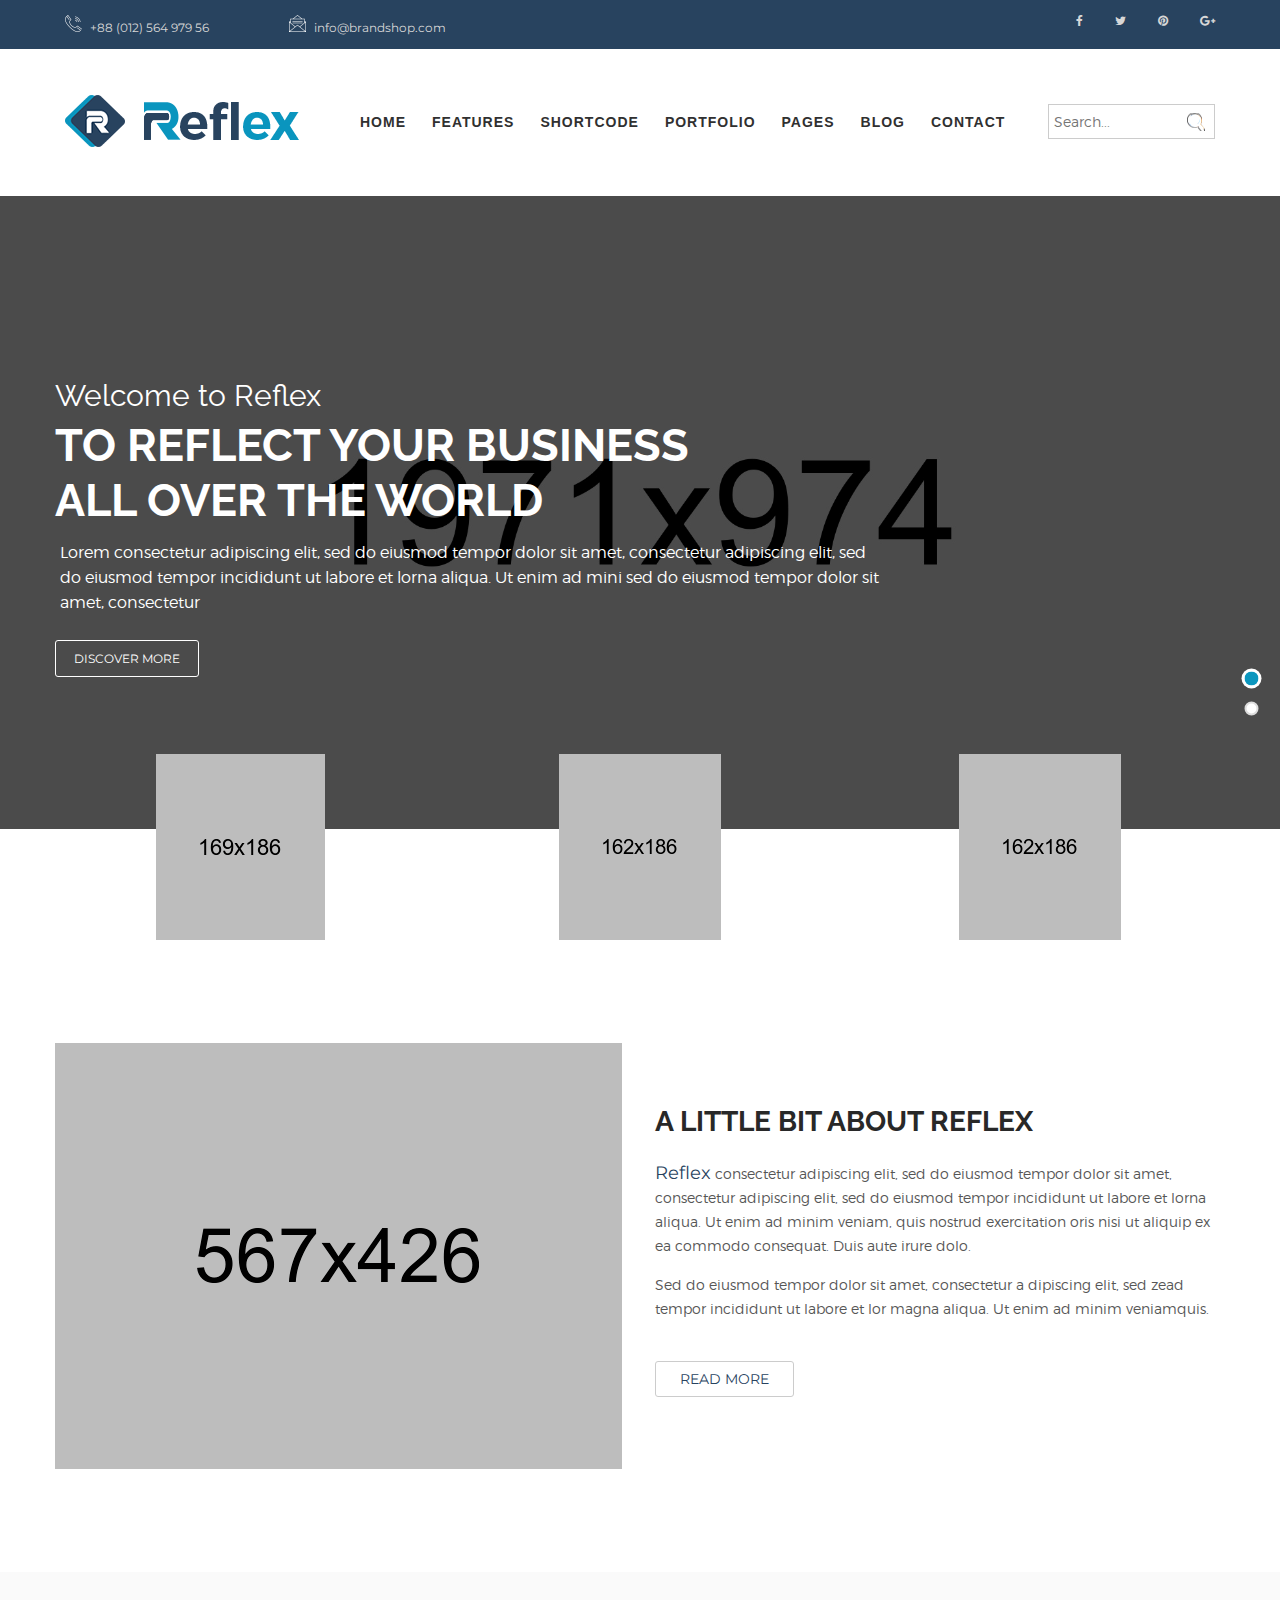
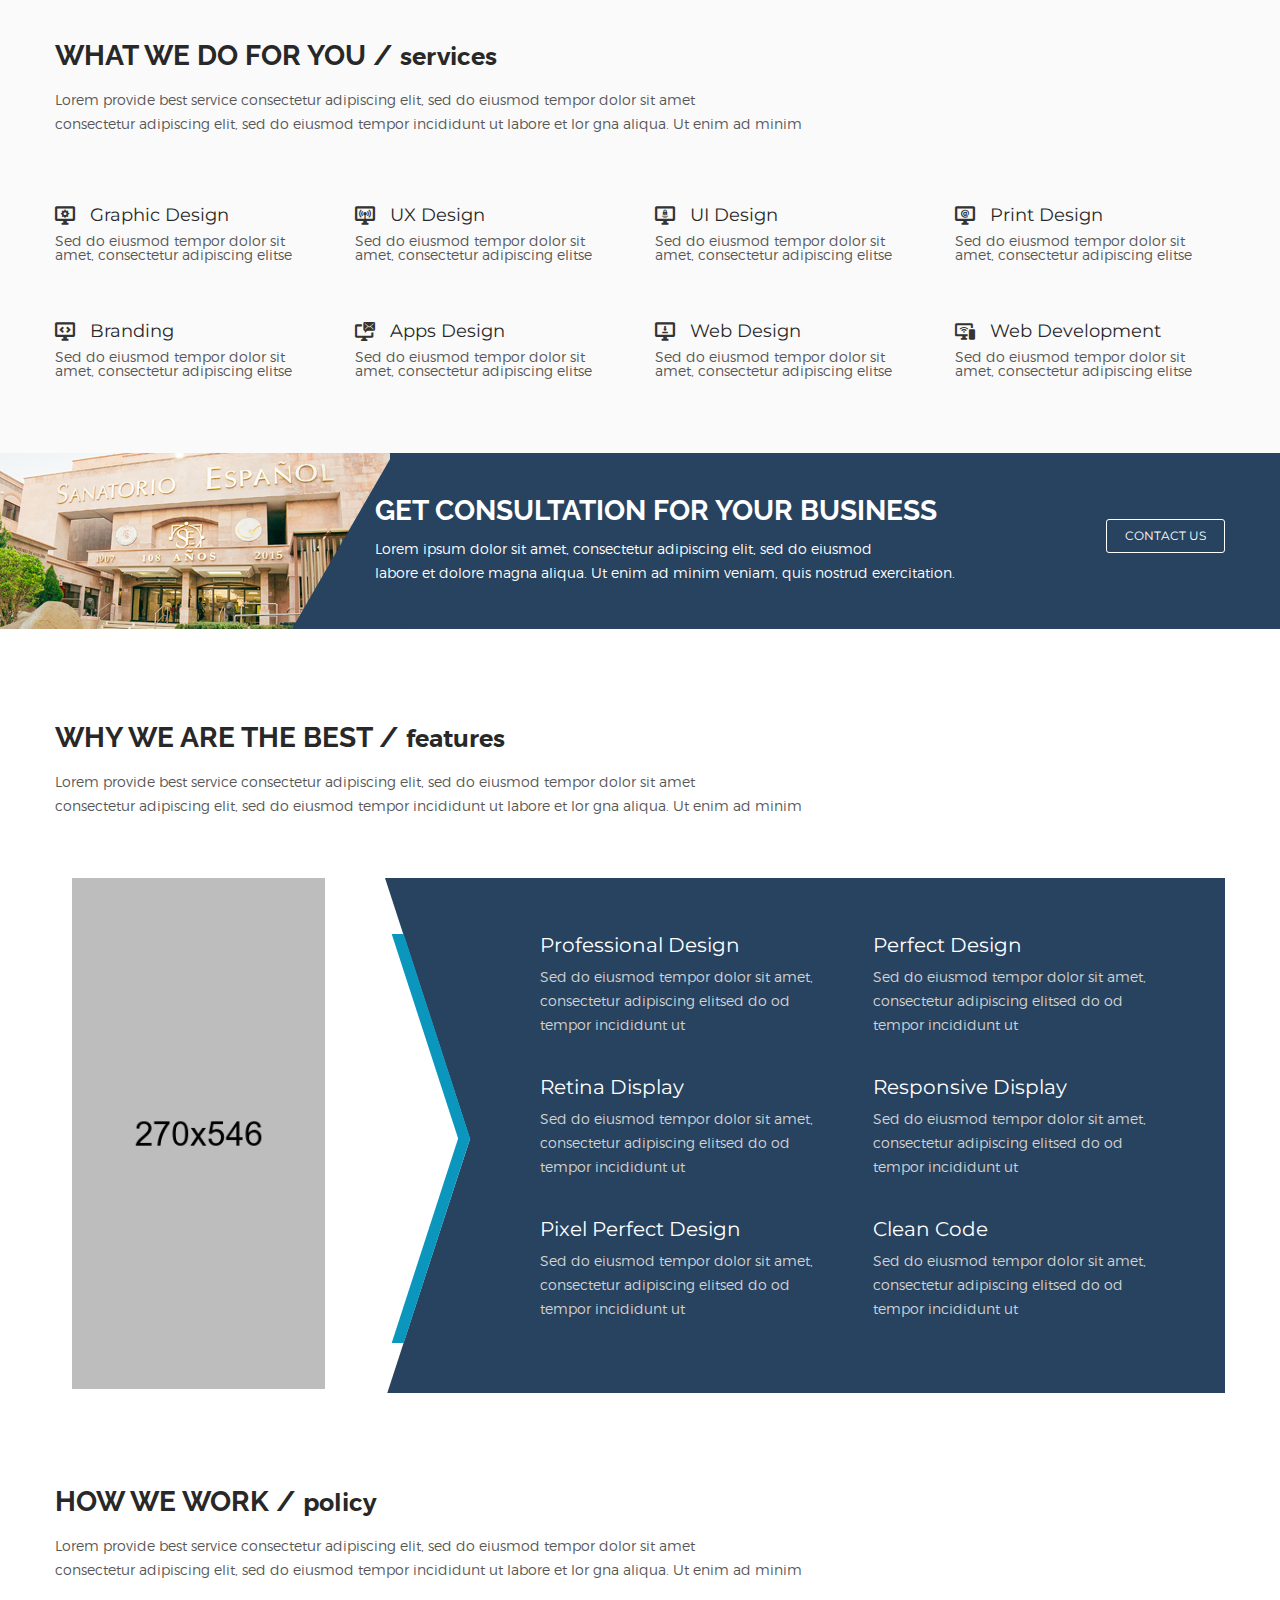
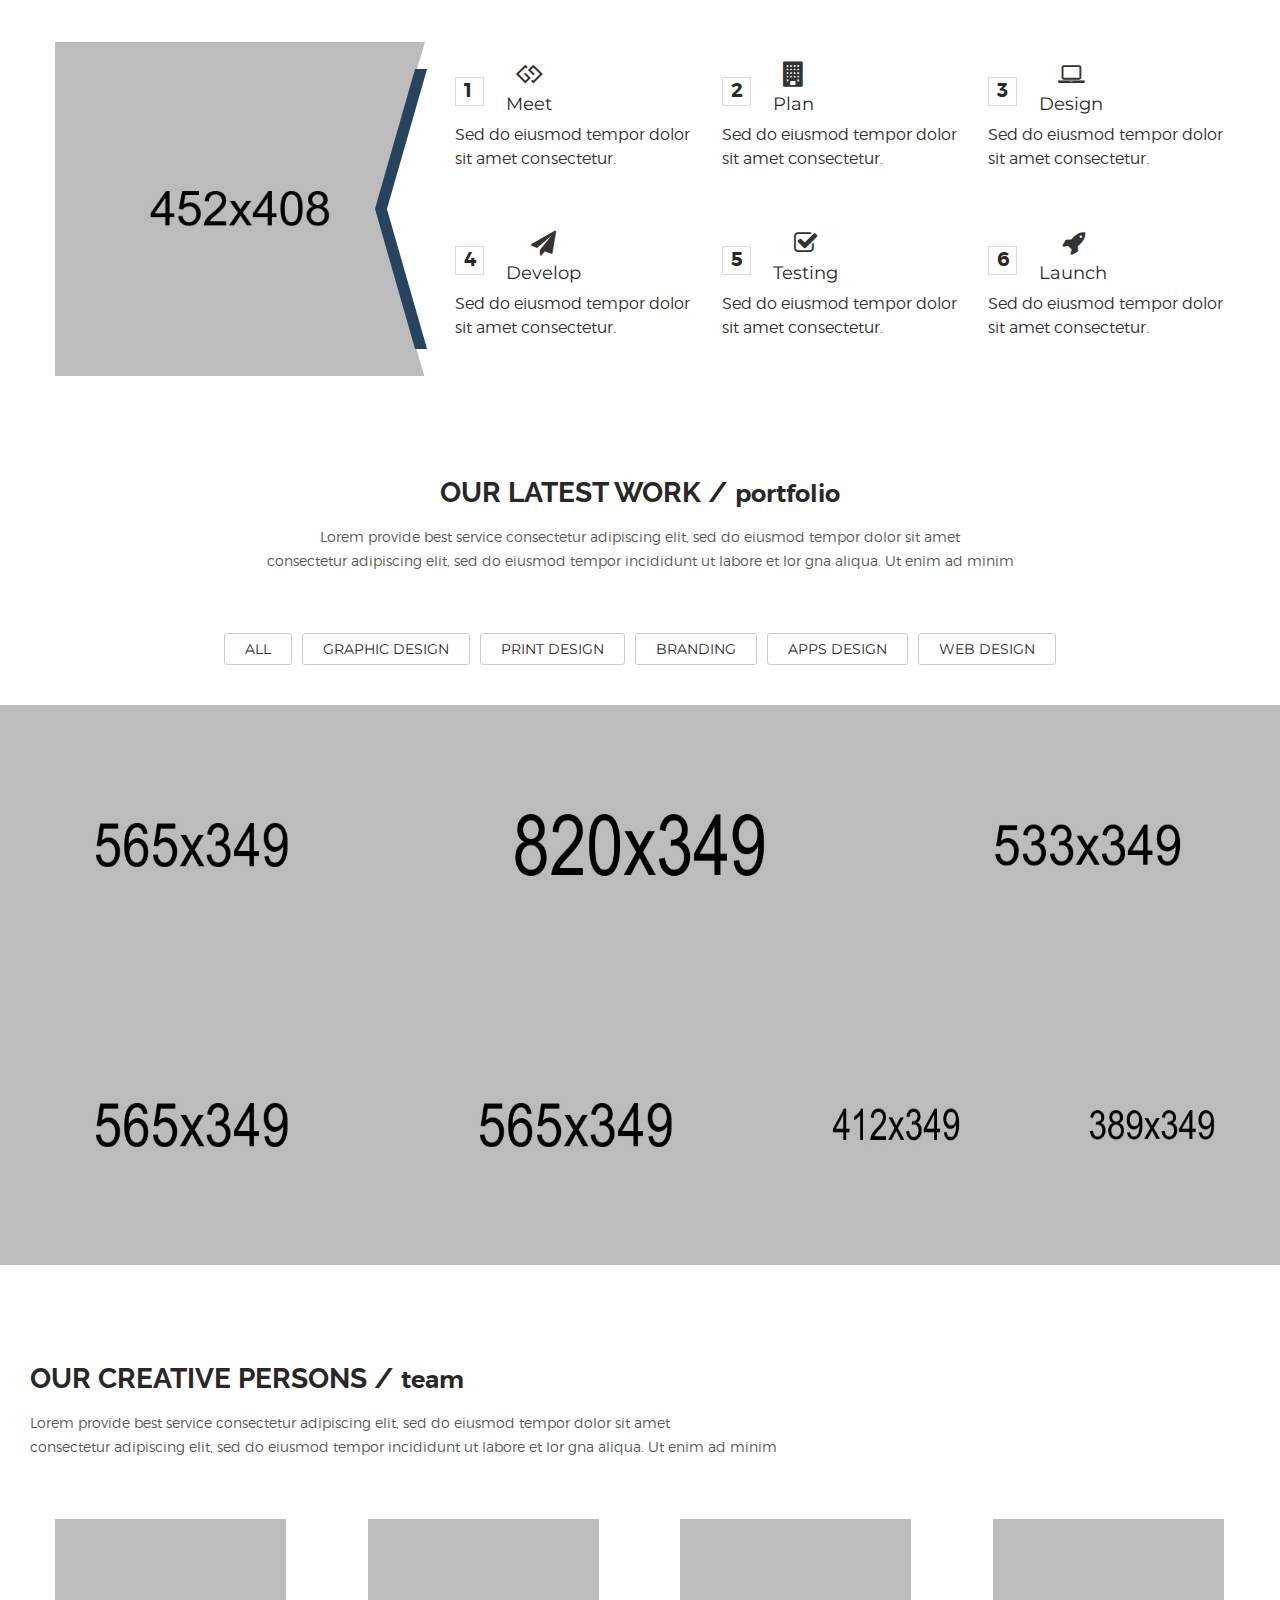
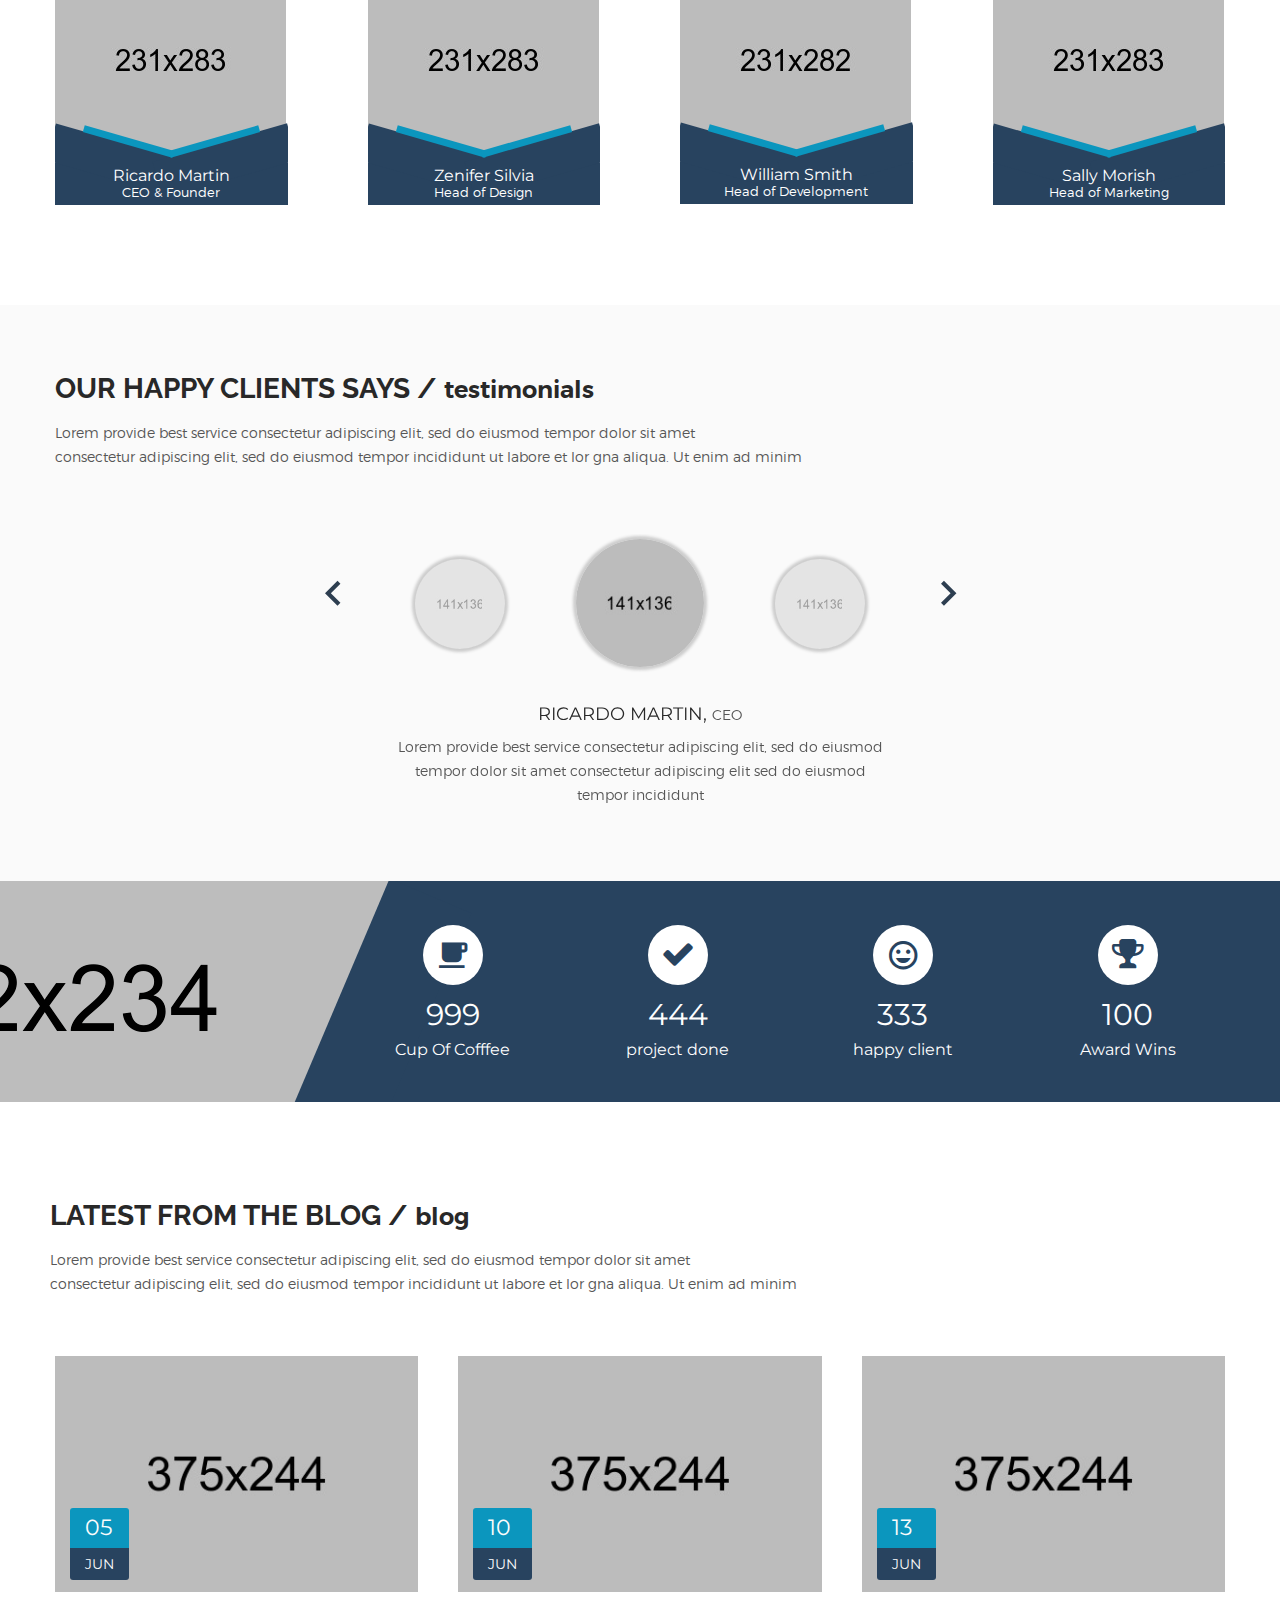
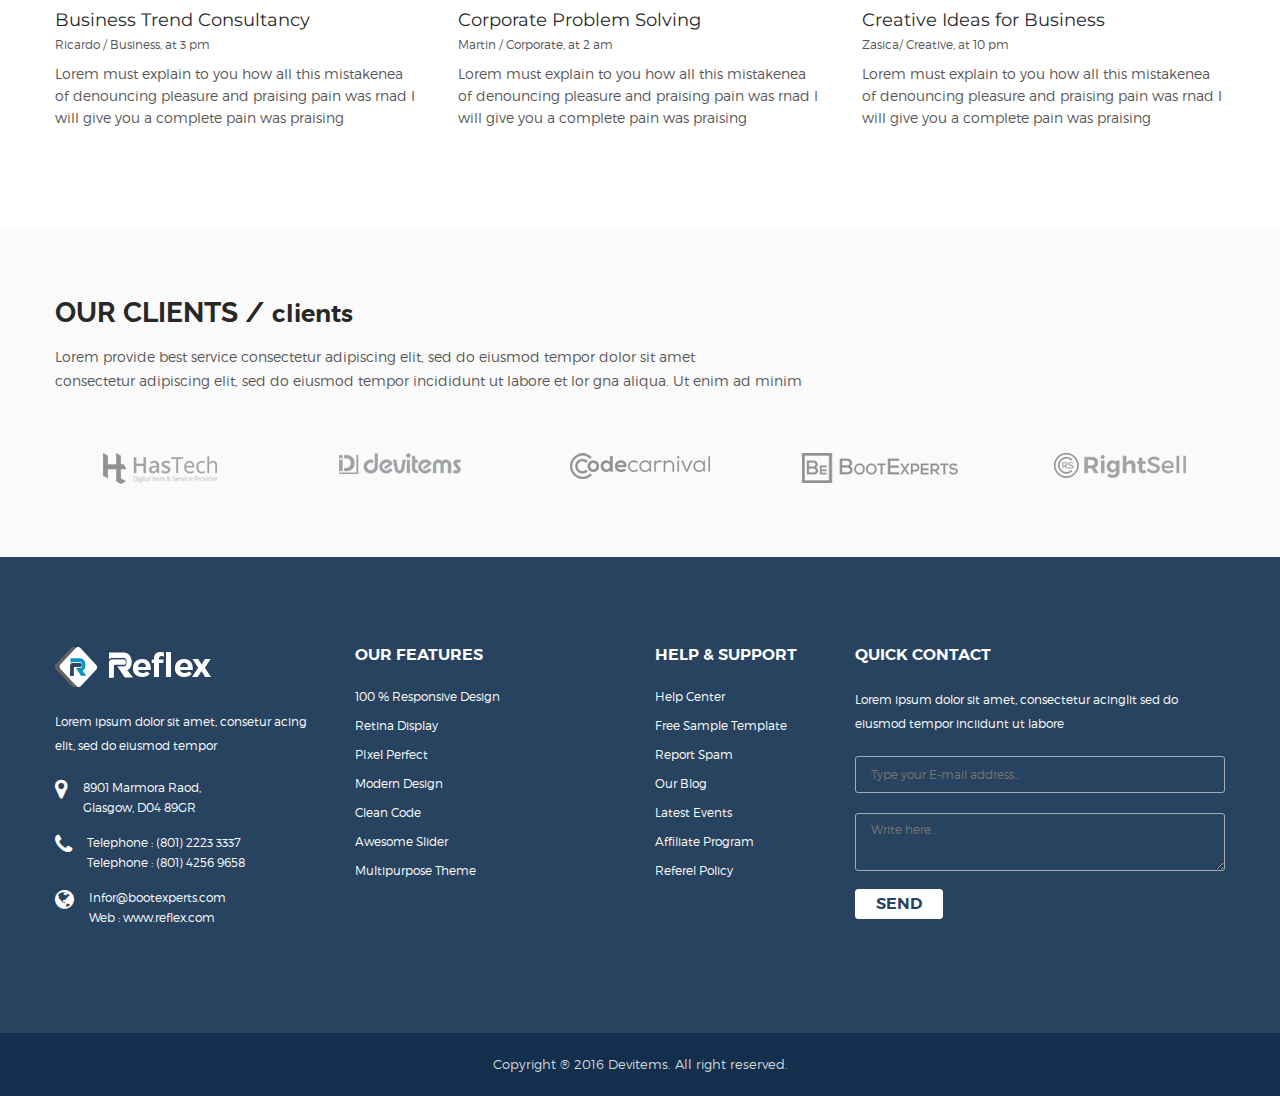
<file: index.html>
<!doctype html>
<html class="no-js" lang="en">
    <head>
        <meta charset="utf-8">
        <meta http-equiv="x-ua-compatible" content="ie=edge">
        <title>Home Page || Reflex</title>
        <meta name="description" content="">
        <meta name="viewport" content="width=device-width, initial-scale=1">
        
		<!-- favicon
		============================================ -->		
        <link rel="shortcut icon" type="image/x-icon" href="img/favicon.ico">
			   
		<!-- Bootstrap CSS
		============================================ -->		
        <link rel="stylesheet" href="css/bootstrap.min.css">
        
        <!-- Nivo slider CSS
		============================================ -->
		<link rel="stylesheet" type="text/css" href="lib/custom-slider/css/nivo-slider.css" media="screen" />	
		<link rel="stylesheet" type="text/css" href="lib/custom-slider/css/preview.css" media="screen" />
		
		<!-- Fontawsome CSS
		============================================ -->
        <link rel="stylesheet" href="css/font-awesome.min.css">
        
		<!-- Flaticon CSS
		============================================ -->
        <link rel="stylesheet" href="css/flaticon.css">
        
		<!-- material iconic CSS
		============================================ -->
        <link rel="stylesheet" href="css/material-design-iconic-font.css">
        <link rel="stylesheet" href="css/material-design-iconic-font.min.css">
                
		<!-- owl.carousel CSS
		============================================ -->
        <link rel="stylesheet" href="css/owl.carousel.css">
        
		<!-- jquery-ui CSS
		============================================ -->
        <link rel="stylesheet" href="css/jquery-ui.css">
        
		<!-- meanmenu CSS
		============================================ -->
        <link rel="stylesheet" href="css/meanmenu.min.css">
        
		<!-- animate CSS
		============================================ -->
        <link rel="stylesheet" href="css/animate.css">
        
        <!-- Slick CSS
		============================================ -->	
        <link rel="stylesheet" href="css/slick.css">
        
        <!-- Venobox CSS
		============================================ -->	
        <link rel="stylesheet" href="css/venobox.css">
          
        <!-- Circle Chart CSS
		============================================ -->
        <link rel="stylesheet" href="css/jquery.circliful.css">
          
        <!-- Color Switcher CSS
		============================================ -->
        <link rel="stylesheet" href="css/color.css">
        <link rel="stylesheet" href="css/color-switcher.css">
          
        <!-- Animate headline CSS
		============================================ -->
        <link rel="stylesheet" href="css/animate-heading.css">
        <link rel="stylesheet" href="css/reset.css">
        
		<!-- Video CSS
		============================================ -->
        <link rel="stylesheet" href="css/jquery.mb.YTPlayer.css">
        
		<!-- style CSS
		============================================ -->
        <link rel="stylesheet" href="style.css">
        
		<!-- Responsive CSS
		============================================ -->
        <link rel="stylesheet" href="css/responsive.css">
        
		<!-- Modernizr JS
		============================================ -->		
        <script src="js/vendor/modernizr-2.8.3.min.js"></script>
        
        <!-- Color Css Files Start -->
        <link rel="alternate stylesheet" type="text/css" href="switcher/color-one.css" title="color-one" media="screen" />
        <link rel="alternate stylesheet" type="text/css" href="switcher/color-two.css" title="color-two" media="screen" />
        <link rel="alternate stylesheet" type="text/css" href="switcher/color-three.css" title="color-three" media="screen" />
        <link rel="alternate stylesheet" type="text/css" href="switcher/color-four.css" title="color-four" media="screen" />
        <link rel="alternate stylesheet" type="text/css" href="switcher/color-five.css" title="color-five" media="screen" />
        <link rel="alternate stylesheet" type="text/css" href="switcher/color-six.css" title="color-six" media="screen" />
        <link rel="alternate stylesheet" type="text/css" href="switcher/color-seven.css" title="color-seven" media="screen" />
        <link rel="alternate stylesheet" type="text/css" href="switcher/color-eight.css" title="color-eight" media="screen" />
        <link rel="alternate stylesheet" type="text/css" href="switcher/color-nine.css" title="color-nine" media="screen" />
        <link rel="alternate stylesheet" type="text/css" href="switcher/color-ten.css" title="color-ten" media="screen" />
        <link rel="alternate stylesheet" type="text/css" href="switcher/color-ten.css" title="color-ten" media="screen" />
        <link rel="alternate stylesheet" type="text/css" href="switcher/pattren1.css" title="pattren1" media="screen" />
        <link rel="alternate stylesheet" type="text/css" href="switcher/pattren2.css" title="pattren2" media="screen" />
        <link rel="alternate stylesheet" type="text/css" href="switcher/pattren3.css" title="pattren3" media="screen" />
        <link rel="alternate stylesheet" type="text/css" href="switcher/pattren4.css" title="pattren4" media="screen" />
        <link rel="alternate stylesheet" type="text/css" href="switcher/pattren5.css" title="pattren5" media="screen" />
        <link rel="alternate stylesheet" type="text/css" href="switcher/background1.css" title="background1" media="screen" />
        <link rel="alternate stylesheet" type="text/css" href="switcher/background2.css" title="background2" media="screen" />
        <link rel="alternate stylesheet" type="text/css" href="switcher/background3.css" title="background3" media="screen" />
        <link rel="alternate stylesheet" type="text/css" href="switcher/background4.css" title="background4" media="screen" />
        <link rel="alternate stylesheet" type="text/css" href="switcher/background5.css" title="background5" media="screen" />
        <!-- Color Css Files End -->
    </head>
    <body>
    <!-- Pre Loader
    ============================================ -->
    <div class="preloader">
        <div class="loading-center">
            <div class="loading-center-absolute">
                <div class="object object_one"></div>
                <div class="object object_two"></div>
                <div class="object object_three"></div>
            </div>
        </div>
    </div>
        <!--[if lt IE 8]>
            <p class="browserupgrade">You are using an <strong>outdated</strong> browser. Please <a href="http://browsehappy.com/">upgrade your browser</a> to improve your experience.</p>
        <![endif]-->
        <div class="as-mainwrapper">
            <!-- header start -->
            <header class="header-area">
                <div class="header-top-area">
                    <div class="container-fluid">
                        <div class="row">
                            <div class="col-md-6 hidden-sm hidden-xs">
                                <div class="header-top-left">
                                    <div class="cell-letter">
                                        <ul>
                                            <li><img src="img/icon/cell.png" alt="cell-no">+88 (012) 564 979 56</li>
                                            <li><img src="img/icon/letter.png" alt="mail">info@brandshop.com</li>
                                        </ul>
                                    </div>
                                </div>
                            </div>
                            <div class="col-md-6 hidden-sm hidden-xs">
                                <div class="header-top-right">
                                    <div class="social-icons">
                                        <ul>
                                            <li><a href="www.facebook.com"><i class="fa fa-facebook"></i></a></li>
                                            <li><a href="www.twitter.com"><i class="fa fa-twitter"></i></a></li>
                                            <li><a href="www.pinterest.com"><i class="fa fa-pinterest"></i></a></li>
                                            <li><a href="www.google-plus.com"><i class="fa fa-google-plus"></i></a></li>
                                        </ul>
                                    </div>        
                                </div>
                            </div>
                        </div>
                    </div>
                </div>
                <div class="main-header-area bg-white sticker">
                    <div class="container-fluid">
                        <div class="row">
                            <div class="col-lg-3 col-md-2 col-sm-6 col-xs-12">
                                <div class="logo">
                                    <a href="index.html"><img src="img/logo/logo.png" alt="reflex"></a>
                                </div>
                            </div>
                            <div class="col-lg-7 col-md-8 hidden-sm hidden-xs">
                                <div class="mainmenu-area">
                                    <div class="mainmenu">
                                        <nav>
                                            <ul id="nav">
                                                <li><a href="index.html">Home</a>
                                                    <div class="mega-menu">
                                                        <span>
                                                            <a class="title" href="#">Home Versions</a>
                                                            <a href="index.html">Slider One</a> 
                                                            <a href="index-3.html">Slider Two</a> 
                                                            <a href="index-2.html">Fixed Image</a> 
                                                            <a href="index-4.html">Animated Text</a> 
                                                            <a href="index-6.html">Video Background 1</a>
                                                            <a href="index-7.html">Video Background 2</a>
                                                        </span>
                                                        <span>
                                                            <a class="title" href="#">Home Versions</a> 
                                                            <a href="index-15.html">Parallax 1</a> 
                                                            <a href="index-16.html">Parallax 2</a> 
                                                            <a href="index-5.html">Rotate Text 1</a> 
                                                            <a href="index-8.html">Rotate Text 2</a> 
                                                            <a href="index-9.html">Rotate Text 3</a> 
                                                            <a href="index-10.html">Rotate Text 4</a> 
                                                        </span>
                                                        <span>
                                                            <a class="title" href="#">Home Versions</a> 
                                                            <a href="index-11.html">Rotate Text 5</a> 
                                                            <a href="index-12.html">Rotate Text 6</a> 
                                                            <a href="index-13.html">Rotate Text 7</a> 
                                                            <a href="index-14.html">Rotate Text 8</a> 
                                                            <a href="index-17.html">Rotate Text 9</a> 
                                                            <a href="index-18.html">Rotate Text 10</a> 
                                                        </span>
                                                        <span>
                                                            <img alt="" src="img/menu/1.jpg">
                                                        </span>
                                                    </div>
                                                </li>
                                                <li><a href="index.html">Features</a>
                                                    <ul class="submenu-mainmenu">
                                                        <li><a href="parallax-one.html">Sliders<i class="fa fa-angle-right"></i></a>
                                                            <ul class="sub-submenu-mainmenu">
                                                                <li><a href="slider-one.html">Slider One</a></li>
                                                                <li><a href="slider-two.html">Slider Two</a></li>
                                                                <li><a href="video-one.html">Video One</a></li>
                                                                <li><a href="video-two.html">Video Two</a></li>
                                                                <li><a href="parallax-one.html">Parallax One</a></li>
                                                                <li><a href="parallax-two.html">Parallax Two</a></li>
                                                            </ul>
                                                        </li>
                                                        <li><a href="menu-default.html">Menu Style<i class="fa fa-angle-right"></i></a>
                                                            <ul class="sub-submenu-mainmenu">
                                                                <li><a href="menu-default.html">Menu Style One</a></li>
                                                                <li><a href="menu-style-two.html">Menu Style Two</a></li>
                                                                <li><a href="menu-style-three.html">Menu Style Three</a></li>
                                                                <li><a href="menu-style-four.html">Menu Style Four</a></li>
                                                            </ul>
                                                        </li>
                                                        <li><a href="title-one.html">Page Title<i class="fa fa-angle-right"></i></a>
                                                            <ul class="sub-submenu-mainmenu">
                                                                <li><a href="title-one.html">Title Style One</a></li>
                                                                <li><a href="title-two.html">Title Style Two</a></li>
                                                                <li><a href="title-three.html">Title Style Three</a></li>
                                                                <li><a href="title-four.html">Title Style Four</a></li>
                                                                <li><a href="title-five.html">Title Style Five</a></li>
                                                            </ul>
                                                        </li>
                                                        <li><a href="index-4.html">Footer<i class="fa fa-angle-right"></i></a>
                                                            <ul class="sub-submenu-mainmenu">
                                                                <li><a href="footer-one.html">Footer Style One</a></li>
                                                                <li><a href="footer-two.html">Footer Style Two</a></li>
                                                                <li><a href="footer-three.html">Footer Style Three</a></li>
                                                                <li><a href="footer-four.html">Footer Style Four</a></li>
                                                            </ul>
                                                        </li>
                                                    </ul>
                                                </li>
                                                <li class="shortcode"><a href="shortcode-alert.html">shortcode</a>
                                                    <div class="mega-menu">
                                                        <span>
                                                            <a class="title" href="shop-grid-left-sidebar.html">Shortcode</a>
                                                            <a href="shortcode-alert.html">alert</a>
                                                            <a href="shortcode-breadcrumb.html">breadcrumb</a>
                                                            <a href="shortcode-button.html">button</a>
                                                            <a href="shortcode-blog.html">blog</a>
                                                            <a href="shortcode-client.html">client</a>
                                                            <a href="shortcode-contact.html">contact</a>
                                                        </span>
                                                        <span>
                                                            <a class="title" href="shop-grid-left-sidebar.html">Shortcode</a>
                                                            <a href="shortcode-dropdown.html">dropdown</a>
                                                            <a href="shortcode-features.html">features</a>
                                                            <a href="shortcode-fun.html">fun</a>
                                                            <a href="shortcode-map.html">map</a>
                                                            <a href="shortcode-policy.html">policy</a>
                                                            <a href="shortcode-pagination.html">pagination</a>
                                                        </span>
                                                        <span>
                                                            <a class="title" href="shop-grid-left-sidebar.html">Shortcode</a>
                                                            <a href="shortcode-progressbar.html">progressbar</a>
                                                            <a href="shortcode-pricing.html">pricing</a>
                                                            <a href="shortcode-services.html">services</a>
                                                            <a href="shortcode-team.html">team</a>
                                                            <a href="shortcode-testimonial.html">testimonial</a>
                                                            <a href="shortcode-portfolio.html">portfolio</a>
                                                        </span>
                                                        <span>
                                                            <a class="title" href="shop-grid-left-sidebar.html">Shortcode</a>
                                                            <a href="slider-one.html">Slider 1</a>
                                                            <a href="slider-two.html">Slider 2</a>
                                                            <a href="video-one.html">Bg Video 1</a>
                                                            <a href="video-two.html">Bg Video 2</a>
                                                            <a href="parallax-one.html">Parallax 1</a>
                                                            <a href="parallax-two.html">Parallax 2</a>
                                                        </span>
                                                        <span>
                                                            <a class="title" href="shop-grid-left-sidebar.html">Shortcode</a>
                                                            <a href="rotate-text-one.html">Rotate Text 1</a>
                                                            <a href="rotate-text-two.html">Rotate Text 2</a>
                                                            <a href="rotate-text-three.html">Rotate Text 3</a>
                                                            <a href="rotate-text-four.html">Rotate Text 4</a>
                                                            <a href="rotate-text-five.html">Rotate Text 5</a>
                                                            <a href="rotate-text-six.html">Rotate Text 6</a>
                                                        </span>
                                                        </span>
                                                    </div>
                                                </li>
                                                <li><a href="portfolio.html">portfolio</a>
                                                    <ul class="submenu-mainmenu">
                                                        <li><a href="portfolio.html">portfolio 1</a></li>
                                                        <li><a href="portfolio-2.html">portfolio 2</a></li>
                                                    </ul>
                                                </li>
                                                <li><a href="service.html">pages</a>
                                                    <ul class="submenu-mainmenu">
                                                        <li><a href="team.html">Team</a></li>
                                                        <li><a href="about-us.html">About Us</a></li>
                                                        <li><a href="service.html">service</a></li>
                                                        <li><a href="single-service.html">single service</a></li>
                                                        <li><a href="single-project.html">single project</a></li>
                                                        <li><a href="pricing-table.html">pricing table</a></li>
                                                    </ul>
                                                </li>
                                                <li><a href="blog-details.html">blog</a>
                                                    <ul class="submenu-mainmenu">
                                                        <li><a href="blog.html">Blog</a></li>
                                                        <li><a href="blog-details.html">Blog Details</a></li>
                                                        <li><a href="blog-left-sidebar.html">Blog Left Sidebar</a></li>
                                                        <li><a href="blog-right-sidebar.html">Blog Right Sidebar</a></li>
                                                    </ul>
                                                </li>
                                                <li><a href="contact.html">contact</a></li>
                                            </ul>
                                        </nav>
                                    </div>
                                </div>
                            </div>
                            <div class="col-lg-2 col-md-2 col-sm-6 hidden-xs">
                                <div class="search-box">
                                    <form action="#">
                                        <input type="text" placeholder="Search...">
                                        <button type="submit"><i class="fa fa-search"></i></button>
                                    </form>
                                </div>
                            </div>
                        </div> 
                    </div>
                </div>
                <!-- Mobile Menu Area start -->
                <div class="mobile-menu-area">
                    <div class="container">
                        <div class="row">
                            <div class="col-lg-12 col-md-12 col-sm-12">
                                <div class="mobile-menu">
                                    <nav id="dropdown">
                                        <ul>
                                            <li><a href="index.html">HOME</a>
                                                <ul>
                                                    <li><a href="index.html">Home Slider One</a></li>
                                                    <li><a href="index-3.html">Home Slider Two</a></li>
                                                    <li><a href="index-2.html">Home Fixed Image</a></li>
                                                    <li><a href="index-4.html">Home Animated Text</a></li>
                                                    <li><a href="index-6.html">Home Video Background One</a></li>
                                                    <li><a href="index-7.html">Home Video Background Two</a></li>
                                                    <li><a href="index-15.html">Home Parallax Background One</a></li>
                                                    <li><a href="index-16.html">Home Parallax Background Two</a></li>
                                                    <li><a href="index-5.html">Home Rotate Text One</a></li>
                                                    <li><a href="index-8.html">Home Rotate Text Two</a></li>
                                                    <li><a href="index-9.html">Home Rotate Text Three</a></li>
                                                    <li><a href="index-10.html">Home Rotate Text Four</a></li>
                                                    <li><a href="index-11.html">Home Rotate Text Five</a></li>
                                                    <li><a href="index-12.html">Home Rotate Text Six</a></li>
                                                    <li><a href="index-13.html">Home Rotate Text Seven</a></li>
                                                    <li><a href="index-14.html">Home Rotate Text Eight</a></li>
                                                    <li><a href="index-17.html">Home Rotate Text Nine</a></li>
                                                    <li><a href="index-18.html">Home Rotate Text Ten</a></li>
                                                </ul>
                                            </li>
                                            <li><a href="about-us.html">Features</a>
                                                <ul>
                                                    <li><a href="slider-one.html">Slider One</a></li>
                                                    <li><a href="slider-two.html">Slider Two</a></li>
                                                    <li><a href="video-one.html">Video One</a></li>
                                                    <li><a href="video-two.html">Video Two</a></li>
                                                    <li><a href="parallax-one.html">Parallax One</a></li>
                                                    <li><a href="parallax-two.html">Parallax Two</a></li>
                                                    <li><a href="menu-default.html">Menu Style One</a></li>
                                                    <li><a href="transparent-menu.html">Menu Style Two</a></li>
                                                    <li><a href="menu-style-three.html">Menu Style Three</a></li>
                                                    <li><a href="menu-style-two.html">Menu Style Four</a></li>
                                                    <li><a href="menu-style-four.html">Menu Style Five</a></li>
                                                    <li><a href="title-one.html">Title Style One</a></li>
                                                    <li><a href="title-two.html">Title Style Two</a></li>
                                                    <li><a href="title-three.html">Title Style Three</a></li>
                                                    <li><a href="title-four.html">Title Style Four</a></li>
                                                                <li><a href="title-five.html">Title Style Five</a></li>
                                                    <li><a href="footer-one.html">Footer Style One</a></li>
                                                    <li><a href="footer-two.html">Footer Style Two</a></li>
                                                    <li><a href="footer-three.html">Footer Style Three</a></li>
                                                    <li><a href="footer-four.html">Footer Style Four</a></li>
                                                </ul>
                                            </li>
                                            <li><a href="shortcode-alert.html">shortcode</a>
                                                <ul>
                                                    <li><a href="shortcode-alert.html">shortcode alert</a></li>
                                                    <li><a href="shortcode-breadcrumb.html">shortcode breadcrumb</a></li>
                                                    <li><a href="shortcode-button.html">shortcode button</a></li>
                                                    <li><a href="shortcode-blog.html">shortcode blog</a></li>
                                                    <li><a href="shortcode-client.html">shortcode client</a></li>
                                                    <li><a href="shortcode-contact.html">shortcode contact</a></li>
                                                    <li><a href="shortcode-dropdown.html">shortcode dropdown</a></li>
                                                    <li><a href="shortcode-features.html">shortcode features</a></li>
                                                    <li><a href="shortcode-fun.html">shortcode fun</a></li>
                                                    <li><a href="shortcode-map.html">shortcode map</a></li>
                                                    <li><a href="shortcode-policy.html">shortcode policy</a></li>
                                                    <li><a href="shortcode-pagination.html">shortcode pagination</a></li>
                                                    <li><a href="shortcode-progressbar.html">shortcode progressbar</a></li>
                                                    <li><a href="shortcode-pricing.html">shortcode pricing</a></li>
                                                    <li><a href="shortcode-services.html">shortcode services</a></li>
                                                    <li><a href="shortcode-team.html">shortcode team</a></li>
                                                    <li><a href="shortcode-portfolio.html">shortcode portfolio</a></li>
                                                    <li><a href="shortcode-testimonial.html">shortcode testimonial</a></li>
                                                </ul>
                                            </li>
                                            <li><a href="portfolio.html">portfolio</a>
                                                <ul>
                                                    <li><a href="portfolio.html">portfolio one</a></li>
                                                    <li><a href="portfolio-2.html">portfolio two</a></li>
                                                </ul>
                                            </li>
                                            <li><a href="service.html">pages</a>
                                                <ul class="submenu-mainmenu">
                                                    <li><a href="team.html">Team</a></li>
                                                    <li><a href="about-us.html">About Us</a></li>
                                                    <li><a href="service.html">service</a></li>
                                                    <li><a href="single-service.html">single service</a></li>
                                                    <li><a href="single-project.html">single project</a></li>
                                                    <li><a href="pricing-table.html">pricing table</a></li>
                                                </ul>
                                            </li>
                                            <li><a href="blog.html">blog</a>
                                                <ul>
                                                    <li><a href="blog.html">Blog</a></li>
                                                    <li><a href="blog-details.html">Blog Details</a></li>
                                                    <li><a href="blog-left-sidebar.html">Blog Left Sidebar</a></li>
                                                    <li><a href="blog-right-sidebar.html">Blog Right Sidebar</a></li>
                                                </ul>
                                            </li>
                                            <li><a href="contact.html">contact</a></li>
                                        </ul>
                                    </nav>
                                </div>					
                            </div>
                        </div>
                    </div>
                </div>
                <!-- Mobile Menu Area end -->		   
            </header>
            <!-- header end -->
            <div class="main-content-wrapper">
                <!-- slider start -->
                <div class="slider-wrap">
                    <div class="preview-2">
                        <div id="nivoslider" class="slides"> 
                             <img src="img/slider/1.jpg" alt="" title="#slider-direction-1"  />
                             <img src="img/slider/2.jpg" alt="" title="#slider-direction-2"  />
                        </div>
                        <!-- direction 1 -->
                        <div id="slider-direction-1" class="t-cn slider-direction">
                            <div class="container">
                                <div class="row">
                                    <div class="col-lg-12">
                                        <div class="nivo_text">       
                                            <div class="nivo_text-wrapper">       
                                                <div class="slider-content slider-text-1 text-left">
                                                    <div class="wow bounceInDown" data-wow-duration="3s" data-wow-delay="0.3s">
                                                        <h2>Welcome to Reflex</h2>
                                                    </div>
                                                </div>     
                                                <div class="slider-content slider-text-2 text-left hidden-xs">
                                                    <div class="wow bounceInDown" data-wow-duration="3s" data-wow-delay="0.3s">
                                                        <h1>TO REFLECT YOUR BUSINESS </h1>
                                                    </div>
                                                </div>     
                                                <div class="slider-content slider-text-3 text-left hidden-xs">
                                                    <div class="wow bounceInDown" data-wow-duration="3s" data-wow-delay="0.3s">
                                                        <h1>ALL OVER THE WORLD</h1>
                                                    </div>
                                                </div>
                                                <div class="slider-content slider-text-4 text-left hidden-sm hidden-xs">
                                                    <div class="wow bounceInLeft" data-wow-duration="3s" data-wow-delay="1s">
                                                        <p>Lorem consectetur adipiscing elit, sed do eiusmod tempor dolor sit amet, consectetur           adipiscing elit, sed<br> do  eiusmod tempor incididunt ut labore et lorna aliqua. Ut enim ad mini sed do eiusmod tempor dolor sit<br> amet, consectetur</p>
                                                    </div>
                                                </div>
                                                <div class="slider-content slider-text-3 text-left hidden-sm hidden-xs">
                                                    <div class="wow bounceInUp" data-wow-duration="3s" data-wow-delay="1s">
                                                        <a href='#' class='slider-button'>DISCOVER MORE</a>
                                                    </div>
                                                </div>
                                            </div>
                                        </div>    
                                    </div>
                                </div>            
                            </div>    
                        </div>
                        <!-- direction 2 -->
                        <div id="slider-direction-2" class="slider-direction">
                           <div class="container">
                                <div class="row">
                                    <div class="col-lg-12">
                                        <div class="nivo_text">       
                                            <div class="nivo_text-wrapper">       
                                                <div class="slider-content slider-text-1 text-left">
                                                    <div class="wow bounceInDown" data-wow-duration="3s" data-wow-delay="0.3s">
                                                        <h2>Welcome to Reflex</h2>
                                                    </div>
                                                </div>     
                                                <div class="slider-content slider-text-2 text-left hidden-xs">
                                                    <div class="wow bounceInDown" data-wow-duration="3s" data-wow-delay="0.3s">
                                                        <h1>TO REFLECT YOUR BUSINESS </h1>
                                                    </div>
                                                </div>     
                                                <div class="slider-content slider-text-3 text-left hidden-xs">
                                                    <div class="wow bounceInDown" data-wow-duration="3s" data-wow-delay="0.3s">
                                                        <h1>ALL OVER THE WORLD</h1>
                                                    </div>
                                                </div>
                                                <div class="slider-content slider-text-4 text-left hidden-sm hidden-xs">
                                                    <div class="wow bounceInLeft" data-wow-duration="3s" data-wow-delay="1s">
                                                        <p>Lorem consectetur adipiscing elit, sed do eiusmod tempor dolor sit amet, consectetur           adipiscing elit, sed<br> do  eiusmod tempor incididunt ut labore et lorna aliqua. Ut enim ad mini sed do eiusmod tempor dolor sit<br> amet, consectetur</p>
                                                    </div>
                                                </div>
                                                <div class="slider-content slider-text-3 text-left hidden-sm hidden-xs">
                                                    <div class="wow bounceInUp" data-wow-duration="3s" data-wow-delay="1s">
                                                        <a href='#' class='slider-button'>DISCOVER MORE</a>
                                                    </div>
                                                </div>
                                            </div>
                                        </div>    
                                    </div>
                                </div>
                            </div>    
                        </div>
                    </div>
                </div>
                <!-- slider end -->
                <!-- service start -->
                <div class="service-area bg-white text-center bg-white">
                    <div class="container">
                        <div class="row">
                            <div class="col-md-4 col-sm-6 col-xs-12">
                                <div class="single-service">
                                    <img src="img/service/1.png" alt="">
                                </div>
                            </div> 
                            <div class="col-md-4 col-sm-6 col-xs-12">
                                <div class="single-service">
                                    <img src="img/service/2.png" alt="">
                                </div>
                            </div> 
                            <div class="col-md-4 hidden-sm col-xs-12">
                                <div class="single-service">
                                    <img src="img/service/3.png" alt="">
                                </div>
                            </div>      
                        </div>
                    </div>
                </div>
                <!-- service end -->
                <!-- about start-->
                <div class="about-reflex-area bg-white bg-white ptb-100">
                    <div class="container">
                        <div class="row">
                            <div class="col-md-6 col-sm-12 col-xs-12">
                                <div class="about-reflex-img">
                                    <img src="img/about/1.png" alt="">
                                </div>
                            </div>
                            <div class="col-md-6 col-sm-12 col-xs-12">
                                <div class="about-reflex-info default-title marg-65">
                                    <h2>A LITTLE BIT ABOUT REFLEX</h2>
                                    <p><span>Reflex</span> consectetur adipiscing elit, sed do eiusmod tempor dolor sit amet,        consectetur adipiscing elit, sed do eiusmod tempor incididunt ut labore et lorna aliqua. Ut enim ad minim veniam, quis nostrud exercitation oris nisi ut aliquip ex ea commodo consequat. Duis aute irure dolo.</p>
                                    <p class="hidden-md">Sed do eiusmod tempor dolor sit amet, consectetur a dipiscing elit, sed zead tempor incididunt ut labore et lor magna aliqua. Ut enim ad minim veniamquis.</p>
                                    <a href="#" class="default-button">read more</a>
                                </div>
                            </div>
                        </div>
                    </div>
                </div>
                <!-- about end -->
                <!-- what-we-do start -->
                <div class="what-we-do-area bg-white ptb-70 bg-white">
                    <div class="container">
                        <div class="row">
                            <div class="col-xs-12">
                                <div class="default-title">
                                    <h2>what we do for you / <span>services</span></h2>
                                    <p>Lorem provide best service consectetur adipiscing elit, sed do eiusmod tempor dolor sit amet<br>                                         consectetur adipiscing elit, sed do eiusmod tempor incididunt ut labore et lor gna aliqua. Ut enim ad minim </p> 
                                </div>
                            </div>  
                        </div>
                        <div class="row">       
                            <div class="col-lg-3 col-md-4 col-sm-6 col-xs-12">
                                <div class="single-do-service">
                                    <div class="single-do-title">
                                        <div class="single-do-icon1"></div>
                                        <div class="single-do-title-info">
                                            <h4>graphic design</h4>
                                        </div>
                                    </div>
                                    <div class="single-do-info">
                                        <p>Sed do eiusmod tempor dolor sit amet, consectetur adipiscing elitse</p>
                                    </div>
                                </div>
                            </div>      
                            <div class="col-lg-3 col-md-4 col-sm-6 col-xs-12">
                                <div class="single-do-service">
                                    <div class="single-do-title">
                                        <div class="single-do-icon2"></div>
                                        <div class="single-do-title-info">
                                            <h4>UX design</h4>
                                        </div>
                                    </div>
                                    <div class="single-do-info">
                                        <p>Sed do eiusmod tempor dolor sit amet, consectetur adipiscing elitse</p>
                                    </div>
                                </div>
                            </div>     
                            <div class="col-lg-3 col-md-4 col-sm-6 col-xs-12">
                                <div class="single-do-service">
                                    <div class="single-do-title">
                                        <div class="single-do-icon3"></div>
                                        <div class="single-do-title-info">
                                            <h4>UI design</h4>
                                        </div>
                                    </div>
                                    <div class="single-do-info">
                                        <p>Sed do eiusmod tempor dolor sit amet, consectetur adipiscing elitse</p>
                                    </div>
                                </div>
                            </div>    
                            <div class="col-lg-3 col-md-4 col-sm-6 col-xs-12">
                                <div class="single-do-service">
                                    <div class="single-do-title">
                                        <div class="single-do-icon4"></div>
                                        <div class="single-do-title-info">
                                            <h4>print design</h4>
                                        </div>
                                    </div>
                                    <div class="single-do-info">
                                        <p>Sed do eiusmod tempor dolor sit amet, consectetur adipiscing elitse</p>
                                    </div>
                                </div>
                            </div>     
                            <div class="col-lg-3 col-md-4 col-sm-6 col-xs-12">
                                <div class="single-do-service">
                                    <div class="single-do-title">
                                        <div class="single-do-icon5"></div>
                                        <div class="single-do-title-info">
                                            <h4>Branding</h4>
                                        </div>
                                    </div>
                                    <div class="single-do-info">
                                        <p>Sed do eiusmod tempor dolor sit amet, consectetur adipiscing elitse</p>
                                    </div>
                                </div>
                            </div>     
                            <div class="col-lg-3 col-md-4 col-sm-6 col-xs-12">
                                <div class="single-do-service">
                                    <div class="single-do-title">
                                        <div class="single-do-icon6"></div>
                                        <div class="single-do-title-info">
                                            <h4>Apps Design</h4>
                                        </div>
                                    </div>
                                    <div class="single-do-info">
                                        <p>Sed do eiusmod tempor dolor sit amet, consectetur adipiscing elitse</p>
                                    </div>
                                </div>
                            </div>   
                            <div class="col-lg-3 hidden-md col-sm-6 col-xs-12">
                                <div class="single-do-service">
                                    <div class="single-do-title">
                                        <div class="single-do-icon7"></div>
                                        <div class="single-do-title-info">
                                            <h4>Web Design</h4>
                                        </div>
                                    </div>
                                    <div class="single-do-info">
                                        <p>Sed do eiusmod tempor dolor sit amet, consectetur adipiscing elitse</p>
                                    </div>
                                </div>
                            </div>   
                            <div class="col-lg-3 hidden-md col-sm-6 col-xs-12">
                                <div class="single-do-service">
                                    <div class="single-do-title">
                                        <div class="single-do-icon8"></div>
                                        <div class="single-do-title-info">
                                            <h4>Web Development</h4>
                                        </div>
                                    </div>
                                    <div class="single-do-info">
                                        <p>Sed do eiusmod tempor dolor sit amet, consectetur adipiscing elitse</p>
                                    </div>
                                </div>
                            </div>      
                        </div>
                    </div>
                </div>
                <!-- what-we-do end -->
                <!-- consultation area start -->
                <div class="consultation-area">
                    <div class="container">
                        <div class="row">
                            <div class="col-lg-offset-3 col-lg-7 col-md-offset-0 col-md-10 col-sm-9 col-xs-12">
                                <div class="consultation-info default-title">
                                    <h2>GET CONSULTATION FOR YOUR BUSINESS</h2>
                                    <p class="hidden-sm">Lorem ipsum dolor sit amet, consectetur adipiscing elit, sed do eiusmod<br>            labore et dolore magna aliqua. Ut enim ad minim veniam, quis nostrud exercitation. </p>
                                </div>
                            </div>
                            <div class="col-lg-2 col-md-2 col-sm-3 col-xs-12">
                                <div class="consultation-button">
                                    <a href="contact.html" class="slider-button">contact us</a>
                                </div>    
                            </div>
                        </div>
                    </div>
                    <div class="consultation-angle"></div>
                </div>
                <!-- consultation area end -->
                <!-- features area start -->
                <div class="features-area ptb-95 bg-white">
                    <div class="container">
                        <div class="row">
                            <div class="col-xs-12">
                                <div class="default-title">
                                    <h2>why we are the best / <span>features</span></h2>
                                    <p>Lorem provide best service consectetur adipiscing elit, sed do eiusmod tempor dolor sit amet<br>                                         consectetur adipiscing elit, sed do eiusmod tempor incididunt ut labore et lor gna aliqua. Ut enim ad minim </p> 
                                </div>
                            </div>
                        </div>
                        <div class="row">   
                            <div class="col-lg-3 col-md-3 col-sm-12 col-xs-12">
                                <div class="feature-img">
                                    <img src="img/feature/1.png" alt="">
                                </div>
                            </div>
                            <div class="col-lg-9 col-md-9 col-sm-12 col-xs-12">
                                <div class="feature-info">
                                    <div class="row">
                                        <div class="col-md-6">
                                            <div class="single-feature">
                                                <h4>Professional Design</h4>
                                                <p>Sed do eiusmod tempor dolor sit amet, consectetur adipiscing elitsed do od tempor incididunt ut </p>
                                            </div>
                                            <div class="single-feature">
                                                <h4>Retina Display</h4>
                                                <p>Sed do eiusmod tempor dolor sit amet, consectetur adipiscing elitsed do od tempor incididunt ut </p>
                                            </div>
                                            <div class="single-feature hidden-sm">
                                                <h4>Pixel Perfect Design</h4>
                                                <p>Sed do eiusmod tempor dolor sit amet, consectetur adipiscing elitsed do od tempor incididunt ut </p>
                                            </div>
                                        </div>
                                        <div class="col-md-6">
                                            <div class="single-feature">
                                                <h4>Perfect Design</h4>
                                                <p>Sed do eiusmod tempor dolor sit amet, consectetur adipiscing elitsed do od tempor incididunt ut </p>
                                            </div>
                                            <div class="single-feature">
                                                <h4>Responsive Display</h4>
                                                <p>Sed do eiusmod tempor dolor sit amet, consectetur adipiscing elitsed do od tempor incididunt ut </p>
                                            </div>
                                            <div class="single-feature hidden-sm">
                                                <h4>Clean Code</h4>
                                                <p>Sed do eiusmod tempor dolor sit amet, consectetur adipiscing elitsed do od tempor incididunt ut </p>
                                            </div>
                                        </div>
                                    </div>
                                </div>
                                <div class="declarations"></div>
                            </div>
                        </div>
                    </div>
                </div>
                <!-- features-area end -->
                <!-- policy area start -->
                <div class="policy-area bg-white">
                    <div class="container">
                        <div class="row">
                            <div class="col-xs-12">
                                <div class="default-title">
                                    <h2>how we work / <span>policy</span></h2>
                                    <p>Lorem provide best service consectetur adipiscing elit, sed do eiusmod tempor dolor sit amet<br>                                         consectetur adipiscing elit, sed do eiusmod tempor incididunt ut labore et lor gna aliqua. Ut enim ad minim </p> 
                                </div>
                            </div>
                            <div class="col-lg-4 col-md-5 col-xs-12">
                                <div class="policy-img">
                                    <img src="img/policy/1.jpg" alt="">
                                </div>
                                <div class="style-declarations"></div>
                            </div>
                            <div class="col-lg-8 col-md-7 col-xs-12">
                                <div class="policy-info marg-20">
                                    <div class="row">
                                        <div class="col-lg-4 col-md-6 col-sm-4 col-xs-12">
                                            <div class="single-police">
                                                <div class="single-policy-title">
                                                    <div class="single-policy-no">
                                                        <h4>1</h4>
                                                    </div>
                                                    <div class="single-policy-right">
                                                        <div class="single-policy-icon text-center">
                                                            <i class="fa fa-gg"></i>
                                                        </div>
                                                        <div class="single-policy-icon-info text-center">
                                                            <h3>Meet</h3>
                                                        </div>
                                                    </div>    
                                                </div>
                                                <div class="single-policy-info">
                                                    <p>Sed do eiusmod tempor dolor sit amet consectetur.</p>
                                                </div>
                                            </div>
                                        </div>
                                        <div class="col-lg-4 col-md-6 col-sm-4 col-xs-12">
                                            <div class="single-police">
                                                <div class="single-policy-title">
                                                    <div class="single-policy-no">
                                                        <h4>2</h4>
                                                    </div>
                                                    <div class="single-policy-right">
                                                        <div class="single-policy-icon text-center">
                                                            <i class="fa fa-building"></i>
                                                        </div>
                                                        <div class="single-policy-icon-info text-center">
                                                            <h3>plan</h3>
                                                        </div>
                                                    </div>    
                                                </div>
                                                <div class="single-policy-info">
                                                    <p>Sed do eiusmod tempor dolor sit amet consectetur.</p>
                                                </div>
                                            </div>
                                        </div>
                                        <div class="col-lg-4 col-md-6 col-sm-4 col-xs-12">
                                            <div class="single-police">
                                                <div class="single-policy-title">
                                                    <div class="single-policy-no">
                                                        <h4>3</h4>
                                                    </div>
                                                    <div class="single-policy-right">
                                                        <div class="single-policy-icon text-center">
                                                            <i class="fa fa-laptop"></i>
                                                        </div>
                                                        <div class="single-policy-icon-info text-center">
                                                            <h3>design</h3>
                                                        </div>
                                                    </div>    
                                                </div>
                                                <div class="single-policy-info">
                                                    <p>Sed do eiusmod tempor dolor sit amet consectetur.</p>
                                                </div>
                                            </div>
                                        </div>
                                        <div class="col-lg-4 col-md-6 col-sm-4 col-xs-12">
                                            <div class="single-police">
                                                <div class="single-policy-title">
                                                    <div class="single-policy-no">
                                                        <h4>4</h4>
                                                    </div>
                                                    <div class="single-policy-right">
                                                        <div class="single-policy-icon text-center">
                                                            <i class="fa fa-send"></i>
                                                        </div>
                                                        <div class="single-policy-icon-info text-center">
                                                            <h3>develop</h3>
                                                        </div>
                                                    </div>    
                                                </div>
                                                <div class="single-policy-info">
                                                    <p>Sed do eiusmod tempor dolor sit amet consectetur.</p>
                                                </div>
                                            </div>
                                        </div>
                                        <div class="col-lg-4 hidden-md col-sm-4 col-xs-12">
                                            <div class="single-police">
                                                <div class="single-policy-title">
                                                    <div class="single-policy-no">
                                                        <h4>5</h4>
                                                    </div>
                                                    <div class="single-policy-right">
                                                        <div class="single-policy-icon text-center">
                                                            <i class="fa fa-check-square-o"></i>
                                                        </div>
                                                        <div class="single-policy-icon-info text-center">
                                                            <h3>Testing</h3>
                                                        </div>
                                                    </div>    
                                                </div>
                                                <div class="single-policy-info">
                                                    <p>Sed do eiusmod tempor dolor sit amet consectetur.</p>
                                                </div>
                                            </div>
                                        </div>
                                        <div class="col-lg-4 hidden-md col-sm-4 col-xs-12">
                                            <div class="single-police">
                                                <div class="single-policy-title">
                                                    <div class="single-policy-no">
                                                        <h4>6</h4>
                                                    </div>
                                                    <div class="single-policy-right">
                                                        <div class="single-policy-icon text-center">
                                                            <i class="fa fa-rocket"></i>
                                                        </div>
                                                        <div class="single-policy-icon-info text-center">
                                                            <h3>launch</h3>
                                                        </div>
                                                    </div>    
                                                </div>
                                                <div class="single-policy-info">
                                                    <p>Sed do eiusmod tempor dolor sit amet consectetur.</p>
                                                </div>
                                            </div>
                                        </div>
                                    </div>
                                </div>
                            </div>
                        </div>
                    </div>
                </div>
                <!-- policy area end -->
                <!-- latest area start -->
                <div class="latest-area ptb-100 text-center bg-white">
                    <div class="container-fluid">
                        <div class="row">
                            <div class="col-xs-12">
                                <div class="default-title">
                                    <h2>our latest work / <span>portfolio</span></h2>
                                    <p>Lorem provide best service consectetur adipiscing elit, sed do eiusmod tempor dolor sit amet<br>                                         consectetur adipiscing elit, sed do eiusmod tempor incididunt ut labore et lor gna aliqua. Ut enim ad minim </p> 
                                </div>
                            </div>
                        </div>
                        <div class="row">            
                            <div class="portfolio_gallery_area">
                            <div class="gallery">
                                <div class="gallery_menu portfolio-menu">
                                    <ul id="filter" class="filter-menu">
                                        <li class="current_menu_item" data-filter="*">All </li>
                                        <li data-filter=".graphic">graphic design</li>
                                        <li data-filter=".print">print design</li>
                                        <li data-filter=".Branding">Branding</li>
                                        <li data-filter=".app">APPs DESIGN</li>
                                        <li data-filter=".web">WEB DESIGN</li>
                                    </ul>
                                </div><!-- gallery_menu End --> 
                                <div class="gallery_items clearfix">
                                    <div class="grid-item single-portfolio graphic Branding app">
                                        <div class="portfolio_effect single-portfolio-item">
                                            <img class="img-responsive" src="img/portfolio/1.jpg" alt="gallery image 1">
                                            <div class="portfolio-detail">
                                                <a class="venobox vbox-item" href="img/portfolio/1.jpg">
                                                    <i class="zmdi zmdi-fullscreen"></i>
                                                </a>
                                                <div class="portfolio-detail-info">
                                                    <h5>Project Name</h5>
                                                    <h6>Category</h6>
                                                </div>
                                            </div>
                                        </div>
                                    </div><!-- grid-item End --> 
                                    <div class="grid-item single-portfolio grid-item-1 graphic print Branding">
                                        <div class="portfolio_effect single-portfolio-item">
                                            <img class="img-responsive" src="img/portfolio/2.jpg" alt="gallery image 1">
                                            <div class="portfolio-detail">
                                                <a class="venobox vbox-item" href="img/portfolio/2.jpg">
                                                    <i class="zmdi zmdi-fullscreen"></i>
                                                </a>
                                                <div class="portfolio-detail-info">
                                                    <h5>Project Name</h5>
                                                    <h6>Category</h6>
                                                </div>
                                            </div>
                                        </div>
                                    </div><!-- grid-item End --> 
                                    <div class="grid-item single-portfolio Branding app web">
                                        <div class="portfolio_effect single-portfolio-item">
                                            <img class="img-responsive" src="img/portfolio/3.jpg" alt="gallery image 1">
                                            <div class="portfolio-detail">
                                                <a class="venobox vbox-item" href="img/portfolio/3.jpg">
                                                    <i class="zmdi zmdi-fullscreen"></i>
                                                </a>
                                                <div class="portfolio-detail-info">
                                                    <h5>Project Name</h5>
                                                    <h6>Category</h6>
                                                </div>
                                            </div>
                                        </div>
                                    </div><!-- grid-item End --> 
                                    <div class="grid-item single-portfolio graphic Branding print web">
                                        <div class="portfolio_effect single-portfolio-item">
                                            <img class="img-responsive" src="img/portfolio/4.jpg" alt="gallery image 1">
                                            <div class="portfolio-detail">
                                                <a class="venobox vbox-item" href="img/portfolio/4.jpg">
                                                    <i class="zmdi zmdi-fullscreen"></i>
                                                </a>
                                                <div class="portfolio-detail-info">
                                                    <h5>Project Name</h5>
                                                    <h6>Category</h6>
                                                </div>
                                            </div>
                                        </div>
                                    </div><!-- grid-item End --> 
                                    <div class="grid-item single-portfolio graphic print app web">
                                        <div class="portfolio_effect single-portfolio-item">
                                            <img class="img-responsive" src="img/portfolio/5.jpg" alt="gallery image 1">
                                            <div class="portfolio-detail">
                                                <a class="venobox vbox-item" href="img/portfolio/5.jpg">
                                                    <i class="zmdi zmdi-fullscreen"></i>
                                                </a>
                                                <div class="portfolio-detail-info">
                                                    <h5>Project Name</h5>
                                                    <h6>Category</h6>
                                                </div>
                                            </div>
                                        </div>
                                    </div><!-- grid-item End --> 
                                    <div class="grid-item single-portfolio web Branding grid-item-3">
                                        <div class="portfolio_effect single-portfolio-item">
                                            <img class="img-responsive" src="img/portfolio/6.jpg" alt="gallery image 1">
                                            <div class="portfolio-detail">
                                                <a class="venobox vbox-item" href="img/portfolio/6.jpg">
                                                    <i class="zmdi zmdi-fullscreen"></i>
                                                </a>
                                                <div class="portfolio-detail-info">
                                                    <h5>Project Name</h5>
                                                    <h6>Category</h6>
                                                </div>
                                            </div>
                                        </div>
                                    </div><!-- grid-item End --> 
                                    <div class="grid-item single-portfolio web Branding grid-item-3">
                                        <div class="portfolio_effect single-portfolio-item">
                                            <img class="img-responsive" src="img/portfolio/7.jpg" alt="gallery image 1">
                                            <div class="portfolio-detail">
                                                <a class="venobox vbox-item" href="img/portfolio/7.jpg">
                                                    <i class="zmdi zmdi-fullscreen"></i>
                                                </a>
                                                <div class="portfolio-detail-info">
                                                    <h5>Project Name</h5>
                                                    <h6>Category</h6>
                                                </div>
                                            </div>
                                        </div>
                                    </div><!-- grid-item End --> 
                                </div><!-- gallery-items End --> 
                            </div><!-- gallery End --> 
                        </div><!-- portfolio_gallery_area End -->  
                       </div>  
                    </div>
                </div>
                <!-- latest area end -->
                <!-- creative area start -->
                <div class="creative-area pb-100 bg-white">
                    <div class="container">
                        <div class="row">
                            <div class="col-xs-12">
                                <div class="default-title">
                                    <h2>our creative persons / <span>team</span></h2>
                                    <p>Lorem provide best service consectetur adipiscing elit, sed do eiusmod tempor dolor sit amet<br>                                         consectetur adipiscing elit, sed do eiusmod tempor incididunt ut labore et lor gna aliqua. Ut enim ad minim </p> 
                                </div>
                            </div>
                        </div>
                        <div class="row">
                            <div class="col-lg-3 col-md-4 col-sm-4 col-xs-12">
                                <div class="single-member">
                                    <div class="single-member-img">
                                        <img src="img/team/1.jpg" alt="">
                                    </div>
                                    <div class="single-member-info text-center">
                                        <div class="single-member-info-wrapper">
                                            <h5>Ricardo Martin</h5>
                                            <p>CEO &amp; Founder</p>
                                        </div> 
                                        <div class="single-member-social">
                                            <ul>
                                                <li><a href="#"><i class="fa fa-facebook"></i></a></li>
                                                <li><a href="#"><i class="fa fa-twitter"></i></a></li>
                                                <li><a href="#"><i class="fa fa-pinterest"></i></a></li>
                                                <li><a href="#"><i class="fa fa-google-plus"></i></a></li>
                                            </ul>
                                        </div>   
                                    </div>
                                </div>
                            </div>
                            <div class="col-lg-3 col-md-4 col-sm-4 col-xs-12">
                                <div class="single-member">
                                    <div class="single-member-img">
                                        <img src="img/team/2.jpg" alt="">
                                    </div>
                                    <div class="single-member-info text-center">
                                        <div class="single-member-info-wrapper">
                                            <h5>Zenifer Silvia</h5>
                                            <p>Head of Design</p>
                                        </div> 
                                        <div class="single-member-social">
                                            <ul>
                                                <li><a href="#"><i class="fa fa-facebook"></i></a></li>
                                                <li><a href="#"><i class="fa fa-twitter"></i></a></li>
                                                <li><a href="#"><i class="fa fa-pinterest"></i></a></li>
                                                <li><a href="#"><i class="fa fa-google-plus"></i></a></li>
                                            </ul>
                                        </div>    
                                    </div>
                                </div>
                            </div>
                            <div class="col-lg-3 col-md-4 col-sm-4 col-xs-12">
                                <div class="single-member">
                                    <div class="single-member-img">
                                        <img src="img/team/3.jpg" alt="">
                                    </div>
                                    <div class="single-member-info text-center">
                                        <div class="single-member-info-wrapper">
                                            <h5>William Smith</h5>
                                            <p>Head of Development</p>
                                        </div> 
                                        <div class="single-member-social">
                                            <ul>
                                                <li><a href="#"><i class="fa fa-facebook"></i></a></li>
                                                <li><a href="#"><i class="fa fa-twitter"></i></a></li>
                                                <li><a href="#"><i class="fa fa-pinterest"></i></a></li>
                                                <li><a href="#"><i class="fa fa-google-plus"></i></a></li>
                                            </ul>
                                        </div>
                                    </div>
                                </div>
                            </div>
                            <div class="col-lg-3 hidden-md hidden-sm col-xs-12">
                                <div class="single-member">
                                    <div class="single-member-img">
                                        <img src="img/team/4.jpg" alt="">
                                    </div>
                                    <div class="single-member-info text-center">
                                        <div class="single-member-info-wrapper">
                                            <h5>Sally Morish</h5>
                                            <p>Head of Marketing</p>
                                        </div>  
                                        <div class="single-member-social">
                                            <ul>
                                                <li><a href="#"><i class="fa fa-facebook"></i></a></li>
                                                <li><a href="#"><i class="fa fa-twitter"></i></a></li>
                                                <li><a href="#"><i class="fa fa-pinterest"></i></a></li>
                                                <li><a href="#"><i class="fa fa-google-plus"></i></a></li>
                                            </ul>
                                        </div>   
                                    </div>
                                </div>
                            </div>
                        </div>
                    </div>
                </div>
                <!-- creative area end -->
                <!-- testimonial area start -->
                <div class="testimonial-area ptb-70 text-center">
                    <div class="container">
                        <div class="row">
                            <div class="col-xs-12">
                                <div class="default-title text-left">
                                    <h2>our happy clients says / <span>testimonials</span></h2>
                                    <p>Lorem provide best service consectetur adipiscing elit, sed do eiusmod tempor dolor sit amet<br>                                         consectetur adipiscing elit, sed do eiusmod tempor incididunt ut labore et lor gna aliqua. Ut enim ad minim </p> 
                                </div>
                            </div>
                        </div>
                        <div class="row">
                            <div class=" col-lg-12 col-lg-offset-0 col-md-offset-1 col-md-10 col-sm-offset-0 col-sm-12">
                                <div class="row">
                                    <div class="col-lg-6 col-lg-offset-3 col-md-8 col-md-offset-2">
                                        <div class="testimonial-image-slider text-center">
                                            <div class="sin-testiImage">
                                                <div class="sin-opacity">
                                                    <img src="img/testimonial/1.jpg" alt="testimonial 1" /> 
                                                </div>
                                            </div>
                                            <div class="sin-testiImage">
                                                <div class="sin-opacity">
                                                    <img src="img/testimonial/2.jpg" alt="testimonial 2" />
                                                </div>    
                                            </div>
                                            <div class="sin-testiImage">
                                                <div class="sin-opacity">
                                                    <img src="img/testimonial/3.jpg" alt="testimonial 3" />
                                                </div>    
                                            </div>
                                            <div class="sin-testiImage">
                                                <div class="sin-opacity">
                                                    <img src="img/testimonial/1.jpg" alt="testimonial 1" />
                                                </div>    
                                            </div>
                                            <div class="sin-testiImage">
                                                <div class="sin-opacity">
                                                    <img src="img/testimonial/2.jpg" alt="testimonial 2" />
                                                </div>    
                                            </div>
                                            <div class="sin-testiImage">
                                                <div class="sin-opacity">
                                                    <img src="img/testimonial/3.jpg" alt="testimonial 3" />
                                                </div>    
                                            </div>
                                        </div>
                                    </div>
                                </div> 
                                <div class="testimonial-text-slider text-center">
                                    <div class="sin-testiText">
                                        <h2>Ricardo Martin, <span>CEO</span></h2>
                                        <p>Lorem provide best service consectetur adipiscing elit, sed do eiusmod tempor dolor sit amet  consectetur adipiscing elit sed do eiusmod tempor incididunt</p>
                                    </div>
                                    <div class="sin-testiText">
                                        <h2>Chowchilla Madera <span>CEO</span></h2>
                                        <p>Lorem provide best service consectetur adipiscing elit, sed do eiusmod tempor dolor sit amet  consectetur adipiscing elit sed do eiusmod tempor incididunt</p>
                                    </div>
                                    <div class="sin-testiText">
                                        <h2>Kattie Luis <span>CEO</span></h2>
                                        <p>Lorem provide best service consectetur adipiscing elit, sed do eiusmod tempor dolor sit amet  consectetur adipiscing elit sed do eiusmod tempor incididunt</p>
                                    </div>
                                    <div class="sin-testiText">
                                        <h2>M S Nawaz  <span>CEO</span></h2>
                                        <p>Lorem provide best service consectetur adipiscing elit, sed do eiusmod tempor dolor sit amet  consectetur adipiscing elit sed do eiusmod tempor incididunt</p>
                                    </div>
                                    <div class="sin-testiText">
                                        <h2>Chowchilla Madera <span>CEO</span></h2>
                                        <p>Lorem provide best service consectetur adipiscing elit, sed do eiusmod tempor dolor sit amet  consectetur adipiscing elit sed do eiusmod tempor incididunt</p>
                                    </div>
                                    <div class="sin-testiText">
                                        <h2>Kattie Luis <span>CEO</span></h2>
                                        <p>Lorem provide best service consectetur adipiscing elit, sed do eiusmod tempor dolor sit amet  consectetur adipiscing elit sed do eiusmod tempor incididunt</p>
                                    </div>
                                </div>   
                            </div>
                        </div>
                    </div>
                </div>
                <!-- testimonial area end -->
                <!-- fun area start -->
                <div class="fun-area">
                    <div class="container">
                        <div class="row">
                            <div class="col-lg-offset-3 col-lg-9 col-md-offset-0 col-md-12">
                                <div class="row">
                                    <div class="col-lg-3 col-md-4 col-sm-4 col-xs-12">
                                        <div class="single-fun-factor-wrapper text-center">
                                            <div class="single-fun-factor">
                                                <i class="zmdi zmdi-coffee"></i>
                                            </div>
                                            <div class="single-fun-factor-info">
                                                <h2><span class="counter">999</span></h2>
                                                <h5>Cup Of Cofffee</h5>
                                            </div>
                                        </div>
                                    </div>
                                    <div class="col-lg-3 col-md-4 col-sm-4 col-xs-12">
                                        <div class="single-fun-factor-wrapper text-center">
                                            <div class="single-fun-factor">
                                                <i class="fa fa-check"></i>
                                            </div>
                                            <div class="single-fun-factor-info">
                                                <h2><span class="counter">444</span></h2>
                                                <h5>project done</h5>
                                            </div>
                                        </div>
                                    </div>
                                    <div class="col-lg-3 col-md-4 col-sm-4 col-xs-12">
                                        <div class="single-fun-factor-wrapper text-center">
                                            <div class="single-fun-factor">
                                                <i class="zmdi zmdi-mood"></i>
                                            </div>
                                            <div class="single-fun-factor-info">
                                                <h2><span class="counter">333</span></h2>
                                                <h5>happy client</h5>
                                            </div>
                                        </div>
                                    </div>
                                    <div class="col-lg-3 hidden-md hidden-sm col-xs-12">
                                        <div class="single-fun-factor-wrapper text-center">
                                            <div class="single-fun-factor">
                                                <i class="fa fa-trophy"></i>
                                            </div>
                                            <div class="single-fun-factor-info">
                                                <h2><span class="counter">100</span></h2>
                                                <h5>Award Wins</h5>
                                            </div>
                                        </div>
                                    </div>
                                </div>
                            </div>
                        </div>
                    </div>
                    <div class="fun-angle"></div>
                </div>
                <!-- fun area end -->
                <!-- latest blog area start -->
                <div class="latest-blog home-one ptb-100 bg-white">
                    <div class="container">
                        <div class="row">
                            <div class="col-xs-12">
                                <div class="default-title">
                                    <h2>latest from the blog / <span>blog</span></h2>
                                    <p>Lorem provide best service consectetur adipiscing elit, sed do eiusmod tempor dolor sit amet<br>                                         consectetur adipiscing elit, sed do eiusmod tempor incididunt ut labore et lor gna aliqua. Ut enim ad minim </p> 
                                </div>
                            </div>
                        </div>
                        <div class="row">
                            <div class="col-md-4 col-sm-6 col-xs-12">
                                <div class="single-latest-blog">
                                    <div class="single-latest-blog-img">
                                        <img src="img/blog/1.jpg" alt="">
                                        <div class="single-latest-blog-date">
                                            <h4>05</h4>
                                            <h6>JUN</h6>
                                        </div>
                                        <a class="read-more">read-more</a>
                                    </div>
                                    <div class="single-latest-blog-info">
                                        <h4><a href="#">Business Trend Consultancy</a></h4>
                                        <h6>Ricardo / Business, at 3 pm</h6>
                                        <p>Lorem must explain to you how all this mistakenea  of denouncing pleasure and praising pain was rnad I will give you a complete pain was praising</p>
                                    </div>
                                </div>
                            </div>
                            <div class="col-md-4 col-sm-6 col-xs-12">
                                <div class="single-latest-blog">
                                    <div class="single-latest-blog-img">
                                        <img src="img/blog/2.jpg" alt="">
                                        <div class="single-latest-blog-date">
                                            <h4>10</h4>
                                            <h6>JUN</h6>
                                        </div>
                                        <a class="read-more">read-more</a>
                                    </div>
                                    <div class="single-latest-blog-info">
                                        <h4><a href="#">Corporate Problem Solving</a></h4>
                                        <h6>Martin / Corporate, at 2 am</h6>
                                        <p>Lorem must explain to you how all this mistakenea  of denouncing pleasure and praising pain was rnad I will give you a complete pain was praising</p>
                                    </div>
                                </div>
                            </div>
                            <div class="col-md-4 hidden-sm col-xs-12">
                                <div class="single-latest-blog">
                                    <div class="single-latest-blog-img">
                                        <img src="img/blog/3.jpg" alt="">
                                        <div class="single-latest-blog-date">
                                            <h4>13</h4>
                                            <h6>JUN</h6>
                                        </div>
                                        <a class="read-more">read-more</a>
                                    </div>
                                    <div class="single-latest-blog-info">
                                        <h4><a href="#">Creative Ideas for Business</a></h4>
                                        <h6>Zasica/ Creative, at 10 pm</h6>
                                        <p>Lorem must explain to you how all this mistakenea  of denouncing pleasure and praising pain was rnad I will give you a complete pain was praising</p>
                                    </div>
                                </div>
                            </div>
                        </div>
                    </div>
                </div>
                <!-- latest blog area end -->
                <!-- client area start -->
                <div class="client-area ptb-70">
                    <div class="container">
                        <div class="row">
                            <div class="col-xs-12">
                                <div class="default-title">
                                    <h2>our clients / <span>clients</span></h2>
                                    <p>Lorem provide best service consectetur adipiscing elit, sed do eiusmod tempor dolor sit amet<br>                                         consectetur adipiscing elit, sed do eiusmod tempor incididunt ut labore et lor gna aliqua. Ut enim ad minim </p> 
                                </div>
                            </div>
                        </div>
                        <div class="row">
                            <div class="client-owl">
                                <div class="col-xs-12">
                                    <div class="single-client">
                                        <div class="single-client-img">
                                            <a href="#"><img src="img/client/1.png" alt=""></a>
                                        </div>
                                    </div>
                                </div>
                                <div class="col-xs-12">
                                    <div class="single-client">
                                        <div class="single-client-img">
                                            <a href="#"><img src="img/client/2.png" alt=""></a>
                                        </div>
                                    </div>
                                </div>
                                <div class="col-xs-12">
                                    <div class="single-client">
                                        <div class="single-client-img">
                                            <a href="#"><img src="img/client/3.png" alt=""></a>
                                        </div>
                                    </div>
                                </div>
                                <div class="col-xs-12">
                                    <div class="single-client">
                                        <div class="single-client-img">
                                            <a href="#"><img src="img/client/4.png" alt=""></a>
                                        </div>
                                    </div>
                                </div>
                                <div class="col-xs-12">
                                    <div class="single-client">
                                        <div class="single-client-img">
                                            <a href="#"><img src="img/client/5.png" alt=""></a>
                                        </div>
                                    </div>
                                </div>
                                <div class="col-xs-12">
                                    <div class="single-client">
                                        <div class="single-client-img">
                                            <a href="#"><img src="img/client/1.png" alt=""></a>
                                        </div>
                                    </div>
                                </div>
                                <div class="col-xs-12">
                                    <div class="single-client">
                                        <div class="single-client-img">
                                            <a href="#"><img src="img/client/2.png" alt=""></a>
                                        </div>
                                    </div>
                                </div>
                                <div class="col-xs-12">
                                    <div class="single-client">
                                        <div class="single-client-img">
                                            <a href="#"><img src="img/client/3.png" alt=""></a>
                                        </div>
                                    </div>
                                </div>
                                <div class="col-xs-12">
                                    <div class="single-client">
                                        <div class="single-client-img">
                                            <a href="#"><img src="img/client/4.png" alt=""></a>
                                        </div>
                                    </div>
                                </div>
                                <div class="col-xs-12">
                                    <div class="single-client">
                                        <div class="single-client-img">
                                            <a href="#"><img src="img/client/5.png" alt=""></a>
                                        </div>
                                    </div>
                                </div>
                            </div>    
                        </div>
                    </div>
                </div>
                <!-- client area end -->
                <!-- footer start -->
                <footer class="footer-area">
                    <div class="main-footer-area ptb-90">
                        <div class="container">
                            <div class="row">
                                <div class="col-lg-3 col-md-5 col-sm-6 col-xs-12">
                                    <div class="footer-widget address">
                                        <div class="footer-logo">
                                            <a href="index.html"><img src="img/logo/footer-logo.png" alt="reflex"></a>
                                            <p>Lorem ipsum dolor sit amet, consetur acing elit, sed do eiusmod tempor </p>
                                        </div>
                                        <div class="footer-address">
                                            <div class="footer-add-icon">
                                                <i class="fa fa-map-marker"></i>
                                            </div>
                                            <div class="footer-add-info">
                                                <p>8901 Marmora Raod,<br>Glasgow, D04  89GR</p>
                                            </div>    
                                            <div class="footer-add-icon">
                                                <i class="fa fa-phone"></i>
                                            </div> 
                                            <div class="footer-add-info">   
                                                <p>Telephone : (801) 2223 3337<br>Telephone : (801) 4256  9658</p>
                                            </div>
                                            <div class="footer-add-icon"> 
                                                <i class="fa fa-globe"></i>
                                            </div> 
                                            <div class="footer-add-info">        
                                                <p>Infor@bootexperts.com<br>Web : www.reflex.com</p>
                                            </div>    
                                        </div>
                                    </div>
                                </div>
                                <div class="col-lg-3 col-md-3 hidden-sm col-xs-12">
                                    <div class="footer-widget">
                                        <h5>OUR FEATURES</h5>
                                        <ul>
                                            <li><a href="#">100 % Responsive design</a></li>
                                            <li><a href="#">Retina Display</a></li>
                                            <li><a href="#">PIxel Perfect</a></li>
                                            <li><a href="#">Modern Design</a></li>
                                            <li><a href="#">Clean Code</a></li>
                                            <li><a href="#">Awesome Slider</a></li>
                                            <li><a href="#">Multipurpose Theme</a></li>
                                        </ul>
                                    </div>
                                </div>
                                <div class="col-lg-2 hidden-md hidden-sm col-xs-12">
                                    <div class="footer-widget">
                                        <h5>HELP &amp; SUPPORT</h5>
                                        <ul>
                                            <li><a href="#">Help Center</a></li>
                                            <li><a href="#">Free Sample Template</a></li>
                                            <li><a href="#">Report Spam</a></li>
                                            <li><a href="#">Our Blog</a></li>
                                            <li><a href="#">Latest Events</a></li>
                                            <li><a href="#">Affiliate Program</a></li>
                                            <li><a href="#">Referel Policy</a></li>
                                        </ul>
                                    </div>
                                </div>
                                <div class="col-lg-4 col-md-4 col-sm-6 col-xs-12">
                                    <div class="footer-widget">
                                        <h5>QUICK CONTACT</h5>
                                        <p>Lorem ipsum dolor sit amet, consectetur acinglit sed do eiusmod tempor inciidunt ut labore </p>
                                        <form action="#" id="mc-form" class="mc-form">
                                            <input id="mc-email" type="text" name="email" placeholder="Type your E-mail address...">
                                            <textarea cols="30" name="message" rows="3" placeholder="Write here..."></textarea>
                                            <button id="mc-submit" type="submit">send</button>
                                        </form>
                                        <!-- mailchimp-alerts Start -->
                                        <div class="mailchimp-alerts text-centre fix pull-right">
                                            <div class="mailchimp-submitting"></div><!-- mailchimp-submitting end -->
                                            <div class="mailchimp-success"></div><!-- mailchimp-success end -->
                                            <div class="mailchimp-error"></div><!-- mailchimp-error end -->
                                        </div>
                                        <!-- mailchimp-alerts end -->
                                    </div>
                                </div>
                            </div>
                        </div>
                    </div>
                    <div class="footer-bottom-area">
                        <div class="container">
                            <div class="row">
                                <div class="col-xs-12">
                                    <div class="copyright">  
                                        <p>Copyright ® 2016 <a href="https://devitems.com/">Devitems</a>. All right reserved.</p>
                                    </div>
                                </div>
                            </div>
                        </div>
                    </div>
                </footer>
                <!-- footer end -->
            </div>    
        </div>    
      
       	<!-- jquery
		============================================ -->		
        <script src="js/vendor/jquery-1.12.4.min.js"></script>
		<!-- bootstrap JS
		============================================ -->		
        <script src="js/bootstrap.min.js"></script>		
		<!-- meanmenu JS
		============================================ -->		
        <script src="js/jquery.meanmenu.js"></script>
		<!-- wow JS
		============================================ -->		
        <script src="js/wow.min.js"></script>
		<!-- owl.carousel JS
		============================================ -->		
        <script src="js/owl.carousel.min.js"></script>
		<!-- scrollUp JS
		============================================ -->		
        <script src="js/jquery.scrollUp.min.js"></script>
        <!-- Counter up js
		============================================ -->  
        <script src="js/jquery.counterup.min.js"></script>       		 
        <script src="js/waypoints.min.js"></script> 
		<!-- Video Player JS
		============================================ -->		
        <script src="js/jquery.mb.YTPlayer.js"></script>
        <!-- AJax Chimp JS
        ============================================ -->		
        <script src="js/jquery.ajaxchimp.min.js"></script>
		<!-- plugins JS
		============================================ -->		
        <script src="js/plugins.js"></script>
   		<!-- Nevo Slider js
		============================================ -->         
		<script type="text/javascript" src="lib/custom-slider/js/jquery.nivo.slider.js"></script>
        <script type="text/javascript" src="lib/custom-slider/home.js"></script>   
        <!-- Slick js
		============================================ -->         
        <script src="js/slick.min.js"></script> 
        <!--Circle chart js-->
        <script src="js/jquery.circliful.min.js"></script>  
        <!--Venobox js-->
        <script src="js/venobox.min.js"></script>      
        <!-- Isotope js
		============================================ -->         
        <script src="js/isotope.pkgd.min.js"></script>  
        <!-- textillate js
		============================================ -->         
        <script src="js/jquery.textillate.js"></script>      		 
        <script src="js/jquery.lettering.js"></script>  
        <!-- animated headline js
		============================================ -->         
        <script src="js/animate-heading.js"></script>  
        <!-- ajax js
		============================================ -->         
        <script src="js/ajax-mail.js"></script>     		 
		<!-- main JS
		============================================ -->	
        <script src="js/styleswitch.js"></script>	
        <script src="js/main.js"></script>
    </body>
</html>
</file>
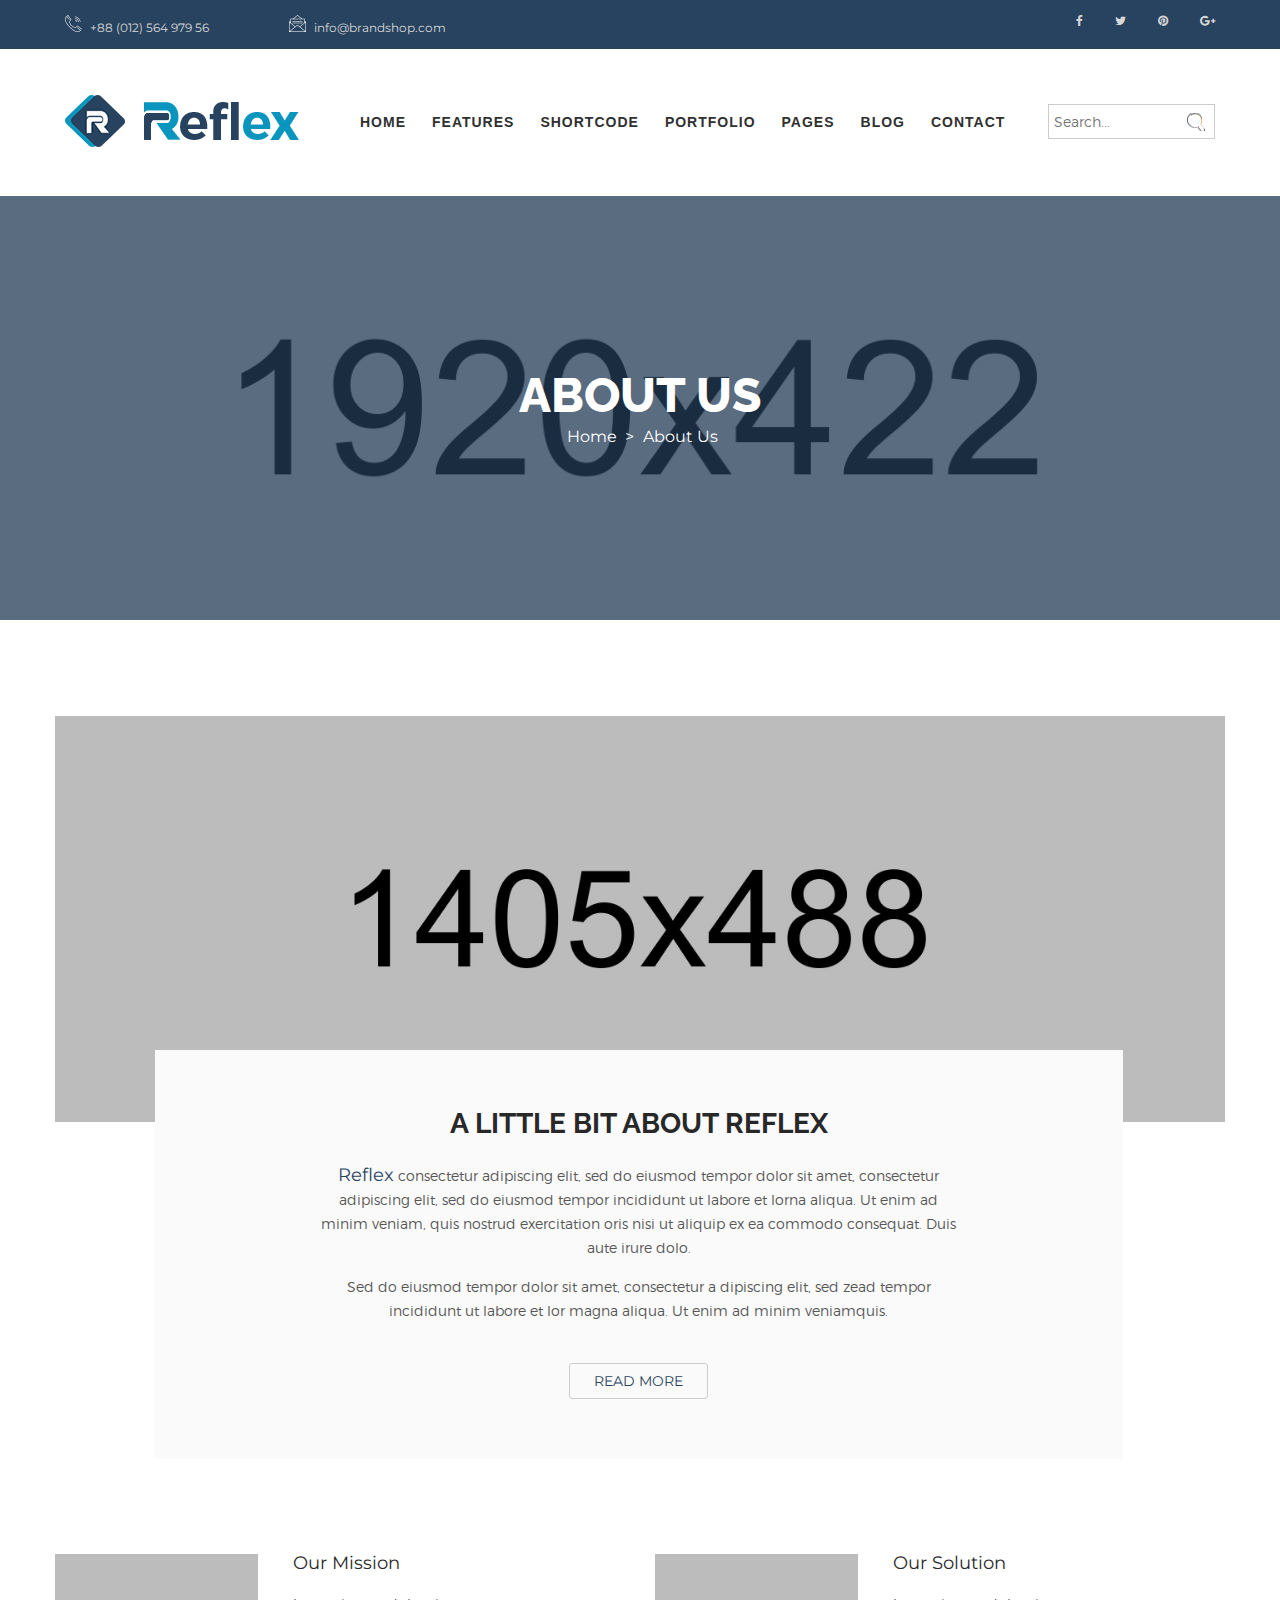
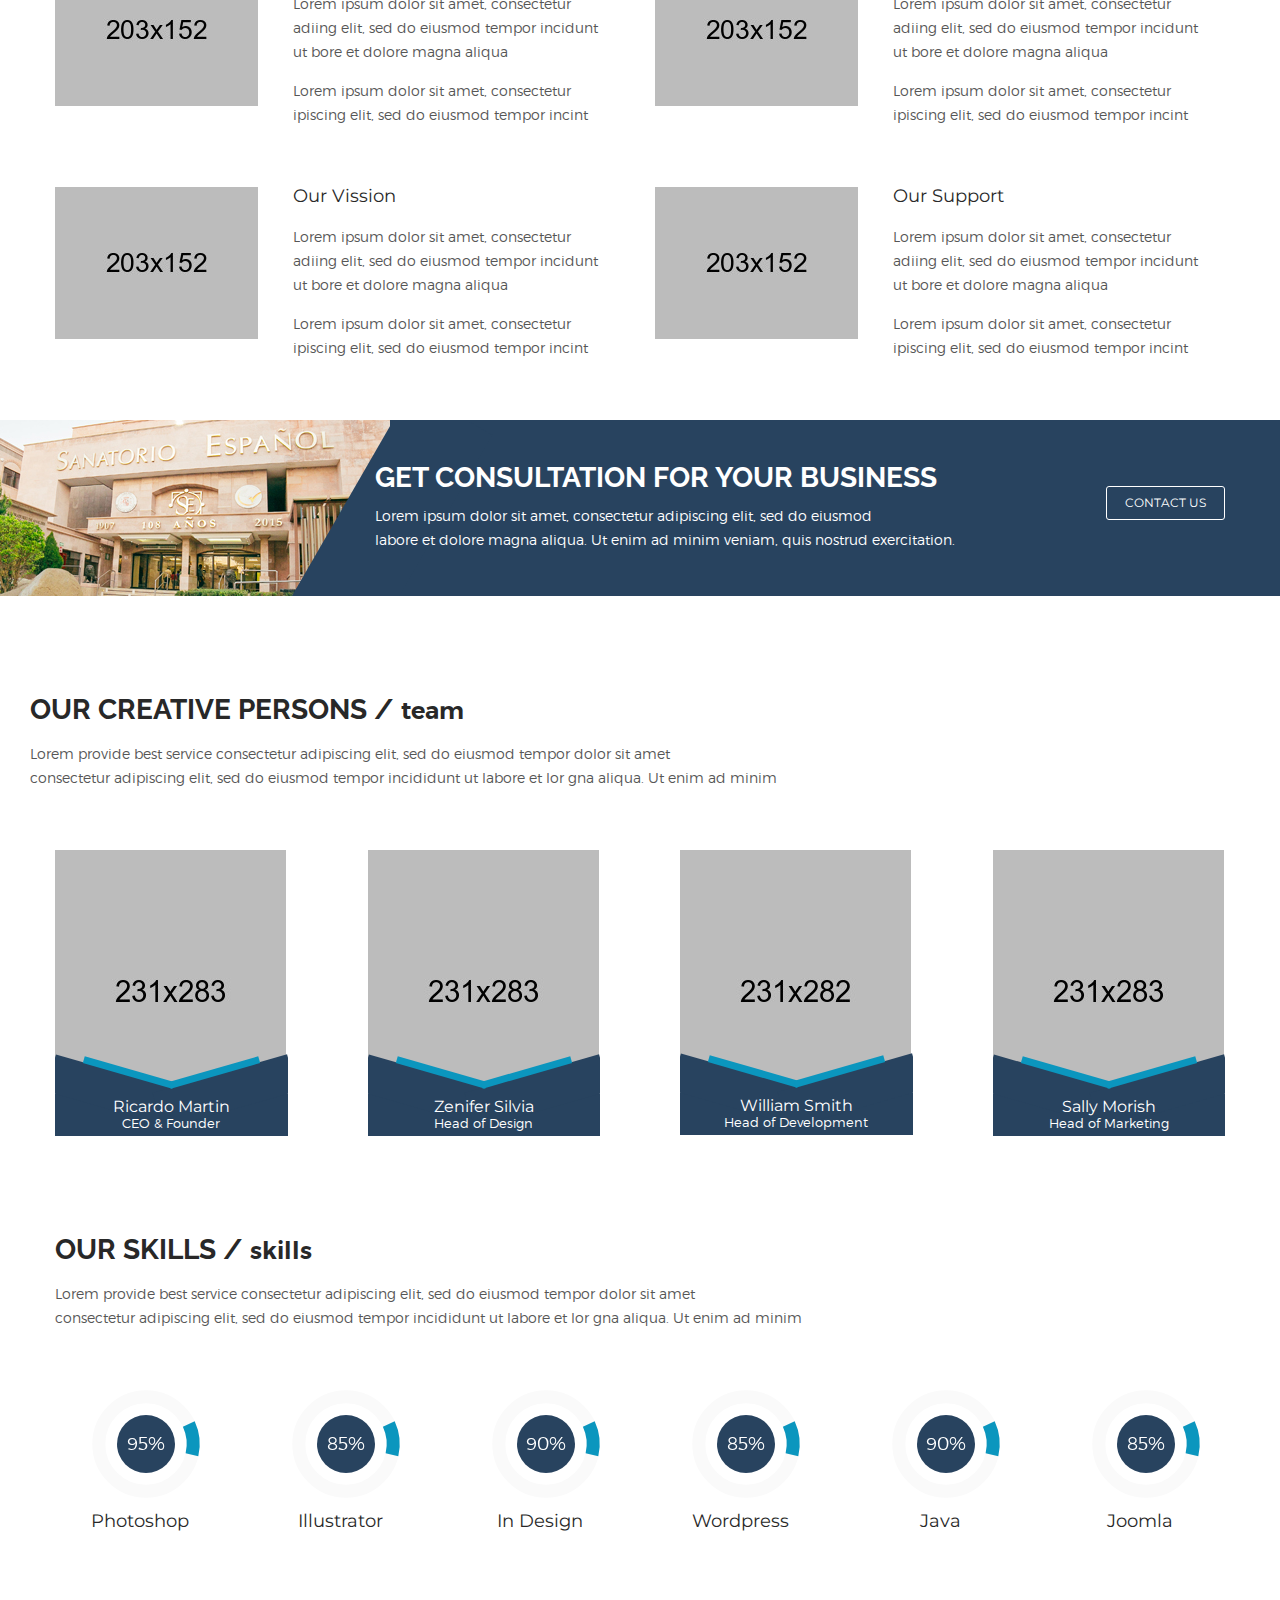
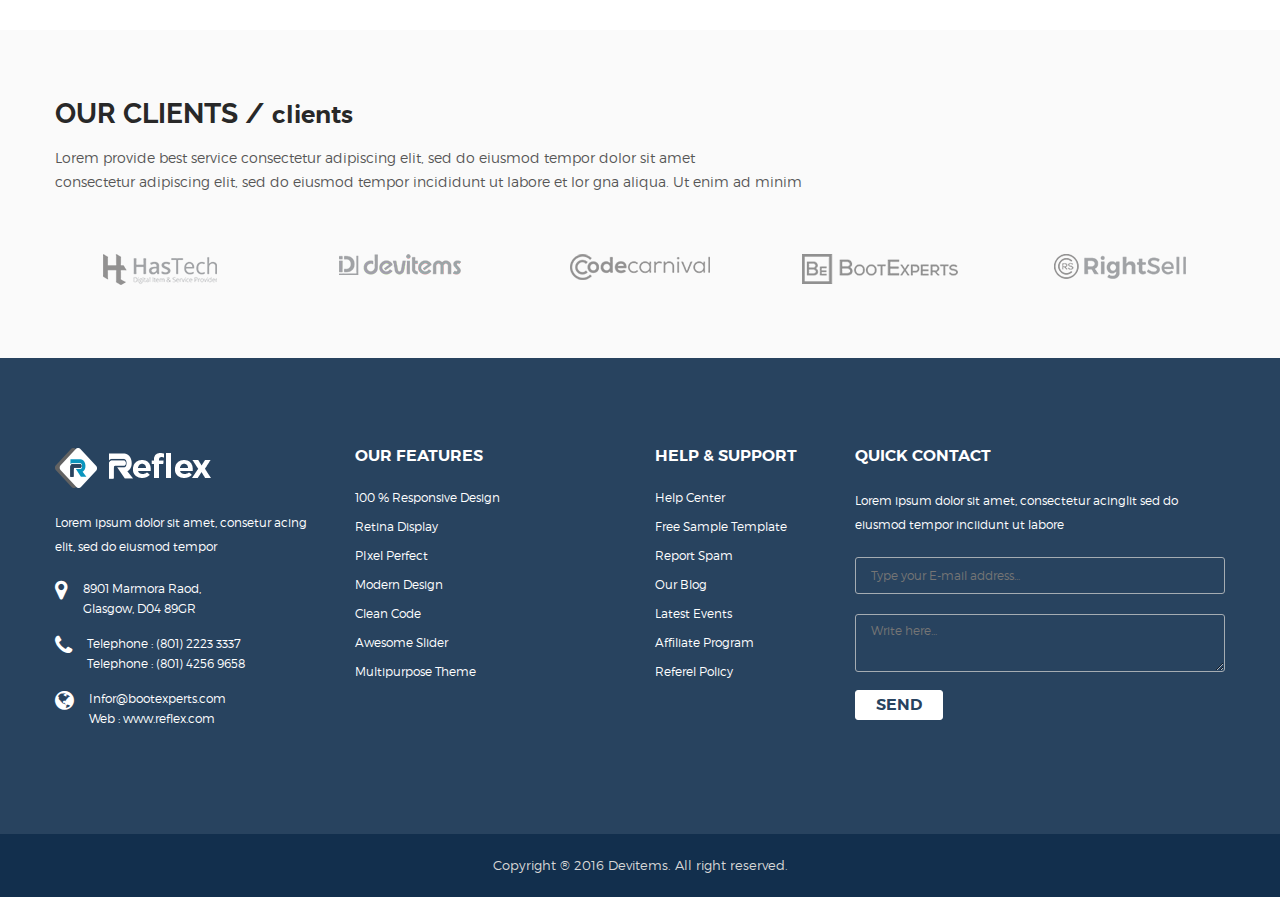
<file: about-us.html>
<!doctype html>
<html class="no-js" lang="zxx">
    <head>
        <meta charset="utf-8">
        <meta http-equiv="x-ua-compatible" content="ie=edge">
        <title>About Us || Reflex</title>
        <meta name="description" content="">
        <meta name="viewport" content="width=device-width, initial-scale=1">
        
		<!-- favicon
		============================================ -->		
        <link rel="shortcut icon" type="image/x-icon" href="img/favicon.ico">
			   
		<!-- Bootstrap CSS
		============================================ -->		
        <link rel="stylesheet" href="css/bootstrap.min.css">
        
        <!-- Nivo slider CSS
		============================================ -->
		<link rel="stylesheet" type="text/css" href="lib/custom-slider/css/nivo-slider.css" media="screen" />	
		<link rel="stylesheet" type="text/css" href="lib/custom-slider/css/preview.css" media="screen" />
		
		<!-- Fontawsome CSS
		============================================ -->
        <link rel="stylesheet" href="css/font-awesome.min.css">
        
		<!-- Flaticon CSS
		============================================ -->
        <link rel="stylesheet" href="css/flaticon.css">
        
		<!-- material iconic CSS
		============================================ -->
        <link rel="stylesheet" href="css/material-design-iconic-font.css">
        <link rel="stylesheet" href="css/material-design-iconic-font.min.css">
                
		<!-- owl.carousel CSS
		============================================ -->
        <link rel="stylesheet" href="css/owl.carousel.css">
        
		<!-- jquery-ui CSS
		============================================ -->
        <link rel="stylesheet" href="css/jquery-ui.css">
        
		<!-- meanmenu CSS
		============================================ -->
        <link rel="stylesheet" href="css/meanmenu.min.css">
        
		<!-- animate CSS
		============================================ -->
        <link rel="stylesheet" href="css/animate.css">
        
        <!-- Slick CSS
		============================================ -->	
        <link rel="stylesheet" href="css/slick.css">
        
        <!-- Venobox CSS
		============================================ -->	
        <link rel="stylesheet" href="css/venobox.css">
          
        <!-- Circle Chart CSS
		============================================ -->
        <link rel="stylesheet" href="css/jquery.circliful.css">
          
        <!-- Color Switcher CSS
		============================================ -->
        <link rel="stylesheet" href="css/color.css">
        <link rel="stylesheet" href="css/color-switcher.css">
          
        <!-- Animate headline CSS
		============================================ -->
        <link rel="stylesheet" href="css/animate-heading.css">
        <link rel="stylesheet" href="css/reset.css">
        
		<!-- Video CSS
		============================================ -->
        <link rel="stylesheet" href="css/jquery.mb.YTPlayer.css">
        
		<!-- style CSS
		============================================ -->
        <link rel="stylesheet" href="style.css">
        
		<!-- Responsive CSS
		============================================ -->
        <link rel="stylesheet" href="css/responsive.css">
        
		<!-- Modernizr JS
		============================================ -->		
        <script src="js/vendor/modernizr-2.8.3.min.js"></script>
        
        <!-- Color Css Files Start -->
        <link rel="alternate stylesheet" type="text/css" href="switcher/color-one.css" title="color-one" media="screen" />
        <link rel="alternate stylesheet" type="text/css" href="switcher/color-two.css" title="color-two" media="screen" />
        <link rel="alternate stylesheet" type="text/css" href="switcher/color-three.css" title="color-three" media="screen" />
        <link rel="alternate stylesheet" type="text/css" href="switcher/color-four.css" title="color-four" media="screen" />
        <link rel="alternate stylesheet" type="text/css" href="switcher/color-five.css" title="color-five" media="screen" />
        <link rel="alternate stylesheet" type="text/css" href="switcher/color-six.css" title="color-six" media="screen" />
        <link rel="alternate stylesheet" type="text/css" href="switcher/color-seven.css" title="color-seven" media="screen" />
        <link rel="alternate stylesheet" type="text/css" href="switcher/color-eight.css" title="color-eight" media="screen" />
        <link rel="alternate stylesheet" type="text/css" href="switcher/color-nine.css" title="color-nine" media="screen" />
        <link rel="alternate stylesheet" type="text/css" href="switcher/color-ten.css" title="color-ten" media="screen" />
        <link rel="alternate stylesheet" type="text/css" href="switcher/color-ten.css" title="color-ten" media="screen" />
        <link rel="alternate stylesheet" type="text/css" href="switcher/pattren1.css" title="pattren1" media="screen" />
        <link rel="alternate stylesheet" type="text/css" href="switcher/pattren2.css" title="pattren2" media="screen" />
        <link rel="alternate stylesheet" type="text/css" href="switcher/pattren3.css" title="pattren3" media="screen" />
        <link rel="alternate stylesheet" type="text/css" href="switcher/pattren4.css" title="pattren4" media="screen" />
        <link rel="alternate stylesheet" type="text/css" href="switcher/pattren5.css" title="pattren5" media="screen" />
        <link rel="alternate stylesheet" type="text/css" href="switcher/background1.css" title="background1" media="screen" />
        <link rel="alternate stylesheet" type="text/css" href="switcher/background2.css" title="background2" media="screen" />
        <link rel="alternate stylesheet" type="text/css" href="switcher/background3.css" title="background3" media="screen" />
        <link rel="alternate stylesheet" type="text/css" href="switcher/background4.css" title="background4" media="screen" />
        <link rel="alternate stylesheet" type="text/css" href="switcher/background5.css" title="background5" media="screen" />
        <!-- Color Css Files End -->
    </head>
    <body>
    <!-- Pre Loader
    ============================================ -->
    <div class="preloader">
        <div class="loading-center">
            <div class="loading-center-absolute">
                <div class="object object_one"></div>
                <div class="object object_two"></div>
                <div class="object object_three"></div>
            </div>
        </div>
    </div>
        <!--[if lt IE 8]>
            <p class="browserupgrade">You are using an <strong>outdated</strong> browser. Please <a href="http://browsehappy.com/">upgrade your browser</a> to improve your experience.</p>
        <![endif]-->

        <div class="as-mainwrapper">
            <!-- header start -->
            <header class="header-area">
                <div class="header-top-area">
                    <div class="container-fluid">
                        <div class="row">
                            <div class="col-md-6 hidden-sm hidden-xs">
                                <div class="header-top-left">
                                    <div class="cell-letter">
                                        <ul>
                                            <li><img src="img/icon/cell.png" alt="cell-no">+88 (012) 564 979 56</li>
                                            <li><img src="img/icon/letter.png" alt="mail">info@brandshop.com</li>
                                        </ul>
                                    </div>
                                </div>
                            </div>
                            <div class="col-md-6 hidden-sm hidden-xs">
                                <div class="header-top-right">
                                    <div class="social-icons">
                                        <ul>
                                            <li><a href="www.facebook.com"><i class="fa fa-facebook"></i></a></li>
                                            <li><a href="www.twitter.com"><i class="fa fa-twitter"></i></a></li>
                                            <li><a href="www.pinterest.com"><i class="fa fa-pinterest"></i></a></li>
                                            <li><a href="www.google-plus.com"><i class="fa fa-google-plus"></i></a></li>
                                        </ul>
                                    </div>        
                                </div>
                            </div>
                        </div>
                    </div>
                </div>
                <div class="main-header-area bg-white bg-white sticker">
                    <div class="container-fluid">
                        <div class="row">
                            <div class="col-lg-3 col-md-2 col-sm-6 col-xs-12">
                                <div class="logo">
                                    <a href="index.html"><img src="img/logo/logo.png" alt="reflex"></a>
                                </div>
                            </div>
                            <div class="col-lg-7 col-md-8 hidden-sm hidden-xs">
                                <div class="mainmenu-area">
                                    <div class="mainmenu">
                                        <nav>
                                            <ul id="nav">
                                                <li><a href="index.html">Home</a>
                                                    <div class="mega-menu">
                                                        <span>
                                                            <a class="title" href="#">Home Versions</a>
                                                            <a href="index.html">Slider One</a> 
                                                            <a href="index-3.html">Slider Two</a> 
                                                            <a href="index-2.html">Fixed Image</a> 
                                                            <a href="index-4.html">Animated Text</a> 
                                                            <a href="index-6.html">Video Background 1</a>
                                                            <a href="index-7.html">Video Background 2</a>
                                                        </span>
                                                        <span>
                                                            <a class="title" href="#">Home Versions</a> 
                                                            <a href="index-15.html">Parallax 1</a> 
                                                            <a href="index-16.html">Parallax 2</a> 
                                                            <a href="index-5.html">Rotate Text 1</a> 
                                                            <a href="index-8.html">Rotate Text 2</a> 
                                                            <a href="index-9.html">Rotate Text 3</a> 
                                                            <a href="index-10.html">Rotate Text 4</a> 
                                                        </span>
                                                        <span>
                                                            <a class="title" href="#">Home Versions</a> 
                                                            <a href="index-11.html">Rotate Text 5</a> 
                                                            <a href="index-12.html">Rotate Text 6</a> 
                                                            <a href="index-13.html">Rotate Text 7</a> 
                                                            <a href="index-14.html">Rotate Text 8</a> 
                                                            <a href="index-17.html">Rotate Text 9</a> 
                                                            <a href="index-18.html">Rotate Text 10</a> 
                                                        </span>
                                                        <span>
                                                            <img alt="" src="img/menu/1.jpg">
                                                        </span>
                                                    </div>
                                                </li>
                                                <li><a href="index.html">Features</a>
                                                    <ul class="submenu-mainmenu">
                                                        <li><a href="parallax-one.html">Sliders<i class="fa fa-angle-right"></i></a>
                                                            <ul class="sub-submenu-mainmenu">
                                                                <li><a href="slider-one.html">Slider One</a></li>
                                                                <li><a href="slider-two.html">Slider Two</a></li>
                                                                <li><a href="video-one.html">Video One</a></li>
                                                                <li><a href="video-two.html">Video Two</a></li>
                                                                <li><a href="parallax-one.html">Parallax One</a></li>
                                                                <li><a href="parallax-two.html">Parallax Two</a></li>
                                                            </ul>
                                                        </li>
                                                        <li><a href="menu-default.html">Menu Style<i class="fa fa-angle-right"></i></a>
                                                            <ul class="sub-submenu-mainmenu">
                                                                <li><a href="menu-default.html">Menu Style One</a></li>
                                                                <li><a href="menu-style-two.html">Menu Style Two</a></li>
                                                                <li><a href="menu-style-three.html">Menu Style Three</a></li>
                                                                <li><a href="menu-style-four.html">Menu Style Four</a></li>
                                                            </ul>
                                                        </li>
                                                        <li><a href="title-one.html">Page Title<i class="fa fa-angle-right"></i></a>
                                                            <ul class="sub-submenu-mainmenu">
                                                                <li><a href="title-one.html">Title Style One</a></li>
                                                                <li><a href="title-two.html">Title Style Two</a></li>
                                                                <li><a href="title-three.html">Title Style Three</a></li>
                                                                <li><a href="title-four.html">Title Style Four</a></li>
                                                                <li><a href="title-five.html">Title Style Five</a></li>
                                                            </ul>
                                                        </li>
                                                        <li><a href="index-4.html">Footer<i class="fa fa-angle-right"></i></a>
                                                            <ul class="sub-submenu-mainmenu">
                                                                <li><a href="footer-one.html">Footer Style One</a></li>
                                                                <li><a href="footer-two.html">Footer Style Two</a></li>
                                                                <li><a href="footer-three.html">Footer Style Three</a></li>
                                                                <li><a href="footer-four.html">Footer Style Four</a></li>
                                                            </ul>
                                                        </li>
                                                    </ul>
                                                </li>
                                                <li class="shortcode"><a href="shortcode-alert.html">shortcode</a>
                                                    <div class="mega-menu">
                                                        <span>
                                                            <a class="title" href="shop-grid-left-sidebar.html">Shortcode</a>
                                                            <a href="shortcode-alert.html">alert</a>
                                                            <a href="shortcode-breadcrumb.html">breadcrumb</a>
                                                            <a href="shortcode-button.html">button</a>
                                                            <a href="shortcode-blog.html">blog</a>
                                                            <a href="shortcode-client.html">client</a>
                                                            <a href="shortcode-contact.html">contact</a>
                                                        </span>
                                                        <span>
                                                            <a class="title" href="shop-grid-left-sidebar.html">Shortcode</a>
                                                            <a href="shortcode-dropdown.html">dropdown</a>
                                                            <a href="shortcode-features.html">features</a>
                                                            <a href="shortcode-fun.html">fun</a>
                                                            <a href="shortcode-map.html">map</a>
                                                            <a href="shortcode-policy.html">policy</a>
                                                            <a href="shortcode-pagination.html">pagination</a>
                                                        </span>
                                                        <span>
                                                            <a class="title" href="shop-grid-left-sidebar.html">Shortcode</a>
                                                            <a href="shortcode-progressbar.html">progressbar</a>
                                                            <a href="shortcode-pricing.html">pricing</a>
                                                            <a href="shortcode-services.html">services</a>
                                                            <a href="shortcode-team.html">team</a>
                                                            <a href="shortcode-testimonial.html">testimonial</a>
                                                            <a href="shortcode-portfolio.html">portfolio</a>
                                                        </span>
                                                        <span>
                                                            <a class="title" href="shop-grid-left-sidebar.html">Shortcode</a>
                                                            <a href="slider-one.html">Slider 1</a>
                                                            <a href="slider-two.html">Slider 2</a>
                                                            <a href="video-one.html">Bg Video 1</a>
                                                            <a href="video-two.html">Bg Video 2</a>
                                                            <a href="parallax-one.html">Parallax 1</a>
                                                            <a href="parallax-two.html">Parallax 2</a>
                                                        </span>
                                                        <span>
                                                            <a class="title" href="shop-grid-left-sidebar.html">Shortcode</a>
                                                            <a href="rotate-text-one.html">Rotate Text 1</a>
                                                            <a href="rotate-text-two.html">Rotate Text 2</a>
                                                            <a href="rotate-text-three.html">Rotate Text 3</a>
                                                            <a href="rotate-text-four.html">Rotate Text 4</a>
                                                            <a href="rotate-text-five.html">Rotate Text 5</a>
                                                            <a href="rotate-text-six.html">Rotate Text 6</a>
                                                        </span>
                                                        </span>
                                                    </div>
                                                </li>
                                                <li><a href="portfolio.html">portfolio</a>
                                                    <ul class="submenu-mainmenu">
                                                        <li><a href="portfolio.html">portfolio 1</a></li>
                                                        <li><a href="portfolio-2.html">portfolio 2</a></li>
                                                    </ul>
                                                </li>
                                                <li><a href="service.html">pages</a>
                                                    <ul class="submenu-mainmenu">
                                                        <li><a href="team.html">Team</a></li>
                                                        <li><a href="about-us.html">About Us</a></li>
                                                        <li><a href="service.html">service</a></li>
                                                        <li><a href="single-service.html">single service</a></li>
                                                        <li><a href="single-project.html">single project</a></li>
                                                        <li><a href="pricing-table.html">pricing table</a></li>
                                                    </ul>
                                                </li>
                                                <li><a href="blog-details.html">blog</a>
                                                    <ul class="submenu-mainmenu">
                                                        <li><a href="blog.html">Blog</a></li>
                                                        <li><a href="blog-details.html">Blog Details</a></li>
                                                        <li><a href="blog-left-sidebar.html">Blog Left Sidebar</a></li>
                                                        <li><a href="blog-right-sidebar.html">Blog Right Sidebar</a></li>
                                                    </ul>
                                                </li>
                                                <li><a href="contact.html">contact</a></li>
                                            </ul>
                                        </nav>
                                    </div>
                                </div>
                            </div>
                            <div class="col-lg-2 col-md-2 col-sm-6 hidden-xs">
                                <div class="search-box">
                                    <form action="#">
                                        <input type="text" placeholder="Search...">
                                        <button type="submit"><i class="fa fa-search"></i></button>
                                    </form>
                                </div>
                            </div>
                        </div> 
                    </div>
                </div>
                <!-- Mobile Menu Area start -->
                <div class="mobile-menu-area">
                    <div class="container">
                        <div class="row">
                            <div class="col-lg-12 col-md-12 col-sm-12">
                                <div class="mobile-menu">
                                    <nav id="dropdown">
                                        <ul>
                                            <li><a href="index.html">HOME</a>
                                                <ul>
                                                    <li><a href="index.html">Home Slider One</a></li>
                                                    <li><a href="index-3.html">Home Slider Two</a></li>
                                                    <li><a href="index-2.html">Home Fixed Image</a></li>
                                                    <li><a href="index-4.html">Home Animated Text</a></li>
                                                    <li><a href="index-6.html">Home Video Background One</a></li>
                                                    <li><a href="index-7.html">Home Video Background Two</a></li>
                                                    <li><a href="index-15.html">Home Parallax Background One</a></li>
                                                    <li><a href="index-16.html">Home Parallax Background Two</a></li>
                                                    <li><a href="index-5.html">Home Rotate Text One</a></li>
                                                    <li><a href="index-8.html">Home Rotate Text Two</a></li>
                                                    <li><a href="index-9.html">Home Rotate Text Three</a></li>
                                                    <li><a href="index-10.html">Home Rotate Text Four</a></li>
                                                    <li><a href="index-11.html">Home Rotate Text Five</a></li>
                                                    <li><a href="index-12.html">Home Rotate Text Six</a></li>
                                                    <li><a href="index-13.html">Home Rotate Text Seven</a></li>
                                                    <li><a href="index-14.html">Home Rotate Text Eight</a></li>
                                                    <li><a href="index-17.html">Home Rotate Text Nine</a></li>
                                                    <li><a href="index-18.html">Home Rotate Text Ten</a></li>
                                                </ul>
                                            </li>
                                            <li><a href="about-us.html">Features</a>
                                                <ul>
                                                    <li><a href="slider-one.html">Slider One</a></li>
                                                    <li><a href="slider-two.html">Slider Two</a></li>
                                                    <li><a href="video-one.html">Video One</a></li>
                                                    <li><a href="video-two.html">Video Two</a></li>
                                                    <li><a href="parallax-one.html">Parallax One</a></li>
                                                    <li><a href="parallax-two.html">Parallax Two</a></li>
                                                    <li><a href="menu-default.html">Menu Style One</a></li>
                                                    <li><a href="transparent-menu.html">Menu Style Two</a></li>
                                                    <li><a href="menu-style-three.html">Menu Style Three</a></li>
                                                    <li><a href="menu-style-two.html">Menu Style Four</a></li>
                                                    <li><a href="menu-style-four.html">Menu Style Five</a></li>
                                                    <li><a href="title-one.html">Title Style One</a></li>
                                                    <li><a href="title-two.html">Title Style Two</a></li>
                                                    <li><a href="title-three.html">Title Style Three</a></li>
                                                    <li><a href="title-four.html">Title Style Four</a></li>
                                                                <li><a href="title-five.html">Title Style Five</a></li>
                                                    <li><a href="footer-one.html">Footer Style One</a></li>
                                                    <li><a href="footer-two.html">Footer Style Two</a></li>
                                                    <li><a href="footer-three.html">Footer Style Three</a></li>
                                                    <li><a href="footer-four.html">Footer Style Four</a></li>
                                                </ul>
                                            </li>
                                            <li><a href="shortcode-alert.html">shortcode</a>
                                                <ul>
                                                    <li><a href="shortcode-alert.html">shortcode alert</a></li>
                                                    <li><a href="shortcode-breadcrumb.html">shortcode breadcrumb</a></li>
                                                    <li><a href="shortcode-button.html">shortcode button</a></li>
                                                    <li><a href="shortcode-blog.html">shortcode blog</a></li>
                                                    <li><a href="shortcode-client.html">shortcode client</a></li>
                                                    <li><a href="shortcode-contact.html">shortcode contact</a></li>
                                                    <li><a href="shortcode-dropdown.html">shortcode dropdown</a></li>
                                                    <li><a href="shortcode-features.html">shortcode features</a></li>
                                                    <li><a href="shortcode-fun.html">shortcode fun</a></li>
                                                    <li><a href="shortcode-map.html">shortcode map</a></li>
                                                    <li><a href="shortcode-policy.html">shortcode policy</a></li>
                                                    <li><a href="shortcode-pagination.html">shortcode pagination</a></li>
                                                    <li><a href="shortcode-progressbar.html">shortcode progressbar</a></li>
                                                    <li><a href="shortcode-pricing.html">shortcode pricing</a></li>
                                                    <li><a href="shortcode-services.html">shortcode services</a></li>
                                                    <li><a href="shortcode-team.html">shortcode team</a></li>
                                                    <li><a href="shortcode-portfolio.html">shortcode portfolio</a></li>
                                                    <li><a href="shortcode-testimonial.html">shortcode testimonial</a></li>
                                                </ul>
                                            </li>
                                            <li><a href="portfolio.html">portfolio</a>
                                                <ul>
                                                    <li><a href="portfolio.html">portfolio one</a></li>
                                                    <li><a href="portfolio-2.html">portfolio two</a></li>
                                                </ul>
                                            </li>
                                            <li><a href="service.html">pages</a>
                                                <ul class="submenu-mainmenu">
                                                    <li><a href="team.html">Team</a></li>
                                                    <li><a href="about-us.html">About Us</a></li>
                                                    <li><a href="service.html">service</a></li>
                                                    <li><a href="single-service.html">single service</a></li>
                                                    <li><a href="single-project.html">single project</a></li>
                                                    <li><a href="pricing-table.html">pricing table</a></li>
                                                </ul>
                                            </li>
                                            <li><a href="blog.html">blog</a>
                                                <ul>
                                                    <li><a href="blog.html">Blog</a></li>
                                                    <li><a href="blog-details.html">Blog Details</a></li>
                                                    <li><a href="blog-left-sidebar.html">Blog Left Sidebar</a></li>
                                                    <li><a href="blog-right-sidebar.html">Blog Right Sidebar</a></li>
                                                </ul>
                                            </li>
                                            <li><a href="contact.html">contact</a></li>
                                        </ul>
                                    </nav>
                                </div>					
                            </div>
                        </div>
                    </div>
                </div>
                <!-- Mobile Menu Area end -->		   
            </header>
            <!-- header end -->
            <div class="main-content-wrapper">
                <!-- banner start -->
                <div class="banner-area about-us">
                    <div class="container">
                        <div class="row">
                            <div class="col-xs-12">
                                <div class="banner-text text-center">
                                    <div class="banner-title">
                                        <h2>about us</h2>
                                    </div>
                                    <div class="breadcrumbs">
                                        <ul>
                                            <li><a href="index.html">Home</a>></li>
                                            <li>about us</li>
                                        </ul>
                                    </div>
                                </div>
                            </div>
                        </div>
                    </div>
                </div>
                <!-- banner end -->
                <!-- about start-->
                <div class="about-reflex-area-two">
                    <div class="container">
                        <div class="row">
                            <div class="col-xs-12">
                                <div class="about-reflex-img">
                                    <img src="img/about/1.jpg" alt="">
                                </div>
                            </div>
                            <div class="col-lg-10 col-lg-offset-1 col-md-10 col-md-offset-1 col-sm-12 col-xs-12">
                                <div class="about-reflex-info default-title marg-65 text-center">
                                    <div class="row">
                                        <div class="col-lg-8 col-lg-offset-2 col-md-8 col-md-offset-2">
                                            <h2>A LITTLE BIT ABOUT REFLEX</h2>
                                            <p><span>Reflex</span> consectetur adipiscing elit, sed do eiusmod tempor dolor sit amet, consectetur adipiscing elit, sed do eiusmod tempor incididunt ut labore et lorna aliqua. Ut enim ad minim veniam, quis nostrud exercitation oris nisi ut aliquip ex ea commodo consequat. Duis aute irure dolo.</p>
                                            <p>Sed do eiusmod tempor dolor sit amet, consectetur a dipiscing elit, sed zead tempor incididunt ut labore et lor magna aliqua. Ut enim ad minim veniamquis.</p>
                                            <a href="#" class="default-button color-one color-two color-three color-four color-five color-six color-seven color-eight color-nine color-ten">read more</a>
                                        </div>
                                    </div>
                                </div>
                            </div>
                        </div>
                    </div>
                </div>
                <!-- about end -->
                <!-- mission end -->
                <div class="mission-area">
                    <div class="container">
                        <div class="row">
                            <div class="col-md-6">
                                <div class="single-mission">
                                    <div class="single-mission-img">
                                        <img src="img/mission/1.jpg" alt="mission">
                                    </div>
                                    <div class="single-mission-info">
                                        <h2>our mission</h2>
                                        <p>Lorem ipsum dolor sit amet, consectetur adiing elit, sed do eiusmod tempor incidunt ut bore et dolore magna aliqua</p>
                                        <p class="hidden-md">Lorem ipsum dolor sit amet, consectetur ipiscing elit, sed do eiusmod tempor incint  </p>
                                    </div>    
                                </div>
                                <div class="single-mission">
                                    <div class="single-mission-img">
                                        <img src="img/mission/2.jpg" alt="mission">
                                    </div>
                                    <div class="single-mission-info">
                                        <h2>our vission</h2>
                                        <p>Lorem ipsum dolor sit amet, consectetur adiing elit, sed do eiusmod tempor incidunt ut bore et dolore magna aliqua</p>
                                        <p class="hidden-md">Lorem ipsum dolor sit amet, consectetur ipiscing elit, sed do eiusmod tempor incint  </p>
                                    </div>    
                                </div>
                            </div>
                            <div class="col-md-6">
                                <div class="single-mission">
                                    <div class="single-mission-img">
                                        <img src="img/mission/3.jpg" alt="mission">
                                    </div>
                                    <div class="single-mission-info">
                                        <h2>our solution</h2>
                                        <p>Lorem ipsum dolor sit amet, consectetur adiing elit, sed do eiusmod tempor incidunt ut bore et dolore magna aliqua</p>
                                        <p class="hidden-md">Lorem ipsum dolor sit amet, consectetur ipiscing elit, sed do eiusmod tempor incint  </p>
                                    </div>    
                                </div>
                                <div class="single-mission">
                                    <div class="single-mission-img">
                                        <img src="img/mission/4.jpg" alt="mission">
                                    </div>
                                    <div class="single-mission-info">
                                        <h2>our support</h2>
                                        <p>Lorem ipsum dolor sit amet, consectetur adiing elit, sed do eiusmod tempor incidunt ut bore et dolore magna aliqua</p>
                                        <p class="hidden-md">Lorem ipsum dolor sit amet, consectetur ipiscing elit, sed do eiusmod tempor incint  </p>
                                    </div>    
                                </div>
                            </div>
                        </div>
                    </div>
                </div>
                <!-- mission end -->
                <!-- consultation area start -->
                <div class="consultation-area">
                    <div class="container">
                        <div class="row">
                            <div class="col-lg-offset-3 col-lg-7 col-md-offset-0 col-md-10 col-sm-9 col-xs-12">
                                <div class="consultation-info default-title">
                                    <h2>GET CONSULTATION FOR YOUR BUSINESS</h2>
                                    <p class="hidden-sm">Lorem ipsum dolor sit amet, consectetur adipiscing elit, sed do eiusmod<br>            labore et dolore magna aliqua. Ut enim ad minim veniam, quis nostrud exercitation. </p>
                                </div>
                            </div>
                            <div class="col-lg-2 col-md-2 col-sm-3 col-xs-12">
                                <div class="consultation-button">
                                    <a href="contact.html" class="slider-button">contact us</a>
                                </div>    
                            </div>
                        </div>
                    </div>
                    <div class="consultation-angle"></div>
                </div>
                <!-- consultation area end -->
                <!-- creative area start -->
                <div class="creative-area marg-100">
                    <div class="container">
                        <div class="row">
                            <div class="col-xs-12">
                                <div class="default-title">
                                    <h2>our creative persons / <span>team</span></h2>
                                    <p>Lorem provide best service consectetur adipiscing elit, sed do eiusmod tempor dolor sit amet<br>                                         consectetur adipiscing elit, sed do eiusmod tempor incididunt ut labore et lor gna aliqua. Ut enim ad minim </p> 
                                </div>
                            </div>
                        </div>
                        <div class="row">
                            <div class="col-lg-3 col-md-4 col-sm-4 col-xs-12">
                                <div class="single-member">
                                    <div class="single-member-img">
                                        <img src="img/team/1.jpg" alt="">
                                    </div>
                                    <div class="single-member-info text-center">
                                        <div class="single-member-info-wrapper">
                                            <h5>Ricardo Martin</h5>
                                            <p>CEO &amp; Founder</p>
                                        </div> 
                                        <div class="single-member-social">
                                            <ul>
                                                <li><a href="#"><i class="fa fa-facebook"></i></a></li>
                                                <li><a href="#"><i class="fa fa-twitter"></i></a></li>
                                                <li><a href="#"><i class="fa fa-pinterest"></i></a></li>
                                                <li><a href="#"><i class="fa fa-google-plus"></i></a></li>
                                            </ul>
                                        </div>   
                                    </div>
                                </div>
                            </div>
                            <div class="col-lg-3 col-md-4 col-sm-4 col-xs-12">
                                <div class="single-member">
                                    <div class="single-member-img">
                                        <img src="img/team/2.jpg" alt="">
                                    </div>
                                    <div class="single-member-info text-center">
                                        <div class="single-member-info-wrapper">
                                            <h5>Zenifer Silvia</h5>
                                            <p>Head of Design</p>
                                        </div> 
                                        <div class="single-member-social">
                                            <ul>
                                                <li><a href="#"><i class="fa fa-facebook"></i></a></li>
                                                <li><a href="#"><i class="fa fa-twitter"></i></a></li>
                                                <li><a href="#"><i class="fa fa-pinterest"></i></a></li>
                                                <li><a href="#"><i class="fa fa-google-plus"></i></a></li>
                                            </ul>
                                        </div>    
                                    </div>
                                </div>
                            </div>
                            <div class="col-lg-3 col-md-4 col-sm-4 col-xs-12">
                                <div class="single-member">
                                    <div class="single-member-img">
                                        <img src="img/team/3.jpg" alt="">
                                    </div>
                                    <div class="single-member-info text-center">
                                        <div class="single-member-info-wrapper">
                                            <h5>William Smith</h5>
                                            <p>Head of Development</p>
                                        </div> 
                                        <div class="single-member-social">
                                            <ul>
                                                <li><a href="#"><i class="fa fa-facebook"></i></a></li>
                                                <li><a href="#"><i class="fa fa-twitter"></i></a></li>
                                                <li><a href="#"><i class="fa fa-pinterest"></i></a></li>
                                                <li><a href="#"><i class="fa fa-google-plus"></i></a></li>
                                            </ul>
                                        </div>
                                    </div>
                                </div>
                            </div>
                            <div class="col-lg-3 hidden-md hidden-sm col-xs-12">
                                <div class="single-member">
                                    <div class="single-member-img">
                                        <img src="img/team/4.jpg" alt="">
                                    </div>
                                    <div class="single-member-info text-center">
                                        <div class="single-member-info-wrapper">
                                            <h5>Sally Morish</h5>
                                            <p>Head of Marketing</p>
                                        </div>  
                                        <div class="single-member-social">
                                            <ul>
                                                <li><a href="#"><i class="fa fa-facebook"></i></a></li>
                                                <li><a href="#"><i class="fa fa-twitter"></i></a></li>
                                                <li><a href="#"><i class="fa fa-pinterest"></i></a></li>
                                                <li><a href="#"><i class="fa fa-google-plus"></i></a></li>
                                            </ul>
                                        </div>   
                                    </div>
                                </div>
                            </div>
                        </div>
                    </div>
                </div>
                <!-- creative area end -->
                <!-- skill area start -->
                <div class="skill-area marg-100">
                    <div class="container">
                        <div class="row">
                            <div class="col-xs-12">
                                <div class="default-title">
                                    <h2>our skills / <span>skills</span></h2>
                                    <p>Lorem provide best service consectetur adipiscing elit, sed do eiusmod tempor dolor sit amet<br>                                         consectetur adipiscing elit, sed do eiusmod tempor incididunt ut labore et lor gna aliqua. Ut enim ad minim </p> 
                                </div>
                            </div>
                        </div>
                        <div class="row">
                            <div class="col-md-2 col-sm-3">
                                <div class="single-skill-wrapper">
                                    <div class="single-skill">
                                        <div class="skill-text-bg"></div>
                                        <div class="myStat" data-startdegree="65" data-dimension="118" data-text="95%" data-width="12" data-fontsize="18" data-percent="95" data-fgcolor="#0B96BE" data-bgcolor="#FAFAFA"></div>
                                    </div>    
                                    <h4>Photoshop</h4>
                                </div>
                            </div>  
                            <div class="col-md-2 col-sm-3">  
                                <div class="single-skill-wrapper">
                                    <div class="single-skill">
                                        <div class="skill-text-bg"></div>
                                        <div class="myStat" data-startdegree="65" data-dimension="118" data-text="85%" data-width="12" data-fontsize="18" data-percent="85" data-fgcolor="#0B96BE" data-bgcolor="#FAFAFA"></div>
                                    </div>    
                                    <h4>Illustrator</h4>
                                </div> 
                            </div>
                            <div class="col-md-2 col-sm-3">                
                                <div class="single-skill-wrapper">
                                    <div class="single-skill">
                                        <div class="skill-text-bg"></div>
                                        <div class="myStat" data-startdegree="65" data-dimension="118" data-text="90%" data-width="12" data-fontsize="18" data-percent="90" data-fgcolor="#0B96BE" data-bgcolor="#FAFAFA"></div>
                                    </div>    
                                    <h4>In Design</h4>
                                </div>  
                            </div> 
                            <div class="col-md-2 col-sm-3">                        
                                <div class="single-skill-wrapper">
                                    <div class="single-skill">
                                        <div class="skill-text-bg"></div>
                                        <div class="myStat" data-startdegree="65" data-dimension="118" data-text="85%" data-width="12" data-fontsize="18" data-percent="85" data-fgcolor="#0B96BE" data-bgcolor="#FAFAFA"></div>
                                    </div>    
                                    <h4>Wordpress</h4>
                                </div> 
                            </div>
                            <div class="col-md-2 hidden-sm">                          
                                <div class="single-skill-wrapper">
                                    <div class="single-skill">
                                        <div class="skill-text-bg"></div>
                                        <div class="myStat" data-startdegree="65" data-dimension="118" data-text="90%" data-width="12" data-fontsize="18" data-percent="90" data-fgcolor="#0B96BE" data-bgcolor="#FAFAFA"></div>
                                    </div>    
                                    <h4>Java</h4>
                                </div>
                            </div>
                            <div class="col-md-2 hidden-sm">                           
                                <div class="single-skill-wrapper">
                                    <div class="single-skill">
                                        <div class="skill-text-bg"></div>
                                        <div class="myStat" data-startdegree="65" data-dimension="118" data-text="85%" data-width="12" data-fontsize="18" data-percent="85" data-fgcolor="#0B96BE" data-bgcolor="#FAFAFA"></div>
                                    </div>    
                                    <h4>Joomla</h4>
                                </div>
                            </div>    
                        </div>
                    </div>
                </div>
                <!-- skill area end -->
                <!-- client area start -->
                <div class="client-area ptb-70">
                    <div class="container">
                        <div class="row">
                            <div class="col-xs-12">
                                <div class="default-title">
                                    <h2>our clients / <span>clients</span></h2>
                                    <p>Lorem provide best service consectetur adipiscing elit, sed do eiusmod tempor dolor sit amet<br>                                         consectetur adipiscing elit, sed do eiusmod tempor incididunt ut labore et lor gna aliqua. Ut enim ad minim </p> 
                                </div>
                            </div>
                        </div>
                        <div class="row">
                            <div class="client-owl">
                                <div class="col-xs-12">
                                    <div class="single-client">
                                        <div class="single-client-img">
                                            <a href="#"><img src="img/client/1.png" alt=""></a>
                                        </div>
                                    </div>
                                </div>
                                <div class="col-xs-12">
                                    <div class="single-client">
                                        <div class="single-client-img">
                                            <a href="#"><img src="img/client/2.png" alt=""></a>
                                        </div>
                                    </div>
                                </div>
                                <div class="col-xs-12">
                                    <div class="single-client">
                                        <div class="single-client-img">
                                            <a href="#"><img src="img/client/3.png" alt=""></a>
                                        </div>
                                    </div>
                                </div>
                                <div class="col-xs-12">
                                    <div class="single-client">
                                        <div class="single-client-img">
                                            <a href="#"><img src="img/client/4.png" alt=""></a>
                                        </div>
                                    </div>
                                </div>
                                <div class="col-xs-12">
                                    <div class="single-client">
                                        <div class="single-client-img">
                                            <a href="#"><img src="img/client/5.png" alt=""></a>
                                        </div>
                                    </div>
                                </div>
                                <div class="col-xs-12">
                                    <div class="single-client">
                                        <div class="single-client-img">
                                            <a href="#"><img src="img/client/1.png" alt=""></a>
                                        </div>
                                    </div>
                                </div>
                                <div class="col-xs-12">
                                    <div class="single-client">
                                        <div class="single-client-img">
                                            <a href="#"><img src="img/client/2.png" alt=""></a>
                                        </div>
                                    </div>
                                </div>
                                <div class="col-xs-12">
                                    <div class="single-client">
                                        <div class="single-client-img">
                                            <a href="#"><img src="img/client/3.png" alt=""></a>
                                        </div>
                                    </div>
                                </div>
                                <div class="col-xs-12">
                                    <div class="single-client">
                                        <div class="single-client-img">
                                            <a href="#"><img src="img/client/4.png" alt=""></a>
                                        </div>
                                    </div>
                                </div>
                                <div class="col-xs-12">
                                    <div class="single-client">
                                        <div class="single-client-img">
                                            <a href="#"><img src="img/client/5.png" alt=""></a>
                                        </div>
                                    </div>
                                </div>
                            </div>    
                        </div>
                    </div>
                </div>
                <!-- client area end -->
                <!-- footer start -->
                <footer class="footer-area">
                    <div class="main-footer-area ptb-90">
                        <div class="container">
                            <div class="row">
                                <div class="col-lg-3 col-md-5 col-sm-6 col-xs-12">
                                    <div class="footer-widget address">
                                        <div class="footer-logo">
                                            <a href="index.html"><img src="img/logo/footer-logo.png" alt="reflex"></a>
                                            <p>Lorem ipsum dolor sit amet, consetur acing elit, sed do eiusmod tempor </p>
                                        </div>
                                        <div class="footer-address">
                                            <div class="footer-add-icon">
                                                <i class="fa fa-map-marker"></i>
                                            </div>
                                            <div class="footer-add-info">
                                                <p>8901 Marmora Raod,<br>Glasgow, D04  89GR</p>
                                            </div>    
                                            <div class="footer-add-icon">
                                                <i class="fa fa-phone"></i>
                                            </div> 
                                            <div class="footer-add-info">   
                                                <p>Telephone : (801) 2223 3337<br>Telephone : (801) 4256  9658</p>
                                            </div>
                                            <div class="footer-add-icon"> 
                                                <i class="fa fa-globe"></i>
                                            </div> 
                                            <div class="footer-add-info">        
                                                <p>Infor@bootexperts.com<br>Web : www.reflex.com</p>
                                            </div>    
                                        </div>
                                    </div>
                                </div>
                                <div class="col-lg-3 col-md-3 hidden-sm col-xs-12">
                                    <div class="footer-widget">
                                        <h5>OUR FEATURES</h5>
                                        <ul>
                                            <li><a href="#">100 % Responsive design</a></li>
                                            <li><a href="#">Retina Display</a></li>
                                            <li><a href="#">PIxel Perfect</a></li>
                                            <li><a href="#">Modern Design</a></li>
                                            <li><a href="#">Clean Code</a></li>
                                            <li><a href="#">Awesome Slider</a></li>
                                            <li><a href="#">Multipurpose Theme</a></li>
                                        </ul>
                                    </div>
                                </div>
                                <div class="col-lg-2 hidden-md hidden-sm col-xs-12">
                                    <div class="footer-widget">
                                        <h5>HELP &amp; SUPPORT</h5>
                                        <ul>
                                            <li><a href="#">Help Center</a></li>
                                            <li><a href="#">Free Sample Template</a></li>
                                            <li><a href="#">Report Spam</a></li>
                                            <li><a href="#">Our Blog</a></li>
                                            <li><a href="#">Latest Events</a></li>
                                            <li><a href="#">Affiliate Program</a></li>
                                            <li><a href="#">Referel Policy</a></li>
                                        </ul>
                                    </div>
                                </div>
                                <div class="col-lg-4 col-md-4 col-sm-6 col-xs-12">
                                    <div class="footer-widget">
                                        <h5>QUICK CONTACT</h5>
                                        <p>Lorem ipsum dolor sit amet, consectetur acinglit sed do eiusmod tempor inciidunt ut labore </p>
                                        <form method="post" action="mail.php">
                                            <input type="text" name="email" placeholder="Type your E-mail address...">
                                            <textarea cols="30" name="message" rows="3" placeholder="Write here..."></textarea>
                                            <button type="submit">send</button>
                                        </form>
                                        <!-- mailchimp-alerts Start -->
                                        <div class="mailchimp-alerts text-centre fix pull-right">
                                            <div class="mailchimp-submitting"></div><!-- mailchimp-submitting end -->
                                            <div class="mailchimp-success"></div><!-- mailchimp-success end -->
                                            <div class="mailchimp-error"></div><!-- mailchimp-error end -->
                                        </div>
                                        <!-- mailchimp-alerts end -->
                                    </div>
                                </div>
                            </div>
                        </div>
                    </div>
                    <div class="footer-bottom-area">
                        <div class="container">
                            <div class="row">
                                <div class="col-xs-12">
                                    <div class="copyright">  
                                        <p>Copyright ® 2016 <a href="https://devitems.com/">Devitems</a>. All right reserved.</p>
                                    </div>
                                </div>
                            </div>
                        </div>
                    </div>
                </footer>
                <!-- footer end -->
            </div>    
        </div>
        	
       	<!-- jquery
		============================================ -->		
        <script src="js/vendor/jquery-1.12.4.min.js"></script>
		<!-- bootstrap JS
		============================================ -->		
        <script src="js/bootstrap.min.js"></script>		
		<!-- meanmenu JS
		============================================ -->		
        <script src="js/jquery.meanmenu.js"></script>
		<!-- wow JS
		============================================ -->		
        <script src="js/wow.min.js"></script>
		<!-- owl.carousel JS
		============================================ -->		
        <script src="js/owl.carousel.min.js"></script>
		<!-- scrollUp JS
		============================================ -->		
        <script src="js/jquery.scrollUp.min.js"></script>
        <!-- Counter up js
		============================================ -->  
        <script src="js/jquery.counterup.min.js"></script>       		 
        <script src="js/waypoints.min.js"></script> 
		<!-- Video Player JS
		============================================ -->		
        <script src="js/jquery.mb.YTPlayer.js"></script>
        <!-- AJax Chimp JS
        ============================================ -->		
        <script src="js/jquery.ajaxchimp.min.js"></script>
		<!-- plugins JS
		============================================ -->		
        <script src="js/plugins.js"></script>
   		<!-- Nevo Slider js
		============================================ -->         
		<script type="text/javascript" src="lib/custom-slider/js/jquery.nivo.slider.js"></script>
        <script type="text/javascript" src="lib/custom-slider/home.js"></script>   
        <!-- Slick js
		============================================ -->         
        <script src="js/slick.min.js"></script> 
        <!--Circle chart js-->
        <script src="js/jquery.circliful.min.js"></script>  
        <!--Venobox js-->
        <script src="js/venobox.min.js"></script>      
        <!-- Isotope js
		============================================ -->         
        <script src="js/isotope.pkgd.min.js"></script>  
        <!-- textillate js
		============================================ -->         
        <script src="js/jquery.textillate.js"></script>      		 
        <script src="js/jquery.lettering.js"></script>  
        <!-- animated headline js
		============================================ -->         
        <script src="js/animate-heading.js"></script>  
        <!-- ajax js
		============================================ -->         
        <script src="js/ajax-mail.js"></script>     		 
		<!-- main JS
		============================================ -->	
        <script src="js/styleswitch.js"></script>	
        <script src="js/main.js"></script>
    </body>
</html>
</file>
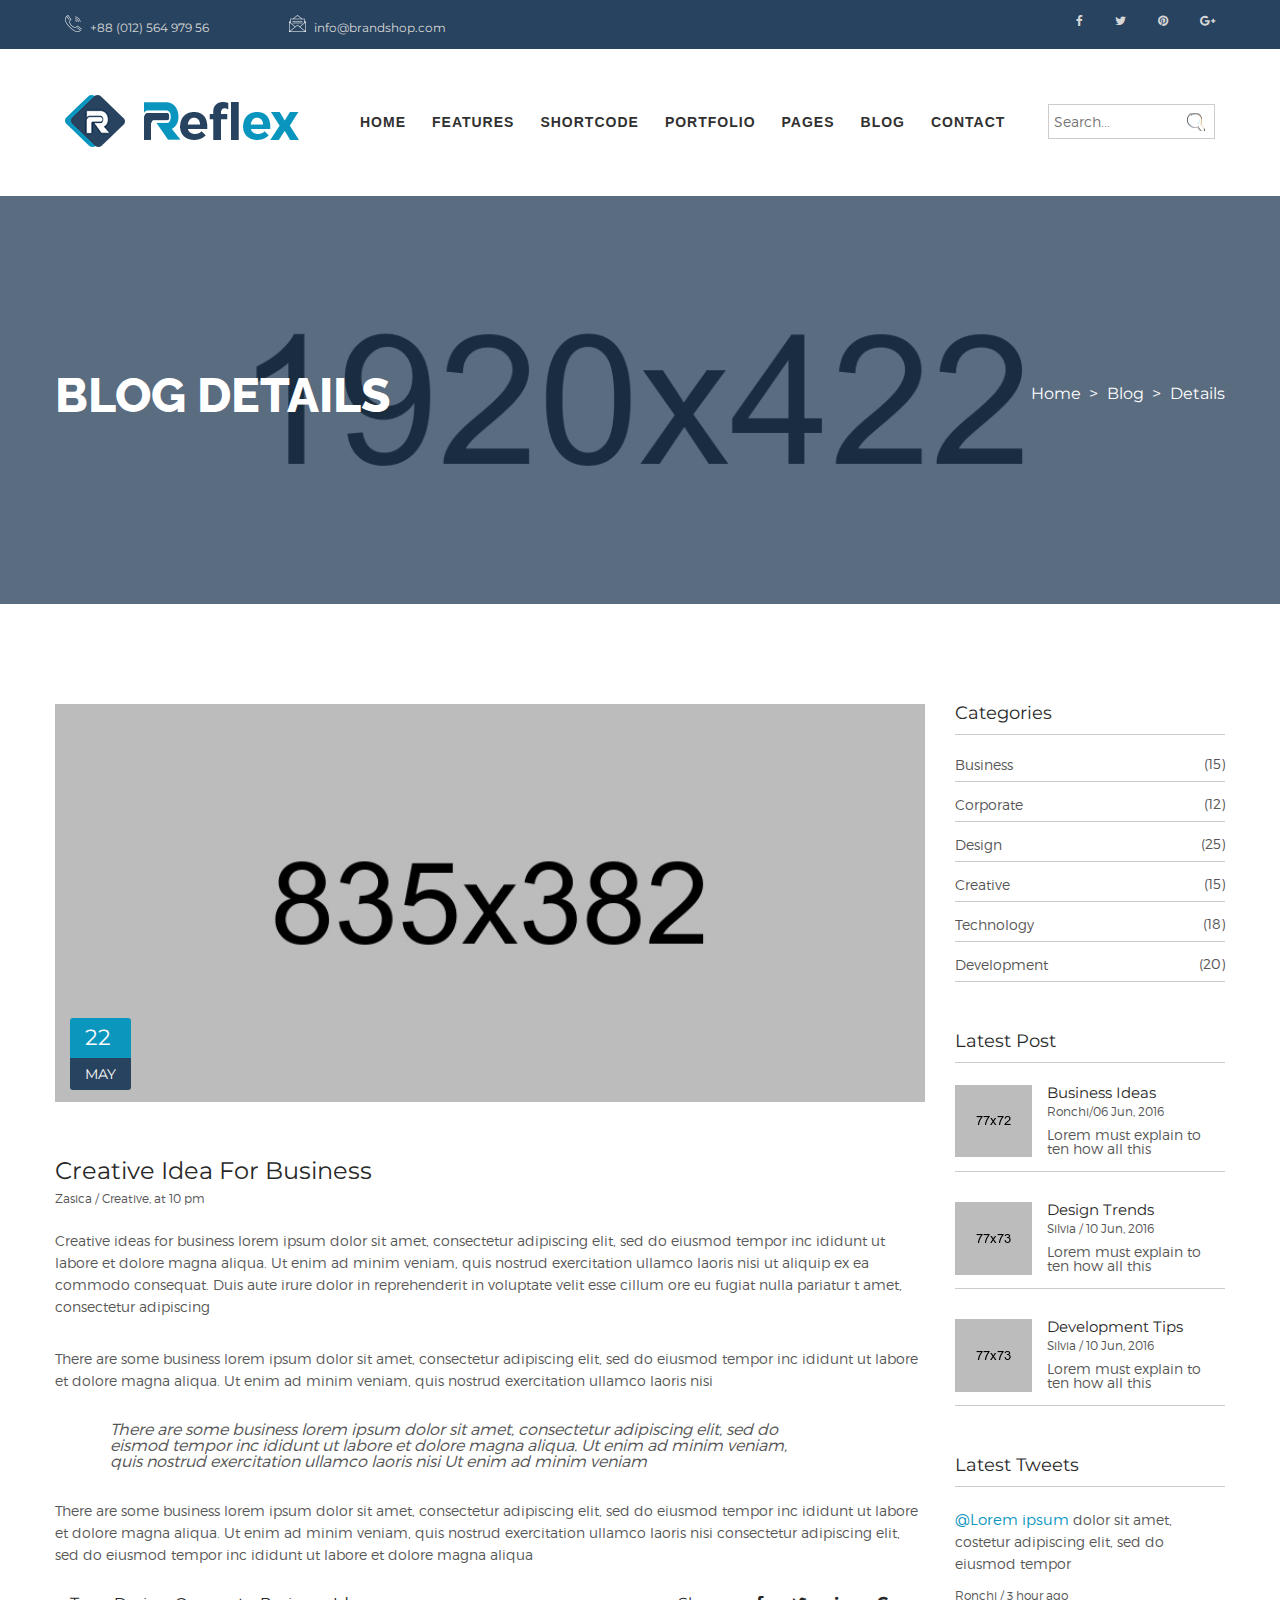
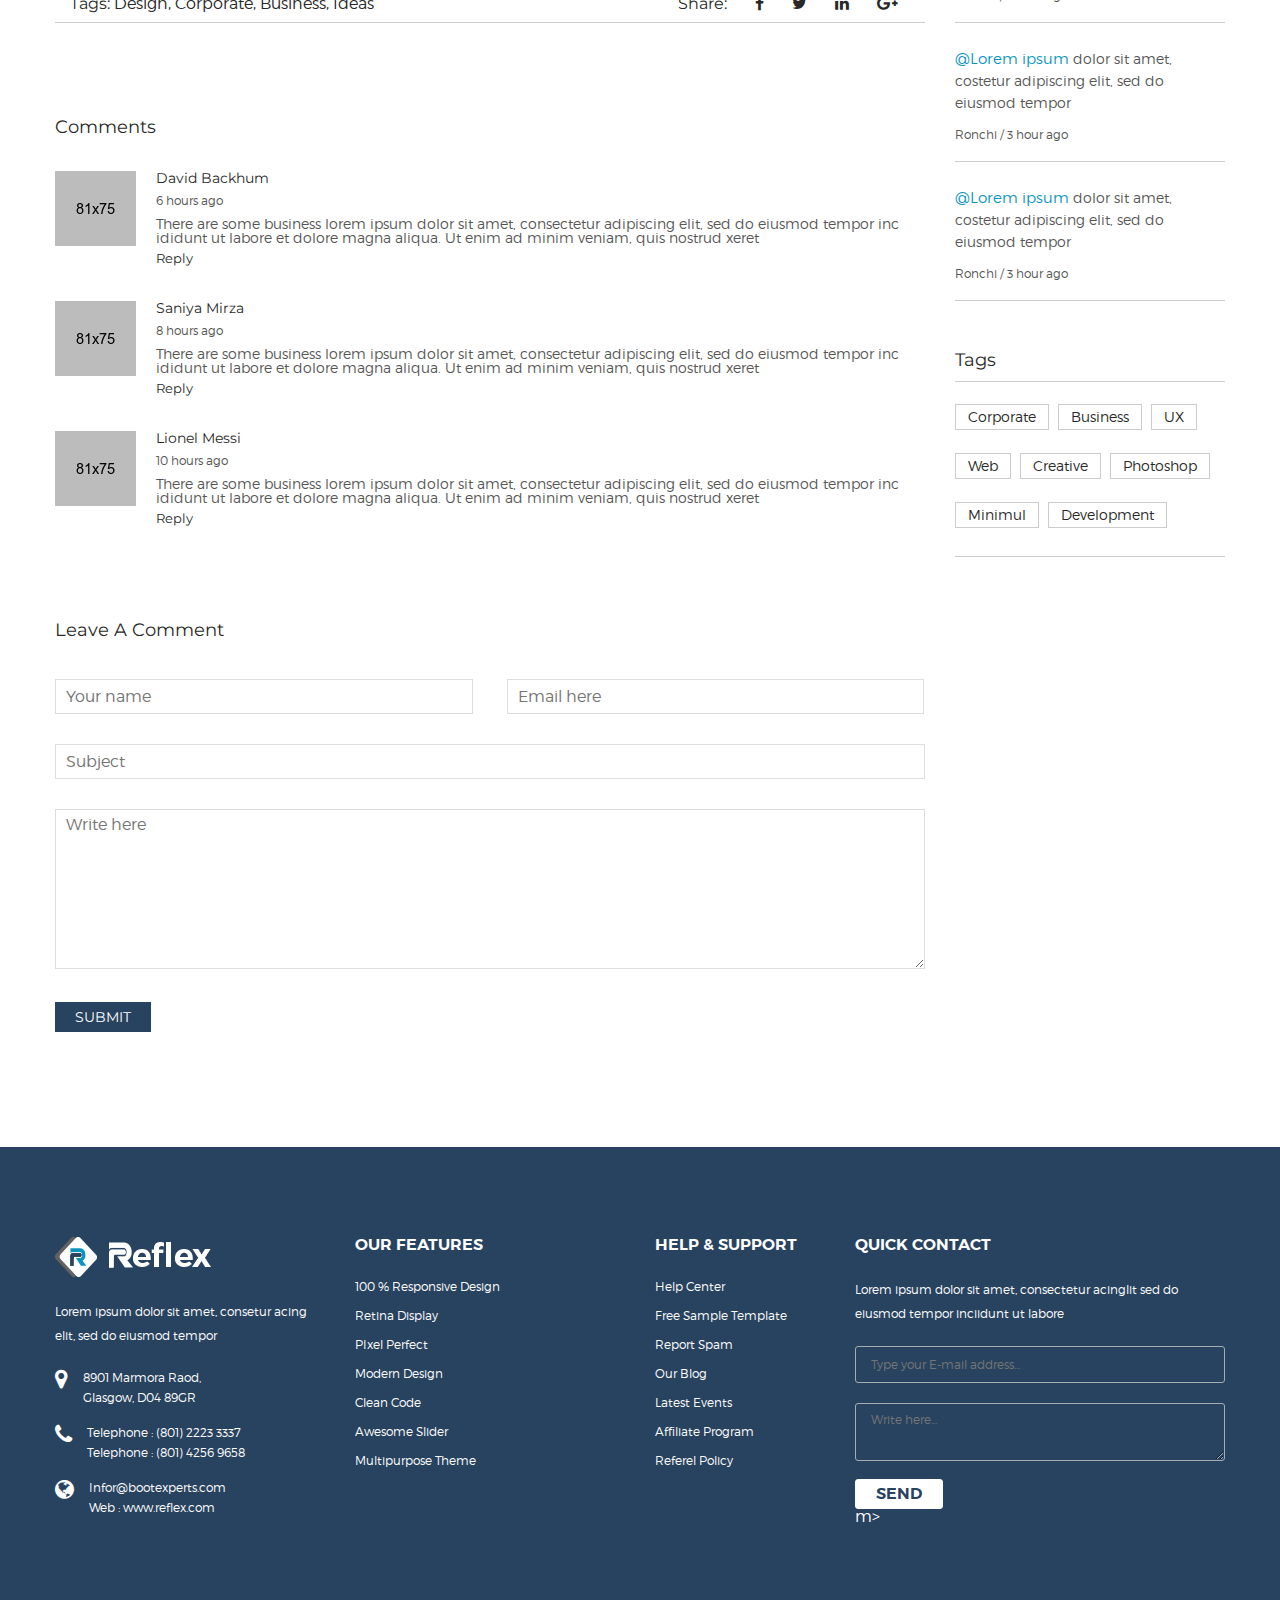
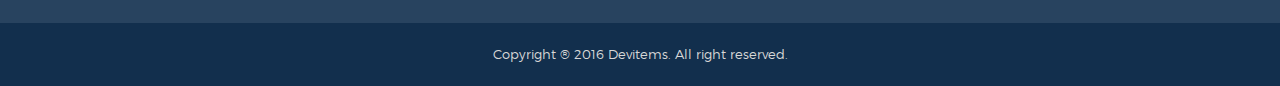
<file: blog-details.html>
<!doctype html>
<html class="no-js" lang="en">
    <head>
        <meta charset="utf-8">
        <meta http-equiv="x-ua-compatible" content="ie=edge">
        <title>Blog Details || Reflex</title>
        <meta name="description" content="">
        <meta name="viewport" content="width=device-width, initial-scale=1">
        
		<!-- favicon
		============================================ -->		
        <link rel="shortcut icon" type="image/x-icon" href="img/favicon.ico">
			   
		<!-- Bootstrap CSS
		============================================ -->		
        <link rel="stylesheet" href="css/bootstrap.min.css">
        
        <!-- Nivo slider CSS
		============================================ -->
		<link rel="stylesheet" type="text/css" href="lib/custom-slider/css/nivo-slider.css" media="screen" />	
		<link rel="stylesheet" type="text/css" href="lib/custom-slider/css/preview.css" media="screen" />
		
		<!-- Fontawsome CSS
		============================================ -->
        <link rel="stylesheet" href="css/font-awesome.min.css">
        
		<!-- Flaticon CSS
		============================================ -->
        <link rel="stylesheet" href="css/flaticon.css">
        
		<!-- material iconic CSS
		============================================ -->
        <link rel="stylesheet" href="css/material-design-iconic-font.css">
        <link rel="stylesheet" href="css/material-design-iconic-font.min.css">
                
		<!-- owl.carousel CSS
		============================================ -->
        <link rel="stylesheet" href="css/owl.carousel.css">
        
		<!-- jquery-ui CSS
		============================================ -->
        <link rel="stylesheet" href="css/jquery-ui.css">
        
		<!-- meanmenu CSS
		============================================ -->
        <link rel="stylesheet" href="css/meanmenu.min.css">
        
		<!-- animate CSS
		============================================ -->
        <link rel="stylesheet" href="css/animate.css">
        
        <!-- Slick CSS
		============================================ -->	
        <link rel="stylesheet" href="css/slick.css">
        
        <!-- Venobox CSS
		============================================ -->	
        <link rel="stylesheet" href="css/venobox.css">
          
        <!-- Circle Chart CSS
		============================================ -->
        <link rel="stylesheet" href="css/jquery.circliful.css">
          
        <!-- Color Switcher CSS
		============================================ -->
        <link rel="stylesheet" href="css/color.css">
        <link rel="stylesheet" href="css/color-switcher.css">
          
        <!-- Animate headline CSS
		============================================ -->
        <link rel="stylesheet" href="css/animate-heading.css">
        <link rel="stylesheet" href="css/reset.css">
        
		<!-- Video CSS
		============================================ -->
        <link rel="stylesheet" href="css/jquery.mb.YTPlayer.css">
        
		<!-- style CSS
		============================================ -->
        <link rel="stylesheet" href="style.css">
        
		<!-- Responsive CSS
		============================================ -->
        <link rel="stylesheet" href="css/responsive.css">
        
		<!-- Modernizr JS
		============================================ -->		
        <script src="js/vendor/modernizr-2.8.3.min.js"></script>
        
        <!-- Color Css Files Start -->
        <link rel="alternate stylesheet" type="text/css" href="switcher/color-one.css" title="color-one" media="screen" />
        <link rel="alternate stylesheet" type="text/css" href="switcher/color-two.css" title="color-two" media="screen" />
        <link rel="alternate stylesheet" type="text/css" href="switcher/color-three.css" title="color-three" media="screen" />
        <link rel="alternate stylesheet" type="text/css" href="switcher/color-four.css" title="color-four" media="screen" />
        <link rel="alternate stylesheet" type="text/css" href="switcher/color-five.css" title="color-five" media="screen" />
        <link rel="alternate stylesheet" type="text/css" href="switcher/color-six.css" title="color-six" media="screen" />
        <link rel="alternate stylesheet" type="text/css" href="switcher/color-seven.css" title="color-seven" media="screen" />
        <link rel="alternate stylesheet" type="text/css" href="switcher/color-eight.css" title="color-eight" media="screen" />
        <link rel="alternate stylesheet" type="text/css" href="switcher/color-nine.css" title="color-nine" media="screen" />
        <link rel="alternate stylesheet" type="text/css" href="switcher/color-ten.css" title="color-ten" media="screen" />
        <link rel="alternate stylesheet" type="text/css" href="switcher/color-ten.css" title="color-ten" media="screen" />
        <link rel="alternate stylesheet" type="text/css" href="switcher/pattren1.css" title="pattren1" media="screen" />
        <link rel="alternate stylesheet" type="text/css" href="switcher/pattren2.css" title="pattren2" media="screen" />
        <link rel="alternate stylesheet" type="text/css" href="switcher/pattren3.css" title="pattren3" media="screen" />
        <link rel="alternate stylesheet" type="text/css" href="switcher/pattren4.css" title="pattren4" media="screen" />
        <link rel="alternate stylesheet" type="text/css" href="switcher/pattren5.css" title="pattren5" media="screen" />
        <link rel="alternate stylesheet" type="text/css" href="switcher/background1.css" title="background1" media="screen" />
        <link rel="alternate stylesheet" type="text/css" href="switcher/background2.css" title="background2" media="screen" />
        <link rel="alternate stylesheet" type="text/css" href="switcher/background3.css" title="background3" media="screen" />
        <link rel="alternate stylesheet" type="text/css" href="switcher/background4.css" title="background4" media="screen" />
        <link rel="alternate stylesheet" type="text/css" href="switcher/background5.css" title="background5" media="screen" />
        <!-- Color Css Files End -->
    </head>
    <body>
    <!-- Pre Loader
    ============================================ -->
    <div class="preloader">
        <div class="loading-center">
            <div class="loading-center-absolute">
                <div class="object object_one"></div>
                <div class="object object_two"></div>
                <div class="object object_three"></div>
            </div>
        </div>
    </div>
        <!--[if lt IE 8]>
            <p class="browserupgrade">You are using an <strong>outdated</strong> browser. Please <a href="http://browsehappy.com/">upgrade your browser</a> to improve your experience.</p>
        <![endif]-->
        
        <div class="as-mainwrapper">
            <!-- header start -->
            <header class="header-area">
                <div class="header-top-area">
                    <div class="container-fluid">
                        <div class="row">
                            <div class="col-md-6 hidden-sm hidden-xs">
                                <div class="header-top-left">
                                    <div class="cell-letter">
                                        <ul>
                                            <li><img src="img/icon/cell.png" alt="cell-no">+88 (012) 564 979 56</li>
                                            <li><img src="img/icon/letter.png" alt="mail">info@brandshop.com</li>
                                        </ul>
                                    </div>
                                </div>
                            </div>
                            <div class="col-md-6 hidden-sm hidden-xs">
                                <div class="header-top-right">
                                    <div class="social-icons">
                                        <ul>
                                            <li><a href="www.facebook.com"><i class="fa fa-facebook"></i></a></li>
                                            <li><a href="www.twitter.com"><i class="fa fa-twitter"></i></a></li>
                                            <li><a href="www.pinterest.com"><i class="fa fa-pinterest"></i></a></li>
                                            <li><a href="www.google-plus.com"><i class="fa fa-google-plus"></i></a></li>
                                        </ul>
                                    </div>        
                                </div>
                            </div>
                        </div>
                    </div>
                </div>
                <div class="main-header-area bg-white sticker">
                    <div class="container-fluid">
                        <div class="row">
                            <div class="col-lg-3 col-md-2 col-sm-6 col-xs-12">
                                <div class="logo">
                                    <a href="index.html"><img src="img/logo/logo.png" alt="reflex"></a>
                                </div>
                            </div>
                            <div class="col-lg-7 col-md-8 hidden-sm hidden-xs">
                                <div class="mainmenu-area">
                                    <div class="mainmenu">
                                        <nav>
                                            <ul id="nav">
                                                <li><a href="index.html">Home</a>
                                                    <div class="mega-menu">
                                                        <span>
                                                            <a class="title" href="#">Home Versions</a>
                                                            <a href="index.html">Slider One</a> 
                                                            <a href="index-3.html">Slider Two</a> 
                                                            <a href="index-2.html">Fixed Image</a> 
                                                            <a href="index-4.html">Animated Text</a> 
                                                            <a href="index-6.html">Video Background 1</a>
                                                            <a href="index-7.html">Video Background 2</a>
                                                        </span>
                                                        <span>
                                                            <a class="title" href="#">Home Versions</a> 
                                                            <a href="index-15.html">Parallax 1</a> 
                                                            <a href="index-16.html">Parallax 2</a> 
                                                            <a href="index-5.html">Rotate Text 1</a> 
                                                            <a href="index-8.html">Rotate Text 2</a> 
                                                            <a href="index-9.html">Rotate Text 3</a> 
                                                            <a href="index-10.html">Rotate Text 4</a> 
                                                        </span>
                                                        <span>
                                                            <a class="title" href="#">Home Versions</a> 
                                                            <a href="index-11.html">Rotate Text 5</a> 
                                                            <a href="index-12.html">Rotate Text 6</a> 
                                                            <a href="index-13.html">Rotate Text 7</a> 
                                                            <a href="index-14.html">Rotate Text 8</a> 
                                                            <a href="index-17.html">Rotate Text 9</a> 
                                                            <a href="index-18.html">Rotate Text 10</a> 
                                                        </span>
                                                        <span>
                                                            <img alt="" src="img/menu/1.jpg">
                                                        </span>
                                                    </div>
                                                </li>
                                                <li><a href="index.html">Features</a>
                                                    <ul class="submenu-mainmenu">
                                                        <li><a href="parallax-one.html">Sliders<i class="fa fa-angle-right"></i></a>
                                                            <ul class="sub-submenu-mainmenu">
                                                                <li><a href="slider-one.html">Slider One</a></li>
                                                                <li><a href="slider-two.html">Slider Two</a></li>
                                                                <li><a href="video-one.html">Video One</a></li>
                                                                <li><a href="video-two.html">Video Two</a></li>
                                                                <li><a href="parallax-one.html">Parallax One</a></li>
                                                                <li><a href="parallax-two.html">Parallax Two</a></li>
                                                            </ul>
                                                        </li>
                                                        <li><a href="menu-default.html">Menu Style<i class="fa fa-angle-right"></i></a>
                                                            <ul class="sub-submenu-mainmenu">
                                                                <li><a href="menu-default.html">Menu Style One</a></li>
                                                                <li><a href="menu-style-two.html">Menu Style Two</a></li>
                                                                <li><a href="menu-style-three.html">Menu Style Three</a></li>
                                                                <li><a href="menu-style-four.html">Menu Style Four</a></li>
                                                            </ul>
                                                        </li>
                                                        <li><a href="title-one.html">Page Title<i class="fa fa-angle-right"></i></a>
                                                            <ul class="sub-submenu-mainmenu">
                                                                <li><a href="title-one.html">Title Style One</a></li>
                                                                <li><a href="title-two.html">Title Style Two</a></li>
                                                                <li><a href="title-three.html">Title Style Three</a></li>
                                                                <li><a href="title-four.html">Title Style Four</a></li>
                                                                <li><a href="title-five.html">Title Style Five</a></li>
                                                            </ul>
                                                        </li>
                                                        <li><a href="index-4.html">Footer<i class="fa fa-angle-right"></i></a>
                                                            <ul class="sub-submenu-mainmenu">
                                                                <li><a href="footer-one.html">Footer Style One</a></li>
                                                                <li><a href="footer-two.html">Footer Style Two</a></li>
                                                                <li><a href="footer-three.html">Footer Style Three</a></li>
                                                                <li><a href="footer-four.html">Footer Style Four</a></li>
                                                            </ul>
                                                        </li>
                                                    </ul>
                                                </li>
                                                <li class="shortcode"><a href="shortcode-alert.html">shortcode</a>
                                                    <div class="mega-menu">
                                                        <span>
                                                            <a class="title" href="shop-grid-left-sidebar.html">Shortcode</a>
                                                            <a href="shortcode-alert.html">alert</a>
                                                            <a href="shortcode-breadcrumb.html">breadcrumb</a>
                                                            <a href="shortcode-button.html">button</a>
                                                            <a href="shortcode-blog.html">blog</a>
                                                            <a href="shortcode-client.html">client</a>
                                                            <a href="shortcode-contact.html">contact</a>
                                                        </span>
                                                        <span>
                                                            <a class="title" href="shop-grid-left-sidebar.html">Shortcode</a>
                                                            <a href="shortcode-dropdown.html">dropdown</a>
                                                            <a href="shortcode-features.html">features</a>
                                                            <a href="shortcode-fun.html">fun</a>
                                                            <a href="shortcode-map.html">map</a>
                                                            <a href="shortcode-policy.html">policy</a>
                                                            <a href="shortcode-pagination.html">pagination</a>
                                                        </span>
                                                        <span>
                                                            <a class="title" href="shop-grid-left-sidebar.html">Shortcode</a>
                                                            <a href="shortcode-progressbar.html">progressbar</a>
                                                            <a href="shortcode-pricing.html">pricing</a>
                                                            <a href="shortcode-services.html">services</a>
                                                            <a href="shortcode-team.html">team</a>
                                                            <a href="shortcode-testimonial.html">testimonial</a>
                                                            <a href="shortcode-portfolio.html">portfolio</a>
                                                        </span>
                                                        <span>
                                                            <a class="title" href="shop-grid-left-sidebar.html">Shortcode</a>
                                                            <a href="slider-one.html">Slider 1</a>
                                                            <a href="slider-two.html">Slider 2</a>
                                                            <a href="video-one.html">Bg Video 1</a>
                                                            <a href="video-two.html">Bg Video 2</a>
                                                            <a href="parallax-one.html">Parallax 1</a>
                                                            <a href="parallax-two.html">Parallax 2</a>
                                                        </span>
                                                        <span>
                                                            <a class="title" href="shop-grid-left-sidebar.html">Shortcode</a>
                                                            <a href="rotate-text-one.html">Rotate Text 1</a>
                                                            <a href="rotate-text-two.html">Rotate Text 2</a>
                                                            <a href="rotate-text-three.html">Rotate Text 3</a>
                                                            <a href="rotate-text-four.html">Rotate Text 4</a>
                                                            <a href="rotate-text-five.html">Rotate Text 5</a>
                                                            <a href="rotate-text-six.html">Rotate Text 6</a>
                                                        </span>
                                                        </span>
                                                    </div>
                                                </li>
                                                <li><a href="portfolio.html">portfolio</a>
                                                    <ul class="submenu-mainmenu">
                                                        <li><a href="portfolio.html">portfolio 1</a></li>
                                                        <li><a href="portfolio-2.html">portfolio 2</a></li>
                                                    </ul>
                                                </li>
                                                <li><a href="service.html">pages</a>
                                                    <ul class="submenu-mainmenu">
                                                        <li><a href="team.html">Team</a></li>
                                                        <li><a href="about-us.html">About Us</a></li>
                                                        <li><a href="service.html">service</a></li>
                                                        <li><a href="single-service.html">single service</a></li>
                                                        <li><a href="single-project.html">single project</a></li>
                                                        <li><a href="pricing-table.html">pricing table</a></li>
                                                    </ul>
                                                </li>
                                                <li><a href="blog-details.html">blog</a>
                                                    <ul class="submenu-mainmenu">
                                                        <li><a href="blog.html">Blog</a></li>
                                                        <li><a href="blog-details.html">Blog Details</a></li>
                                                        <li><a href="blog-left-sidebar.html">Blog Left Sidebar</a></li>
                                                        <li><a href="blog-right-sidebar.html">Blog Right Sidebar</a></li>
                                                    </ul>
                                                </li>
                                                <li><a href="contact.html">contact</a></li>
                                            </ul>
                                        </nav>
                                    </div>
                                </div>
                            </div>
                            <div class="col-lg-2 col-md-2 col-sm-6 hidden-xs">
                                <div class="search-box">
                                    <form action="#">
                                        <input type="text" placeholder="Search...">
                                        <button type="submit"><i class="fa fa-search"></i></button>
                                    </form>
                                </div>
                            </div>
                        </div> 
                    </div>
                </div>
                <!-- Mobile Menu Area start -->
                <div class="mobile-menu-area">
                    <div class="container">
                        <div class="row">
                            <div class="col-lg-12 col-md-12 col-sm-12">
                                <div class="mobile-menu">
                                    <nav id="dropdown">
                                        <ul>
                                            <li><a href="index.html">HOME</a>
                                                <ul>
                                                    <li><a href="index.html">Home Slider One</a></li>
                                                    <li><a href="index-3.html">Home Slider Two</a></li>
                                                    <li><a href="index-2.html">Home Fixed Image</a></li>
                                                    <li><a href="index-4.html">Home Animated Text</a></li>
                                                    <li><a href="index-6.html">Home Video Background One</a></li>
                                                    <li><a href="index-7.html">Home Video Background Two</a></li>
                                                    <li><a href="index-15.html">Home Parallax Background One</a></li>
                                                    <li><a href="index-16.html">Home Parallax Background Two</a></li>
                                                    <li><a href="index-5.html">Home Rotate Text One</a></li>
                                                    <li><a href="index-8.html">Home Rotate Text Two</a></li>
                                                    <li><a href="index-9.html">Home Rotate Text Three</a></li>
                                                    <li><a href="index-10.html">Home Rotate Text Four</a></li>
                                                    <li><a href="index-11.html">Home Rotate Text Five</a></li>
                                                    <li><a href="index-12.html">Home Rotate Text Six</a></li>
                                                    <li><a href="index-13.html">Home Rotate Text Seven</a></li>
                                                    <li><a href="index-14.html">Home Rotate Text Eight</a></li>
                                                    <li><a href="index-17.html">Home Rotate Text Nine</a></li>
                                                    <li><a href="index-18.html">Home Rotate Text Ten</a></li>
                                                </ul>
                                            </li>
                                            <li><a href="about-us.html">Features</a>
                                                <ul>
                                                    <li><a href="slider-one.html">Slider One</a></li>
                                                    <li><a href="slider-two.html">Slider Two</a></li>
                                                    <li><a href="video-one.html">Video One</a></li>
                                                    <li><a href="video-two.html">Video Two</a></li>
                                                    <li><a href="parallax-one.html">Parallax One</a></li>
                                                    <li><a href="parallax-two.html">Parallax Two</a></li>
                                                    <li><a href="menu-default.html">Menu Style One</a></li>
                                                    <li><a href="transparent-menu.html">Menu Style Two</a></li>
                                                    <li><a href="menu-style-three.html">Menu Style Three</a></li>
                                                    <li><a href="menu-style-two.html">Menu Style Four</a></li>
                                                    <li><a href="menu-style-four.html">Menu Style Five</a></li>
                                                    <li><a href="title-one.html">Title Style One</a></li>
                                                    <li><a href="title-two.html">Title Style Two</a></li>
                                                    <li><a href="title-three.html">Title Style Three</a></li>
                                                    <li><a href="title-four.html">Title Style Four</a></li>
                                                                <li><a href="title-five.html">Title Style Five</a></li>
                                                    <li><a href="footer-one.html">Footer Style One</a></li>
                                                    <li><a href="footer-two.html">Footer Style Two</a></li>
                                                    <li><a href="footer-three.html">Footer Style Three</a></li>
                                                    <li><a href="footer-four.html">Footer Style Four</a></li>
                                                </ul>
                                            </li>
                                            <li><a href="shortcode-alert.html">shortcode</a>
                                                <ul>
                                                    <li><a href="shortcode-alert.html">shortcode alert</a></li>
                                                    <li><a href="shortcode-breadcrumb.html">shortcode breadcrumb</a></li>
                                                    <li><a href="shortcode-button.html">shortcode button</a></li>
                                                    <li><a href="shortcode-blog.html">shortcode blog</a></li>
                                                    <li><a href="shortcode-client.html">shortcode client</a></li>
                                                    <li><a href="shortcode-contact.html">shortcode contact</a></li>
                                                    <li><a href="shortcode-dropdown.html">shortcode dropdown</a></li>
                                                    <li><a href="shortcode-features.html">shortcode features</a></li>
                                                    <li><a href="shortcode-fun.html">shortcode fun</a></li>
                                                    <li><a href="shortcode-map.html">shortcode map</a></li>
                                                    <li><a href="shortcode-policy.html">shortcode policy</a></li>
                                                    <li><a href="shortcode-pagination.html">shortcode pagination</a></li>
                                                    <li><a href="shortcode-progressbar.html">shortcode progressbar</a></li>
                                                    <li><a href="shortcode-pricing.html">shortcode pricing</a></li>
                                                    <li><a href="shortcode-services.html">shortcode services</a></li>
                                                    <li><a href="shortcode-team.html">shortcode team</a></li>
                                                    <li><a href="shortcode-portfolio.html">shortcode portfolio</a></li>
                                                    <li><a href="shortcode-testimonial.html">shortcode testimonial</a></li>
                                                </ul>
                                            </li>
                                            <li><a href="portfolio.html">portfolio</a>
                                                <ul>
                                                    <li><a href="portfolio.html">portfolio one</a></li>
                                                    <li><a href="portfolio-2.html">portfolio two</a></li>
                                                </ul>
                                            </li>
                                            <li><a href="service.html">pages</a>
                                                <ul class="submenu-mainmenu">
                                                    <li><a href="team.html">Team</a></li>
                                                    <li><a href="about-us.html">About Us</a></li>
                                                    <li><a href="service.html">service</a></li>
                                                    <li><a href="single-service.html">single service</a></li>
                                                    <li><a href="single-project.html">single project</a></li>
                                                    <li><a href="pricing-table.html">pricing table</a></li>
                                                </ul>
                                            </li>
                                            <li><a href="blog.html">blog</a>
                                                <ul>
                                                    <li><a href="blog.html">Blog</a></li>
                                                    <li><a href="blog-details.html">Blog Details</a></li>
                                                    <li><a href="blog-left-sidebar.html">Blog Left Sidebar</a></li>
                                                    <li><a href="blog-right-sidebar.html">Blog Right Sidebar</a></li>
                                                </ul>
                                            </li>
                                            <li><a href="contact.html">contact</a></li>
                                        </ul>
                                    </nav>
                                </div>					
                            </div>
                        </div>
                    </div>
                </div>
                <!-- Mobile Menu Area end -->		   
            </header>
            <!-- header end -->
            <div class="main-content-wrapper">
                <!-- banner start -->
                <div class="banner-area blog style-two">
                    <div class="container">
                        <div class="row">
                            <div class="col-xs-12">
                                <div class="banner-text">
                                    <div class="banner-title">
                                        <h2>blog details</h2>
                                    </div>
                                    <div class="breadcrumbs">
                                        <ul>
                                            <li><a href="index.html">Home</a>></li>
                                            <li><a href="blog.html">Blog</a>></li>
                                            <li>details</li>
                                        </ul>
                                    </div>
                                </div>
                            </div>
                        </div>
                    </div>
                </div>
                <!-- banner end -->
                <!-- blog details area start -->
                <div class="blog-details marg-100">
                    <div class="container">
                        <div class="row">
                            <div class="col-lg-9 col-md-8 col-sm-12 col-xs-12">
                                <div class="single-latest-blog bg-white">
                                    <div class="single-latest-blog-img">
                                        <img src="img/blog/13.jpg" alt="">
                                        <div class="single-latest-blog-date">
                                            <h4>22</h4>
                                            <h6>MAY</h6>
                                        </div>
                                    </div>
                                    <div class="single-latest-blog-info">
                                        <h4>Creative Idea For Business</h4>
                                        <h6>Zasica / Creative, at 10 pm</h6>
                                        <p>Creative ideas for business lorem ipsum dolor sit amet, consectetur adipiscing elit, sed do eiusmod tempor inc  ididunt ut labore et dolore magna aliqua. Ut enim ad minim veniam, quis nostrud exercitation ullamco laoris nisi ut aliquip ex ea commodo consequat. Duis aute irure dolor in reprehenderit in voluptate velit esse cillum ore eu fugiat nulla pariatur t amet, consectetur adipiscing</p>
                                        <p>There are some business lorem ipsum dolor sit amet, consectetur adipiscing elit, sed do eiusmod tempor inc    ididunt ut labore et dolore magna aliqua. Ut enim ad minim veniam, quis nostrud exercitation ullamco laoris nisi</p>
                                        <quotation>There are some business lorem ipsum dolor sit amet, consectetur adipiscing elit, sed do eismod tempor inc ididunt ut labore et dolore magna aliqua. Ut enim ad minim veniam, quis nostrud exercitation ullamco laoris nisi Ut enim ad minim veniam</quotation>
                                        <p>There are some business lorem ipsum dolor sit amet, consectetur adipiscing elit, sed do eiusmod tempor inc    ididunt ut labore et dolore magna aliqua. Ut enim ad minim veniam, quis nostrud exercitation ullamco laoris nisi consectetur adipiscing elit, sed do eiusmod tempor inc    ididunt ut labore et dolore magna aliqua</p>
                                    </div>
                                </div>
                                <div class="tag-share">
                                    <div class="col-sm-6 col-xs-12">
                                        <div class="tags">
                                            <ul>
                                                <li class="title">tags:</li>
                                                <li><a href="#">Design, </a></li>
                                                <li><a href="#">Corporate, </a></li>
                                                <li><a href="#">Business, </a></li>
                                                <li><a href="#">Ideas</a></li>
                                            </ul>
                                        </div>
                                    </div>
                                    <div class="col-sm-6 col-xs-12">
                                        <div class="share">
                                            <ul>
                                                <li class="title">Share: </li>
                                                <li><a href="#"><i class="fa fa-facebook"></i></a></li>
                                                <li><a href="#"><i class="fa fa-twitter"></i></a></li>
                                                <li><a href="#"><i class="fa fa-linkedin"></i></a></li>
                                                <li><a href="#"><i class="fa fa-google-plus"></i></a></li>
                                            </ul>
                                        </div>
                                    </div>
                                </div> 
                                <div class="comments">
                                    <div class="comments-title">
                                        <h4>Comments</h4>
                                    </div>
                                    <div class="single-comment">
                                        <div class="comment-img">
                                            <img src="img/blog/c1.jpg" alt="">
                                        </div>
                                        <div class="comment-info">
                                            <h5>David Backhum</h5>
                                            <h6>6 hours ago</h6>
                                            <p>There are some business lorem ipsum dolor sit amet, consectetur adipiscing elit, sed do eiusmod tempor inc ididunt ut labore et dolore magna aliqua. Ut enim ad minim veniam, quis nostrud xeret</p>
                                            <a href="#" class="reply">reply</a>
                                        </div>
                                    </div>
                                    <div class="single-comment">
                                        <div class="comment-img">
                                            <img src="img/blog/c2.jpg" alt="">
                                        </div>
                                        <div class="comment-info">
                                            <h5>Saniya Mirza</h5>
                                            <h6>8 hours ago</h6>
                                            <p>There are some business lorem ipsum dolor sit amet, consectetur adipiscing elit, sed do eiusmod tempor inc ididunt ut labore et dolore magna aliqua. Ut enim ad minim veniam, quis nostrud xeret</p>
                                            <a href="#" class="reply">reply</a>
                                        </div>
                                    </div>
                                    <div class="single-comment">
                                        <div class="comment-img">
                                            <img src="img/blog/c3.jpg" alt="">
                                        </div>
                                        <div class="comment-info">
                                            <h5>Lionel Messi</h5>
                                            <h6>10 hours ago</h6>
                                            <p>There are some business lorem ipsum dolor sit amet, consectetur adipiscing elit, sed do eiusmod tempor inc ididunt ut labore et dolore magna aliqua. Ut enim ad minim veniam, quis nostrud xeret</p>
                                            <a href="#" class="reply">reply</a>
                                        </div>
                                    </div>   
                                </div>
                                <div class="leave-comment comments">
                                    <div class="comments-title">
                                        <h4>leave a comment</h4>
                                    </div>
                                    <div class="comment-form">
                                        <form id="contact-form" action="mail.php" method="post">
                                            <input type="text" placeholder="Your name" name="name">
                                            <input type="text" placeholder="Email here" name="email">
                                            <input class="f-wid" type="text" placeholder="Subject" name="subject">
                                            <textarea cols="30" rows="9" placeholder="Write here" name="message"></textarea>
                                            <button type="submit">submit</button>
                                        </form>
                                        <p class="form-message"></p>
                                    </div>
                                </div>
                            </div> 
                            <div class="col-lg-3 col-md-4 col-sm-12 col-xs-12">
                                <div class="blog-sidebar">
                                    <div class="blog-single-sidebar">
                                        <h3>categories</h3>
                                        <ul>
                                            <li><a href="#">business <span>(15)</span></a></li>
                                            <li><a href="#">corporate <span>(12)</span></a></li>
                                            <li><a href="#">design <span>(25)</span></a></li>
                                            <li><a href="#">creative <span>(15)</span></a></li>
                                            <li><a href="#">technology <span>(18)</span></a></li>
                                            <li><a href="#">development <span>(20)</span></a></li>
                                        </ul>
                                    </div>
                                    <div class="blog-single-sidebar">
                                        <h3>latest post</h3>
                                        <div class="latest-post-img">
                                            <img src="img/blog/l1.jpg" alt="">
                                        </div>
                                        <div class="latest-post-info">
                                            <h4><a href="#">Business Ideas</a></h4>
                                            <h6>Ronchi/06 Jun, 2016</h6>
                                            <p>Lorem must explain to ten how all this </p>
                                        </div>
                                        <div class="latest-post-img">
                                            <img src="img/blog/l2.jpg" alt="">
                                        </div>
                                        <div class="latest-post-info">
                                            <h4><a href="#">Design Trends</a></h4>
                                            <h6>Silvia / 10 Jun, 2016</h6>
                                            <p>Lorem must explain to ten how all this </p>
                                        </div>
                                        <div class="latest-post-img">
                                            <img src="img/blog/l3.jpg" alt="">
                                        </div>
                                        <div class="latest-post-info">
                                            <h4><a href="#">Development Tips</a></h4>
                                            <h6>Silvia / 10 Jun, 2016</h6>
                                            <p>Lorem must explain to ten how all this </p>
                                        </div>
                                    </div>
                                    <div class="blog-single-sidebar">
                                        <h3>latest tweets</h3>
                                        <div class="single-tweets">
                                            <p><span>@Lorem ipsum</span> dolor sit amet, costetur adipiscing elit, sed do eiusmod tempor </p>
                                            <h6>Ronchi / 3 hour ago</h6>
                                        </div>
                                        <div class="single-tweets">
                                            <p><span>@Lorem ipsum</span> dolor sit amet, costetur adipiscing elit, sed do eiusmod tempor </p>
                                            <h6>Ronchi / 3 hour ago</h6>
                                        </div>
                                        <div class="single-tweets">
                                            <p><span>@Lorem ipsum</span> dolor sit amet, costetur adipiscing elit, sed do eiusmod tempor </p>
                                            <h6>Ronchi / 3 hour ago</h6>
                                        </div>
                                    </div>
                                    <div class="blog-single-sidebar">
                                        <h3>tags</h3>
                                        <div class="tag-wrapper">
                                            <ul>
                                                <li><a href="#">Corporate</a></li>
                                                <li><a href="#">business</a></li>
                                                <li><a href="#">UX</a></li>
                                                <li><a href="#">Web</a></li>
                                                <li><a href="#">creative</a></li>
                                                <li><a href="#">photoshop</a></li>
                                                <li><a href="#">minimul</a></li>
                                                <li><a href="#">development</a></li>
                                            </ul>
                                        </div>
                                    </div>
                                </div>
                            </div>  
                        </div>
                    </div>
                </div>
                <!-- blog area end -->
                <!-- footer start -->
                <footer class="footer-area">
                    <div class="main-footer-area ptb-90">
                        <div class="container">
                            <div class="row">
                                <div class="col-lg-3 col-md-5 col-sm-6 col-xs-12">
                                    <div class="footer-widget address">
                                        <div class="footer-logo">
                                            <a href="index.html"><img src="img/logo/footer-logo.png" alt="reflex"></a>
                                            <p>Lorem ipsum dolor sit amet, consetur acing elit, sed do eiusmod tempor </p>
                                        </div>
                                        <div class="footer-address">
                                            <div class="footer-add-icon">
                                                <i class="fa fa-map-marker"></i>
                                            </div>
                                            <div class="footer-add-info">
                                                <p>8901 Marmora Raod,<br>Glasgow, D04  89GR</p>
                                            </div>    
                                            <div class="footer-add-icon">
                                                <i class="fa fa-phone"></i>
                                            </div> 
                                            <div class="footer-add-info">   
                                                <p>Telephone : (801) 2223 3337<br>Telephone : (801) 4256  9658</p>
                                            </div>
                                            <div class="footer-add-icon"> 
                                                <i class="fa fa-globe"></i>
                                            </div> 
                                            <div class="footer-add-info">        
                                                <p>Infor@bootexperts.com<br>Web : www.reflex.com</p>
                                            </div>    
                                        </div>
                                    </div>
                                </div>
                                <div class="col-lg-3 col-md-3 hidden-sm col-xs-12">
                                    <div class="footer-widget">
                                        <h5>OUR FEATURES</h5>
                                        <ul>
                                            <li><a href="#">100 % Responsive design</a></li>
                                            <li><a href="#">Retina Display</a></li>
                                            <li><a href="#">PIxel Perfect</a></li>
                                            <li><a href="#">Modern Design</a></li>
                                            <li><a href="#">Clean Code</a></li>
                                            <li><a href="#">Awesome Slider</a></li>
                                            <li><a href="#">Multipurpose Theme</a></li>
                                        </ul>
                                    </div>
                                </div>
                                <div class="col-lg-2 hidden-md hidden-sm col-xs-12">
                                    <div class="footer-widget">
                                        <h5>HELP &amp; SUPPORT</h5>
                                        <ul>
                                            <li><a href="#">Help Center</a></li>
                                            <li><a href="#">Free Sample Template</a></li>
                                            <li><a href="#">Report Spam</a></li>
                                            <li><a href="#">Our Blog</a></li>
                                            <li><a href="#">Latest Events</a></li>
                                            <li><a href="#">Affiliate Program</a></li>
                                            <li><a href="#">Referel Policy</a></li>
                                        </ul>
                                    </div>
                                </div>
                                <div class="col-lg-4 col-md-4 col-sm-6 col-xs-12">
                                    <div class="footer-widget">
                                        <h5>QUICK CONTACT</h5>
                                        <p>Lorem ipsum dolor sit amet, consectetur acinglit sed do eiusmod tempor inciidunt ut labore </p>
                                        <form action="#" id="mc-form" class="mc-form">
                                            <input id="mc-email" type="text" name="email" placeholder="Type your E-mail address...">
                                            <textarea cols="30" name="message" rows="3" placeholder="Write here..."></textarea>
                                            <button id="mc-submit" type="submit">send</button>
                                        </form>
                                        <!-- mailchimp-alerts Start -->
                                        <div class="mailchimp-alerts text-centre fix pull-right">
                                            <div class="mailchimp-submitting"></div><!-- mailchimp-submitting end -->
                                            <div class="mailchimp-success"></div><!-- mailchimp-success end -->
                                            <div class="mailchimp-error"></div><!-- mailchimp-error end -->
                                        </div>
                                        <!-- mailchimp-alerts end -->m>
                                    </div>
                                </div>
                            </div>
                        </div>
                    </div>
                    <div class="footer-bottom-area">
                        <div class="container">
                            <div class="row">
                                <div class="col-xs-12">
                                    <div class="copyright">  
                                        <p>Copyright ® 2016 <a href="https://devitems.com/">Devitems</a>. All right reserved.</p>
                                    </div>
                                </div>
                            </div>
                        </div>
                    </div>
                </footer>
                <!-- footer end -->
            </div>    
        </div>    
        
       	<!-- jquery
		============================================ -->		
        <script src="js/vendor/jquery-1.12.4.min.js"></script>
		<!-- bootstrap JS
		============================================ -->		
        <script src="js/bootstrap.min.js"></script>		
		<!-- meanmenu JS
		============================================ -->		
        <script src="js/jquery.meanmenu.js"></script>
		<!-- wow JS
		============================================ -->		
        <script src="js/wow.min.js"></script>
		<!-- owl.carousel JS
		============================================ -->		
        <script src="js/owl.carousel.min.js"></script>
		<!-- scrollUp JS
		============================================ -->		
        <script src="js/jquery.scrollUp.min.js"></script>
        <!-- Counter up js
		============================================ -->  
        <script src="js/jquery.counterup.min.js"></script>       		 
        <script src="js/waypoints.min.js"></script> 
		<!-- Video Player JS
		============================================ -->		
        <script src="js/jquery.mb.YTPlayer.js"></script>
        <!-- AJax Chimp JS
        ============================================ -->		
        <script src="js/jquery.ajaxchimp.min.js"></script>
		<!-- plugins JS
		============================================ -->		
        <script src="js/plugins.js"></script>
   		<!-- Nevo Slider js
		============================================ -->         
		<script type="text/javascript" src="lib/custom-slider/js/jquery.nivo.slider.js"></script>
        <script type="text/javascript" src="lib/custom-slider/home.js"></script>   
        <!-- Slick js
		============================================ -->         
        <script src="js/slick.min.js"></script> 
        <!--Circle chart js-->
        <script src="js/jquery.circliful.min.js"></script>  
        <!--Venobox js-->
        <script src="js/venobox.min.js"></script>      
        <!-- Isotope js
		============================================ -->         
        <script src="js/isotope.pkgd.min.js"></script>  
        <!-- textillate js
		============================================ -->         
        <script src="js/jquery.textillate.js"></script>      		 
        <script src="js/jquery.lettering.js"></script>  
        <!-- animated headline js
		============================================ -->         
        <script src="js/animate-heading.js"></script>  
        <!-- ajax js
		============================================ -->         
        <script src="js/ajax-mail.js"></script>     		 
		<!-- main JS
		============================================ -->	
        <script src="js/styleswitch.js"></script>	
        <script src="js/main.js"></script>
    </body>
</html>
</file>
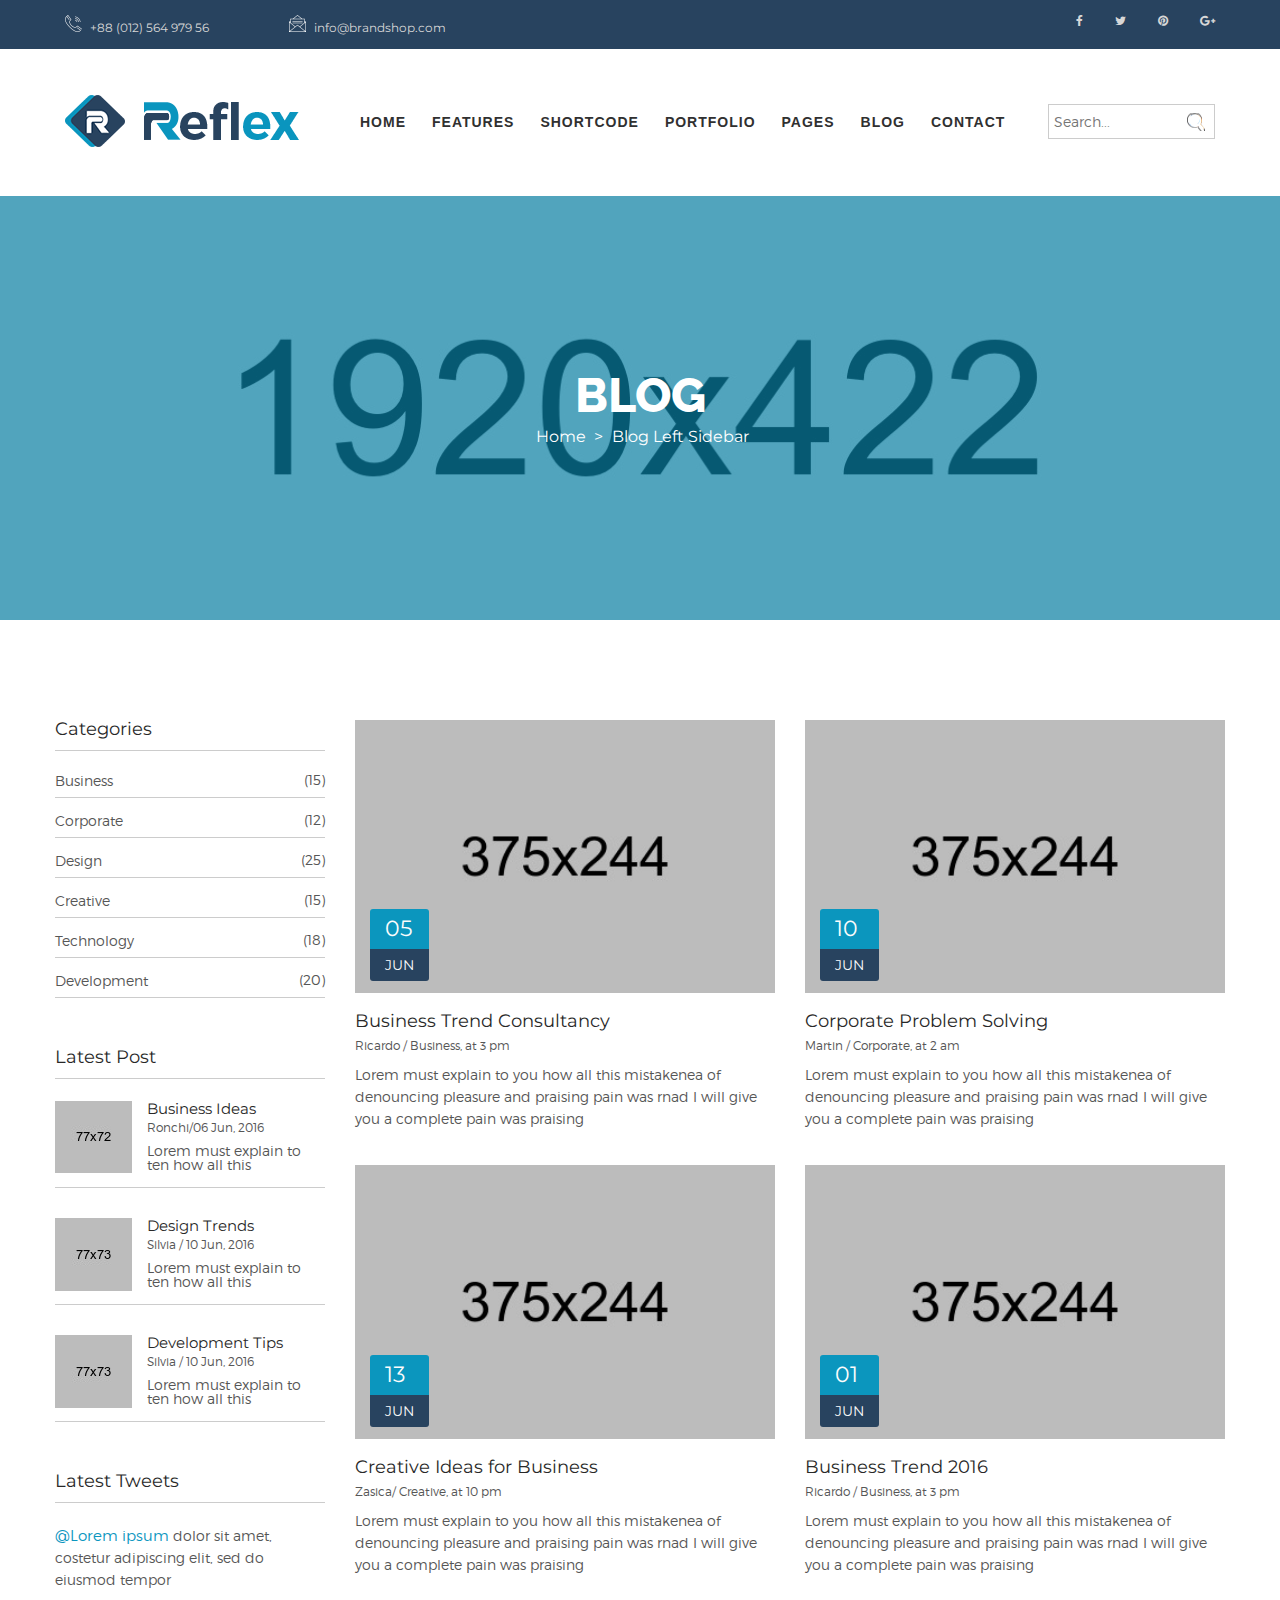
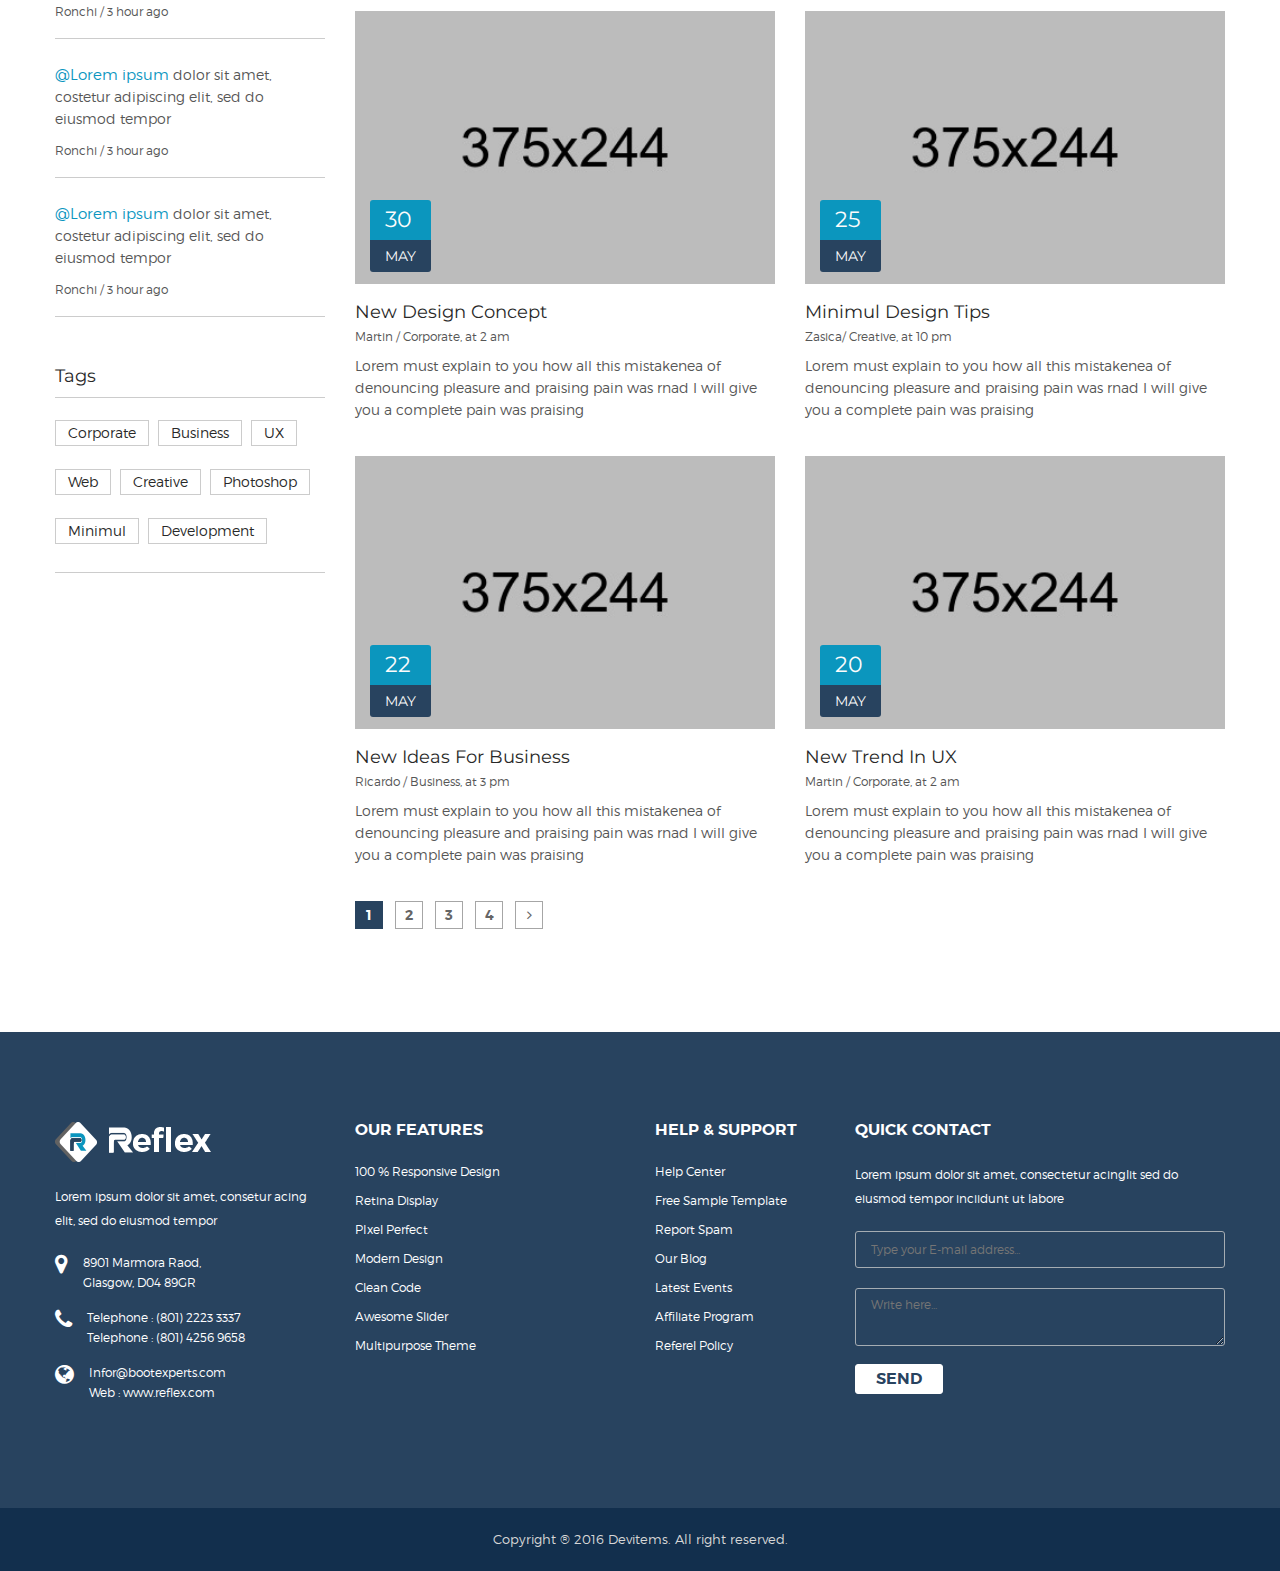
<file: blog-left-sidebar.html>
<!doctype html>
<html class="no-js" lang="en">
    <head>
        <meta charset="utf-8">
        <meta http-equiv="x-ua-compatible" content="ie=edge">
        <title>Blog Left Sidebar || Reflex</title>
        <meta name="description" content="">
        <meta name="viewport" content="width=device-width, initial-scale=1">
        
		<!-- favicon
		============================================ -->		
        <link rel="shortcut icon" type="image/x-icon" href="img/favicon.ico">
			   
		<!-- Bootstrap CSS
		============================================ -->		
        <link rel="stylesheet" href="css/bootstrap.min.css">
        
        <!-- Nivo slider CSS
		============================================ -->
		<link rel="stylesheet" type="text/css" href="lib/custom-slider/css/nivo-slider.css" media="screen" />	
		<link rel="stylesheet" type="text/css" href="lib/custom-slider/css/preview.css" media="screen" />
		
		<!-- Fontawsome CSS
		============================================ -->
        <link rel="stylesheet" href="css/font-awesome.min.css">
        
		<!-- Flaticon CSS
		============================================ -->
        <link rel="stylesheet" href="css/flaticon.css">
        
		<!-- material iconic CSS
		============================================ -->
        <link rel="stylesheet" href="css/material-design-iconic-font.css">
        <link rel="stylesheet" href="css/material-design-iconic-font.min.css">
                
		<!-- owl.carousel CSS
		============================================ -->
        <link rel="stylesheet" href="css/owl.carousel.css">
        
		<!-- jquery-ui CSS
		============================================ -->
        <link rel="stylesheet" href="css/jquery-ui.css">
        
		<!-- meanmenu CSS
		============================================ -->
        <link rel="stylesheet" href="css/meanmenu.min.css">
        
		<!-- animate CSS
		============================================ -->
        <link rel="stylesheet" href="css/animate.css">
        
        <!-- Slick CSS
		============================================ -->	
        <link rel="stylesheet" href="css/slick.css">
        
        <!-- Venobox CSS
		============================================ -->	
        <link rel="stylesheet" href="css/venobox.css">
          
        <!-- Circle Chart CSS
		============================================ -->
        <link rel="stylesheet" href="css/jquery.circliful.css">
          
        <!-- Color Switcher CSS
		============================================ -->
        <link rel="stylesheet" href="css/color.css">
        <link rel="stylesheet" href="css/color-switcher.css">
          
        <!-- Animate headline CSS
		============================================ -->
        <link rel="stylesheet" href="css/animate-heading.css">
        <link rel="stylesheet" href="css/reset.css">
        
		<!-- Video CSS
		============================================ -->
        <link rel="stylesheet" href="css/jquery.mb.YTPlayer.css">
        
		<!-- style CSS
		============================================ -->
        <link rel="stylesheet" href="style.css">
        
		<!-- Responsive CSS
		============================================ -->
        <link rel="stylesheet" href="css/responsive.css">
        
		<!-- Modernizr JS
		============================================ -->		
        <script src="js/vendor/modernizr-2.8.3.min.js"></script>
        
        <!-- Color Css Files Start -->
        <link rel="alternate stylesheet" type="text/css" href="switcher/color-one.css" title="color-one" media="screen" />
        <link rel="alternate stylesheet" type="text/css" href="switcher/color-two.css" title="color-two" media="screen" />
        <link rel="alternate stylesheet" type="text/css" href="switcher/color-three.css" title="color-three" media="screen" />
        <link rel="alternate stylesheet" type="text/css" href="switcher/color-four.css" title="color-four" media="screen" />
        <link rel="alternate stylesheet" type="text/css" href="switcher/color-five.css" title="color-five" media="screen" />
        <link rel="alternate stylesheet" type="text/css" href="switcher/color-six.css" title="color-six" media="screen" />
        <link rel="alternate stylesheet" type="text/css" href="switcher/color-seven.css" title="color-seven" media="screen" />
        <link rel="alternate stylesheet" type="text/css" href="switcher/color-eight.css" title="color-eight" media="screen" />
        <link rel="alternate stylesheet" type="text/css" href="switcher/color-nine.css" title="color-nine" media="screen" />
        <link rel="alternate stylesheet" type="text/css" href="switcher/color-ten.css" title="color-ten" media="screen" />
        <link rel="alternate stylesheet" type="text/css" href="switcher/color-ten.css" title="color-ten" media="screen" />
        <link rel="alternate stylesheet" type="text/css" href="switcher/pattren1.css" title="pattren1" media="screen" />
        <link rel="alternate stylesheet" type="text/css" href="switcher/pattren2.css" title="pattren2" media="screen" />
        <link rel="alternate stylesheet" type="text/css" href="switcher/pattren3.css" title="pattren3" media="screen" />
        <link rel="alternate stylesheet" type="text/css" href="switcher/pattren4.css" title="pattren4" media="screen" />
        <link rel="alternate stylesheet" type="text/css" href="switcher/pattren5.css" title="pattren5" media="screen" />
        <link rel="alternate stylesheet" type="text/css" href="switcher/background1.css" title="background1" media="screen" />
        <link rel="alternate stylesheet" type="text/css" href="switcher/background2.css" title="background2" media="screen" />
        <link rel="alternate stylesheet" type="text/css" href="switcher/background3.css" title="background3" media="screen" />
        <link rel="alternate stylesheet" type="text/css" href="switcher/background4.css" title="background4" media="screen" />
        <link rel="alternate stylesheet" type="text/css" href="switcher/background5.css" title="background5" media="screen" />
        <!-- Color Css Files End -->
    </head>
    <body>
    <!-- Pre Loader
    ============================================ -->
    <div class="preloader">
        <div class="loading-center">
            <div class="loading-center-absolute">
                <div class="object object_one"></div>
                <div class="object object_two"></div>
                <div class="object object_three"></div>
            </div>
        </div>
    </div>
        <!--[if lt IE 8]>
            <p class="browserupgrade">You are using an <strong>outdated</strong> browser. Please <a href="http://browsehappy.com/">upgrade your browser</a> to improve your experience.</p>
        <![endif]-->

        <div class="as-mainwrapper">
            <!-- header start -->
            <header class="header-area">
                <div class="header-top-area">
                    <div class="container-fluid">
                        <div class="row">
                            <div class="col-md-6 hidden-sm hidden-xs">
                                <div class="header-top-left">
                                    <div class="cell-letter">
                                        <ul>
                                            <li><img src="img/icon/cell.png" alt="cell-no">+88 (012) 564 979 56</li>
                                            <li><img src="img/icon/letter.png" alt="mail">info@brandshop.com</li>
                                        </ul>
                                    </div>
                                </div>
                            </div>
                            <div class="col-md-6 hidden-sm hidden-xs">
                                <div class="header-top-right">
                                    <div class="social-icons">
                                        <ul>
                                            <li><a href="www.facebook.com"><i class="fa fa-facebook"></i></a></li>
                                            <li><a href="www.twitter.com"><i class="fa fa-twitter"></i></a></li>
                                            <li><a href="www.pinterest.com"><i class="fa fa-pinterest"></i></a></li>
                                            <li><a href="www.google-plus.com"><i class="fa fa-google-plus"></i></a></li>
                                        </ul>
                                    </div>        
                                </div>
                            </div>
                        </div>
                    </div>
                </div>
                <div class="main-header-area bg-white sticker">
                    <div class="container-fluid">
                        <div class="row">
                            <div class="col-lg-3 col-md-2 col-sm-6 col-xs-12">
                                <div class="logo">
                                    <a href="index.html"><img src="img/logo/logo.png" alt="reflex"></a>
                                </div>
                            </div>
                            <div class="col-lg-7 col-md-8 hidden-sm hidden-xs">
                                <div class="mainmenu-area">
                                    <div class="mainmenu">
                                        <nav>
                                            <ul id="nav">
                                                <li><a href="index.html">Home</a>
                                                    <div class="mega-menu">
                                                        <span>
                                                            <a class="title" href="#">Home Versions</a>
                                                            <a href="index.html">Slider One</a> 
                                                            <a href="index-3.html">Slider Two</a> 
                                                            <a href="index-2.html">Fixed Image</a> 
                                                            <a href="index-4.html">Animated Text</a> 
                                                            <a href="index-6.html">Video Background 1</a>
                                                            <a href="index-7.html">Video Background 2</a>
                                                        </span>
                                                        <span>
                                                            <a class="title" href="#">Home Versions</a> 
                                                            <a href="index-15.html">Parallax 1</a> 
                                                            <a href="index-16.html">Parallax 2</a> 
                                                            <a href="index-5.html">Rotate Text 1</a> 
                                                            <a href="index-8.html">Rotate Text 2</a> 
                                                            <a href="index-9.html">Rotate Text 3</a> 
                                                            <a href="index-10.html">Rotate Text 4</a> 
                                                        </span>
                                                        <span>
                                                            <a class="title" href="#">Home Versions</a> 
                                                            <a href="index-11.html">Rotate Text 5</a> 
                                                            <a href="index-12.html">Rotate Text 6</a> 
                                                            <a href="index-13.html">Rotate Text 7</a> 
                                                            <a href="index-14.html">Rotate Text 8</a> 
                                                            <a href="index-17.html">Rotate Text 9</a> 
                                                            <a href="index-18.html">Rotate Text 10</a> 
                                                        </span>
                                                        <span>
                                                            <img alt="" src="img/menu/1.jpg">
                                                        </span>
                                                    </div>
                                                </li>
                                                <li><a href="index.html">Features</a>
                                                    <ul class="submenu-mainmenu">
                                                        <li><a href="parallax-one.html">Sliders<i class="fa fa-angle-right"></i></a>
                                                            <ul class="sub-submenu-mainmenu">
                                                                <li><a href="slider-one.html">Slider One</a></li>
                                                                <li><a href="slider-two.html">Slider Two</a></li>
                                                                <li><a href="video-one.html">Video One</a></li>
                                                                <li><a href="video-two.html">Video Two</a></li>
                                                                <li><a href="parallax-one.html">Parallax One</a></li>
                                                                <li><a href="parallax-two.html">Parallax Two</a></li>
                                                            </ul>
                                                        </li>
                                                        <li><a href="menu-default.html">Menu Style<i class="fa fa-angle-right"></i></a>
                                                            <ul class="sub-submenu-mainmenu">
                                                                <li><a href="menu-default.html">Menu Style One</a></li>
                                                                <li><a href="menu-style-two.html">Menu Style Two</a></li>
                                                                <li><a href="menu-style-three.html">Menu Style Three</a></li>
                                                                <li><a href="menu-style-four.html">Menu Style Four</a></li>
                                                            </ul>
                                                        </li>
                                                        <li><a href="title-one.html">Page Title<i class="fa fa-angle-right"></i></a>
                                                            <ul class="sub-submenu-mainmenu">
                                                                <li><a href="title-one.html">Title Style One</a></li>
                                                                <li><a href="title-two.html">Title Style Two</a></li>
                                                                <li><a href="title-three.html">Title Style Three</a></li>
                                                                <li><a href="title-four.html">Title Style Four</a></li>
                                                                <li><a href="title-five.html">Title Style Five</a></li>
                                                            </ul>
                                                        </li>
                                                        <li><a href="index-4.html">Footer<i class="fa fa-angle-right"></i></a>
                                                            <ul class="sub-submenu-mainmenu">
                                                                <li><a href="footer-one.html">Footer Style One</a></li>
                                                                <li><a href="footer-two.html">Footer Style Two</a></li>
                                                                <li><a href="footer-three.html">Footer Style Three</a></li>
                                                                <li><a href="footer-four.html">Footer Style Four</a></li>
                                                            </ul>
                                                        </li>
                                                    </ul>
                                                </li>
                                                <li class="shortcode"><a href="shortcode-alert.html">shortcode</a>
                                                    <div class="mega-menu">
                                                        <span>
                                                            <a class="title" href="shop-grid-left-sidebar.html">Shortcode</a>
                                                            <a href="shortcode-alert.html">alert</a>
                                                            <a href="shortcode-breadcrumb.html">breadcrumb</a>
                                                            <a href="shortcode-button.html">button</a>
                                                            <a href="shortcode-blog.html">blog</a>
                                                            <a href="shortcode-client.html">client</a>
                                                            <a href="shortcode-contact.html">contact</a>
                                                        </span>
                                                        <span>
                                                            <a class="title" href="shop-grid-left-sidebar.html">Shortcode</a>
                                                            <a href="shortcode-dropdown.html">dropdown</a>
                                                            <a href="shortcode-features.html">features</a>
                                                            <a href="shortcode-fun.html">fun</a>
                                                            <a href="shortcode-map.html">map</a>
                                                            <a href="shortcode-policy.html">policy</a>
                                                            <a href="shortcode-pagination.html">pagination</a>
                                                        </span>
                                                        <span>
                                                            <a class="title" href="shop-grid-left-sidebar.html">Shortcode</a>
                                                            <a href="shortcode-progressbar.html">progressbar</a>
                                                            <a href="shortcode-pricing.html">pricing</a>
                                                            <a href="shortcode-services.html">services</a>
                                                            <a href="shortcode-team.html">team</a>
                                                            <a href="shortcode-testimonial.html">testimonial</a>
                                                            <a href="shortcode-portfolio.html">portfolio</a>
                                                        </span>
                                                        <span>
                                                            <a class="title" href="shop-grid-left-sidebar.html">Shortcode</a>
                                                            <a href="slider-one.html">Slider 1</a>
                                                            <a href="slider-two.html">Slider 2</a>
                                                            <a href="video-one.html">Bg Video 1</a>
                                                            <a href="video-two.html">Bg Video 2</a>
                                                            <a href="parallax-one.html">Parallax 1</a>
                                                            <a href="parallax-two.html">Parallax 2</a>
                                                        </span>
                                                        <span>
                                                            <a class="title" href="shop-grid-left-sidebar.html">Shortcode</a>
                                                            <a href="rotate-text-one.html">Rotate Text 1</a>
                                                            <a href="rotate-text-two.html">Rotate Text 2</a>
                                                            <a href="rotate-text-three.html">Rotate Text 3</a>
                                                            <a href="rotate-text-four.html">Rotate Text 4</a>
                                                            <a href="rotate-text-five.html">Rotate Text 5</a>
                                                            <a href="rotate-text-six.html">Rotate Text 6</a>
                                                        </span>
                                                        </span>
                                                    </div>
                                                </li>
                                                <li><a href="portfolio.html">portfolio</a>
                                                    <ul class="submenu-mainmenu">
                                                        <li><a href="portfolio.html">portfolio 1</a></li>
                                                        <li><a href="portfolio-2.html">portfolio 2</a></li>
                                                    </ul>
                                                </li>
                                                <li><a href="service.html">pages</a>
                                                    <ul class="submenu-mainmenu">
                                                        <li><a href="team.html">Team</a></li>
                                                        <li><a href="about-us.html">About Us</a></li>
                                                        <li><a href="service.html">service</a></li>
                                                        <li><a href="single-service.html">single service</a></li>
                                                        <li><a href="single-project.html">single project</a></li>
                                                        <li><a href="pricing-table.html">pricing table</a></li>
                                                    </ul>
                                                </li>
                                                <li><a href="blog-details.html">blog</a>
                                                    <ul class="submenu-mainmenu">
                                                        <li><a href="blog.html">Blog</a></li>
                                                        <li><a href="blog-details.html">Blog Details</a></li>
                                                        <li><a href="blog-left-sidebar.html">Blog Left Sidebar</a></li>
                                                        <li><a href="blog-right-sidebar.html">Blog Right Sidebar</a></li>
                                                    </ul>
                                                </li>
                                                <li><a href="contact.html">contact</a></li>
                                            </ul>
                                        </nav>
                                    </div>
                                </div>
                            </div>
                            <div class="col-lg-2 col-md-2 col-sm-6 hidden-xs">
                                <div class="search-box">
                                    <form action="#">
                                        <input type="text" placeholder="Search...">
                                        <button type="submit"><i class="fa fa-search"></i></button>
                                    </form>
                                </div>
                            </div>
                        </div> 
                    </div>
                </div>
                <!-- Mobile Menu Area start -->
                <div class="mobile-menu-area">
                    <div class="container">
                        <div class="row">
                            <div class="col-lg-12 col-md-12 col-sm-12">
                                <div class="mobile-menu">
                                    <nav id="dropdown">
                                        <ul>
                                            <li><a href="index.html">HOME</a>
                                                <ul>
                                                    <li><a href="index.html">Home Slider One</a></li>
                                                    <li><a href="index-3.html">Home Slider Two</a></li>
                                                    <li><a href="index-2.html">Home Fixed Image</a></li>
                                                    <li><a href="index-4.html">Home Animated Text</a></li>
                                                    <li><a href="index-6.html">Home Video Background One</a></li>
                                                    <li><a href="index-7.html">Home Video Background Two</a></li>
                                                    <li><a href="index-15.html">Home Parallax Background One</a></li>
                                                    <li><a href="index-16.html">Home Parallax Background Two</a></li>
                                                    <li><a href="index-5.html">Home Rotate Text One</a></li>
                                                    <li><a href="index-8.html">Home Rotate Text Two</a></li>
                                                    <li><a href="index-9.html">Home Rotate Text Three</a></li>
                                                    <li><a href="index-10.html">Home Rotate Text Four</a></li>
                                                    <li><a href="index-11.html">Home Rotate Text Five</a></li>
                                                    <li><a href="index-12.html">Home Rotate Text Six</a></li>
                                                    <li><a href="index-13.html">Home Rotate Text Seven</a></li>
                                                    <li><a href="index-14.html">Home Rotate Text Eight</a></li>
                                                    <li><a href="index-17.html">Home Rotate Text Nine</a></li>
                                                    <li><a href="index-18.html">Home Rotate Text Ten</a></li>
                                                </ul>
                                            </li>
                                            <li><a href="about-us.html">Features</a>
                                                <ul>
                                                    <li><a href="slider-one.html">Slider One</a></li>
                                                    <li><a href="slider-two.html">Slider Two</a></li>
                                                    <li><a href="video-one.html">Video One</a></li>
                                                    <li><a href="video-two.html">Video Two</a></li>
                                                    <li><a href="parallax-one.html">Parallax One</a></li>
                                                    <li><a href="parallax-two.html">Parallax Two</a></li>
                                                    <li><a href="menu-default.html">Menu Style One</a></li>
                                                    <li><a href="transparent-menu.html">Menu Style Two</a></li>
                                                    <li><a href="menu-style-three.html">Menu Style Three</a></li>
                                                    <li><a href="menu-style-two.html">Menu Style Four</a></li>
                                                    <li><a href="menu-style-four.html">Menu Style Five</a></li>
                                                    <li><a href="title-one.html">Title Style One</a></li>
                                                    <li><a href="title-two.html">Title Style Two</a></li>
                                                    <li><a href="title-three.html">Title Style Three</a></li>
                                                    <li><a href="title-four.html">Title Style Four</a></li>
                                                                <li><a href="title-five.html">Title Style Five</a></li>
                                                    <li><a href="footer-one.html">Footer Style One</a></li>
                                                    <li><a href="footer-two.html">Footer Style Two</a></li>
                                                    <li><a href="footer-three.html">Footer Style Three</a></li>
                                                    <li><a href="footer-four.html">Footer Style Four</a></li>
                                                </ul>
                                            </li>
                                            <li><a href="shortcode-alert.html">shortcode</a>
                                                <ul>
                                                    <li><a href="shortcode-alert.html">shortcode alert</a></li>
                                                    <li><a href="shortcode-breadcrumb.html">shortcode breadcrumb</a></li>
                                                    <li><a href="shortcode-button.html">shortcode button</a></li>
                                                    <li><a href="shortcode-blog.html">shortcode blog</a></li>
                                                    <li><a href="shortcode-client.html">shortcode client</a></li>
                                                    <li><a href="shortcode-contact.html">shortcode contact</a></li>
                                                    <li><a href="shortcode-dropdown.html">shortcode dropdown</a></li>
                                                    <li><a href="shortcode-features.html">shortcode features</a></li>
                                                    <li><a href="shortcode-fun.html">shortcode fun</a></li>
                                                    <li><a href="shortcode-map.html">shortcode map</a></li>
                                                    <li><a href="shortcode-policy.html">shortcode policy</a></li>
                                                    <li><a href="shortcode-pagination.html">shortcode pagination</a></li>
                                                    <li><a href="shortcode-progressbar.html">shortcode progressbar</a></li>
                                                    <li><a href="shortcode-pricing.html">shortcode pricing</a></li>
                                                    <li><a href="shortcode-services.html">shortcode services</a></li>
                                                    <li><a href="shortcode-team.html">shortcode team</a></li>
                                                    <li><a href="shortcode-portfolio.html">shortcode portfolio</a></li>
                                                    <li><a href="shortcode-testimonial.html">shortcode testimonial</a></li>
                                                </ul>
                                            </li>
                                            <li><a href="portfolio.html">portfolio</a>
                                                <ul>
                                                    <li><a href="portfolio.html">portfolio one</a></li>
                                                    <li><a href="portfolio-2.html">portfolio two</a></li>
                                                </ul>
                                            </li>
                                            <li><a href="service.html">pages</a>
                                                <ul class="submenu-mainmenu">
                                                    <li><a href="team.html">Team</a></li>
                                                    <li><a href="about-us.html">About Us</a></li>
                                                    <li><a href="service.html">service</a></li>
                                                    <li><a href="single-service.html">single service</a></li>
                                                    <li><a href="single-project.html">single project</a></li>
                                                    <li><a href="pricing-table.html">pricing table</a></li>
                                                </ul>
                                            </li>
                                            <li><a href="blog.html">blog</a>
                                                <ul>
                                                    <li><a href="blog.html">Blog</a></li>
                                                    <li><a href="blog-details.html">Blog Details</a></li>
                                                    <li><a href="blog-left-sidebar.html">Blog Left Sidebar</a></li>
                                                    <li><a href="blog-right-sidebar.html">Blog Right Sidebar</a></li>
                                                </ul>
                                            </li>
                                            <li><a href="contact.html">contact</a></li>
                                        </ul>
                                    </nav>
                                </div>					
                            </div>
                        </div>
                    </div>
                </div>
                <!-- Mobile Menu Area end -->		   
            </header>
            <!-- header end -->
            <div class="main-content-wrapper">
                <!-- banner start -->
                <div class="banner-area blog animated-background video-overlay">
                    <div class="container">
                        <div class="row">
                            <div class="col-xs-12">
                                <div class="banner-text text-center">
                                    <div class="banner-title">
                                        <h2>blog</h2>
                                    </div>
                                    <div class="breadcrumbs">
                                        <ul>
                                            <li><a href="index.html">Home</a>></li>
                                            <li>blog left sidebar</li>
                                        </ul>
                                    </div>
                                </div>
                            </div>
                        </div>
                    </div>
                </div>
                <!-- banner end -->
                <!-- blog area start -->
                <div class="latest-blog bg-white marg-100 sidebar">
                    <div class="container">
                        <div class="row">
                            <div class="col-md-3 col-sm-12 col-xs-12">
                                <div class="blog-sidebar">
                                    <div class="blog-single-sidebar">
                                        <h3>categories</h3>
                                        <ul>
                                            <li><a href="#">business <span>(15)</span></a></li>
                                            <li><a href="#">corporate <span>(12)</span></a></li>
                                            <li><a href="#">design <span>(25)</span></a></li>
                                            <li><a href="#">creative <span>(15)</span></a></li>
                                            <li><a href="#">technology <span>(18)</span></a></li>
                                            <li><a href="#">development <span>(20)</span></a></li>
                                        </ul>
                                    </div>
                                    <div class="blog-single-sidebar">
                                        <h3>latest post</h3>
                                        <div class="latest-post-img">
                                            <img src="img/blog/l1.jpg" alt="">
                                        </div>
                                        <div class="latest-post-info">
                                            <h4><a href="#">Business Ideas</a></h4>
                                            <h6>Ronchi/06 Jun, 2016</h6>
                                            <p>Lorem must explain to ten how all this </p>
                                        </div>
                                        <div class="latest-post-img">
                                            <img src="img/blog/l2.jpg" alt="">
                                        </div>
                                        <div class="latest-post-info">
                                            <h4><a href="#">Design Trends</a></h4>
                                            <h6>Silvia / 10 Jun, 2016</h6>
                                            <p>Lorem must explain to ten how all this </p>
                                        </div>
                                        <div class="latest-post-img">
                                            <img src="img/blog/l3.jpg" alt="">
                                        </div>
                                        <div class="latest-post-info">
                                            <h4><a href="#">Development Tips</a></h4>
                                            <h6>Silvia / 10 Jun, 2016</h6>
                                            <p>Lorem must explain to ten how all this </p>
                                        </div>
                                    </div>
                                    <div class="blog-single-sidebar">
                                        <h3>latest tweets</h3>
                                        <div class="single-tweets">
                                            <p><span>@Lorem ipsum</span> dolor sit amet, costetur adipiscing elit, sed do eiusmod tempor </p>
                                            <h6>Ronchi / 3 hour ago</h6>
                                        </div>
                                        <div class="single-tweets">
                                            <p><span>@Lorem ipsum</span> dolor sit amet, costetur adipiscing elit, sed do eiusmod tempor </p>
                                            <h6>Ronchi / 3 hour ago</h6>
                                        </div>
                                        <div class="single-tweets">
                                            <p><span>@Lorem ipsum</span> dolor sit amet, costetur adipiscing elit, sed do eiusmod tempor </p>
                                            <h6>Ronchi / 3 hour ago</h6>
                                        </div>
                                    </div>
                                    <div class="blog-single-sidebar">
                                        <h3>tags</h3>
                                        <div class="tag-wrapper">
                                            <ul>
                                                <li><a href="#">Corporate</a></li>
                                                <li><a href="#">business</a></li>
                                                <li><a href="#">UX</a></li>
                                                <li><a href="#">Web</a></li>
                                                <li><a href="#">creative</a></li>
                                                <li><a href="#">photoshop</a></li>
                                                <li><a href="#">minimul</a></li>
                                                <li><a href="#">development</a></li>
                                            </ul>
                                        </div>
                                    </div>
                                </div>
                            </div>
                            <div class="col-md-9 col-sm-12 col-xs-12">
                                <div class="row">
                                    <div class="col-md-6 col-sm-6 col-xs-12">
                                        <div class="single-latest-blog">
                                            <div class="single-latest-blog-img">
                                                <img src="img/blog/1.jpg" alt="">
                                                <div class="single-latest-blog-date">
                                                    <h4>05</h4>
                                                    <h6>JUN</h6>
                                                </div>
                                                <a class="read-more">read-more</a>
                                            </div>
                                            <div class="single-latest-blog-info">
                                                <h4><a href="#">Business Trend Consultancy</a></h4>
                                                <h6>Ricardo / Business, at 3 pm</h6>
                                                <p>Lorem must explain to you how all this mistakenea  of denouncing pleasure and praising pain was rnad I will give you a complete pain was praising</p>
                                            </div>
                                        </div>
                                    </div>
                                    <div class="col-md-6 col-sm-6 col-xs-12">
                                        <div class="single-latest-blog">
                                            <div class="single-latest-blog-img">
                                                <img src="img/blog/2.jpg" alt="">
                                                <div class="single-latest-blog-date">
                                                    <h4>10</h4>
                                                    <h6>JUN</h6>
                                                </div>
                                                <a class="read-more">read-more</a>
                                            </div>
                                            <div class="single-latest-blog-info">
                                                <h4><a href="#">Corporate Problem Solving</a></h4>
                                                <h6>Martin / Corporate, at 2 am</h6>
                                                <p>Lorem must explain to you how all this mistakenea  of denouncing pleasure and praising pain was rnad I will give you a complete pain was praising</p>
                                            </div>
                                        </div>
                                    </div>
                                    <div class="col-md-6 col-sm-6 col-xs-12">
                                        <div class="single-latest-blog">
                                            <div class="single-latest-blog-img">
                                                <img src="img/blog/3.jpg" alt="">
                                                <div class="single-latest-blog-date">
                                                    <h4>13</h4>
                                                    <h6>JUN</h6>
                                                </div>
                                                <a class="read-more">read-more</a>
                                            </div>
                                            <div class="single-latest-blog-info">
                                                <h4><a href="#">Creative Ideas for Business</a></h4>
                                                <h6>Zasica/ Creative, at 10 pm</h6>
                                                <p>Lorem must explain to you how all this mistakenea  of denouncing pleasure and praising pain was rnad I will give you a complete pain was praising</p>
                                            </div>
                                        </div>
                                    </div>
                                    <div class="col-md-6 col-sm-6 col-xs-12">
                                        <div class="single-latest-blog">
                                            <div class="single-latest-blog-img">
                                                <img src="img/blog/4.jpg" alt="">
                                                <div class="single-latest-blog-date">
                                                    <h4>01</h4>
                                                    <h6>JUN</h6>
                                                </div>
                                                <a class="read-more">read-more</a>
                                            </div>
                                            <div class="single-latest-blog-info">
                                                <h4><a href="#">Business Trend 2016</a></h4>
                                                <h6>Ricardo / Business, at 3 pm</h6>
                                                <p>Lorem must explain to you how all this mistakenea  of denouncing pleasure and praising pain was rnad I will give you a complete pain was praising</p>
                                            </div>
                                        </div>
                                    </div>
                                    <div class="col-md-6 col-sm-6 col-xs-12">
                                        <div class="single-latest-blog">
                                            <div class="single-latest-blog-img">
                                                <img src="img/blog/5.jpg" alt="">
                                                <div class="single-latest-blog-date">
                                                    <h4>30</h4>
                                                    <h6>MAY</h6>
                                                </div>
                                                <a class="read-more">read-more</a>
                                            </div>
                                            <div class="single-latest-blog-info">
                                                <h4><a href="#">New Design Concept</a></h4>
                                                <h6>Martin / Corporate, at 2 am</h6>
                                                <p>Lorem must explain to you how all this mistakenea  of denouncing pleasure and praising pain was rnad I will give you a complete pain was praising</p>
                                            </div>
                                        </div>
                                    </div>
                                    <div class="col-md-6 col-sm-6 col-xs-12">
                                        <div class="single-latest-blog">
                                            <div class="single-latest-blog-img">
                                                <img src="img/blog/6.jpg" alt="">
                                                <div class="single-latest-blog-date">
                                                    <h4>25</h4>
                                                    <h6>MAY</h6>
                                                </div>
                                                <a class="read-more">read-more</a>
                                            </div>
                                            <div class="single-latest-blog-info">
                                                <h4><a href="#">Minimul Design Tips</a></h4>
                                                <h6>Zasica/ Creative, at 10 pm</h6>
                                                <p>Lorem must explain to you how all this mistakenea  of denouncing pleasure and praising pain was rnad I will give you a complete pain was praising</p>
                                            </div>
                                        </div>
                                    </div>
                                    <div class="col-md-6 col-sm-6 col-xs-12">
                                        <div class="single-latest-blog">
                                            <div class="single-latest-blog-img">
                                                <img src="img/blog/7.jpg" alt="">
                                                <div class="single-latest-blog-date">
                                                    <h4>22</h4>
                                                    <h6>MAY</h6>
                                                </div>
                                                <a class="read-more">read-more</a>
                                            </div>
                                            <div class="single-latest-blog-info">
                                                <h4><a href="#">New Ideas For Business</a></h4>
                                                <h6>Ricardo / Business, at 3 pm</h6>
                                                <p>Lorem must explain to you how all this mistakenea  of denouncing pleasure and praising pain was rnad I will give you a complete pain was praising</p>
                                            </div>
                                        </div>
                                    </div>
                                    <div class="col-md-6 col-sm-6 col-xs-12">
                                        <div class="single-latest-blog">
                                            <div class="single-latest-blog-img">
                                                <img src="img/blog/8.jpg" alt="">
                                                <div class="single-latest-blog-date">
                                                    <h4>20</h4>
                                                    <h6>MAY</h6>
                                                </div>
                                                <a class="read-more">read-more</a>
                                            </div>
                                            <div class="single-latest-blog-info">
                                                <h4><a href="#">New Trend In UX</a></h4>
                                                <h6>Martin / Corporate, at 2 am</h6>
                                                <p>Lorem must explain to you how all this mistakenea  of denouncing pleasure and praising pain was rnad I will give you a complete pain was praising</p>
                                            </div>
                                        </div>
                                    </div>
                                </div>
                                <div class="row">
                                    <div class="col-xs-12">
                                        <div class="page-indicators">
                                            <ul>
                                                <li class="active"><a href="#">1</a></li>
                                                <li><a href="#">2</a></li>
                                                <li><a href="#">3</a></li>
                                                <li><a href="#">4</a></li>
                                                <li><a href="#"><i class="fa fa-angle-right"></i></a></li>
                                            </ul>
                                        </div>
                                    </div>
                                </div>
                            </div> 
                        </div>
                    </div>
                </div>
                <!-- blog area end -->
                <!-- footer start -->
                <footer class="footer-area">
                    <div class="main-footer-area ptb-90">
                        <div class="container">
                            <div class="row">
                                <div class="col-lg-3 col-md-5 col-sm-6 col-xs-12">
                                    <div class="footer-widget address">
                                        <div class="footer-logo">
                                            <a href="index.html"><img src="img/logo/footer-logo.png" alt="reflex"></a>
                                            <p>Lorem ipsum dolor sit amet, consetur acing elit, sed do eiusmod tempor </p>
                                        </div>
                                        <div class="footer-address">
                                            <div class="footer-add-icon">
                                                <i class="fa fa-map-marker"></i>
                                            </div>
                                            <div class="footer-add-info">
                                                <p>8901 Marmora Raod,<br>Glasgow, D04  89GR</p>
                                            </div>    
                                            <div class="footer-add-icon">
                                                <i class="fa fa-phone"></i>
                                            </div> 
                                            <div class="footer-add-info">   
                                                <p>Telephone : (801) 2223 3337<br>Telephone : (801) 4256  9658</p>
                                            </div>
                                            <div class="footer-add-icon"> 
                                                <i class="fa fa-globe"></i>
                                            </div> 
                                            <div class="footer-add-info">        
                                                <p>Infor@bootexperts.com<br>Web : www.reflex.com</p>
                                            </div>    
                                        </div>
                                    </div>
                                </div>
                                <div class="col-lg-3 col-md-3 hidden-sm col-xs-12">
                                    <div class="footer-widget">
                                        <h5>OUR FEATURES</h5>
                                        <ul>
                                            <li><a href="#">100 % Responsive design</a></li>
                                            <li><a href="#">Retina Display</a></li>
                                            <li><a href="#">PIxel Perfect</a></li>
                                            <li><a href="#">Modern Design</a></li>
                                            <li><a href="#">Clean Code</a></li>
                                            <li><a href="#">Awesome Slider</a></li>
                                            <li><a href="#">Multipurpose Theme</a></li>
                                        </ul>
                                    </div>
                                </div>
                                <div class="col-lg-2 hidden-md hidden-sm col-xs-12">
                                    <div class="footer-widget">
                                        <h5>HELP &amp; SUPPORT</h5>
                                        <ul>
                                            <li><a href="#">Help Center</a></li>
                                            <li><a href="#">Free Sample Template</a></li>
                                            <li><a href="#">Report Spam</a></li>
                                            <li><a href="#">Our Blog</a></li>
                                            <li><a href="#">Latest Events</a></li>
                                            <li><a href="#">Affiliate Program</a></li>
                                            <li><a href="#">Referel Policy</a></li>
                                        </ul>
                                    </div>
                                </div>
                                <div class="col-lg-4 col-md-4 col-sm-6 col-xs-12">
                                    <div class="footer-widget">
                                        <h5>QUICK CONTACT</h5>
                                        <p>Lorem ipsum dolor sit amet, consectetur acinglit sed do eiusmod tempor inciidunt ut labore </p>
                                        <form action="#" id="mc-form" class="mc-form">
                                            <input id="mc-email" type="text" name="email" placeholder="Type your E-mail address...">
                                            <textarea cols="30" name="message" rows="3" placeholder="Write here..."></textarea>
                                            <button id="mc-submit" type="submit">send</button>
                                        </form>
                                        <!-- mailchimp-alerts Start -->
                                        <div class="mailchimp-alerts text-centre fix pull-right">
                                            <div class="mailchimp-submitting"></div><!-- mailchimp-submitting end -->
                                            <div class="mailchimp-success"></div><!-- mailchimp-success end -->
                                            <div class="mailchimp-error"></div><!-- mailchimp-error end -->
                                        </div>
                                        <!-- mailchimp-alerts end -->
                                    </div>
                                </div>
                            </div>
                        </div>
                    </div>
                    <div class="footer-bottom-area">
                        <div class="container">
                            <div class="row">
                                <div class="col-xs-12">
                                    <div class="copyright">  
                                        <p>Copyright ® 2016 <a href="https://devitems.com/">Devitems</a>. All right reserved.</p>
                                    </div>
                                </div>
                            </div>
                        </div>
                    </div>
                </footer>
                <!-- footer end -->
            </div>    
        </div>    
        	
       	<!-- jquery
		============================================ -->		
        <script src="js/vendor/jquery-1.12.4.min.js"></script>
		<!-- bootstrap JS
		============================================ -->		
        <script src="js/bootstrap.min.js"></script>		
		<!-- meanmenu JS
		============================================ -->		
        <script src="js/jquery.meanmenu.js"></script>
		<!-- wow JS
		============================================ -->		
        <script src="js/wow.min.js"></script>
		<!-- owl.carousel JS
		============================================ -->		
        <script src="js/owl.carousel.min.js"></script>
		<!-- scrollUp JS
		============================================ -->		
        <script src="js/jquery.scrollUp.min.js"></script>
        <!-- Counter up js
		============================================ -->  
        <script src="js/jquery.counterup.min.js"></script>       		 
        <script src="js/waypoints.min.js"></script> 
		<!-- Video Player JS
		============================================ -->		
        <script src="js/jquery.mb.YTPlayer.js"></script>
        <!-- AJax Chimp JS
        ============================================ -->		
        <script src="js/jquery.ajaxchimp.min.js"></script>
		<!-- plugins JS
		============================================ -->		
        <script src="js/plugins.js"></script>
   		<!-- Nevo Slider js
		============================================ -->         
		<script type="text/javascript" src="lib/custom-slider/js/jquery.nivo.slider.js"></script>
        <script type="text/javascript" src="lib/custom-slider/home.js"></script>   
        <!-- Slick js
		============================================ -->         
        <script src="js/slick.min.js"></script> 
        <!--Circle chart js-->
        <script src="js/jquery.circliful.min.js"></script>  
        <!--Venobox js-->
        <script src="js/venobox.min.js"></script>      
        <!-- Isotope js
		============================================ -->         
        <script src="js/isotope.pkgd.min.js"></script>  
        <!-- textillate js
		============================================ -->         
        <script src="js/jquery.textillate.js"></script>      		 
        <script src="js/jquery.lettering.js"></script>  
        <!-- animated headline js
		============================================ -->         
        <script src="js/animate-heading.js"></script>  
        <!-- ajax js
		============================================ -->         
        <script src="js/ajax-mail.js"></script>     		 
		<!-- main JS
		============================================ -->	
        <script src="js/styleswitch.js"></script>	
        <script src="js/main.js"></script>
    </body>
</html>
</file>
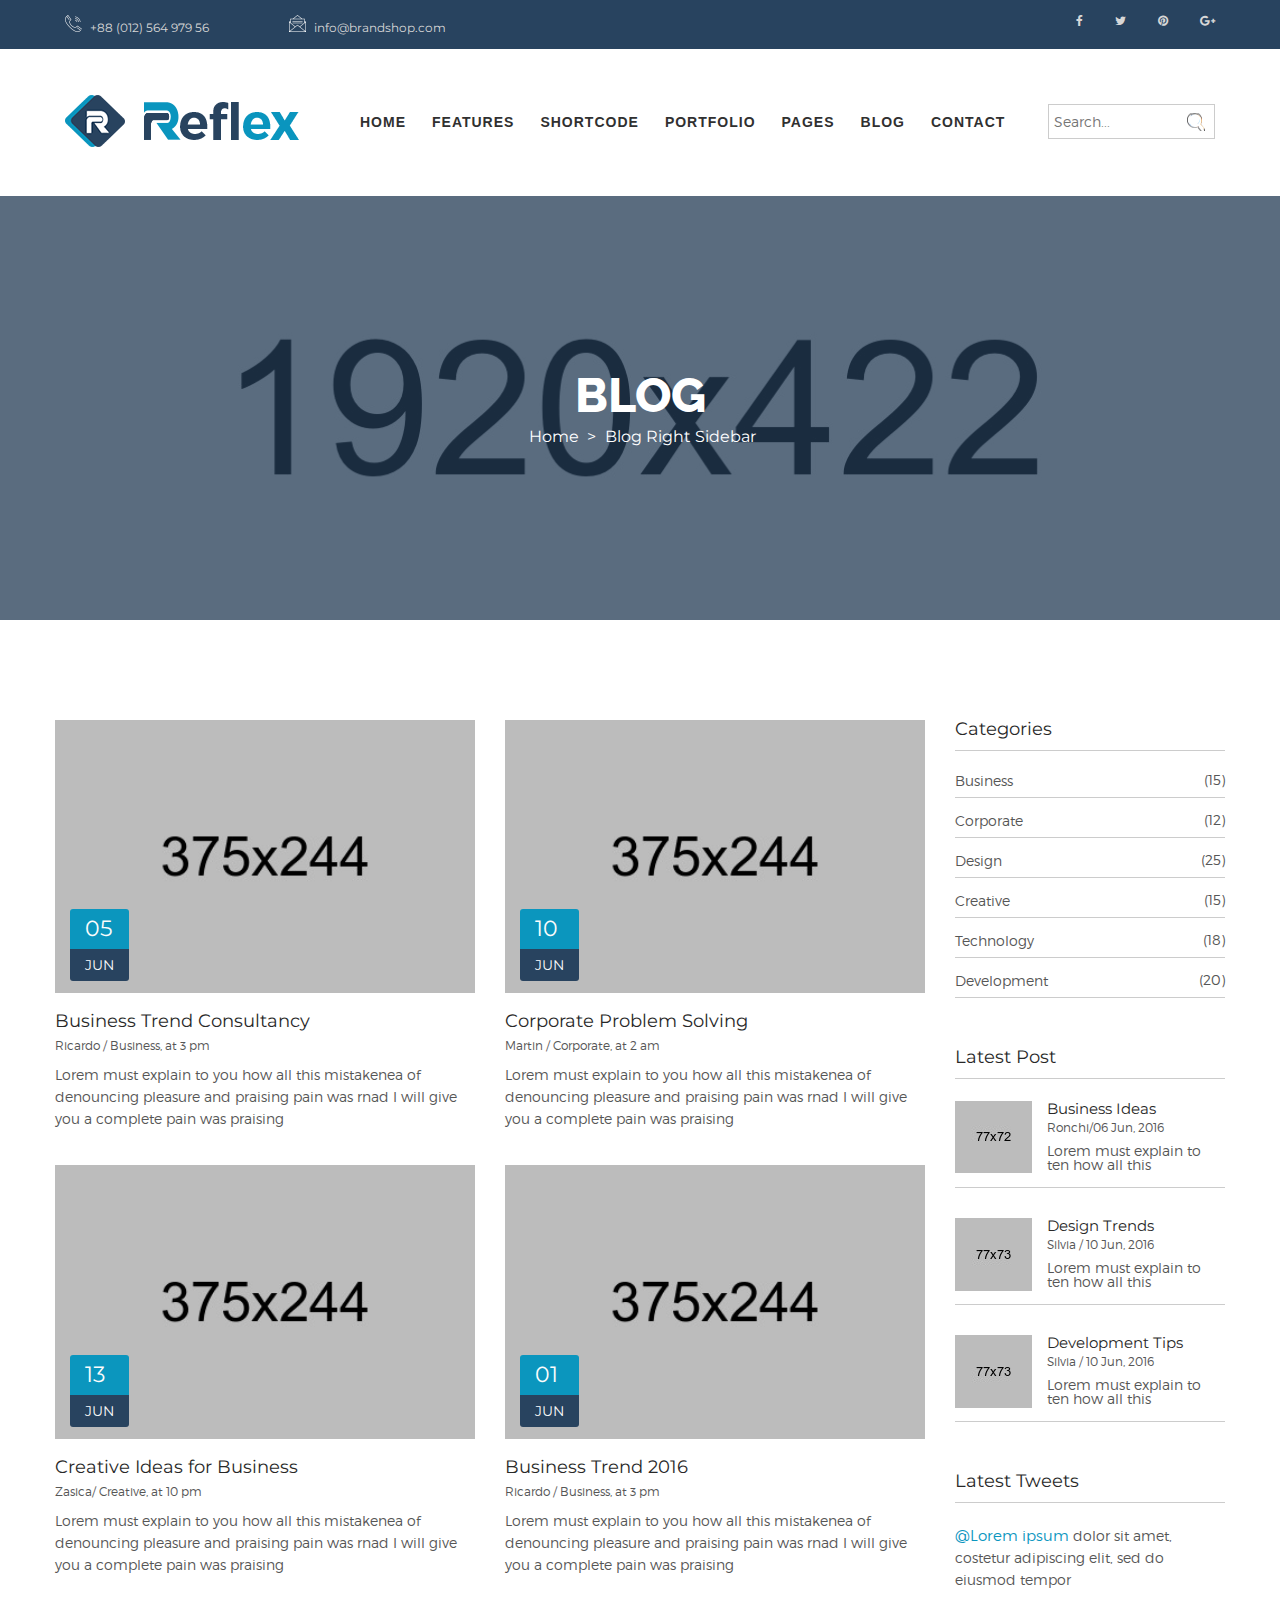
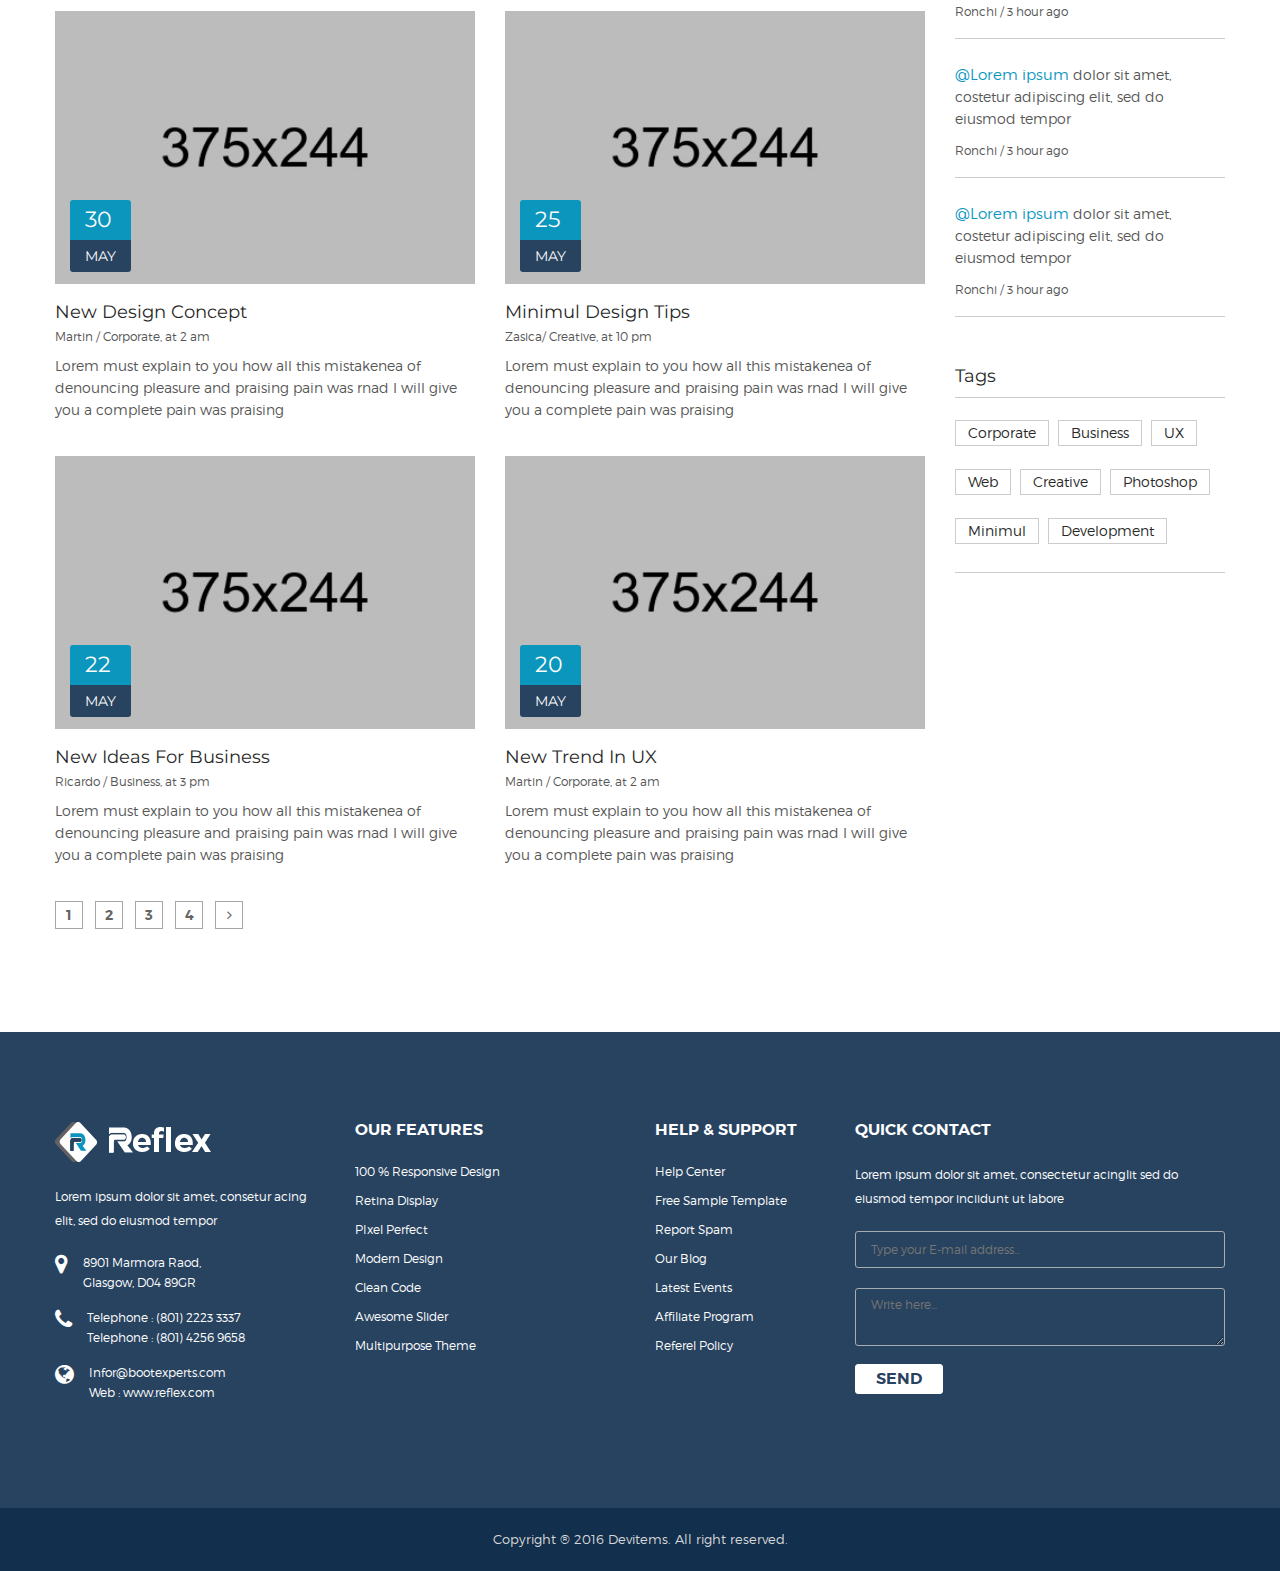
<file: blog-right-sidebar.html>
<!doctype html>
<html class="no-js" lang="en">
    <head>
        <meta charset="utf-8">
        <meta http-equiv="x-ua-compatible" content="ie=edge">
        <title>Blog Right Sidebar || Reflex</title>
        <meta name="description" content="">
        <meta name="viewport" content="width=device-width, initial-scale=1">
        
		<!-- favicon
		============================================ -->		
        <link rel="shortcut icon" type="image/x-icon" href="img/favicon.ico">
			   
		<!-- Bootstrap CSS
		============================================ -->		
        <link rel="stylesheet" href="css/bootstrap.min.css">
        
        <!-- Nivo slider CSS
		============================================ -->
		<link rel="stylesheet" type="text/css" href="lib/custom-slider/css/nivo-slider.css" media="screen" />	
		<link rel="stylesheet" type="text/css" href="lib/custom-slider/css/preview.css" media="screen" />
		
		<!-- Fontawsome CSS
		============================================ -->
        <link rel="stylesheet" href="css/font-awesome.min.css">
        
		<!-- Flaticon CSS
		============================================ -->
        <link rel="stylesheet" href="css/flaticon.css">
        
		<!-- material iconic CSS
		============================================ -->
        <link rel="stylesheet" href="css/material-design-iconic-font.css">
        <link rel="stylesheet" href="css/material-design-iconic-font.min.css">
                
		<!-- owl.carousel CSS
		============================================ -->
        <link rel="stylesheet" href="css/owl.carousel.css">
        
		<!-- jquery-ui CSS
		============================================ -->
        <link rel="stylesheet" href="css/jquery-ui.css">
        
		<!-- meanmenu CSS
		============================================ -->
        <link rel="stylesheet" href="css/meanmenu.min.css">
        
		<!-- animate CSS
		============================================ -->
        <link rel="stylesheet" href="css/animate.css">
        
        <!-- Slick CSS
		============================================ -->	
        <link rel="stylesheet" href="css/slick.css">
        
        <!-- Venobox CSS
		============================================ -->	
        <link rel="stylesheet" href="css/venobox.css">
          
        <!-- Circle Chart CSS
		============================================ -->
        <link rel="stylesheet" href="css/jquery.circliful.css">
          
        <!-- Color Switcher CSS
		============================================ -->
        <link rel="stylesheet" href="css/color.css">
        <link rel="stylesheet" href="css/color-switcher.css">
          
        <!-- Animate headline CSS
		============================================ -->
        <link rel="stylesheet" href="css/animate-heading.css">
        <link rel="stylesheet" href="css/reset.css">
        
		<!-- Video CSS
		============================================ -->
        <link rel="stylesheet" href="css/jquery.mb.YTPlayer.css">
        
		<!-- style CSS
		============================================ -->
        <link rel="stylesheet" href="style.css">
        
		<!-- Responsive CSS
		============================================ -->
        <link rel="stylesheet" href="css/responsive.css">
        
		<!-- Modernizr JS
		============================================ -->		
        <script src="js/vendor/modernizr-2.8.3.min.js"></script>
        
        <!-- Color Css Files Start -->
        <link rel="alternate stylesheet" type="text/css" href="switcher/color-one.css" title="color-one" media="screen" />
        <link rel="alternate stylesheet" type="text/css" href="switcher/color-two.css" title="color-two" media="screen" />
        <link rel="alternate stylesheet" type="text/css" href="switcher/color-three.css" title="color-three" media="screen" />
        <link rel="alternate stylesheet" type="text/css" href="switcher/color-four.css" title="color-four" media="screen" />
        <link rel="alternate stylesheet" type="text/css" href="switcher/color-five.css" title="color-five" media="screen" />
        <link rel="alternate stylesheet" type="text/css" href="switcher/color-six.css" title="color-six" media="screen" />
        <link rel="alternate stylesheet" type="text/css" href="switcher/color-seven.css" title="color-seven" media="screen" />
        <link rel="alternate stylesheet" type="text/css" href="switcher/color-eight.css" title="color-eight" media="screen" />
        <link rel="alternate stylesheet" type="text/css" href="switcher/color-nine.css" title="color-nine" media="screen" />
        <link rel="alternate stylesheet" type="text/css" href="switcher/color-ten.css" title="color-ten" media="screen" />
        <link rel="alternate stylesheet" type="text/css" href="switcher/color-ten.css" title="color-ten" media="screen" />
        <link rel="alternate stylesheet" type="text/css" href="switcher/pattren1.css" title="pattren1" media="screen" />
        <link rel="alternate stylesheet" type="text/css" href="switcher/pattren2.css" title="pattren2" media="screen" />
        <link rel="alternate stylesheet" type="text/css" href="switcher/pattren3.css" title="pattren3" media="screen" />
        <link rel="alternate stylesheet" type="text/css" href="switcher/pattren4.css" title="pattren4" media="screen" />
        <link rel="alternate stylesheet" type="text/css" href="switcher/pattren5.css" title="pattren5" media="screen" />
        <link rel="alternate stylesheet" type="text/css" href="switcher/background1.css" title="background1" media="screen" />
        <link rel="alternate stylesheet" type="text/css" href="switcher/background2.css" title="background2" media="screen" />
        <link rel="alternate stylesheet" type="text/css" href="switcher/background3.css" title="background3" media="screen" />
        <link rel="alternate stylesheet" type="text/css" href="switcher/background4.css" title="background4" media="screen" />
        <link rel="alternate stylesheet" type="text/css" href="switcher/background5.css" title="background5" media="screen" />
        <!-- Color Css Files End -->
    </head>
    <body>
    <!-- Pre Loader
    ============================================ -->
    <div class="preloader">
        <div class="loading-center">
            <div class="loading-center-absolute">
                <div class="object object_one"></div>
                <div class="object object_two"></div>
                <div class="object object_three"></div>
            </div>
        </div>
    </div>
        <!--[if lt IE 8]>
            <p class="browserupgrade">You are using an <strong>outdated</strong> browser. Please <a href="http://browsehappy.com/">upgrade your browser</a> to improve your experience.</p>
        <![endif]-->

        <div class="as-mainwrapper">
            <!-- header start -->
            <header class="header-area">
                <div class="header-top-area">
                    <div class="container-fluid">
                        <div class="row">
                            <div class="col-md-6 hidden-sm hidden-xs">
                                <div class="header-top-left">
                                    <div class="cell-letter">
                                        <ul>
                                            <li><img src="img/icon/cell.png" alt="cell-no">+88 (012) 564 979 56</li>
                                            <li><img src="img/icon/letter.png" alt="mail">info@brandshop.com</li>
                                        </ul>
                                    </div>
                                </div>
                            </div>
                            <div class="col-md-6 hidden-sm hidden-xs">
                                <div class="header-top-right">
                                    <div class="social-icons">
                                        <ul>
                                            <li><a href="www.facebook.com"><i class="fa fa-facebook"></i></a></li>
                                            <li><a href="www.twitter.com"><i class="fa fa-twitter"></i></a></li>
                                            <li><a href="www.pinterest.com"><i class="fa fa-pinterest"></i></a></li>
                                            <li><a href="www.google-plus.com"><i class="fa fa-google-plus"></i></a></li>
                                        </ul>
                                    </div>        
                                </div>
                            </div>
                        </div>
                    </div>
                </div>
                <div class="main-header-area bg-white bg-white sticker">
                    <div class="container-fluid">
                        <div class="row">
                            <div class="col-lg-3 col-md-2 col-sm-6 col-xs-12">
                                <div class="logo">
                                    <a href="index.html"><img src="img/logo/logo.png" alt="reflex"></a>
                                </div>
                            </div>
                            <div class="col-lg-7 col-md-8 hidden-sm hidden-xs">
                                <div class="mainmenu-area">
                                    <div class="mainmenu">
                                        <nav>
                                            <ul id="nav">
                                                <li><a href="index.html">Home</a>
                                                    <div class="mega-menu">
                                                        <span>
                                                            <a class="title" href="#">Home Versions</a>
                                                            <a href="index.html">Slider One</a> 
                                                            <a href="index-3.html">Slider Two</a> 
                                                            <a href="index-2.html">Fixed Image</a> 
                                                            <a href="index-4.html">Animated Text</a> 
                                                            <a href="index-6.html">Video Background 1</a>
                                                            <a href="index-7.html">Video Background 2</a>
                                                        </span>
                                                        <span>
                                                            <a class="title" href="#">Home Versions</a> 
                                                            <a href="index-15.html">Parallax 1</a> 
                                                            <a href="index-16.html">Parallax 2</a> 
                                                            <a href="index-5.html">Rotate Text 1</a> 
                                                            <a href="index-8.html">Rotate Text 2</a> 
                                                            <a href="index-9.html">Rotate Text 3</a> 
                                                            <a href="index-10.html">Rotate Text 4</a> 
                                                        </span>
                                                        <span>
                                                            <a class="title" href="#">Home Versions</a> 
                                                            <a href="index-11.html">Rotate Text 5</a> 
                                                            <a href="index-12.html">Rotate Text 6</a> 
                                                            <a href="index-13.html">Rotate Text 7</a> 
                                                            <a href="index-14.html">Rotate Text 8</a> 
                                                            <a href="index-17.html">Rotate Text 9</a> 
                                                            <a href="index-18.html">Rotate Text 10</a> 
                                                        </span>
                                                        <span>
                                                            <img alt="" src="img/menu/1.jpg">
                                                        </span>
                                                    </div>
                                                </li>
                                                <li><a href="index.html">Features</a>
                                                    <ul class="submenu-mainmenu">
                                                        <li><a href="parallax-one.html">Sliders<i class="fa fa-angle-right"></i></a>
                                                            <ul class="sub-submenu-mainmenu">
                                                                <li><a href="slider-one.html">Slider One</a></li>
                                                                <li><a href="slider-two.html">Slider Two</a></li>
                                                                <li><a href="video-one.html">Video One</a></li>
                                                                <li><a href="video-two.html">Video Two</a></li>
                                                                <li><a href="parallax-one.html">Parallax One</a></li>
                                                                <li><a href="parallax-two.html">Parallax Two</a></li>
                                                            </ul>
                                                        </li>
                                                        <li><a href="menu-default.html">Menu Style<i class="fa fa-angle-right"></i></a>
                                                            <ul class="sub-submenu-mainmenu">
                                                                <li><a href="menu-default.html">Menu Style One</a></li>
                                                                <li><a href="menu-style-two.html">Menu Style Two</a></li>
                                                                <li><a href="menu-style-three.html">Menu Style Three</a></li>
                                                                <li><a href="menu-style-four.html">Menu Style Four</a></li>
                                                            </ul>
                                                        </li>
                                                        <li><a href="title-one.html">Page Title<i class="fa fa-angle-right"></i></a>
                                                            <ul class="sub-submenu-mainmenu">
                                                                <li><a href="title-one.html">Title Style One</a></li>
                                                                <li><a href="title-two.html">Title Style Two</a></li>
                                                                <li><a href="title-three.html">Title Style Three</a></li>
                                                                <li><a href="title-four.html">Title Style Four</a></li>
                                                                <li><a href="title-five.html">Title Style Five</a></li>
                                                            </ul>
                                                        </li>
                                                        <li><a href="index-4.html">Footer<i class="fa fa-angle-right"></i></a>
                                                            <ul class="sub-submenu-mainmenu">
                                                                <li><a href="footer-one.html">Footer Style One</a></li>
                                                                <li><a href="footer-two.html">Footer Style Two</a></li>
                                                                <li><a href="footer-three.html">Footer Style Three</a></li>
                                                                <li><a href="footer-four.html">Footer Style Four</a></li>
                                                            </ul>
                                                        </li>
                                                    </ul>
                                                </li>
                                                <li class="shortcode"><a href="shortcode-alert.html">shortcode</a>
                                                    <div class="mega-menu">
                                                        <span>
                                                            <a class="title" href="shop-grid-left-sidebar.html">Shortcode</a>
                                                            <a href="shortcode-alert.html">alert</a>
                                                            <a href="shortcode-breadcrumb.html">breadcrumb</a>
                                                            <a href="shortcode-button.html">button</a>
                                                            <a href="shortcode-blog.html">blog</a>
                                                            <a href="shortcode-client.html">client</a>
                                                            <a href="shortcode-contact.html">contact</a>
                                                        </span>
                                                        <span>
                                                            <a class="title" href="shop-grid-left-sidebar.html">Shortcode</a>
                                                            <a href="shortcode-dropdown.html">dropdown</a>
                                                            <a href="shortcode-features.html">features</a>
                                                            <a href="shortcode-fun.html">fun</a>
                                                            <a href="shortcode-map.html">map</a>
                                                            <a href="shortcode-policy.html">policy</a>
                                                            <a href="shortcode-pagination.html">pagination</a>
                                                        </span>
                                                        <span>
                                                            <a class="title" href="shop-grid-left-sidebar.html">Shortcode</a>
                                                            <a href="shortcode-progressbar.html">progressbar</a>
                                                            <a href="shortcode-pricing.html">pricing</a>
                                                            <a href="shortcode-services.html">services</a>
                                                            <a href="shortcode-team.html">team</a>
                                                            <a href="shortcode-testimonial.html">testimonial</a>
                                                            <a href="shortcode-portfolio.html">portfolio</a>
                                                        </span>
                                                        <span>
                                                            <a class="title" href="shop-grid-left-sidebar.html">Shortcode</a>
                                                            <a href="slider-one.html">Slider 1</a>
                                                            <a href="slider-two.html">Slider 2</a>
                                                            <a href="video-one.html">Bg Video 1</a>
                                                            <a href="video-two.html">Bg Video 2</a>
                                                            <a href="parallax-one.html">Parallax 1</a>
                                                            <a href="parallax-two.html">Parallax 2</a>
                                                        </span>
                                                        <span>
                                                            <a class="title" href="shop-grid-left-sidebar.html">Shortcode</a>
                                                            <a href="rotate-text-one.html">Rotate Text 1</a>
                                                            <a href="rotate-text-two.html">Rotate Text 2</a>
                                                            <a href="rotate-text-three.html">Rotate Text 3</a>
                                                            <a href="rotate-text-four.html">Rotate Text 4</a>
                                                            <a href="rotate-text-five.html">Rotate Text 5</a>
                                                            <a href="rotate-text-six.html">Rotate Text 6</a>
                                                        </span>
                                                        </span>
                                                    </div>
                                                </li>
                                                <li><a href="portfolio.html">portfolio</a>
                                                    <ul class="submenu-mainmenu">
                                                        <li><a href="portfolio.html">portfolio 1</a></li>
                                                        <li><a href="portfolio-2.html">portfolio 2</a></li>
                                                    </ul>
                                                </li>
                                                <li><a href="service.html">pages</a>
                                                    <ul class="submenu-mainmenu">
                                                        <li><a href="team.html">Team</a></li>
                                                        <li><a href="about-us.html">About Us</a></li>
                                                        <li><a href="service.html">service</a></li>
                                                        <li><a href="single-service.html">single service</a></li>
                                                        <li><a href="single-project.html">single project</a></li>
                                                        <li><a href="pricing-table.html">pricing table</a></li>
                                                    </ul>
                                                </li>
                                                <li><a href="blog-details.html">blog</a>
                                                    <ul class="submenu-mainmenu">
                                                        <li><a href="blog.html">Blog</a></li>
                                                        <li><a href="blog-details.html">Blog Details</a></li>
                                                        <li><a href="blog-left-sidebar.html">Blog Left Sidebar</a></li>
                                                        <li><a href="blog-right-sidebar.html">Blog Right Sidebar</a></li>
                                                    </ul>
                                                </li>
                                                <li><a href="contact.html">contact</a></li>
                                            </ul>
                                        </nav>
                                    </div>
                                </div>
                            </div>
                            <div class="col-lg-2 col-md-2 col-sm-6 hidden-xs">
                                <div class="search-box">
                                    <form action="#">
                                        <input type="text" placeholder="Search...">
                                        <button type="submit"><i class="fa fa-search"></i></button>
                                    </form>
                                </div>
                            </div>
                        </div> 
                    </div>
                </div>
                <!-- Mobile Menu Area start -->
                <div class="mobile-menu-area">
                    <div class="container">
                        <div class="row">
                            <div class="col-lg-12 col-md-12 col-sm-12">
                                <div class="mobile-menu">
                                    <nav id="dropdown">
                                        <ul>
                                            <li><a href="index.html">HOME</a>
                                                <ul>
                                                    <li><a href="index.html">Home Slider One</a></li>
                                                    <li><a href="index-3.html">Home Slider Two</a></li>
                                                    <li><a href="index-2.html">Home Fixed Image</a></li>
                                                    <li><a href="index-4.html">Home Animated Text</a></li>
                                                    <li><a href="index-6.html">Home Video Background One</a></li>
                                                    <li><a href="index-7.html">Home Video Background Two</a></li>
                                                    <li><a href="index-15.html">Home Parallax Background One</a></li>
                                                    <li><a href="index-16.html">Home Parallax Background Two</a></li>
                                                    <li><a href="index-5.html">Home Rotate Text One</a></li>
                                                    <li><a href="index-8.html">Home Rotate Text Two</a></li>
                                                    <li><a href="index-9.html">Home Rotate Text Three</a></li>
                                                    <li><a href="index-10.html">Home Rotate Text Four</a></li>
                                                    <li><a href="index-11.html">Home Rotate Text Five</a></li>
                                                    <li><a href="index-12.html">Home Rotate Text Six</a></li>
                                                    <li><a href="index-13.html">Home Rotate Text Seven</a></li>
                                                    <li><a href="index-14.html">Home Rotate Text Eight</a></li>
                                                    <li><a href="index-17.html">Home Rotate Text Nine</a></li>
                                                    <li><a href="index-18.html">Home Rotate Text Ten</a></li>
                                                </ul>
                                            </li>
                                            <li><a href="about-us.html">Features</a>
                                                <ul>
                                                    <li><a href="slider-one.html">Slider One</a></li>
                                                    <li><a href="slider-two.html">Slider Two</a></li>
                                                    <li><a href="video-one.html">Video One</a></li>
                                                    <li><a href="video-two.html">Video Two</a></li>
                                                    <li><a href="parallax-one.html">Parallax One</a></li>
                                                    <li><a href="parallax-two.html">Parallax Two</a></li>
                                                    <li><a href="menu-default.html">Menu Style One</a></li>
                                                    <li><a href="transparent-menu.html">Menu Style Two</a></li>
                                                    <li><a href="menu-style-three.html">Menu Style Three</a></li>
                                                    <li><a href="menu-style-two.html">Menu Style Four</a></li>
                                                    <li><a href="menu-style-four.html">Menu Style Five</a></li>
                                                    <li><a href="title-one.html">Title Style One</a></li>
                                                    <li><a href="title-two.html">Title Style Two</a></li>
                                                    <li><a href="title-three.html">Title Style Three</a></li>
                                                    <li><a href="title-four.html">Title Style Four</a></li>
                                                                <li><a href="title-five.html">Title Style Five</a></li>
                                                    <li><a href="footer-one.html">Footer Style One</a></li>
                                                    <li><a href="footer-two.html">Footer Style Two</a></li>
                                                    <li><a href="footer-three.html">Footer Style Three</a></li>
                                                    <li><a href="footer-four.html">Footer Style Four</a></li>
                                                </ul>
                                            </li>
                                            <li><a href="shortcode-alert.html">shortcode</a>
                                                <ul>
                                                    <li><a href="shortcode-alert.html">shortcode alert</a></li>
                                                    <li><a href="shortcode-breadcrumb.html">shortcode breadcrumb</a></li>
                                                    <li><a href="shortcode-button.html">shortcode button</a></li>
                                                    <li><a href="shortcode-blog.html">shortcode blog</a></li>
                                                    <li><a href="shortcode-client.html">shortcode client</a></li>
                                                    <li><a href="shortcode-contact.html">shortcode contact</a></li>
                                                    <li><a href="shortcode-dropdown.html">shortcode dropdown</a></li>
                                                    <li><a href="shortcode-features.html">shortcode features</a></li>
                                                    <li><a href="shortcode-fun.html">shortcode fun</a></li>
                                                    <li><a href="shortcode-map.html">shortcode map</a></li>
                                                    <li><a href="shortcode-policy.html">shortcode policy</a></li>
                                                    <li><a href="shortcode-pagination.html">shortcode pagination</a></li>
                                                    <li><a href="shortcode-progressbar.html">shortcode progressbar</a></li>
                                                    <li><a href="shortcode-pricing.html">shortcode pricing</a></li>
                                                    <li><a href="shortcode-services.html">shortcode services</a></li>
                                                    <li><a href="shortcode-team.html">shortcode team</a></li>
                                                    <li><a href="shortcode-portfolio.html">shortcode portfolio</a></li>
                                                    <li><a href="shortcode-testimonial.html">shortcode testimonial</a></li>
                                                </ul>
                                            </li>
                                            <li><a href="portfolio.html">portfolio</a>
                                                <ul>
                                                    <li><a href="portfolio.html">portfolio one</a></li>
                                                    <li><a href="portfolio-2.html">portfolio two</a></li>
                                                </ul>
                                            </li>
                                            <li><a href="service.html">pages</a>
                                                <ul class="submenu-mainmenu">
                                                    <li><a href="team.html">Team</a></li>
                                                    <li><a href="about-us.html">About Us</a></li>
                                                    <li><a href="service.html">service</a></li>
                                                    <li><a href="single-service.html">single service</a></li>
                                                    <li><a href="single-project.html">single project</a></li>
                                                    <li><a href="pricing-table.html">pricing table</a></li>
                                                </ul>
                                            </li>
                                            <li><a href="blog.html">blog</a>
                                                <ul>
                                                    <li><a href="blog.html">Blog</a></li>
                                                    <li><a href="blog-details.html">Blog Details</a></li>
                                                    <li><a href="blog-left-sidebar.html">Blog Left Sidebar</a></li>
                                                    <li><a href="blog-right-sidebar.html">Blog Right Sidebar</a></li>
                                                </ul>
                                            </li>
                                            <li><a href="contact.html">contact</a></li>
                                        </ul>
                                    </nav>
                                </div>					
                            </div>
                        </div>
                    </div>
                </div>
                <!-- Mobile Menu Area end -->		   
            </header>
            <!-- header end -->
            <div class="main-content-wrapper">
                <!-- banner start -->
                <div class="banner-area blog">
                    <div class="container">
                        <div class="row">
                            <div class="col-xs-12">
                                <div class="banner-text text-center">
                                    <div class="banner-title">
                                        <h2>blog</h2>
                                    </div>
                                    <div class="breadcrumbs">
                                        <ul>
                                            <li><a href="index.html">Home</a>></li>
                                            <li>blog right sidebar</li>
                                        </ul>
                                    </div>
                                </div>
                            </div>
                        </div>
                    </div>
                </div>
                <!-- banner end -->
                <!-- blog area start -->
                <div class="latest-blog bg-white marg-100 sidebar right">
                    <div class="container">
                        <div class="row">
                            <div class="col-md-9 col-sm-12 col-xs-12">
                                <div class="row">
                                    <div class="col-md-6 col-sm-6 col-xs-12">
                                        <div class="single-latest-blog">
                                            <div class="single-latest-blog-img">
                                                <img src="img/blog/1.jpg" alt="">
                                                <div class="single-latest-blog-date">
                                                    <h4>05</h4>
                                                    <h6>JUN</h6>
                                                </div>
                                                <a class="read-more">read-more</a>
                                            </div>
                                            <div class="single-latest-blog-info">
                                                <h4><a href="#">Business Trend Consultancy</a></h4>
                                                <h6>Ricardo / Business, at 3 pm</h6>
                                                <p>Lorem must explain to you how all this mistakenea  of denouncing pleasure and praising pain was rnad I will give you a complete pain was praising</p>
                                            </div>
                                        </div>
                                    </div>
                                    <div class="col-md-6 col-sm-6 col-xs-12">
                                        <div class="single-latest-blog">
                                            <div class="single-latest-blog-img">
                                                <img src="img/blog/2.jpg" alt="">
                                                <div class="single-latest-blog-date">
                                                    <h4>10</h4>
                                                    <h6>JUN</h6>
                                                </div>
                                                <a class="read-more">read-more</a>
                                            </div>
                                            <div class="single-latest-blog-info">
                                                <h4><a href="#">Corporate Problem Solving</a></h4>
                                                <h6>Martin / Corporate, at 2 am</h6>
                                                <p>Lorem must explain to you how all this mistakenea  of denouncing pleasure and praising pain was rnad I will give you a complete pain was praising</p>
                                            </div>
                                        </div>
                                    </div>
                                    <div class="col-md-6 col-sm-6 col-xs-12">
                                        <div class="single-latest-blog">
                                            <div class="single-latest-blog-img">
                                                <img src="img/blog/3.jpg" alt="">
                                                <div class="single-latest-blog-date">
                                                    <h4>13</h4>
                                                    <h6>JUN</h6>
                                                </div>
                                                <a class="read-more">read-more</a>
                                            </div>
                                            <div class="single-latest-blog-info">
                                                <h4><a href="#">Creative Ideas for Business</a></h4>
                                                <h6>Zasica/ Creative, at 10 pm</h6>
                                                <p>Lorem must explain to you how all this mistakenea  of denouncing pleasure and praising pain was rnad I will give you a complete pain was praising</p>
                                            </div>
                                        </div>
                                    </div>
                                    <div class="col-md-6 col-sm-6 col-xs-12">
                                        <div class="single-latest-blog">
                                            <div class="single-latest-blog-img">
                                                <img src="img/blog/4.jpg" alt="">
                                                <div class="single-latest-blog-date">
                                                    <h4>01</h4>
                                                    <h6>JUN</h6>
                                                </div>
                                                <a class="read-more">read-more</a>
                                            </div>
                                            <div class="single-latest-blog-info">
                                                <h4><a href="#">Business Trend 2016</a></h4>
                                                <h6>Ricardo / Business, at 3 pm</h6>
                                                <p>Lorem must explain to you how all this mistakenea  of denouncing pleasure and praising pain was rnad I will give you a complete pain was praising</p>
                                            </div>
                                        </div>
                                    </div>
                                    <div class="col-md-6 col-sm-6 col-xs-12">
                                        <div class="single-latest-blog">
                                            <div class="single-latest-blog-img">
                                                <img src="img/blog/5.jpg" alt="">
                                                <div class="single-latest-blog-date">
                                                    <h4>30</h4>
                                                    <h6>MAY</h6>
                                                </div>
                                                <a class="read-more">read-more</a>
                                            </div>
                                            <div class="single-latest-blog-info">
                                                <h4><a href="#">New Design Concept</a></h4>
                                                <h6>Martin / Corporate, at 2 am</h6>
                                                <p>Lorem must explain to you how all this mistakenea  of denouncing pleasure and praising pain was rnad I will give you a complete pain was praising</p>
                                            </div>
                                        </div>
                                    </div>
                                    <div class="col-md-6 col-sm-6 col-xs-12">
                                        <div class="single-latest-blog">
                                            <div class="single-latest-blog-img">
                                                <img src="img/blog/6.jpg" alt="">
                                                <div class="single-latest-blog-date">
                                                    <h4>25</h4>
                                                    <h6>MAY</h6>
                                                </div>
                                                <a class="read-more">read-more</a>
                                            </div>
                                            <div class="single-latest-blog-info">
                                                <h4><a href="#">Minimul Design Tips</a></h4>
                                                <h6>Zasica/ Creative, at 10 pm</h6>
                                                <p>Lorem must explain to you how all this mistakenea  of denouncing pleasure and praising pain was rnad I will give you a complete pain was praising</p>
                                            </div>
                                        </div>
                                    </div>
                                    <div class="col-md-6 col-sm-6 col-xs-12">
                                        <div class="single-latest-blog">
                                            <div class="single-latest-blog-img">
                                                <img src="img/blog/7.jpg" alt="">
                                                <div class="single-latest-blog-date">
                                                    <h4>22</h4>
                                                    <h6>MAY</h6>
                                                </div>
                                                <a class="read-more">read-more</a>
                                            </div>
                                            <div class="single-latest-blog-info">
                                                <h4><a href="#">New Ideas For Business</a></h4>
                                                <h6>Ricardo / Business, at 3 pm</h6>
                                                <p>Lorem must explain to you how all this mistakenea  of denouncing pleasure and praising pain was rnad I will give you a complete pain was praising</p>
                                            </div>
                                        </div>
                                    </div>
                                    <div class="col-md-6 col-sm-6 col-xs-12">
                                        <div class="single-latest-blog">
                                            <div class="single-latest-blog-img">
                                                <img src="img/blog/8.jpg" alt="">
                                                <div class="single-latest-blog-date">
                                                    <h4>20</h4>
                                                    <h6>MAY</h6>
                                                </div>
                                                <a class="read-more">read-more</a>
                                            </div>
                                            <div class="single-latest-blog-info">
                                                <h4><a href="#">New Trend In UX</a></h4>
                                                <h6>Martin / Corporate, at 2 am</h6>
                                                <p>Lorem must explain to you how all this mistakenea  of denouncing pleasure and praising pain was rnad I will give you a complete pain was praising</p>
                                            </div>
                                        </div>
                                    </div>
                                </div>
                                <div class="row">
                                    <div class="col-xs-12">
                                        <div class="page-indicators">
                                            <ul>
                                                <li><a href="#">1</a></li>
                                                <li><a href="#">2</a></li>
                                                <li><a href="#">3</a></li>
                                                <li><a href="#">4</a></li>
                                                <li><a href="#"><i class="fa fa-angle-right"></i></a></li>
                                            </ul>
                                        </div>
                                    </div>
                                </div>
                            </div>
                            <div class="col-md-3 col-sm-12 col-xs-12">
                                <div class="blog-sidebar">
                                    <div class="blog-single-sidebar">
                                        <h3>categories</h3>
                                        <ul>
                                            <li><a href="#">business <span>(15)</span></a></li>
                                            <li><a href="#">corporate <span>(12)</span></a></li>
                                            <li><a href="#">design <span>(25)</span></a></li>
                                            <li><a href="#">creative <span>(15)</span></a></li>
                                            <li><a href="#">technology <span>(18)</span></a></li>
                                            <li><a href="#">development <span>(20)</span></a></li>
                                        </ul>
                                    </div>
                                    <div class="blog-single-sidebar">
                                        <h3>latest post</h3>
                                        <div class="latest-post-img">
                                            <img src="img/blog/l1.jpg" alt="">
                                        </div>
                                        <div class="latest-post-info">
                                            <h4><a href="#">Business Ideas</a></h4>
                                            <h6>Ronchi/06 Jun, 2016</h6>
                                            <p>Lorem must explain to ten how all this </p>
                                        </div>
                                        <div class="latest-post-img">
                                            <img src="img/blog/l2.jpg" alt="">
                                        </div>
                                        <div class="latest-post-info">
                                            <h4><a href="#">Design Trends</a></h4>
                                            <h6>Silvia / 10 Jun, 2016</h6>
                                            <p>Lorem must explain to ten how all this </p>
                                        </div>
                                        <div class="latest-post-img">
                                            <img src="img/blog/l3.jpg" alt="">
                                        </div>
                                        <div class="latest-post-info">
                                            <h4><a href="#">Development Tips</a></h4>
                                            <h6>Silvia / 10 Jun, 2016</h6>
                                            <p>Lorem must explain to ten how all this </p>
                                        </div>
                                    </div>
                                    <div class="blog-single-sidebar">
                                        <h3>latest tweets</h3>
                                        <div class="single-tweets">
                                            <p><span>@Lorem ipsum</span> dolor sit amet, costetur adipiscing elit, sed do eiusmod tempor </p>
                                            <h6>Ronchi / 3 hour ago</h6>
                                        </div>
                                        <div class="single-tweets">
                                            <p><span>@Lorem ipsum</span> dolor sit amet, costetur adipiscing elit, sed do eiusmod tempor </p>
                                            <h6>Ronchi / 3 hour ago</h6>
                                        </div>
                                        <div class="single-tweets">
                                            <p><span>@Lorem ipsum</span> dolor sit amet, costetur adipiscing elit, sed do eiusmod tempor </p>
                                            <h6>Ronchi / 3 hour ago</h6>
                                        </div>
                                    </div>
                                    <div class="blog-single-sidebar">
                                        <h3>tags</h3>
                                        <div class="tag-wrapper">
                                            <ul>
                                                <li><a href="#">Corporate</a></li>
                                                <li><a href="#">business</a></li>
                                                <li><a href="#">UX</a></li>
                                                <li><a href="#">Web</a></li>
                                                <li><a href="#">creative</a></li>
                                                <li><a href="#">photoshop</a></li>
                                                <li><a href="#">minimul</a></li>
                                                <li><a href="#">development</a></li>
                                            </ul>
                                        </div>
                                    </div>
                                </div>
                            </div> 
                        </div>
                    </div>
                </div>
                <!-- blog area end -->
                <!-- footer start -->
                <footer class="footer-area">
                    <div class="main-footer-area ptb-90">
                        <div class="container">
                            <div class="row">
                                <div class="col-lg-3 col-md-5 col-sm-6 col-xs-12">
                                    <div class="footer-widget address">
                                        <div class="footer-logo">
                                            <a href="index.html"><img src="img/logo/footer-logo.png" alt="reflex"></a>
                                            <p>Lorem ipsum dolor sit amet, consetur acing elit, sed do eiusmod tempor </p>
                                        </div>
                                        <div class="footer-address">
                                            <div class="footer-add-icon">
                                                <i class="fa fa-map-marker"></i>
                                            </div>
                                            <div class="footer-add-info">
                                                <p>8901 Marmora Raod,<br>Glasgow, D04  89GR</p>
                                            </div>    
                                            <div class="footer-add-icon">
                                                <i class="fa fa-phone"></i>
                                            </div> 
                                            <div class="footer-add-info">   
                                                <p>Telephone : (801) 2223 3337<br>Telephone : (801) 4256  9658</p>
                                            </div>
                                            <div class="footer-add-icon"> 
                                                <i class="fa fa-globe"></i>
                                            </div> 
                                            <div class="footer-add-info">        
                                                <p>Infor@bootexperts.com<br>Web : www.reflex.com</p>
                                            </div>    
                                        </div>
                                    </div>
                                </div>
                                <div class="col-lg-3 col-md-3 hidden-sm col-xs-12">
                                    <div class="footer-widget">
                                        <h5>OUR FEATURES</h5>
                                        <ul>
                                            <li><a href="#">100 % Responsive design</a></li>
                                            <li><a href="#">Retina Display</a></li>
                                            <li><a href="#">PIxel Perfect</a></li>
                                            <li><a href="#">Modern Design</a></li>
                                            <li><a href="#">Clean Code</a></li>
                                            <li><a href="#">Awesome Slider</a></li>
                                            <li><a href="#">Multipurpose Theme</a></li>
                                        </ul>
                                    </div>
                                </div>
                                <div class="col-lg-2 hidden-md hidden-sm col-xs-12">
                                    <div class="footer-widget">
                                        <h5>HELP &amp; SUPPORT</h5>
                                        <ul>
                                            <li><a href="#">Help Center</a></li>
                                            <li><a href="#">Free Sample Template</a></li>
                                            <li><a href="#">Report Spam</a></li>
                                            <li><a href="#">Our Blog</a></li>
                                            <li><a href="#">Latest Events</a></li>
                                            <li><a href="#">Affiliate Program</a></li>
                                            <li><a href="#">Referel Policy</a></li>
                                        </ul>
                                    </div>
                                </div>
                                <div class="col-lg-4 col-md-4 col-sm-6 col-xs-12">
                                    <div class="footer-widget">
                                        <h5>QUICK CONTACT</h5>
                                        <p>Lorem ipsum dolor sit amet, consectetur acinglit sed do eiusmod tempor inciidunt ut labore </p>
                                        <form action="#" id="mc-form" class="mc-form">
                                            <input id="mc-email" type="text" name="email" placeholder="Type your E-mail address...">
                                            <textarea cols="30" name="message" rows="3" placeholder="Write here..."></textarea>
                                            <button id="mc-submit" type="submit">send</button>
                                        </form>
                                        <!-- mailchimp-alerts Start -->
                                        <div class="mailchimp-alerts text-centre fix pull-right">
                                            <div class="mailchimp-submitting"></div><!-- mailchimp-submitting end -->
                                            <div class="mailchimp-success"></div><!-- mailchimp-success end -->
                                            <div class="mailchimp-error"></div><!-- mailchimp-error end -->
                                        </div>
                                        <!-- mailchimp-alerts end -->
                                    </div>
                                </div>
                            </div>
                        </div>
                    </div>
                    <div class="footer-bottom-area">
                        <div class="container">
                            <div class="row">
                                <div class="col-xs-12">
                                    <div class="copyright">  
                                        <p>Copyright ® 2016 <a href="https://devitems.com/">Devitems</a>. All right reserved.</p>
                                    </div>
                                </div>
                            </div>
                        </div>
                    </div>
                </footer>
                <!-- footer end -->
            </div>    
        </div>    
        
       	
       	<!-- jquery
		============================================ -->		
        <script src="js/vendor/jquery-1.12.4.min.js"></script>
		<!-- bootstrap JS
		============================================ -->		
        <script src="js/bootstrap.min.js"></script>		
		<!-- meanmenu JS
		============================================ -->		
        <script src="js/jquery.meanmenu.js"></script>
		<!-- wow JS
		============================================ -->		
        <script src="js/wow.min.js"></script>
		<!-- owl.carousel JS
		============================================ -->		
        <script src="js/owl.carousel.min.js"></script>
		<!-- scrollUp JS
		============================================ -->		
        <script src="js/jquery.scrollUp.min.js"></script>
        <!-- Counter up js
		============================================ -->  
        <script src="js/jquery.counterup.min.js"></script>       		 
        <script src="js/waypoints.min.js"></script> 
		<!-- Video Player JS
		============================================ -->		
        <script src="js/jquery.mb.YTPlayer.js"></script>
        <!-- AJax Chimp JS
        ============================================ -->		
        <script src="js/jquery.ajaxchimp.min.js"></script>
		<!-- plugins JS
		============================================ -->		
        <script src="js/plugins.js"></script>
   		<!-- Nevo Slider js
		============================================ -->         
		<script type="text/javascript" src="lib/custom-slider/js/jquery.nivo.slider.js"></script>
        <script type="text/javascript" src="lib/custom-slider/home.js"></script>   
        <!-- Slick js
		============================================ -->         
        <script src="js/slick.min.js"></script> 
        <!--Circle chart js-->
        <script src="js/jquery.circliful.min.js"></script>  
        <!--Venobox js-->
        <script src="js/venobox.min.js"></script>      
        <!-- Isotope js
		============================================ -->         
        <script src="js/isotope.pkgd.min.js"></script>  
        <!-- textillate js
		============================================ -->         
        <script src="js/jquery.textillate.js"></script>      		 
        <script src="js/jquery.lettering.js"></script>  
        <!-- animated headline js
		============================================ -->         
        <script src="js/animate-heading.js"></script>  
        <!-- ajax js
		============================================ -->         
        <script src="js/ajax-mail.js"></script>     		 
		<!-- main JS
		============================================ -->	
        <script src="js/styleswitch.js"></script>	
        <script src="js/main.js"></script>
    </body>
</html>
</file>
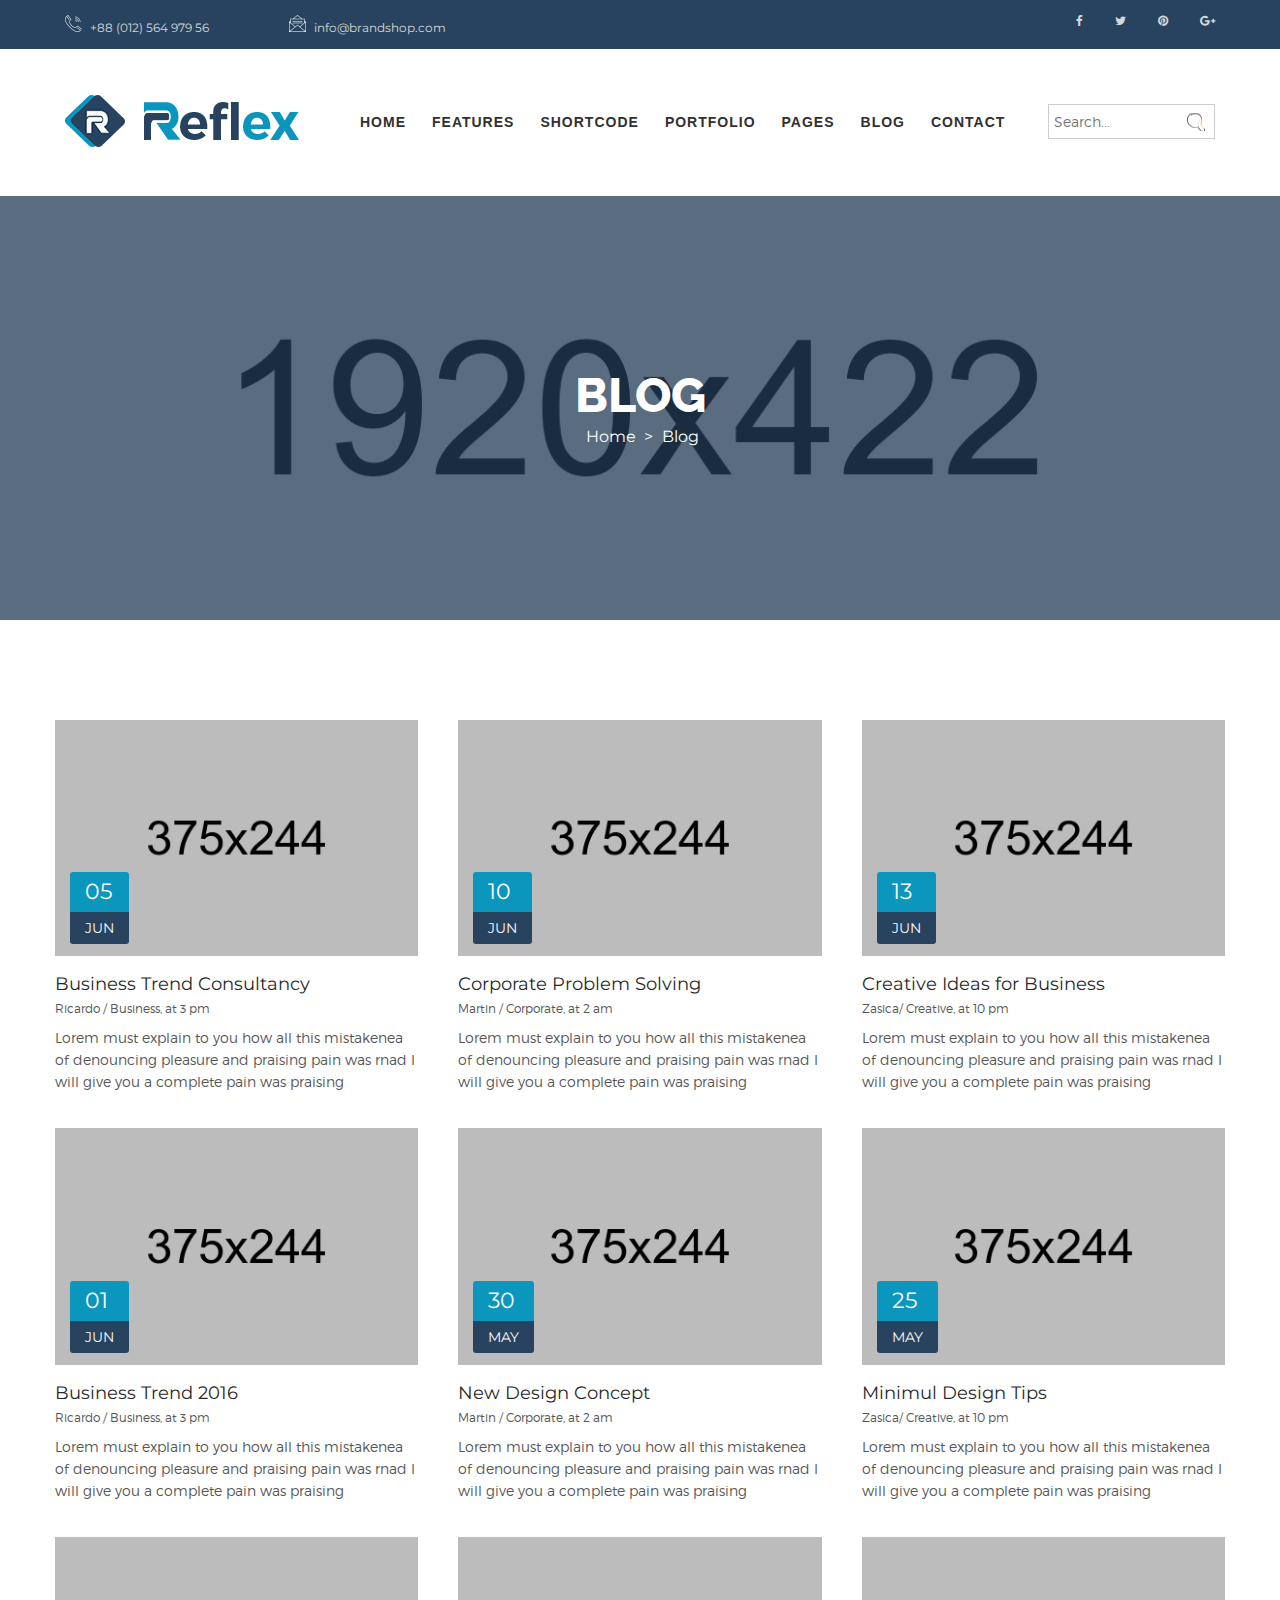
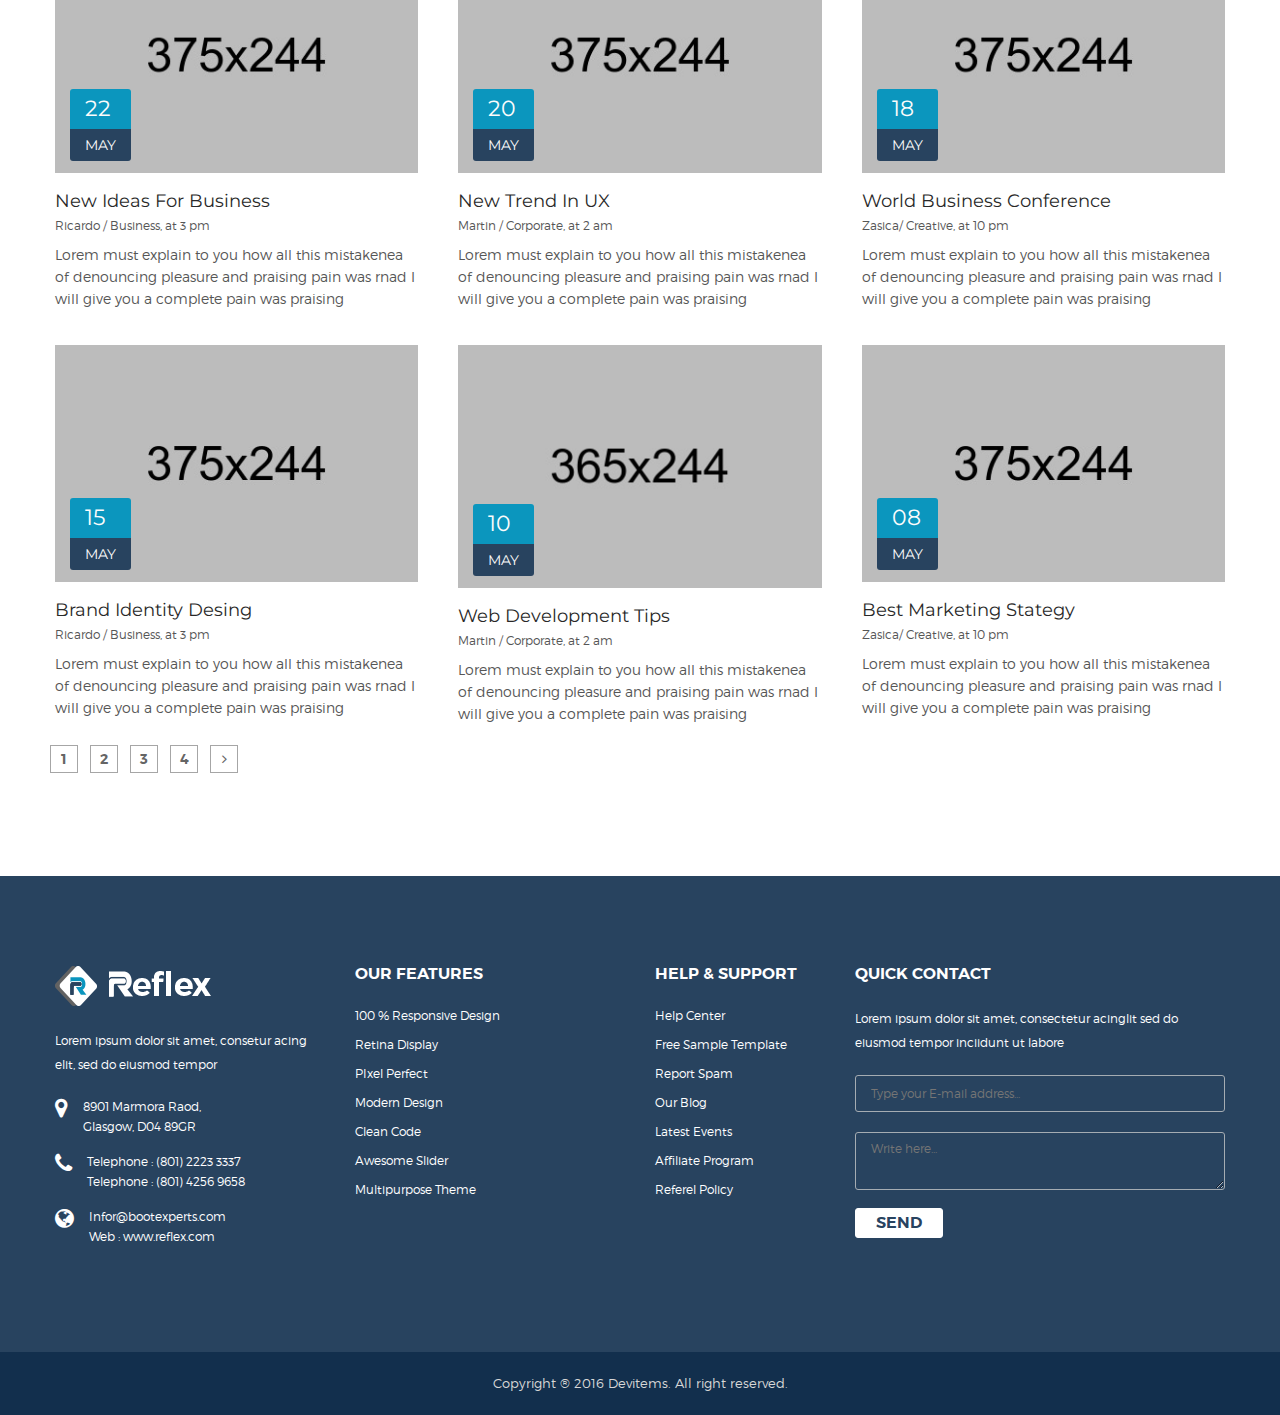
<file: blog.html>
<!doctype html>
<html class="no-js" lang="en">
    <head>
        <meta charset="utf-8">
        <meta http-equiv="x-ua-compatible" content="ie=edge">
        <title>Blog || Reflex</title>
        <meta name="description" content="">
        <meta name="viewport" content="width=device-width, initial-scale=1">
        
		<!-- favicon
		============================================ -->		
        <link rel="shortcut icon" type="image/x-icon" href="img/favicon.ico">
			   
		<!-- Bootstrap CSS
		============================================ -->		
        <link rel="stylesheet" href="css/bootstrap.min.css">
        
        <!-- Nivo slider CSS
		============================================ -->
		<link rel="stylesheet" type="text/css" href="lib/custom-slider/css/nivo-slider.css" media="screen" />	
		<link rel="stylesheet" type="text/css" href="lib/custom-slider/css/preview.css" media="screen" />
		
		<!-- Fontawsome CSS
		============================================ -->
        <link rel="stylesheet" href="css/font-awesome.min.css">
        
		<!-- Flaticon CSS
		============================================ -->
        <link rel="stylesheet" href="css/flaticon.css">
        
		<!-- material iconic CSS
		============================================ -->
        <link rel="stylesheet" href="css/material-design-iconic-font.css">
        <link rel="stylesheet" href="css/material-design-iconic-font.min.css">
                
		<!-- owl.carousel CSS
		============================================ -->
        <link rel="stylesheet" href="css/owl.carousel.css">
        
		<!-- jquery-ui CSS
		============================================ -->
        <link rel="stylesheet" href="css/jquery-ui.css">
        
		<!-- meanmenu CSS
		============================================ -->
        <link rel="stylesheet" href="css/meanmenu.min.css">
        
		<!-- animate CSS
		============================================ -->
        <link rel="stylesheet" href="css/animate.css">
        
        <!-- Slick CSS
		============================================ -->	
        <link rel="stylesheet" href="css/slick.css">
        
        <!-- Venobox CSS
		============================================ -->	
        <link rel="stylesheet" href="css/venobox.css">
          
        <!-- Circle Chart CSS
		============================================ -->
        <link rel="stylesheet" href="css/jquery.circliful.css">
          
        <!-- Color Switcher CSS
		============================================ -->
        <link rel="stylesheet" href="css/color.css">
        <link rel="stylesheet" href="css/color-switcher.css">
          
        <!-- Animate headline CSS
		============================================ -->
        <link rel="stylesheet" href="css/animate-heading.css">
        <link rel="stylesheet" href="css/reset.css">
        
		<!-- Video CSS
		============================================ -->
        <link rel="stylesheet" href="css/jquery.mb.YTPlayer.css">
        
		<!-- style CSS
		============================================ -->
        <link rel="stylesheet" href="style.css">
        
		<!-- Responsive CSS
		============================================ -->
        <link rel="stylesheet" href="css/responsive.css">
        
		<!-- Modernizr JS
		============================================ -->		
        <script src="js/vendor/modernizr-2.8.3.min.js"></script>
        
        <!-- Color Css Files Start -->
        <link rel="alternate stylesheet" type="text/css" href="switcher/color-one.css" title="color-one" media="screen" />
        <link rel="alternate stylesheet" type="text/css" href="switcher/color-two.css" title="color-two" media="screen" />
        <link rel="alternate stylesheet" type="text/css" href="switcher/color-three.css" title="color-three" media="screen" />
        <link rel="alternate stylesheet" type="text/css" href="switcher/color-four.css" title="color-four" media="screen" />
        <link rel="alternate stylesheet" type="text/css" href="switcher/color-five.css" title="color-five" media="screen" />
        <link rel="alternate stylesheet" type="text/css" href="switcher/color-six.css" title="color-six" media="screen" />
        <link rel="alternate stylesheet" type="text/css" href="switcher/color-seven.css" title="color-seven" media="screen" />
        <link rel="alternate stylesheet" type="text/css" href="switcher/color-eight.css" title="color-eight" media="screen" />
        <link rel="alternate stylesheet" type="text/css" href="switcher/color-nine.css" title="color-nine" media="screen" />
        <link rel="alternate stylesheet" type="text/css" href="switcher/color-ten.css" title="color-ten" media="screen" />
        <link rel="alternate stylesheet" type="text/css" href="switcher/color-ten.css" title="color-ten" media="screen" />
        <link rel="alternate stylesheet" type="text/css" href="switcher/pattren1.css" title="pattren1" media="screen" />
        <link rel="alternate stylesheet" type="text/css" href="switcher/pattren2.css" title="pattren2" media="screen" />
        <link rel="alternate stylesheet" type="text/css" href="switcher/pattren3.css" title="pattren3" media="screen" />
        <link rel="alternate stylesheet" type="text/css" href="switcher/pattren4.css" title="pattren4" media="screen" />
        <link rel="alternate stylesheet" type="text/css" href="switcher/pattren5.css" title="pattren5" media="screen" />
        <link rel="alternate stylesheet" type="text/css" href="switcher/background1.css" title="background1" media="screen" />
        <link rel="alternate stylesheet" type="text/css" href="switcher/background2.css" title="background2" media="screen" />
        <link rel="alternate stylesheet" type="text/css" href="switcher/background3.css" title="background3" media="screen" />
        <link rel="alternate stylesheet" type="text/css" href="switcher/background4.css" title="background4" media="screen" />
        <link rel="alternate stylesheet" type="text/css" href="switcher/background5.css" title="background5" media="screen" />
        <!-- Color Css Files End -->
    </head>
    <body>
    <!-- Pre Loader
    ============================================ -->
    <div class="preloader">
        <div class="loading-center">
            <div class="loading-center-absolute">
                <div class="object object_one"></div>
                <div class="object object_two"></div>
                <div class="object object_three"></div>
            </div>
        </div>
    </div>
        <!--[if lt IE 8]>
            <p class="browserupgrade">You are using an <strong>outdated</strong> browser. Please <a href="http://browsehappy.com/">upgrade your browser</a> to improve your experience.</p>
        <![endif]-->

        <div class="as-mainwrapper">
            <!-- header start -->
            <header class="header-area">
                <div class="header-top-area">
                    <div class="container-fluid">
                        <div class="row">
                            <div class="col-md-6 hidden-sm hidden-xs">
                                <div class="header-top-left">
                                    <div class="cell-letter">
                                        <ul>
                                            <li><img src="img/icon/cell.png" alt="cell-no">+88 (012) 564 979 56</li>
                                            <li><img src="img/icon/letter.png" alt="mail">info@brandshop.com</li>
                                        </ul>
                                    </div>
                                </div>
                            </div>
                            <div class="col-md-6 hidden-sm hidden-xs">
                                <div class="header-top-right">
                                    <div class="social-icons">
                                        <ul>
                                            <li><a href="www.facebook.com"><i class="fa fa-facebook"></i></a></li>
                                            <li><a href="www.twitter.com"><i class="fa fa-twitter"></i></a></li>
                                            <li><a href="www.pinterest.com"><i class="fa fa-pinterest"></i></a></li>
                                            <li><a href="www.google-plus.com"><i class="fa fa-google-plus"></i></a></li>
                                        </ul>
                                    </div>        
                                </div>
                            </div>
                        </div>
                    </div>
                </div>
                <div class="main-header-area bg-white bg-white sticker">
                    <div class="container-fluid">
                        <div class="row">
                            <div class="col-lg-3 col-md-2 col-sm-6 col-xs-12">
                                <div class="logo">
                                    <a href="index.html"><img src="img/logo/logo.png" alt="reflex"></a>
                                </div>
                            </div>
                            <div class="col-lg-7 col-md-8 hidden-sm hidden-xs">
                                <div class="mainmenu-area">
                                    <div class="mainmenu">
                                        <nav>
                                            <ul id="nav">
                                                <li><a href="index.html">Home</a>
                                                    <div class="mega-menu">
                                                        <span>
                                                            <a class="title" href="#">Home Versions</a>
                                                            <a href="index.html">Slider One</a> 
                                                            <a href="index-3.html">Slider Two</a> 
                                                            <a href="index-2.html">Fixed Image</a> 
                                                            <a href="index-4.html">Animated Text</a> 
                                                            <a href="index-6.html">Video Background 1</a>
                                                            <a href="index-7.html">Video Background 2</a>
                                                        </span>
                                                        <span>
                                                            <a class="title" href="#">Home Versions</a> 
                                                            <a href="index-15.html">Parallax 1</a> 
                                                            <a href="index-16.html">Parallax 2</a> 
                                                            <a href="index-5.html">Rotate Text 1</a> 
                                                            <a href="index-8.html">Rotate Text 2</a> 
                                                            <a href="index-9.html">Rotate Text 3</a> 
                                                            <a href="index-10.html">Rotate Text 4</a> 
                                                        </span>
                                                        <span>
                                                            <a class="title" href="#">Home Versions</a> 
                                                            <a href="index-11.html">Rotate Text 5</a> 
                                                            <a href="index-12.html">Rotate Text 6</a> 
                                                            <a href="index-13.html">Rotate Text 7</a> 
                                                            <a href="index-14.html">Rotate Text 8</a> 
                                                            <a href="index-17.html">Rotate Text 9</a> 
                                                            <a href="index-18.html">Rotate Text 10</a> 
                                                        </span>
                                                        <span>
                                                            <img alt="" src="img/menu/1.jpg">
                                                        </span>
                                                    </div>
                                                </li>
                                                <li><a href="index.html">Features</a>
                                                    <ul class="submenu-mainmenu">
                                                        <li><a href="parallax-one.html">Sliders<i class="fa fa-angle-right"></i></a>
                                                            <ul class="sub-submenu-mainmenu">
                                                                <li><a href="slider-one.html">Slider One</a></li>
                                                                <li><a href="slider-two.html">Slider Two</a></li>
                                                                <li><a href="video-one.html">Video One</a></li>
                                                                <li><a href="video-two.html">Video Two</a></li>
                                                                <li><a href="parallax-one.html">Parallax One</a></li>
                                                                <li><a href="parallax-two.html">Parallax Two</a></li>
                                                            </ul>
                                                        </li>
                                                        <li><a href="menu-default.html">Menu Style<i class="fa fa-angle-right"></i></a>
                                                            <ul class="sub-submenu-mainmenu">
                                                                <li><a href="menu-default.html">Menu Style One</a></li>
                                                                <li><a href="menu-style-two.html">Menu Style Two</a></li>
                                                                <li><a href="menu-style-three.html">Menu Style Three</a></li>
                                                                <li><a href="menu-style-four.html">Menu Style Four</a></li>
                                                            </ul>
                                                        </li>
                                                        <li><a href="title-one.html">Page Title<i class="fa fa-angle-right"></i></a>
                                                            <ul class="sub-submenu-mainmenu">
                                                                <li><a href="title-one.html">Title Style One</a></li>
                                                                <li><a href="title-two.html">Title Style Two</a></li>
                                                                <li><a href="title-three.html">Title Style Three</a></li>
                                                                <li><a href="title-four.html">Title Style Four</a></li>
                                                                <li><a href="title-five.html">Title Style Five</a></li>
                                                            </ul>
                                                        </li>
                                                        <li><a href="index-4.html">Footer<i class="fa fa-angle-right"></i></a>
                                                            <ul class="sub-submenu-mainmenu">
                                                                <li><a href="footer-one.html">Footer Style One</a></li>
                                                                <li><a href="footer-two.html">Footer Style Two</a></li>
                                                                <li><a href="footer-three.html">Footer Style Three</a></li>
                                                                <li><a href="footer-four.html">Footer Style Four</a></li>
                                                            </ul>
                                                        </li>
                                                    </ul>
                                                </li>
                                                <li class="shortcode"><a href="shortcode-alert.html">shortcode</a>
                                                    <div class="mega-menu">
                                                        <span>
                                                            <a class="title" href="shop-grid-left-sidebar.html">Shortcode</a>
                                                            <a href="shortcode-alert.html">alert</a>
                                                            <a href="shortcode-breadcrumb.html">breadcrumb</a>
                                                            <a href="shortcode-button.html">button</a>
                                                            <a href="shortcode-blog.html">blog</a>
                                                            <a href="shortcode-client.html">client</a>
                                                            <a href="shortcode-contact.html">contact</a>
                                                        </span>
                                                        <span>
                                                            <a class="title" href="shop-grid-left-sidebar.html">Shortcode</a>
                                                            <a href="shortcode-dropdown.html">dropdown</a>
                                                            <a href="shortcode-features.html">features</a>
                                                            <a href="shortcode-fun.html">fun</a>
                                                            <a href="shortcode-map.html">map</a>
                                                            <a href="shortcode-policy.html">policy</a>
                                                            <a href="shortcode-pagination.html">pagination</a>
                                                        </span>
                                                        <span>
                                                            <a class="title" href="shop-grid-left-sidebar.html">Shortcode</a>
                                                            <a href="shortcode-progressbar.html">progressbar</a>
                                                            <a href="shortcode-pricing.html">pricing</a>
                                                            <a href="shortcode-services.html">services</a>
                                                            <a href="shortcode-team.html">team</a>
                                                            <a href="shortcode-testimonial.html">testimonial</a>
                                                            <a href="shortcode-portfolio.html">portfolio</a>
                                                        </span>
                                                        <span>
                                                            <a class="title" href="shop-grid-left-sidebar.html">Shortcode</a>
                                                            <a href="slider-one.html">Slider 1</a>
                                                            <a href="slider-two.html">Slider 2</a>
                                                            <a href="video-one.html">Bg Video 1</a>
                                                            <a href="video-two.html">Bg Video 2</a>
                                                            <a href="parallax-one.html">Parallax 1</a>
                                                            <a href="parallax-two.html">Parallax 2</a>
                                                        </span>
                                                        <span>
                                                            <a class="title" href="shop-grid-left-sidebar.html">Shortcode</a>
                                                            <a href="rotate-text-one.html">Rotate Text 1</a>
                                                            <a href="rotate-text-two.html">Rotate Text 2</a>
                                                            <a href="rotate-text-three.html">Rotate Text 3</a>
                                                            <a href="rotate-text-four.html">Rotate Text 4</a>
                                                            <a href="rotate-text-five.html">Rotate Text 5</a>
                                                            <a href="rotate-text-six.html">Rotate Text 6</a>
                                                        </span>
                                                        </span>
                                                    </div>
                                                </li>
                                                <li><a href="portfolio.html">portfolio</a>
                                                    <ul class="submenu-mainmenu">
                                                        <li><a href="portfolio.html">portfolio 1</a></li>
                                                        <li><a href="portfolio-2.html">portfolio 2</a></li>
                                                    </ul>
                                                </li>
                                                <li><a href="service.html">pages</a>
                                                    <ul class="submenu-mainmenu">
                                                        <li><a href="team.html">Team</a></li>
                                                        <li><a href="about-us.html">About Us</a></li>
                                                        <li><a href="service.html">service</a></li>
                                                        <li><a href="single-service.html">single service</a></li>
                                                        <li><a href="single-project.html">single project</a></li>
                                                        <li><a href="pricing-table.html">pricing table</a></li>
                                                    </ul>
                                                </li>
                                                <li><a href="blog-details.html">blog</a>
                                                    <ul class="submenu-mainmenu">
                                                        <li><a href="blog.html">Blog</a></li>
                                                        <li><a href="blog-details.html">Blog Details</a></li>
                                                        <li><a href="blog-left-sidebar.html">Blog Left Sidebar</a></li>
                                                        <li><a href="blog-right-sidebar.html">Blog Right Sidebar</a></li>
                                                    </ul>
                                                </li>
                                                <li><a href="contact.html">contact</a></li>
                                            </ul>
                                        </nav>
                                    </div>
                                </div>
                            </div>
                            <div class="col-lg-2 col-md-2 col-sm-6 hidden-xs">
                                <div class="search-box">
                                    <form action="#">
                                        <input type="text" placeholder="Search...">
                                        <button type="submit"><i class="fa fa-search"></i></button>
                                    </form>
                                </div>
                            </div>
                        </div> 
                    </div>
                </div>
                <!-- Mobile Menu Area start -->
                <div class="mobile-menu-area">
                    <div class="container">
                        <div class="row">
                            <div class="col-lg-12 col-md-12 col-sm-12">
                                <div class="mobile-menu">
                                    <nav id="dropdown">
                                        <ul>
                                            <li><a href="index.html">HOME</a>
                                                <ul>
                                                    <li><a href="index.html">Home Slider One</a></li>
                                                    <li><a href="index-3.html">Home Slider Two</a></li>
                                                    <li><a href="index-2.html">Home Fixed Image</a></li>
                                                    <li><a href="index-4.html">Home Animated Text</a></li>
                                                    <li><a href="index-6.html">Home Video Background One</a></li>
                                                    <li><a href="index-7.html">Home Video Background Two</a></li>
                                                    <li><a href="index-15.html">Home Parallax Background One</a></li>
                                                    <li><a href="index-16.html">Home Parallax Background Two</a></li>
                                                    <li><a href="index-5.html">Home Rotate Text One</a></li>
                                                    <li><a href="index-8.html">Home Rotate Text Two</a></li>
                                                    <li><a href="index-9.html">Home Rotate Text Three</a></li>
                                                    <li><a href="index-10.html">Home Rotate Text Four</a></li>
                                                    <li><a href="index-11.html">Home Rotate Text Five</a></li>
                                                    <li><a href="index-12.html">Home Rotate Text Six</a></li>
                                                    <li><a href="index-13.html">Home Rotate Text Seven</a></li>
                                                    <li><a href="index-14.html">Home Rotate Text Eight</a></li>
                                                    <li><a href="index-17.html">Home Rotate Text Nine</a></li>
                                                    <li><a href="index-18.html">Home Rotate Text Ten</a></li>
                                                </ul>
                                            </li>
                                            <li><a href="about-us.html">Features</a>
                                                <ul>
                                                    <li><a href="slider-one.html">Slider One</a></li>
                                                    <li><a href="slider-two.html">Slider Two</a></li>
                                                    <li><a href="video-one.html">Video One</a></li>
                                                    <li><a href="video-two.html">Video Two</a></li>
                                                    <li><a href="parallax-one.html">Parallax One</a></li>
                                                    <li><a href="parallax-two.html">Parallax Two</a></li>
                                                    <li><a href="menu-default.html">Menu Style One</a></li>
                                                    <li><a href="transparent-menu.html">Menu Style Two</a></li>
                                                    <li><a href="menu-style-three.html">Menu Style Three</a></li>
                                                    <li><a href="menu-style-two.html">Menu Style Four</a></li>
                                                    <li><a href="menu-style-four.html">Menu Style Five</a></li>
                                                    <li><a href="title-one.html">Title Style One</a></li>
                                                    <li><a href="title-two.html">Title Style Two</a></li>
                                                    <li><a href="title-three.html">Title Style Three</a></li>
                                                    <li><a href="title-four.html">Title Style Four</a></li>
                                                                <li><a href="title-five.html">Title Style Five</a></li>
                                                    <li><a href="footer-one.html">Footer Style One</a></li>
                                                    <li><a href="footer-two.html">Footer Style Two</a></li>
                                                    <li><a href="footer-three.html">Footer Style Three</a></li>
                                                    <li><a href="footer-four.html">Footer Style Four</a></li>
                                                </ul>
                                            </li>
                                            <li><a href="shortcode-alert.html">shortcode</a>
                                                <ul>
                                                    <li><a href="shortcode-alert.html">shortcode alert</a></li>
                                                    <li><a href="shortcode-breadcrumb.html">shortcode breadcrumb</a></li>
                                                    <li><a href="shortcode-button.html">shortcode button</a></li>
                                                    <li><a href="shortcode-blog.html">shortcode blog</a></li>
                                                    <li><a href="shortcode-client.html">shortcode client</a></li>
                                                    <li><a href="shortcode-contact.html">shortcode contact</a></li>
                                                    <li><a href="shortcode-dropdown.html">shortcode dropdown</a></li>
                                                    <li><a href="shortcode-features.html">shortcode features</a></li>
                                                    <li><a href="shortcode-fun.html">shortcode fun</a></li>
                                                    <li><a href="shortcode-map.html">shortcode map</a></li>
                                                    <li><a href="shortcode-policy.html">shortcode policy</a></li>
                                                    <li><a href="shortcode-pagination.html">shortcode pagination</a></li>
                                                    <li><a href="shortcode-progressbar.html">shortcode progressbar</a></li>
                                                    <li><a href="shortcode-pricing.html">shortcode pricing</a></li>
                                                    <li><a href="shortcode-services.html">shortcode services</a></li>
                                                    <li><a href="shortcode-team.html">shortcode team</a></li>
                                                    <li><a href="shortcode-portfolio.html">shortcode portfolio</a></li>
                                                    <li><a href="shortcode-testimonial.html">shortcode testimonial</a></li>
                                                </ul>
                                            </li>
                                            <li><a href="portfolio.html">portfolio</a>
                                                <ul>
                                                    <li><a href="portfolio.html">portfolio one</a></li>
                                                    <li><a href="portfolio-2.html">portfolio two</a></li>
                                                </ul>
                                            </li>
                                            <li><a href="service.html">pages</a>
                                                <ul class="submenu-mainmenu">
                                                    <li><a href="team.html">Team</a></li>
                                                    <li><a href="about-us.html">About Us</a></li>
                                                    <li><a href="service.html">service</a></li>
                                                    <li><a href="single-service.html">single service</a></li>
                                                    <li><a href="single-project.html">single project</a></li>
                                                    <li><a href="pricing-table.html">pricing table</a></li>
                                                </ul>
                                            </li>
                                            <li><a href="blog.html">blog</a>
                                                <ul>
                                                    <li><a href="blog.html">Blog</a></li>
                                                    <li><a href="blog-details.html">Blog Details</a></li>
                                                    <li><a href="blog-left-sidebar.html">Blog Left Sidebar</a></li>
                                                    <li><a href="blog-right-sidebar.html">Blog Right Sidebar</a></li>
                                                </ul>
                                            </li>
                                            <li><a href="contact.html">contact</a></li>
                                        </ul>
                                    </nav>
                                </div>					
                            </div>
                        </div>
                    </div>
                </div>
                <!-- Mobile Menu Area end -->		   
            </header>
            <!-- header end -->
            <div class="main-content-wrapper">
                <!-- banner start -->
                <div class="banner-area blog">
                    <div class="container">
                        <div class="row">
                            <div class="col-xs-12">
                                <div class="banner-text text-center">
                                    <div class="banner-title">
                                        <h2>blog</h2>
                                    </div>
                                    <div class="breadcrumbs">
                                        <ul>
                                            <li><a href="index.html">Home</a>></li>
                                            <li>blog</li>
                                        </ul>
                                    </div>
                                </div>
                            </div>
                        </div>
                    </div>
                </div>
                <!-- banner end -->
                <!-- blog area start -->
                <div class="latest-blog bg-white marg-100">
                    <div class="container">
                        <div class="row">
                            <div class="col-md-4 col-sm-6 col-xs-12">
                                <div class="single-latest-blog bg-white">
                                    <div class="single-latest-blog-img">
                                        <img src="img/blog/1.jpg" alt="">
                                        <div class="single-latest-blog-date">
                                            <h4>05</h4>
                                            <h6>JUN</h6>
                                        </div>
                                        <a class="read-more">read-more</a>
                                    </div>
                                    <div class="single-latest-blog-info">
                                        <h4><a href="#">Business Trend Consultancy</a></h4>
                                        <h6>Ricardo / Business, at 3 pm</h6>
                                        <p>Lorem must explain to you how all this mistakenea  of denouncing pleasure and praising pain was rnad I will give you a complete pain was praising</p>
                                    </div>
                                </div>
                            </div>
                            <div class="col-md-4 col-sm-6 col-xs-12">
                                <div class="single-latest-blog bg-white">
                                    <div class="single-latest-blog-img">
                                        <img src="img/blog/2.jpg" alt="">
                                        <div class="single-latest-blog-date">
                                            <h4>10</h4>
                                            <h6>JUN</h6>
                                        </div>
                                        <a class="read-more">read-more</a>
                                    </div>
                                    <div class="single-latest-blog-info">
                                        <h4><a href="#">Corporate Problem Solving</a></h4>
                                        <h6>Martin / Corporate, at 2 am</h6>
                                        <p>Lorem must explain to you how all this mistakenea  of denouncing pleasure and praising pain was rnad I will give you a complete pain was praising</p>
                                    </div>
                                </div>
                            </div>
                            <div class="col-md-4 col-sm-6 col-xs-12">
                                <div class="single-latest-blog bg-white">
                                    <div class="single-latest-blog-img">
                                        <img src="img/blog/3.jpg" alt="">
                                        <div class="single-latest-blog-date">
                                            <h4>13</h4>
                                            <h6>JUN</h6>
                                        </div>
                                        <a class="read-more">read-more</a>
                                    </div>
                                    <div class="single-latest-blog-info">
                                        <h4><a href="#">Creative Ideas for Business</a></h4>
                                        <h6>Zasica/ Creative, at 10 pm</h6>
                                        <p>Lorem must explain to you how all this mistakenea  of denouncing pleasure and praising pain was rnad I will give you a complete pain was praising</p>
                                    </div>
                                </div>
                            </div>
                            <div class="col-md-4 col-sm-6 col-xs-12">
                                <div class="single-latest-blog bg-white">
                                    <div class="single-latest-blog-img">
                                        <img src="img/blog/4.jpg" alt="">
                                        <div class="single-latest-blog-date">
                                            <h4>01</h4>
                                            <h6>JUN</h6>
                                        </div>
                                        <a class="read-more">read-more</a>
                                    </div>
                                    <div class="single-latest-blog-info">
                                        <h4><a href="#">Business Trend 2016</a></h4>
                                        <h6>Ricardo / Business, at 3 pm</h6>
                                        <p>Lorem must explain to you how all this mistakenea  of denouncing pleasure and praising pain was rnad I will give you a complete pain was praising</p>
                                    </div>
                                </div>
                            </div>
                            <div class="col-md-4 col-sm-6 col-xs-12">
                                <div class="single-latest-blog bg-white">
                                    <div class="single-latest-blog-img">
                                        <img src="img/blog/5.jpg" alt="">
                                        <div class="single-latest-blog-date">
                                            <h4>30</h4>
                                            <h6>MAY</h6>
                                        </div>
                                        <a class="read-more">read-more</a>
                                    </div>
                                    <div class="single-latest-blog-info">
                                        <h4><a href="#">New Design Concept</a></h4>
                                        <h6>Martin / Corporate, at 2 am</h6>
                                        <p>Lorem must explain to you how all this mistakenea  of denouncing pleasure and praising pain was rnad I will give you a complete pain was praising</p>
                                    </div>
                                </div>
                            </div>
                            <div class="col-md-4 col-sm-6 col-xs-12">
                                <div class="single-latest-blog bg-white">
                                    <div class="single-latest-blog-img">
                                        <img src="img/blog/6.jpg" alt="">
                                        <div class="single-latest-blog-date">
                                            <h4>25</h4>
                                            <h6>MAY</h6>
                                        </div>
                                        <a class="read-more">read-more</a>
                                    </div>
                                    <div class="single-latest-blog-info">
                                        <h4><a href="#">Minimul Design Tips</a></h4>
                                        <h6>Zasica/ Creative, at 10 pm</h6>
                                        <p>Lorem must explain to you how all this mistakenea  of denouncing pleasure and praising pain was rnad I will give you a complete pain was praising</p>
                                    </div>
                                </div>
                            </div>
                            <div class="col-md-4 col-sm-6 col-xs-12">
                                <div class="single-latest-blog bg-white">
                                    <div class="single-latest-blog-img">
                                        <img src="img/blog/7.jpg" alt="">
                                        <div class="single-latest-blog-date">
                                            <h4>22</h4>
                                            <h6>MAY</h6>
                                        </div>
                                        <a class="read-more">read-more</a>
                                    </div>
                                    <div class="single-latest-blog-info">
                                        <h4><a href="#">New Ideas For Business</a></h4>
                                        <h6>Ricardo / Business, at 3 pm</h6>
                                        <p>Lorem must explain to you how all this mistakenea  of denouncing pleasure and praising pain was rnad I will give you a complete pain was praising</p>
                                    </div>
                                </div>
                            </div>
                            <div class="col-md-4 col-sm-6 col-xs-12">
                                <div class="single-latest-blog bg-white">
                                    <div class="single-latest-blog-img">
                                        <img src="img/blog/8.jpg" alt="">
                                        <div class="single-latest-blog-date">
                                            <h4>20</h4>
                                            <h6>MAY</h6>
                                        </div>
                                        <a class="read-more">read-more</a>
                                    </div>
                                    <div class="single-latest-blog-info">
                                        <h4><a href="#">New Trend In UX</a></h4>
                                        <h6>Martin / Corporate, at 2 am</h6>
                                        <p>Lorem must explain to you how all this mistakenea  of denouncing pleasure and praising pain was rnad I will give you a complete pain was praising</p>
                                    </div>
                                </div>
                            </div>
                            <div class="col-md-4 col-sm-6 col-xs-12">
                                <div class="single-latest-blog bg-white">
                                    <div class="single-latest-blog-img">
                                        <img src="img/blog/9.jpg" alt="">
                                        <div class="single-latest-blog-date">
                                            <h4>18</h4>
                                            <h6>MAY</h6>
                                        </div>
                                        <a class="read-more">read-more</a>
                                    </div>
                                    <div class="single-latest-blog-info">
                                        <h4><a href="#">World Business Conference</a></h4>
                                        <h6>Zasica/ Creative, at 10 pm</h6>
                                        <p>Lorem must explain to you how all this mistakenea  of denouncing pleasure and praising pain was rnad I will give you a complete pain was praising</p>
                                    </div>
                                </div>
                            </div>
                            <div class="col-md-4 col-sm-6 col-xs-12">
                                <div class="single-latest-blog bg-white">
                                    <div class="single-latest-blog-img">
                                        <img src="img/blog/10.jpg" alt="">
                                        <div class="single-latest-blog-date">
                                            <h4>15</h4>
                                            <h6>MAY</h6>
                                        </div>
                                        <a class="read-more">read-more</a>
                                    </div>
                                    <div class="single-latest-blog-info">
                                        <h4><a href="#">Brand Identity Desing</a></h4>
                                        <h6>Ricardo / Business, at 3 pm</h6>
                                        <p>Lorem must explain to you how all this mistakenea  of denouncing pleasure and praising pain was rnad I will give you a complete pain was praising</p>
                                    </div>
                                </div>
                            </div>
                            <div class="col-md-4 col-sm-6 col-xs-12">
                                <div class="single-latest-blog bg-white">
                                    <div class="single-latest-blog-img">
                                        <img src="img/blog/11.jpg" alt="">
                                        <div class="single-latest-blog-date">
                                            <h4>10</h4>
                                            <h6>MAY</h6>
                                        </div>
                                        <a class="read-more">read-more</a>
                                    </div>
                                    <div class="single-latest-blog-info">
                                        <h4><a href="#">Web Development Tips</a></h4>
                                        <h6>Martin / Corporate, at 2 am</h6>
                                        <p>Lorem must explain to you how all this mistakenea  of denouncing pleasure and praising pain was rnad I will give you a complete pain was praising</p>
                                    </div>
                                </div>
                            </div>
                            <div class="col-md-4 col-sm-6 col-xs-12">
                                <div class="single-latest-blog bg-white">
                                    <div class="single-latest-blog-img">
                                        <img src="img/blog/12.jpg" alt="">
                                        <div class="single-latest-blog-date">
                                            <h4>08</h4>
                                            <h6>MAY</h6>
                                        </div>
                                        <a class="read-more">read-more</a>
                                    </div>
                                    <div class="single-latest-blog-info">
                                        <h4><a href="#">Best Marketing Stategy</a></h4>
                                        <h6>Zasica/ Creative, at 10 pm</h6>
                                        <p>Lorem must explain to you how all this mistakenea  of denouncing pleasure and praising pain was rnad I will give you a complete pain was praising</p>
                                    </div>
                                </div>
                            </div>
                        </div>
                        <div class="row">
                            <div class="col-xs-12">
                                <div class="page-indicators">
                                    <ul>
                                        <li><a href="#">1</a></li>
                                        <li><a href="#">2</a></li>
                                        <li><a href="#">3</a></li>
                                        <li><a href="#">4</a></li>
                                        <li><a href="#"><i class="fa fa-angle-right"></i></a></li>
                                    </ul>
                                </div>
                            </div>
                        </div>
                    </div>
                </div>
                <!-- blog area end -->
                <!-- footer start -->
                <footer class="footer-area">
                    <div class="main-footer-area ptb-90">
                        <div class="container">
                            <div class="row">
                                <div class="col-lg-3 col-md-5 col-sm-6 col-xs-12">
                                    <div class="footer-widget address">
                                        <div class="footer-logo">
                                            <a href="index.html"><img src="img/logo/footer-logo.png" alt="reflex"></a>
                                            <p>Lorem ipsum dolor sit amet, consetur acing elit, sed do eiusmod tempor </p>
                                        </div>
                                        <div class="footer-address">
                                            <div class="footer-add-icon">
                                                <i class="fa fa-map-marker"></i>
                                            </div>
                                            <div class="footer-add-info">
                                                <p>8901 Marmora Raod,<br>Glasgow, D04  89GR</p>
                                            </div>    
                                            <div class="footer-add-icon">
                                                <i class="fa fa-phone"></i>
                                            </div> 
                                            <div class="footer-add-info">   
                                                <p>Telephone : (801) 2223 3337<br>Telephone : (801) 4256  9658</p>
                                            </div>
                                            <div class="footer-add-icon"> 
                                                <i class="fa fa-globe"></i>
                                            </div> 
                                            <div class="footer-add-info">        
                                                <p>Infor@bootexperts.com<br>Web : www.reflex.com</p>
                                            </div>    
                                        </div>
                                    </div>
                                </div>
                                <div class="col-lg-3 col-md-3 hidden-sm col-xs-12">
                                    <div class="footer-widget">
                                        <h5>OUR FEATURES</h5>
                                        <ul>
                                            <li><a href="#">100 % Responsive design</a></li>
                                            <li><a href="#">Retina Display</a></li>
                                            <li><a href="#">PIxel Perfect</a></li>
                                            <li><a href="#">Modern Design</a></li>
                                            <li><a href="#">Clean Code</a></li>
                                            <li><a href="#">Awesome Slider</a></li>
                                            <li><a href="#">Multipurpose Theme</a></li>
                                        </ul>
                                    </div>
                                </div>
                                <div class="col-lg-2 hidden-md hidden-sm col-xs-12">
                                    <div class="footer-widget">
                                        <h5>HELP &amp; SUPPORT</h5>
                                        <ul>
                                            <li><a href="#">Help Center</a></li>
                                            <li><a href="#">Free Sample Template</a></li>
                                            <li><a href="#">Report Spam</a></li>
                                            <li><a href="#">Our Blog</a></li>
                                            <li><a href="#">Latest Events</a></li>
                                            <li><a href="#">Affiliate Program</a></li>
                                            <li><a href="#">Referel Policy</a></li>
                                        </ul>
                                    </div>
                                </div>
                                <div class="col-lg-4 col-md-4 col-sm-6 col-xs-12">
                                    <div class="footer-widget">
                                        <h5>QUICK CONTACT</h5>
                                        <p>Lorem ipsum dolor sit amet, consectetur acinglit sed do eiusmod tempor inciidunt ut labore </p>
                                        <form action="#" id="mc-form" class="mc-form">
                                            <input id="mc-email" type="text" name="email" placeholder="Type your E-mail address...">
                                            <textarea cols="30" name="message" rows="3" placeholder="Write here..."></textarea>
                                            <button id="mc-submit" type="submit">send</button>
                                        </form>
                                        <!-- mailchimp-alerts Start -->
                                        <div class="mailchimp-alerts text-centre fix pull-right">
                                            <div class="mailchimp-submitting"></div><!-- mailchimp-submitting end -->
                                            <div class="mailchimp-success"></div><!-- mailchimp-success end -->
                                            <div class="mailchimp-error"></div><!-- mailchimp-error end -->
                                        </div>
                                        <!-- mailchimp-alerts end -->
                                    </div>
                                </div>
                            </div>
                        </div>
                    </div>
                    <div class="footer-bottom-area">
                        <div class="container">
                            <div class="row">
                                <div class="col-xs-12">
                                    <div class="copyright">  
                                        <p>Copyright ® 2016 <a href="https://devitems.com/">Devitems</a>. All right reserved.</p>
                                    </div>
                                </div>
                            </div>
                        </div>
                    </div>
                </footer>
                <!-- footer end -->
            </div>    
        </div>    
        
       	<!-- jquery
		============================================ -->		
        <script src="js/vendor/jquery-1.12.4.min.js"></script>
		<!-- bootstrap JS
		============================================ -->		
        <script src="js/bootstrap.min.js"></script>		
		<!-- meanmenu JS
		============================================ -->		
        <script src="js/jquery.meanmenu.js"></script>
		<!-- wow JS
		============================================ -->		
        <script src="js/wow.min.js"></script>
		<!-- owl.carousel JS
		============================================ -->		
        <script src="js/owl.carousel.min.js"></script>
		<!-- scrollUp JS
		============================================ -->		
        <script src="js/jquery.scrollUp.min.js"></script>
        <!-- Counter up js
		============================================ -->  
        <script src="js/jquery.counterup.min.js"></script>       		 
        <script src="js/waypoints.min.js"></script> 
		<!-- Video Player JS
		============================================ -->		
        <script src="js/jquery.mb.YTPlayer.js"></script>
        <!-- AJax Chimp JS
        ============================================ -->		
        <script src="js/jquery.ajaxchimp.min.js"></script>
		<!-- plugins JS
		============================================ -->		
        <script src="js/plugins.js"></script>
   		<!-- Nevo Slider js
		============================================ -->         
		<script type="text/javascript" src="lib/custom-slider/js/jquery.nivo.slider.js"></script>
        <script type="text/javascript" src="lib/custom-slider/home.js"></script>   
        <!-- Slick js
		============================================ -->         
        <script src="js/slick.min.js"></script> 
        <!--Circle chart js-->
        <script src="js/jquery.circliful.min.js"></script>  
        <!--Venobox js-->
        <script src="js/venobox.min.js"></script>      
        <!-- Isotope js
		============================================ -->         
        <script src="js/isotope.pkgd.min.js"></script>  
        <!-- textillate js
		============================================ -->         
        <script src="js/jquery.textillate.js"></script>      		 
        <script src="js/jquery.lettering.js"></script>  
        <!-- animated headline js
		============================================ -->         
        <script src="js/animate-heading.js"></script>  
        <!-- ajax js
		============================================ -->         
        <script src="js/ajax-mail.js"></script>     		 
		<!-- main JS
		============================================ -->	
        <script src="js/styleswitch.js"></script>	
        <script src="js/main.js"></script>
    </body>
</html>
</file>
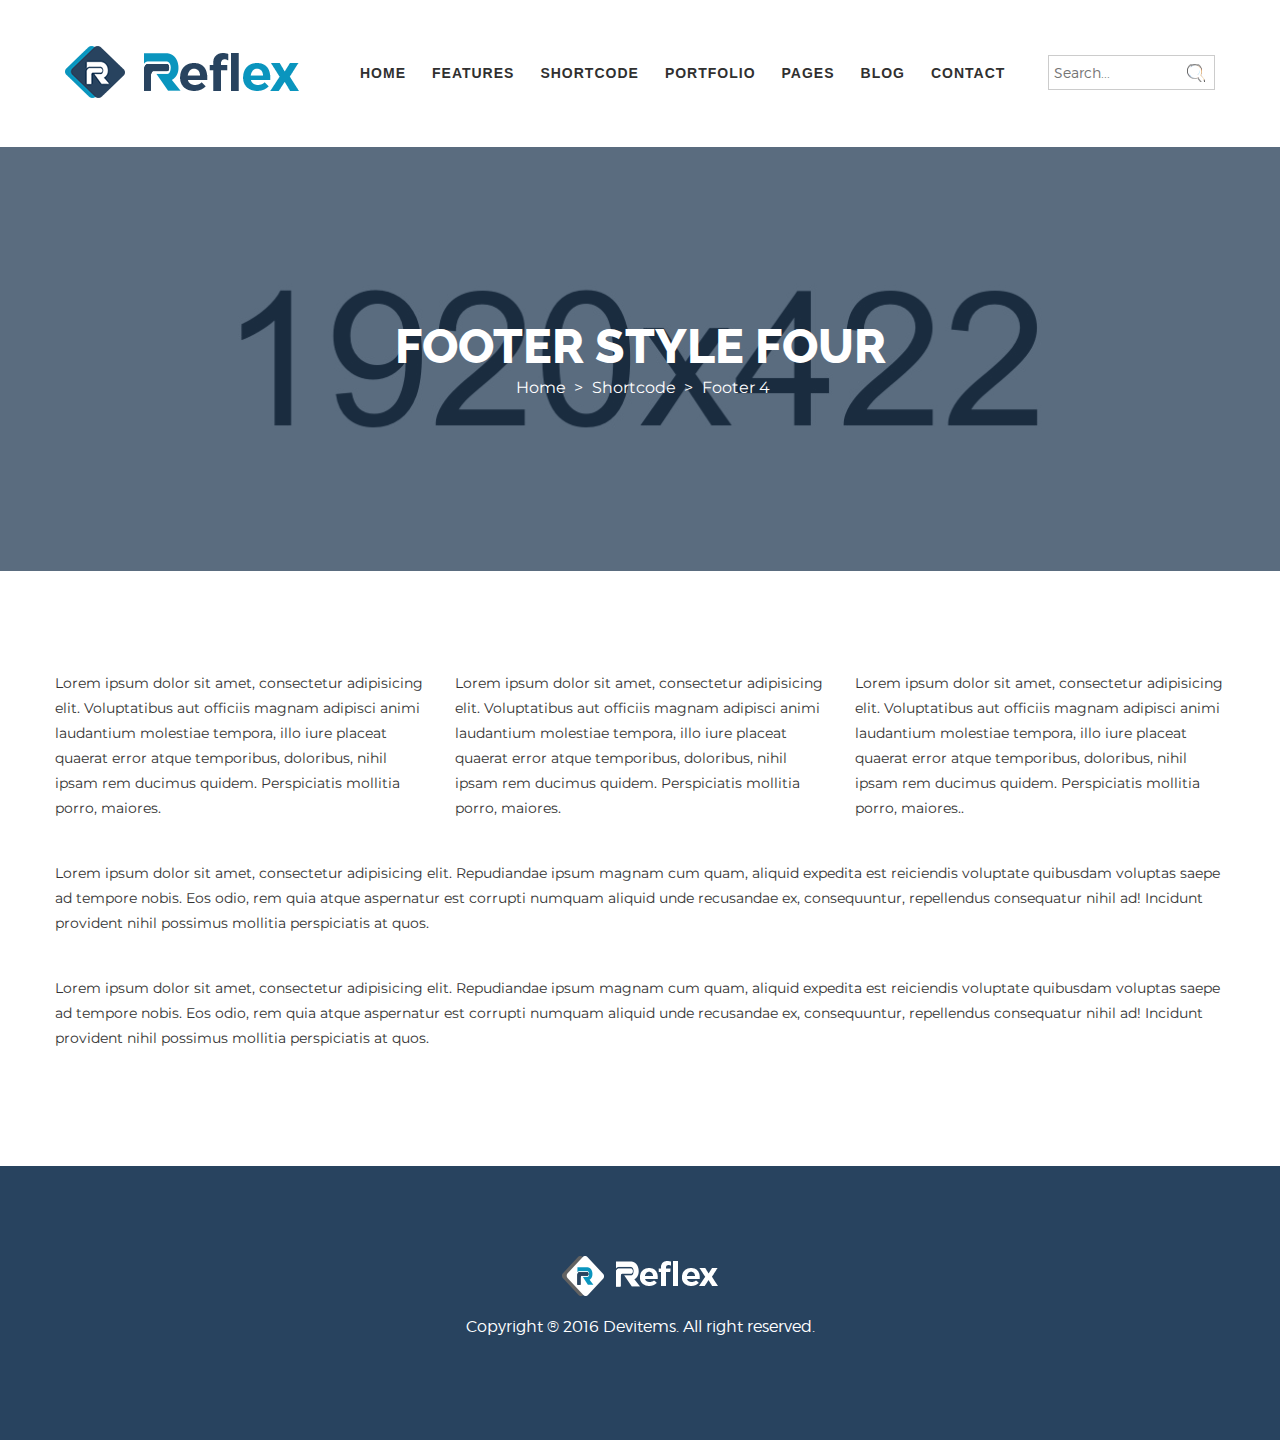
<file: footer-four.html>
<!doctype html>
<html class="no-js" lang="en">
    <head>
        <meta charset="utf-8">
        <meta http-equiv="x-ua-compatible" content="ie=edge">
        <title>Footer Style Four || Reflex</title>
        <meta name="description" content="">
        <meta name="viewport" content="width=device-width, initial-scale=1">
        
		<!-- favicon
		============================================ -->		
        <link rel="shortcut icon" type="image/x-icon" href="img/favicon.ico">
			   
		<!-- Bootstrap CSS
		============================================ -->		
        <link rel="stylesheet" href="css/bootstrap.min.css">
        
        <!-- Nivo slider CSS
		============================================ -->
		<link rel="stylesheet" type="text/css" href="lib/custom-slider/css/nivo-slider.css" media="screen" />	
		<link rel="stylesheet" type="text/css" href="lib/custom-slider/css/preview.css" media="screen" />
		
		<!-- Fontawsome CSS
		============================================ -->
        <link rel="stylesheet" href="css/font-awesome.min.css">
        
		<!-- Flaticon CSS
		============================================ -->
        <link rel="stylesheet" href="css/flaticon.css">
        
		<!-- material iconic CSS
		============================================ -->
        <link rel="stylesheet" href="css/material-design-iconic-font.css">
        <link rel="stylesheet" href="css/material-design-iconic-font.min.css">
                
		<!-- owl.carousel CSS
		============================================ -->
        <link rel="stylesheet" href="css/owl.carousel.css">
        
		<!-- jquery-ui CSS
		============================================ -->
        <link rel="stylesheet" href="css/jquery-ui.css">
        
		<!-- meanmenu CSS
		============================================ -->
        <link rel="stylesheet" href="css/meanmenu.min.css">
        
		<!-- animate CSS
		============================================ -->
        <link rel="stylesheet" href="css/animate.css">
        
        <!-- Slick CSS
		============================================ -->	
        <link rel="stylesheet" href="css/slick.css">
        
        <!-- Venobox CSS
		============================================ -->	
        <link rel="stylesheet" href="css/venobox.css">
          
        <!-- Circle Chart CSS
		============================================ -->
        <link rel="stylesheet" href="css/jquery.circliful.css">
          
        <!-- Color Switcher CSS
		============================================ -->
        <link rel="stylesheet" href="css/color.css">
        <link rel="stylesheet" href="css/color-switcher.css">
          
        <!-- Animate headline CSS
		============================================ -->
        <link rel="stylesheet" href="css/animate-heading.css">
        <link rel="stylesheet" href="css/reset.css">
        
		<!-- Video CSS
		============================================ -->
        <link rel="stylesheet" href="css/jquery.mb.YTPlayer.css">
        
		<!-- style CSS
		============================================ -->
        <link rel="stylesheet" href="style.css">
        
		<!-- Responsive CSS
		============================================ -->
        <link rel="stylesheet" href="css/responsive.css">
        
		<!-- Modernizr JS
		============================================ -->		
        <script src="js/vendor/modernizr-2.8.3.min.js"></script>
        
        <!-- Color Css Files Start -->
        <link rel="alternate stylesheet" type="text/css" href="switcher/color-one.css" title="color-one" media="screen" />
        <link rel="alternate stylesheet" type="text/css" href="switcher/color-two.css" title="color-two" media="screen" />
        <link rel="alternate stylesheet" type="text/css" href="switcher/color-three.css" title="color-three" media="screen" />
        <link rel="alternate stylesheet" type="text/css" href="switcher/color-four.css" title="color-four" media="screen" />
        <link rel="alternate stylesheet" type="text/css" href="switcher/color-five.css" title="color-five" media="screen" />
        <link rel="alternate stylesheet" type="text/css" href="switcher/color-six.css" title="color-six" media="screen" />
        <link rel="alternate stylesheet" type="text/css" href="switcher/color-seven.css" title="color-seven" media="screen" />
        <link rel="alternate stylesheet" type="text/css" href="switcher/color-eight.css" title="color-eight" media="screen" />
        <link rel="alternate stylesheet" type="text/css" href="switcher/color-nine.css" title="color-nine" media="screen" />
        <link rel="alternate stylesheet" type="text/css" href="switcher/color-ten.css" title="color-ten" media="screen" />
        <link rel="alternate stylesheet" type="text/css" href="switcher/color-ten.css" title="color-ten" media="screen" />
        <link rel="alternate stylesheet" type="text/css" href="switcher/pattren1.css" title="pattren1" media="screen" />
        <link rel="alternate stylesheet" type="text/css" href="switcher/pattren2.css" title="pattren2" media="screen" />
        <link rel="alternate stylesheet" type="text/css" href="switcher/pattren3.css" title="pattren3" media="screen" />
        <link rel="alternate stylesheet" type="text/css" href="switcher/pattren4.css" title="pattren4" media="screen" />
        <link rel="alternate stylesheet" type="text/css" href="switcher/pattren5.css" title="pattren5" media="screen" />
        <link rel="alternate stylesheet" type="text/css" href="switcher/background1.css" title="background1" media="screen" />
        <link rel="alternate stylesheet" type="text/css" href="switcher/background2.css" title="background2" media="screen" />
        <link rel="alternate stylesheet" type="text/css" href="switcher/background3.css" title="background3" media="screen" />
        <link rel="alternate stylesheet" type="text/css" href="switcher/background4.css" title="background4" media="screen" />
        <link rel="alternate stylesheet" type="text/css" href="switcher/background5.css" title="background5" media="screen" />
        <!-- Color Css Files End -->
    </head>
    <body>
    <!-- Pre Loader
    ============================================ -->
    <div class="preloader">
        <div class="loading-center">
            <div class="loading-center-absolute">
                <div class="object object_one"></div>
                <div class="object object_two"></div>
                <div class="object object_three"></div>
            </div>
        </div>
    </div>
        <!--[if lt IE 8]>
            <p class="browserupgrade">You are using an <strong>outdated</strong> browser. Please <a href="http://browsehappy.com/">upgrade your browser</a> to improve your experience.</p>
        <![endif]-->

        <div class="as-mainwrapper">   
            <!-- header start -->
            <header class="header-area">
                <div class="main-header-area bg-white bg-white sticker">
                    <div class="container-fluid">
                        <div class="row">
                            <div class="col-lg-3 col-md-2 col-sm-6 col-xs-12">
                                <div class="logo">
                                    <a href="index.html"><img src="img/logo/logo.png" alt="reflex"></a>
                                </div>
                            </div>
                            <div class="col-lg-7 col-md-8 hidden-sm hidden-xs">
                                <div class="mainmenu-area">
                                    <div class="mainmenu">
                                        <nav>
                                            <ul id="nav">
                                                <li><a href="index.html">Home</a>
                                                    <div class="mega-menu">
                                                        <span>
                                                            <a class="title" href="#">Home Versions</a>
                                                            <a href="index.html">Slider One</a> 
                                                            <a href="index-3.html">Slider Two</a> 
                                                            <a href="index-2.html">Fixed Image</a> 
                                                            <a href="index-4.html">Animated Text</a> 
                                                            <a href="index-6.html">Video Background 1</a>
                                                            <a href="index-7.html">Video Background 2</a>
                                                        </span>
                                                        <span>
                                                            <a class="title" href="#">Home Versions</a> 
                                                            <a href="index-15.html">Parallax 1</a> 
                                                            <a href="index-16.html">Parallax 2</a> 
                                                            <a href="index-5.html">Rotate Text 1</a> 
                                                            <a href="index-8.html">Rotate Text 2</a> 
                                                            <a href="index-9.html">Rotate Text 3</a> 
                                                            <a href="index-10.html">Rotate Text 4</a> 
                                                        </span>
                                                        <span>
                                                            <a class="title" href="#">Home Versions</a> 
                                                            <a href="index-11.html">Rotate Text 5</a> 
                                                            <a href="index-12.html">Rotate Text 6</a> 
                                                            <a href="index-13.html">Rotate Text 7</a> 
                                                            <a href="index-14.html">Rotate Text 8</a> 
                                                            <a href="index-17.html">Rotate Text 9</a> 
                                                            <a href="index-18.html">Rotate Text 10</a> 
                                                        </span>
                                                        <span>
                                                            <img alt="" src="img/menu/1.jpg">
                                                        </span>
                                                    </div>
                                                </li>
                                                <li><a href="index.html">Features</a>
                                                    <ul class="submenu-mainmenu">
                                                        <li><a href="parallax-one.html">Sliders<i class="fa fa-angle-right"></i></a>
                                                            <ul class="sub-submenu-mainmenu">
                                                                <li><a href="slider-one.html">Slider One</a></li>
                                                                <li><a href="slider-two.html">Slider Two</a></li>
                                                                <li><a href="video-one.html">Video One</a></li>
                                                                <li><a href="video-two.html">Video Two</a></li>
                                                                <li><a href="parallax-one.html">Parallax One</a></li>
                                                                <li><a href="parallax-two.html">Parallax Two</a></li>
                                                            </ul>
                                                        </li>
                                                        <li><a href="menu-default.html">Menu Style<i class="fa fa-angle-right"></i></a>
                                                            <ul class="sub-submenu-mainmenu">
                                                                <li><a href="menu-default.html">Menu Style One</a></li>
                                                                <li><a href="menu-style-two.html">Menu Style Two</a></li>
                                                                <li><a href="menu-style-three.html">Menu Style Three</a></li>
                                                                <li><a href="menu-style-four.html">Menu Style Four</a></li>
                                                            </ul>
                                                        </li>
                                                        <li><a href="title-one.html">Page Title<i class="fa fa-angle-right"></i></a>
                                                            <ul class="sub-submenu-mainmenu">
                                                                <li><a href="title-one.html">Title Style One</a></li>
                                                                <li><a href="title-two.html">Title Style Two</a></li>
                                                                <li><a href="title-three.html">Title Style Three</a></li>
                                                                <li><a href="title-four.html">Title Style Four</a></li>
                                                                <li><a href="title-five.html">Title Style Five</a></li>
                                                            </ul>
                                                        </li>
                                                        <li><a href="index-4.html">Footer<i class="fa fa-angle-right"></i></a>
                                                            <ul class="sub-submenu-mainmenu">
                                                                <li><a href="footer-one.html">Footer Style One</a></li>
                                                                <li><a href="footer-two.html">Footer Style Two</a></li>
                                                                <li><a href="footer-three.html">Footer Style Three</a></li>
                                                                <li><a href="footer-four.html">Footer Style Four</a></li>
                                                            </ul>
                                                        </li>
                                                    </ul>
                                                </li>
                                                <li class="shortcode"><a href="shortcode-alert.html">shortcode</a>
                                                    <div class="mega-menu">
                                                        <span>
                                                            <a class="title" href="shop-grid-left-sidebar.html">Shortcode</a>
                                                            <a href="shortcode-alert.html">alert</a>
                                                            <a href="shortcode-breadcrumb.html">breadcrumb</a>
                                                            <a href="shortcode-button.html">button</a>
                                                            <a href="shortcode-blog.html">blog</a>
                                                            <a href="shortcode-client.html">client</a>
                                                            <a href="shortcode-contact.html">contact</a>
                                                        </span>
                                                        <span>
                                                            <a class="title" href="shop-grid-left-sidebar.html">Shortcode</a>
                                                            <a href="shortcode-dropdown.html">dropdown</a>
                                                            <a href="shortcode-features.html">features</a>
                                                            <a href="shortcode-fun.html">fun</a>
                                                            <a href="shortcode-map.html">map</a>
                                                            <a href="shortcode-policy.html">policy</a>
                                                            <a href="shortcode-pagination.html">pagination</a>
                                                        </span>
                                                        <span>
                                                            <a class="title" href="shop-grid-left-sidebar.html">Shortcode</a>
                                                            <a href="shortcode-progressbar.html">progressbar</a>
                                                            <a href="shortcode-pricing.html">pricing</a>
                                                            <a href="shortcode-services.html">services</a>
                                                            <a href="shortcode-team.html">team</a>
                                                            <a href="shortcode-testimonial.html">testimonial</a>
                                                            <a href="shortcode-portfolio.html">portfolio</a>
                                                        </span>
                                                        <span>
                                                            <a class="title" href="shop-grid-left-sidebar.html">Shortcode</a>
                                                            <a href="slider-one.html">Slider 1</a>
                                                            <a href="slider-two.html">Slider 2</a>
                                                            <a href="video-one.html">Bg Video 1</a>
                                                            <a href="video-two.html">Bg Video 2</a>
                                                            <a href="parallax-one.html">Parallax 1</a>
                                                            <a href="parallax-two.html">Parallax 2</a>
                                                        </span>
                                                        <span>
                                                            <a class="title" href="shop-grid-left-sidebar.html">Shortcode</a>
                                                            <a href="rotate-text-one.html">Rotate Text 1</a>
                                                            <a href="rotate-text-two.html">Rotate Text 2</a>
                                                            <a href="rotate-text-three.html">Rotate Text 3</a>
                                                            <a href="rotate-text-four.html">Rotate Text 4</a>
                                                            <a href="rotate-text-five.html">Rotate Text 5</a>
                                                            <a href="rotate-text-six.html">Rotate Text 6</a>
                                                        </span>
                                                        </span>
                                                    </div>
                                                </li>
                                                <li><a href="portfolio.html">portfolio</a>
                                                    <ul class="submenu-mainmenu">
                                                        <li><a href="portfolio.html">portfolio 1</a></li>
                                                        <li><a href="portfolio-2.html">portfolio 2</a></li>
                                                    </ul>
                                                </li>
                                                <li><a href="service.html">pages</a>
                                                    <ul class="submenu-mainmenu">
                                                        <li><a href="team.html">Team</a></li>
                                                        <li><a href="about-us.html">About Us</a></li>
                                                        <li><a href="service.html">service</a></li>
                                                        <li><a href="single-service.html">single service</a></li>
                                                        <li><a href="single-project.html">single project</a></li>
                                                        <li><a href="pricing-table.html">pricing table</a></li>
                                                    </ul>
                                                </li>
                                                <li><a href="blog-details.html">blog</a>
                                                    <ul class="submenu-mainmenu">
                                                        <li><a href="blog.html">Blog</a></li>
                                                        <li><a href="blog-details.html">Blog Details</a></li>
                                                        <li><a href="blog-left-sidebar.html">Blog Left Sidebar</a></li>
                                                        <li><a href="blog-right-sidebar.html">Blog Right Sidebar</a></li>
                                                    </ul>
                                                </li>
                                                <li><a href="contact.html">contact</a></li>
                                            </ul>
                                        </nav>
                                    </div>
                                </div>
                            </div>
                            <div class="col-lg-2 col-md-2 col-sm-6 hidden-xs">
                                <div class="search-box">
                                    <form action="#">
                                        <input type="text" placeholder="Search...">
                                        <button type="submit"><i class="fa fa-search"></i></button>
                                    </form>
                                </div>
                            </div>
                        </div> 
                    </div>
                </div>
                <!-- Mobile Menu Area start -->
                <div class="mobile-menu-area">
                    <div class="container">
                        <div class="row">
                            <div class="col-lg-12 col-md-12 col-sm-12">
                                <div class="mobile-menu">
                                    <nav id="dropdown">
                                        <ul>
                                            <li><a href="index.html">HOME</a>
                                                <ul>
                                                    <li><a href="index.html">Home Slider One</a></li>
                                                    <li><a href="index-3.html">Home Slider Two</a></li>
                                                    <li><a href="index-2.html">Home Fixed Image</a></li>
                                                    <li><a href="index-4.html">Home Animated Text</a></li>
                                                    <li><a href="index-6.html">Home Video Background One</a></li>
                                                    <li><a href="index-7.html">Home Video Background Two</a></li>
                                                    <li><a href="index-15.html">Home Parallax Background One</a></li>
                                                    <li><a href="index-16.html">Home Parallax Background Two</a></li>
                                                    <li><a href="index-5.html">Home Rotate Text One</a></li>
                                                    <li><a href="index-8.html">Home Rotate Text Two</a></li>
                                                    <li><a href="index-9.html">Home Rotate Text Three</a></li>
                                                    <li><a href="index-10.html">Home Rotate Text Four</a></li>
                                                    <li><a href="index-11.html">Home Rotate Text Five</a></li>
                                                    <li><a href="index-12.html">Home Rotate Text Six</a></li>
                                                    <li><a href="index-13.html">Home Rotate Text Seven</a></li>
                                                    <li><a href="index-14.html">Home Rotate Text Eight</a></li>
                                                    <li><a href="index-17.html">Home Rotate Text Nine</a></li>
                                                    <li><a href="index-18.html">Home Rotate Text Ten</a></li>
                                                </ul>
                                            </li>
                                            <li><a href="about-us.html">Features</a>
                                                <ul>
                                                    <li><a href="slider-one.html">Slider One</a></li>
                                                    <li><a href="slider-two.html">Slider Two</a></li>
                                                    <li><a href="video-one.html">Video One</a></li>
                                                    <li><a href="video-two.html">Video Two</a></li>
                                                    <li><a href="parallax-one.html">Parallax One</a></li>
                                                    <li><a href="parallax-two.html">Parallax Two</a></li>
                                                    <li><a href="menu-default.html">Menu Style One</a></li>
                                                    <li><a href="transparent-menu.html">Menu Style Two</a></li>
                                                    <li><a href="menu-style-three.html">Menu Style Three</a></li>
                                                    <li><a href="menu-style-two.html">Menu Style Four</a></li>
                                                    <li><a href="menu-style-four.html">Menu Style Five</a></li>
                                                    <li><a href="title-one.html">Title Style One</a></li>
                                                    <li><a href="title-two.html">Title Style Two</a></li>
                                                    <li><a href="title-three.html">Title Style Three</a></li>
                                                    <li><a href="title-four.html">Title Style Four</a></li>
                                                                <li><a href="title-five.html">Title Style Five</a></li>
                                                    <li><a href="footer-one.html">Footer Style One</a></li>
                                                    <li><a href="footer-two.html">Footer Style Two</a></li>
                                                    <li><a href="footer-three.html">Footer Style Three</a></li>
                                                    <li><a href="footer-four.html">Footer Style Four</a></li>
                                                </ul>
                                            </li>
                                            <li><a href="shortcode-alert.html">shortcode</a>
                                                <ul>
                                                    <li><a href="shortcode-alert.html">shortcode alert</a></li>
                                                    <li><a href="shortcode-breadcrumb.html">shortcode breadcrumb</a></li>
                                                    <li><a href="shortcode-button.html">shortcode button</a></li>
                                                    <li><a href="shortcode-blog.html">shortcode blog</a></li>
                                                    <li><a href="shortcode-client.html">shortcode client</a></li>
                                                    <li><a href="shortcode-contact.html">shortcode contact</a></li>
                                                    <li><a href="shortcode-dropdown.html">shortcode dropdown</a></li>
                                                    <li><a href="shortcode-features.html">shortcode features</a></li>
                                                    <li><a href="shortcode-fun.html">shortcode fun</a></li>
                                                    <li><a href="shortcode-map.html">shortcode map</a></li>
                                                    <li><a href="shortcode-policy.html">shortcode policy</a></li>
                                                    <li><a href="shortcode-pagination.html">shortcode pagination</a></li>
                                                    <li><a href="shortcode-progressbar.html">shortcode progressbar</a></li>
                                                    <li><a href="shortcode-pricing.html">shortcode pricing</a></li>
                                                    <li><a href="shortcode-services.html">shortcode services</a></li>
                                                    <li><a href="shortcode-team.html">shortcode team</a></li>
                                                    <li><a href="shortcode-portfolio.html">shortcode portfolio</a></li>
                                                    <li><a href="shortcode-testimonial.html">shortcode testimonial</a></li>
                                                </ul>
                                            </li>
                                            <li><a href="portfolio.html">portfolio</a>
                                                <ul>
                                                    <li><a href="portfolio.html">portfolio one</a></li>
                                                    <li><a href="portfolio-2.html">portfolio two</a></li>
                                                </ul>
                                            </li>
                                            <li><a href="service.html">pages</a>
                                                <ul class="submenu-mainmenu">
                                                    <li><a href="team.html">Team</a></li>
                                                    <li><a href="about-us.html">About Us</a></li>
                                                    <li><a href="service.html">service</a></li>
                                                    <li><a href="single-service.html">single service</a></li>
                                                    <li><a href="single-project.html">single project</a></li>
                                                    <li><a href="pricing-table.html">pricing table</a></li>
                                                </ul>
                                            </li>
                                            <li><a href="blog.html">blog</a>
                                                <ul>
                                                    <li><a href="blog.html">Blog</a></li>
                                                    <li><a href="blog-details.html">Blog Details</a></li>
                                                    <li><a href="blog-left-sidebar.html">Blog Left Sidebar</a></li>
                                                    <li><a href="blog-right-sidebar.html">Blog Right Sidebar</a></li>
                                                </ul>
                                            </li>
                                            <li><a href="contact.html">contact</a></li>
                                        </ul>
                                    </nav>
                                </div>					
                            </div>
                        </div>
                    </div>
                </div>
                <!-- Mobile Menu Area end -->		   
            </header>
            <!-- header end -->
            <div class="main-content-wrapper">
                <!-- breadcrumb start -->
                <div class="banner-area blog">
                    <div class="container">
                        <div class="row">
                            <div class="col-xs-12">
                                <div class="banner-text text-center">
                                    <div class="banner-title">
                                        <h2>Footer Style Four</h2>
                                    </div>
                                    <div class="breadcrumbs">
                                        <ul>
                                            <li><a href="index.html">Home</a>></li>
                                            <li><a href="shortcode-button.html">shortcode</a>></li>
                                            <li>Footer 4</li>
                                        </ul>
                                    </div>
                                </div>
                            </div>
                        </div>
                    </div>
                </div>
                <!-- breadcrumb end -->
                <!-- common start -->
                <div class="common-area ptb-100">
                    <div class="container">
                        <div class="row">
                            <div class="col-md-4 col-sm-4 col-xs-12">
                                <div class="common-para">
                                    <p>Lorem ipsum dolor sit amet, consectetur adipisicing elit. Voluptatibus aut officiis magnam adipisci animi laudantium molestiae tempora, illo iure placeat quaerat error atque temporibus, doloribus, nihil ipsam rem ducimus quidem. Perspiciatis mollitia porro, maiores.</p>
                                </div>
                            </div>
                            <div class="col-md-4 col-sm-4 col-xs-12">
                                <div class="common-para">
                                    <p>Lorem ipsum dolor sit amet, consectetur adipisicing elit. Voluptatibus aut officiis magnam adipisci animi laudantium molestiae tempora, illo iure placeat quaerat error atque temporibus, doloribus, nihil ipsam rem ducimus quidem. Perspiciatis mollitia porro, maiores.</p>
                                </div>
                            </div>
                            <div class="col-md-4 col-sm-4 col-xs-12">
                                <div class="common-para">
                                    <p>Lorem ipsum dolor sit amet, consectetur adipisicing elit. Voluptatibus aut officiis magnam adipisci animi laudantium molestiae tempora, illo iure placeat quaerat error atque temporibus, doloribus, nihil ipsam rem ducimus quidem. Perspiciatis mollitia porro, maiores..</p>
                                </div>
                            </div>
                        </div>
                        <div class="row">
                            <div class="col-xs-12">
                                    <p>Lorem ipsum dolor sit amet, consectetur adipisicing elit. Repudiandae ipsum magnam cum quam, aliquid expedita est reiciendis voluptate quibusdam voluptas saepe ad tempore nobis. Eos odio, rem quia atque aspernatur est corrupti numquam aliquid unde recusandae ex, consequuntur, repellendus consequatur nihil ad! Incidunt provident nihil possimus mollitia perspiciatis at quos.</p>
                                    <p>Lorem ipsum dolor sit amet, consectetur adipisicing elit. Repudiandae ipsum magnam cum quam, aliquid expedita est reiciendis voluptate quibusdam voluptas saepe ad tempore nobis. Eos odio, rem quia atque aspernatur est corrupti numquam aliquid unde recusandae ex, consequuntur, repellendus consequatur nihil ad! Incidunt provident nihil possimus mollitia perspiciatis at quos.</p>

                            </div>
                        </div>
                    </div>
                </div>
                <!-- common end -->
                <!-- footer start -->
                <footer class="footer-area text-center style-four">
                    <div class="main-footer-area ptb-90">
                        <div class="container">
                            <div class="row">
                                <div class="col-xs-12">
                                    <div class="footer-widget address">
                                        <div class="footer-logo">
                                            <a href="index.html"><img src="img/logo/footer-logo.png" alt="reflex"></a>
                                        </div>
                                    </div>
                                </div>
                                <div class="col-xs-12">
                                    <div class="copyright">  
                                        <p>Copyright ® 2016 <a href="https://devitems.com/">Devitems</a>. All right reserved.</p>
                                    </div>
                                </div>
                            </div>
                        </div>
                    </div>
                </footer>
                <!-- footer end -->
            </div>    
        </div>
        	
       	<!-- jquery
		============================================ -->		
        <script src="js/vendor/jquery-1.12.4.min.js"></script>
		<!-- bootstrap JS
		============================================ -->		
        <script src="js/bootstrap.min.js"></script>		
		<!-- meanmenu JS
		============================================ -->		
        <script src="js/jquery.meanmenu.js"></script>
		<!-- wow JS
		============================================ -->		
        <script src="js/wow.min.js"></script>
		<!-- owl.carousel JS
		============================================ -->		
        <script src="js/owl.carousel.min.js"></script>
		<!-- scrollUp JS
		============================================ -->		
        <script src="js/jquery.scrollUp.min.js"></script>
        <!-- Counter up js
		============================================ -->  
        <script src="js/jquery.counterup.min.js"></script>       		 
        <script src="js/waypoints.min.js"></script> 
		<!-- Video Player JS
		============================================ -->		
        <script src="js/jquery.mb.YTPlayer.js"></script>
        <!-- AJax Chimp JS
        ============================================ -->		
        <script src="js/jquery.ajaxchimp.min.js"></script>
		<!-- plugins JS
		============================================ -->		
        <script src="js/plugins.js"></script>
   		<!-- Nevo Slider js
		============================================ -->         
		<script type="text/javascript" src="lib/custom-slider/js/jquery.nivo.slider.js"></script>
        <script type="text/javascript" src="lib/custom-slider/home.js"></script>   
        <!-- Slick js
		============================================ -->         
        <script src="js/slick.min.js"></script> 
        <!--Circle chart js-->
        <script src="js/jquery.circliful.min.js"></script>  
        <!--Venobox js-->
        <script src="js/venobox.min.js"></script>      
        <!-- Isotope js
		============================================ -->         
        <script src="js/isotope.pkgd.min.js"></script>  
        <!-- textillate js
		============================================ -->         
        <script src="js/jquery.textillate.js"></script>      		 
        <script src="js/jquery.lettering.js"></script>  
        <!-- animated headline js
		============================================ -->         
        <script src="js/animate-heading.js"></script>  
        <!-- ajax js
		============================================ -->         
        <script src="js/ajax-mail.js"></script>     		 
		<!-- main JS
		============================================ -->	
        <script src="js/styleswitch.js"></script>	
        <script src="js/main.js"></script>
    </body>
</html>
</file>
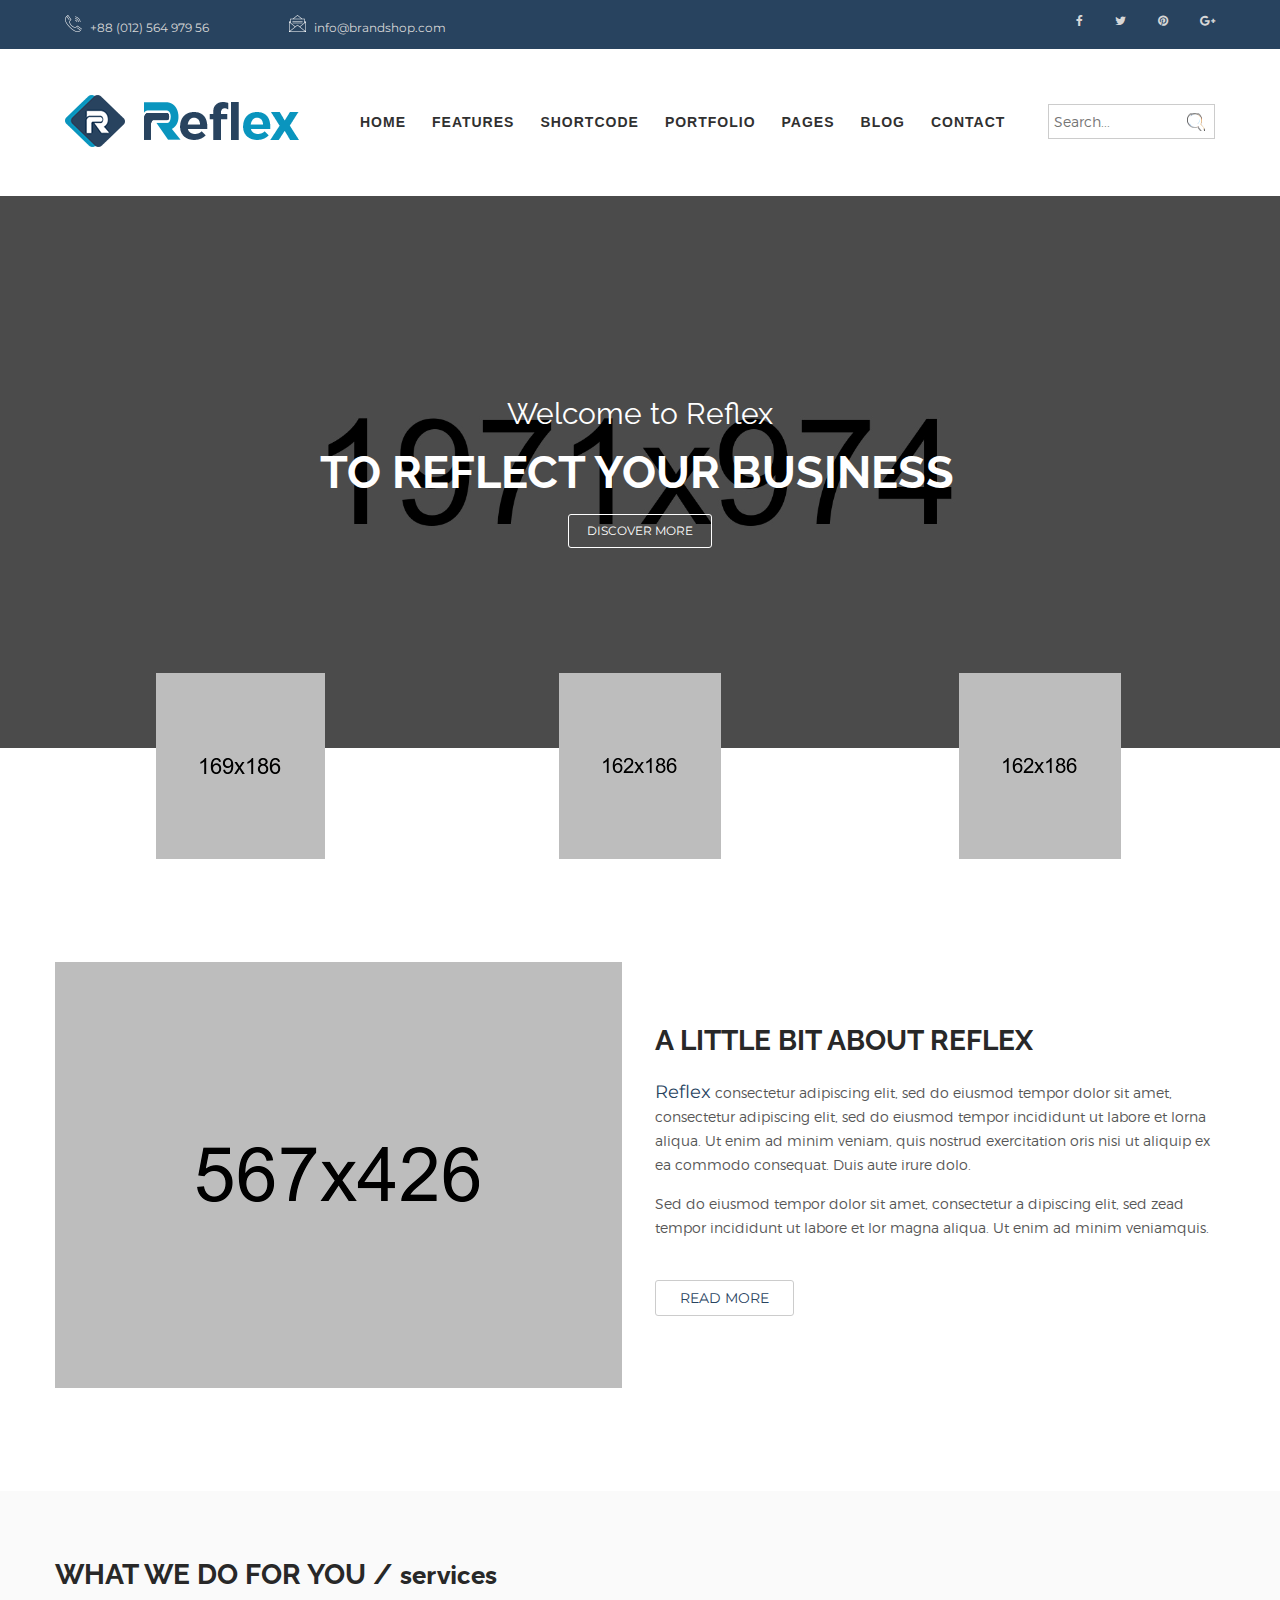
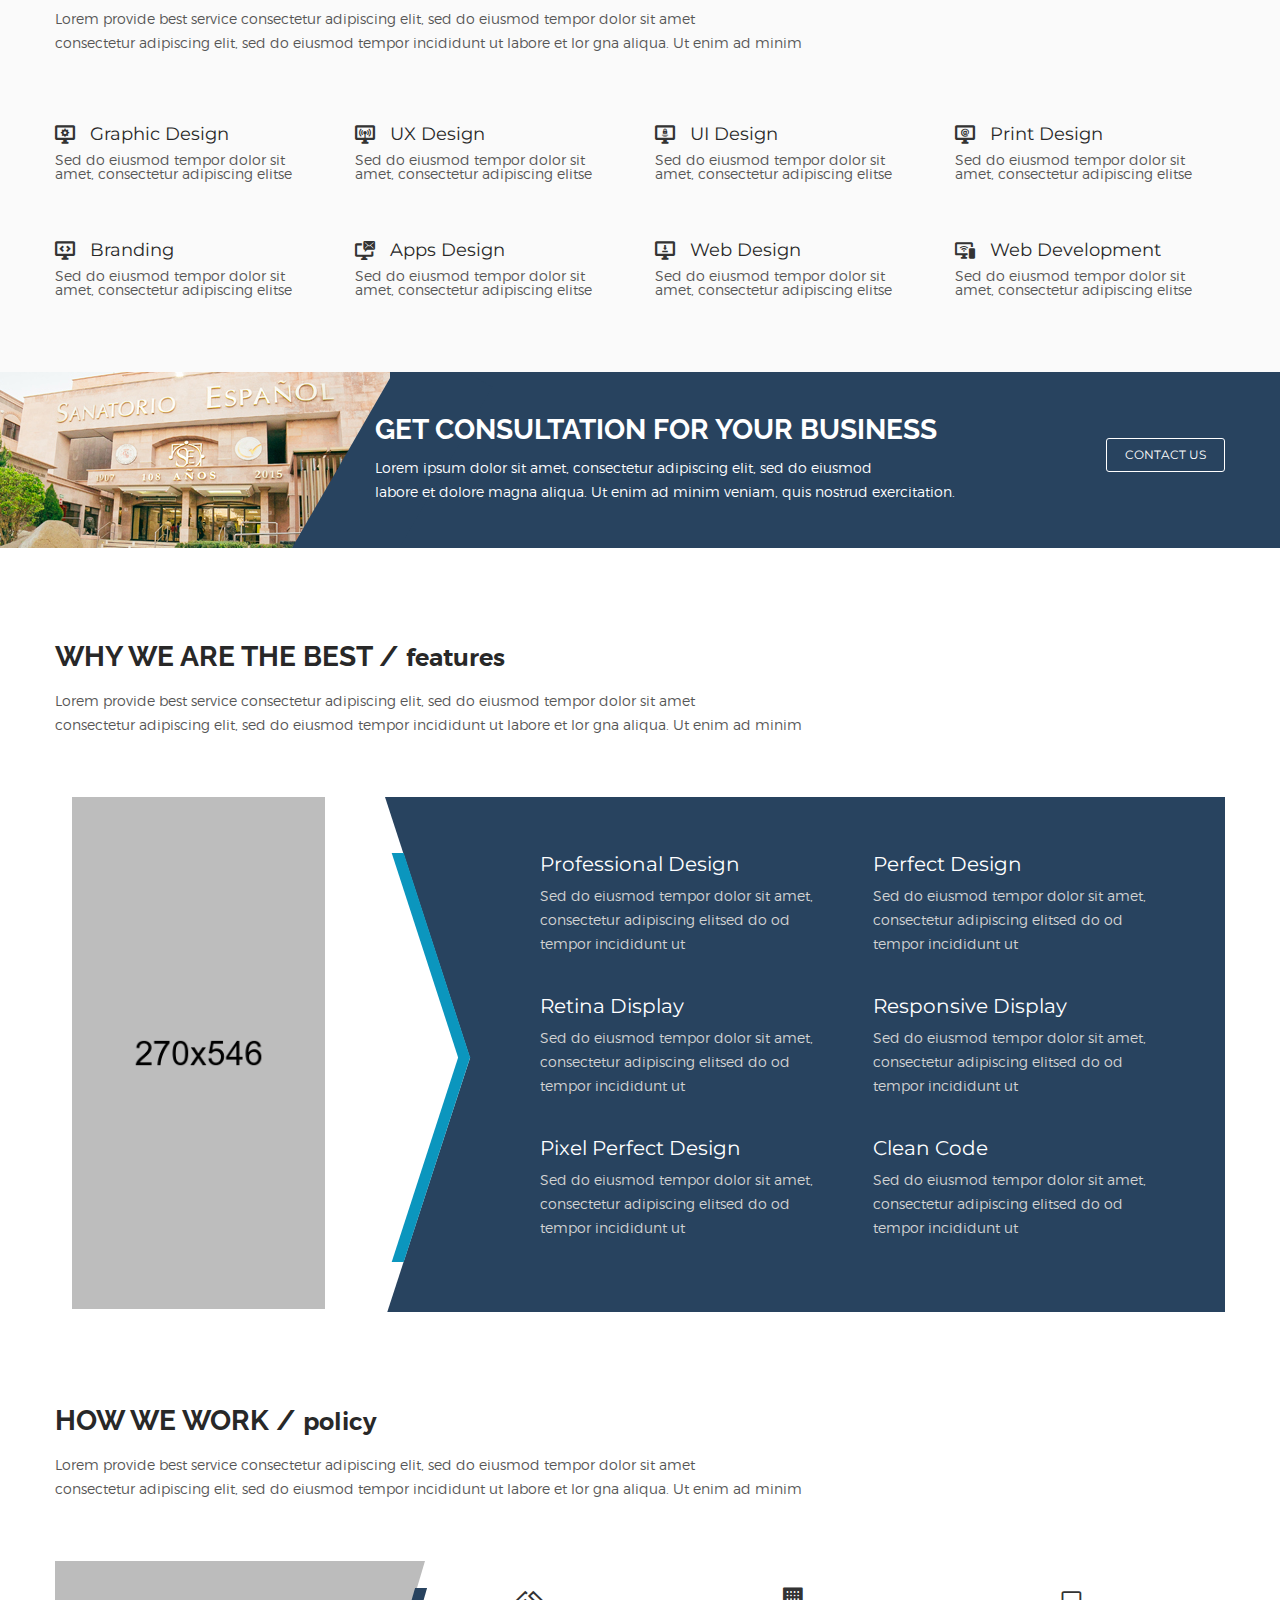
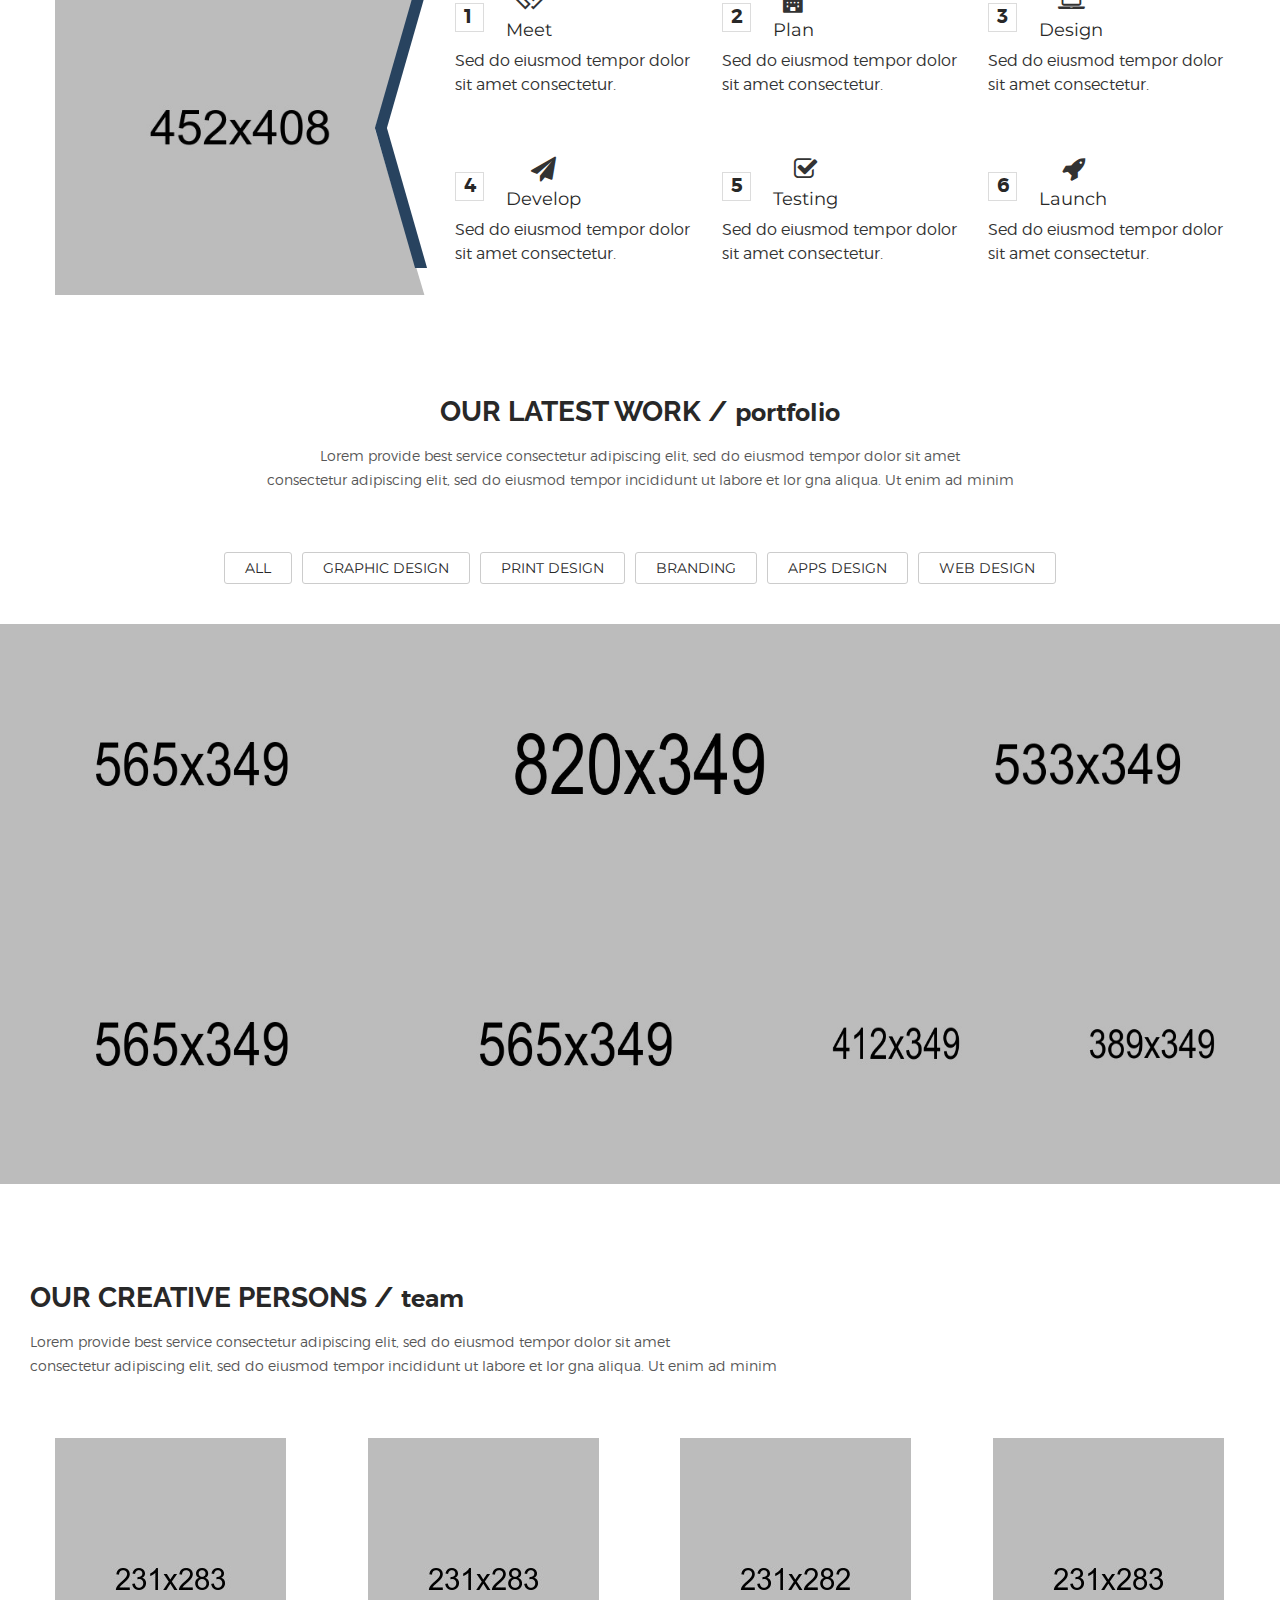
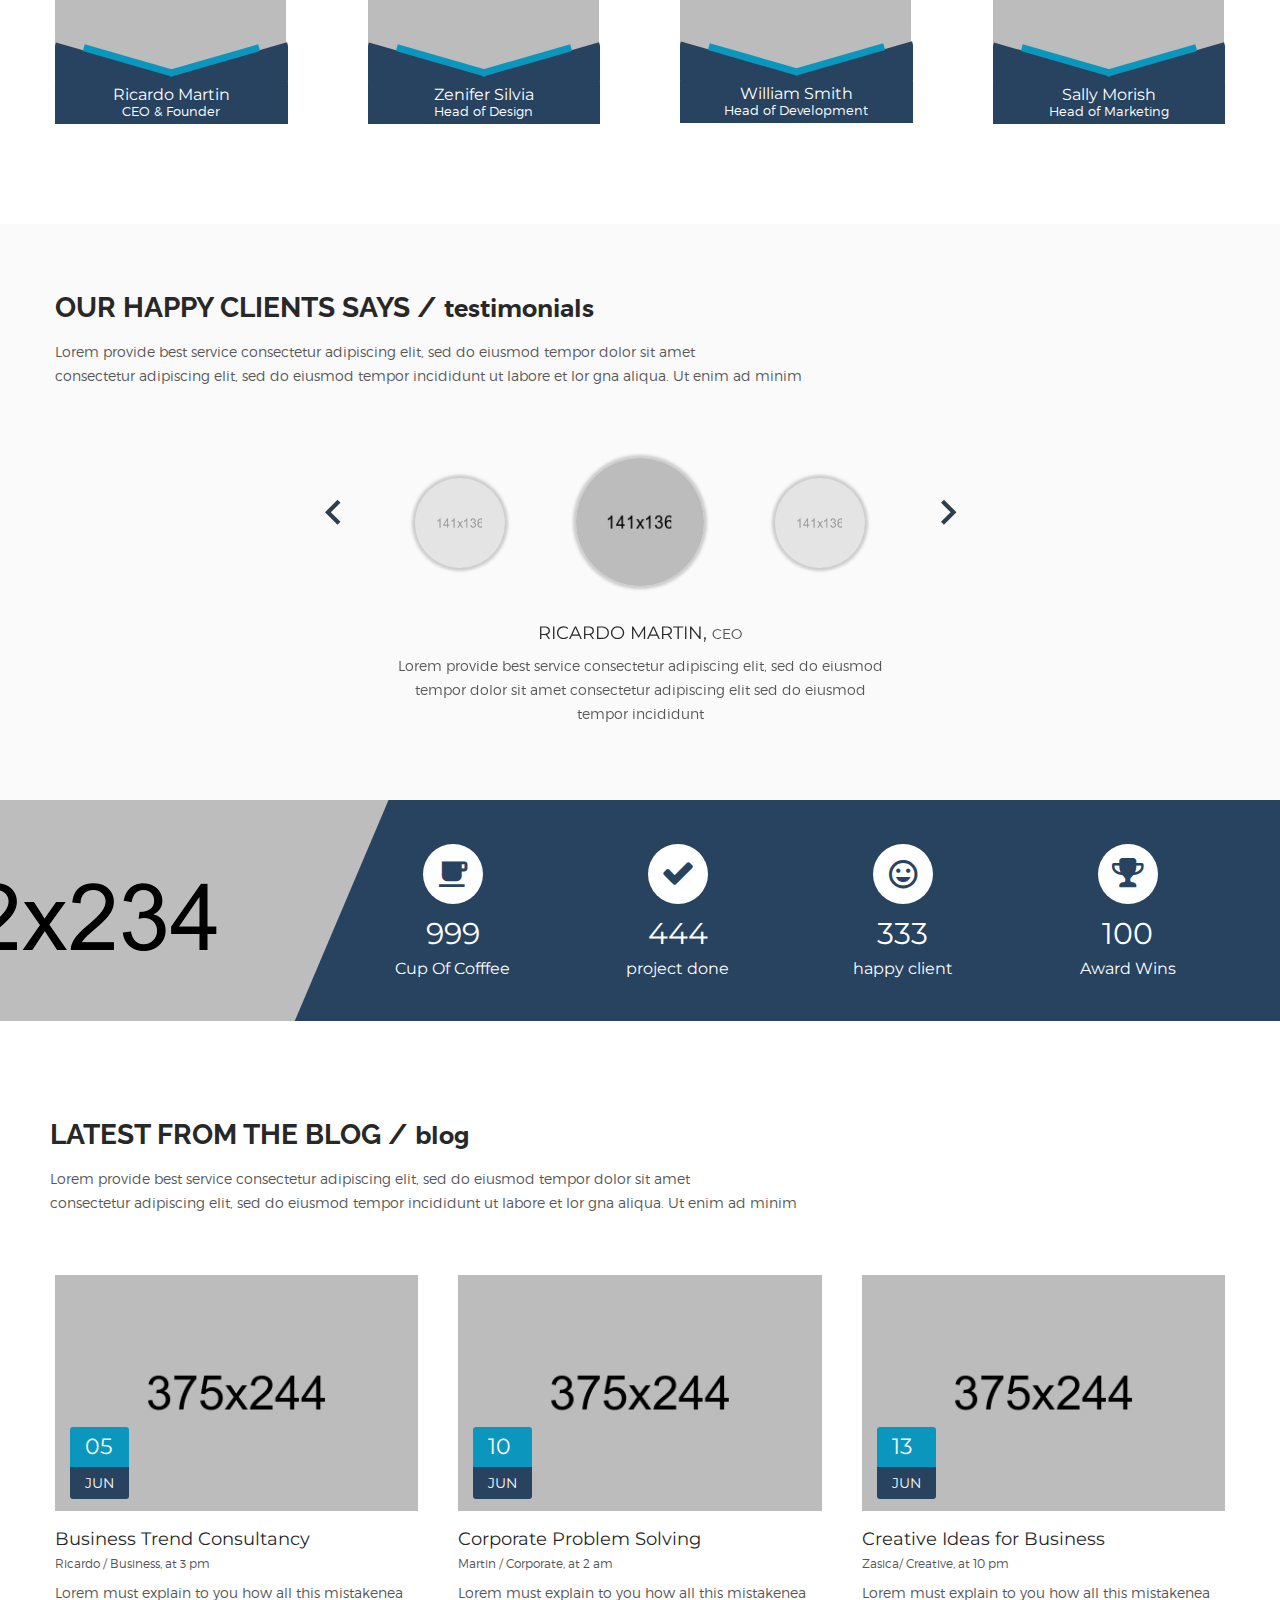
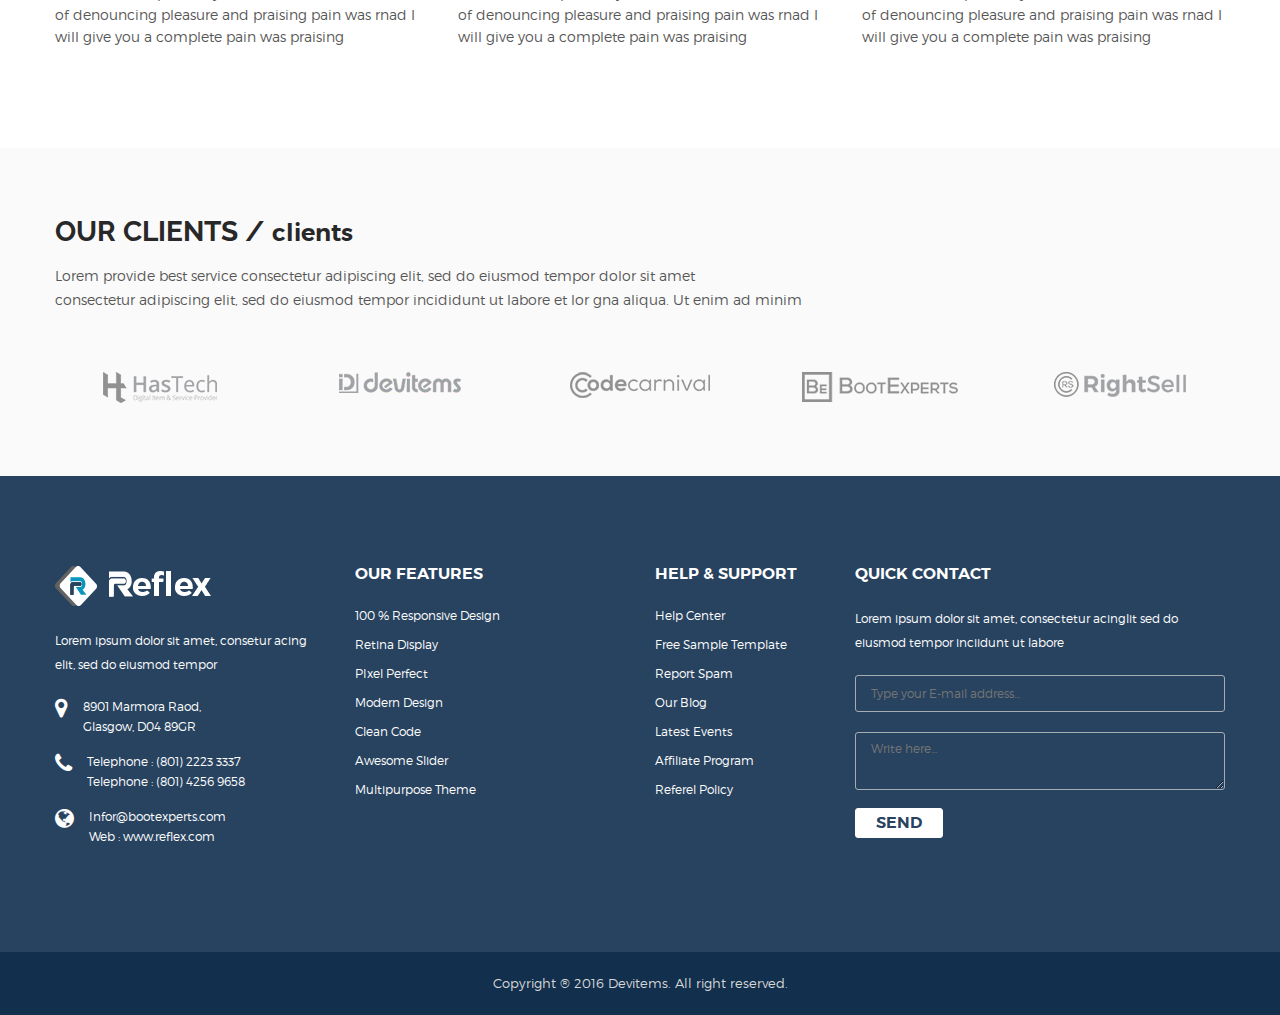
<file: index-10.html>
<!doctype html>
<html class="no-js" lang="en">
    <head>
        <meta charset="utf-8">
        <meta http-equiv="x-ua-compatible" content="ie=edge">
        <title>Home Page Ten || Reflex</title>
        <meta name="description" content="">
        <meta name="viewport" content="width=device-width, initial-scale=1">
        
		<!-- favicon
		============================================ -->		
        <link rel="shortcut icon" type="image/x-icon" href="img/favicon.ico">
			   
		<!-- Bootstrap CSS
		============================================ -->		
        <link rel="stylesheet" href="css/bootstrap.min.css">
        
        <!-- Nivo slider CSS
		============================================ -->
		<link rel="stylesheet" type="text/css" href="lib/custom-slider/css/nivo-slider.css" media="screen" />	
		<link rel="stylesheet" type="text/css" href="lib/custom-slider/css/preview.css" media="screen" />
		
		<!-- Fontawsome CSS
		============================================ -->
        <link rel="stylesheet" href="css/font-awesome.min.css">
        
		<!-- Flaticon CSS
		============================================ -->
        <link rel="stylesheet" href="css/flaticon.css">
        
		<!-- material iconic CSS
		============================================ -->
        <link rel="stylesheet" href="css/material-design-iconic-font.css">
        <link rel="stylesheet" href="css/material-design-iconic-font.min.css">
                
		<!-- owl.carousel CSS
		============================================ -->
        <link rel="stylesheet" href="css/owl.carousel.css">
        
		<!-- jquery-ui CSS
		============================================ -->
        <link rel="stylesheet" href="css/jquery-ui.css">
        
		<!-- meanmenu CSS
		============================================ -->
        <link rel="stylesheet" href="css/meanmenu.min.css">
        
		<!-- animate CSS
		============================================ -->
        <link rel="stylesheet" href="css/animate.css">
        
        <!-- Slick CSS
		============================================ -->	
        <link rel="stylesheet" href="css/slick.css">
        
        <!-- Venobox CSS
		============================================ -->	
        <link rel="stylesheet" href="css/venobox.css">
          
        <!-- Circle Chart CSS
		============================================ -->
        <link rel="stylesheet" href="css/jquery.circliful.css">
          
        <!-- Color Switcher CSS
		============================================ -->
        <link rel="stylesheet" href="css/color.css">
        <link rel="stylesheet" href="css/color-switcher.css">
          
        <!-- Animate headline CSS
		============================================ -->
        <link rel="stylesheet" href="css/animate-heading.css">
        <link rel="stylesheet" href="css/reset.css">
        
		<!-- Video CSS
		============================================ -->
        <link rel="stylesheet" href="css/jquery.mb.YTPlayer.css">
        
		<!-- style CSS
		============================================ -->
        <link rel="stylesheet" href="style.css">
        
		<!-- Responsive CSS
		============================================ -->
        <link rel="stylesheet" href="css/responsive.css">
        
		<!-- Modernizr JS
		============================================ -->		
        <script src="js/vendor/modernizr-2.8.3.min.js"></script>
        
        <!-- Color Css Files Start -->
        <link rel="alternate stylesheet" type="text/css" href="switcher/color-one.css" title="color-one" media="screen" />
        <link rel="alternate stylesheet" type="text/css" href="switcher/color-two.css" title="color-two" media="screen" />
        <link rel="alternate stylesheet" type="text/css" href="switcher/color-three.css" title="color-three" media="screen" />
        <link rel="alternate stylesheet" type="text/css" href="switcher/color-four.css" title="color-four" media="screen" />
        <link rel="alternate stylesheet" type="text/css" href="switcher/color-five.css" title="color-five" media="screen" />
        <link rel="alternate stylesheet" type="text/css" href="switcher/color-six.css" title="color-six" media="screen" />
        <link rel="alternate stylesheet" type="text/css" href="switcher/color-seven.css" title="color-seven" media="screen" />
        <link rel="alternate stylesheet" type="text/css" href="switcher/color-eight.css" title="color-eight" media="screen" />
        <link rel="alternate stylesheet" type="text/css" href="switcher/color-nine.css" title="color-nine" media="screen" />
        <link rel="alternate stylesheet" type="text/css" href="switcher/color-ten.css" title="color-ten" media="screen" />
        <link rel="alternate stylesheet" type="text/css" href="switcher/color-ten.css" title="color-ten" media="screen" />
        <link rel="alternate stylesheet" type="text/css" href="switcher/pattren1.css" title="pattren1" media="screen" />
        <link rel="alternate stylesheet" type="text/css" href="switcher/pattren2.css" title="pattren2" media="screen" />
        <link rel="alternate stylesheet" type="text/css" href="switcher/pattren3.css" title="pattren3" media="screen" />
        <link rel="alternate stylesheet" type="text/css" href="switcher/pattren4.css" title="pattren4" media="screen" />
        <link rel="alternate stylesheet" type="text/css" href="switcher/pattren5.css" title="pattren5" media="screen" />
        <link rel="alternate stylesheet" type="text/css" href="switcher/background1.css" title="background1" media="screen" />
        <link rel="alternate stylesheet" type="text/css" href="switcher/background2.css" title="background2" media="screen" />
        <link rel="alternate stylesheet" type="text/css" href="switcher/background3.css" title="background3" media="screen" />
        <link rel="alternate stylesheet" type="text/css" href="switcher/background4.css" title="background4" media="screen" />
        <link rel="alternate stylesheet" type="text/css" href="switcher/background5.css" title="background5" media="screen" />
        <!-- Color Css Files End -->
    </head>
    <body>
    <!-- Pre Loader
    ============================================ -->
    <div class="preloader">
        <div class="loading-center">
            <div class="loading-center-absolute">
                <div class="object object_one"></div>
                <div class="object object_two"></div>
                <div class="object object_three"></div>
            </div>
        </div>
    </div>
        <!--[if lt IE 8]>
            <p class="browserupgrade">You are using an <strong>outdated</strong> browser. Please <a href="http://browsehappy.com/">upgrade your browser</a> to improve your experience.</p>
        <![endif]-->

        <div class="as-mainwrapper">   
            <!-- header start -->
            <header class="header-area">
                <div class="header-top-area">
                    <div class="container-fluid">
                        <div class="row">
                            <div class="col-md-6 hidden-sm hidden-xs">
                                <div class="header-top-left">
                                    <div class="cell-letter">
                                        <ul>
                                            <li><img src="img/icon/cell.png" alt="cell-no">+88 (012) 564 979 56</li>
                                            <li><img src="img/icon/letter.png" alt="mail">info@brandshop.com</li>
                                        </ul>
                                    </div>
                                </div>
                            </div>
                            <div class="col-md-6 hidden-sm hidden-xs">
                                <div class="header-top-right">
                                    <div class="social-icons">
                                        <ul>
                                            <li><a href="www.facebook.com"><i class="fa fa-facebook"></i></a></li>
                                            <li><a href="www.twitter.com"><i class="fa fa-twitter"></i></a></li>
                                            <li><a href="www.pinterest.com"><i class="fa fa-pinterest"></i></a></li>
                                            <li><a href="www.google-plus.com"><i class="fa fa-google-plus"></i></a></li>
                                        </ul>
                                    </div>        
                                </div>
                            </div>
                        </div>
                    </div>
                </div>
                <div class="main-header-area bg-white bg-white sticker">
                    <div class="container-fluid">
                        <div class="row">
                            <div class="col-lg-3 col-md-2 col-sm-6 col-xs-12">
                                <div class="logo">
                                    <a href="index.html"><img src="img/logo/logo.png" alt="reflex"></a>
                                </div>
                            </div>
                            <div class="col-lg-7 col-md-8 hidden-sm hidden-xs">
                                <div class="mainmenu-area">
                                    <div class="mainmenu">
                                        <nav>
                                            <ul id="nav">
                                                <li><a href="index.html">Home</a>
                                                    <div class="mega-menu">
                                                        <span>
                                                            <a class="title" href="#">Home Versions</a>
                                                            <a href="index.html">Slider One</a> 
                                                            <a href="index-3.html">Slider Two</a> 
                                                            <a href="index-2.html">Fixed Image</a> 
                                                            <a href="index-4.html">Animated Text</a> 
                                                            <a href="index-6.html">Video Background 1</a>
                                                            <a href="index-7.html">Video Background 2</a>
                                                        </span>
                                                        <span>
                                                            <a class="title" href="#">Home Versions</a> 
                                                            <a href="index-15.html">Parallax 1</a> 
                                                            <a href="index-16.html">Parallax 2</a> 
                                                            <a href="index-5.html">Rotate Text 1</a> 
                                                            <a href="index-8.html">Rotate Text 2</a> 
                                                            <a href="index-9.html">Rotate Text 3</a> 
                                                            <a href="index-10.html">Rotate Text 4</a> 
                                                        </span>
                                                        <span>
                                                            <a class="title" href="#">Home Versions</a> 
                                                            <a href="index-11.html">Rotate Text 5</a> 
                                                            <a href="index-12.html">Rotate Text 6</a> 
                                                            <a href="index-13.html">Rotate Text 7</a> 
                                                            <a href="index-14.html">Rotate Text 8</a> 
                                                            <a href="index-17.html">Rotate Text 9</a> 
                                                            <a href="index-18.html">Rotate Text 10</a> 
                                                        </span>
                                                        <span>
                                                            <img alt="" src="img/menu/1.jpg">
                                                        </span>
                                                    </div>
                                                </li>
                                                <li><a href="index.html">Features</a>
                                                    <ul class="submenu-mainmenu">
                                                        <li><a href="parallax-one.html">Sliders<i class="fa fa-angle-right"></i></a>
                                                            <ul class="sub-submenu-mainmenu">
                                                                <li><a href="slider-one.html">Slider One</a></li>
                                                                <li><a href="slider-two.html">Slider Two</a></li>
                                                                <li><a href="video-one.html">Video One</a></li>
                                                                <li><a href="video-two.html">Video Two</a></li>
                                                                <li><a href="parallax-one.html">Parallax One</a></li>
                                                                <li><a href="parallax-two.html">Parallax Two</a></li>
                                                            </ul>
                                                        </li>
                                                        <li><a href="menu-default.html">Menu Style<i class="fa fa-angle-right"></i></a>
                                                            <ul class="sub-submenu-mainmenu">
                                                                <li><a href="menu-default.html">Menu Style One</a></li>
                                                                <li><a href="menu-style-two.html">Menu Style Two</a></li>
                                                                <li><a href="menu-style-three.html">Menu Style Three</a></li>
                                                                <li><a href="menu-style-four.html">Menu Style Four</a></li>
                                                            </ul>
                                                        </li>
                                                        <li><a href="title-one.html">Page Title<i class="fa fa-angle-right"></i></a>
                                                            <ul class="sub-submenu-mainmenu">
                                                                <li><a href="title-one.html">Title Style One</a></li>
                                                                <li><a href="title-two.html">Title Style Two</a></li>
                                                                <li><a href="title-three.html">Title Style Three</a></li>
                                                                <li><a href="title-four.html">Title Style Four</a></li>
                                                                <li><a href="title-five.html">Title Style Five</a></li>
                                                            </ul>
                                                        </li>
                                                        <li><a href="index-4.html">Footer<i class="fa fa-angle-right"></i></a>
                                                            <ul class="sub-submenu-mainmenu">
                                                                <li><a href="footer-one.html">Footer Style One</a></li>
                                                                <li><a href="footer-two.html">Footer Style Two</a></li>
                                                                <li><a href="footer-three.html">Footer Style Three</a></li>
                                                                <li><a href="footer-four.html">Footer Style Four</a></li>
                                                            </ul>
                                                        </li>
                                                    </ul>
                                                </li>
                                                <li class="shortcode"><a href="shortcode-alert.html">shortcode</a>
                                                    <div class="mega-menu">
                                                        <span>
                                                            <a class="title" href="shop-grid-left-sidebar.html">Shortcode</a>
                                                            <a href="shortcode-alert.html">alert</a>
                                                            <a href="shortcode-breadcrumb.html">breadcrumb</a>
                                                            <a href="shortcode-button.html">button</a>
                                                            <a href="shortcode-blog.html">blog</a>
                                                            <a href="shortcode-client.html">client</a>
                                                            <a href="shortcode-contact.html">contact</a>
                                                        </span>
                                                        <span>
                                                            <a class="title" href="shop-grid-left-sidebar.html">Shortcode</a>
                                                            <a href="shortcode-dropdown.html">dropdown</a>
                                                            <a href="shortcode-features.html">features</a>
                                                            <a href="shortcode-fun.html">fun</a>
                                                            <a href="shortcode-map.html">map</a>
                                                            <a href="shortcode-policy.html">policy</a>
                                                            <a href="shortcode-pagination.html">pagination</a>
                                                        </span>
                                                        <span>
                                                            <a class="title" href="shop-grid-left-sidebar.html">Shortcode</a>
                                                            <a href="shortcode-progressbar.html">progressbar</a>
                                                            <a href="shortcode-pricing.html">pricing</a>
                                                            <a href="shortcode-services.html">services</a>
                                                            <a href="shortcode-team.html">team</a>
                                                            <a href="shortcode-testimonial.html">testimonial</a>
                                                            <a href="shortcode-portfolio.html">portfolio</a>
                                                        </span>
                                                        <span>
                                                            <a class="title" href="shop-grid-left-sidebar.html">Shortcode</a>
                                                            <a href="slider-one.html">Slider 1</a>
                                                            <a href="slider-two.html">Slider 2</a>
                                                            <a href="video-one.html">Bg Video 1</a>
                                                            <a href="video-two.html">Bg Video 2</a>
                                                            <a href="parallax-one.html">Parallax 1</a>
                                                            <a href="parallax-two.html">Parallax 2</a>
                                                        </span>
                                                        <span>
                                                            <a class="title" href="shop-grid-left-sidebar.html">Shortcode</a>
                                                            <a href="rotate-text-one.html">Rotate Text 1</a>
                                                            <a href="rotate-text-two.html">Rotate Text 2</a>
                                                            <a href="rotate-text-three.html">Rotate Text 3</a>
                                                            <a href="rotate-text-four.html">Rotate Text 4</a>
                                                            <a href="rotate-text-five.html">Rotate Text 5</a>
                                                            <a href="rotate-text-six.html">Rotate Text 6</a>
                                                        </span>
                                                        </span>
                                                    </div>
                                                </li>
                                                <li><a href="portfolio.html">portfolio</a>
                                                    <ul class="submenu-mainmenu">
                                                        <li><a href="portfolio.html">portfolio 1</a></li>
                                                        <li><a href="portfolio-2.html">portfolio 2</a></li>
                                                    </ul>
                                                </li>
                                                <li><a href="service.html">pages</a>
                                                    <ul class="submenu-mainmenu">
                                                        <li><a href="team.html">Team</a></li>
                                                        <li><a href="about-us.html">About Us</a></li>
                                                        <li><a href="service.html">service</a></li>
                                                        <li><a href="single-service.html">single service</a></li>
                                                        <li><a href="single-project.html">single project</a></li>
                                                        <li><a href="pricing-table.html">pricing table</a></li>
                                                    </ul>
                                                </li>
                                                <li><a href="blog-details.html">blog</a>
                                                    <ul class="submenu-mainmenu">
                                                        <li><a href="blog.html">Blog</a></li>
                                                        <li><a href="blog-details.html">Blog Details</a></li>
                                                        <li><a href="blog-left-sidebar.html">Blog Left Sidebar</a></li>
                                                        <li><a href="blog-right-sidebar.html">Blog Right Sidebar</a></li>
                                                    </ul>
                                                </li>
                                                <li><a href="contact.html">contact</a></li>
                                            </ul>
                                        </nav>
                                    </div>
                                </div>
                            </div>
                            <div class="col-lg-2 col-md-2 col-sm-6 hidden-xs">
                                <div class="search-box">
                                    <form action="#">
                                        <input type="text" placeholder="Search...">
                                        <button type="submit"><i class="fa fa-search"></i></button>
                                    </form>
                                </div>
                            </div>
                        </div> 
                    </div>
                </div>
                <!-- Mobile Menu Area start -->
                <div class="mobile-menu-area">
                    <div class="container">
                        <div class="row">
                            <div class="col-lg-12 col-md-12 col-sm-12">
                                <div class="mobile-menu">
                                    <nav id="dropdown">
                                        <ul>
                                            <li><a href="index.html">HOME</a>
                                                <ul>
                                                    <li><a href="index.html">Home Slider One</a></li>
                                                    <li><a href="index-3.html">Home Slider Two</a></li>
                                                    <li><a href="index-2.html">Home Fixed Image</a></li>
                                                    <li><a href="index-4.html">Home Animated Text</a></li>
                                                    <li><a href="index-6.html">Home Video Background One</a></li>
                                                    <li><a href="index-7.html">Home Video Background Two</a></li>
                                                    <li><a href="index-15.html">Home Parallax Background One</a></li>
                                                    <li><a href="index-16.html">Home Parallax Background Two</a></li>
                                                    <li><a href="index-5.html">Home Rotate Text One</a></li>
                                                    <li><a href="index-8.html">Home Rotate Text Two</a></li>
                                                    <li><a href="index-9.html">Home Rotate Text Three</a></li>
                                                    <li><a href="index-10.html">Home Rotate Text Four</a></li>
                                                    <li><a href="index-11.html">Home Rotate Text Five</a></li>
                                                    <li><a href="index-12.html">Home Rotate Text Six</a></li>
                                                    <li><a href="index-13.html">Home Rotate Text Seven</a></li>
                                                    <li><a href="index-14.html">Home Rotate Text Eight</a></li>
                                                    <li><a href="index-17.html">Home Rotate Text Nine</a></li>
                                                    <li><a href="index-18.html">Home Rotate Text Ten</a></li>
                                                </ul>
                                            </li>
                                            <li><a href="about-us.html">Features</a>
                                                <ul>
                                                    <li><a href="slider-one.html">Slider One</a></li>
                                                    <li><a href="slider-two.html">Slider Two</a></li>
                                                    <li><a href="video-one.html">Video One</a></li>
                                                    <li><a href="video-two.html">Video Two</a></li>
                                                    <li><a href="parallax-one.html">Parallax One</a></li>
                                                    <li><a href="parallax-two.html">Parallax Two</a></li>
                                                    <li><a href="menu-default.html">Menu Style One</a></li>
                                                    <li><a href="transparent-menu.html">Menu Style Two</a></li>
                                                    <li><a href="menu-style-three.html">Menu Style Three</a></li>
                                                    <li><a href="menu-style-two.html">Menu Style Four</a></li>
                                                    <li><a href="menu-style-four.html">Menu Style Five</a></li>
                                                    <li><a href="title-one.html">Title Style One</a></li>
                                                    <li><a href="title-two.html">Title Style Two</a></li>
                                                    <li><a href="title-three.html">Title Style Three</a></li>
                                                    <li><a href="title-four.html">Title Style Four</a></li>
                                                                <li><a href="title-five.html">Title Style Five</a></li>
                                                    <li><a href="footer-one.html">Footer Style One</a></li>
                                                    <li><a href="footer-two.html">Footer Style Two</a></li>
                                                    <li><a href="footer-three.html">Footer Style Three</a></li>
                                                    <li><a href="footer-four.html">Footer Style Four</a></li>
                                                </ul>
                                            </li>
                                            <li><a href="shortcode-alert.html">shortcode</a>
                                                <ul>
                                                    <li><a href="shortcode-alert.html">shortcode alert</a></li>
                                                    <li><a href="shortcode-breadcrumb.html">shortcode breadcrumb</a></li>
                                                    <li><a href="shortcode-button.html">shortcode button</a></li>
                                                    <li><a href="shortcode-blog.html">shortcode blog</a></li>
                                                    <li><a href="shortcode-client.html">shortcode client</a></li>
                                                    <li><a href="shortcode-contact.html">shortcode contact</a></li>
                                                    <li><a href="shortcode-dropdown.html">shortcode dropdown</a></li>
                                                    <li><a href="shortcode-features.html">shortcode features</a></li>
                                                    <li><a href="shortcode-fun.html">shortcode fun</a></li>
                                                    <li><a href="shortcode-map.html">shortcode map</a></li>
                                                    <li><a href="shortcode-policy.html">shortcode policy</a></li>
                                                    <li><a href="shortcode-pagination.html">shortcode pagination</a></li>
                                                    <li><a href="shortcode-progressbar.html">shortcode progressbar</a></li>
                                                    <li><a href="shortcode-pricing.html">shortcode pricing</a></li>
                                                    <li><a href="shortcode-services.html">shortcode services</a></li>
                                                    <li><a href="shortcode-team.html">shortcode team</a></li>
                                                    <li><a href="shortcode-portfolio.html">shortcode portfolio</a></li>
                                                    <li><a href="shortcode-testimonial.html">shortcode testimonial</a></li>
                                                </ul>
                                            </li>
                                            <li><a href="portfolio.html">portfolio</a>
                                                <ul>
                                                    <li><a href="portfolio.html">portfolio one</a></li>
                                                    <li><a href="portfolio-2.html">portfolio two</a></li>
                                                </ul>
                                            </li>
                                            <li><a href="service.html">pages</a>
                                                <ul class="submenu-mainmenu">
                                                    <li><a href="team.html">Team</a></li>
                                                    <li><a href="about-us.html">About Us</a></li>
                                                    <li><a href="service.html">service</a></li>
                                                    <li><a href="single-service.html">single service</a></li>
                                                    <li><a href="single-project.html">single project</a></li>
                                                    <li><a href="pricing-table.html">pricing table</a></li>
                                                </ul>
                                            </li>
                                            <li><a href="blog.html">blog</a>
                                                <ul>
                                                    <li><a href="blog.html">Blog</a></li>
                                                    <li><a href="blog-details.html">Blog Details</a></li>
                                                    <li><a href="blog-left-sidebar.html">Blog Left Sidebar</a></li>
                                                    <li><a href="blog-right-sidebar.html">Blog Right Sidebar</a></li>
                                                </ul>
                                            </li>
                                            <li><a href="contact.html">contact</a></li>
                                        </ul>
                                    </nav>
                                </div>					
                            </div>
                        </div>
                    </div>
                </div>
                <!-- Mobile Menu Area end -->		   
            </header>
            <!-- header end -->
            <div class="main-content-wrapper">
                <!-- banner start -->
                <div class="banner-wrap ptb-200">
                    <div class="container">
                        <div class="row">
                            <div class="col-lg-12">
                                <div class="banner-text-wrapper text-center">        
                                    <div class="slider-content slider-text-1">
                                        <h2>Welcome to Reflex</h2>
                                    </div>     
                                    <div class="slider-content slider-text-2 hidden-xs">
                                        <h1 class="cd-headline slide">
                                            <span>TO REFLECT YOUR</span>
                                            <span class="cd-words-wrapper">
                                                <b class="is-visible">BUSINESS</b>
                                                <b>Future</b>
                                                <b>Career</b>
                                            </span>
                                        </h1>
                                    </div>
                                    <div class="slider-content slider-text-3 hidden-sm hidden-xs">
                                        <a href='#' class='slider-button'>DISCOVER MORE</a>
                                    </div>
                                </div>    
                            </div>
                        </div>            
                    </div>
                </div>
                <!-- banner end -->
                <!-- service start -->
                <div class="service-area bg-white text-center">
                    <div class="container">
                        <div class="row">
                            <div class="col-md-4 col-sm-6 col-xs-12">
                                <div class="single-service">
                                    <img src="img/service/1.png" alt="">
                                </div>
                            </div> 
                            <div class="col-md-4 col-sm-6 col-xs-12">
                                <div class="single-service">
                                    <img src="img/service/2.png" alt="">
                                </div>
                            </div> 
                            <div class="col-md-4 hidden-sm col-xs-12">
                                <div class="single-service">
                                    <img src="img/service/3.png" alt="">
                                </div>
                            </div>      
                        </div>
                    </div>
                </div>
                <!-- service end -->
                <!-- about start-->
                <div class="about-reflex-area bg-white ptb-100">
                    <div class="container">
                        <div class="row">
                            <div class="col-md-6 col-sm-12 col-xs-12">
                                <div class="about-reflex-img">
                                    <img src="img/about/1.png" alt="">
                                </div>
                            </div>
                            <div class="col-md-6 col-sm-12 col-xs-12">
                                <div class="about-reflex-info default-title marg-65">
                                    <h2>A LITTLE BIT ABOUT REFLEX</h2>
                                    <p><span>Reflex</span> consectetur adipiscing elit, sed do eiusmod tempor dolor sit amet,        consectetur adipiscing elit, sed do eiusmod tempor incididunt ut labore et lorna aliqua. Ut enim ad minim veniam, quis nostrud exercitation oris nisi ut aliquip ex ea commodo consequat. Duis aute irure dolo.</p>
                                    <p class="hidden-md">Sed do eiusmod tempor dolor sit amet, consectetur a dipiscing elit, sed zead tempor incididunt ut labore et lor magna aliqua. Ut enim ad minim veniamquis.</p>
                                    <a href="#" class="default-button color-one color-two color-three color-four color-five color-six color-seven color-eight color-nine color-ten">read more</a>
                                </div>
                            </div>
                        </div>
                    </div>
                </div>
                <!-- about end -->
                <!-- what-we-do start -->
                <div class="what-we-do-area bg-white ptb-70">
                    <div class="container">
                        <div class="row">
                            <div class="col-xs-12">
                                <div class="default-title">
                                    <h2>what we do for you / <span>services</span></h2>
                                    <p>Lorem provide best service consectetur adipiscing elit, sed do eiusmod tempor dolor sit amet<br>                                         consectetur adipiscing elit, sed do eiusmod tempor incididunt ut labore et lor gna aliqua. Ut enim ad minim </p> 
                                </div>
                            </div>  
                        </div>
                        <div class="row">       
                            <div class="col-lg-3 col-md-4 col-sm-6 col-xs-12">
                                <div class="single-do-service">
                                    <div class="single-do-title">
                                        <div class="single-do-icon1"></div>
                                        <div class="single-do-title-info">
                                            <h4>graphic design</h4>
                                        </div>
                                    </div>
                                    <div class="single-do-info">
                                        <p>Sed do eiusmod tempor dolor sit amet, consectetur adipiscing elitse</p>
                                    </div>
                                </div>
                            </div>      
                            <div class="col-lg-3 col-md-4 col-sm-6 col-xs-12">
                                <div class="single-do-service">
                                    <div class="single-do-title">
                                        <div class="single-do-icon2"></div>
                                        <div class="single-do-title-info">
                                            <h4>UX design</h4>
                                        </div>
                                    </div>
                                    <div class="single-do-info">
                                        <p>Sed do eiusmod tempor dolor sit amet, consectetur adipiscing elitse</p>
                                    </div>
                                </div>
                            </div>     
                            <div class="col-lg-3 col-md-4 col-sm-6 col-xs-12">
                                <div class="single-do-service">
                                    <div class="single-do-title">
                                        <div class="single-do-icon3"></div>
                                        <div class="single-do-title-info">
                                            <h4>UI design</h4>
                                        </div>
                                    </div>
                                    <div class="single-do-info">
                                        <p>Sed do eiusmod tempor dolor sit amet, consectetur adipiscing elitse</p>
                                    </div>
                                </div>
                            </div>    
                            <div class="col-lg-3 col-md-4 col-sm-6 col-xs-12">
                                <div class="single-do-service">
                                    <div class="single-do-title">
                                        <div class="single-do-icon4"></div>
                                        <div class="single-do-title-info">
                                            <h4>print design</h4>
                                        </div>
                                    </div>
                                    <div class="single-do-info">
                                        <p>Sed do eiusmod tempor dolor sit amet, consectetur adipiscing elitse</p>
                                    </div>
                                </div>
                            </div>     
                            <div class="col-lg-3 col-md-4 col-sm-6 col-xs-12">
                                <div class="single-do-service">
                                    <div class="single-do-title">
                                        <div class="single-do-icon5"></div>
                                        <div class="single-do-title-info">
                                            <h4>Branding</h4>
                                        </div>
                                    </div>
                                    <div class="single-do-info">
                                        <p>Sed do eiusmod tempor dolor sit amet, consectetur adipiscing elitse</p>
                                    </div>
                                </div>
                            </div>     
                            <div class="col-lg-3 col-md-4 col-sm-6 col-xs-12">
                                <div class="single-do-service">
                                    <div class="single-do-title">
                                        <div class="single-do-icon6"></div>
                                        <div class="single-do-title-info">
                                            <h4>Apps Design</h4>
                                        </div>
                                    </div>
                                    <div class="single-do-info">
                                        <p>Sed do eiusmod tempor dolor sit amet, consectetur adipiscing elitse</p>
                                    </div>
                                </div>
                            </div>   
                            <div class="col-lg-3 hidden-md col-sm-6 col-xs-12">
                                <div class="single-do-service">
                                    <div class="single-do-title">
                                        <div class="single-do-icon7"></div>
                                        <div class="single-do-title-info">
                                            <h4>Web Design</h4>
                                        </div>
                                    </div>
                                    <div class="single-do-info">
                                        <p>Sed do eiusmod tempor dolor sit amet, consectetur adipiscing elitse</p>
                                    </div>
                                </div>
                            </div>   
                            <div class="col-lg-3 hidden-md col-sm-6 col-xs-12">
                                <div class="single-do-service">
                                    <div class="single-do-title">
                                        <div class="single-do-icon8"></div>
                                        <div class="single-do-title-info">
                                            <h4>Web Development</h4>
                                        </div>
                                    </div>
                                    <div class="single-do-info">
                                        <p>Sed do eiusmod tempor dolor sit amet, consectetur adipiscing elitse</p>
                                    </div>
                                </div>
                            </div>      
                        </div>
                    </div>
                </div>
                <!-- what-we-do end -->
                <!-- consultation area start -->
                <div class="consultation-area">
                    <div class="container">
                        <div class="row">
                            <div class="col-lg-offset-3 col-lg-7 col-md-offset-0 col-md-10 col-sm-9 col-xs-12">
                                <div class="consultation-info default-title">
                                    <h2>GET CONSULTATION FOR YOUR BUSINESS</h2>
                                    <p class="hidden-sm">Lorem ipsum dolor sit amet, consectetur adipiscing elit, sed do eiusmod<br>            labore et dolore magna aliqua. Ut enim ad minim veniam, quis nostrud exercitation. </p>
                                </div>
                            </div>
                            <div class="col-lg-2 col-md-2 col-sm-3 col-xs-12">
                                <div class="consultation-button">
                                    <a href="contact.html" class="slider-button">contact us</a>
                                </div>    
                            </div>
                        </div>
                    </div>
                    <div class="consultation-angle"></div>
                </div>
                <!-- consultation area end -->
                <!-- features area start -->
                <div class="features-area  ptb-95">
                    <div class="container">
                        <div class="row">
                            <div class="col-xs-12">
                                <div class="default-title">
                                    <h2>why we are the best / <span>features</span></h2>
                                    <p>Lorem provide best service consectetur adipiscing elit, sed do eiusmod tempor dolor sit amet<br>                                         consectetur adipiscing elit, sed do eiusmod tempor incididunt ut labore et lor gna aliqua. Ut enim ad minim </p> 
                                </div>
                            </div>
                        </div>
                        <div class="row">   
                            <div class="col-lg-3 col-md-3 col-sm-12 col-xs-12">
                                <div class="feature-img">
                                    <img src="img/feature/1.png" alt="">
                                </div>
                            </div>
                            <div class="col-lg-9 col-md-9 col-sm-12 col-xs-12">
                                <div class="feature-info">
                                    <div class="row">
                                        <div class="col-md-6">
                                            <div class="single-feature">
                                                <h4>Professional Design</h4>
                                                <p>Sed do eiusmod tempor dolor sit amet, consectetur adipiscing elitsed do od tempor incididunt ut </p>
                                            </div>
                                            <div class="single-feature">
                                                <h4>Retina Display</h4>
                                                <p>Sed do eiusmod tempor dolor sit amet, consectetur adipiscing elitsed do od tempor incididunt ut </p>
                                            </div>
                                            <div class="single-feature hidden-sm">
                                                <h4>Pixel Perfect Design</h4>
                                                <p>Sed do eiusmod tempor dolor sit amet, consectetur adipiscing elitsed do od tempor incididunt ut </p>
                                            </div>
                                        </div>
                                        <div class="col-md-6">
                                            <div class="single-feature">
                                                <h4>Perfect Design</h4>
                                                <p>Sed do eiusmod tempor dolor sit amet, consectetur adipiscing elitsed do od tempor incididunt ut </p>
                                            </div>
                                            <div class="single-feature">
                                                <h4>Responsive Display</h4>
                                                <p>Sed do eiusmod tempor dolor sit amet, consectetur adipiscing elitsed do od tempor incididunt ut </p>
                                            </div>
                                            <div class="single-feature hidden-sm">
                                                <h4>Clean Code</h4>
                                                <p>Sed do eiusmod tempor dolor sit amet, consectetur adipiscing elitsed do od tempor incididunt ut </p>
                                            </div>
                                        </div>
                                    </div>
                                </div>
                                <div class="declarations color-one color-two color-three color-four color-five color-six color-seven color-eight color-nine color-ten"></div>
                            </div>
                        </div>
                    </div>
                </div>
                <!-- features-area end -->
                <!-- policy area start -->
                <div class="policy-area">
                    <div class="container">
                        <div class="row">
                            <div class="col-xs-12">
                                <div class="default-title">
                                    <h2>how we work / <span>policy</span></h2>
                                    <p>Lorem provide best service consectetur adipiscing elit, sed do eiusmod tempor dolor sit amet<br>                                         consectetur adipiscing elit, sed do eiusmod tempor incididunt ut labore et lor gna aliqua. Ut enim ad minim </p> 
                                </div>
                            </div>
                            <div class="col-lg-4 col-md-5 col-xs-12">
                                <div class="policy-img">
                                    <img src="img/policy/1.jpg" alt="">
                                </div>
                                <div class="style-declarations color-one color-two color-three color-four color-five color-six color-seven color-eight color-nine color-ten"></div>
                            </div>
                            <div class="col-lg-8 col-md-7 col-xs-12">
                                <div class="policy-info marg-27">
                                    <div class="row">
                                        <div class="col-lg-4 col-md-6 col-sm-4 col-xs-12">
                                            <div class="single-police">
                                                <div class="single-policy-title">
                                                    <div class="single-policy-no">
                                                        <h4>1</h4>
                                                    </div>
                                                    <div class="single-policy-right">
                                                        <div class="single-policy-icon text-center">
                                                            <i class="fa fa-gg"></i>
                                                        </div>
                                                        <div class="single-policy-icon-info text-center">
                                                            <h3>Meet</h3>
                                                        </div>
                                                    </div>    
                                                </div>
                                                <div class="single-policy-info">
                                                    <p>Sed do eiusmod tempor dolor sit amet consectetur.</p>
                                                </div>
                                            </div>
                                        </div>
                                        <div class="col-lg-4 col-md-6 col-sm-4 col-xs-12">
                                            <div class="single-police">
                                                <div class="single-policy-title">
                                                    <div class="single-policy-no">
                                                        <h4>2</h4>
                                                    </div>
                                                    <div class="single-policy-right">
                                                        <div class="single-policy-icon text-center">
                                                            <i class="fa fa-building"></i>
                                                        </div>
                                                        <div class="single-policy-icon-info text-center">
                                                            <h3>plan</h3>
                                                        </div>
                                                    </div>    
                                                </div>
                                                <div class="single-policy-info">
                                                    <p>Sed do eiusmod tempor dolor sit amet consectetur.</p>
                                                </div>
                                            </div>
                                        </div>
                                        <div class="col-lg-4 col-md-6 col-sm-4 col-xs-12">
                                            <div class="single-police">
                                                <div class="single-policy-title">
                                                    <div class="single-policy-no">
                                                        <h4>3</h4>
                                                    </div>
                                                    <div class="single-policy-right">
                                                        <div class="single-policy-icon text-center">
                                                            <i class="fa fa-laptop"></i>
                                                        </div>
                                                        <div class="single-policy-icon-info text-center">
                                                            <h3>design</h3>
                                                        </div>
                                                    </div>    
                                                </div>
                                                <div class="single-policy-info">
                                                    <p>Sed do eiusmod tempor dolor sit amet consectetur.</p>
                                                </div>
                                            </div>
                                        </div>
                                        <div class="col-lg-4 col-md-6 col-sm-4 col-xs-12">
                                            <div class="single-police">
                                                <div class="single-policy-title">
                                                    <div class="single-policy-no">
                                                        <h4>4</h4>
                                                    </div>
                                                    <div class="single-policy-right">
                                                        <div class="single-policy-icon text-center">
                                                            <i class="fa fa-send"></i>
                                                        </div>
                                                        <div class="single-policy-icon-info text-center">
                                                            <h3>develop</h3>
                                                        </div>
                                                    </div>    
                                                </div>
                                                <div class="single-policy-info">
                                                    <p>Sed do eiusmod tempor dolor sit amet consectetur.</p>
                                                </div>
                                            </div>
                                        </div>
                                        <div class="col-lg-4 hidden-md col-sm-4 col-xs-12">
                                            <div class="single-police">
                                                <div class="single-policy-title">
                                                    <div class="single-policy-no">
                                                        <h4>5</h4>
                                                    </div>
                                                    <div class="single-policy-right">
                                                        <div class="single-policy-icon text-center">
                                                            <i class="fa fa-check-square-o"></i>
                                                        </div>
                                                        <div class="single-policy-icon-info text-center">
                                                            <h3>Testing</h3>
                                                        </div>
                                                    </div>    
                                                </div>
                                                <div class="single-policy-info">
                                                    <p>Sed do eiusmod tempor dolor sit amet consectetur.</p>
                                                </div>
                                            </div>
                                        </div>
                                        <div class="col-lg-4 hidden-md col-sm-4 col-xs-12">
                                            <div class="single-police">
                                                <div class="single-policy-title">
                                                    <div class="single-policy-no">
                                                        <h4>6</h4>
                                                    </div>
                                                    <div class="single-policy-right">
                                                        <div class="single-policy-icon text-center">
                                                            <i class="fa fa-rocket"></i>
                                                        </div>
                                                        <div class="single-policy-icon-info text-center">
                                                            <h3>launch</h3>
                                                        </div>
                                                    </div>    
                                                </div>
                                                <div class="single-policy-info">
                                                    <p>Sed do eiusmod tempor dolor sit amet consectetur.</p>
                                                </div>
                                            </div>
                                        </div>
                                    </div>
                                </div>
                            </div>
                        </div>
                    </div>
                </div>
                <!-- policy area end -->
                <!-- latest area start -->
                <div class="latest-area marg-100 text-center">
                    <div class="container-fluid">
                        <div class="row">
                            <div class="col-xs-12">
                                <div class="default-title">
                                    <h2>our latest work / <span>portfolio</span></h2>
                                    <p>Lorem provide best service consectetur adipiscing elit, sed do eiusmod tempor dolor sit amet<br>                                         consectetur adipiscing elit, sed do eiusmod tempor incididunt ut labore et lor gna aliqua. Ut enim ad minim </p> 
                                </div>
                            </div>
                        </div>
                        <div class="row">            
                            <div class="portfolio_gallery_area">
                            <div class="gallery">
                                <div class="gallery_menu portfolio-menu">
                                    <ul id="filter" class="filter-menu">
                                        <li class="current_menu_item" data-filter="*">All </li>
                                        <li data-filter=".graphic">graphic design</li>
                                        <li data-filter=".print">print design</li>
                                        <li data-filter=".Branding">Branding</li>
                                        <li data-filter=".app">APPs DESIGN</li>
                                        <li data-filter=".web">WEB DESIGN</li>
                                    </ul>
                                </div><!-- gallery_menu End --> 
                                <div class="gallery_items clearfix">
                                    <div class="grid-item single-portfolio graphic Branding app">
                                        <div class="portfolio_effect single-portfolio-item">
                                            <img class="img-responsive" src="img/portfolio/1.jpg" alt="gallery image 1">
                                            <div class="portfolio-detail">
                                                <a class="venobox vbox-item" href="img/portfolio/1.jpg">
                                                    <i class="zmdi zmdi-fullscreen"></i>
                                                </a>
                                                <div class="portfolio-detail-info">
                                                    <h5>Project Name</h5>
                                                    <h6>Category</h6>
                                                </div>
                                            </div>
                                        </div>
                                    </div><!-- grid-item End --> 
                                    <div class="grid-item single-portfolio grid-item-1 graphic print Branding">
                                        <div class="portfolio_effect single-portfolio-item">
                                            <img class="img-responsive" src="img/portfolio/2.jpg" alt="gallery image 1">
                                            <div class="portfolio-detail">
                                                <a class="venobox vbox-item" href="img/portfolio/2.jpg">
                                                    <i class="zmdi zmdi-fullscreen"></i>
                                                </a>
                                                <div class="portfolio-detail-info">
                                                    <h5>Project Name</h5>
                                                    <h6>Category</h6>
                                                </div>
                                            </div>
                                        </div>
                                    </div><!-- grid-item End --> 
                                    <div class="grid-item single-portfolio Branding app web">
                                        <div class="portfolio_effect single-portfolio-item">
                                            <img class="img-responsive" src="img/portfolio/3.jpg" alt="gallery image 1">
                                            <div class="portfolio-detail">
                                                <a class="venobox vbox-item" href="img/portfolio/3.jpg">
                                                    <i class="zmdi zmdi-fullscreen"></i>
                                                </a>
                                                <div class="portfolio-detail-info">
                                                    <h5>Project Name</h5>
                                                    <h6>Category</h6>
                                                </div>
                                            </div>
                                        </div>
                                    </div><!-- grid-item End --> 
                                    <div class="grid-item single-portfolio graphic Branding print web">
                                        <div class="portfolio_effect single-portfolio-item">
                                            <img class="img-responsive" src="img/portfolio/4.jpg" alt="gallery image 1">
                                            <div class="portfolio-detail">
                                                <a class="venobox vbox-item" href="img/portfolio/4.jpg">
                                                    <i class="zmdi zmdi-fullscreen"></i>
                                                </a>
                                                <div class="portfolio-detail-info">
                                                    <h5>Project Name</h5>
                                                    <h6>Category</h6>
                                                </div>
                                            </div>
                                        </div>
                                    </div><!-- grid-item End --> 
                                    <div class="grid-item single-portfolio graphic print app web">
                                        <div class="portfolio_effect single-portfolio-item">
                                            <img class="img-responsive" src="img/portfolio/5.jpg" alt="gallery image 1">
                                            <div class="portfolio-detail">
                                                <a class="venobox vbox-item" href="img/portfolio/5.jpg">
                                                    <i class="zmdi zmdi-fullscreen"></i>
                                                </a>
                                                <div class="portfolio-detail-info">
                                                    <h5>Project Name</h5>
                                                    <h6>Category</h6>
                                                </div>
                                            </div>
                                        </div>
                                    </div><!-- grid-item End --> 
                                    <div class="grid-item single-portfolio web Branding grid-item-3">
                                        <div class="portfolio_effect single-portfolio-item">
                                            <img class="img-responsive" src="img/portfolio/6.jpg" alt="gallery image 1">
                                            <div class="portfolio-detail">
                                                <a class="venobox vbox-item" href="img/portfolio/6.jpg">
                                                    <i class="zmdi zmdi-fullscreen"></i>
                                                </a>
                                                <div class="portfolio-detail-info">
                                                    <h5>Project Name</h5>
                                                    <h6>Category</h6>
                                                </div>
                                            </div>
                                        </div>
                                    </div><!-- grid-item End --> 
                                    <div class="grid-item single-portfolio web Branding grid-item-3">
                                        <div class="portfolio_effect single-portfolio-item">
                                            <img class="img-responsive" src="img/portfolio/7.jpg" alt="gallery image 1">
                                            <div class="portfolio-detail">
                                                <a class="venobox vbox-item" href="img/portfolio/7.jpg">
                                                    <i class="zmdi zmdi-fullscreen"></i>
                                                </a>
                                                <div class="portfolio-detail-info">
                                                    <h5>Project Name</h5>
                                                    <h6>Category</h6>
                                                </div>
                                            </div>
                                        </div>
                                    </div><!-- grid-item End --> 
                                </div><!-- gallery-items End --> 
                            </div><!-- gallery End --> 
                        </div><!-- portfolio_gallery_area End -->  
                       </div>  
                    </div>
                </div>
                <!-- latest area end -->
                <!-- creative area start -->
                <div class="creative-area marg-100">
                    <div class="container">
                        <div class="row">
                            <div class="col-xs-12">
                                <div class="default-title">
                                    <h2>our creative persons / <span>team</span></h2>
                                    <p>Lorem provide best service consectetur adipiscing elit, sed do eiusmod tempor dolor sit amet<br>                                         consectetur adipiscing elit, sed do eiusmod tempor incididunt ut labore et lor gna aliqua. Ut enim ad minim </p> 
                                </div>
                            </div>
                        </div>
                        <div class="row">
                            <div class="col-lg-3 col-md-4 col-sm-4 col-xs-12">
                                <div class="single-member">
                                    <div class="single-member-img">
                                        <img src="img/team/1.jpg" alt="">
                                    </div>
                                    <div class="single-member-info text-center">
                                        <div class="single-member-info-wrapper">
                                            <h5>Ricardo Martin</h5>
                                            <p>CEO &amp; Founder</p>
                                        </div> 
                                        <div class="single-member-social">
                                            <ul>
                                                <li><a href="#"><i class="fa fa-facebook"></i></a></li>
                                                <li><a href="#"><i class="fa fa-twitter"></i></a></li>
                                                <li><a href="#"><i class="fa fa-pinterest"></i></a></li>
                                                <li><a href="#"><i class="fa fa-google-plus"></i></a></li>
                                            </ul>
                                        </div>   
                                    </div>
                                </div>
                            </div>
                            <div class="col-lg-3 col-md-4 col-sm-4 col-xs-12">
                                <div class="single-member">
                                    <div class="single-member-img">
                                        <img src="img/team/2.jpg" alt="">
                                    </div>
                                    <div class="single-member-info text-center">
                                        <div class="single-member-info-wrapper">
                                            <h5>Zenifer Silvia</h5>
                                            <p>Head of Design</p>
                                        </div> 
                                        <div class="single-member-social">
                                            <ul>
                                                <li><a href="#"><i class="fa fa-facebook"></i></a></li>
                                                <li><a href="#"><i class="fa fa-twitter"></i></a></li>
                                                <li><a href="#"><i class="fa fa-pinterest"></i></a></li>
                                                <li><a href="#"><i class="fa fa-google-plus"></i></a></li>
                                            </ul>
                                        </div>    
                                    </div>
                                </div>
                            </div>
                            <div class="col-lg-3 col-md-4 col-sm-4 col-xs-12">
                                <div class="single-member">
                                    <div class="single-member-img">
                                        <img src="img/team/3.jpg" alt="">
                                    </div>
                                    <div class="single-member-info text-center">
                                        <div class="single-member-info-wrapper">
                                            <h5>William Smith</h5>
                                            <p>Head of Development</p>
                                        </div> 
                                        <div class="single-member-social">
                                            <ul>
                                                <li><a href="#"><i class="fa fa-facebook"></i></a></li>
                                                <li><a href="#"><i class="fa fa-twitter"></i></a></li>
                                                <li><a href="#"><i class="fa fa-pinterest"></i></a></li>
                                                <li><a href="#"><i class="fa fa-google-plus"></i></a></li>
                                            </ul>
                                        </div>
                                    </div>
                                </div>
                            </div>
                            <div class="col-lg-3 hidden-md hidden-sm col-xs-12">
                                <div class="single-member">
                                    <div class="single-member-img">
                                        <img src="img/team/4.jpg" alt="">
                                    </div>
                                    <div class="single-member-info text-center">
                                        <div class="single-member-info-wrapper">
                                            <h5>Sally Morish</h5>
                                            <p>Head of Marketing</p>
                                        </div>  
                                        <div class="single-member-social">
                                            <ul>
                                                <li><a href="#"><i class="fa fa-facebook"></i></a></li>
                                                <li><a href="#"><i class="fa fa-twitter"></i></a></li>
                                                <li><a href="#"><i class="fa fa-pinterest"></i></a></li>
                                                <li><a href="#"><i class="fa fa-google-plus"></i></a></li>
                                            </ul>
                                        </div>   
                                    </div>
                                </div>
                            </div>
                        </div>
                    </div>
                </div>
                <!-- creative area end -->
                <!-- testimonial area start -->
                <div class="testimonial-area ptb-70 text-center">
                    <div class="container">
                        <div class="row">
                            <div class="col-xs-12">
                                <div class="default-title text-left">
                                    <h2>our happy clients says / <span>testimonials</span></h2>
                                    <p>Lorem provide best service consectetur adipiscing elit, sed do eiusmod tempor dolor sit amet<br>                                         consectetur adipiscing elit, sed do eiusmod tempor incididunt ut labore et lor gna aliqua. Ut enim ad minim </p> 
                                </div>
                            </div>
                        </div>
                        <div class="row">
                            <div class=" col-lg-12 col-lg-offset-0 col-md-offset-1 col-md-10 col-sm-offset-0 col-sm-12">
                                <div class="row">
                                    <div class="col-lg-6 col-lg-offset-3 col-md-8 col-md-offset-2">
                                        <div class="testimonial-image-slider text-center">
                                            <div class="sin-testiImage">
                                                <div class="sin-opacity">
                                                    <img src="img/testimonial/1.jpg" alt="testimonial 1" /> 
                                                </div>
                                            </div>
                                            <div class="sin-testiImage">
                                                <div class="sin-opacity">
                                                    <img src="img/testimonial/2.jpg" alt="testimonial 2" />
                                                </div>    
                                            </div>
                                            <div class="sin-testiImage">
                                                <div class="sin-opacity">
                                                    <img src="img/testimonial/3.jpg" alt="testimonial 3" />
                                                </div>    
                                            </div>
                                            <div class="sin-testiImage">
                                                <div class="sin-opacity">
                                                    <img src="img/testimonial/1.jpg" alt="testimonial 1" />
                                                </div>    
                                            </div>
                                            <div class="sin-testiImage">
                                                <div class="sin-opacity">
                                                    <img src="img/testimonial/2.jpg" alt="testimonial 2" />
                                                </div>    
                                            </div>
                                            <div class="sin-testiImage">
                                                <div class="sin-opacity">
                                                    <img src="img/testimonial/3.jpg" alt="testimonial 3" />
                                                </div>    
                                            </div>
                                        </div>
                                    </div>
                                </div> 
                                <div class="testimonial-text-slider text-center">
                                    <div class="sin-testiText">
                                        <h2>Ricardo Martin, <span>CEO</span></h2>
                                        <p>Lorem provide best service consectetur adipiscing elit, sed do eiusmod tempor dolor sit amet  consectetur adipiscing elit sed do eiusmod tempor incididunt</p>
                                    </div>
                                    <div class="sin-testiText">
                                        <h2>Chowchilla Madera <span>CEO</span></h2>
                                        <p>Lorem provide best service consectetur adipiscing elit, sed do eiusmod tempor dolor sit amet  consectetur adipiscing elit sed do eiusmod tempor incididunt</p>
                                    </div>
                                    <div class="sin-testiText">
                                        <h2>Kattie Luis <span>CEO</span></h2>
                                        <p>Lorem provide best service consectetur adipiscing elit, sed do eiusmod tempor dolor sit amet  consectetur adipiscing elit sed do eiusmod tempor incididunt</p>
                                    </div>
                                    <div class="sin-testiText">
                                        <h2>M S Nawaz  <span>CEO</span></h2>
                                        <p>Lorem provide best service consectetur adipiscing elit, sed do eiusmod tempor dolor sit amet  consectetur adipiscing elit sed do eiusmod tempor incididunt</p>
                                    </div>
                                    <div class="sin-testiText">
                                        <h2>Chowchilla Madera <span>CEO</span></h2>
                                        <p>Lorem provide best service consectetur adipiscing elit, sed do eiusmod tempor dolor sit amet  consectetur adipiscing elit sed do eiusmod tempor incididunt</p>
                                    </div>
                                    <div class="sin-testiText">
                                        <h2>Kattie Luis <span>CEO</span></h2>
                                        <p>Lorem provide best service consectetur adipiscing elit, sed do eiusmod tempor dolor sit amet  consectetur adipiscing elit sed do eiusmod tempor incididunt</p>
                                    </div>
                                </div>   
                            </div>
                        </div>
                    </div>
                </div>
                <!-- testimonial area end -->
                <!-- fun area start -->
                <div class="fun-area">
                    <div class="container">
                        <div class="row">
                            <div class="col-lg-offset-3 col-lg-9 col-md-offset-0 col-md-12">
                                <div class="row">
                                    <div class="col-lg-3 col-md-4 col-sm-4 col-xs-12">
                                        <div class="single-fun-factor-wrapper text-center">
                                            <div class="single-fun-factor">
                                                <i class="zmdi zmdi-coffee"></i>
                                            </div>
                                            <div class="single-fun-factor-info">
                                                <h2><span class="counter">999</span></h2>
                                                <h5>Cup Of Cofffee</h5>
                                            </div>
                                        </div>
                                    </div>
                                    <div class="col-lg-3 col-md-4 col-sm-4 col-xs-12">
                                        <div class="single-fun-factor-wrapper text-center">
                                            <div class="single-fun-factor">
                                                <i class="fa fa-check"></i>
                                            </div>
                                            <div class="single-fun-factor-info">
                                                <h2><span class="counter">444</span></h2>
                                                <h5>project done</h5>
                                            </div>
                                        </div>
                                    </div>
                                    <div class="col-lg-3 col-md-4 col-sm-4 col-xs-12">
                                        <div class="single-fun-factor-wrapper text-center">
                                            <div class="single-fun-factor">
                                                <i class="zmdi zmdi-mood"></i>
                                            </div>
                                            <div class="single-fun-factor-info">
                                                <h2><span class="counter">333</span></h2>
                                                <h5>happy client</h5>
                                            </div>
                                        </div>
                                    </div>
                                    <div class="col-lg-3 hidden-md hidden-sm col-xs-12">
                                        <div class="single-fun-factor-wrapper text-center">
                                            <div class="single-fun-factor">
                                                <i class="fa fa-trophy"></i>
                                            </div>
                                            <div class="single-fun-factor-info">
                                                <h2><span class="counter">100</span></h2>
                                                <h5>Award Wins</h5>
                                            </div>
                                        </div>
                                    </div>
                                </div>
                            </div>
                        </div>
                    </div>
                    <div class="fun-angle"></div>
                </div>
                <!-- fun area end -->
                <!-- latest blog area start -->
                <div class="latest-blog home-one ptb-100 bg-white">
                    <div class="container">
                        <div class="row">
                            <div class="col-xs-12">
                                <div class="default-title">
                                    <h2>latest from the blog / <span>blog</span></h2>
                                    <p>Lorem provide best service consectetur adipiscing elit, sed do eiusmod tempor dolor sit amet<br>                                         consectetur adipiscing elit, sed do eiusmod tempor incididunt ut labore et lor gna aliqua. Ut enim ad minim </p> 
                                </div>
                            </div>
                        </div>
                        <div class="row">
                            <div class="col-md-4 col-sm-6 col-xs-12">
                                <div class="single-latest-blog">
                                    <div class="single-latest-blog-img">
                                        <img src="img/blog/1.jpg" alt="">
                                        <div class="single-latest-blog-date">
                                            <h4>05</h4>
                                            <h6>JUN</h6>
                                        </div>
                                        <a class="read-more">read-more</a>
                                    </div>
                                    <div class="single-latest-blog-info">
                                        <h4><a href="#">Business Trend Consultancy</a></h4>
                                        <h6>Ricardo / Business, at 3 pm</h6>
                                        <p>Lorem must explain to you how all this mistakenea  of denouncing pleasure and praising pain was rnad I will give you a complete pain was praising</p>
                                    </div>
                                </div>
                            </div>
                            <div class="col-md-4 col-sm-6 col-xs-12">
                                <div class="single-latest-blog">
                                    <div class="single-latest-blog-img">
                                        <img src="img/blog/2.jpg" alt="">
                                        <div class="single-latest-blog-date">
                                            <h4>10</h4>
                                            <h6>JUN</h6>
                                        </div>
                                        <a class="read-more">read-more</a>
                                    </div>
                                    <div class="single-latest-blog-info">
                                        <h4><a href="#">Corporate Problem Solving</a></h4>
                                        <h6>Martin / Corporate, at 2 am</h6>
                                        <p>Lorem must explain to you how all this mistakenea  of denouncing pleasure and praising pain was rnad I will give you a complete pain was praising</p>
                                    </div>
                                </div>
                            </div>
                            <div class="col-md-4 hidden-sm col-xs-12">
                                <div class="single-latest-blog">
                                    <div class="single-latest-blog-img">
                                        <img src="img/blog/3.jpg" alt="">
                                        <div class="single-latest-blog-date">
                                            <h4>13</h4>
                                            <h6>JUN</h6>
                                        </div>
                                        <a class="read-more">read-more</a>
                                    </div>
                                    <div class="single-latest-blog-info">
                                        <h4><a href="#">Creative Ideas for Business</a></h4>
                                        <h6>Zasica/ Creative, at 10 pm</h6>
                                        <p>Lorem must explain to you how all this mistakenea  of denouncing pleasure and praising pain was rnad I will give you a complete pain was praising</p>
                                    </div>
                                </div>
                            </div>
                        </div>
                    </div>
                </div>
                <!-- latest blog area end -->
                <!-- client area start -->
                <div class="client-area ptb-70">
                    <div class="container">
                        <div class="row">
                            <div class="col-xs-12">
                                <div class="default-title">
                                    <h2>our clients / <span>clients</span></h2>
                                    <p>Lorem provide best service consectetur adipiscing elit, sed do eiusmod tempor dolor sit amet<br>                                         consectetur adipiscing elit, sed do eiusmod tempor incididunt ut labore et lor gna aliqua. Ut enim ad minim </p> 
                                </div>
                            </div>
                        </div>
                        <div class="row">
                            <div class="client-owl">
                                <div class="col-xs-12">
                                    <div class="single-client">
                                        <div class="single-client-img">
                                            <a href="#"><img src="img/client/1.png" alt=""></a>
                                        </div>
                                    </div>
                                </div>
                                <div class="col-xs-12">
                                    <div class="single-client">
                                        <div class="single-client-img">
                                            <a href="#"><img src="img/client/2.png" alt=""></a>
                                        </div>
                                    </div>
                                </div>
                                <div class="col-xs-12">
                                    <div class="single-client">
                                        <div class="single-client-img">
                                            <a href="#"><img src="img/client/3.png" alt=""></a>
                                        </div>
                                    </div>
                                </div>
                                <div class="col-xs-12">
                                    <div class="single-client">
                                        <div class="single-client-img">
                                            <a href="#"><img src="img/client/4.png" alt=""></a>
                                        </div>
                                    </div>
                                </div>
                                <div class="col-xs-12">
                                    <div class="single-client">
                                        <div class="single-client-img">
                                            <a href="#"><img src="img/client/5.png" alt=""></a>
                                        </div>
                                    </div>
                                </div>
                                <div class="col-xs-12">
                                    <div class="single-client">
                                        <div class="single-client-img">
                                            <a href="#"><img src="img/client/1.png" alt=""></a>
                                        </div>
                                    </div>
                                </div>
                                <div class="col-xs-12">
                                    <div class="single-client">
                                        <div class="single-client-img">
                                            <a href="#"><img src="img/client/2.png" alt=""></a>
                                        </div>
                                    </div>
                                </div>
                                <div class="col-xs-12">
                                    <div class="single-client">
                                        <div class="single-client-img">
                                            <a href="#"><img src="img/client/3.png" alt=""></a>
                                        </div>
                                    </div>
                                </div>
                                <div class="col-xs-12">
                                    <div class="single-client">
                                        <div class="single-client-img">
                                            <a href="#"><img src="img/client/4.png" alt=""></a>
                                        </div>
                                    </div>
                                </div>
                                <div class="col-xs-12">
                                    <div class="single-client">
                                        <div class="single-client-img">
                                            <a href="#"><img src="img/client/5.png" alt=""></a>
                                        </div>
                                    </div>
                                </div>
                            </div>    
                        </div>
                    </div>
                </div>
                <!-- client area end -->
                <!-- footer start -->
                <footer class="footer-area">
                    <div class="main-footer-area ptb-90">
                        <div class="container">
                            <div class="row">
                                <div class="col-lg-3 col-md-5 col-sm-6 col-xs-12">
                                    <div class="footer-widget address">
                                        <div class="footer-logo">
                                            <a href="index.html"><img src="img/logo/footer-logo.png" alt="reflex"></a>
                                            <p>Lorem ipsum dolor sit amet, consetur acing elit, sed do eiusmod tempor </p>
                                        </div>
                                        <div class="footer-address">
                                            <div class="footer-add-icon">
                                                <i class="fa fa-map-marker"></i>
                                            </div>
                                            <div class="footer-add-info">
                                                <p>8901 Marmora Raod,<br>Glasgow, D04  89GR</p>
                                            </div>    
                                            <div class="footer-add-icon">
                                                <i class="fa fa-phone"></i>
                                            </div> 
                                            <div class="footer-add-info">   
                                                <p>Telephone : (801) 2223 3337<br>Telephone : (801) 4256  9658</p>
                                            </div>
                                            <div class="footer-add-icon"> 
                                                <i class="fa fa-globe"></i>
                                            </div> 
                                            <div class="footer-add-info">        
                                                <p>Infor@bootexperts.com<br>Web : www.reflex.com</p>
                                            </div>    
                                        </div>
                                    </div>
                                </div>
                                <div class="col-lg-3 col-md-3 hidden-sm col-xs-12">
                                    <div class="footer-widget">
                                        <h5>OUR FEATURES</h5>
                                        <ul>
                                            <li><a href="#">100 % Responsive design</a></li>
                                            <li><a href="#">Retina Display</a></li>
                                            <li><a href="#">PIxel Perfect</a></li>
                                            <li><a href="#">Modern Design</a></li>
                                            <li><a href="#">Clean Code</a></li>
                                            <li><a href="#">Awesome Slider</a></li>
                                            <li><a href="#">Multipurpose Theme</a></li>
                                        </ul>
                                    </div>
                                </div>
                                <div class="col-lg-2 hidden-md hidden-sm col-xs-12">
                                    <div class="footer-widget">
                                        <h5>HELP &amp; SUPPORT</h5>
                                        <ul>
                                            <li><a href="#">Help Center</a></li>
                                            <li><a href="#">Free Sample Template</a></li>
                                            <li><a href="#">Report Spam</a></li>
                                            <li><a href="#">Our Blog</a></li>
                                            <li><a href="#">Latest Events</a></li>
                                            <li><a href="#">Affiliate Program</a></li>
                                            <li><a href="#">Referel Policy</a></li>
                                        </ul>
                                    </div>
                                </div>
                                <div class="col-lg-4 col-md-4 col-sm-6 col-xs-12">
                                    <div class="footer-widget">
                                        <h5>QUICK CONTACT</h5>
                                        <p>Lorem ipsum dolor sit amet, consectetur acinglit sed do eiusmod tempor inciidunt ut labore </p>
                                        <form action="#" id="mc-form" class="mc-form">
                                            <input id="mc-email" type="text" name="email" placeholder="Type your E-mail address...">
                                            <textarea cols="30" name="message" rows="3" placeholder="Write here..."></textarea>
                                            <button id="mc-submit" type="submit">send</button>
                                        </form>
                                        <!-- mailchimp-alerts Start -->
                                        <div class="mailchimp-alerts text-centre fix pull-right">
                                            <div class="mailchimp-submitting"></div><!-- mailchimp-submitting end -->
                                            <div class="mailchimp-success"></div><!-- mailchimp-success end -->
                                            <div class="mailchimp-error"></div><!-- mailchimp-error end -->
                                        </div>
                                        <!-- mailchimp-alerts end -->
                                    </div>
                                </div>
                            </div>
                        </div>
                    </div>
                    <div class="footer-bottom-area">
                        <div class="container">
                            <div class="row">
                                <div class="col-xs-12">
                                    <div class="copyright">  
                                        <p>Copyright ® 2016 <a href="https://devitems.com/">Devitems</a>. All right reserved.</p>
                                    </div>
                                </div>
                            </div>
                        </div>
                    </div>
                </footer>
                <!-- footer end -->
            </div>    
        </div>
        
       
       	<!-- jquery
		============================================ -->		
        <script src="js/vendor/jquery-1.12.4.min.js"></script>
		<!-- bootstrap JS
		============================================ -->		
        <script src="js/bootstrap.min.js"></script>		
		<!-- meanmenu JS
		============================================ -->		
        <script src="js/jquery.meanmenu.js"></script>
		<!-- wow JS
		============================================ -->		
        <script src="js/wow.min.js"></script>
		<!-- owl.carousel JS
		============================================ -->		
        <script src="js/owl.carousel.min.js"></script>
		<!-- scrollUp JS
		============================================ -->		
        <script src="js/jquery.scrollUp.min.js"></script>
        <!-- Counter up js
		============================================ -->  
        <script src="js/jquery.counterup.min.js"></script>       		 
        <script src="js/waypoints.min.js"></script> 
		<!-- Video Player JS
		============================================ -->		
        <script src="js/jquery.mb.YTPlayer.js"></script>
        <!-- AJax Chimp JS
        ============================================ -->		
        <script src="js/jquery.ajaxchimp.min.js"></script>
		<!-- plugins JS
		============================================ -->		
        <script src="js/plugins.js"></script>
   		<!-- Nevo Slider js
		============================================ -->         
		<script type="text/javascript" src="lib/custom-slider/js/jquery.nivo.slider.js"></script>
        <script type="text/javascript" src="lib/custom-slider/home.js"></script>   
        <!-- Slick js
		============================================ -->         
        <script src="js/slick.min.js"></script> 
        <!--Circle chart js-->
        <script src="js/jquery.circliful.min.js"></script>  
        <!--Venobox js-->
        <script src="js/venobox.min.js"></script>      
        <!-- Isotope js
		============================================ -->         
        <script src="js/isotope.pkgd.min.js"></script>  
        <!-- textillate js
		============================================ -->         
        <script src="js/jquery.textillate.js"></script>      		 
        <script src="js/jquery.lettering.js"></script>  
        <!-- animated headline js
		============================================ -->         
        <script src="js/animate-heading.js"></script>  
        <!-- ajax js
		============================================ -->         
        <script src="js/ajax-mail.js"></script>     		 
		<!-- main JS
		============================================ -->	
        <script src="js/styleswitch.js"></script>	
        <script src="js/main.js"></script>
    </body>
</html>
</file>
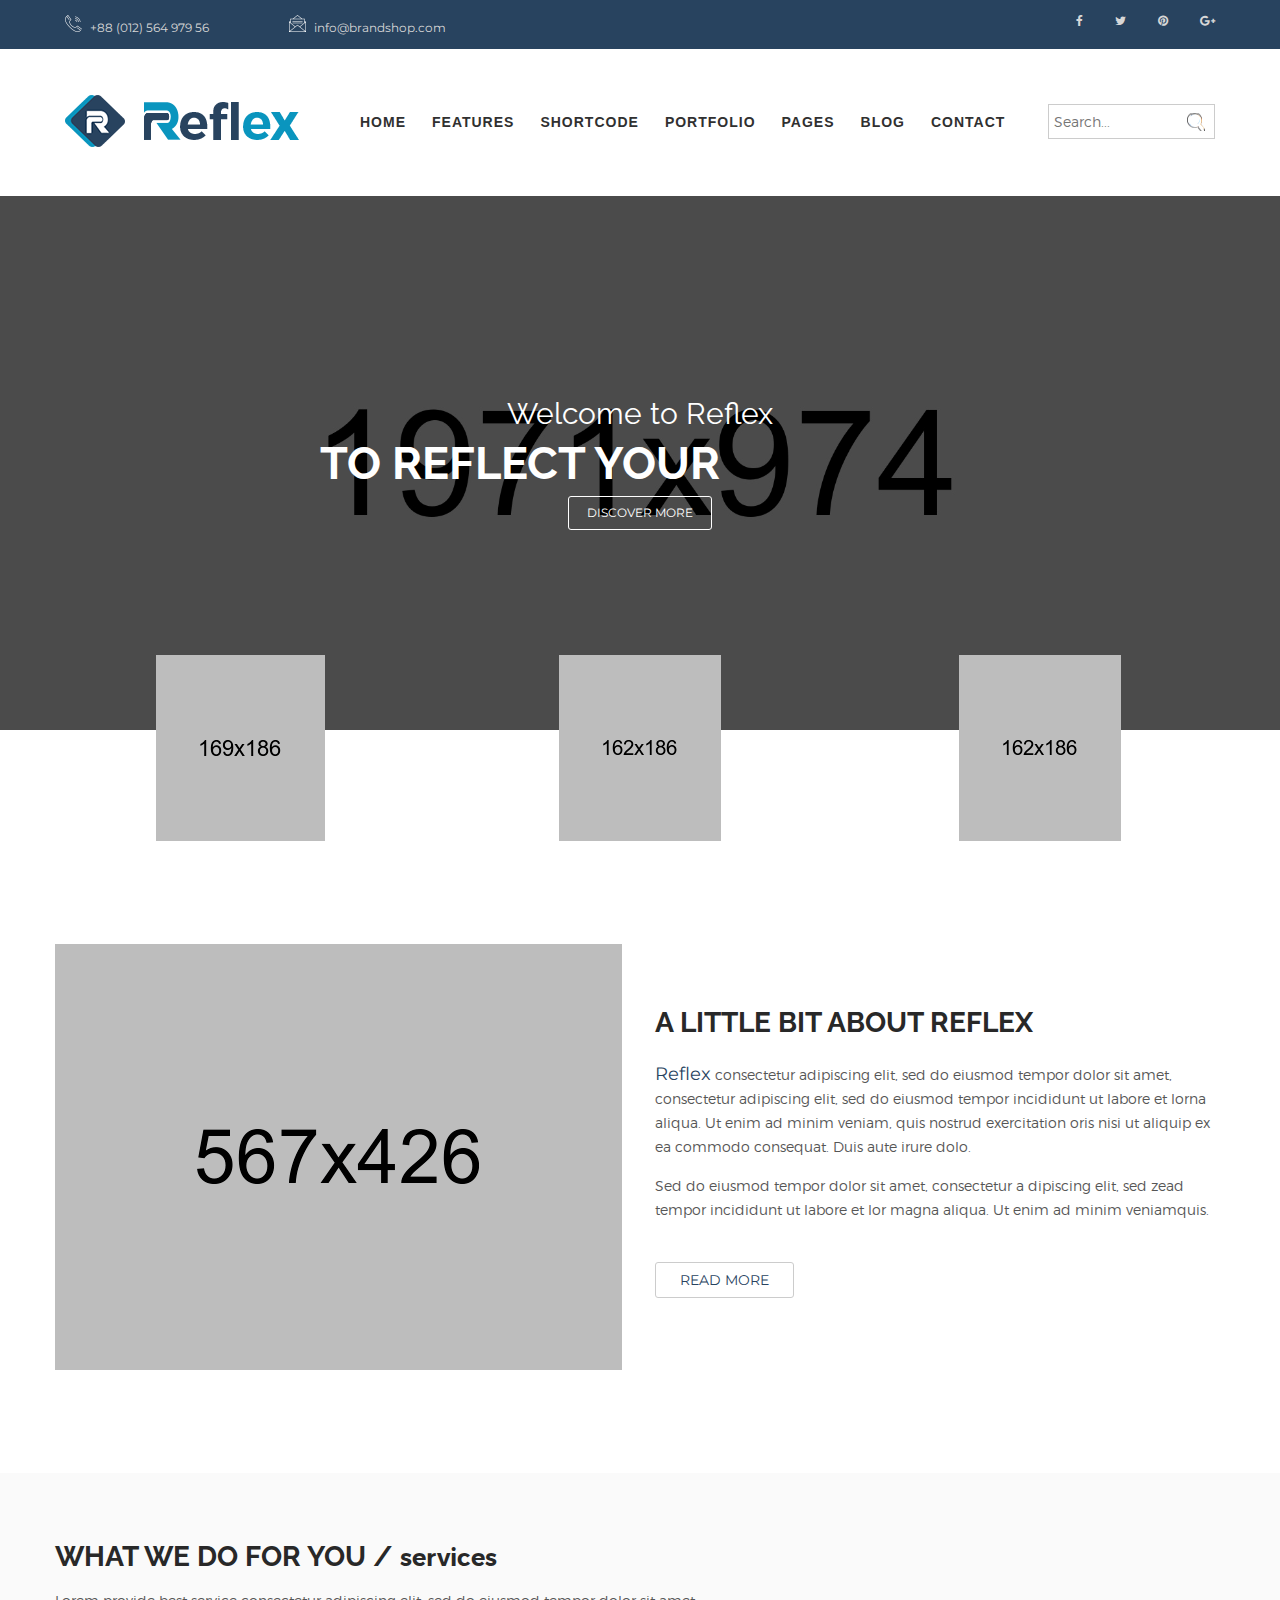
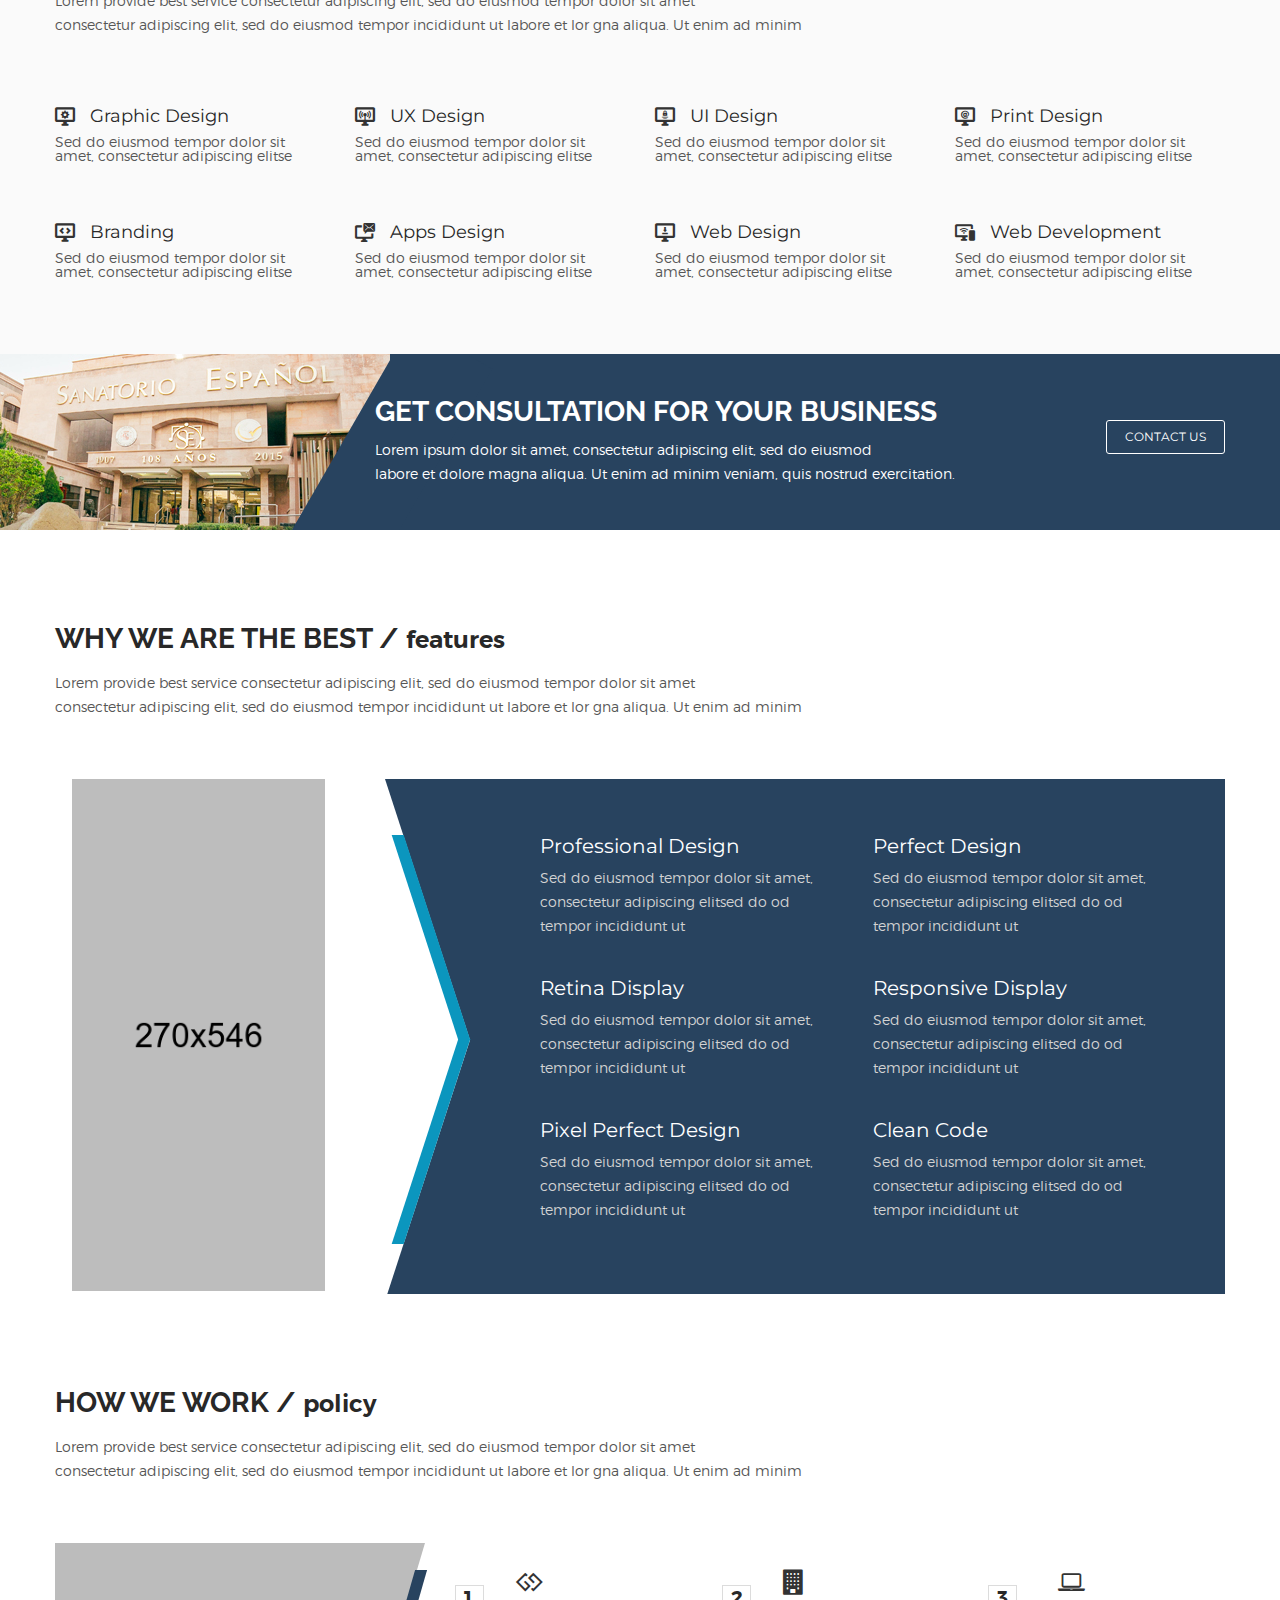
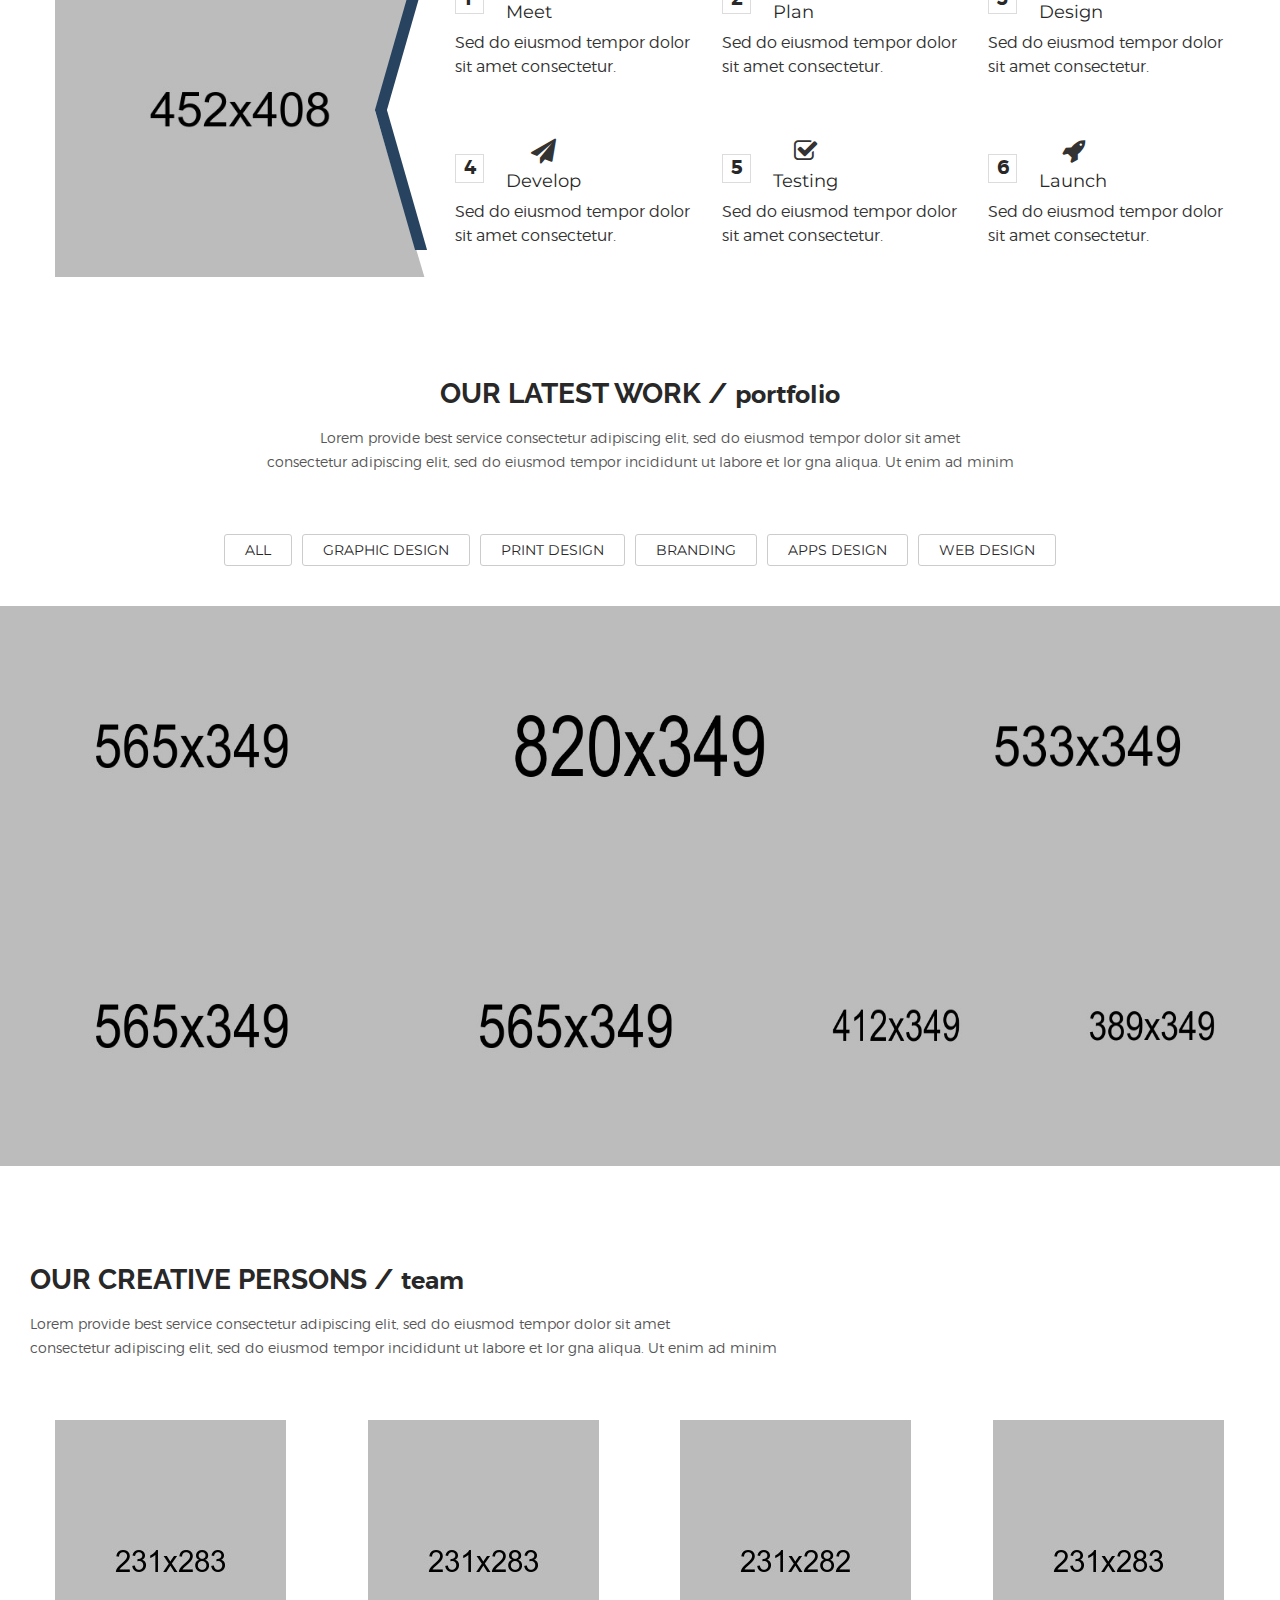
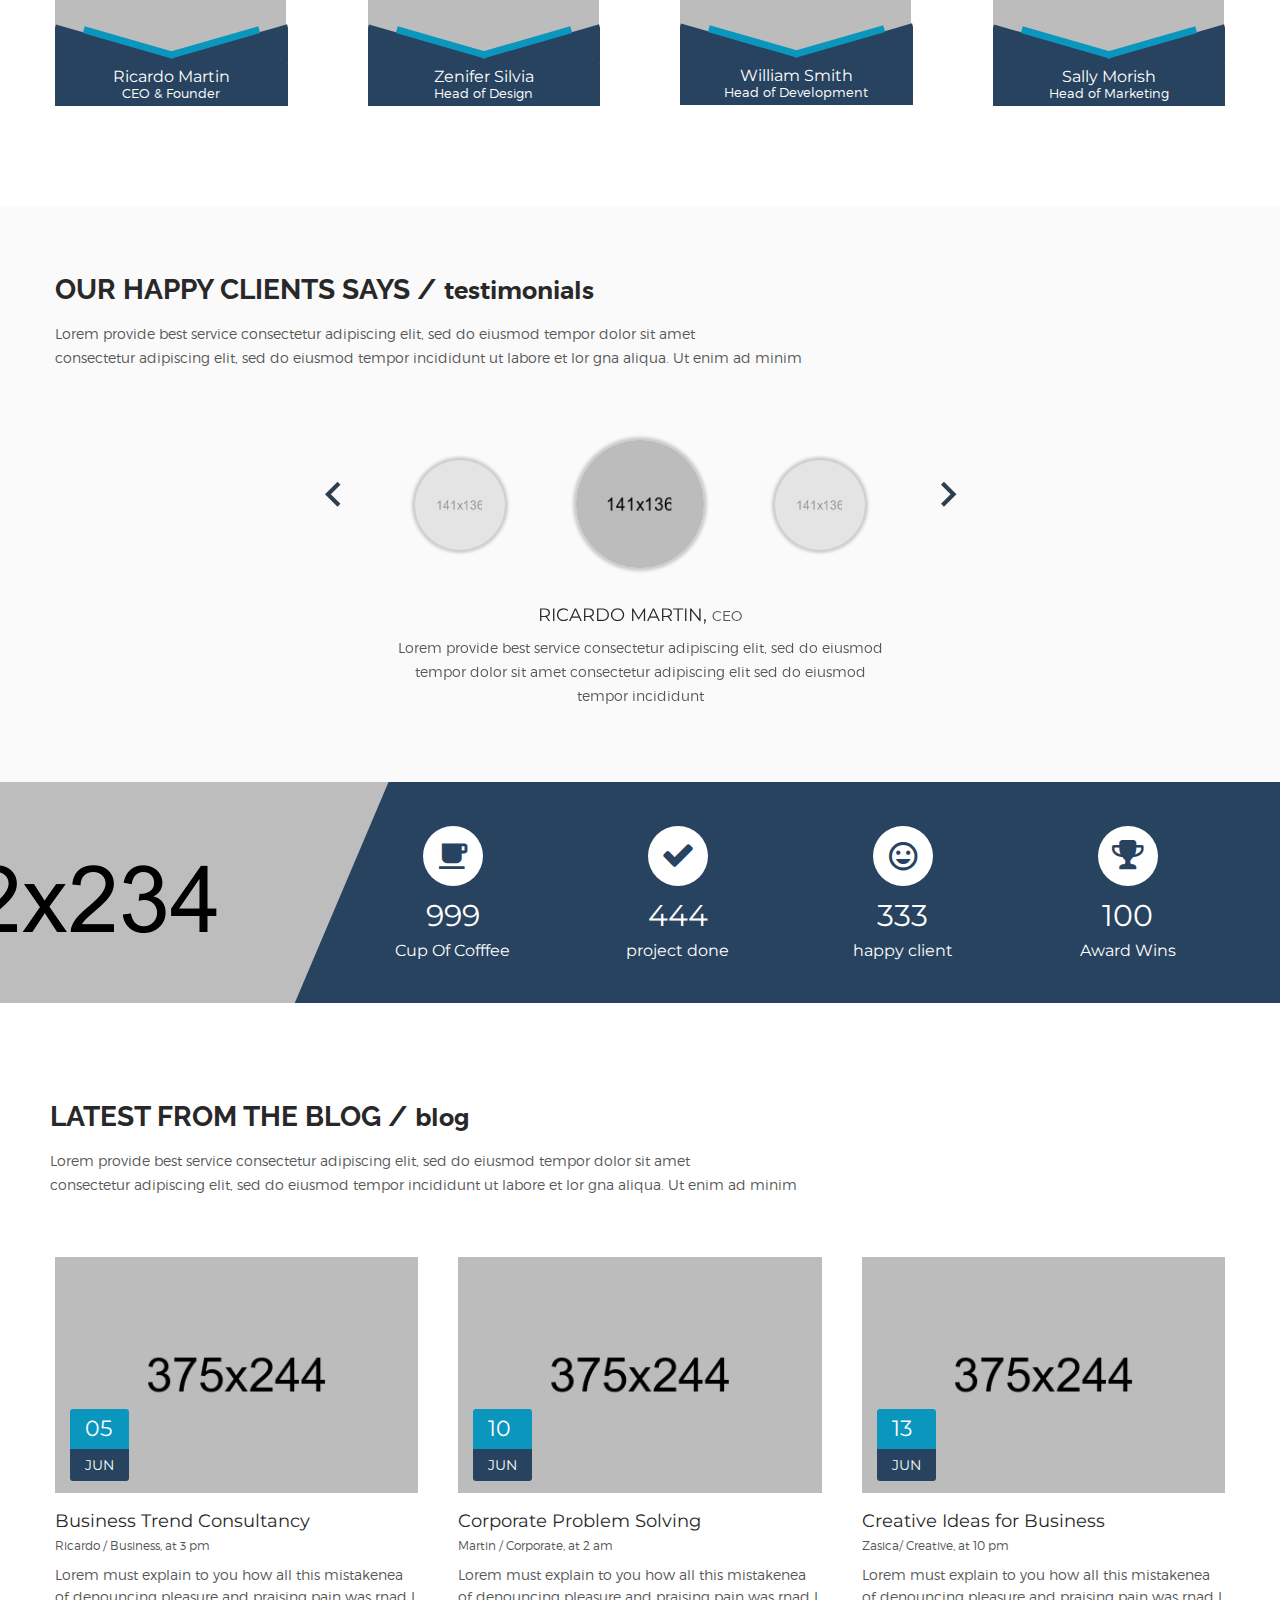
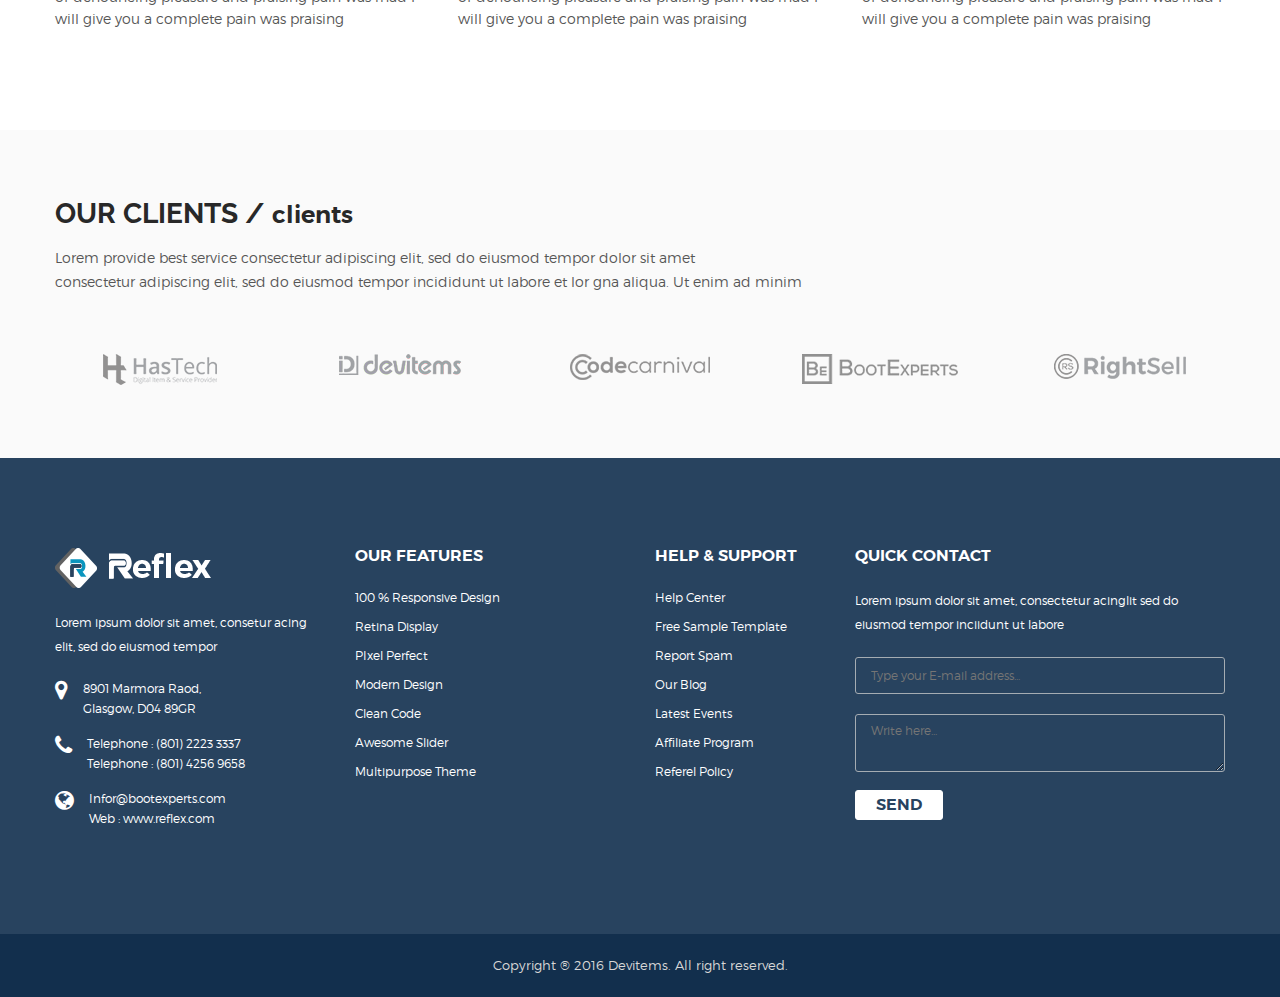
<file: index-11.html>
<!doctype html>
<html class="no-js" lang="en">
    <head>
        <meta charset="utf-8">
        <meta http-equiv="x-ua-compatible" content="ie=edge">
        <title>Home Page Eleven || Reflex</title>
        <meta name="description" content="">
        <meta name="viewport" content="width=device-width, initial-scale=1">
        
		<!-- favicon
		============================================ -->		
        <link rel="shortcut icon" type="image/x-icon" href="img/favicon.ico">
			   
		<!-- Bootstrap CSS
		============================================ -->		
        <link rel="stylesheet" href="css/bootstrap.min.css">
        
        <!-- Nivo slider CSS
		============================================ -->
		<link rel="stylesheet" type="text/css" href="lib/custom-slider/css/nivo-slider.css" media="screen" />	
		<link rel="stylesheet" type="text/css" href="lib/custom-slider/css/preview.css" media="screen" />
		
		<!-- Fontawsome CSS
		============================================ -->
        <link rel="stylesheet" href="css/font-awesome.min.css">
        
		<!-- Flaticon CSS
		============================================ -->
        <link rel="stylesheet" href="css/flaticon.css">
        
		<!-- material iconic CSS
		============================================ -->
        <link rel="stylesheet" href="css/material-design-iconic-font.css">
        <link rel="stylesheet" href="css/material-design-iconic-font.min.css">
                
		<!-- owl.carousel CSS
		============================================ -->
        <link rel="stylesheet" href="css/owl.carousel.css">
        
		<!-- jquery-ui CSS
		============================================ -->
        <link rel="stylesheet" href="css/jquery-ui.css">
        
		<!-- meanmenu CSS
		============================================ -->
        <link rel="stylesheet" href="css/meanmenu.min.css">
        
		<!-- animate CSS
		============================================ -->
        <link rel="stylesheet" href="css/animate.css">
        
        <!-- Slick CSS
		============================================ -->	
        <link rel="stylesheet" href="css/slick.css">
        
        <!-- Venobox CSS
		============================================ -->	
        <link rel="stylesheet" href="css/venobox.css">
          
        <!-- Circle Chart CSS
		============================================ -->
        <link rel="stylesheet" href="css/jquery.circliful.css">
          
        <!-- Color Switcher CSS
		============================================ -->
        <link rel="stylesheet" href="css/color.css">
        <link rel="stylesheet" href="css/color-switcher.css">
          
        <!-- Animate headline CSS
		============================================ -->
        <link rel="stylesheet" href="css/animate-heading.css">
        <link rel="stylesheet" href="css/reset.css">
        
		<!-- Video CSS
		============================================ -->
        <link rel="stylesheet" href="css/jquery.mb.YTPlayer.css">
        
		<!-- style CSS
		============================================ -->
        <link rel="stylesheet" href="style.css">
        
		<!-- Responsive CSS
		============================================ -->
        <link rel="stylesheet" href="css/responsive.css">
        
		<!-- Modernizr JS
		============================================ -->		
        <script src="js/vendor/modernizr-2.8.3.min.js"></script>
        
        <!-- Color Css Files Start -->
        <link rel="alternate stylesheet" type="text/css" href="switcher/color-one.css" title="color-one" media="screen" />
        <link rel="alternate stylesheet" type="text/css" href="switcher/color-two.css" title="color-two" media="screen" />
        <link rel="alternate stylesheet" type="text/css" href="switcher/color-three.css" title="color-three" media="screen" />
        <link rel="alternate stylesheet" type="text/css" href="switcher/color-four.css" title="color-four" media="screen" />
        <link rel="alternate stylesheet" type="text/css" href="switcher/color-five.css" title="color-five" media="screen" />
        <link rel="alternate stylesheet" type="text/css" href="switcher/color-six.css" title="color-six" media="screen" />
        <link rel="alternate stylesheet" type="text/css" href="switcher/color-seven.css" title="color-seven" media="screen" />
        <link rel="alternate stylesheet" type="text/css" href="switcher/color-eight.css" title="color-eight" media="screen" />
        <link rel="alternate stylesheet" type="text/css" href="switcher/color-nine.css" title="color-nine" media="screen" />
        <link rel="alternate stylesheet" type="text/css" href="switcher/color-ten.css" title="color-ten" media="screen" />
        <link rel="alternate stylesheet" type="text/css" href="switcher/color-ten.css" title="color-ten" media="screen" />
        <link rel="alternate stylesheet" type="text/css" href="switcher/pattren1.css" title="pattren1" media="screen" />
        <link rel="alternate stylesheet" type="text/css" href="switcher/pattren2.css" title="pattren2" media="screen" />
        <link rel="alternate stylesheet" type="text/css" href="switcher/pattren3.css" title="pattren3" media="screen" />
        <link rel="alternate stylesheet" type="text/css" href="switcher/pattren4.css" title="pattren4" media="screen" />
        <link rel="alternate stylesheet" type="text/css" href="switcher/pattren5.css" title="pattren5" media="screen" />
        <link rel="alternate stylesheet" type="text/css" href="switcher/background1.css" title="background1" media="screen" />
        <link rel="alternate stylesheet" type="text/css" href="switcher/background2.css" title="background2" media="screen" />
        <link rel="alternate stylesheet" type="text/css" href="switcher/background3.css" title="background3" media="screen" />
        <link rel="alternate stylesheet" type="text/css" href="switcher/background4.css" title="background4" media="screen" />
        <link rel="alternate stylesheet" type="text/css" href="switcher/background5.css" title="background5" media="screen" />
        <!-- Color Css Files End -->
    </head>
    <body>
    <!-- Pre Loader
    ============================================ -->
    <div class="preloader">
        <div class="loading-center">
            <div class="loading-center-absolute">
                <div class="object object_one"></div>
                <div class="object object_two"></div>
                <div class="object object_three"></div>
            </div>
        </div>
    </div>
        <!--[if lt IE 8]>
            <p class="browserupgrade">You are using an <strong>outdated</strong> browser. Please <a href="http://browsehappy.com/">upgrade your browser</a> to improve your experience.</p>
        <![endif]-->

        <div class="as-mainwrapper">   
            <!-- header start -->
            <header class="header-area">
                <div class="header-top-area">
                    <div class="container-fluid">
                        <div class="row">
                            <div class="col-md-6 hidden-sm hidden-xs">
                                <div class="header-top-left">
                                    <div class="cell-letter">
                                        <ul>
                                            <li><img src="img/icon/cell.png" alt="cell-no">+88 (012) 564 979 56</li>
                                            <li><img src="img/icon/letter.png" alt="mail">info@brandshop.com</li>
                                        </ul>
                                    </div>
                                </div>
                            </div>
                            <div class="col-md-6 hidden-sm hidden-xs">
                                <div class="header-top-right">
                                    <div class="social-icons">
                                        <ul>
                                            <li><a href="www.facebook.com"><i class="fa fa-facebook"></i></a></li>
                                            <li><a href="www.twitter.com"><i class="fa fa-twitter"></i></a></li>
                                            <li><a href="www.pinterest.com"><i class="fa fa-pinterest"></i></a></li>
                                            <li><a href="www.google-plus.com"><i class="fa fa-google-plus"></i></a></li>
                                        </ul>
                                    </div>        
                                </div>
                            </div>
                        </div>
                    </div>
                </div>
                <div class="main-header-area bg-white bg-white sticker">
                    <div class="container-fluid">
                        <div class="row">
                            <div class="col-lg-3 col-md-2 col-sm-6 col-xs-12">
                                <div class="logo">
                                    <a href="index.html"><img src="img/logo/logo.png" alt="reflex"></a>
                                </div>
                            </div>
                            <div class="col-lg-7 col-md-8 hidden-sm hidden-xs">
                                <div class="mainmenu-area">
                                    <div class="mainmenu">
                                        <nav>
                                            <ul id="nav">
                                                <li><a href="index.html">Home</a>
                                                    <div class="mega-menu">
                                                        <span>
                                                            <a class="title" href="#">Home Versions</a>
                                                            <a href="index.html">Slider One</a> 
                                                            <a href="index-3.html">Slider Two</a> 
                                                            <a href="index-2.html">Fixed Image</a> 
                                                            <a href="index-4.html">Animated Text</a> 
                                                            <a href="index-6.html">Video Background 1</a>
                                                            <a href="index-7.html">Video Background 2</a>
                                                        </span>
                                                        <span>
                                                            <a class="title" href="#">Home Versions</a> 
                                                            <a href="index-15.html">Parallax 1</a> 
                                                            <a href="index-16.html">Parallax 2</a> 
                                                            <a href="index-5.html">Rotate Text 1</a> 
                                                            <a href="index-8.html">Rotate Text 2</a> 
                                                            <a href="index-9.html">Rotate Text 3</a> 
                                                            <a href="index-10.html">Rotate Text 4</a> 
                                                        </span>
                                                        <span>
                                                            <a class="title" href="#">Home Versions</a> 
                                                            <a href="index-11.html">Rotate Text 5</a> 
                                                            <a href="index-12.html">Rotate Text 6</a> 
                                                            <a href="index-13.html">Rotate Text 7</a> 
                                                            <a href="index-14.html">Rotate Text 8</a> 
                                                            <a href="index-17.html">Rotate Text 9</a> 
                                                            <a href="index-18.html">Rotate Text 10</a> 
                                                        </span>
                                                        <span>
                                                            <img alt="" src="img/menu/1.jpg">
                                                        </span>
                                                    </div>
                                                </li>
                                                <li><a href="index.html">Features</a>
                                                    <ul class="submenu-mainmenu">
                                                        <li><a href="parallax-one.html">Sliders<i class="fa fa-angle-right"></i></a>
                                                            <ul class="sub-submenu-mainmenu">
                                                                <li><a href="slider-one.html">Slider One</a></li>
                                                                <li><a href="slider-two.html">Slider Two</a></li>
                                                                <li><a href="video-one.html">Video One</a></li>
                                                                <li><a href="video-two.html">Video Two</a></li>
                                                                <li><a href="parallax-one.html">Parallax One</a></li>
                                                                <li><a href="parallax-two.html">Parallax Two</a></li>
                                                            </ul>
                                                        </li>
                                                        <li><a href="menu-default.html">Menu Style<i class="fa fa-angle-right"></i></a>
                                                            <ul class="sub-submenu-mainmenu">
                                                                <li><a href="menu-default.html">Menu Style One</a></li>
                                                                <li><a href="menu-style-two.html">Menu Style Two</a></li>
                                                                <li><a href="menu-style-three.html">Menu Style Three</a></li>
                                                                <li><a href="menu-style-four.html">Menu Style Four</a></li>
                                                            </ul>
                                                        </li>
                                                        <li><a href="title-one.html">Page Title<i class="fa fa-angle-right"></i></a>
                                                            <ul class="sub-submenu-mainmenu">
                                                                <li><a href="title-one.html">Title Style One</a></li>
                                                                <li><a href="title-two.html">Title Style Two</a></li>
                                                                <li><a href="title-three.html">Title Style Three</a></li>
                                                                <li><a href="title-four.html">Title Style Four</a></li>
                                                                <li><a href="title-five.html">Title Style Five</a></li>
                                                            </ul>
                                                        </li>
                                                        <li><a href="index-4.html">Footer<i class="fa fa-angle-right"></i></a>
                                                            <ul class="sub-submenu-mainmenu">
                                                                <li><a href="footer-one.html">Footer Style One</a></li>
                                                                <li><a href="footer-two.html">Footer Style Two</a></li>
                                                                <li><a href="footer-three.html">Footer Style Three</a></li>
                                                                <li><a href="footer-four.html">Footer Style Four</a></li>
                                                            </ul>
                                                        </li>
                                                    </ul>
                                                </li>
                                                <li class="shortcode"><a href="shortcode-alert.html">shortcode</a>
                                                    <div class="mega-menu">
                                                        <span>
                                                            <a class="title" href="shop-grid-left-sidebar.html">Shortcode</a>
                                                            <a href="shortcode-alert.html">alert</a>
                                                            <a href="shortcode-breadcrumb.html">breadcrumb</a>
                                                            <a href="shortcode-button.html">button</a>
                                                            <a href="shortcode-blog.html">blog</a>
                                                            <a href="shortcode-client.html">client</a>
                                                            <a href="shortcode-contact.html">contact</a>
                                                        </span>
                                                        <span>
                                                            <a class="title" href="shop-grid-left-sidebar.html">Shortcode</a>
                                                            <a href="shortcode-dropdown.html">dropdown</a>
                                                            <a href="shortcode-features.html">features</a>
                                                            <a href="shortcode-fun.html">fun</a>
                                                            <a href="shortcode-map.html">map</a>
                                                            <a href="shortcode-policy.html">policy</a>
                                                            <a href="shortcode-pagination.html">pagination</a>
                                                        </span>
                                                        <span>
                                                            <a class="title" href="shop-grid-left-sidebar.html">Shortcode</a>
                                                            <a href="shortcode-progressbar.html">progressbar</a>
                                                            <a href="shortcode-pricing.html">pricing</a>
                                                            <a href="shortcode-services.html">services</a>
                                                            <a href="shortcode-team.html">team</a>
                                                            <a href="shortcode-testimonial.html">testimonial</a>
                                                            <a href="shortcode-portfolio.html">portfolio</a>
                                                        </span>
                                                        <span>
                                                            <a class="title" href="shop-grid-left-sidebar.html">Shortcode</a>
                                                            <a href="slider-one.html">Slider 1</a>
                                                            <a href="slider-two.html">Slider 2</a>
                                                            <a href="video-one.html">Bg Video 1</a>
                                                            <a href="video-two.html">Bg Video 2</a>
                                                            <a href="parallax-one.html">Parallax 1</a>
                                                            <a href="parallax-two.html">Parallax 2</a>
                                                        </span>
                                                        <span>
                                                            <a class="title" href="shop-grid-left-sidebar.html">Shortcode</a>
                                                            <a href="rotate-text-one.html">Rotate Text 1</a>
                                                            <a href="rotate-text-two.html">Rotate Text 2</a>
                                                            <a href="rotate-text-three.html">Rotate Text 3</a>
                                                            <a href="rotate-text-four.html">Rotate Text 4</a>
                                                            <a href="rotate-text-five.html">Rotate Text 5</a>
                                                            <a href="rotate-text-six.html">Rotate Text 6</a>
                                                        </span>
                                                        </span>
                                                    </div>
                                                </li>
                                                <li><a href="portfolio.html">portfolio</a>
                                                    <ul class="submenu-mainmenu">
                                                        <li><a href="portfolio.html">portfolio 1</a></li>
                                                        <li><a href="portfolio-2.html">portfolio 2</a></li>
                                                    </ul>
                                                </li>
                                                <li><a href="service.html">pages</a>
                                                    <ul class="submenu-mainmenu">
                                                        <li><a href="team.html">Team</a></li>
                                                        <li><a href="about-us.html">About Us</a></li>
                                                        <li><a href="service.html">service</a></li>
                                                        <li><a href="single-service.html">single service</a></li>
                                                        <li><a href="single-project.html">single project</a></li>
                                                        <li><a href="pricing-table.html">pricing table</a></li>
                                                    </ul>
                                                </li>
                                                <li><a href="blog-details.html">blog</a>
                                                    <ul class="submenu-mainmenu">
                                                        <li><a href="blog.html">Blog</a></li>
                                                        <li><a href="blog-details.html">Blog Details</a></li>
                                                        <li><a href="blog-left-sidebar.html">Blog Left Sidebar</a></li>
                                                        <li><a href="blog-right-sidebar.html">Blog Right Sidebar</a></li>
                                                    </ul>
                                                </li>
                                                <li><a href="contact.html">contact</a></li>
                                            </ul>
                                        </nav>
                                    </div>
                                </div>
                            </div>
                            <div class="col-lg-2 col-md-2 col-sm-6 hidden-xs">
                                <div class="search-box">
                                    <form action="#">
                                        <input type="text" placeholder="Search...">
                                        <button type="submit"><i class="fa fa-search"></i></button>
                                    </form>
                                </div>
                            </div>
                        </div> 
                    </div>
                </div>
                <!-- Mobile Menu Area start -->
                <div class="mobile-menu-area">
                    <div class="container">
                        <div class="row">
                            <div class="col-lg-12 col-md-12 col-sm-12">
                                <div class="mobile-menu">
                                    <nav id="dropdown">
                                        <ul>
                                            <li><a href="index.html">HOME</a>
                                                <ul>
                                                    <li><a href="index.html">Home Slider One</a></li>
                                                    <li><a href="index-3.html">Home Slider Two</a></li>
                                                    <li><a href="index-2.html">Home Fixed Image</a></li>
                                                    <li><a href="index-4.html">Home Animated Text</a></li>
                                                    <li><a href="index-6.html">Home Video Background One</a></li>
                                                    <li><a href="index-7.html">Home Video Background Two</a></li>
                                                    <li><a href="index-15.html">Home Parallax Background One</a></li>
                                                    <li><a href="index-16.html">Home Parallax Background Two</a></li>
                                                    <li><a href="index-5.html">Home Rotate Text One</a></li>
                                                    <li><a href="index-8.html">Home Rotate Text Two</a></li>
                                                    <li><a href="index-9.html">Home Rotate Text Three</a></li>
                                                    <li><a href="index-10.html">Home Rotate Text Four</a></li>
                                                    <li><a href="index-11.html">Home Rotate Text Five</a></li>
                                                    <li><a href="index-12.html">Home Rotate Text Six</a></li>
                                                    <li><a href="index-13.html">Home Rotate Text Seven</a></li>
                                                    <li><a href="index-14.html">Home Rotate Text Eight</a></li>
                                                    <li><a href="index-17.html">Home Rotate Text Nine</a></li>
                                                    <li><a href="index-18.html">Home Rotate Text Ten</a></li>
                                                </ul>
                                            </li>
                                            <li><a href="about-us.html">Features</a>
                                                <ul>
                                                    <li><a href="slider-one.html">Slider One</a></li>
                                                    <li><a href="slider-two.html">Slider Two</a></li>
                                                    <li><a href="video-one.html">Video One</a></li>
                                                    <li><a href="video-two.html">Video Two</a></li>
                                                    <li><a href="parallax-one.html">Parallax One</a></li>
                                                    <li><a href="parallax-two.html">Parallax Two</a></li>
                                                    <li><a href="menu-default.html">Menu Style One</a></li>
                                                    <li><a href="transparent-menu.html">Menu Style Two</a></li>
                                                    <li><a href="menu-style-three.html">Menu Style Three</a></li>
                                                    <li><a href="menu-style-two.html">Menu Style Four</a></li>
                                                    <li><a href="menu-style-four.html">Menu Style Five</a></li>
                                                    <li><a href="title-one.html">Title Style One</a></li>
                                                    <li><a href="title-two.html">Title Style Two</a></li>
                                                    <li><a href="title-three.html">Title Style Three</a></li>
                                                    <li><a href="title-four.html">Title Style Four</a></li>
                                                                <li><a href="title-five.html">Title Style Five</a></li>
                                                    <li><a href="footer-one.html">Footer Style One</a></li>
                                                    <li><a href="footer-two.html">Footer Style Two</a></li>
                                                    <li><a href="footer-three.html">Footer Style Three</a></li>
                                                    <li><a href="footer-four.html">Footer Style Four</a></li>
                                                </ul>
                                            </li>
                                            <li><a href="shortcode-alert.html">shortcode</a>
                                                <ul>
                                                    <li><a href="shortcode-alert.html">shortcode alert</a></li>
                                                    <li><a href="shortcode-breadcrumb.html">shortcode breadcrumb</a></li>
                                                    <li><a href="shortcode-button.html">shortcode button</a></li>
                                                    <li><a href="shortcode-blog.html">shortcode blog</a></li>
                                                    <li><a href="shortcode-client.html">shortcode client</a></li>
                                                    <li><a href="shortcode-contact.html">shortcode contact</a></li>
                                                    <li><a href="shortcode-dropdown.html">shortcode dropdown</a></li>
                                                    <li><a href="shortcode-features.html">shortcode features</a></li>
                                                    <li><a href="shortcode-fun.html">shortcode fun</a></li>
                                                    <li><a href="shortcode-map.html">shortcode map</a></li>
                                                    <li><a href="shortcode-policy.html">shortcode policy</a></li>
                                                    <li><a href="shortcode-pagination.html">shortcode pagination</a></li>
                                                    <li><a href="shortcode-progressbar.html">shortcode progressbar</a></li>
                                                    <li><a href="shortcode-pricing.html">shortcode pricing</a></li>
                                                    <li><a href="shortcode-services.html">shortcode services</a></li>
                                                    <li><a href="shortcode-team.html">shortcode team</a></li>
                                                    <li><a href="shortcode-portfolio.html">shortcode portfolio</a></li>
                                                    <li><a href="shortcode-testimonial.html">shortcode testimonial</a></li>
                                                </ul>
                                            </li>
                                            <li><a href="portfolio.html">portfolio</a>
                                                <ul>
                                                    <li><a href="portfolio.html">portfolio one</a></li>
                                                    <li><a href="portfolio-2.html">portfolio two</a></li>
                                                </ul>
                                            </li>
                                            <li><a href="service.html">pages</a>
                                                <ul class="submenu-mainmenu">
                                                    <li><a href="team.html">Team</a></li>
                                                    <li><a href="about-us.html">About Us</a></li>
                                                    <li><a href="service.html">service</a></li>
                                                    <li><a href="single-service.html">single service</a></li>
                                                    <li><a href="single-project.html">single project</a></li>
                                                    <li><a href="pricing-table.html">pricing table</a></li>
                                                </ul>
                                            </li>
                                            <li><a href="blog.html">blog</a>
                                                <ul>
                                                    <li><a href="blog.html">Blog</a></li>
                                                    <li><a href="blog-details.html">Blog Details</a></li>
                                                    <li><a href="blog-left-sidebar.html">Blog Left Sidebar</a></li>
                                                    <li><a href="blog-right-sidebar.html">Blog Right Sidebar</a></li>
                                                </ul>
                                            </li>
                                            <li><a href="contact.html">contact</a></li>
                                        </ul>
                                    </nav>
                                </div>					
                            </div>
                        </div>
                    </div>
                </div>
                <!-- Mobile Menu Area end -->		   
            </header>
            <!-- header end -->
            <div class="main-content-wrapper">
                <!-- banner start -->
                <div class="banner-wrap ptb-200">
                    <div class="container">
                        <div class="row">
                            <div class="col-lg-12">
                                <div class="banner-text-wrapper text-center">           
                                    <div class="slider-content slider-text-1">
                                        <h2>Welcome to Reflex</h2>
                                    </div>     
                                    <div class="slider-content slider-text-2 hidden-xs">
                                        <h1 class="cd-headline letters rotate-2">
                                            <span>TO REFLECT YOUR</span>
                                            <span class="cd-words-wrapper">
                                                <b class="is-visible">BUSINESS</b>
                                                <b>Future</b>
                                                <b>Career</b>
                                            </span>
                                        </h1>
                                    </div>
                                    <div class="slider-content slider-text-3 hidden-sm hidden-xs">
                                        <a href='#' class='slider-button'>DISCOVER MORE</a>
                                    </div>
                                </div>    
                            </div>
                        </div>            
                    </div>
                </div>
                <!-- banner end -->
                <!-- service start -->
                <div class="service-area bg-white text-center">
                    <div class="container">
                        <div class="row">
                            <div class="col-md-4 col-sm-6 col-xs-12">
                                <div class="single-service">
                                    <img src="img/service/1.png" alt="">
                                </div>
                            </div> 
                            <div class="col-md-4 col-sm-6 col-xs-12">
                                <div class="single-service">
                                    <img src="img/service/2.png" alt="">
                                </div>
                            </div> 
                            <div class="col-md-4 hidden-sm col-xs-12">
                                <div class="single-service">
                                    <img src="img/service/3.png" alt="">
                                </div>
                            </div>      
                        </div>
                    </div>
                </div>
                <!-- service end -->
                <!-- about start-->
                <div class="about-reflex-area bg-white ptb-100">
                    <div class="container">
                        <div class="row">
                            <div class="col-md-6 col-sm-12 col-xs-12">
                                <div class="about-reflex-img">
                                    <img src="img/about/1.png" alt="">
                                </div>
                            </div>
                            <div class="col-md-6 col-sm-12 col-xs-12">
                                <div class="about-reflex-info default-title marg-65">
                                    <h2>A LITTLE BIT ABOUT REFLEX</h2>
                                    <p><span>Reflex</span> consectetur adipiscing elit, sed do eiusmod tempor dolor sit amet,        consectetur adipiscing elit, sed do eiusmod tempor incididunt ut labore et lorna aliqua. Ut enim ad minim veniam, quis nostrud exercitation oris nisi ut aliquip ex ea commodo consequat. Duis aute irure dolo.</p>
                                    <p class="hidden-md">Sed do eiusmod tempor dolor sit amet, consectetur a dipiscing elit, sed zead tempor incididunt ut labore et lor magna aliqua. Ut enim ad minim veniamquis.</p>
                                    <a href="#" class="default-button color-one color-two color-three color-four color-five color-six color-seven color-eight color-nine color-ten">read more</a>
                                </div>
                            </div>
                        </div>
                    </div>
                </div>
                <!-- about end -->
                <!-- what-we-do start -->
                <div class="what-we-do-area bg-white ptb-70">
                    <div class="container">
                        <div class="row">
                            <div class="col-xs-12">
                                <div class="default-title">
                                    <h2>what we do for you / <span>services</span></h2>
                                    <p>Lorem provide best service consectetur adipiscing elit, sed do eiusmod tempor dolor sit amet<br>                                         consectetur adipiscing elit, sed do eiusmod tempor incididunt ut labore et lor gna aliqua. Ut enim ad minim </p> 
                                </div>
                            </div>  
                        </div>
                        <div class="row">       
                            <div class="col-lg-3 col-md-4 col-sm-6 col-xs-12">
                                <div class="single-do-service">
                                    <div class="single-do-title">
                                        <div class="single-do-icon1"></div>
                                        <div class="single-do-title-info">
                                            <h4>graphic design</h4>
                                        </div>
                                    </div>
                                    <div class="single-do-info">
                                        <p>Sed do eiusmod tempor dolor sit amet, consectetur adipiscing elitse</p>
                                    </div>
                                </div>
                            </div>      
                            <div class="col-lg-3 col-md-4 col-sm-6 col-xs-12">
                                <div class="single-do-service">
                                    <div class="single-do-title">
                                        <div class="single-do-icon2"></div>
                                        <div class="single-do-title-info">
                                            <h4>UX design</h4>
                                        </div>
                                    </div>
                                    <div class="single-do-info">
                                        <p>Sed do eiusmod tempor dolor sit amet, consectetur adipiscing elitse</p>
                                    </div>
                                </div>
                            </div>     
                            <div class="col-lg-3 col-md-4 col-sm-6 col-xs-12">
                                <div class="single-do-service">
                                    <div class="single-do-title">
                                        <div class="single-do-icon3"></div>
                                        <div class="single-do-title-info">
                                            <h4>UI design</h4>
                                        </div>
                                    </div>
                                    <div class="single-do-info">
                                        <p>Sed do eiusmod tempor dolor sit amet, consectetur adipiscing elitse</p>
                                    </div>
                                </div>
                            </div>    
                            <div class="col-lg-3 col-md-4 col-sm-6 col-xs-12">
                                <div class="single-do-service">
                                    <div class="single-do-title">
                                        <div class="single-do-icon4"></div>
                                        <div class="single-do-title-info">
                                            <h4>print design</h4>
                                        </div>
                                    </div>
                                    <div class="single-do-info">
                                        <p>Sed do eiusmod tempor dolor sit amet, consectetur adipiscing elitse</p>
                                    </div>
                                </div>
                            </div>     
                            <div class="col-lg-3 col-md-4 col-sm-6 col-xs-12">
                                <div class="single-do-service">
                                    <div class="single-do-title">
                                        <div class="single-do-icon5"></div>
                                        <div class="single-do-title-info">
                                            <h4>Branding</h4>
                                        </div>
                                    </div>
                                    <div class="single-do-info">
                                        <p>Sed do eiusmod tempor dolor sit amet, consectetur adipiscing elitse</p>
                                    </div>
                                </div>
                            </div>     
                            <div class="col-lg-3 col-md-4 col-sm-6 col-xs-12">
                                <div class="single-do-service">
                                    <div class="single-do-title">
                                        <div class="single-do-icon6"></div>
                                        <div class="single-do-title-info">
                                            <h4>Apps Design</h4>
                                        </div>
                                    </div>
                                    <div class="single-do-info">
                                        <p>Sed do eiusmod tempor dolor sit amet, consectetur adipiscing elitse</p>
                                    </div>
                                </div>
                            </div>   
                            <div class="col-lg-3 hidden-md col-sm-6 col-xs-12">
                                <div class="single-do-service">
                                    <div class="single-do-title">
                                        <div class="single-do-icon7"></div>
                                        <div class="single-do-title-info">
                                            <h4>Web Design</h4>
                                        </div>
                                    </div>
                                    <div class="single-do-info">
                                        <p>Sed do eiusmod tempor dolor sit amet, consectetur adipiscing elitse</p>
                                    </div>
                                </div>
                            </div>   
                            <div class="col-lg-3 hidden-md col-sm-6 col-xs-12">
                                <div class="single-do-service">
                                    <div class="single-do-title">
                                        <div class="single-do-icon8"></div>
                                        <div class="single-do-title-info">
                                            <h4>Web Development</h4>
                                        </div>
                                    </div>
                                    <div class="single-do-info">
                                        <p>Sed do eiusmod tempor dolor sit amet, consectetur adipiscing elitse</p>
                                    </div>
                                </div>
                            </div>      
                        </div>
                    </div>
                </div>
                <!-- what-we-do end -->
                <!-- consultation area start -->
                <div class="consultation-area">
                    <div class="container">
                        <div class="row">
                            <div class="col-lg-offset-3 col-lg-7 col-md-offset-0 col-md-10 col-sm-9 col-xs-12">
                                <div class="consultation-info default-title">
                                    <h2>GET CONSULTATION FOR YOUR BUSINESS</h2>
                                    <p class="hidden-sm">Lorem ipsum dolor sit amet, consectetur adipiscing elit, sed do eiusmod<br>            labore et dolore magna aliqua. Ut enim ad minim veniam, quis nostrud exercitation. </p>
                                </div>
                            </div>
                            <div class="col-lg-2 col-md-2 col-sm-3 col-xs-12">
                                <div class="consultation-button">
                                    <a href="contact.html" class="slider-button">contact us</a>
                                </div>    
                            </div>
                        </div>
                    </div>
                    <div class="consultation-angle"></div>
                </div>
                <!-- consultation area end -->
                <!-- features area start -->
                <div class="features-area  ptb-95">
                    <div class="container">
                        <div class="row">
                            <div class="col-xs-12">
                                <div class="default-title">
                                    <h2>why we are the best / <span>features</span></h2>
                                    <p>Lorem provide best service consectetur adipiscing elit, sed do eiusmod tempor dolor sit amet<br>                                         consectetur adipiscing elit, sed do eiusmod tempor incididunt ut labore et lor gna aliqua. Ut enim ad minim </p> 
                                </div>
                            </div>
                        </div>
                        <div class="row">   
                            <div class="col-lg-3 col-md-3 col-sm-12 col-xs-12">
                                <div class="feature-img">
                                    <img src="img/feature/1.png" alt="">
                                </div>
                            </div>
                            <div class="col-lg-9 col-md-9 col-sm-12 col-xs-12">
                                <div class="feature-info">
                                    <div class="row">
                                        <div class="col-md-6">
                                            <div class="single-feature">
                                                <h4>Professional Design</h4>
                                                <p>Sed do eiusmod tempor dolor sit amet, consectetur adipiscing elitsed do od tempor incididunt ut </p>
                                            </div>
                                            <div class="single-feature">
                                                <h4>Retina Display</h4>
                                                <p>Sed do eiusmod tempor dolor sit amet, consectetur adipiscing elitsed do od tempor incididunt ut </p>
                                            </div>
                                            <div class="single-feature hidden-sm">
                                                <h4>Pixel Perfect Design</h4>
                                                <p>Sed do eiusmod tempor dolor sit amet, consectetur adipiscing elitsed do od tempor incididunt ut </p>
                                            </div>
                                        </div>
                                        <div class="col-md-6">
                                            <div class="single-feature">
                                                <h4>Perfect Design</h4>
                                                <p>Sed do eiusmod tempor dolor sit amet, consectetur adipiscing elitsed do od tempor incididunt ut </p>
                                            </div>
                                            <div class="single-feature">
                                                <h4>Responsive Display</h4>
                                                <p>Sed do eiusmod tempor dolor sit amet, consectetur adipiscing elitsed do od tempor incididunt ut </p>
                                            </div>
                                            <div class="single-feature hidden-sm">
                                                <h4>Clean Code</h4>
                                                <p>Sed do eiusmod tempor dolor sit amet, consectetur adipiscing elitsed do od tempor incididunt ut </p>
                                            </div>
                                        </div>
                                    </div>
                                </div>
                                <div class="declarations color-one color-two color-three color-four color-five color-six color-seven color-eight color-nine color-ten"></div>
                            </div>
                        </div>
                    </div>
                </div>
                <!-- features-area end -->
                <!-- policy area start -->
                <div class="policy-area">
                    <div class="container">
                        <div class="row">
                            <div class="col-xs-12">
                                <div class="default-title">
                                    <h2>how we work / <span>policy</span></h2>
                                    <p>Lorem provide best service consectetur adipiscing elit, sed do eiusmod tempor dolor sit amet<br>                                         consectetur adipiscing elit, sed do eiusmod tempor incididunt ut labore et lor gna aliqua. Ut enim ad minim </p> 
                                </div>
                            </div>
                            <div class="col-lg-4 col-md-5 col-xs-12">
                                <div class="policy-img">
                                    <img src="img/policy/1.jpg" alt="">
                                </div>
                                <div class="style-declarations color-one color-two color-three color-four color-five color-six color-seven color-eight color-nine color-ten"></div>
                            </div>
                            <div class="col-lg-8 col-md-7 col-xs-12">
                                <div class="policy-info marg-27">
                                    <div class="row">
                                        <div class="col-lg-4 col-md-6 col-sm-4 col-xs-12">
                                            <div class="single-police">
                                                <div class="single-policy-title">
                                                    <div class="single-policy-no">
                                                        <h4>1</h4>
                                                    </div>
                                                    <div class="single-policy-right">
                                                        <div class="single-policy-icon text-center">
                                                            <i class="fa fa-gg"></i>
                                                        </div>
                                                        <div class="single-policy-icon-info text-center">
                                                            <h3>Meet</h3>
                                                        </div>
                                                    </div>    
                                                </div>
                                                <div class="single-policy-info">
                                                    <p>Sed do eiusmod tempor dolor sit amet consectetur.</p>
                                                </div>
                                            </div>
                                        </div>
                                        <div class="col-lg-4 col-md-6 col-sm-4 col-xs-12">
                                            <div class="single-police">
                                                <div class="single-policy-title">
                                                    <div class="single-policy-no">
                                                        <h4>2</h4>
                                                    </div>
                                                    <div class="single-policy-right">
                                                        <div class="single-policy-icon text-center">
                                                            <i class="fa fa-building"></i>
                                                        </div>
                                                        <div class="single-policy-icon-info text-center">
                                                            <h3>plan</h3>
                                                        </div>
                                                    </div>    
                                                </div>
                                                <div class="single-policy-info">
                                                    <p>Sed do eiusmod tempor dolor sit amet consectetur.</p>
                                                </div>
                                            </div>
                                        </div>
                                        <div class="col-lg-4 col-md-6 col-sm-4 col-xs-12">
                                            <div class="single-police">
                                                <div class="single-policy-title">
                                                    <div class="single-policy-no">
                                                        <h4>3</h4>
                                                    </div>
                                                    <div class="single-policy-right">
                                                        <div class="single-policy-icon text-center">
                                                            <i class="fa fa-laptop"></i>
                                                        </div>
                                                        <div class="single-policy-icon-info text-center">
                                                            <h3>design</h3>
                                                        </div>
                                                    </div>    
                                                </div>
                                                <div class="single-policy-info">
                                                    <p>Sed do eiusmod tempor dolor sit amet consectetur.</p>
                                                </div>
                                            </div>
                                        </div>
                                        <div class="col-lg-4 col-md-6 col-sm-4 col-xs-12">
                                            <div class="single-police">
                                                <div class="single-policy-title">
                                                    <div class="single-policy-no">
                                                        <h4>4</h4>
                                                    </div>
                                                    <div class="single-policy-right">
                                                        <div class="single-policy-icon text-center">
                                                            <i class="fa fa-send"></i>
                                                        </div>
                                                        <div class="single-policy-icon-info text-center">
                                                            <h3>develop</h3>
                                                        </div>
                                                    </div>    
                                                </div>
                                                <div class="single-policy-info">
                                                    <p>Sed do eiusmod tempor dolor sit amet consectetur.</p>
                                                </div>
                                            </div>
                                        </div>
                                        <div class="col-lg-4 hidden-md col-sm-4 col-xs-12">
                                            <div class="single-police">
                                                <div class="single-policy-title">
                                                    <div class="single-policy-no">
                                                        <h4>5</h4>
                                                    </div>
                                                    <div class="single-policy-right">
                                                        <div class="single-policy-icon text-center">
                                                            <i class="fa fa-check-square-o"></i>
                                                        </div>
                                                        <div class="single-policy-icon-info text-center">
                                                            <h3>Testing</h3>
                                                        </div>
                                                    </div>    
                                                </div>
                                                <div class="single-policy-info">
                                                    <p>Sed do eiusmod tempor dolor sit amet consectetur.</p>
                                                </div>
                                            </div>
                                        </div>
                                        <div class="col-lg-4 hidden-md col-sm-4 col-xs-12">
                                            <div class="single-police">
                                                <div class="single-policy-title">
                                                    <div class="single-policy-no">
                                                        <h4>6</h4>
                                                    </div>
                                                    <div class="single-policy-right">
                                                        <div class="single-policy-icon text-center">
                                                            <i class="fa fa-rocket"></i>
                                                        </div>
                                                        <div class="single-policy-icon-info text-center">
                                                            <h3>launch</h3>
                                                        </div>
                                                    </div>    
                                                </div>
                                                <div class="single-policy-info">
                                                    <p>Sed do eiusmod tempor dolor sit amet consectetur.</p>
                                                </div>
                                            </div>
                                        </div>
                                    </div>
                                </div>
                            </div>
                        </div>
                    </div>
                </div>
                <!-- policy area end -->
                <!-- latest area start -->
                <div class="latest-area marg-100 text-center">
                    <div class="container-fluid">
                        <div class="row">
                            <div class="col-xs-12">
                                <div class="default-title">
                                    <h2>our latest work / <span>portfolio</span></h2>
                                    <p>Lorem provide best service consectetur adipiscing elit, sed do eiusmod tempor dolor sit amet<br>                                         consectetur adipiscing elit, sed do eiusmod tempor incididunt ut labore et lor gna aliqua. Ut enim ad minim </p> 
                                </div>
                            </div>
                        </div>
                        <div class="row">            
                            <div class="portfolio_gallery_area">
                            <div class="gallery">
                                <div class="gallery_menu portfolio-menu">
                                    <ul id="filter" class="filter-menu">
                                        <li class="current_menu_item" data-filter="*">All </li>
                                        <li data-filter=".graphic">graphic design</li>
                                        <li data-filter=".print">print design</li>
                                        <li data-filter=".Branding">Branding</li>
                                        <li data-filter=".app">APPs DESIGN</li>
                                        <li data-filter=".web">WEB DESIGN</li>
                                    </ul>
                                </div><!-- gallery_menu End --> 
                                <div class="gallery_items clearfix">
                                    <div class="grid-item single-portfolio graphic Branding app">
                                        <div class="portfolio_effect single-portfolio-item">
                                            <img class="img-responsive" src="img/portfolio/1.jpg" alt="gallery image 1">
                                            <div class="portfolio-detail">
                                                <a class="venobox vbox-item" href="img/portfolio/1.jpg">
                                                    <i class="zmdi zmdi-fullscreen"></i>
                                                </a>
                                                <div class="portfolio-detail-info">
                                                    <h5>Project Name</h5>
                                                    <h6>Category</h6>
                                                </div>
                                            </div>
                                        </div>
                                    </div><!-- grid-item End --> 
                                    <div class="grid-item single-portfolio grid-item-1 graphic print Branding">
                                        <div class="portfolio_effect single-portfolio-item">
                                            <img class="img-responsive" src="img/portfolio/2.jpg" alt="gallery image 1">
                                            <div class="portfolio-detail">
                                                <a class="venobox vbox-item" href="img/portfolio/2.jpg">
                                                    <i class="zmdi zmdi-fullscreen"></i>
                                                </a>
                                                <div class="portfolio-detail-info">
                                                    <h5>Project Name</h5>
                                                    <h6>Category</h6>
                                                </div>
                                            </div>
                                        </div>
                                    </div><!-- grid-item End --> 
                                    <div class="grid-item single-portfolio Branding app web">
                                        <div class="portfolio_effect single-portfolio-item">
                                            <img class="img-responsive" src="img/portfolio/3.jpg" alt="gallery image 1">
                                            <div class="portfolio-detail">
                                                <a class="venobox vbox-item" href="img/portfolio/3.jpg">
                                                    <i class="zmdi zmdi-fullscreen"></i>
                                                </a>
                                                <div class="portfolio-detail-info">
                                                    <h5>Project Name</h5>
                                                    <h6>Category</h6>
                                                </div>
                                            </div>
                                        </div>
                                    </div><!-- grid-item End --> 
                                    <div class="grid-item single-portfolio graphic Branding print web">
                                        <div class="portfolio_effect single-portfolio-item">
                                            <img class="img-responsive" src="img/portfolio/4.jpg" alt="gallery image 1">
                                            <div class="portfolio-detail">
                                                <a class="venobox vbox-item" href="img/portfolio/4.jpg">
                                                    <i class="zmdi zmdi-fullscreen"></i>
                                                </a>
                                                <div class="portfolio-detail-info">
                                                    <h5>Project Name</h5>
                                                    <h6>Category</h6>
                                                </div>
                                            </div>
                                        </div>
                                    </div><!-- grid-item End --> 
                                    <div class="grid-item single-portfolio graphic print app web">
                                        <div class="portfolio_effect single-portfolio-item">
                                            <img class="img-responsive" src="img/portfolio/5.jpg" alt="gallery image 1">
                                            <div class="portfolio-detail">
                                                <a class="venobox vbox-item" href="img/portfolio/5.jpg">
                                                    <i class="zmdi zmdi-fullscreen"></i>
                                                </a>
                                                <div class="portfolio-detail-info">
                                                    <h5>Project Name</h5>
                                                    <h6>Category</h6>
                                                </div>
                                            </div>
                                        </div>
                                    </div><!-- grid-item End --> 
                                    <div class="grid-item single-portfolio web Branding grid-item-3">
                                        <div class="portfolio_effect single-portfolio-item">
                                            <img class="img-responsive" src="img/portfolio/6.jpg" alt="gallery image 1">
                                            <div class="portfolio-detail">
                                                <a class="venobox vbox-item" href="img/portfolio/6.jpg">
                                                    <i class="zmdi zmdi-fullscreen"></i>
                                                </a>
                                                <div class="portfolio-detail-info">
                                                    <h5>Project Name</h5>
                                                    <h6>Category</h6>
                                                </div>
                                            </div>
                                        </div>
                                    </div><!-- grid-item End --> 
                                    <div class="grid-item single-portfolio web Branding grid-item-3">
                                        <div class="portfolio_effect single-portfolio-item">
                                            <img class="img-responsive" src="img/portfolio/7.jpg" alt="gallery image 1">
                                            <div class="portfolio-detail">
                                                <a class="venobox vbox-item" href="img/portfolio/7.jpg">
                                                    <i class="zmdi zmdi-fullscreen"></i>
                                                </a>
                                                <div class="portfolio-detail-info">
                                                    <h5>Project Name</h5>
                                                    <h6>Category</h6>
                                                </div>
                                            </div>
                                        </div>
                                    </div><!-- grid-item End --> 
                                </div><!-- gallery-items End --> 
                            </div><!-- gallery End --> 
                        </div><!-- portfolio_gallery_area End -->  
                       </div>  
                    </div>
                </div>
                <!-- latest area end -->
                <!-- creative area start -->
                <div class="creative-area marg-100">
                    <div class="container">
                        <div class="row">
                            <div class="col-xs-12">
                                <div class="default-title">
                                    <h2>our creative persons / <span>team</span></h2>
                                    <p>Lorem provide best service consectetur adipiscing elit, sed do eiusmod tempor dolor sit amet<br>                                         consectetur adipiscing elit, sed do eiusmod tempor incididunt ut labore et lor gna aliqua. Ut enim ad minim </p> 
                                </div>
                            </div>
                        </div>
                        <div class="row">
                            <div class="col-lg-3 col-md-4 col-sm-4 col-xs-12">
                                <div class="single-member">
                                    <div class="single-member-img">
                                        <img src="img/team/1.jpg" alt="">
                                    </div>
                                    <div class="single-member-info text-center">
                                        <div class="single-member-info-wrapper">
                                            <h5>Ricardo Martin</h5>
                                            <p>CEO &amp; Founder</p>
                                        </div> 
                                        <div class="single-member-social">
                                            <ul>
                                                <li><a href="#"><i class="fa fa-facebook"></i></a></li>
                                                <li><a href="#"><i class="fa fa-twitter"></i></a></li>
                                                <li><a href="#"><i class="fa fa-pinterest"></i></a></li>
                                                <li><a href="#"><i class="fa fa-google-plus"></i></a></li>
                                            </ul>
                                        </div>   
                                    </div>
                                </div>
                            </div>
                            <div class="col-lg-3 col-md-4 col-sm-4 col-xs-12">
                                <div class="single-member">
                                    <div class="single-member-img">
                                        <img src="img/team/2.jpg" alt="">
                                    </div>
                                    <div class="single-member-info text-center">
                                        <div class="single-member-info-wrapper">
                                            <h5>Zenifer Silvia</h5>
                                            <p>Head of Design</p>
                                        </div> 
                                        <div class="single-member-social">
                                            <ul>
                                                <li><a href="#"><i class="fa fa-facebook"></i></a></li>
                                                <li><a href="#"><i class="fa fa-twitter"></i></a></li>
                                                <li><a href="#"><i class="fa fa-pinterest"></i></a></li>
                                                <li><a href="#"><i class="fa fa-google-plus"></i></a></li>
                                            </ul>
                                        </div>    
                                    </div>
                                </div>
                            </div>
                            <div class="col-lg-3 col-md-4 col-sm-4 col-xs-12">
                                <div class="single-member">
                                    <div class="single-member-img">
                                        <img src="img/team/3.jpg" alt="">
                                    </div>
                                    <div class="single-member-info text-center">
                                        <div class="single-member-info-wrapper">
                                            <h5>William Smith</h5>
                                            <p>Head of Development</p>
                                        </div> 
                                        <div class="single-member-social">
                                            <ul>
                                                <li><a href="#"><i class="fa fa-facebook"></i></a></li>
                                                <li><a href="#"><i class="fa fa-twitter"></i></a></li>
                                                <li><a href="#"><i class="fa fa-pinterest"></i></a></li>
                                                <li><a href="#"><i class="fa fa-google-plus"></i></a></li>
                                            </ul>
                                        </div>
                                    </div>
                                </div>
                            </div>
                            <div class="col-lg-3 hidden-md hidden-sm col-xs-12">
                                <div class="single-member">
                                    <div class="single-member-img">
                                        <img src="img/team/4.jpg" alt="">
                                    </div>
                                    <div class="single-member-info text-center">
                                        <div class="single-member-info-wrapper">
                                            <h5>Sally Morish</h5>
                                            <p>Head of Marketing</p>
                                        </div>  
                                        <div class="single-member-social">
                                            <ul>
                                                <li><a href="#"><i class="fa fa-facebook"></i></a></li>
                                                <li><a href="#"><i class="fa fa-twitter"></i></a></li>
                                                <li><a href="#"><i class="fa fa-pinterest"></i></a></li>
                                                <li><a href="#"><i class="fa fa-google-plus"></i></a></li>
                                            </ul>
                                        </div>   
                                    </div>
                                </div>
                            </div>
                        </div>
                    </div>
                </div>
                <!-- creative area end -->
                <!-- testimonial area start -->
                <div class="testimonial-area ptb-70 text-center">
                    <div class="container">
                        <div class="row">
                            <div class="col-xs-12">
                                <div class="default-title text-left">
                                    <h2>our happy clients says / <span>testimonials</span></h2>
                                    <p>Lorem provide best service consectetur adipiscing elit, sed do eiusmod tempor dolor sit amet<br>                                         consectetur adipiscing elit, sed do eiusmod tempor incididunt ut labore et lor gna aliqua. Ut enim ad minim </p> 
                                </div>
                            </div>
                        </div>
                        <div class="row">
                            <div class=" col-lg-12 col-lg-offset-0 col-md-offset-1 col-md-10 col-sm-offset-0 col-sm-12">
                                <div class="row">
                                    <div class="col-lg-6 col-lg-offset-3 col-md-8 col-md-offset-2">
                                        <div class="testimonial-image-slider text-center">
                                            <div class="sin-testiImage">
                                                <div class="sin-opacity">
                                                    <img src="img/testimonial/1.jpg" alt="testimonial 1" /> 
                                                </div>
                                            </div>
                                            <div class="sin-testiImage">
                                                <div class="sin-opacity">
                                                    <img src="img/testimonial/2.jpg" alt="testimonial 2" />
                                                </div>    
                                            </div>
                                            <div class="sin-testiImage">
                                                <div class="sin-opacity">
                                                    <img src="img/testimonial/3.jpg" alt="testimonial 3" />
                                                </div>    
                                            </div>
                                            <div class="sin-testiImage">
                                                <div class="sin-opacity">
                                                    <img src="img/testimonial/1.jpg" alt="testimonial 1" />
                                                </div>    
                                            </div>
                                            <div class="sin-testiImage">
                                                <div class="sin-opacity">
                                                    <img src="img/testimonial/2.jpg" alt="testimonial 2" />
                                                </div>    
                                            </div>
                                            <div class="sin-testiImage">
                                                <div class="sin-opacity">
                                                    <img src="img/testimonial/3.jpg" alt="testimonial 3" />
                                                </div>    
                                            </div>
                                        </div>
                                    </div>
                                </div> 
                                <div class="testimonial-text-slider text-center">
                                    <div class="sin-testiText">
                                        <h2>Ricardo Martin, <span>CEO</span></h2>
                                        <p>Lorem provide best service consectetur adipiscing elit, sed do eiusmod tempor dolor sit amet  consectetur adipiscing elit sed do eiusmod tempor incididunt</p>
                                    </div>
                                    <div class="sin-testiText">
                                        <h2>Chowchilla Madera <span>CEO</span></h2>
                                        <p>Lorem provide best service consectetur adipiscing elit, sed do eiusmod tempor dolor sit amet  consectetur adipiscing elit sed do eiusmod tempor incididunt</p>
                                    </div>
                                    <div class="sin-testiText">
                                        <h2>Kattie Luis <span>CEO</span></h2>
                                        <p>Lorem provide best service consectetur adipiscing elit, sed do eiusmod tempor dolor sit amet  consectetur adipiscing elit sed do eiusmod tempor incididunt</p>
                                    </div>
                                    <div class="sin-testiText">
                                        <h2>M S Nawaz  <span>CEO</span></h2>
                                        <p>Lorem provide best service consectetur adipiscing elit, sed do eiusmod tempor dolor sit amet  consectetur adipiscing elit sed do eiusmod tempor incididunt</p>
                                    </div>
                                    <div class="sin-testiText">
                                        <h2>Chowchilla Madera <span>CEO</span></h2>
                                        <p>Lorem provide best service consectetur adipiscing elit, sed do eiusmod tempor dolor sit amet  consectetur adipiscing elit sed do eiusmod tempor incididunt</p>
                                    </div>
                                    <div class="sin-testiText">
                                        <h2>Kattie Luis <span>CEO</span></h2>
                                        <p>Lorem provide best service consectetur adipiscing elit, sed do eiusmod tempor dolor sit amet  consectetur adipiscing elit sed do eiusmod tempor incididunt</p>
                                    </div>
                                </div>   
                            </div>
                        </div>
                    </div>
                </div>
                <!-- testimonial area end -->
                <!-- fun area start -->
                <div class="fun-area">
                    <div class="container">
                        <div class="row">
                            <div class="col-lg-offset-3 col-lg-9 col-md-offset-0 col-md-12">
                                <div class="row">
                                    <div class="col-lg-3 col-md-4 col-sm-4 col-xs-12">
                                        <div class="single-fun-factor-wrapper text-center">
                                            <div class="single-fun-factor">
                                                <i class="zmdi zmdi-coffee"></i>
                                            </div>
                                            <div class="single-fun-factor-info">
                                                <h2><span class="counter">999</span></h2>
                                                <h5>Cup Of Cofffee</h5>
                                            </div>
                                        </div>
                                    </div>
                                    <div class="col-lg-3 col-md-4 col-sm-4 col-xs-12">
                                        <div class="single-fun-factor-wrapper text-center">
                                            <div class="single-fun-factor">
                                                <i class="fa fa-check"></i>
                                            </div>
                                            <div class="single-fun-factor-info">
                                                <h2><span class="counter">444</span></h2>
                                                <h5>project done</h5>
                                            </div>
                                        </div>
                                    </div>
                                    <div class="col-lg-3 col-md-4 col-sm-4 col-xs-12">
                                        <div class="single-fun-factor-wrapper text-center">
                                            <div class="single-fun-factor">
                                                <i class="zmdi zmdi-mood"></i>
                                            </div>
                                            <div class="single-fun-factor-info">
                                                <h2><span class="counter">333</span></h2>
                                                <h5>happy client</h5>
                                            </div>
                                        </div>
                                    </div>
                                    <div class="col-lg-3 hidden-md hidden-sm col-xs-12">
                                        <div class="single-fun-factor-wrapper text-center">
                                            <div class="single-fun-factor">
                                                <i class="fa fa-trophy"></i>
                                            </div>
                                            <div class="single-fun-factor-info">
                                                <h2><span class="counter">100</span></h2>
                                                <h5>Award Wins</h5>
                                            </div>
                                        </div>
                                    </div>
                                </div>
                            </div>
                        </div>
                    </div>
                    <div class="fun-angle"></div>
                </div>
                <!-- fun area end -->
                <!-- latest blog area start -->
                <div class="latest-blog home-one ptb-100 bg-white">
                    <div class="container">
                        <div class="row">
                            <div class="col-xs-12">
                                <div class="default-title">
                                    <h2>latest from the blog / <span>blog</span></h2>
                                    <p>Lorem provide best service consectetur adipiscing elit, sed do eiusmod tempor dolor sit amet<br>                                         consectetur adipiscing elit, sed do eiusmod tempor incididunt ut labore et lor gna aliqua. Ut enim ad minim </p> 
                                </div>
                            </div>
                        </div>
                        <div class="row">
                            <div class="col-md-4 col-sm-6 col-xs-12">
                                <div class="single-latest-blog">
                                    <div class="single-latest-blog-img">
                                        <img src="img/blog/1.jpg" alt="">
                                        <div class="single-latest-blog-date">
                                            <h4>05</h4>
                                            <h6>JUN</h6>
                                        </div>
                                        <a class="read-more">read-more</a>
                                    </div>
                                    <div class="single-latest-blog-info">
                                        <h4><a href="#">Business Trend Consultancy</a></h4>
                                        <h6>Ricardo / Business, at 3 pm</h6>
                                        <p>Lorem must explain to you how all this mistakenea  of denouncing pleasure and praising pain was rnad I will give you a complete pain was praising</p>
                                    </div>
                                </div>
                            </div>
                            <div class="col-md-4 col-sm-6 col-xs-12">
                                <div class="single-latest-blog">
                                    <div class="single-latest-blog-img">
                                        <img src="img/blog/2.jpg" alt="">
                                        <div class="single-latest-blog-date">
                                            <h4>10</h4>
                                            <h6>JUN</h6>
                                        </div>
                                        <a class="read-more">read-more</a>
                                    </div>
                                    <div class="single-latest-blog-info">
                                        <h4><a href="#">Corporate Problem Solving</a></h4>
                                        <h6>Martin / Corporate, at 2 am</h6>
                                        <p>Lorem must explain to you how all this mistakenea  of denouncing pleasure and praising pain was rnad I will give you a complete pain was praising</p>
                                    </div>
                                </div>
                            </div>
                            <div class="col-md-4 hidden-sm col-xs-12">
                                <div class="single-latest-blog">
                                    <div class="single-latest-blog-img">
                                        <img src="img/blog/3.jpg" alt="">
                                        <div class="single-latest-blog-date">
                                            <h4>13</h4>
                                            <h6>JUN</h6>
                                        </div>
                                        <a class="read-more">read-more</a>
                                    </div>
                                    <div class="single-latest-blog-info">
                                        <h4><a href="#">Creative Ideas for Business</a></h4>
                                        <h6>Zasica/ Creative, at 10 pm</h6>
                                        <p>Lorem must explain to you how all this mistakenea  of denouncing pleasure and praising pain was rnad I will give you a complete pain was praising</p>
                                    </div>
                                </div>
                            </div>
                        </div>
                    </div>
                </div>
                <!-- latest blog area end -->
                <!-- client area start -->
                <div class="client-area ptb-70">
                    <div class="container">
                        <div class="row">
                            <div class="col-xs-12">
                                <div class="default-title">
                                    <h2>our clients / <span>clients</span></h2>
                                    <p>Lorem provide best service consectetur adipiscing elit, sed do eiusmod tempor dolor sit amet<br>                                         consectetur adipiscing elit, sed do eiusmod tempor incididunt ut labore et lor gna aliqua. Ut enim ad minim </p> 
                                </div>
                            </div>
                        </div>
                        <div class="row">
                            <div class="client-owl">
                                <div class="col-xs-12">
                                    <div class="single-client">
                                        <div class="single-client-img">
                                            <a href="#"><img src="img/client/1.png" alt=""></a>
                                        </div>
                                    </div>
                                </div>
                                <div class="col-xs-12">
                                    <div class="single-client">
                                        <div class="single-client-img">
                                            <a href="#"><img src="img/client/2.png" alt=""></a>
                                        </div>
                                    </div>
                                </div>
                                <div class="col-xs-12">
                                    <div class="single-client">
                                        <div class="single-client-img">
                                            <a href="#"><img src="img/client/3.png" alt=""></a>
                                        </div>
                                    </div>
                                </div>
                                <div class="col-xs-12">
                                    <div class="single-client">
                                        <div class="single-client-img">
                                            <a href="#"><img src="img/client/4.png" alt=""></a>
                                        </div>
                                    </div>
                                </div>
                                <div class="col-xs-12">
                                    <div class="single-client">
                                        <div class="single-client-img">
                                            <a href="#"><img src="img/client/5.png" alt=""></a>
                                        </div>
                                    </div>
                                </div>
                                <div class="col-xs-12">
                                    <div class="single-client">
                                        <div class="single-client-img">
                                            <a href="#"><img src="img/client/1.png" alt=""></a>
                                        </div>
                                    </div>
                                </div>
                                <div class="col-xs-12">
                                    <div class="single-client">
                                        <div class="single-client-img">
                                            <a href="#"><img src="img/client/2.png" alt=""></a>
                                        </div>
                                    </div>
                                </div>
                                <div class="col-xs-12">
                                    <div class="single-client">
                                        <div class="single-client-img">
                                            <a href="#"><img src="img/client/3.png" alt=""></a>
                                        </div>
                                    </div>
                                </div>
                                <div class="col-xs-12">
                                    <div class="single-client">
                                        <div class="single-client-img">
                                            <a href="#"><img src="img/client/4.png" alt=""></a>
                                        </div>
                                    </div>
                                </div>
                                <div class="col-xs-12">
                                    <div class="single-client">
                                        <div class="single-client-img">
                                            <a href="#"><img src="img/client/5.png" alt=""></a>
                                        </div>
                                    </div>
                                </div>
                            </div>    
                        </div>
                    </div>
                </div>
                <!-- client area end -->
                <!-- footer start -->
                <footer class="footer-area">
                    <div class="main-footer-area ptb-90">
                        <div class="container">
                            <div class="row">
                                <div class="col-lg-3 col-md-5 col-sm-6 col-xs-12">
                                    <div class="footer-widget address">
                                        <div class="footer-logo">
                                            <a href="index.html"><img src="img/logo/footer-logo.png" alt="reflex"></a>
                                            <p>Lorem ipsum dolor sit amet, consetur acing elit, sed do eiusmod tempor </p>
                                        </div>
                                        <div class="footer-address">
                                            <div class="footer-add-icon">
                                                <i class="fa fa-map-marker"></i>
                                            </div>
                                            <div class="footer-add-info">
                                                <p>8901 Marmora Raod,<br>Glasgow, D04  89GR</p>
                                            </div>    
                                            <div class="footer-add-icon">
                                                <i class="fa fa-phone"></i>
                                            </div> 
                                            <div class="footer-add-info">   
                                                <p>Telephone : (801) 2223 3337<br>Telephone : (801) 4256  9658</p>
                                            </div>
                                            <div class="footer-add-icon"> 
                                                <i class="fa fa-globe"></i>
                                            </div> 
                                            <div class="footer-add-info">        
                                                <p>Infor@bootexperts.com<br>Web : www.reflex.com</p>
                                            </div>    
                                        </div>
                                    </div>
                                </div>
                                <div class="col-lg-3 col-md-3 hidden-sm col-xs-12">
                                    <div class="footer-widget">
                                        <h5>OUR FEATURES</h5>
                                        <ul>
                                            <li><a href="#">100 % Responsive design</a></li>
                                            <li><a href="#">Retina Display</a></li>
                                            <li><a href="#">PIxel Perfect</a></li>
                                            <li><a href="#">Modern Design</a></li>
                                            <li><a href="#">Clean Code</a></li>
                                            <li><a href="#">Awesome Slider</a></li>
                                            <li><a href="#">Multipurpose Theme</a></li>
                                        </ul>
                                    </div>
                                </div>
                                <div class="col-lg-2 hidden-md hidden-sm col-xs-12">
                                    <div class="footer-widget">
                                        <h5>HELP &amp; SUPPORT</h5>
                                        <ul>
                                            <li><a href="#">Help Center</a></li>
                                            <li><a href="#">Free Sample Template</a></li>
                                            <li><a href="#">Report Spam</a></li>
                                            <li><a href="#">Our Blog</a></li>
                                            <li><a href="#">Latest Events</a></li>
                                            <li><a href="#">Affiliate Program</a></li>
                                            <li><a href="#">Referel Policy</a></li>
                                        </ul>
                                    </div>
                                </div>
                                <div class="col-lg-4 col-md-4 col-sm-6 col-xs-12">
                                    <div class="footer-widget">
                                        <h5>QUICK CONTACT</h5>
                                        <p>Lorem ipsum dolor sit amet, consectetur acinglit sed do eiusmod tempor inciidunt ut labore </p>
                                        <form action="#" id="mc-form" class="mc-form">
                                            <input id="mc-email" type="text" name="email" placeholder="Type your E-mail address...">
                                            <textarea cols="30" name="message" rows="3" placeholder="Write here..."></textarea>
                                            <button id="mc-submit" type="submit">send</button>
                                        </form>
                                        <!-- mailchimp-alerts Start -->
                                        <div class="mailchimp-alerts text-centre fix pull-right">
                                            <div class="mailchimp-submitting"></div><!-- mailchimp-submitting end -->
                                            <div class="mailchimp-success"></div><!-- mailchimp-success end -->
                                            <div class="mailchimp-error"></div><!-- mailchimp-error end -->
                                        </div>
                                        <!-- mailchimp-alerts end -->
                                    </div>
                                </div>
                            </div>
                        </div>
                    </div>
                    <div class="footer-bottom-area">
                        <div class="container">
                            <div class="row">
                                <div class="col-xs-12">
                                    <div class="copyright">  
                                        <p>Copyright ® 2016 <a href="https://devitems.com/">Devitems</a>. All right reserved.</p>
                                    </div>
                                </div>
                            </div>
                        </div>
                    </div>
                </footer>
                <!-- footer end -->
            </div>    
        </div>    
        
       	<!-- jquery
		============================================ -->		
        <script src="js/vendor/jquery-1.12.4.min.js"></script>
		<!-- bootstrap JS
		============================================ -->		
        <script src="js/bootstrap.min.js"></script>		
		<!-- meanmenu JS
		============================================ -->		
        <script src="js/jquery.meanmenu.js"></script>
		<!-- wow JS
		============================================ -->		
        <script src="js/wow.min.js"></script>
		<!-- owl.carousel JS
		============================================ -->		
        <script src="js/owl.carousel.min.js"></script>
		<!-- scrollUp JS
		============================================ -->		
        <script src="js/jquery.scrollUp.min.js"></script>
        <!-- Counter up js
		============================================ -->  
        <script src="js/jquery.counterup.min.js"></script>       		 
        <script src="js/waypoints.min.js"></script> 
		<!-- Video Player JS
		============================================ -->		
        <script src="js/jquery.mb.YTPlayer.js"></script>
        <!-- AJax Chimp JS
        ============================================ -->		
        <script src="js/jquery.ajaxchimp.min.js"></script>
		<!-- plugins JS
		============================================ -->		
        <script src="js/plugins.js"></script>
   		<!-- Nevo Slider js
		============================================ -->         
		<script type="text/javascript" src="lib/custom-slider/js/jquery.nivo.slider.js"></script>
        <script type="text/javascript" src="lib/custom-slider/home.js"></script>   
        <!-- Slick js
		============================================ -->         
        <script src="js/slick.min.js"></script> 
        <!--Circle chart js-->
        <script src="js/jquery.circliful.min.js"></script>  
        <!--Venobox js-->
        <script src="js/venobox.min.js"></script>      
        <!-- Isotope js
		============================================ -->         
        <script src="js/isotope.pkgd.min.js"></script>  
        <!-- textillate js
		============================================ -->         
        <script src="js/jquery.textillate.js"></script>      		 
        <script src="js/jquery.lettering.js"></script>  
        <!-- animated headline js
		============================================ -->         
        <script src="js/animate-heading.js"></script>  
        <!-- ajax js
		============================================ -->         
        <script src="js/ajax-mail.js"></script>     		 
		<!-- main JS
		============================================ -->	
        <script src="js/styleswitch.js"></script>	
        <script src="js/main.js"></script>
    </body>
</html>
</file>
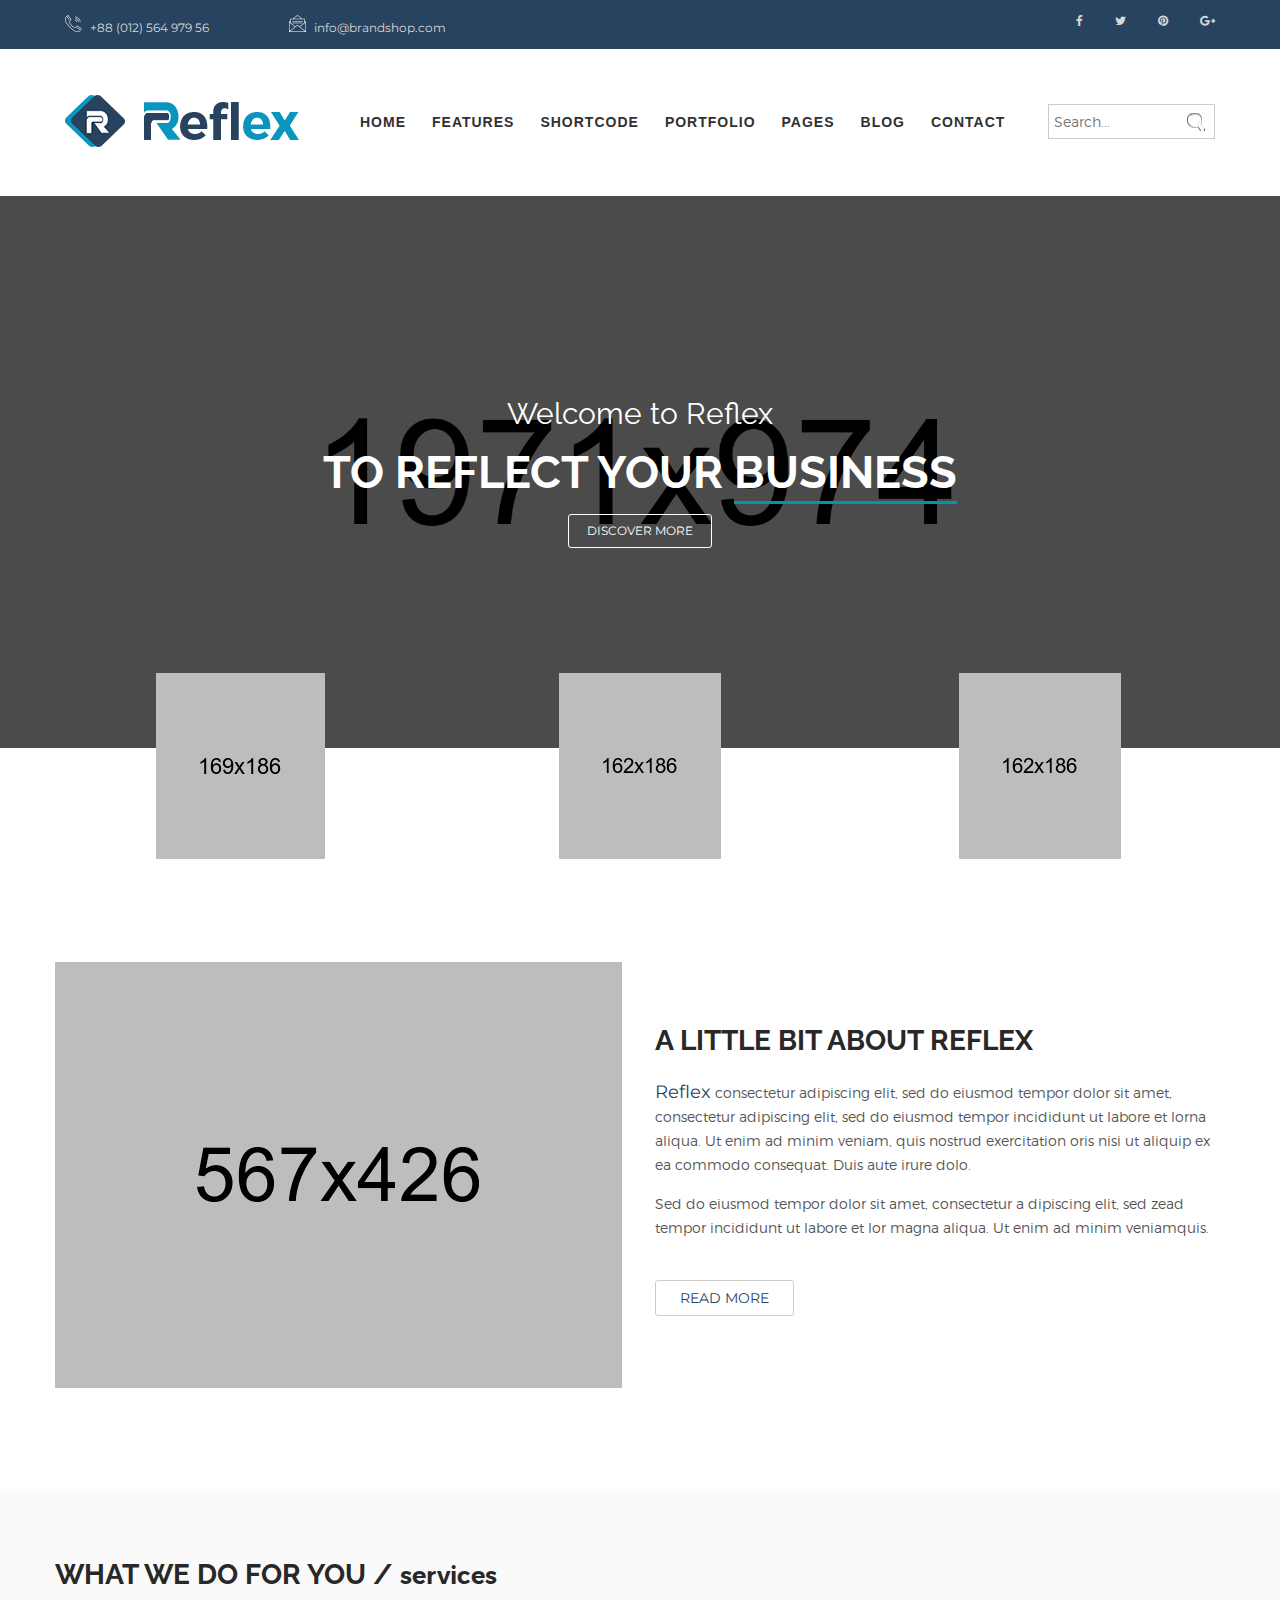
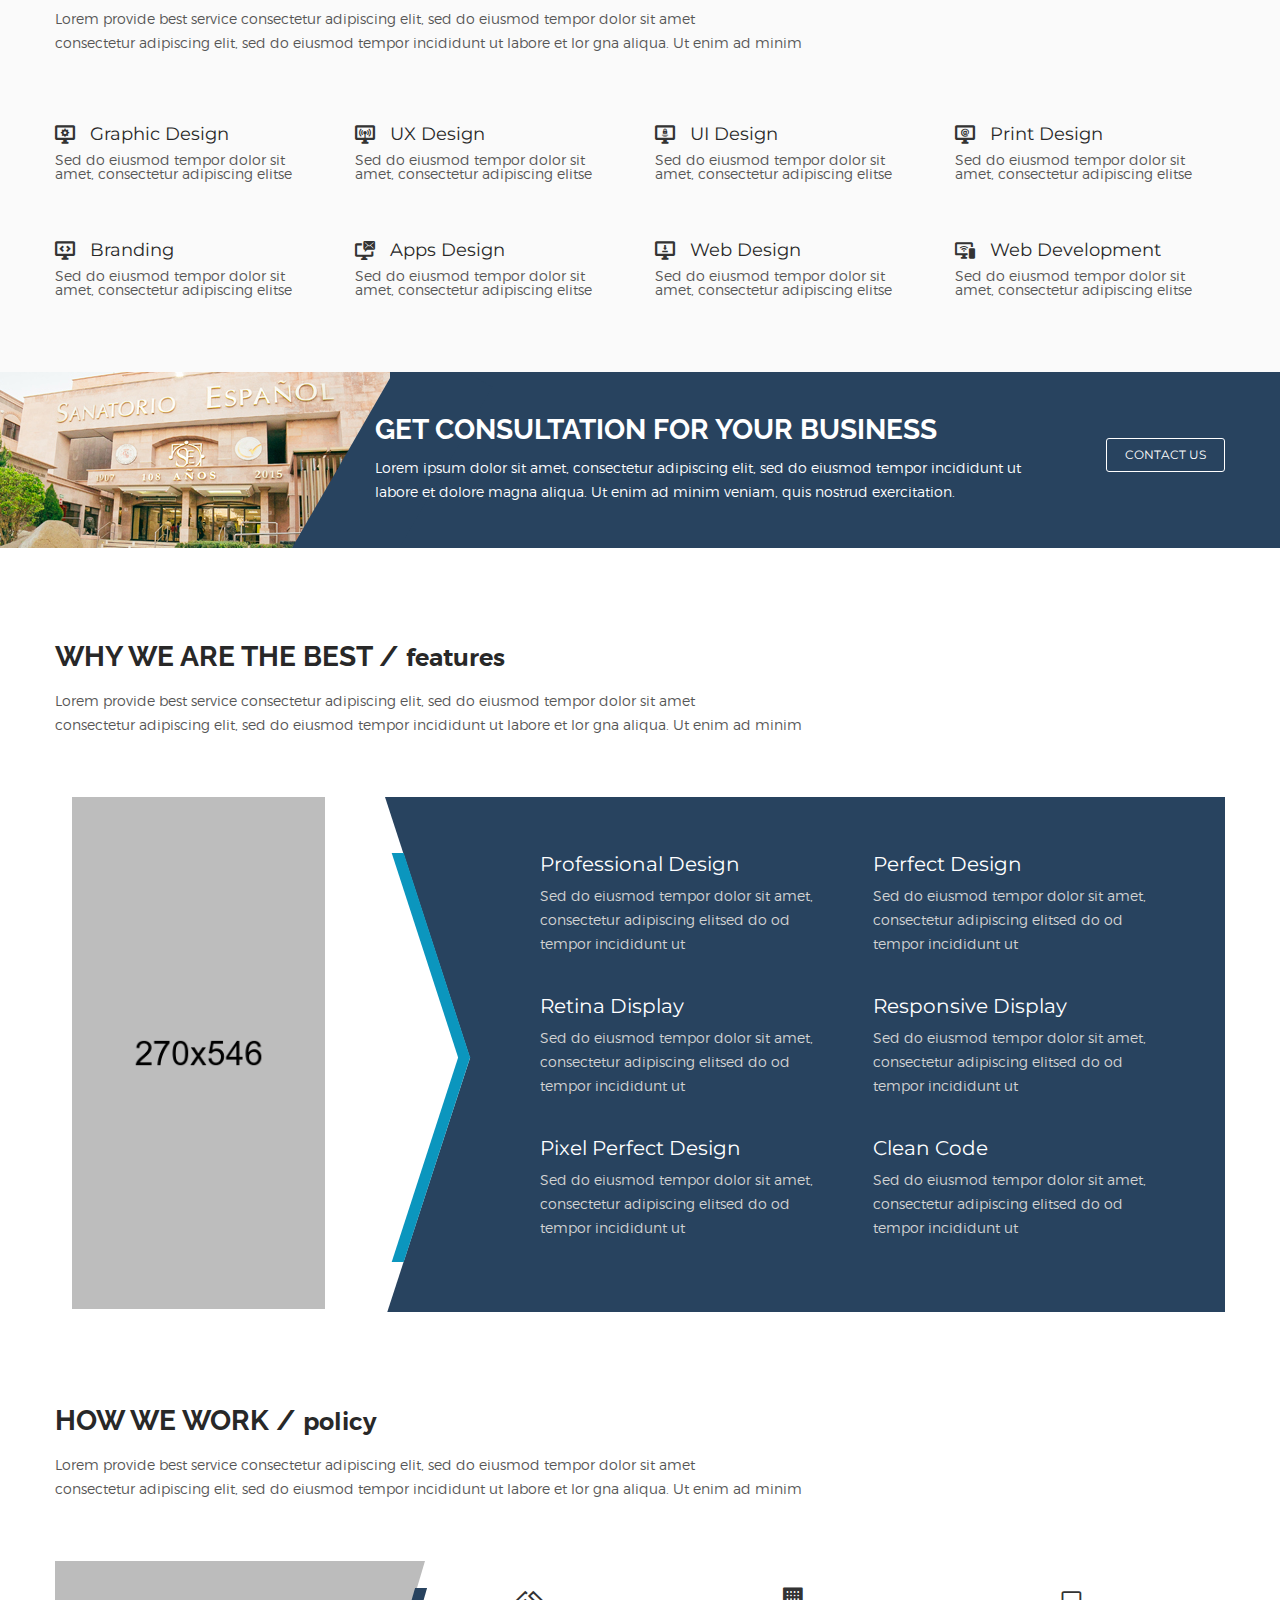
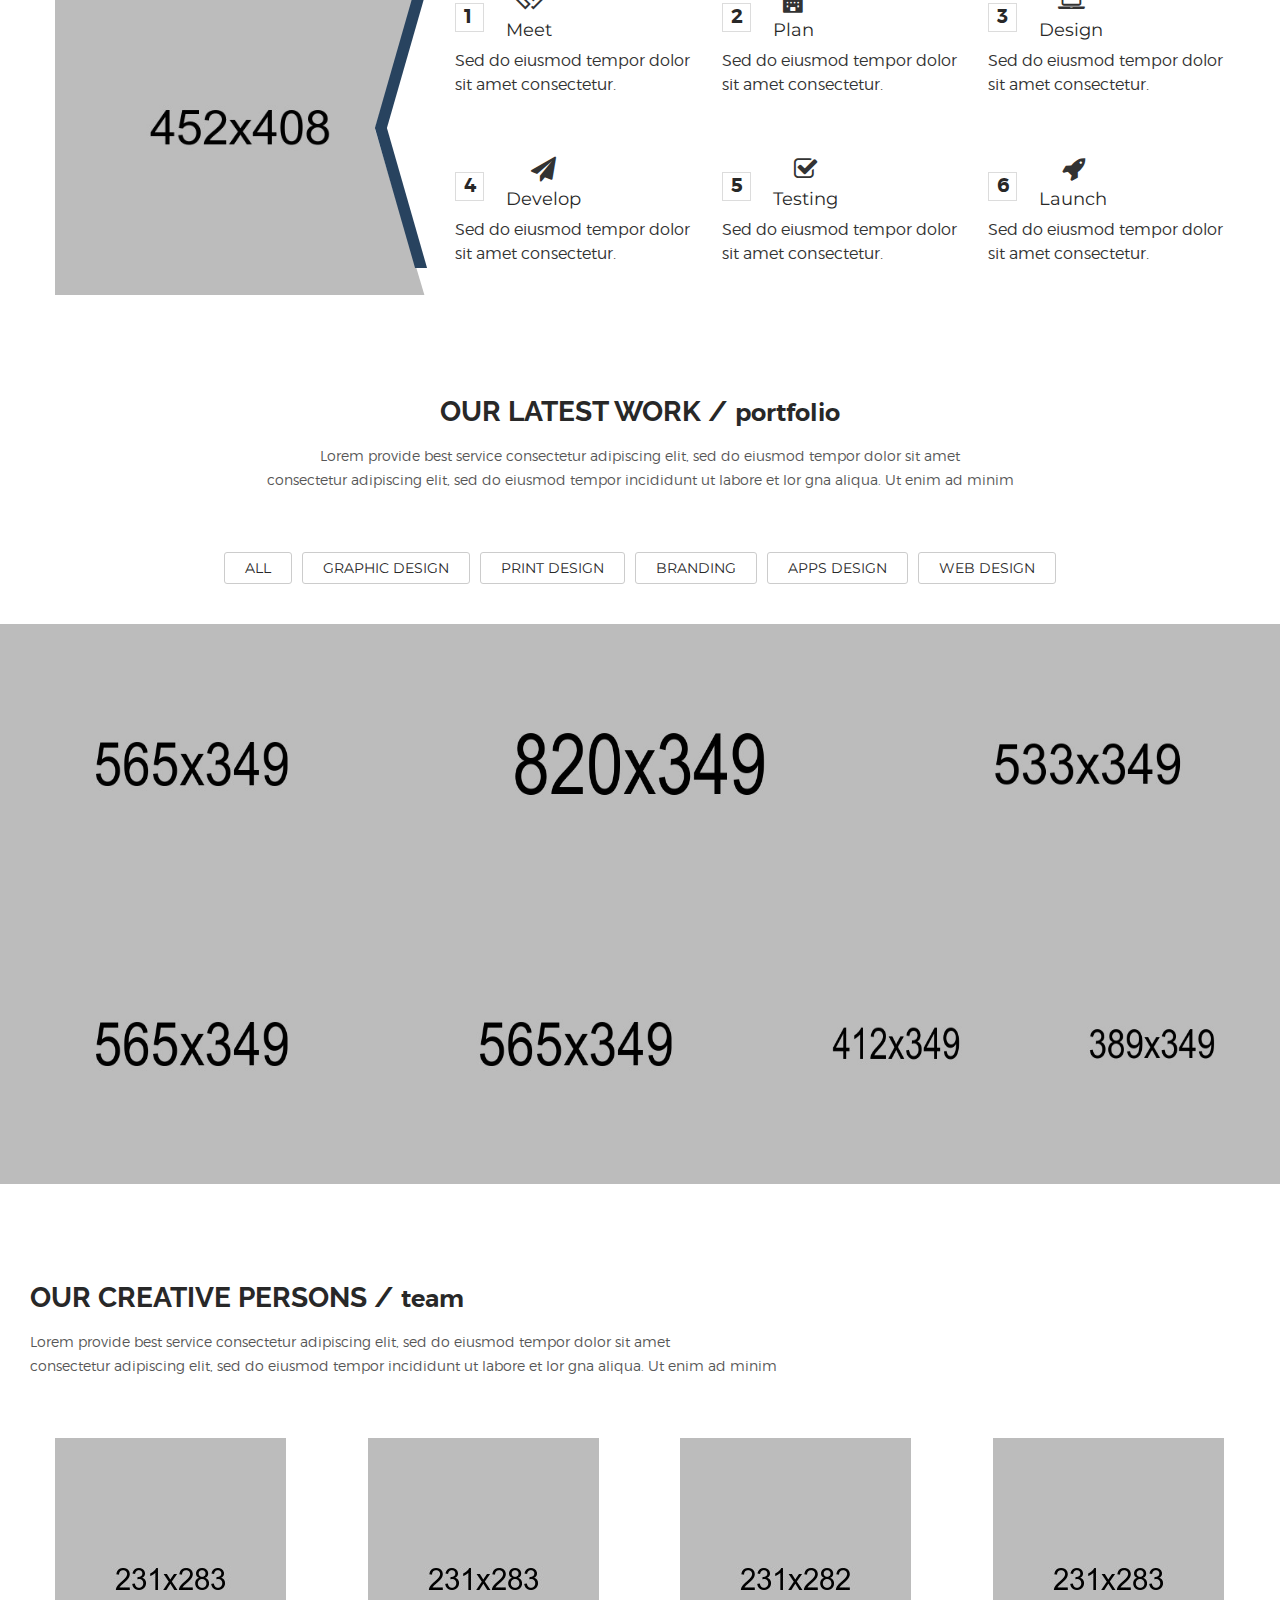
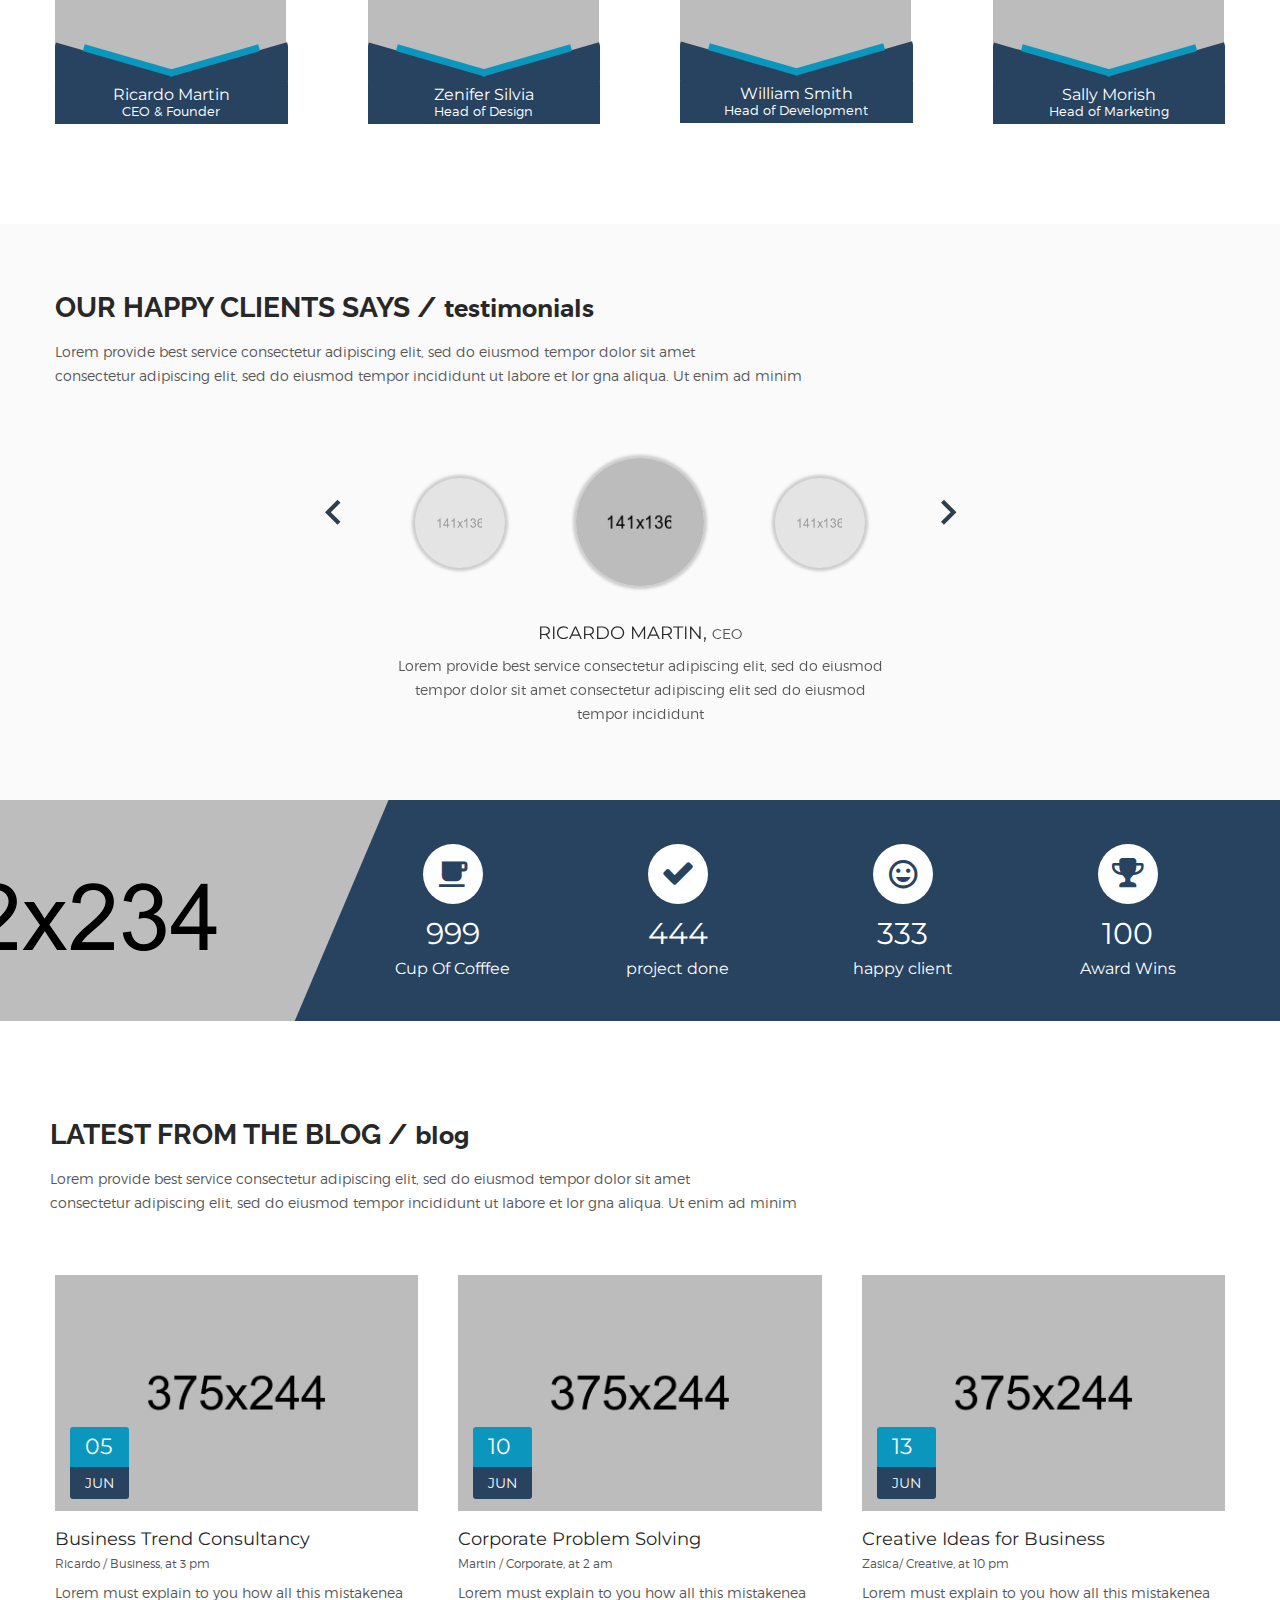
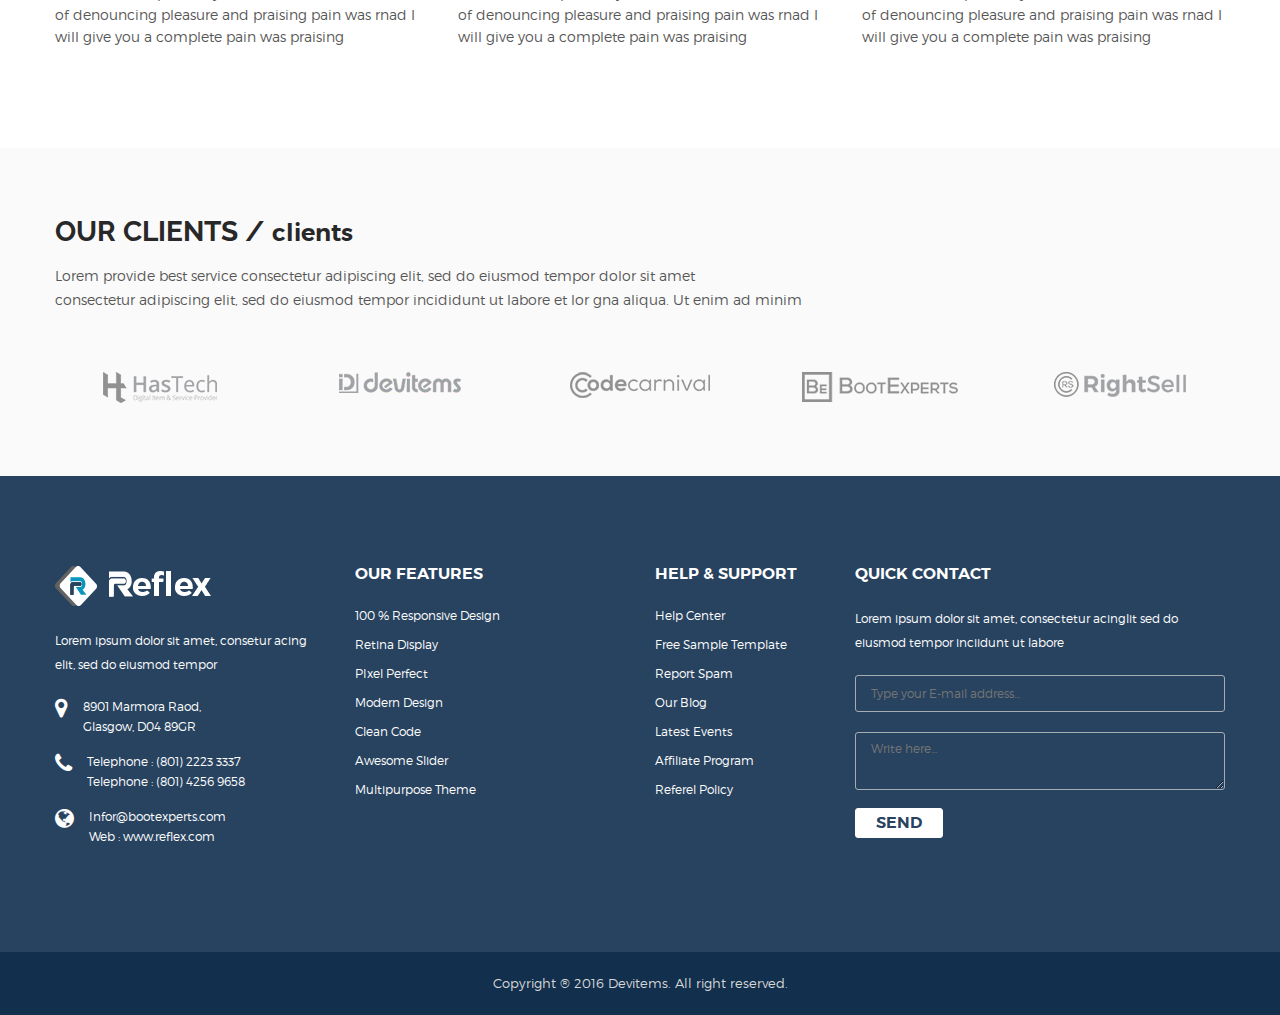
<file: index-12.html>
<!doctype html>
<html class="no-js" lang="en">
    <head>
        <meta charset="utf-8">
        <meta http-equiv="x-ua-compatible" content="ie=edge">
        <title>Home Page Twelve || Reflex</title>
        <meta name="description" content="">
        <meta name="viewport" content="width=device-width, initial-scale=1">
        
		<!-- favicon
		============================================ -->		
        <link rel="shortcut icon" type="image/x-icon" href="img/favicon.ico">
			   
		<!-- Bootstrap CSS
		============================================ -->		
        <link rel="stylesheet" href="css/bootstrap.min.css">
        
        <!-- Nivo slider CSS
		============================================ -->
		<link rel="stylesheet" type="text/css" href="lib/custom-slider/css/nivo-slider.css" media="screen" />	
		<link rel="stylesheet" type="text/css" href="lib/custom-slider/css/preview.css" media="screen" />
		
		<!-- Fontawsome CSS
		============================================ -->
        <link rel="stylesheet" href="css/font-awesome.min.css">
        
		<!-- Flaticon CSS
		============================================ -->
        <link rel="stylesheet" href="css/flaticon.css">
        
		<!-- material iconic CSS
		============================================ -->
        <link rel="stylesheet" href="css/material-design-iconic-font.css">
        <link rel="stylesheet" href="css/material-design-iconic-font.min.css">
                
		<!-- owl.carousel CSS
		============================================ -->
        <link rel="stylesheet" href="css/owl.carousel.css">
        
		<!-- jquery-ui CSS
		============================================ -->
        <link rel="stylesheet" href="css/jquery-ui.css">
        
		<!-- meanmenu CSS
		============================================ -->
        <link rel="stylesheet" href="css/meanmenu.min.css">
        
		<!-- animate CSS
		============================================ -->
        <link rel="stylesheet" href="css/animate.css">
        
        <!-- Slick CSS
		============================================ -->	
        <link rel="stylesheet" href="css/slick.css">
        
        <!-- Venobox CSS
		============================================ -->	
        <link rel="stylesheet" href="css/venobox.css">
          
        <!-- Circle Chart CSS
		============================================ -->
        <link rel="stylesheet" href="css/jquery.circliful.css">
          
        <!-- Color Switcher CSS
		============================================ -->
        <link rel="stylesheet" href="css/color.css">
        <link rel="stylesheet" href="css/color-switcher.css">
          
        <!-- Animate headline CSS
		============================================ -->
        <link rel="stylesheet" href="css/animate-heading.css">
        <link rel="stylesheet" href="css/reset.css">
        
		<!-- Video CSS
		============================================ -->
        <link rel="stylesheet" href="css/jquery.mb.YTPlayer.css">
        
		<!-- style CSS
		============================================ -->
        <link rel="stylesheet" href="style.css">
        
		<!-- Responsive CSS
		============================================ -->
        <link rel="stylesheet" href="css/responsive.css">
        
		<!-- Modernizr JS
		============================================ -->		
        <script src="js/vendor/modernizr-2.8.3.min.js"></script>
        
        <!-- Color Css Files Start -->
        <link rel="alternate stylesheet" type="text/css" href="switcher/color-one.css" title="color-one" media="screen" />
        <link rel="alternate stylesheet" type="text/css" href="switcher/color-two.css" title="color-two" media="screen" />
        <link rel="alternate stylesheet" type="text/css" href="switcher/color-three.css" title="color-three" media="screen" />
        <link rel="alternate stylesheet" type="text/css" href="switcher/color-four.css" title="color-four" media="screen" />
        <link rel="alternate stylesheet" type="text/css" href="switcher/color-five.css" title="color-five" media="screen" />
        <link rel="alternate stylesheet" type="text/css" href="switcher/color-six.css" title="color-six" media="screen" />
        <link rel="alternate stylesheet" type="text/css" href="switcher/color-seven.css" title="color-seven" media="screen" />
        <link rel="alternate stylesheet" type="text/css" href="switcher/color-eight.css" title="color-eight" media="screen" />
        <link rel="alternate stylesheet" type="text/css" href="switcher/color-nine.css" title="color-nine" media="screen" />
        <link rel="alternate stylesheet" type="text/css" href="switcher/color-ten.css" title="color-ten" media="screen" />
        <link rel="alternate stylesheet" type="text/css" href="switcher/color-ten.css" title="color-ten" media="screen" />
        <link rel="alternate stylesheet" type="text/css" href="switcher/pattren1.css" title="pattren1" media="screen" />
        <link rel="alternate stylesheet" type="text/css" href="switcher/pattren2.css" title="pattren2" media="screen" />
        <link rel="alternate stylesheet" type="text/css" href="switcher/pattren3.css" title="pattren3" media="screen" />
        <link rel="alternate stylesheet" type="text/css" href="switcher/pattren4.css" title="pattren4" media="screen" />
        <link rel="alternate stylesheet" type="text/css" href="switcher/pattren5.css" title="pattren5" media="screen" />
        <link rel="alternate stylesheet" type="text/css" href="switcher/background1.css" title="background1" media="screen" />
        <link rel="alternate stylesheet" type="text/css" href="switcher/background2.css" title="background2" media="screen" />
        <link rel="alternate stylesheet" type="text/css" href="switcher/background3.css" title="background3" media="screen" />
        <link rel="alternate stylesheet" type="text/css" href="switcher/background4.css" title="background4" media="screen" />
        <link rel="alternate stylesheet" type="text/css" href="switcher/background5.css" title="background5" media="screen" />
        <!-- Color Css Files End -->
    </head>
    <body>
    <!-- Pre Loader
    ============================================ -->
    <div class="preloader">
        <div class="loading-center">
            <div class="loading-center-absolute">
                <div class="object object_one"></div>
                <div class="object object_two"></div>
                <div class="object object_three"></div>
            </div>
        </div>
    </div>
        <!--[if lt IE 8]>
            <p class="browserupgrade">You are using an <strong>outdated</strong> browser. Please <a href="http://browsehappy.com/">upgrade your browser</a> to improve your experience.</p>
        <![endif]-->

        <div class="as-mainwrapper">   
            <!-- header start -->
            <header class="header-area">
                <div class="header-top-area">
                    <div class="container-fluid">
                        <div class="row">
                            <div class="col-md-6 hidden-sm hidden-xs">
                                <div class="header-top-left">
                                    <div class="cell-letter">
                                        <ul>
                                            <li><img src="img/icon/cell.png" alt="cell-no">+88 (012) 564 979 56</li>
                                            <li><img src="img/icon/letter.png" alt="mail">info@brandshop.com</li>
                                        </ul>
                                    </div>
                                </div>
                            </div>
                            <div class="col-md-6 hidden-sm hidden-xs">
                                <div class="header-top-right">
                                    <div class="social-icons">
                                        <ul>
                                            <li><a href="www.facebook.com"><i class="fa fa-facebook"></i></a></li>
                                            <li><a href="www.twitter.com"><i class="fa fa-twitter"></i></a></li>
                                            <li><a href="www.pinterest.com"><i class="fa fa-pinterest"></i></a></li>
                                            <li><a href="www.google-plus.com"><i class="fa fa-google-plus"></i></a></li>
                                        </ul>
                                    </div>        
                                </div>
                            </div>
                        </div>
                    </div>
                </div>
                <div class="main-header-area bg-white bg-white sticker">
                    <div class="container-fluid">
                        <div class="row">
                            <div class="col-lg-3 col-md-2 col-sm-6 col-xs-12">
                                <div class="logo">
                                    <a href="index.html"><img src="img/logo/logo.png" alt="reflex"></a>
                                </div>
                            </div>
                            <div class="col-lg-7 col-md-8 hidden-sm hidden-xs">
                                <div class="mainmenu-area">
                                    <div class="mainmenu">
                                        <nav>
                                            <ul id="nav">
                                                <li><a href="index.html">Home</a>
                                                    <div class="mega-menu">
                                                        <span>
                                                            <a class="title" href="#">Home Versions</a>
                                                            <a href="index.html">Slider One</a> 
                                                            <a href="index-3.html">Slider Two</a> 
                                                            <a href="index-2.html">Fixed Image</a> 
                                                            <a href="index-4.html">Animated Text</a> 
                                                            <a href="index-6.html">Video Background 1</a>
                                                            <a href="index-7.html">Video Background 2</a>
                                                        </span>
                                                        <span>
                                                            <a class="title" href="#">Home Versions</a> 
                                                            <a href="index-15.html">Parallax 1</a> 
                                                            <a href="index-16.html">Parallax 2</a> 
                                                            <a href="index-5.html">Rotate Text 1</a> 
                                                            <a href="index-8.html">Rotate Text 2</a> 
                                                            <a href="index-9.html">Rotate Text 3</a> 
                                                            <a href="index-10.html">Rotate Text 4</a> 
                                                        </span>
                                                        <span>
                                                            <a class="title" href="#">Home Versions</a> 
                                                            <a href="index-11.html">Rotate Text 5</a> 
                                                            <a href="index-12.html">Rotate Text 6</a> 
                                                            <a href="index-13.html">Rotate Text 7</a> 
                                                            <a href="index-14.html">Rotate Text 8</a> 
                                                            <a href="index-17.html">Rotate Text 9</a> 
                                                            <a href="index-18.html">Rotate Text 10</a> 
                                                        </span>
                                                        <span>
                                                            <img alt="" src="img/menu/1.jpg">
                                                        </span>
                                                    </div>
                                                </li>
                                                <li><a href="index.html">Features</a>
                                                    <ul class="submenu-mainmenu">
                                                        <li><a href="parallax-one.html">Sliders<i class="fa fa-angle-right"></i></a>
                                                            <ul class="sub-submenu-mainmenu">
                                                                <li><a href="slider-one.html">Slider One</a></li>
                                                                <li><a href="slider-two.html">Slider Two</a></li>
                                                                <li><a href="video-one.html">Video One</a></li>
                                                                <li><a href="video-two.html">Video Two</a></li>
                                                                <li><a href="parallax-one.html">Parallax One</a></li>
                                                                <li><a href="parallax-two.html">Parallax Two</a></li>
                                                            </ul>
                                                        </li>
                                                        <li><a href="menu-default.html">Menu Style<i class="fa fa-angle-right"></i></a>
                                                            <ul class="sub-submenu-mainmenu">
                                                                <li><a href="menu-default.html">Menu Style One</a></li>
                                                                <li><a href="menu-style-two.html">Menu Style Two</a></li>
                                                                <li><a href="menu-style-three.html">Menu Style Three</a></li>
                                                                <li><a href="menu-style-four.html">Menu Style Four</a></li>
                                                            </ul>
                                                        </li>
                                                        <li><a href="title-one.html">Page Title<i class="fa fa-angle-right"></i></a>
                                                            <ul class="sub-submenu-mainmenu">
                                                                <li><a href="title-one.html">Title Style One</a></li>
                                                                <li><a href="title-two.html">Title Style Two</a></li>
                                                                <li><a href="title-three.html">Title Style Three</a></li>
                                                                <li><a href="title-four.html">Title Style Four</a></li>
                                                                <li><a href="title-five.html">Title Style Five</a></li>
                                                            </ul>
                                                        </li>
                                                        <li><a href="index-4.html">Footer<i class="fa fa-angle-right"></i></a>
                                                            <ul class="sub-submenu-mainmenu">
                                                                <li><a href="footer-one.html">Footer Style One</a></li>
                                                                <li><a href="footer-two.html">Footer Style Two</a></li>
                                                                <li><a href="footer-three.html">Footer Style Three</a></li>
                                                                <li><a href="footer-four.html">Footer Style Four</a></li>
                                                            </ul>
                                                        </li>
                                                    </ul>
                                                </li>
                                                <li class="shortcode"><a href="shortcode-alert.html">shortcode</a>
                                                    <div class="mega-menu">
                                                        <span>
                                                            <a class="title" href="shop-grid-left-sidebar.html">Shortcode</a>
                                                            <a href="shortcode-alert.html">alert</a>
                                                            <a href="shortcode-breadcrumb.html">breadcrumb</a>
                                                            <a href="shortcode-button.html">button</a>
                                                            <a href="shortcode-blog.html">blog</a>
                                                            <a href="shortcode-client.html">client</a>
                                                            <a href="shortcode-contact.html">contact</a>
                                                        </span>
                                                        <span>
                                                            <a class="title" href="shop-grid-left-sidebar.html">Shortcode</a>
                                                            <a href="shortcode-dropdown.html">dropdown</a>
                                                            <a href="shortcode-features.html">features</a>
                                                            <a href="shortcode-fun.html">fun</a>
                                                            <a href="shortcode-map.html">map</a>
                                                            <a href="shortcode-policy.html">policy</a>
                                                            <a href="shortcode-pagination.html">pagination</a>
                                                        </span>
                                                        <span>
                                                            <a class="title" href="shop-grid-left-sidebar.html">Shortcode</a>
                                                            <a href="shortcode-progressbar.html">progressbar</a>
                                                            <a href="shortcode-pricing.html">pricing</a>
                                                            <a href="shortcode-services.html">services</a>
                                                            <a href="shortcode-team.html">team</a>
                                                            <a href="shortcode-testimonial.html">testimonial</a>
                                                            <a href="shortcode-portfolio.html">portfolio</a>
                                                        </span>
                                                        <span>
                                                            <a class="title" href="shop-grid-left-sidebar.html">Shortcode</a>
                                                            <a href="slider-one.html">Slider 1</a>
                                                            <a href="slider-two.html">Slider 2</a>
                                                            <a href="video-one.html">Bg Video 1</a>
                                                            <a href="video-two.html">Bg Video 2</a>
                                                            <a href="parallax-one.html">Parallax 1</a>
                                                            <a href="parallax-two.html">Parallax 2</a>
                                                        </span>
                                                        <span>
                                                            <a class="title" href="shop-grid-left-sidebar.html">Shortcode</a>
                                                            <a href="rotate-text-one.html">Rotate Text 1</a>
                                                            <a href="rotate-text-two.html">Rotate Text 2</a>
                                                            <a href="rotate-text-three.html">Rotate Text 3</a>
                                                            <a href="rotate-text-four.html">Rotate Text 4</a>
                                                            <a href="rotate-text-five.html">Rotate Text 5</a>
                                                            <a href="rotate-text-six.html">Rotate Text 6</a>
                                                        </span>
                                                        </span>
                                                    </div>
                                                </li>
                                                <li><a href="portfolio.html">portfolio</a>
                                                    <ul class="submenu-mainmenu">
                                                        <li><a href="portfolio.html">portfolio 1</a></li>
                                                        <li><a href="portfolio-2.html">portfolio 2</a></li>
                                                    </ul>
                                                </li>
                                                <li><a href="service.html">pages</a>
                                                    <ul class="submenu-mainmenu">
                                                        <li><a href="team.html">Team</a></li>
                                                        <li><a href="about-us.html">About Us</a></li>
                                                        <li><a href="service.html">service</a></li>
                                                        <li><a href="single-service.html">single service</a></li>
                                                        <li><a href="single-project.html">single project</a></li>
                                                        <li><a href="pricing-table.html">pricing table</a></li>
                                                    </ul>
                                                </li>
                                                <li><a href="blog-details.html">blog</a>
                                                    <ul class="submenu-mainmenu">
                                                        <li><a href="blog.html">Blog</a></li>
                                                        <li><a href="blog-details.html">Blog Details</a></li>
                                                        <li><a href="blog-left-sidebar.html">Blog Left Sidebar</a></li>
                                                        <li><a href="blog-right-sidebar.html">Blog Right Sidebar</a></li>
                                                    </ul>
                                                </li>
                                                <li><a href="contact.html">contact</a></li>
                                            </ul>
                                        </nav>
                                    </div>
                                </div>
                            </div>
                            <div class="col-lg-2 col-md-2 col-sm-6 hidden-xs">
                                <div class="search-box">
                                    <form action="#">
                                        <input type="text" placeholder="Search...">
                                        <button type="submit"><i class="fa fa-search"></i></button>
                                    </form>
                                </div>
                            </div>
                        </div> 
                    </div>
                </div>
                <!-- Mobile Menu Area start -->
                <div class="mobile-menu-area">
                    <div class="container">
                        <div class="row">
                            <div class="col-lg-12 col-md-12 col-sm-12">
                                <div class="mobile-menu">
                                    <nav id="dropdown">
                                        <ul>
                                            <li><a href="index.html">HOME</a>
                                                <ul>
                                                    <li><a href="index.html">Home Slider One</a></li>
                                                    <li><a href="index-3.html">Home Slider Two</a></li>
                                                    <li><a href="index-2.html">Home Fixed Image</a></li>
                                                    <li><a href="index-4.html">Home Animated Text</a></li>
                                                    <li><a href="index-6.html">Home Video Background One</a></li>
                                                    <li><a href="index-7.html">Home Video Background Two</a></li>
                                                    <li><a href="index-15.html">Home Parallax Background One</a></li>
                                                    <li><a href="index-16.html">Home Parallax Background Two</a></li>
                                                    <li><a href="index-5.html">Home Rotate Text One</a></li>
                                                    <li><a href="index-8.html">Home Rotate Text Two</a></li>
                                                    <li><a href="index-9.html">Home Rotate Text Three</a></li>
                                                    <li><a href="index-10.html">Home Rotate Text Four</a></li>
                                                    <li><a href="index-11.html">Home Rotate Text Five</a></li>
                                                    <li><a href="index-12.html">Home Rotate Text Six</a></li>
                                                    <li><a href="index-13.html">Home Rotate Text Seven</a></li>
                                                    <li><a href="index-14.html">Home Rotate Text Eight</a></li>
                                                    <li><a href="index-17.html">Home Rotate Text Nine</a></li>
                                                    <li><a href="index-18.html">Home Rotate Text Ten</a></li>
                                                </ul>
                                            </li>
                                            <li><a href="about-us.html">Features</a>
                                                <ul>
                                                    <li><a href="slider-one.html">Slider One</a></li>
                                                    <li><a href="slider-two.html">Slider Two</a></li>
                                                    <li><a href="video-one.html">Video One</a></li>
                                                    <li><a href="video-two.html">Video Two</a></li>
                                                    <li><a href="parallax-one.html">Parallax One</a></li>
                                                    <li><a href="parallax-two.html">Parallax Two</a></li>
                                                    <li><a href="menu-default.html">Menu Style One</a></li>
                                                    <li><a href="transparent-menu.html">Menu Style Two</a></li>
                                                    <li><a href="menu-style-three.html">Menu Style Three</a></li>
                                                    <li><a href="menu-style-two.html">Menu Style Four</a></li>
                                                    <li><a href="menu-style-four.html">Menu Style Five</a></li>
                                                    <li><a href="title-one.html">Title Style One</a></li>
                                                    <li><a href="title-two.html">Title Style Two</a></li>
                                                    <li><a href="title-three.html">Title Style Three</a></li>
                                                    <li><a href="title-four.html">Title Style Four</a></li>
                                                                <li><a href="title-five.html">Title Style Five</a></li>
                                                    <li><a href="footer-one.html">Footer Style One</a></li>
                                                    <li><a href="footer-two.html">Footer Style Two</a></li>
                                                    <li><a href="footer-three.html">Footer Style Three</a></li>
                                                    <li><a href="footer-four.html">Footer Style Four</a></li>
                                                </ul>
                                            </li>
                                            <li><a href="shortcode-alert.html">shortcode</a>
                                                <ul>
                                                    <li><a href="shortcode-alert.html">shortcode alert</a></li>
                                                    <li><a href="shortcode-breadcrumb.html">shortcode breadcrumb</a></li>
                                                    <li><a href="shortcode-button.html">shortcode button</a></li>
                                                    <li><a href="shortcode-blog.html">shortcode blog</a></li>
                                                    <li><a href="shortcode-client.html">shortcode client</a></li>
                                                    <li><a href="shortcode-contact.html">shortcode contact</a></li>
                                                    <li><a href="shortcode-dropdown.html">shortcode dropdown</a></li>
                                                    <li><a href="shortcode-features.html">shortcode features</a></li>
                                                    <li><a href="shortcode-fun.html">shortcode fun</a></li>
                                                    <li><a href="shortcode-map.html">shortcode map</a></li>
                                                    <li><a href="shortcode-policy.html">shortcode policy</a></li>
                                                    <li><a href="shortcode-pagination.html">shortcode pagination</a></li>
                                                    <li><a href="shortcode-progressbar.html">shortcode progressbar</a></li>
                                                    <li><a href="shortcode-pricing.html">shortcode pricing</a></li>
                                                    <li><a href="shortcode-services.html">shortcode services</a></li>
                                                    <li><a href="shortcode-team.html">shortcode team</a></li>
                                                    <li><a href="shortcode-portfolio.html">shortcode portfolio</a></li>
                                                    <li><a href="shortcode-testimonial.html">shortcode testimonial</a></li>
                                                </ul>
                                            </li>
                                            <li><a href="portfolio.html">portfolio</a>
                                                <ul>
                                                    <li><a href="portfolio.html">portfolio one</a></li>
                                                    <li><a href="portfolio-2.html">portfolio two</a></li>
                                                </ul>
                                            </li>
                                            <li><a href="service.html">pages</a>
                                                <ul class="submenu-mainmenu">
                                                    <li><a href="team.html">Team</a></li>
                                                    <li><a href="about-us.html">About Us</a></li>
                                                    <li><a href="service.html">service</a></li>
                                                    <li><a href="single-service.html">single service</a></li>
                                                    <li><a href="single-project.html">single project</a></li>
                                                    <li><a href="pricing-table.html">pricing table</a></li>
                                                </ul>
                                            </li>
                                            <li><a href="blog.html">blog</a>
                                                <ul>
                                                    <li><a href="blog.html">Blog</a></li>
                                                    <li><a href="blog-details.html">Blog Details</a></li>
                                                    <li><a href="blog-left-sidebar.html">Blog Left Sidebar</a></li>
                                                    <li><a href="blog-right-sidebar.html">Blog Right Sidebar</a></li>
                                                </ul>
                                            </li>
                                            <li><a href="contact.html">contact</a></li>
                                        </ul>
                                    </nav>
                                </div>					
                            </div>
                        </div>
                    </div>
                </div>
                <!-- Mobile Menu Area end -->		   
            </header>
            <!-- header end -->
            <div class="main-content-wrapper">
                <!-- banner start -->
                <div class="banner-wrap ptb-200">
                    <div class="container">
                        <div class="row">
                            <div class="col-lg-12">
                                <div class="banner-text-wrapper text-center">          
                                    <div class="slider-content slider-text-1">
                                        <h2>Welcome to Reflex</h2>
                                    </div>     
                                    <div class="slider-content slider-text-2 hidden-xs">
                                        <h1 class="cd-headline loading-bar">
                                            <span>TO REFLECT YOUR</span>
                                            <span class="cd-words-wrapper">
                                                <b class="is-visible">BUSINESS</b>
                                                <b>Future</b>
                                                <b>Career</b>
                                            </span>
                                        </h1>
                                    </div>
                                    <div class="slider-content slider-text-3 hidden-sm hidden-xs">
                                        <a href='#' class='slider-button'>DISCOVER MORE</a>
                                    </div>
                                </div>    
                            </div>
                        </div>            
                    </div>
                </div>
                <!-- banner end -->
                <!-- service start -->
                <div class="service-area bg-white text-center">
                    <div class="container">
                        <div class="row">
                            <div class="col-md-4 col-sm-6 col-xs-12">
                                <div class="single-service">
                                    <img src="img/service/1.png" alt="">
                                </div>
                            </div> 
                            <div class="col-md-4 col-sm-6 col-xs-12">
                                <div class="single-service">
                                    <img src="img/service/2.png" alt="">
                                </div>
                            </div> 
                            <div class="col-md-4 hidden-sm col-xs-12">
                                <div class="single-service">
                                    <img src="img/service/3.png" alt="">
                                </div>
                            </div>      
                        </div>
                    </div>
                </div>
                <!-- service end -->
                <!-- about start-->
                <div class="about-reflex-area bg-white ptb-100">
                    <div class="container">
                        <div class="row">
                            <div class="col-md-6 col-sm-12 col-xs-12">
                                <div class="about-reflex-img">
                                    <img src="img/about/1.png" alt="">
                                </div>
                            </div>
                            <div class="col-md-6 col-sm-12 col-xs-12">
                                <div class="about-reflex-info default-title marg-65">
                                    <h2>A LITTLE BIT ABOUT REFLEX</h2>
                                    <p><span>Reflex</span> consectetur adipiscing elit, sed do eiusmod tempor dolor sit amet,        consectetur adipiscing elit, sed do eiusmod tempor incididunt ut labore et lorna aliqua. Ut enim ad minim veniam, quis nostrud exercitation oris nisi ut aliquip ex ea commodo consequat. Duis aute irure dolo.</p>
                                    <p class="hidden-md">Sed do eiusmod tempor dolor sit amet, consectetur a dipiscing elit, sed zead tempor incididunt ut labore et lor magna aliqua. Ut enim ad minim veniamquis.</p>
                                    <a href="#" class="default-button color-one color-two color-three color-four color-five color-six color-seven color-eight color-nine color-ten">read more</a>
                                </div>
                            </div>
                        </div>
                    </div>
                </div>
                <!-- about end -->
                <!-- what-we-do start -->
                <div class="what-we-do-area bg-white ptb-70">
                    <div class="container">
                        <div class="row">
                            <div class="col-xs-12">
                                <div class="default-title">
                                    <h2>what we do for you / <span>services</span></h2>
                                    <p>Lorem provide best service consectetur adipiscing elit, sed do eiusmod tempor dolor sit amet<br>                                         consectetur adipiscing elit, sed do eiusmod tempor incididunt ut labore et lor gna aliqua. Ut enim ad minim </p> 
                                </div>
                            </div>  
                        </div>
                        <div class="row">       
                            <div class="col-lg-3 col-md-4 col-sm-6 col-xs-12">
                                <div class="single-do-service">
                                    <div class="single-do-title">
                                        <div class="single-do-icon1"></div>
                                        <div class="single-do-title-info">
                                            <h4>graphic design</h4>
                                        </div>
                                    </div>
                                    <div class="single-do-info">
                                        <p>Sed do eiusmod tempor dolor sit amet, consectetur adipiscing elitse</p>
                                    </div>
                                </div>
                            </div>      
                            <div class="col-lg-3 col-md-4 col-sm-6 col-xs-12">
                                <div class="single-do-service">
                                    <div class="single-do-title">
                                        <div class="single-do-icon2"></div>
                                        <div class="single-do-title-info">
                                            <h4>UX design</h4>
                                        </div>
                                    </div>
                                    <div class="single-do-info">
                                        <p>Sed do eiusmod tempor dolor sit amet, consectetur adipiscing elitse</p>
                                    </div>
                                </div>
                            </div>     
                            <div class="col-lg-3 col-md-4 col-sm-6 col-xs-12">
                                <div class="single-do-service">
                                    <div class="single-do-title">
                                        <div class="single-do-icon3"></div>
                                        <div class="single-do-title-info">
                                            <h4>UI design</h4>
                                        </div>
                                    </div>
                                    <div class="single-do-info">
                                        <p>Sed do eiusmod tempor dolor sit amet, consectetur adipiscing elitse</p>
                                    </div>
                                </div>
                            </div>    
                            <div class="col-lg-3 col-md-4 col-sm-6 col-xs-12">
                                <div class="single-do-service">
                                    <div class="single-do-title">
                                        <div class="single-do-icon4"></div>
                                        <div class="single-do-title-info">
                                            <h4>print design</h4>
                                        </div>
                                    </div>
                                    <div class="single-do-info">
                                        <p>Sed do eiusmod tempor dolor sit amet, consectetur adipiscing elitse</p>
                                    </div>
                                </div>
                            </div>     
                            <div class="col-lg-3 col-md-4 col-sm-6 col-xs-12">
                                <div class="single-do-service">
                                    <div class="single-do-title">
                                        <div class="single-do-icon5"></div>
                                        <div class="single-do-title-info">
                                            <h4>Branding</h4>
                                        </div>
                                    </div>
                                    <div class="single-do-info">
                                        <p>Sed do eiusmod tempor dolor sit amet, consectetur adipiscing elitse</p>
                                    </div>
                                </div>
                            </div>     
                            <div class="col-lg-3 col-md-4 col-sm-6 col-xs-12">
                                <div class="single-do-service">
                                    <div class="single-do-title">
                                        <div class="single-do-icon6"></div>
                                        <div class="single-do-title-info">
                                            <h4>Apps Design</h4>
                                        </div>
                                    </div>
                                    <div class="single-do-info">
                                        <p>Sed do eiusmod tempor dolor sit amet, consectetur adipiscing elitse</p>
                                    </div>
                                </div>
                            </div>   
                            <div class="col-lg-3 hidden-md col-sm-6 col-xs-12">
                                <div class="single-do-service">
                                    <div class="single-do-title">
                                        <div class="single-do-icon7"></div>
                                        <div class="single-do-title-info">
                                            <h4>Web Design</h4>
                                        </div>
                                    </div>
                                    <div class="single-do-info">
                                        <p>Sed do eiusmod tempor dolor sit amet, consectetur adipiscing elitse</p>
                                    </div>
                                </div>
                            </div>   
                            <div class="col-lg-3 hidden-md col-sm-6 col-xs-12">
                                <div class="single-do-service">
                                    <div class="single-do-title">
                                        <div class="single-do-icon8"></div>
                                        <div class="single-do-title-info">
                                            <h4>Web Development</h4>
                                        </div>
                                    </div>
                                    <div class="single-do-info">
                                        <p>Sed do eiusmod tempor dolor sit amet, consectetur adipiscing elitse</p>
                                    </div>
                                </div>
                            </div>      
                        </div>
                    </div>
                </div>
                <!-- what-we-do end -->
                <!-- consultation area start -->
                <div class="consultation-area">
                    <div class="container">
                        <div class="row">
                            <div class="col-lg-offset-3 col-lg-7 col-md-offset-0 col-md-10 col-sm-9 col-xs-12">
                                <div class="consultation-info default-title">
                                    <h2>GET CONSULTATION FOR YOUR BUSINESS</h2>
                                    <p class="hidden-sm">Lorem ipsum dolor sit amet, consectetur adipiscing elit, sed do eiusmod tempor incididunt ut<br>                            labore et dolore magna aliqua. Ut enim ad minim veniam, quis nostrud exercitation. </p>
                                </div>
                            </div>
                            <div class="col-lg-2 col-md-2 col-sm-3 col-xs-12">
                                <div class="consultation-button">
                                    <a href="contact.html" class="slider-button">contact us</a>
                                </div>    
                            </div>
                        </div>
                    </div>
                    <div class="consultation-angle"></div>
                </div>
                <!-- consultation area end -->
                <!-- features area start -->
                <div class="features-area  ptb-95">
                    <div class="container">
                        <div class="row">
                            <div class="col-xs-12">
                                <div class="default-title">
                                    <h2>why we are the best / <span>features</span></h2>
                                    <p>Lorem provide best service consectetur adipiscing elit, sed do eiusmod tempor dolor sit amet<br>                                         consectetur adipiscing elit, sed do eiusmod tempor incididunt ut labore et lor gna aliqua. Ut enim ad minim </p> 
                                </div>
                            </div>
                        </div>
                        <div class="row">   
                            <div class="col-lg-3 col-md-3 col-sm-12 col-xs-12">
                                <div class="feature-img">
                                    <img src="img/feature/1.png" alt="">
                                </div>
                            </div>
                            <div class="col-lg-9 col-md-9 col-sm-12 col-xs-12">
                                <div class="feature-info">
                                    <div class="row">
                                        <div class="col-md-6">
                                            <div class="single-feature">
                                                <h4>Professional Design</h4>
                                                <p>Sed do eiusmod tempor dolor sit amet, consectetur adipiscing elitsed do od tempor incididunt ut </p>
                                            </div>
                                            <div class="single-feature">
                                                <h4>Retina Display</h4>
                                                <p>Sed do eiusmod tempor dolor sit amet, consectetur adipiscing elitsed do od tempor incididunt ut </p>
                                            </div>
                                            <div class="single-feature hidden-sm">
                                                <h4>Pixel Perfect Design</h4>
                                                <p>Sed do eiusmod tempor dolor sit amet, consectetur adipiscing elitsed do od tempor incididunt ut </p>
                                            </div>
                                        </div>
                                        <div class="col-md-6">
                                            <div class="single-feature">
                                                <h4>Perfect Design</h4>
                                                <p>Sed do eiusmod tempor dolor sit amet, consectetur adipiscing elitsed do od tempor incididunt ut </p>
                                            </div>
                                            <div class="single-feature">
                                                <h4>Responsive Display</h4>
                                                <p>Sed do eiusmod tempor dolor sit amet, consectetur adipiscing elitsed do od tempor incididunt ut </p>
                                            </div>
                                            <div class="single-feature hidden-sm">
                                                <h4>Clean Code</h4>
                                                <p>Sed do eiusmod tempor dolor sit amet, consectetur adipiscing elitsed do od tempor incididunt ut </p>
                                            </div>
                                        </div>
                                    </div>
                                </div>
                                <div class="declarations color-one color-two color-three color-four color-five color-six color-seven color-eight color-nine color-ten"></div>
                            </div>
                        </div>
                    </div>
                </div>
                <!-- features-area end -->
                <!-- policy area start -->
                <div class="policy-area">
                    <div class="container">
                        <div class="row">
                            <div class="col-xs-12">
                                <div class="default-title">
                                    <h2>how we work / <span>policy</span></h2>
                                    <p>Lorem provide best service consectetur adipiscing elit, sed do eiusmod tempor dolor sit amet<br>                                         consectetur adipiscing elit, sed do eiusmod tempor incididunt ut labore et lor gna aliqua. Ut enim ad minim </p> 
                                </div>
                            </div>
                            <div class="col-lg-4 col-md-5 col-xs-12">
                                <div class="policy-img">
                                    <img src="img/policy/1.jpg" alt="">
                                </div>
                                <div class="style-declarations color-one color-two color-three color-four color-five color-six color-seven color-eight color-nine color-ten"></div>
                            </div>
                            <div class="col-lg-8 col-md-7 col-xs-12">
                                <div class="policy-info marg-27">
                                    <div class="row">
                                        <div class="col-lg-4 col-md-6 col-sm-4 col-xs-12">
                                            <div class="single-police">
                                                <div class="single-policy-title">
                                                    <div class="single-policy-no">
                                                        <h4>1</h4>
                                                    </div>
                                                    <div class="single-policy-right">
                                                        <div class="single-policy-icon text-center">
                                                            <i class="fa fa-gg"></i>
                                                        </div>
                                                        <div class="single-policy-icon-info text-center">
                                                            <h3>Meet</h3>
                                                        </div>
                                                    </div>    
                                                </div>
                                                <div class="single-policy-info">
                                                    <p>Sed do eiusmod tempor dolor sit amet consectetur.</p>
                                                </div>
                                            </div>
                                        </div>
                                        <div class="col-lg-4 col-md-6 col-sm-4 col-xs-12">
                                            <div class="single-police">
                                                <div class="single-policy-title">
                                                    <div class="single-policy-no">
                                                        <h4>2</h4>
                                                    </div>
                                                    <div class="single-policy-right">
                                                        <div class="single-policy-icon text-center">
                                                            <i class="fa fa-building"></i>
                                                        </div>
                                                        <div class="single-policy-icon-info text-center">
                                                            <h3>plan</h3>
                                                        </div>
                                                    </div>    
                                                </div>
                                                <div class="single-policy-info">
                                                    <p>Sed do eiusmod tempor dolor sit amet consectetur.</p>
                                                </div>
                                            </div>
                                        </div>
                                        <div class="col-lg-4 col-md-6 col-sm-4 col-xs-12">
                                            <div class="single-police">
                                                <div class="single-policy-title">
                                                    <div class="single-policy-no">
                                                        <h4>3</h4>
                                                    </div>
                                                    <div class="single-policy-right">
                                                        <div class="single-policy-icon text-center">
                                                            <i class="fa fa-laptop"></i>
                                                        </div>
                                                        <div class="single-policy-icon-info text-center">
                                                            <h3>design</h3>
                                                        </div>
                                                    </div>    
                                                </div>
                                                <div class="single-policy-info">
                                                    <p>Sed do eiusmod tempor dolor sit amet consectetur.</p>
                                                </div>
                                            </div>
                                        </div>
                                        <div class="col-lg-4 col-md-6 col-sm-4 col-xs-12">
                                            <div class="single-police">
                                                <div class="single-policy-title">
                                                    <div class="single-policy-no">
                                                        <h4>4</h4>
                                                    </div>
                                                    <div class="single-policy-right">
                                                        <div class="single-policy-icon text-center">
                                                            <i class="fa fa-send"></i>
                                                        </div>
                                                        <div class="single-policy-icon-info text-center">
                                                            <h3>develop</h3>
                                                        </div>
                                                    </div>    
                                                </div>
                                                <div class="single-policy-info">
                                                    <p>Sed do eiusmod tempor dolor sit amet consectetur.</p>
                                                </div>
                                            </div>
                                        </div>
                                        <div class="col-lg-4 hidden-md col-sm-4 col-xs-12">
                                            <div class="single-police">
                                                <div class="single-policy-title">
                                                    <div class="single-policy-no">
                                                        <h4>5</h4>
                                                    </div>
                                                    <div class="single-policy-right">
                                                        <div class="single-policy-icon text-center">
                                                            <i class="fa fa-check-square-o"></i>
                                                        </div>
                                                        <div class="single-policy-icon-info text-center">
                                                            <h3>Testing</h3>
                                                        </div>
                                                    </div>    
                                                </div>
                                                <div class="single-policy-info">
                                                    <p>Sed do eiusmod tempor dolor sit amet consectetur.</p>
                                                </div>
                                            </div>
                                        </div>
                                        <div class="col-lg-4 hidden-md col-sm-4 col-xs-12">
                                            <div class="single-police">
                                                <div class="single-policy-title">
                                                    <div class="single-policy-no">
                                                        <h4>6</h4>
                                                    </div>
                                                    <div class="single-policy-right">
                                                        <div class="single-policy-icon text-center">
                                                            <i class="fa fa-rocket"></i>
                                                        </div>
                                                        <div class="single-policy-icon-info text-center">
                                                            <h3>launch</h3>
                                                        </div>
                                                    </div>    
                                                </div>
                                                <div class="single-policy-info">
                                                    <p>Sed do eiusmod tempor dolor sit amet consectetur.</p>
                                                </div>
                                            </div>
                                        </div>
                                    </div>
                                </div>
                            </div>
                        </div>
                    </div>
                </div>
                <!-- policy area end -->
                <!-- latest area start -->
                <div class="latest-area marg-100 text-center">
                    <div class="container-fluid">
                        <div class="row">
                            <div class="col-xs-12">
                                <div class="default-title">
                                    <h2>our latest work / <span>portfolio</span></h2>
                                    <p>Lorem provide best service consectetur adipiscing elit, sed do eiusmod tempor dolor sit amet<br>                                         consectetur adipiscing elit, sed do eiusmod tempor incididunt ut labore et lor gna aliqua. Ut enim ad minim </p> 
                                </div>
                            </div>
                        </div>
                        <div class="row">            
                            <div class="portfolio_gallery_area">
                            <div class="gallery">
                                <div class="gallery_menu portfolio-menu">
                                    <ul id="filter" class="filter-menu">
                                        <li class="current_menu_item" data-filter="*">All </li>
                                        <li data-filter=".graphic">graphic design</li>
                                        <li data-filter=".print">print design</li>
                                        <li data-filter=".Branding">Branding</li>
                                        <li data-filter=".app">APPs DESIGN</li>
                                        <li data-filter=".web">WEB DESIGN</li>
                                    </ul>
                                </div><!-- gallery_menu End --> 
                                <div class="gallery_items clearfix">
                                    <div class="grid-item single-portfolio graphic Branding app">
                                        <div class="portfolio_effect single-portfolio-item">
                                            <img class="img-responsive" src="img/portfolio/1.jpg" alt="gallery image 1">
                                            <div class="portfolio-detail">
                                                <a class="venobox vbox-item" href="img/portfolio/1.jpg">
                                                    <i class="zmdi zmdi-fullscreen"></i>
                                                </a>
                                                <div class="portfolio-detail-info">
                                                    <h5>Project Name</h5>
                                                    <h6>Category</h6>
                                                </div>
                                            </div>
                                        </div>
                                    </div><!-- grid-item End --> 
                                    <div class="grid-item single-portfolio grid-item-1 graphic print Branding">
                                        <div class="portfolio_effect single-portfolio-item">
                                            <img class="img-responsive" src="img/portfolio/2.jpg" alt="gallery image 1">
                                            <div class="portfolio-detail">
                                                <a class="venobox vbox-item" href="img/portfolio/2.jpg">
                                                    <i class="zmdi zmdi-fullscreen"></i>
                                                </a>
                                                <div class="portfolio-detail-info">
                                                    <h5>Project Name</h5>
                                                    <h6>Category</h6>
                                                </div>
                                            </div>
                                        </div>
                                    </div><!-- grid-item End --> 
                                    <div class="grid-item single-portfolio Branding app web">
                                        <div class="portfolio_effect single-portfolio-item">
                                            <img class="img-responsive" src="img/portfolio/3.jpg" alt="gallery image 1">
                                            <div class="portfolio-detail">
                                                <a class="venobox vbox-item" href="img/portfolio/3.jpg">
                                                    <i class="zmdi zmdi-fullscreen"></i>
                                                </a>
                                                <div class="portfolio-detail-info">
                                                    <h5>Project Name</h5>
                                                    <h6>Category</h6>
                                                </div>
                                            </div>
                                        </div>
                                    </div><!-- grid-item End --> 
                                    <div class="grid-item single-portfolio graphic Branding print web">
                                        <div class="portfolio_effect single-portfolio-item">
                                            <img class="img-responsive" src="img/portfolio/4.jpg" alt="gallery image 1">
                                            <div class="portfolio-detail">
                                                <a class="venobox vbox-item" href="img/portfolio/4.jpg">
                                                    <i class="zmdi zmdi-fullscreen"></i>
                                                </a>
                                                <div class="portfolio-detail-info">
                                                    <h5>Project Name</h5>
                                                    <h6>Category</h6>
                                                </div>
                                            </div>
                                        </div>
                                    </div><!-- grid-item End --> 
                                    <div class="grid-item single-portfolio graphic print app web">
                                        <div class="portfolio_effect single-portfolio-item">
                                            <img class="img-responsive" src="img/portfolio/5.jpg" alt="gallery image 1">
                                            <div class="portfolio-detail">
                                                <a class="venobox vbox-item" href="img/portfolio/5.jpg">
                                                    <i class="zmdi zmdi-fullscreen"></i>
                                                </a>
                                                <div class="portfolio-detail-info">
                                                    <h5>Project Name</h5>
                                                    <h6>Category</h6>
                                                </div>
                                            </div>
                                        </div>
                                    </div><!-- grid-item End --> 
                                    <div class="grid-item single-portfolio web Branding grid-item-3">
                                        <div class="portfolio_effect single-portfolio-item">
                                            <img class="img-responsive" src="img/portfolio/6.jpg" alt="gallery image 1">
                                            <div class="portfolio-detail">
                                                <a class="venobox vbox-item" href="img/portfolio/6.jpg">
                                                    <i class="zmdi zmdi-fullscreen"></i>
                                                </a>
                                                <div class="portfolio-detail-info">
                                                    <h5>Project Name</h5>
                                                    <h6>Category</h6>
                                                </div>
                                            </div>
                                        </div>
                                    </div><!-- grid-item End --> 
                                    <div class="grid-item single-portfolio web Branding grid-item-3">
                                        <div class="portfolio_effect single-portfolio-item">
                                            <img class="img-responsive" src="img/portfolio/7.jpg" alt="gallery image 1">
                                            <div class="portfolio-detail">
                                                <a class="venobox vbox-item" href="img/portfolio/7.jpg">
                                                    <i class="zmdi zmdi-fullscreen"></i>
                                                </a>
                                                <div class="portfolio-detail-info">
                                                    <h5>Project Name</h5>
                                                    <h6>Category</h6>
                                                </div>
                                            </div>
                                        </div>
                                    </div><!-- grid-item End --> 
                                </div><!-- gallery-items End --> 
                            </div><!-- gallery End --> 
                        </div><!-- portfolio_gallery_area End -->  
                       </div>  
                    </div>
                </div>
                <!-- latest area end -->
                <!-- creative area start -->
                <div class="creative-area marg-100">
                    <div class="container">
                        <div class="row">
                            <div class="col-xs-12">
                                <div class="default-title">
                                    <h2>our creative persons / <span>team</span></h2>
                                    <p>Lorem provide best service consectetur adipiscing elit, sed do eiusmod tempor dolor sit amet<br>                                         consectetur adipiscing elit, sed do eiusmod tempor incididunt ut labore et lor gna aliqua. Ut enim ad minim </p> 
                                </div>
                            </div>
                        </div>
                        <div class="row">
                            <div class="col-lg-3 col-md-4 col-sm-4 col-xs-12">
                                <div class="single-member">
                                    <div class="single-member-img">
                                        <img src="img/team/1.jpg" alt="">
                                    </div>
                                    <div class="single-member-info text-center">
                                        <div class="single-member-info-wrapper">
                                            <h5>Ricardo Martin</h5>
                                            <p>CEO &amp; Founder</p>
                                        </div> 
                                        <div class="single-member-social">
                                            <ul>
                                                <li><a href="#"><i class="fa fa-facebook"></i></a></li>
                                                <li><a href="#"><i class="fa fa-twitter"></i></a></li>
                                                <li><a href="#"><i class="fa fa-pinterest"></i></a></li>
                                                <li><a href="#"><i class="fa fa-google-plus"></i></a></li>
                                            </ul>
                                        </div>   
                                    </div>
                                </div>
                            </div>
                            <div class="col-lg-3 col-md-4 col-sm-4 col-xs-12">
                                <div class="single-member">
                                    <div class="single-member-img">
                                        <img src="img/team/2.jpg" alt="">
                                    </div>
                                    <div class="single-member-info text-center">
                                        <div class="single-member-info-wrapper">
                                            <h5>Zenifer Silvia</h5>
                                            <p>Head of Design</p>
                                        </div> 
                                        <div class="single-member-social">
                                            <ul>
                                                <li><a href="#"><i class="fa fa-facebook"></i></a></li>
                                                <li><a href="#"><i class="fa fa-twitter"></i></a></li>
                                                <li><a href="#"><i class="fa fa-pinterest"></i></a></li>
                                                <li><a href="#"><i class="fa fa-google-plus"></i></a></li>
                                            </ul>
                                        </div>    
                                    </div>
                                </div>
                            </div>
                            <div class="col-lg-3 col-md-4 col-sm-4 col-xs-12">
                                <div class="single-member">
                                    <div class="single-member-img">
                                        <img src="img/team/3.jpg" alt="">
                                    </div>
                                    <div class="single-member-info text-center">
                                        <div class="single-member-info-wrapper">
                                            <h5>William Smith</h5>
                                            <p>Head of Development</p>
                                        </div> 
                                        <div class="single-member-social">
                                            <ul>
                                                <li><a href="#"><i class="fa fa-facebook"></i></a></li>
                                                <li><a href="#"><i class="fa fa-twitter"></i></a></li>
                                                <li><a href="#"><i class="fa fa-pinterest"></i></a></li>
                                                <li><a href="#"><i class="fa fa-google-plus"></i></a></li>
                                            </ul>
                                        </div>
                                    </div>
                                </div>
                            </div>
                            <div class="col-lg-3 hidden-md hidden-sm col-xs-12">
                                <div class="single-member">
                                    <div class="single-member-img">
                                        <img src="img/team/4.jpg" alt="">
                                    </div>
                                    <div class="single-member-info text-center">
                                        <div class="single-member-info-wrapper">
                                            <h5>Sally Morish</h5>
                                            <p>Head of Marketing</p>
                                        </div>  
                                        <div class="single-member-social">
                                            <ul>
                                                <li><a href="#"><i class="fa fa-facebook"></i></a></li>
                                                <li><a href="#"><i class="fa fa-twitter"></i></a></li>
                                                <li><a href="#"><i class="fa fa-pinterest"></i></a></li>
                                                <li><a href="#"><i class="fa fa-google-plus"></i></a></li>
                                            </ul>
                                        </div>   
                                    </div>
                                </div>
                            </div>
                        </div>
                    </div>
                </div>
                <!-- creative area end -->
                <!-- testimonial area start -->
                <div class="testimonial-area ptb-70 text-center">
                    <div class="container">
                        <div class="row">
                            <div class="col-xs-12">
                                <div class="default-title text-left">
                                    <h2>our happy clients says / <span>testimonials</span></h2>
                                    <p>Lorem provide best service consectetur adipiscing elit, sed do eiusmod tempor dolor sit amet<br>                                         consectetur adipiscing elit, sed do eiusmod tempor incididunt ut labore et lor gna aliqua. Ut enim ad minim </p> 
                                </div>
                            </div>
                        </div>
                        <div class="row">
                            <div class=" col-lg-12 col-lg-offset-0 col-md-offset-1 col-md-10 col-sm-offset-0 col-sm-12">
                                <div class="row">
                                    <div class="col-lg-6 col-lg-offset-3 col-md-8 col-md-offset-2">
                                        <div class="testimonial-image-slider text-center">
                                            <div class="sin-testiImage">
                                                <div class="sin-opacity">
                                                    <img src="img/testimonial/1.jpg" alt="testimonial 1" /> 
                                                </div>
                                            </div>
                                            <div class="sin-testiImage">
                                                <div class="sin-opacity">
                                                    <img src="img/testimonial/2.jpg" alt="testimonial 2" />
                                                </div>    
                                            </div>
                                            <div class="sin-testiImage">
                                                <div class="sin-opacity">
                                                    <img src="img/testimonial/3.jpg" alt="testimonial 3" />
                                                </div>    
                                            </div>
                                            <div class="sin-testiImage">
                                                <div class="sin-opacity">
                                                    <img src="img/testimonial/1.jpg" alt="testimonial 1" />
                                                </div>    
                                            </div>
                                            <div class="sin-testiImage">
                                                <div class="sin-opacity">
                                                    <img src="img/testimonial/2.jpg" alt="testimonial 2" />
                                                </div>    
                                            </div>
                                            <div class="sin-testiImage">
                                                <div class="sin-opacity">
                                                    <img src="img/testimonial/3.jpg" alt="testimonial 3" />
                                                </div>    
                                            </div>
                                        </div>
                                    </div>
                                </div> 
                                <div class="testimonial-text-slider text-center">
                                    <div class="sin-testiText">
                                        <h2>Ricardo Martin, <span>CEO</span></h2>
                                        <p>Lorem provide best service consectetur adipiscing elit, sed do eiusmod tempor dolor sit amet  consectetur adipiscing elit sed do eiusmod tempor incididunt</p>
                                    </div>
                                    <div class="sin-testiText">
                                        <h2>Chowchilla Madera <span>CEO</span></h2>
                                        <p>Lorem provide best service consectetur adipiscing elit, sed do eiusmod tempor dolor sit amet  consectetur adipiscing elit sed do eiusmod tempor incididunt</p>
                                    </div>
                                    <div class="sin-testiText">
                                        <h2>Kattie Luis <span>CEO</span></h2>
                                        <p>Lorem provide best service consectetur adipiscing elit, sed do eiusmod tempor dolor sit amet  consectetur adipiscing elit sed do eiusmod tempor incididunt</p>
                                    </div>
                                    <div class="sin-testiText">
                                        <h2>M S Nawaz  <span>CEO</span></h2>
                                        <p>Lorem provide best service consectetur adipiscing elit, sed do eiusmod tempor dolor sit amet  consectetur adipiscing elit sed do eiusmod tempor incididunt</p>
                                    </div>
                                    <div class="sin-testiText">
                                        <h2>Chowchilla Madera <span>CEO</span></h2>
                                        <p>Lorem provide best service consectetur adipiscing elit, sed do eiusmod tempor dolor sit amet  consectetur adipiscing elit sed do eiusmod tempor incididunt</p>
                                    </div>
                                    <div class="sin-testiText">
                                        <h2>Kattie Luis <span>CEO</span></h2>
                                        <p>Lorem provide best service consectetur adipiscing elit, sed do eiusmod tempor dolor sit amet  consectetur adipiscing elit sed do eiusmod tempor incididunt</p>
                                    </div>
                                </div>   
                            </div>
                        </div>
                    </div>
                </div>
                <!-- testimonial area end -->
                <!-- fun area start -->
                <div class="fun-area">
                    <div class="container">
                        <div class="row">
                            <div class="col-lg-offset-3 col-lg-9 col-md-offset-0 col-md-12">
                                <div class="row">
                                    <div class="col-lg-3 col-md-4 col-sm-4 col-xs-12">
                                        <div class="single-fun-factor-wrapper text-center">
                                            <div class="single-fun-factor">
                                                <i class="zmdi zmdi-coffee"></i>
                                            </div>
                                            <div class="single-fun-factor-info">
                                                <h2><span class="counter">999</span></h2>
                                                <h5>Cup Of Cofffee</h5>
                                            </div>
                                        </div>
                                    </div>
                                    <div class="col-lg-3 col-md-4 col-sm-4 col-xs-12">
                                        <div class="single-fun-factor-wrapper text-center">
                                            <div class="single-fun-factor">
                                                <i class="fa fa-check"></i>
                                            </div>
                                            <div class="single-fun-factor-info">
                                                <h2><span class="counter">444</span></h2>
                                                <h5>project done</h5>
                                            </div>
                                        </div>
                                    </div>
                                    <div class="col-lg-3 col-md-4 col-sm-4 col-xs-12">
                                        <div class="single-fun-factor-wrapper text-center">
                                            <div class="single-fun-factor">
                                                <i class="zmdi zmdi-mood"></i>
                                            </div>
                                            <div class="single-fun-factor-info">
                                                <h2><span class="counter">333</span></h2>
                                                <h5>happy client</h5>
                                            </div>
                                        </div>
                                    </div>
                                    <div class="col-lg-3 hidden-md hidden-sm col-xs-12">
                                        <div class="single-fun-factor-wrapper text-center">
                                            <div class="single-fun-factor">
                                                <i class="fa fa-trophy"></i>
                                            </div>
                                            <div class="single-fun-factor-info">
                                                <h2><span class="counter">100</span></h2>
                                                <h5>Award Wins</h5>
                                            </div>
                                        </div>
                                    </div>
                                </div>
                            </div>
                        </div>
                    </div>
                    <div class="fun-angle"></div>
                </div>
                <!-- fun area end -->
                <!-- latest blog area start -->
                <div class="latest-blog home-one ptb-100 bg-white">
                    <div class="container">
                        <div class="row">
                            <div class="col-xs-12">
                                <div class="default-title">
                                    <h2>latest from the blog / <span>blog</span></h2>
                                    <p>Lorem provide best service consectetur adipiscing elit, sed do eiusmod tempor dolor sit amet<br>                                         consectetur adipiscing elit, sed do eiusmod tempor incididunt ut labore et lor gna aliqua. Ut enim ad minim </p> 
                                </div>
                            </div>
                        </div>
                        <div class="row">
                            <div class="col-md-4 col-sm-6 col-xs-12">
                                <div class="single-latest-blog">
                                    <div class="single-latest-blog-img">
                                        <img src="img/blog/1.jpg" alt="">
                                        <div class="single-latest-blog-date">
                                            <h4>05</h4>
                                            <h6>JUN</h6>
                                        </div>
                                        <a class="read-more">read-more</a>
                                    </div>
                                    <div class="single-latest-blog-info">
                                        <h4><a href="#">Business Trend Consultancy</a></h4>
                                        <h6>Ricardo / Business, at 3 pm</h6>
                                        <p>Lorem must explain to you how all this mistakenea  of denouncing pleasure and praising pain was rnad I will give you a complete pain was praising</p>
                                    </div>
                                </div>
                            </div>
                            <div class="col-md-4 col-sm-6 col-xs-12">
                                <div class="single-latest-blog">
                                    <div class="single-latest-blog-img">
                                        <img src="img/blog/2.jpg" alt="">
                                        <div class="single-latest-blog-date">
                                            <h4>10</h4>
                                            <h6>JUN</h6>
                                        </div>
                                        <a class="read-more">read-more</a>
                                    </div>
                                    <div class="single-latest-blog-info">
                                        <h4><a href="#">Corporate Problem Solving</a></h4>
                                        <h6>Martin / Corporate, at 2 am</h6>
                                        <p>Lorem must explain to you how all this mistakenea  of denouncing pleasure and praising pain was rnad I will give you a complete pain was praising</p>
                                    </div>
                                </div>
                            </div>
                            <div class="col-md-4 hidden-sm col-xs-12">
                                <div class="single-latest-blog">
                                    <div class="single-latest-blog-img">
                                        <img src="img/blog/3.jpg" alt="">
                                        <div class="single-latest-blog-date">
                                            <h4>13</h4>
                                            <h6>JUN</h6>
                                        </div>
                                        <a class="read-more">read-more</a>
                                    </div>
                                    <div class="single-latest-blog-info">
                                        <h4><a href="#">Creative Ideas for Business</a></h4>
                                        <h6>Zasica/ Creative, at 10 pm</h6>
                                        <p>Lorem must explain to you how all this mistakenea  of denouncing pleasure and praising pain was rnad I will give you a complete pain was praising</p>
                                    </div>
                                </div>
                            </div>
                        </div>
                    </div>
                </div>
                <!-- latest blog area end -->
                <!-- client area start -->
                <div class="client-area ptb-70">
                    <div class="container">
                        <div class="row">
                            <div class="col-xs-12">
                                <div class="default-title">
                                    <h2>our clients / <span>clients</span></h2>
                                    <p>Lorem provide best service consectetur adipiscing elit, sed do eiusmod tempor dolor sit amet<br>                                         consectetur adipiscing elit, sed do eiusmod tempor incididunt ut labore et lor gna aliqua. Ut enim ad minim </p> 
                                </div>
                            </div>
                        </div>
                        <div class="row">
                            <div class="client-owl">
                                <div class="col-xs-12">
                                    <div class="single-client">
                                        <div class="single-client-img">
                                            <a href="#"><img src="img/client/1.png" alt=""></a>
                                        </div>
                                    </div>
                                </div>
                                <div class="col-xs-12">
                                    <div class="single-client">
                                        <div class="single-client-img">
                                            <a href="#"><img src="img/client/2.png" alt=""></a>
                                        </div>
                                    </div>
                                </div>
                                <div class="col-xs-12">
                                    <div class="single-client">
                                        <div class="single-client-img">
                                            <a href="#"><img src="img/client/3.png" alt=""></a>
                                        </div>
                                    </div>
                                </div>
                                <div class="col-xs-12">
                                    <div class="single-client">
                                        <div class="single-client-img">
                                            <a href="#"><img src="img/client/4.png" alt=""></a>
                                        </div>
                                    </div>
                                </div>
                                <div class="col-xs-12">
                                    <div class="single-client">
                                        <div class="single-client-img">
                                            <a href="#"><img src="img/client/5.png" alt=""></a>
                                        </div>
                                    </div>
                                </div>
                                <div class="col-xs-12">
                                    <div class="single-client">
                                        <div class="single-client-img">
                                            <a href="#"><img src="img/client/1.png" alt=""></a>
                                        </div>
                                    </div>
                                </div>
                                <div class="col-xs-12">
                                    <div class="single-client">
                                        <div class="single-client-img">
                                            <a href="#"><img src="img/client/2.png" alt=""></a>
                                        </div>
                                    </div>
                                </div>
                                <div class="col-xs-12">
                                    <div class="single-client">
                                        <div class="single-client-img">
                                            <a href="#"><img src="img/client/3.png" alt=""></a>
                                        </div>
                                    </div>
                                </div>
                                <div class="col-xs-12">
                                    <div class="single-client">
                                        <div class="single-client-img">
                                            <a href="#"><img src="img/client/4.png" alt=""></a>
                                        </div>
                                    </div>
                                </div>
                                <div class="col-xs-12">
                                    <div class="single-client">
                                        <div class="single-client-img">
                                            <a href="#"><img src="img/client/5.png" alt=""></a>
                                        </div>
                                    </div>
                                </div>
                            </div>    
                        </div>
                    </div>
                </div>
                <!-- client area end -->
                <!-- footer start -->
                <footer class="footer-area">
                    <div class="main-footer-area ptb-90">
                        <div class="container">
                            <div class="row">
                                <div class="col-lg-3 col-md-5 col-sm-6 col-xs-12">
                                    <div class="footer-widget address">
                                        <div class="footer-logo">
                                            <a href="index.html"><img src="img/logo/footer-logo.png" alt="reflex"></a>
                                            <p>Lorem ipsum dolor sit amet, consetur acing elit, sed do eiusmod tempor </p>
                                        </div>
                                        <div class="footer-address">
                                            <div class="footer-add-icon">
                                                <i class="fa fa-map-marker"></i>
                                            </div>
                                            <div class="footer-add-info">
                                                <p>8901 Marmora Raod,<br>Glasgow, D04  89GR</p>
                                            </div>    
                                            <div class="footer-add-icon">
                                                <i class="fa fa-phone"></i>
                                            </div> 
                                            <div class="footer-add-info">   
                                                <p>Telephone : (801) 2223 3337<br>Telephone : (801) 4256  9658</p>
                                            </div>
                                            <div class="footer-add-icon"> 
                                                <i class="fa fa-globe"></i>
                                            </div> 
                                            <div class="footer-add-info">        
                                                <p>Infor@bootexperts.com<br>Web : www.reflex.com</p>
                                            </div>    
                                        </div>
                                    </div>
                                </div>
                                <div class="col-lg-3 col-md-3 hidden-sm col-xs-12">
                                    <div class="footer-widget">
                                        <h5>OUR FEATURES</h5>
                                        <ul>
                                            <li><a href="#">100 % Responsive design</a></li>
                                            <li><a href="#">Retina Display</a></li>
                                            <li><a href="#">PIxel Perfect</a></li>
                                            <li><a href="#">Modern Design</a></li>
                                            <li><a href="#">Clean Code</a></li>
                                            <li><a href="#">Awesome Slider</a></li>
                                            <li><a href="#">Multipurpose Theme</a></li>
                                        </ul>
                                    </div>
                                </div>
                                <div class="col-lg-2 hidden-md hidden-sm col-xs-12">
                                    <div class="footer-widget">
                                        <h5>HELP &amp; SUPPORT</h5>
                                        <ul>
                                            <li><a href="#">Help Center</a></li>
                                            <li><a href="#">Free Sample Template</a></li>
                                            <li><a href="#">Report Spam</a></li>
                                            <li><a href="#">Our Blog</a></li>
                                            <li><a href="#">Latest Events</a></li>
                                            <li><a href="#">Affiliate Program</a></li>
                                            <li><a href="#">Referel Policy</a></li>
                                        </ul>
                                    </div>
                                </div>
                                <div class="col-lg-4 col-md-4 col-sm-6 col-xs-12">
                                    <div class="footer-widget">
                                        <h5>QUICK CONTACT</h5>
                                        <p>Lorem ipsum dolor sit amet, consectetur acinglit sed do eiusmod tempor inciidunt ut labore </p>
                                        <form action="#" id="mc-form" class="mc-form">
                                            <input id="mc-email" type="text" name="email" placeholder="Type your E-mail address...">
                                            <textarea cols="30" name="message" rows="3" placeholder="Write here..."></textarea>
                                            <button id="mc-submit" type="submit">send</button>
                                        </form>
                                        <!-- mailchimp-alerts Start -->
                                        <div class="mailchimp-alerts text-centre fix pull-right">
                                            <div class="mailchimp-submitting"></div><!-- mailchimp-submitting end -->
                                            <div class="mailchimp-success"></div><!-- mailchimp-success end -->
                                            <div class="mailchimp-error"></div><!-- mailchimp-error end -->
                                        </div>
                                        <!-- mailchimp-alerts end -->
                                    </div>
                                </div>
                            </div>
                        </div>
                    </div>
                    <div class="footer-bottom-area">
                        <div class="container">
                            <div class="row">
                                <div class="col-xs-12">
                                    <div class="copyright">  
                                        <p>Copyright ® 2016 <a href="https://devitems.com/">Devitems</a>. All right reserved.</p>
                                    </div>
                                </div>
                            </div>
                        </div>
                    </div>
                </footer>
                <!-- footer end -->
            </div>    
        </div>
        
       	<!-- jquery
		============================================ -->		
        <script src="js/vendor/jquery-1.12.4.min.js"></script>
		<!-- bootstrap JS
		============================================ -->		
        <script src="js/bootstrap.min.js"></script>		
		<!-- meanmenu JS
		============================================ -->		
        <script src="js/jquery.meanmenu.js"></script>
		<!-- wow JS
		============================================ -->		
        <script src="js/wow.min.js"></script>
		<!-- owl.carousel JS
		============================================ -->		
        <script src="js/owl.carousel.min.js"></script>
		<!-- scrollUp JS
		============================================ -->		
        <script src="js/jquery.scrollUp.min.js"></script>
        <!-- Counter up js
		============================================ -->  
        <script src="js/jquery.counterup.min.js"></script>       		 
        <script src="js/waypoints.min.js"></script> 
		<!-- Video Player JS
		============================================ -->		
        <script src="js/jquery.mb.YTPlayer.js"></script>
        <!-- AJax Chimp JS
        ============================================ -->		
        <script src="js/jquery.ajaxchimp.min.js"></script>
		<!-- plugins JS
		============================================ -->		
        <script src="js/plugins.js"></script>
   		<!-- Nevo Slider js
		============================================ -->         
		<script type="text/javascript" src="lib/custom-slider/js/jquery.nivo.slider.js"></script>
        <script type="text/javascript" src="lib/custom-slider/home.js"></script>   
        <!-- Slick js
		============================================ -->         
        <script src="js/slick.min.js"></script> 
        <!--Circle chart js-->
        <script src="js/jquery.circliful.min.js"></script>  
        <!--Venobox js-->
        <script src="js/venobox.min.js"></script>      
        <!-- Isotope js
		============================================ -->         
        <script src="js/isotope.pkgd.min.js"></script>  
        <!-- textillate js
		============================================ -->         
        <script src="js/jquery.textillate.js"></script>      		 
        <script src="js/jquery.lettering.js"></script>  
        <!-- animated headline js
		============================================ -->         
        <script src="js/animate-heading.js"></script>  
        <!-- ajax js
		============================================ -->         
        <script src="js/ajax-mail.js"></script>     		 
		<!-- main JS
		============================================ -->	
        <script src="js/styleswitch.js"></script>	
        <script src="js/main.js"></script>
    </body>
</html>
</file>
<file: lib/custom-slider/css/preview.css>
/*
Skin Name: Nivo Slider Default Theme
Skin URI: http://nivo.dev7studios.com
Description: The default skin for the Nivo Slider.
Version: 1.3
Author: Gilbert Pellegrom
Author URI: http://dev7studios.com
Supports Thumbs: true
*/
/* -------------------------------------
preview-1 
---------------------------------------- */
.preview-1 .nivoSlider {
	position:relative;
	background: url(../img/loading.gif) no-repeat 50% 50%;
}
.preview-1 .nivoSlider img {
	position:absolute;
	top:0px;
	left:0px;
	display:none;
}
.preview-1 .nivoSlider a {
	border:0;
	display:block;
}

.preview-1 .nivo-controlNav {
	text-align: center;
	padding: 20px 0;
}
.preview-1 .nivo-controlNav a {
	display:inline-block;
	width:22px;
	height:22px;
	background:url(../img/bullets.png) no-repeat;
	text-indent:-9999px;
	border:0;
	margin: 0 2px;
}
.preview-1 .nivo-controlNav a.active {
	background-position:0 -22px;
}

.preview-1 .nivo-directionNav a {
	display:block;
	width:30px;
	height:30px;
	background:url(../img/arrows.png) no-repeat;
	text-indent:-9999px;
	border:0;
	opacity: 0;
	-webkit-transition: all 200ms ease-in-out;
    -moz-transition: all 200ms ease-in-out;
    -o-transition: all 200ms ease-in-out;
    transition: all 200ms ease-in-out;
}
.preview-1:hover .nivo-directionNav a { opacity: 1; }
.preview-1 a.nivo-nextNav {
	background-position:-30px 0;
	right:15px;
}
.preview-1 a.nivo-prevNav {
	left:15px;
}
.preview-1 .nivo-caption {
    font-family: Helvetica, Arial, sans-serif;
}
.preview-1 .nivo-caption a {
    color:#fff;
    border-bottom:1px dotted #fff;
}
.preview-1 .nivo-caption a:hover {
    color:#fff;
}

.preview-1 .nivo-controlNav.nivo-thumbs-enabled {
	width: 100%;
}
.preview-1 .nivo-controlNav.nivo-thumbs-enabled a {
	width: auto;
	height: auto;
	background: none;
	margin-bottom: 5px;
}
.preview-1 .nivo-controlNav.nivo-thumbs-enabled img {
	display: block;
	width: 120px;
	height: auto;
}
.preview-1 .nivo-controlNav {
    position: relative;
    z-index: 99999;
    bottom: 68px;
}
.preview-1 .nivo-controlNav a {
	border:5px solid #fff;
	display: inline-block;
	height:18px;
	margin: 0 5px;
	text-indent: -9999px;
	width:18px;
	line-height: 8px;
	background: #3c3c3c;
	cursor: pointer;
	position: relative;
	z-index: 9;
	border-radius: 100%;
	opacity: 0;
	z-index: -999;
}
.preview-1:hover .nivo-controlNav a{
  opacity: 1;
  z-index: 999999;
}
.preview-1 .nivo-controlNav a:hover, .preview-1 .nivo-controlNav a.active {
    background: #000;
    cursor: pointer;
}
/* -------------------------------------
preview-2
---------------------------------------- */
.preview-2 {
    position: relative
}
.preview-2 .nivo-controlNav {
    bottom: 20%;
    position: absolute;
    right: 0;
    text-align: center;
    transform: rotate(90deg);
    z-index: 9;
}
.timethai {
    position:absolute;
    bottom:0;
    left:0;
    background-color:rgba(224, 53, 80, 0.6);
    height:3px;
    -webkit-animation: myfirst 5000ms ease-in-out;
    -moz-animation: myfirst 5000ms ease-in-out;
    -ms-animation: myfirst 5000ms ease-in-out;
    animation: myfirst 5000ms ease-in-out;
}
@keyframes myfirst {
0% {
    width: 0;
}
100% {
    width: 100%;
}
}
.timethai.pos_hover {
    animation-play-state: paused;
}
.preview-2 .nivo-directionNav a {
  color: rgba(0, 0, 0, 0);
  cursor: pointer;
  display: block;
  font-size: 0;
  height: 40px;
  position: absolute;
  top: 52%;
  width: 40px;
  z-index: 9;
}
.preview-2 .nivo-directionNav a::after {
  color: #ffffff;
  content: "\f2ff";
  display: inline-block;
  font-family: 'Material-Design-Iconic-Font';
  font-size: 30px;
  left: 2px;
  line-height: 61px;
  position: absolute;
  text-align: center;
  top: 70%;
  transition: all 0.3s ease 0s;
  width: 35px;
}
.preview-2 .nivo-directionNav a.nivo-nextNav::after {
    content: "\f301";
}
.preview-2 .nivo-directionNav a:hover::after {
    color: #6bc513;
}
.preview-2 .nivo-controlNav a {
    background-color: #ffffff;
    border: 2px solid #ddd;
    border-radius: 100%;
    cursor: pointer;
    display: inline-block;
    height: 14px;
    line-height: 14px;
    margin: 0 8px;
    position: relative;
    text-indent: -9999px;
    width: 14px;
}
.preview-2 .nivo-controlNav a:before{
    position: absolute;
    top: -5px;
    left:-5px;
    width: 20px;
    height: 20px;
    content: "";
    background: #fff;
    opacity: 0;
    border-radius: 50%;
    z-index: -1;
}
.preview-2 .nivo-controlNav a:hover, .preview-2 .nivo-controlNav a.active {
    background: #0B96BE none repeat scroll 0 0;
    cursor: pointer;
    border-color: transparent;
}
.preview-2 .nivo-controlNav a:hover::before, .preview-2 .nivo-controlNav a.active::before {
    opacity: 1;
}
</file>
<file: css/flaticon.css>
/*
  	Flaticon icon font: Flaticon
  	Creation date: 22/06/2016 15:44
  	*/

@font-face {
  font-family: "Flaticon";
  src: url("../fonts/Flaticon.eot");
  src: url("../fonts/Flaticon.eot?#iefix") format("embedded-opentype"),
       url("../fonts/Flaticon.woff") format("woff"),
       url("../fonts/Flaticon.ttf") format("truetype"),
       url("../fonts/Flaticon.svg#Flaticon") format("svg");
  font-weight: normal;
  font-style: normal;
}

@media screen and (-webkit-min-device-pixel-ratio:0) {
  @font-face {
    font-family: "Flaticon";
    src: url("./Flaticon.svg#Flaticon") format("svg");
  }
}

[class^="flaticon-"]:before, [class*=" flaticon-"]:before,
[class^="flaticon-"]:after, [class*=" flaticon-"]:after {   
  font-family: Flaticon;
        font-size: 20px;
font-style: normal;
margin-left: 20px;
}

.flaticon-computer:before { content: "\f100"; }
.flaticon-computer-1:before { content: "\f101"; }
.flaticon-computer-10:before { content: "\f102"; }
.flaticon-computer-11:before { content: "\f103"; }
.flaticon-computer-12:before { content: "\f104"; }
.flaticon-computer-13:before { content: "\f105"; }
.flaticon-computer-14:before { content: "\f106"; }
.flaticon-computer-15:before { content: "\f107"; }
.flaticon-computer-16:before { content: "\f108"; }
.flaticon-computer-17:before { content: "\f109"; }
.flaticon-computer-18:before { content: "\f10a"; }
.flaticon-computer-19:before { content: "\f10b"; }
.flaticon-computer-2:before { content: "\f10c"; }
.flaticon-computer-20:before { content: "\f10d"; }
.flaticon-computer-21:before { content: "\f10e"; }
.flaticon-computer-22:before { content: "\f10f"; }
.flaticon-computer-23:before { content: "\f110"; }
.flaticon-computer-24:before { content: "\f111"; }
.flaticon-computer-25:before { content: "\f112"; }
.flaticon-computer-26:before { content: "\f113"; }
.flaticon-computer-27:before { content: "\f114"; }
.flaticon-computer-28:before { content: "\f115"; }
.flaticon-computer-29:before { content: "\f116"; }
.flaticon-computer-3:before { content: "\f117"; }
.flaticon-computer-30:before { content: "\f118"; }
.flaticon-computer-31:before { content: "\f119"; }
.flaticon-computer-32:before { content: "\f11a"; }
.flaticon-computer-33:before { content: "\f11b"; }
.flaticon-computer-34:before { content: "\f11c"; }
.flaticon-computer-35:before { content: "\f11d"; }
.flaticon-computer-36:before { content: "\f11e"; }
.flaticon-computer-37:before { content: "\f11f"; }
.flaticon-computer-38:before { content: "\f120"; }
.flaticon-computer-39:before { content: "\f121"; }
.flaticon-computer-4:before { content: "\f122"; }
.flaticon-computer-40:before { content: "\f123"; }
.flaticon-computer-41:before { content: "\f124"; }
.flaticon-computer-42:before { content: "\f125"; }
.flaticon-computer-43:before { content: "\f126"; }
.flaticon-computer-44:before { content: "\f127"; }
.flaticon-computer-45:before { content: "\f128"; }
.flaticon-computer-46:before { content: "\f129"; }
.flaticon-computer-47:before { content: "\f12a"; }
.flaticon-computer-5:before { content: "\f12b"; }
.flaticon-computer-6:before { content: "\f12c"; }
.flaticon-computer-7:before { content: "\f12d"; }
.flaticon-computer-8:before { content: "\f12e"; }
.flaticon-computer-9:before { content: "\f12f"; }
.flaticon-devices:before { content: "\f130"; }
.flaticon-laptop:before { content: "\f131"; }
.flaticon-laptop-1:before { content: "\f132"; }
.flaticon-laptop-10:before { content: "\f133"; }
.flaticon-laptop-11:before { content: "\f134"; }
.flaticon-laptop-12:before { content: "\f135"; }
.flaticon-laptop-13:before { content: "\f136"; }
.flaticon-laptop-14:before { content: "\f137"; }
.flaticon-laptop-15:before { content: "\f138"; }
.flaticon-laptop-16:before { content: "\f139"; }
.flaticon-laptop-17:before { content: "\f13a"; }
.flaticon-laptop-18:before { content: "\f13b"; }
.flaticon-laptop-19:before { content: "\f13c"; }
.flaticon-laptop-2:before { content: "\f13d"; }
.flaticon-laptop-20:before { content: "\f13e"; }
.flaticon-laptop-21:before { content: "\f13f"; }
.flaticon-laptop-22:before { content: "\f140"; }
.flaticon-laptop-23:before { content: "\f141"; }
.flaticon-laptop-24:before { content: "\f142"; }
.flaticon-laptop-25:before { content: "\f143"; }
.flaticon-laptop-26:before { content: "\f144"; }
.flaticon-laptop-27:before { content: "\f145"; }
.flaticon-laptop-28:before { content: "\f146"; }
.flaticon-laptop-29:before { content: "\f147"; }
.flaticon-laptop-3:before { content: "\f148"; }
.flaticon-laptop-30:before { content: "\f149"; }
.flaticon-laptop-31:before { content: "\f14a"; }
.flaticon-laptop-32:before { content: "\f14b"; }
.flaticon-laptop-33:before { content: "\f14c"; }
.flaticon-laptop-34:before { content: "\f14d"; }
.flaticon-laptop-35:before { content: "\f14e"; }
.flaticon-laptop-36:before { content: "\f14f"; }
.flaticon-laptop-37:before { content: "\f150"; }
.flaticon-laptop-38:before { content: "\f151"; }
.flaticon-laptop-39:before { content: "\f152"; }
.flaticon-laptop-4:before { content: "\f153"; }
.flaticon-laptop-40:before { content: "\f154"; }
.flaticon-laptop-41:before { content: "\f155"; }
.flaticon-laptop-42:before { content: "\f156"; }
.flaticon-laptop-43:before { content: "\f157"; }
.flaticon-laptop-44:before { content: "\f158"; }
.flaticon-laptop-45:before { content: "\f159"; }
.flaticon-laptop-46:before { content: "\f15a"; }
.flaticon-laptop-47:before { content: "\f15b"; }
.flaticon-laptop-48:before { content: "\f15c"; }
.flaticon-laptop-49:before { content: "\f15d"; }
.flaticon-laptop-5:before { content: "\f15e"; }
.flaticon-laptop-50:before { content: "\f15f"; }
.flaticon-laptop-6:before { content: "\f160"; }
.flaticon-laptop-7:before { content: "\f161"; }
.flaticon-laptop-8:before { content: "\f162"; }
.flaticon-laptop-9:before { content: "\f163"; }
</file>
<file: css/venobox.css>
/* ------ venobox.css --------*/
.vbox-overlay *, .vbox-overlay *:before, .vbox-overlay *:after{
    -webkit-backface-visibility: hidden;
    -webkit-box-sizing:border-box;
    -moz-box-sizing:border-box;
    box-sizing:border-box;
}
/* ------- overlay: change here background color and opacity ----- */
.vbox-overlay {
    background: rgba(0, 0, 0, 0.85) none repeat scroll 0 0;
    bottom: 0;
    height: auto;
    left: 0;
    opacity: 0;
    overflow-x: hidden;
    overflow-y: auto;
    position: fixed;
    top: 0;
    width: 100%;
    z-index: 9999999;
}

/* ----- preloader - choose between CIRCLE, IOS, DOTS, QUADS ----- */

/* circle preloader */
.vbox-preloader{
    position:fixed; 
    width:32px; 
    height:32px;
    left:50%; 
    top:50%; 
    margin-left:-16px; 
    margin-top:-16px;
    background-image: url(preload-circle.png);
    text-indent: -100px;
    overflow: hidden;
    -webkit-animation: playload 1.4s steps(18) infinite;
       -moz-animation: playload 1.4s steps(18) infinite;
        -ms-animation: playload 1.4s steps(18) infinite;
         -o-animation: playload 1.4s steps(18) infinite;
            animation: playload 1.4s steps(18) infinite;
}
@-webkit-keyframes playload {
   from { background-position:    0px; }
     to { background-position: -576px; }
}
@-moz-keyframes playload {
   from { background-position:    0px; }
     to { background-position: -576px; }
}
@-ms-keyframes playload {
   from { background-position:    0px; }
     to { background-position: -576px; }
}
@-o-keyframes playload {
   from { background-position:    0px; }
     to { background-position: -576px; }
}
@keyframes playload {
   from { background-position:    0px; }
     to { background-position: -576px; }
}


/* IOS preloader */

/*.vbox-preloader{
    position:fixed; 
    width:32px; 
    height:32px;
    left:50%; 
    top:50%; 
    margin-left:-16px; 
    margin-top:-16px;
    background-image: url(preload-ios.png);
    text-indent: -100px;
    overflow: hidden;
    -webkit-animation: playload 1.4s steps(12) infinite;
       -moz-animation: playload 1.4s steps(12) infinite;
        -ms-animation: playload 1.4s steps(12) infinite;
         -o-animation: playload 1.4s steps(12) infinite;
            animation: playload 1.4s steps(12) infinite;
}

@-webkit-keyframes playload {
   from { background-position:    0px; }
     to { background-position: -384px; }
}
@-moz-keyframes playload {
   from { background-position:    0px; }
     to { background-position: -384px; }
}
@-ms-keyframes playload {
   from { background-position:    0px; }
     to { background-position: -384px; }
}
@-o-keyframes playload {
   from { background-position:    0px; }
     to { background-position: -384px; }
}
@keyframes playload {
   from { background-position:    0px; }
     to { background-position: -384px; }
}
*/


/* dots preloader */
/*
.vbox-preloader{
    position:fixed; 
    width:32px; 
    height:11px;
    left:50%; 
    top:50%; 
    margin-left:-16px; 
    margin-top:-16px;
    background-image: url(preload-dots.png);
    text-indent: -100px;
    overflow: hidden;
    -webkit-animation: playload 1.4s steps(24) infinite;
       -moz-animation: playload 1.4s steps(24) infinite;
        -ms-animation: playload 1.4s steps(24) infinite;
         -o-animation: playload 1.4s steps(24) infinite;
            animation: playload 1.4s steps(24) infinite;
}

@-webkit-keyframes playload {
   from { background-position:    0px; }
     to { background-position: -768px; }
}
@-moz-keyframes playload {
   from { background-position:    0px; }
     to { background-position: -768px; }
}
@-ms-keyframes playload {
   from { background-position:    0px; }
     to { background-position: -768px; }
}
@-o-keyframes playload {
   from { background-position:    0px; }
     to { background-position: -768px; }
}
@keyframes playload {
   from { background-position:    0px; }
     to { background-position: -768px; }
}
*/


/* quads preloader */
/*
.vbox-preloader{
    position:fixed; 
    width:32px; 
    height:10px;
    left:50%; 
    top:50%; 
    margin-left:-16px; 
    margin-top:-16px;
    background-image: url(preload-quads.png);
    text-indent: -100px;
    overflow: hidden;
    -webkit-animation: playload 1.4s steps(12) infinite;
       -moz-animation: playload 1.4s steps(12) infinite;
        -ms-animation: playload 1.4s steps(12) infinite;
         -o-animation: playload 1.4s steps(12) infinite;
            animation: playload 1.4s steps(12) infinite;
}
@-webkit-keyframes playload {
   from { background-position:    0px; }
     to { background-position: -384px; }
}
@-moz-keyframes playload {
   from { background-position:    0px; }
     to { background-position: -384px; }
}
@-ms-keyframes playload {
   from { background-position:    0px; }
     to { background-position: -384px; }
}
@-o-keyframes playload {
   from { background-position:    0px; }
     to { background-position: -384px; }
}
@keyframes playload {
   from { background-position:    0px; }
     to { background-position: -384px; }
}
*/
/* ----- navigation ----- */
/*
.vbox-close {
  background: #000000 url("../img/close.gif") no-repeat scroll 8px center / 11px auto;
  border: 1px solid #ffffff;
  border-radius: 50%;
  color: #ffffff;
  cursor: pointer;
  display: block;
  height: 28px;
  overflow: hidden;
  position: absolute;
  right: 19%;
  text-indent: -100px;
  top: 29px;
  width: 28px;
}
*/
.vbox-close {
  background:  url("../img/close.gif") no-repeat scroll 10px center;
  color: #ffffff;
  cursor: pointer;
  display: block;
  height: 40px;
  overflow: hidden;
  position: fixed;
  right: 25px;
  text-indent: -100px;
  top: 6px;
  width: 37px;
}
.vbox-next, .vbox-prev{
    box-sizing: content-box;
    cursor: pointer;
    position: fixed;
    top: 50%;
    color: #fff;
    width: 30px;
    height: 170px;
    margin-top: -85px;
    text-indent: -100px;
    border: solid transparent; /* Using border instead of padding to keep bg image in place */
    overflow: hidden;
}
.vbox-prev{
    left: 0;
    border-width: 0 30px 0 10px;
    background: url(prev.gif) center center no-repeat;
}
.vbox-next{
    right: 0;
    border-width: 0 10px 0 30px;
    background: url(next.gif) center center no-repeat;
}

.vbox-title{
    width: 100%;
    height: 40px;
    float: left;
    text-align: center;
    line-height: 28px;
    font-size: 12px;
    color: #fff;
    padding: 6px 40px;
    overflow: hidden;
    background: #161617;
    position: fixed;
    display: none;
    top: -1px;
    left: 0;

}
.vbox-num{
    cursor: pointer;
    position: fixed;
    top: -1px;
    left: 0;
    height: 40px;
    display: block;
    color: #fff;
    overflow: hidden;
    line-height: 28px;
    font-size: 12px;
    padding: 6px 10px;
    background: #161617;
    display: none;
}
/* ------- inline window ------ */
.vbox-inline{
    width: 420px;
    height: 315px;
    padding: 10px;
    background: #fff;
    text-align: left;
    margin: 0 auto;
    overflow: auto;
}

/* ------- Video & iFrames window ------ */
.venoframe{
    border: none;
    width: 960px;
    height: 720px;
}
@media (max-width: 992px) {
    .venoframe{
        width: 640px;
        height: 480px;
    }
}
@media (max-width: 767px) {
    .venoframe{
        width: 420px;
        height: 315px;
    }
}
@media (max-width: 460px) {
    .vbox-inline{
        width: 100%;
    }

    .venoframe{
        width: 100%;
        height: 260px;
    }
}

/* ------- PLease do NOT edit this! (or do it at your own risk) ------ */
.vbox-open{
    overflow: hidden;
}
.vbox-container{
    position: relative;
    background: #000;
    width: 100%;
    max-width: 1200px;
    margin: 0 auto;
    padding: 0 15px;
}
.vbox-content{
    text-align: center;
    float: left;
    width: 100%;
    position: relative;
    overflow: hidden;
}
.vbox-container img{
    max-width: 100%;
    height: auto;
}
</file>
<file: css/color.css>
.single-latest-blog-info h4 a:hover, .blog-single-sidebar ul li:hover a, .latest-post-info h4 a:hover, .mainmenu ul#nav > li > a::after, .mainmenu ul#nav > li:hover > a, .mainmenu ul#nav > li > ul.submenu-mainmenu > li:hover > a, .mainmenu ul#nav > li > ul.submenu-mainmenu > li > ul.sub-submenu-mainmenu > li:hover > a {
    color: #0B96BE;
}
.single-latest-blog-date > h4, .tag-wrapper ul li:hover a, .description-tab-menu ul li:hover a, .description-tab-menu ul li.active a, #scrollUp:hover, .comment-form button:hover, .slider-button:hover, .default-button:hover, .preview-2 .nivo-controlNav a:hover, .preview-2 .nivo-controlNav a.active, .declarations::before, .declarations::after, .portfolio-detail::after, .single-member-info-wrapper::before, .single-member-info-wrapper::after, .mainmenu ul#nav > li > a::after, .object, .animated-background.video-overlay:after, .animated-background.with-overlay:after  {
    background-color: #0B96BE;
}
.tag-wrapper ul li:hover a, .tag-wrapper ul li:hover a, .slider-button:hover, .default-button:hover {
    border-color: #0B96BE;
}
.mainmenu ul li .mega-menu, .mainmenu ul > li > ul.submenu-mainmenu, ul.sub-submenu-mainmenu{
    border-color: #0B96BE #adadad #adadad
}
</file>
<file: css/color-switcher.css>
/* Color Switcher */
.sidebarmain.ec-colorswitcher  { left: 0px; }
.ec-colorswitcher {
    padding: 0px;
    width: 260px;
    background: #fcfcfc;
    z-index: 99999999999;
    position: fixed;
    left: -260px;
    top: 25%;

    -webkit-transition: all 0.4s ease-in-out;
       -moz-transition: all 0.4s ease-in-out;
        -ms-transition: all 0.4s ease-in-out;
         -o-transition: all 0.4s ease-in-out;
            transition: all 0.4s ease-in-out;
}
.ec-handle {
  position: absolute;
  right: -40px;
  top: 0px;
  background-color: #fff;
  width: 40px;
  height: 40px;
  color: #333;
  text-align: center;
  border: 1px solid #e9e9e9;
  font-size: 20px;
}
.ec-handle i {
  line-height: 38px;
}
.ec-colorswitcher h3 {
    padding: 10px 0px 10px 20px;
    font-size: 18px;
    background-color: #fff;
    margin: 0px;
    border-top: 1px solid #e9e9e9;
}
.ec-colorswitcher h6 { color: #777; }
.ec-switcherarea {
    padding: 15px 20px 20px 15px;
    float: left;
    width: 100%;
}
.ec-switcherarea ul.ec-switcher { margin-left: -2px; }
.ec-switcherarea .ec-switcher li {
    float: left;
    list-style: none;
    padding-left: 5px;
    margin-bottom: 5px;
    text-align: center;
    width: 20%;
}
.ec-switcherarea .ec-switcher li a {
  float: left;
  width: 100%;
  height: 20px;
}
.layout-btn {
  margin-left: -7px;
}
.layout-btn a {
  float: left;
  width: 50%;
  padding: 0px 0px 0px 7px;
  margin-bottom: 15px;
}
.layout-btn a span {
  background-color: #f05a66;
  color: #fff;
  float: left;
  padding: 10px;
  text-align: center;
  transition: all 0.4s ease-in-out 0s;
  width: 100%;
}
.layout-btn a span:hover { opacity: 0.7; }
.ec-pattren,.ec-background {
  float: left;
  width: 100%;
  padding: 14px 0px 0px 0px;
}
.ec-pattren a,.ec-background a {
  float: left;
  width: 20%;
  padding: 0px 0px 5px 5px;
  height: 45px;
}
.ec-pattren a img,.ec-background a img {
  box-shadow: 0px 0px 0px 1px #ddd;
  width: 100%;
}
.ec-background a img { height: 100%; }
.pattren-wrap,.background-wrap { margin-left: -5px; }



.cs-color-1 {
  background: #0B96BE;
}
.cs-color-2 {
  background: #41c3ac;
}
.cs-color-3 {
  background: #AF4D32;
}
.cs-color-4 {
  background: #1abc9c;
}
.cs-color-5 {
  background: #f05a66;
}
.cs-color-6 {
  background: #9b59b6;
}
.cs-color-7 {
  background: #34495e;
}
.cs-color-8 {
  background: #e67e22;
}
.cs-color-9 {
  background: #c0392b;
}
.cs-color-10 {
  background: #336E7B;
}
</file>
<file: css/responsive.css>
/* large desktop :1400px. */
@media (min-width: 1400px) and (max-width: 2000px) {
    .nivo_text .slider-text-1 h2 {font-size: 40px; line-height: 35px;}
    .nivo_text .slider-text-2 h1, .nivo_text .slider-text-3 h1{font-size: 60px;line-height: 55px}
    .nivo_text .slider-text-4 p{font-size: 16px; margin-top: 22px; margin-bottom: 48px}
    .slider-button {font-size: 14px}
    .search-box button {right: 10px}
    .mainmenu ul li {margin-right: 50px}
    .single-portfolio-item {height: 320px}
    .consultation-area::before, .fun-area::before, .single-project::before {left: -58px}
    .consultation-angle {left: 580px;}
    .fun-angle {left: 531px}
    .fun-area::before {left: -107px;}
    .consultation-area::after {left: -54px; width: 33%;}
    .fun-area::after {left: -59px; width: 31%;}
    .mainmenu ul li {margin-right: 50px}
    .search-box input {width: 270px}
}
/* desktop 1200px to 1600px */
@media (min-width: 1200px) and (max-width: 1600px) {
    .consultation-info.default-title {margin-left: 20px}
    .as-mainwrapper.wrapper-boxed .mainmenu ul li:nth-child(8) {display: none}
}
/* Normal desktop :992px. */
@media (min-width: 992px) and (max-width: 1199px) {
.container {width:970px}
    .as-mainwrapper.wrapper-boxed {width: 970px}
    .as-mainwrapper.wrapper-boxed .stick {width: 970px}
    .mainmenu-area {margin-left: 20px}
    .logo {padding: 55px 0}
    .nivo_text .slider-text-2 h1, .nivo_text .slider-text-3 h1 {font-size: 35px; line-height: 25px}
    .consultation-area::before, .fun-area::before, .single-project::before, .consultation-area::after, .fun-area::after {background: none}
    .feature-info {padding: 55px 50px 55px 110px}
    .feature-img {margin-top: 70px}
    .single-police {margin-top: 15px}
    .creative-area .row .col-lg-3 {padding: 0 53px}
    .sin-testiText p {padding: 0 0px;}
    .about-reflex-area-two .about-reflex-info { width: 800px}
    .feature-img {margin-top: -2px; position: relative; z-index: 9;}
    .feature-left {padding-left: 0px;}
    .feature-right {padding-right: 0px;}
    .single-member-info-wrapper::before, .single-member-info-wrapper::after {height: 85px; top: -68px; left: 74px}
    .single-member-info-wrapper::after {right: 74px; left: auto}
    .price-table-angle { border-width: 0 147px 40px}
    .price-table-angle::before, .price-table-angle::after {top: -31px;transform: rotate(75deg)}
    .price-table-angle::after {transform: rotate(-75deg)}
    .single-do-info {padding-right: 0px;}
    .stick .mainmenu ul li { margin-right: 15px}
    .stick .logo {padding: 25px 0}
    .stick .search-box {padding: 28px 0}
    .project-img-info {left: 20px;}
    .product-description-tab .tab-content {border: none;}
    .comment-form input {width: 47%;}
    input.f-wid {width: 100%;}
    .mainmenu ul li .mega-menu {width: 870px}
    .mainmenu ul li.shortcode .mega-menu {width: 700px}
    .as-mainwrapper.wrapper-boxed .search-box input {width: 130px}
    .as-mainwrapper.wrapper-boxed .mainmenu ul li:nth-child(6), .as-mainwrapper.wrapper-boxed .mainmenu ul li:nth-child(8), .mainmenu ul li:nth-child(6), .mainmenu ul li:nth-child(8) {display: none}
    .as-mainwrapper.wrapper-boxed .mainmenu ul li .mega-menu {width: 750px}
    .as-mainwrapper.wrapper-boxed .mainmenu ul li.shortcode .mega-menu {width: 600px}
    .stick .mainmenu ul li ul.submenu-mainmenu, .sticker.stick .mainmenu ul li .mega-menu {top: 93px}
    .header-area.style-five .mainmenu ul li .mega-menu { left: -300px}
    .wrapper-boxed .mainmenu ul li {margin-right: 11px}
    
}
/* Tablet desktop :768px. */
@media (min-width: 768px) and (max-width: 991px) {
.container {width:765px}
    .as-mainwrapper.wrapper-boxed, .as-mainwrapper.wrapper-boxed .portfolio_gallery_area, .as-mainwrapper.wrapper-boxed .stick {width:750px}
    .as-mainwrapper.wrapper-boxed .main-header-area.stick{position:inherit}
    .main-header-area.bg-white.sticker.stick {position: inherit}
    .mobile-menu-area {display:block}
    .mainmenu, .zoomContainer {display: none}
    .search-box {float: right;}
    .nivo-caption {top: 30%}
    .about-reflex-area .ptd-100 {margin: 100px 0 0;}
    .consultation-area::before, .fun-area::before, .single-project::before, .consultation-area::after, .fun-area::after {background: none}
    .default-title > h2 {font-size: 25px; margin-bottom: 0;line-height: 36px;}
    .consultation-area .consultation-button {padding: 0px 0;}
    .feature-img {text-align: center}
    .feature-info .row .col-md-6 .single-feature:nth-child(2) {margin: 30px 0}
    .feature-info { padding: 50px 50px 30px 155px}
    .feature-img, .policy-img {margin-bottom: 60px}
    .style-declarations::before, .style-declarations::after, .fun-angle {background: none;}
    .creative-area .row .col-lg-3 {padding: 0 17px;}
    .sin-testiText p {padding: 0 0px}
    .policy-img > img {width: 100%}
    .style-declarations {background: none; border: none;}
    .about-reflex-area-two .about-reflex-info {width: 650px; margin-left: 35px; padding: 60px 30px;}
    .price-table-angle {border-width: 0 172px 40px}
    .price-table-angle::before, .price-table-angle::after {top: -33px; transform: rotate(77deg)}
    .price-table-angle::after {transform: rotate(-77deg);}
    .latest-blog .single-latest-blog {margin-bottom: 0px;}
    .single-latest-blog {padding-bottom: 50px}
    .latest-post-img {margin-right: 30px;}
    .comment-form input:first-child {margin-right: 22px}
    .latest-blog.right .page-indicators, .comment-form, .graphic-img {margin-bottom: 50px;}
    .comment-form input, .branding-img img, .graphic-img img {width: 100%;}
    .choose-plan, .project-img {margin-top: 100px;}
    .quality-area .default-title {margin-top: 0px}
    .project-img-info {left: 240px; top: 150px;}
    .description-tab-menu ul li {margin-right: 0px; width: 180px;}
    .description-tab-menu ul li a {font-size: 12px}
    .single-comlete {padding-left: 20px;}
    .policy-info.marg-27 {margin-top: 15px;}
    .contact-address {margin: 100px 0;} 
    .portfolio-menu ul li {padding: 8px;}
    .product-description-tab .tab-content { margin-bottom: 50px;padding-bottom: 30px}
    .as-mainwrapper.wrapper-boxed .slick-prev::before, .slick-next::before {display: none}
    .as-mainwrapper.wrapper-boxed .consultation-button, .as-mainwrapper.wrapper-boxed .main-footer-area .row:last-child, .creative-area .row:last-child {margin-right: 30px}
    .as-mainwrapper.wrapper-boxed .latest-blog.home-one .single-latest-blog, .as-mainwrapper.wrapper-boxed .feature-info, .as-mainwrapper.wrapper-boxed .policy-img img{margin-right: 10px}
    .header-area.style-five .logo{background: #28435F; text-align: center}
    .single-member-info-wrapper::before, .single-member-info-wrapper::after {height: 73px;top: -61px}
    .wrapper-boxed .single-member-info-wrapper::before, .wrapper-boxed .single-member-info-wrapper::after {height: 63px; top: -56px}
    
}
/* small mobile :320px. */
@media (max-width: 767px) {
.container {width:300px}
    .main-header-area.bg-white.sticker.stick {position: inherit}
    .as-mainwrapper.wrapper-boxed, .as-mainwrapper.wrapper-boxed .stick, .as-mainwrapper.wrapper-boxed .portfolio_gallery_area, .as-mainwrapper.wrapper-boxed .gallery, .as-mainwrapper.wrapper-boxed .gallery {width:300px}
    .mobile-menu-area {display:block}
    .mainmenu, .nivo-directionNav, .zoomContainer, .portfolio-detail-info, .as-mainwrapper.wrapper-boxed .slick-prev::before, .slick-next::before{display: none}
    .logo {text-align: center}
    .service-area {margin-top: 0;}
    .single-service, .single-police, .single-fun-factor-wrapper {margin-top: 40px;}
    .consultation-area::before, .fun-area::before, .single-project::before, .consultation-area::after, .fun-area::after {background: none}
    .consultation-area .consultation-button {float: left;}
    .declarations::before, .declarations::after, .style-declarations::before, .style-declarations::after {display: none;}
    .declarations, .style-declarations {border:none;}
    .feature-info {margin-left: 0; margin-top: 55px; padding: 50px 12px 50px 20px}
    .policy-info .row .col-lg-4.col-md-6.col-sm-4.col-xs-12:nth-child(3){ margin-bottom: 0px;}
    .creative-area .row .col-lg-3 {padding: 0 58px}
    .creative-area.marg-100 .default-title{margin-left: 20px}
    .fun-area {padding-top: 0;}
    a.read-more {left: 29%;}
    .single-latest-blog, .footer-widget {padding-bottom: 65px}
    .latest-blog.home-one.marg-100 {margin-bottom: 0px}
    .single-member{margin-bottom: 65px}
    .single-member{margin-bottom: 65px}
    .footer-area .row .col-lg-4:last-child .footer-widget {padding-bottom: 0px}
    .sin-testiText p {padding: 0 0px;}
    .nivo_text .slider-text-1 h2 {font-size: 20px;}
    .single-member-info-wrapper::before, .single-member-info-wrapper::after {height: 93px;left: 70px;top: -73px}
    .single-member-info-wrapper::after {right: 70px; left: auto}
    .testimonial-text-slider, .single-mission-img {padding: 0px; width: 100%}
    .about-reflex-area-two .about-reflex-info {margin-top: 22px;padding: 30px 20px;width: 253px}
    .single-feature-left > h5::before, .single-feature-right > h5::before, .single-feature-left > h5::after, .single-feature-right > h5::after{display: none}
    .single-feature-left > h5 > span.circle, .single-feature-right > h5 > span.circle{border:none}
    .feature-left {padding-left: 0px; text-align: left; padding-bottom: 50px}
    .features-area.home-two .default-title, .creative-area.marg-100, .latest-blog .marg-100, .latest-blog .single-latest-blog{margin-bottom: 0}
    .single-pricing-table, .quality-img { margin-top: 50px;}
    .single-mission-info {padding-right: 0}
    .single-mission-img > img{width: 100%; margin-bottom: 30px}
    .page-indicators {margin-bottom: 50px;}
    .share {float: left; margin-top: 20px;}
    .share ul li:first-child { padding: 0px;}
    .comment-form input { width: 100%;}
    .comment-form {margin-bottom: 50px;}
     quotation {padding-right: 30px}
    .contact-address {margin: 50px auto 0}
    .banner-title h2 {font-size: 30px;}
    .project-img, .graphic-info{margin-top: 80px}
    .project-img::after {width: 250px;}
    .graphic-left, .graphic-right { width: 100%;}
    .graphic-right {padding-left: 0; padding-top: 50px}
    .description-tab-menu ul li a {font-size: 11px; padding: 12px 0;}
    .description-tab-menu ul li {margin-right: 0; width: 135px}
    .head-img::after {width: 240px;}
    .head-img::before {top: -18px}
    .about-reflex-area .ptd-100 {margin-bottom: 0;}
    .portfolio-menu ul li {margin-bottom: 10px;}
    .latest-area.marg-100.text-center {margin-top: 50px}
    .slick-prev::before, .slick-next::before {left: 29px}
    .slick-next {right: 32px}
    .creative-area .row {margin-left: -15px; margin-right: -15px;}
    .creative-area .row .col-lg-3 {padding-left: 33px; padding-right: 33px;}
    .product-description-tab .tab-content {margin-bottom: 50px;padding-bottom: 10px}
    .fun-angle{background: none}
    .wrapper-boxed .consultation-info.default-title {margin-left: 0px}
    .as-mainwrapper.wrapper-boxed .single-member-info-wrapper::before, .as-mainwrapper.wrapper-boxed .single-member-info-wrapper::after {height: 93px; top: -73px}
    .about-reflex-info.default-title.marg-65 {margin-bottom: 0}
    .header-area.style-five {position: inherit; background: #000}
    .header-area.style-five .stick .logo{display: none}
    
}
/* Large Mobile :480px. */
@media only screen and (min-width: 480px) and (max-width: 767px) {
    .container {width:460px}
    .as-mainwrapper.wrapper-boxed {width:450px}
    .mobile-menu-area {display:block}
    .mainmenu {display: none}
    .single-member-img > img {width: 100%;}
    .nivo_text .slider-text-1 h2 {font-size: 26px;}
    .single-member-info::before, .single-member-info::after {height: 57px; top: -28px}
    .single-member-info-wrapper::before, .single-member-info-wrapper::after {height: 165px; left: 115px; top: -116px}
    .single-member-info-wrapper::after {right: 115px;left: auto}
    .about-reflex-area-two .about-reflex-info {width: 400px}
    .price-table-angle {border-width: 0 210px 40px}
    .price-table-angle::before, .price-table-angle::after {height: 150px; left: -80px; top: -57px; transform: rotate(79deg)}
    .price-table-angle::after {right: -75px; transform: rotate(-79deg); left: auto}
    .description-tab-menu ul li {width: 210px;}
    .head-img::after {width: 315px}
    .head-img::before { height: 370px;}
    .as-mainwrapper.wrapper-boxed .single-member-info-wrapper::before, .as-mainwrapper.wrapper-boxed .single-member-info-wrapper::after {height: 165px; top: -116px}
}
</file>
<file: switcher/color-one.css>
.single-latest-blog-info h4 a:hover, .blog-single-sidebar ul li:hover a, .latest-post-info h4 a:hover, .mainmenu ul#nav > li > a::after, .mainmenu ul#nav > li:hover > a, .mainmenu ul#nav li ul.submenu-mainmenu li:hover a, .mainmenu ul#nav > li > ul.submenu-mainmenu > li > ul.sub-submenu-mainmenu > li:hover > a{
    color: #0B96BE;
}
.single-latest-blog-date > h4, .tag-wrapper ul li:hover a, .description-tab-menu ul li:hover a, .description-tab-menu ul li.active a, #scrollUp:hover, .comment-form button:hover, .slider-button:hover, .default-button:hover, .preview-2 .nivo-controlNav a:hover, .preview-2 .nivo-controlNav a.active, .declarations::before, .declarations::after, .portfolio-detail::after, .single-member-info-wrapper::before, .single-member-info-wrapper::after, .mainmenu ul#nav > li > a::after, .object, a.read-more, .animated-background.video-overlay:after, .animated-background.with-overlay:after {
    background-color: #0B96BE;
}
.tag-wrapper ul li:hover a, .tag-wrapper ul li:hover a, .slider-button:hover, .default-button:hover {
    border-color: #0B96BE;
}
.mainmenu ul li .mega-menu, .mainmenu ul > li > ul.submenu-mainmenu, ul.sub-submenu-mainmenu{
    border-color: #0B96BE #adadad #adadad
}
</file>
<file: switcher/color-two.css>
.single-latest-blog-info h4 a:hover, .blog-single-sidebar ul li:hover a, .latest-post-info h4 a:hover, .mainmenu ul#nav > li > a::after, .mainmenu ul#nav > li:hover > a, .mainmenu ul#nav li ul.submenu-mainmenu li:hover a, .mainmenu ul#nav > li > ul.submenu-mainmenu > li > ul.sub-submenu-mainmenu > li:hover > a{
    color: #41C3AC;
}
.single-latest-blog-date > h4, .tag-wrapper ul li:hover a, .description-tab-menu ul li:hover a, .description-tab-menu ul li.active a, #scrollUp:hover, .comment-form button:hover, .slider-button:hover, .default-button:hover, .preview-2 .nivo-controlNav a:hover, .preview-2 .nivo-controlNav a.active, .declarations::before, .declarations::after, .portfolio-detail::after, .single-member-info-wrapper::before, .single-member-info-wrapper::after, .mainmenu ul#nav > li > a::after, .object, a.read-more, .animated-background.video-overlay:after, .animated-background.with-overlay:after  {
    background-color: #41C3AC;
}
.tag-wrapper ul li:hover a, .tag-wrapper ul li:hover a, .slider-button:hover, .default-button:hover {
    border-color: #41C3AC;
}
.mainmenu ul li .mega-menu, .mainmenu ul > li > ul.submenu-mainmenu, ul.sub-submenu-mainmenu{
    border-color: #41C3AC #adadad #adadad
}
</file>
<file: switcher/color-three.css>
.single-latest-blog-info h4 a:hover, .blog-single-sidebar ul li:hover a, .latest-post-info h4 a:hover, .mainmenu ul#nav > li > a::after, .mainmenu ul#nav > li:hover > a, .mainmenu ul#nav li ul.submenu-mainmenu li:hover a, .mainmenu ul#nav > li > ul.submenu-mainmenu > li > ul.sub-submenu-mainmenu > li:hover > a{
    color: #AF4D32;
}
.single-latest-blog-date > h4, .tag-wrapper ul li:hover a, .description-tab-menu ul li:hover a, .description-tab-menu ul li.active a, #scrollUp:hover, .comment-form button:hover, .slider-button:hover, .default-button:hover, .preview-2 .nivo-controlNav a:hover, .preview-2 .nivo-controlNav a.active, .declarations::before, .declarations::after, .portfolio-detail::after, .single-member-info-wrapper::before, .single-member-info-wrapper::after, .mainmenu ul#nav > li > a::after, .object, a.read-more, .animated-background.video-overlay:after, .animated-background.with-overlay:after  {
    background-color: #AF4D32;
}
.tag-wrapper ul li:hover a, .tag-wrapper ul li:hover a, .slider-button:hover, .default-button:hover {
    border-color: #AF4D32;
}
.mainmenu ul li .mega-menu, .mainmenu ul > li > ul.submenu-mainmenu, ul.sub-submenu-mainmenu{
    border-color: #AF4D32 #adadad #adadad
}
</file>
<file: switcher/color-four.css>
.single-latest-blog-info h4 a:hover, .blog-single-sidebar ul li:hover a, .latest-post-info h4 a:hover, .mainmenu ul#nav > li > a::after, .mainmenu ul#nav > li:hover > a, .mainmenu ul#nav li ul.submenu-mainmenu li:hover a, .mainmenu ul#nav > li > ul.submenu-mainmenu > li > ul.sub-submenu-mainmenu > li:hover > a{
    color: #1ABC9C;
}
.single-latest-blog-date > h4, .tag-wrapper ul li:hover a, .description-tab-menu ul li:hover a, .description-tab-menu ul li.active a, #scrollUp:hover, .comment-form button:hover, .slider-button:hover, .default-button:hover, .preview-2 .nivo-controlNav a:hover, .preview-2 .nivo-controlNav a.active, .declarations::before, .declarations::after, .portfolio-detail::after, .single-member-info-wrapper::before, .single-member-info-wrapper::after, .mainmenu ul#nav > li > a::after, .object, a.read-more, .animated-background.video-overlay:after, .animated-background.with-overlay:after  {
    background-color: #1ABC9C;
}
.tag-wrapper ul li:hover a, .tag-wrapper ul li:hover a, .slider-button:hover, .default-button:hover {
    border-color: #1ABC9C;
}
.mainmenu ul li .mega-menu, .mainmenu ul > li > ul.submenu-mainmenu, ul.sub-submenu-mainmenu{
    border-color: #1ABC9C #adadad #adadad
}
</file>
<file: switcher/color-five.css>
.single-latest-blog-info h4 a:hover, .blog-single-sidebar ul li:hover a, .latest-post-info h4 a:hover, .mainmenu ul#nav > li > a::after, .mainmenu ul#nav > li:hover > a, .mainmenu ul#nav li ul.submenu-mainmenu li:hover a, .mainmenu ul#nav > li > ul.submenu-mainmenu > li > ul.sub-submenu-mainmenu > li:hover > a{
    color: #f05a66;
}
.single-latest-blog-date > h4, .tag-wrapper ul li:hover a, .description-tab-menu ul li:hover a, .description-tab-menu ul li.active a, #scrollUp:hover, .comment-form button:hover, .slider-button:hover, .default-button:hover, .preview-2 .nivo-controlNav a:hover, .preview-2 .nivo-controlNav a.active, .declarations::before, .declarations::after, .portfolio-detail::after, .single-member-info-wrapper::before, .single-member-info-wrapper::after, .mainmenu ul#nav > li > a::after, .object, a.read-more, .animated-background.video-overlay:after, .animated-background.with-overlay:after  {
    background-color: #f05a66;
}
.tag-wrapper ul li:hof05a66ver a, .tag-wrapper ul li:hover a, .slider-button:hover, .default-button:hover {
    border-color: #f05a66;
}
.mainmenu ul li .mega-menu, .mainmenu ul > li > ul.submenu-mainmenu, ul.sub-submenu-mainmenu{
    border-color: #f05a66 #adadad #adadad
}
</file>
<file: switcher/color-six.css>
.single-latest-blog-info h4 a:hover, .blog-single-sidebar ul li:hover a, .latest-post-info h4 a:hover, .mainmenu ul#nav > li > a::after, .mainmenu ul#nav > li:hover > a, .mainmenu ul#nav li ul.submenu-mainmenu li:hover a, .mainmenu ul#nav > li > ul.submenu-mainmenu > li > ul.sub-submenu-mainmenu > li:hover > a{
    color: #9B59B6;
}
.single-latest-blog-date > h4, .tag-wrapper ul li:hover a, .description-tab-menu ul li:hover a, .description-tab-menu ul li.active a, #scrollUp:hover, .comment-form button:hover, .slider-button:hover, .default-button:hover, .preview-2 .nivo-controlNav a:hover, .preview-2 .nivo-controlNav a.active, .declarations::before, .declarations::after, .portfolio-detail::after, .single-member-info-wrapper::before, .single-member-info-wrapper::after, .mainmenu ul#nav > li > a::after, .object, a.read-more, .animated-background.video-overlay:after,   {
    background-color: #9B59B6;
}
.tag-wrapper ul li:hover a, .tag-wrapper ul li:hover a, .slider-button:hover, .default-button:hover {
    border-color: #9B59B6;
}
.mainmenu ul li .mega-menu, .mainmenu ul > li > ul.submenu-mainmenu, ul.sub-submenu-mainmenu{
    border-color: #9B59B6 #adadad #adadad
}
</file>
<file: switcher/color-seven.css>
.single-latest-blog-info h4 a:hover, .blog-single-sidebar ul li:hover a, .latest-post-info h4 a:hover, .mainmenu ul#nav > li > a::after, .mainmenu ul#nav > li:hover > a, .mainmenu ul#nav li ul.submenu-mainmenu li:hover a, .mainmenu ul#nav > li > ul.submenu-mainmenu > li > ul.sub-submenu-mainmenu > li:hover > a{
    color: #34495E;
}
.single-latest-blog-date > h4, .tag-wrapper ul li:hover a, .description-tab-menu ul li:hover a, .description-tab-menu ul li.active a, #scrollUp:hover, .comment-form button:hover, .slider-button:hover, .default-button:hover, .preview-2 .nivo-controlNav a:hover, .preview-2 .nivo-controlNav a.active, .declarations::before, .declarations::after, .portfolio-detail::after, .single-member-info-wrapper::before, .single-member-info-wrapper::after, .mainmenu ul#nav > li > a::after, .object, a.read-more, .animated-background.video-overlay:after, .animated-background.with-overlay:after  {
    background-color: #34495E;
}
.tag-wrapper ul li:hover a, .tag-wrapper ul li:hover a, .slider-button:hover, .default-button:hover {
    border-color: #34495E;
}
.mainmenu ul li .mega-menu, .mainmenu ul > li > ul.submenu-mainmenu, ul.sub-submenu-mainmenu{
    border-color: #34495E #adadad #adadad
}
</file>
<file: switcher/color-eight.css>
.single-latest-blog-info h4 a:hover, .blog-single-sidebar ul li:hover a, .latest-post-info h4 a:hover, .mainmenu ul#nav > li > a::after, .mainmenu ul#nav > li:hover > a, .mainmenu ul#nav li ul.submenu-mainmenu li:hover a, .mainmenu ul#nav > li > ul.submenu-mainmenu > li > ul.sub-submenu-mainmenu > li:hover > a{
    color: #E67E22;
}
.single-latest-blog-date > h4, .tag-wrapper ul li:hover a, .description-tab-menu ul li:hover a, .description-tab-menu ul li.active a, #scrollUp:hover, .comment-form button:hover, .slider-button:hover, .default-button:hover, .preview-2 .nivo-controlNav a:hover, .preview-2 .nivo-controlNav a.active, .declarations::before, .declarations::after, .portfolio-detail::after, .single-member-info-wrapper::before, .single-member-info-wrapper::after, .mainmenu ul#nav > li > a::after, .object, a.read-more, .animated-background.video-overlay:after, .animated-background.with-overlay:after  {
    background-color: #E67E22;
}
.tag-wrapper ul li:hover a, .tag-wrapper ul li:hover a, .slider-button:hover, .default-button:hover {
    border-color: #E67E22;
}
.mainmenu ul li .mega-menu, .mainmenu ul > li > ul.submenu-mainmenu, ul.sub-submenu-mainmenu{
    border-color: #E67E22 #adadad #adadad
}
</file>
<file: switcher/color-nine.css>
.single-latest-blog-info h4 a:hover, .blog-single-sidebar ul li:hover a, .latest-post-info h4 a:hover, .mainmenu ul#nav > li > a::after, .mainmenu ul#nav > li:hover > a, .mainmenu ul#nav li ul.submenu-mainmenu li:hover a, .mainmenu ul#nav > li > ul.submenu-mainmenu > li > ul.sub-submenu-mainmenu > li:hover > a{
    color: #C0392B;
}
.single-latest-blog-date > h4, .tag-wrapper ul li:hover a, .description-tab-menu ul li:hover a, .description-tab-menu ul li.active a, #scrollUp:hover, .comment-form button:hover, .slider-button:hover, .default-button:hover, .preview-2 .nivo-controlNav a:hover, .preview-2 .nivo-controlNav a.active, .declarations::before, .declarations::after, .portfolio-detail::after, .single-member-info-wrapper::before, .single-member-info-wrapper::after, .mainmenu ul#nav > li > a::after, .object, a.read-more, .animated-background.video-overlay:after, .animated-background.with-overlay:after  {
    background-color: #C0392B;
}
.tag-wrapper ul li:hover a, .tag-wrapper ul li:hover a, .slider-button:hover, .default-button:hover {
    border-color: #C0392B;
}
.mainmenu ul li .mega-menu, .mainmenu ul > li > ul.submenu-mainmenu, ul.sub-submenu-mainmenu{
    border-color: #C0392B #adadad #adadad
}
</file>
<file: switcher/color-ten.css>
.single-latest-blog-info h4 a:hover, .blog-single-sidebar ul li:hover a, .latest-post-info h4 a:hover, .mainmenu ul#nav > li > a::after, .mainmenu ul#nav > li:hover > a, .mainmenu ul#nav li ul.submenu-mainmenu li:hover a, .mainmenu ul#nav > li > ul.submenu-mainmenu > li > ul.sub-submenu-mainmenu > li:hover > a{
    color: #336E7B;
}
.single-latest-blog-date > h4, .tag-wrapper ul li:hover a, .description-tab-menu ul li:hover a, .description-tab-menu ul li.active a, #scrollUp:hover, .comment-form button:hover, .slider-button:hover, .default-button:hover, .preview-2 .nivo-controlNav a:hover, .preview-2 .nivo-controlNav a.active, .declarations::before, .declarations::after, .portfolio-detail::after, .single-member-info-wrapper::before, .single-member-info-wrapper::after, .mainmenu ul#nav > li > a::after, .object, a.read-more, .animated-background.video-overlay:after,   {
    background-color: #336E7B;
}
.tag-wrapper ul li:hover a, .tag-wrapper ul li:hover a, .slider-button:hover, .default-button:hover {
    border-color: #336E7B;
}
.mainmenu ul li .mega-menu, .mainmenu ul > li > ul.submenu-mainmenu, ul.sub-submenu-mainmenu{
    border-color: #336E7B #adadad #adadad
}
</file>
<file: switcher/pattren1.css>
body {
	background: url(../img/ec-pattren/pattren1.jpg) !important;
	background-attachment: fixed !important;
	background-color: #fff;
}
</file>
<file: switcher/pattren2.css>
body {
	background: url(../img/ec-pattren/pattren2.jpg) !important;
	background-attachment: fixed !important;
}
</file>
<file: switcher/pattren3.css>
body {
	background: url(../img/ec-pattren/pattren3.jpg) !important;
	background-attachment: fixed !important;
	background-color: #fff;
}
</file>
<file: switcher/pattren4.css>
body {
	background: url(../img/ec-pattren/pattren4.jpg) !important;
	background-attachment: fixed !important;
	background-color: #fff;
}
</file>
<file: switcher/pattren5.css>
body {
	background: url(../img/ec-pattren/pattren5.jpg) !important;
	background-attachment: fixed !important;
	background-color: #fff;
}
</file>
<file: switcher/background1.css>
body {
	background: url(../img/ec-background/bg-1.jpg) !important;
	background-attachment: fixed !important;
	background-repeat: no-repeat !important;
	background-size: cover !important;
	background-color: #fff;
}
</file>
<file: switcher/background2.css>
body {
	background: url(../img/ec-background/bg-2.jpg) !important;
	background-attachment: fixed !important;
	background-repeat: no-repeat !important;
	background-size: cover !important;
	background-color: #fff;
}
</file>
<file: switcher/background3.css>
body {
	background: url(../img/ec-background/bg-3.jpg) !important;
	background-attachment: fixed !important;
	background-repeat: no-repeat !important;
	background-size: cover !important;
	background-color: #fff;
}
</file>
<file: switcher/background4.css>
body {
	background: url(../img/ec-background/bg-4.jpg) !important;
	background-attachment: fixed !important;
	background-repeat: no-repeat !important;
	background-size: cover !important;
	background-color: #fff;
}
</file>
<file: switcher/background5.css>
body {
	background: url(../img/ec-background/bg-5.jpg) !important;
	background-attachment: fixed !important;
	background-repeat: no-repeat !important;
	background-size: cover !important;
	background-color: #fff;
}
</file>
<file: css/material-design-iconic-font.min.css>
@font-face{font-family:Material-Design-Iconic-Font;src:url(../fonts/Material-Design-Iconic-Font.woff2?v=2.2.0) format('woff2'),url(../fonts/Material-Design-Iconic-Font.woff?v=2.2.0) format('woff'),url(../fonts/Material-Design-Iconic-Font.ttf?v=2.2.0) format('truetype')}.zmdi{display:inline-block;font:normal normal normal 14px/1 'Material-Design-Iconic-Font';font-size:inherit;text-rendering:auto;-webkit-font-smoothing:antialiased;-moz-osx-font-smoothing:grayscale}.zmdi-hc-lg{font-size:1.33333333em;line-height:.75em;vertical-align:-15%}.zmdi-hc-2x{font-size:2em}.zmdi-hc-3x{font-size:3em}.zmdi-hc-4x{font-size:4em}.zmdi-hc-5x{font-size:5em}.zmdi-hc-fw{width:1.28571429em;text-align:center}.zmdi-hc-ul{padding-left:0;margin-left:2.14285714em;list-style-type:none}.zmdi-hc-ul>li{position:relative}.zmdi-hc-li{position:absolute;left:-2.14285714em;width:2.14285714em;top:.14285714em;text-align:center}.zmdi-hc-li.zmdi-hc-lg{left:-1.85714286em}.zmdi-hc-border{padding:.1em .25em;border:solid .1em #9e9e9e;border-radius:2px}.zmdi-hc-border-circle{padding:.1em .25em;border:solid .1em #9e9e9e;border-radius:50%}.zmdi.pull-left{float:left;margin-right:.15em}.zmdi.pull-right{float:right;margin-left:.15em}.zmdi-hc-spin{-webkit-animation:zmdi-spin 1.5s infinite linear;animation:zmdi-spin 1.5s infinite linear}.zmdi-hc-spin-reverse{-webkit-animation:zmdi-spin-reverse 1.5s infinite linear;animation:zmdi-spin-reverse 1.5s infinite linear}@-webkit-keyframes zmdi-spin{0%{-webkit-transform:rotate(0deg);transform:rotate(0deg)}100%{-webkit-transform:rotate(359deg);transform:rotate(359deg)}}@keyframes zmdi-spin{0%{-webkit-transform:rotate(0deg);transform:rotate(0deg)}100%{-webkit-transform:rotate(359deg);transform:rotate(359deg)}}@-webkit-keyframes zmdi-spin-reverse{0%{-webkit-transform:rotate(0deg);transform:rotate(0deg)}100%{-webkit-transform:rotate(-359deg);transform:rotate(-359deg)}}@keyframes zmdi-spin-reverse{0%{-webkit-transform:rotate(0deg);transform:rotate(0deg)}100%{-webkit-transform:rotate(-359deg);transform:rotate(-359deg)}}.zmdi-hc-rotate-90{-webkit-transform:rotate(90deg);-ms-transform:rotate(90deg);transform:rotate(90deg)}.zmdi-hc-rotate-180{-webkit-transform:rotate(180deg);-ms-transform:rotate(180deg);transform:rotate(180deg)}.zmdi-hc-rotate-270{-webkit-transform:rotate(270deg);-ms-transform:rotate(270deg);transform:rotate(270deg)}.zmdi-hc-flip-horizontal{-webkit-transform:scale(-1,1);-ms-transform:scale(-1,1);transform:scale(-1,1)}.zmdi-hc-flip-vertical{-webkit-transform:scale(1,-1);-ms-transform:scale(1,-1);transform:scale(1,-1)}.zmdi-hc-stack{position:relative;display:inline-block;width:2em;height:2em;line-height:2em;vertical-align:middle}.zmdi-hc-stack-1x,.zmdi-hc-stack-2x{position:absolute;left:0;width:100%;text-align:center}.zmdi-hc-stack-1x{line-height:inherit}.zmdi-hc-stack-2x{font-size:2em}.zmdi-hc-inverse{color:#fff}.zmdi-3d-rotation:before{content:'\f101'}.zmdi-airplane-off:before{content:'\f102'}.zmdi-airplane:before{content:'\f103'}.zmdi-album:before{content:'\f104'}.zmdi-archive:before{content:'\f105'}.zmdi-assignment-account:before{content:'\f106'}.zmdi-assignment-alert:before{content:'\f107'}.zmdi-assignment-check:before{content:'\f108'}.zmdi-assignment-o:before{content:'\f109'}.zmdi-assignment-return:before{content:'\f10a'}.zmdi-assignment-returned:before{content:'\f10b'}.zmdi-assignment:before{content:'\f10c'}.zmdi-attachment-alt:before{content:'\f10d'}.zmdi-attachment:before{content:'\f10e'}.zmdi-audio:before{content:'\f10f'}.zmdi-badge-check:before{content:'\f110'}.zmdi-balance-wallet:before{content:'\f111'}.zmdi-balance:before{content:'\f112'}.zmdi-battery-alert:before{content:'\f113'}.zmdi-battery-flash:before{content:'\f114'}.zmdi-battery-unknown:before{content:'\f115'}.zmdi-battery:before{content:'\f116'}.zmdi-bike:before{content:'\f117'}.zmdi-block-alt:before{content:'\f118'}.zmdi-block:before{content:'\f119'}.zmdi-boat:before{content:'\f11a'}.zmdi-book-image:before{content:'\f11b'}.zmdi-book:before{content:'\f11c'}.zmdi-bookmark-outline:before{content:'\f11d'}.zmdi-bookmark:before{content:'\f11e'}.zmdi-brush:before{content:'\f11f'}.zmdi-bug:before{content:'\f120'}.zmdi-bus:before{content:'\f121'}.zmdi-cake:before{content:'\f122'}.zmdi-car-taxi:before{content:'\f123'}.zmdi-car-wash:before{content:'\f124'}.zmdi-car:before{content:'\f125'}.zmdi-card-giftcard:before{content:'\f126'}.zmdi-card-membership:before{content:'\f127'}.zmdi-card-travel:before{content:'\f128'}.zmdi-card:before{content:'\f129'}.zmdi-case-check:before{content:'\f12a'}.zmdi-case-download:before{content:'\f12b'}.zmdi-case-play:before{content:'\f12c'}.zmdi-case:before{content:'\f12d'}.zmdi-cast-connected:before{content:'\f12e'}.zmdi-cast:before{content:'\f12f'}.zmdi-chart-donut:before{content:'\f130'}.zmdi-chart:before{content:'\f131'}.zmdi-city-alt:before{content:'\f132'}.zmdi-city:before{content:'\f133'}.zmdi-close-circle-o:before{content:'\f134'}.zmdi-close-circle:before{content:'\f135'}.zmdi-close:before{content:'\f136'}.zmdi-cocktail:before{content:'\f137'}.zmdi-code-setting:before{content:'\f138'}.zmdi-code-smartphone:before{content:'\f139'}.zmdi-code:before{content:'\f13a'}.zmdi-coffee:before{content:'\f13b'}.zmdi-collection-bookmark:before{content:'\f13c'}.zmdi-collection-case-play:before{content:'\f13d'}.zmdi-collection-folder-image:before{content:'\f13e'}.zmdi-collection-image-o:before{content:'\f13f'}.zmdi-collection-image:before{content:'\f140'}.zmdi-collection-item-1:before{content:'\f141'}.zmdi-collection-item-2:before{content:'\f142'}.zmdi-collection-item-3:before{content:'\f143'}.zmdi-collection-item-4:before{content:'\f144'}.zmdi-collection-item-5:before{content:'\f145'}.zmdi-collection-item-6:before{content:'\f146'}.zmdi-collection-item-7:before{content:'\f147'}.zmdi-collection-item-8:before{content:'\f148'}.zmdi-collection-item-9-plus:before{content:'\f149'}.zmdi-collection-item-9:before{content:'\f14a'}.zmdi-collection-item:before{content:'\f14b'}.zmdi-collection-music:before{content:'\f14c'}.zmdi-collection-pdf:before{content:'\f14d'}.zmdi-collection-plus:before{content:'\f14e'}.zmdi-collection-speaker:before{content:'\f14f'}.zmdi-collection-text:before{content:'\f150'}.zmdi-collection-video:before{content:'\f151'}.zmdi-compass:before{content:'\f152'}.zmdi-cutlery:before{content:'\f153'}.zmdi-delete:before{content:'\f154'}.zmdi-dialpad:before{content:'\f155'}.zmdi-dns:before{content:'\f156'}.zmdi-drink:before{content:'\f157'}.zmdi-edit:before{content:'\f158'}.zmdi-email-open:before{content:'\f159'}.zmdi-email:before{content:'\f15a'}.zmdi-eye-off:before{content:'\f15b'}.zmdi-eye:before{content:'\f15c'}.zmdi-eyedropper:before{content:'\f15d'}.zmdi-favorite-outline:before{content:'\f15e'}.zmdi-favorite:before{content:'\f15f'}.zmdi-filter-list:before{content:'\f160'}.zmdi-fire:before{content:'\f161'}.zmdi-flag:before{content:'\f162'}.zmdi-flare:before{content:'\f163'}.zmdi-flash-auto:before{content:'\f164'}.zmdi-flash-off:before{content:'\f165'}.zmdi-flash:before{content:'\f166'}.zmdi-flip:before{content:'\f167'}.zmdi-flower-alt:before{content:'\f168'}.zmdi-flower:before{content:'\f169'}.zmdi-font:before{content:'\f16a'}.zmdi-fullscreen-alt:before{content:'\f16b'}.zmdi-fullscreen-exit:before{content:'\f16c'}.zmdi-fullscreen:before{content:'\f16d'}.zmdi-functions:before{content:'\f16e'}.zmdi-gas-station:before{content:'\f16f'}.zmdi-gesture:before{content:'\f170'}.zmdi-globe-alt:before{content:'\f171'}.zmdi-globe-lock:before{content:'\f172'}.zmdi-globe:before{content:'\f173'}.zmdi-graduation-cap:before{content:'\f174'}.zmdi-home:before{content:'\f175'}.zmdi-hospital-alt:before{content:'\f176'}.zmdi-hospital:before{content:'\f177'}.zmdi-hotel:before{content:'\f178'}.zmdi-hourglass-alt:before{content:'\f179'}.zmdi-hourglass-outline:before{content:'\f17a'}.zmdi-hourglass:before{content:'\f17b'}.zmdi-http:before{content:'\f17c'}.zmdi-image-alt:before{content:'\f17d'}.zmdi-image-o:before{content:'\f17e'}.zmdi-image:before{content:'\f17f'}.zmdi-inbox:before{content:'\f180'}.zmdi-invert-colors-off:before{content:'\f181'}.zmdi-invert-colors:before{content:'\f182'}.zmdi-key:before{content:'\f183'}.zmdi-label-alt-outline:before{content:'\f184'}.zmdi-label-alt:before{content:'\f185'}.zmdi-label-heart:before{content:'\f186'}.zmdi-label:before{content:'\f187'}.zmdi-labels:before{content:'\f188'}.zmdi-lamp:before{content:'\f189'}.zmdi-landscape:before{content:'\f18a'}.zmdi-layers-off:before{content:'\f18b'}.zmdi-layers:before{content:'\f18c'}.zmdi-library:before{content:'\f18d'}.zmdi-link:before{content:'\f18e'}.zmdi-lock-open:before{content:'\f18f'}.zmdi-lock-outline:before{content:'\f190'}.zmdi-lock:before{content:'\f191'}.zmdi-mail-reply-all:before{content:'\f192'}.zmdi-mail-reply:before{content:'\f193'}.zmdi-mail-send:before{content:'\f194'}.zmdi-mall:before{content:'\f195'}.zmdi-map:before{content:'\f196'}.zmdi-menu:before{content:'\f197'}.zmdi-money-box:before{content:'\f198'}.zmdi-money-off:before{content:'\f199'}.zmdi-money:before{content:'\f19a'}.zmdi-more-vert:before{content:'\f19b'}.zmdi-more:before{content:'\f19c'}.zmdi-movie-alt:before{content:'\f19d'}.zmdi-movie:before{content:'\f19e'}.zmdi-nature-people:before{content:'\f19f'}.zmdi-nature:before{content:'\f1a0'}.zmdi-navigation:before{content:'\f1a1'}.zmdi-open-in-browser:before{content:'\f1a2'}.zmdi-open-in-new:before{content:'\f1a3'}.zmdi-palette:before{content:'\f1a4'}.zmdi-parking:before{content:'\f1a5'}.zmdi-pin-account:before{content:'\f1a6'}.zmdi-pin-assistant:before{content:'\f1a7'}.zmdi-pin-drop:before{content:'\f1a8'}.zmdi-pin-help:before{content:'\f1a9'}.zmdi-pin-off:before{content:'\f1aa'}.zmdi-pin:before{content:'\f1ab'}.zmdi-pizza:before{content:'\f1ac'}.zmdi-plaster:before{content:'\f1ad'}.zmdi-power-setting:before{content:'\f1ae'}.zmdi-power:before{content:'\f1af'}.zmdi-print:before{content:'\f1b0'}.zmdi-puzzle-piece:before{content:'\f1b1'}.zmdi-quote:before{content:'\f1b2'}.zmdi-railway:before{content:'\f1b3'}.zmdi-receipt:before{content:'\f1b4'}.zmdi-refresh-alt:before{content:'\f1b5'}.zmdi-refresh-sync-alert:before{content:'\f1b6'}.zmdi-refresh-sync-off:before{content:'\f1b7'}.zmdi-refresh-sync:before{content:'\f1b8'}.zmdi-refresh:before{content:'\f1b9'}.zmdi-roller:before{content:'\f1ba'}.zmdi-ruler:before{content:'\f1bb'}.zmdi-scissors:before{content:'\f1bc'}.zmdi-screen-rotation-lock:before{content:'\f1bd'}.zmdi-screen-rotation:before{content:'\f1be'}.zmdi-search-for:before{content:'\f1bf'}.zmdi-search-in-file:before{content:'\f1c0'}.zmdi-search-in-page:before{content:'\f1c1'}.zmdi-search-replace:before{content:'\f1c2'}.zmdi-search:before{content:'\f1c3'}.zmdi-seat:before{content:'\f1c4'}.zmdi-settings-square:before{content:'\f1c5'}.zmdi-settings:before{content:'\f1c6'}.zmdi-shield-check:before{content:'\f1c7'}.zmdi-shield-security:before{content:'\f1c8'}.zmdi-shopping-basket:before{content:'\f1c9'}.zmdi-shopping-cart-plus:before{content:'\f1ca'}.zmdi-shopping-cart:before{content:'\f1cb'}.zmdi-sign-in:before{content:'\f1cc'}.zmdi-sort-amount-asc:before{content:'\f1cd'}.zmdi-sort-amount-desc:before{content:'\f1ce'}.zmdi-sort-asc:before{content:'\f1cf'}.zmdi-sort-desc:before{content:'\f1d0'}.zmdi-spellcheck:before{content:'\f1d1'}.zmdi-storage:before{content:'\f1d2'}.zmdi-store-24:before{content:'\f1d3'}.zmdi-store:before{content:'\f1d4'}.zmdi-subway:before{content:'\f1d5'}.zmdi-sun:before{content:'\f1d6'}.zmdi-tab-unselected:before{content:'\f1d7'}.zmdi-tab:before{content:'\f1d8'}.zmdi-tag-close:before{content:'\f1d9'}.zmdi-tag-more:before{content:'\f1da'}.zmdi-tag:before{content:'\f1db'}.zmdi-thumb-down:before{content:'\f1dc'}.zmdi-thumb-up-down:before{content:'\f1dd'}.zmdi-thumb-up:before{content:'\f1de'}.zmdi-ticket-star:before{content:'\f1df'}.zmdi-toll:before{content:'\f1e0'}.zmdi-toys:before{content:'\f1e1'}.zmdi-traffic:before{content:'\f1e2'}.zmdi-translate:before{content:'\f1e3'}.zmdi-triangle-down:before{content:'\f1e4'}.zmdi-triangle-up:before{content:'\f1e5'}.zmdi-truck:before{content:'\f1e6'}.zmdi-turning-sign:before{content:'\f1e7'}.zmdi-wallpaper:before{content:'\f1e8'}.zmdi-washing-machine:before{content:'\f1e9'}.zmdi-window-maximize:before{content:'\f1ea'}.zmdi-window-minimize:before{content:'\f1eb'}.zmdi-window-restore:before{content:'\f1ec'}.zmdi-wrench:before{content:'\f1ed'}.zmdi-zoom-in:before{content:'\f1ee'}.zmdi-zoom-out:before{content:'\f1ef'}.zmdi-alert-circle-o:before{content:'\f1f0'}.zmdi-alert-circle:before{content:'\f1f1'}.zmdi-alert-octagon:before{content:'\f1f2'}.zmdi-alert-polygon:before{content:'\f1f3'}.zmdi-alert-triangle:before{content:'\f1f4'}.zmdi-help-outline:before{content:'\f1f5'}.zmdi-help:before{content:'\f1f6'}.zmdi-info-outline:before{content:'\f1f7'}.zmdi-info:before{content:'\f1f8'}.zmdi-notifications-active:before{content:'\f1f9'}.zmdi-notifications-add:before{content:'\f1fa'}.zmdi-notifications-none:before{content:'\f1fb'}.zmdi-notifications-off:before{content:'\f1fc'}.zmdi-notifications-paused:before{content:'\f1fd'}.zmdi-notifications:before{content:'\f1fe'}.zmdi-account-add:before{content:'\f1ff'}.zmdi-account-box-mail:before{content:'\f200'}.zmdi-account-box-o:before{content:'\f201'}.zmdi-account-box-phone:before{content:'\f202'}.zmdi-account-box:before{content:'\f203'}.zmdi-account-calendar:before{content:'\f204'}.zmdi-account-circle:before{content:'\f205'}.zmdi-account-o:before{content:'\f206'}.zmdi-account:before{content:'\f207'}.zmdi-accounts-add:before{content:'\f208'}.zmdi-accounts-alt:before{content:'\f209'}.zmdi-accounts-list-alt:before{content:'\f20a'}.zmdi-accounts-list:before{content:'\f20b'}.zmdi-accounts-outline:before{content:'\f20c'}.zmdi-accounts:before{content:'\f20d'}.zmdi-face:before{content:'\f20e'}.zmdi-female:before{content:'\f20f'}.zmdi-male-alt:before{content:'\f210'}.zmdi-male-female:before{content:'\f211'}.zmdi-male:before{content:'\f212'}.zmdi-mood-bad:before{content:'\f213'}.zmdi-mood:before{content:'\f214'}.zmdi-run:before{content:'\f215'}.zmdi-walk:before{content:'\f216'}.zmdi-cloud-box:before{content:'\f217'}.zmdi-cloud-circle:before{content:'\f218'}.zmdi-cloud-done:before{content:'\f219'}.zmdi-cloud-download:before{content:'\f21a'}.zmdi-cloud-off:before{content:'\f21b'}.zmdi-cloud-outline-alt:before{content:'\f21c'}.zmdi-cloud-outline:before{content:'\f21d'}.zmdi-cloud-upload:before{content:'\f21e'}.zmdi-cloud:before{content:'\f21f'}.zmdi-download:before{content:'\f220'}.zmdi-file-plus:before{content:'\f221'}.zmdi-file-text:before{content:'\f222'}.zmdi-file:before{content:'\f223'}.zmdi-folder-outline:before{content:'\f224'}.zmdi-folder-person:before{content:'\f225'}.zmdi-folder-star-alt:before{content:'\f226'}.zmdi-folder-star:before{content:'\f227'}.zmdi-folder:before{content:'\f228'}.zmdi-gif:before{content:'\f229'}.zmdi-upload:before{content:'\f22a'}.zmdi-border-all:before{content:'\f22b'}.zmdi-border-bottom:before{content:'\f22c'}.zmdi-border-clear:before{content:'\f22d'}.zmdi-border-color:before{content:'\f22e'}.zmdi-border-horizontal:before{content:'\f22f'}.zmdi-border-inner:before{content:'\f230'}.zmdi-border-left:before{content:'\f231'}.zmdi-border-outer:before{content:'\f232'}.zmdi-border-right:before{content:'\f233'}.zmdi-border-style:before{content:'\f234'}.zmdi-border-top:before{content:'\f235'}.zmdi-border-vertical:before{content:'\f236'}.zmdi-copy:before{content:'\f237'}.zmdi-crop:before{content:'\f238'}.zmdi-format-align-center:before{content:'\f239'}.zmdi-format-align-justify:before{content:'\f23a'}.zmdi-format-align-left:before{content:'\f23b'}.zmdi-format-align-right:before{content:'\f23c'}.zmdi-format-bold:before{content:'\f23d'}.zmdi-format-clear-all:before{content:'\f23e'}.zmdi-format-clear:before{content:'\f23f'}.zmdi-format-color-fill:before{content:'\f240'}.zmdi-format-color-reset:before{content:'\f241'}.zmdi-format-color-text:before{content:'\f242'}.zmdi-format-indent-decrease:before{content:'\f243'}.zmdi-format-indent-increase:before{content:'\f244'}.zmdi-format-italic:before{content:'\f245'}.zmdi-format-line-spacing:before{content:'\f246'}.zmdi-format-list-bulleted:before{content:'\f247'}.zmdi-format-list-numbered:before{content:'\f248'}.zmdi-format-ltr:before{content:'\f249'}.zmdi-format-rtl:before{content:'\f24a'}.zmdi-format-size:before{content:'\f24b'}.zmdi-format-strikethrough-s:before{content:'\f24c'}.zmdi-format-strikethrough:before{content:'\f24d'}.zmdi-format-subject:before{content:'\f24e'}.zmdi-format-underlined:before{content:'\f24f'}.zmdi-format-valign-bottom:before{content:'\f250'}.zmdi-format-valign-center:before{content:'\f251'}.zmdi-format-valign-top:before{content:'\f252'}.zmdi-redo:before{content:'\f253'}.zmdi-select-all:before{content:'\f254'}.zmdi-space-bar:before{content:'\f255'}.zmdi-text-format:before{content:'\f256'}.zmdi-transform:before{content:'\f257'}.zmdi-undo:before{content:'\f258'}.zmdi-wrap-text:before{content:'\f259'}.zmdi-comment-alert:before{content:'\f25a'}.zmdi-comment-alt-text:before{content:'\f25b'}.zmdi-comment-alt:before{content:'\f25c'}.zmdi-comment-edit:before{content:'\f25d'}.zmdi-comment-image:before{content:'\f25e'}.zmdi-comment-list:before{content:'\f25f'}.zmdi-comment-more:before{content:'\f260'}.zmdi-comment-outline:before{content:'\f261'}.zmdi-comment-text-alt:before{content:'\f262'}.zmdi-comment-text:before{content:'\f263'}.zmdi-comment-video:before{content:'\f264'}.zmdi-comment:before{content:'\f265'}.zmdi-comments:before{content:'\f266'}.zmdi-check-all:before{content:'\f267'}.zmdi-check-circle-u:before{content:'\f268'}.zmdi-check-circle:before{content:'\f269'}.zmdi-check-square:before{content:'\f26a'}.zmdi-check:before{content:'\f26b'}.zmdi-circle-o:before{content:'\f26c'}.zmdi-circle:before{content:'\f26d'}.zmdi-dot-circle-alt:before{content:'\f26e'}.zmdi-dot-circle:before{content:'\f26f'}.zmdi-minus-circle-outline:before{content:'\f270'}.zmdi-minus-circle:before{content:'\f271'}.zmdi-minus-square:before{content:'\f272'}.zmdi-minus:before{content:'\f273'}.zmdi-plus-circle-o-duplicate:before{content:'\f274'}.zmdi-plus-circle-o:before{content:'\f275'}.zmdi-plus-circle:before{content:'\f276'}.zmdi-plus-square:before{content:'\f277'}.zmdi-plus:before{content:'\f278'}.zmdi-square-o:before{content:'\f279'}.zmdi-star-circle:before{content:'\f27a'}.zmdi-star-half:before{content:'\f27b'}.zmdi-star-outline:before{content:'\f27c'}.zmdi-star:before{content:'\f27d'}.zmdi-bluetooth-connected:before{content:'\f27e'}.zmdi-bluetooth-off:before{content:'\f27f'}.zmdi-bluetooth-search:before{content:'\f280'}.zmdi-bluetooth-setting:before{content:'\f281'}.zmdi-bluetooth:before{content:'\f282'}.zmdi-camera-add:before{content:'\f283'}.zmdi-camera-alt:before{content:'\f284'}.zmdi-camera-bw:before{content:'\f285'}.zmdi-camera-front:before{content:'\f286'}.zmdi-camera-mic:before{content:'\f287'}.zmdi-camera-party-mode:before{content:'\f288'}.zmdi-camera-rear:before{content:'\f289'}.zmdi-camera-roll:before{content:'\f28a'}.zmdi-camera-switch:before{content:'\f28b'}.zmdi-camera:before{content:'\f28c'}.zmdi-card-alert:before{content:'\f28d'}.zmdi-card-off:before{content:'\f28e'}.zmdi-card-sd:before{content:'\f28f'}.zmdi-card-sim:before{content:'\f290'}.zmdi-desktop-mac:before{content:'\f291'}.zmdi-desktop-windows:before{content:'\f292'}.zmdi-device-hub:before{content:'\f293'}.zmdi-devices-off:before{content:'\f294'}.zmdi-devices:before{content:'\f295'}.zmdi-dock:before{content:'\f296'}.zmdi-floppy:before{content:'\f297'}.zmdi-gamepad:before{content:'\f298'}.zmdi-gps-dot:before{content:'\f299'}.zmdi-gps-off:before{content:'\f29a'}.zmdi-gps:before{content:'\f29b'}.zmdi-headset-mic:before{content:'\f29c'}.zmdi-headset:before{content:'\f29d'}.zmdi-input-antenna:before{content:'\f29e'}.zmdi-input-composite:before{content:'\f29f'}.zmdi-input-hdmi:before{content:'\f2a0'}.zmdi-input-power:before{content:'\f2a1'}.zmdi-input-svideo:before{content:'\f2a2'}.zmdi-keyboard-hide:before{content:'\f2a3'}.zmdi-keyboard:before{content:'\f2a4'}.zmdi-laptop-chromebook:before{content:'\f2a5'}.zmdi-laptop-mac:before{content:'\f2a6'}.zmdi-laptop:before{content:'\f2a7'}.zmdi-mic-off:before{content:'\f2a8'}.zmdi-mic-outline:before{content:'\f2a9'}.zmdi-mic-setting:before{content:'\f2aa'}.zmdi-mic:before{content:'\f2ab'}.zmdi-mouse:before{content:'\f2ac'}.zmdi-network-alert:before{content:'\f2ad'}.zmdi-network-locked:before{content:'\f2ae'}.zmdi-network-off:before{content:'\f2af'}.zmdi-network-outline:before{content:'\f2b0'}.zmdi-network-setting:before{content:'\f2b1'}.zmdi-network:before{content:'\f2b2'}.zmdi-phone-bluetooth:before{content:'\f2b3'}.zmdi-phone-end:before{content:'\f2b4'}.zmdi-phone-forwarded:before{content:'\f2b5'}.zmdi-phone-in-talk:before{content:'\f2b6'}.zmdi-phone-locked:before{content:'\f2b7'}.zmdi-phone-missed:before{content:'\f2b8'}.zmdi-phone-msg:before{content:'\f2b9'}.zmdi-phone-paused:before{content:'\f2ba'}.zmdi-phone-ring:before{content:'\f2bb'}.zmdi-phone-setting:before{content:'\f2bc'}.zmdi-phone-sip:before{content:'\f2bd'}.zmdi-phone:before{content:'\f2be'}.zmdi-portable-wifi-changes:before{content:'\f2bf'}.zmdi-portable-wifi-off:before{content:'\f2c0'}.zmdi-portable-wifi:before{content:'\f2c1'}.zmdi-radio:before{content:'\f2c2'}.zmdi-reader:before{content:'\f2c3'}.zmdi-remote-control-alt:before{content:'\f2c4'}.zmdi-remote-control:before{content:'\f2c5'}.zmdi-router:before{content:'\f2c6'}.zmdi-scanner:before{content:'\f2c7'}.zmdi-smartphone-android:before{content:'\f2c8'}.zmdi-smartphone-download:before{content:'\f2c9'}.zmdi-smartphone-erase:before{content:'\f2ca'}.zmdi-smartphone-info:before{content:'\f2cb'}.zmdi-smartphone-iphone:before{content:'\f2cc'}.zmdi-smartphone-landscape-lock:before{content:'\f2cd'}.zmdi-smartphone-landscape:before{content:'\f2ce'}.zmdi-smartphone-lock:before{content:'\f2cf'}.zmdi-smartphone-portrait-lock:before{content:'\f2d0'}.zmdi-smartphone-ring:before{content:'\f2d1'}.zmdi-smartphone-setting:before{content:'\f2d2'}.zmdi-smartphone-setup:before{content:'\f2d3'}.zmdi-smartphone:before{content:'\f2d4'}.zmdi-speaker:before{content:'\f2d5'}.zmdi-tablet-android:before{content:'\f2d6'}.zmdi-tablet-mac:before{content:'\f2d7'}.zmdi-tablet:before{content:'\f2d8'}.zmdi-tv-alt-play:before{content:'\f2d9'}.zmdi-tv-list:before{content:'\f2da'}.zmdi-tv-play:before{content:'\f2db'}.zmdi-tv:before{content:'\f2dc'}.zmdi-usb:before{content:'\f2dd'}.zmdi-videocam-off:before{content:'\f2de'}.zmdi-videocam-switch:before{content:'\f2df'}.zmdi-videocam:before{content:'\f2e0'}.zmdi-watch:before{content:'\f2e1'}.zmdi-wifi-alt-2:before{content:'\f2e2'}.zmdi-wifi-alt:before{content:'\f2e3'}.zmdi-wifi-info:before{content:'\f2e4'}.zmdi-wifi-lock:before{content:'\f2e5'}.zmdi-wifi-off:before{content:'\f2e6'}.zmdi-wifi-outline:before{content:'\f2e7'}.zmdi-wifi:before{content:'\f2e8'}.zmdi-arrow-left-bottom:before{content:'\f2e9'}.zmdi-arrow-left:before{content:'\f2ea'}.zmdi-arrow-merge:before{content:'\f2eb'}.zmdi-arrow-missed:before{content:'\f2ec'}.zmdi-arrow-right-top:before{content:'\f2ed'}.zmdi-arrow-right:before{content:'\f2ee'}.zmdi-arrow-split:before{content:'\f2ef'}.zmdi-arrows:before{content:'\f2f0'}.zmdi-caret-down-circle:before{content:'\f2f1'}.zmdi-caret-down:before{content:'\f2f2'}.zmdi-caret-left-circle:before{content:'\f2f3'}.zmdi-caret-left:before{content:'\f2f4'}.zmdi-caret-right-circle:before{content:'\f2f5'}.zmdi-caret-right:before{content:'\f2f6'}.zmdi-caret-up-circle:before{content:'\f2f7'}.zmdi-caret-up:before{content:'\f2f8'}.zmdi-chevron-down:before{content:'\f2f9'}.zmdi-chevron-left:before{content:'\f2fa'}.zmdi-chevron-right:before{content:'\f2fb'}.zmdi-chevron-up:before{content:'\f2fc'}.zmdi-forward:before{content:'\f2fd'}.zmdi-long-arrow-down:before{content:'\f2fe'}.zmdi-long-arrow-left:before{content:'\f2ff'}.zmdi-long-arrow-return:before{content:'\f300'}.zmdi-long-arrow-right:before{content:'\f301'}.zmdi-long-arrow-tab:before{content:'\f302'}.zmdi-long-arrow-up:before{content:'\f303'}.zmdi-rotate-ccw:before{content:'\f304'}.zmdi-rotate-cw:before{content:'\f305'}.zmdi-rotate-left:before{content:'\f306'}.zmdi-rotate-right:before{content:'\f307'}.zmdi-square-down:before{content:'\f308'}.zmdi-square-right:before{content:'\f309'}.zmdi-swap-alt:before{content:'\f30a'}.zmdi-swap-vertical-circle:before{content:'\f30b'}.zmdi-swap-vertical:before{content:'\f30c'}.zmdi-swap:before{content:'\f30d'}.zmdi-trending-down:before{content:'\f30e'}.zmdi-trending-flat:before{content:'\f30f'}.zmdi-trending-up:before{content:'\f310'}.zmdi-unfold-less:before{content:'\f311'}.zmdi-unfold-more:before{content:'\f312'}.zmdi-apps:before{content:'\f313'}.zmdi-grid-off:before{content:'\f314'}.zmdi-grid:before{content:'\f315'}.zmdi-view-agenda:before{content:'\f316'}.zmdi-view-array:before{content:'\f317'}.zmdi-view-carousel:before{content:'\f318'}.zmdi-view-column:before{content:'\f319'}.zmdi-view-comfy:before{content:'\f31a'}.zmdi-view-compact:before{content:'\f31b'}.zmdi-view-dashboard:before{content:'\f31c'}.zmdi-view-day:before{content:'\f31d'}.zmdi-view-headline:before{content:'\f31e'}.zmdi-view-list-alt:before{content:'\f31f'}.zmdi-view-list:before{content:'\f320'}.zmdi-view-module:before{content:'\f321'}.zmdi-view-quilt:before{content:'\f322'}.zmdi-view-stream:before{content:'\f323'}.zmdi-view-subtitles:before{content:'\f324'}.zmdi-view-toc:before{content:'\f325'}.zmdi-view-web:before{content:'\f326'}.zmdi-view-week:before{content:'\f327'}.zmdi-widgets:before{content:'\f328'}.zmdi-alarm-check:before{content:'\f329'}.zmdi-alarm-off:before{content:'\f32a'}.zmdi-alarm-plus:before{content:'\f32b'}.zmdi-alarm-snooze:before{content:'\f32c'}.zmdi-alarm:before{content:'\f32d'}.zmdi-calendar-alt:before{content:'\f32e'}.zmdi-calendar-check:before{content:'\f32f'}.zmdi-calendar-close:before{content:'\f330'}.zmdi-calendar-note:before{content:'\f331'}.zmdi-calendar:before{content:'\f332'}.zmdi-time-countdown:before{content:'\f333'}.zmdi-time-interval:before{content:'\f334'}.zmdi-time-restore-setting:before{content:'\f335'}.zmdi-time-restore:before{content:'\f336'}.zmdi-time:before{content:'\f337'}.zmdi-timer-off:before{content:'\f338'}.zmdi-timer:before{content:'\f339'}.zmdi-android-alt:before{content:'\f33a'}.zmdi-android:before{content:'\f33b'}.zmdi-apple:before{content:'\f33c'}.zmdi-behance:before{content:'\f33d'}.zmdi-codepen:before{content:'\f33e'}.zmdi-dribbble:before{content:'\f33f'}.zmdi-dropbox:before{content:'\f340'}.zmdi-evernote:before{content:'\f341'}.zmdi-facebook-box:before{content:'\f342'}.zmdi-facebook:before{content:'\f343'}.zmdi-github-box:before{content:'\f344'}.zmdi-github:before{content:'\f345'}.zmdi-google-drive:before{content:'\f346'}.zmdi-google-earth:before{content:'\f347'}.zmdi-google-glass:before{content:'\f348'}.zmdi-google-maps:before{content:'\f349'}.zmdi-google-pages:before{content:'\f34a'}.zmdi-google-play:before{content:'\f34b'}.zmdi-google-plus-box:before{content:'\f34c'}.zmdi-google-plus:before{content:'\f34d'}.zmdi-google:before{content:'\f34e'}.zmdi-instagram:before{content:'\f34f'}.zmdi-language-css3:before{content:'\f350'}.zmdi-language-html5:before{content:'\f351'}.zmdi-language-javascript:before{content:'\f352'}.zmdi-language-python-alt:before{content:'\f353'}.zmdi-language-python:before{content:'\f354'}.zmdi-lastfm:before{content:'\f355'}.zmdi-linkedin-box:before{content:'\f356'}.zmdi-paypal:before{content:'\f357'}.zmdi-pinterest-box:before{content:'\f358'}.zmdi-pocket:before{content:'\f359'}.zmdi-polymer:before{content:'\f35a'}.zmdi-share:before{content:'\f35b'}.zmdi-stackoverflow:before{content:'\f35c'}.zmdi-steam-square:before{content:'\f35d'}.zmdi-steam:before{content:'\f35e'}.zmdi-twitter-box:before{content:'\f35f'}.zmdi-twitter:before{content:'\f360'}.zmdi-vk:before{content:'\f361'}.zmdi-wikipedia:before{content:'\f362'}.zmdi-windows:before{content:'\f363'}.zmdi-aspect-ratio-alt:before{content:'\f364'}.zmdi-aspect-ratio:before{content:'\f365'}.zmdi-blur-circular:before{content:'\f366'}.zmdi-blur-linear:before{content:'\f367'}.zmdi-blur-off:before{content:'\f368'}.zmdi-blur:before{content:'\f369'}.zmdi-brightness-2:before{content:'\f36a'}.zmdi-brightness-3:before{content:'\f36b'}.zmdi-brightness-4:before{content:'\f36c'}.zmdi-brightness-5:before{content:'\f36d'}.zmdi-brightness-6:before{content:'\f36e'}.zmdi-brightness-7:before{content:'\f36f'}.zmdi-brightness-auto:before{content:'\f370'}.zmdi-brightness-setting:before{content:'\f371'}.zmdi-broken-image:before{content:'\f372'}.zmdi-center-focus-strong:before{content:'\f373'}.zmdi-center-focus-weak:before{content:'\f374'}.zmdi-compare:before{content:'\f375'}.zmdi-crop-16-9:before{content:'\f376'}.zmdi-crop-3-2:before{content:'\f377'}.zmdi-crop-5-4:before{content:'\f378'}.zmdi-crop-7-5:before{content:'\f379'}.zmdi-crop-din:before{content:'\f37a'}.zmdi-crop-free:before{content:'\f37b'}.zmdi-crop-landscape:before{content:'\f37c'}.zmdi-crop-portrait:before{content:'\f37d'}.zmdi-crop-square:before{content:'\f37e'}.zmdi-exposure-alt:before{content:'\f37f'}.zmdi-exposure:before{content:'\f380'}.zmdi-filter-b-and-w:before{content:'\f381'}.zmdi-filter-center-focus:before{content:'\f382'}.zmdi-filter-frames:before{content:'\f383'}.zmdi-filter-tilt-shift:before{content:'\f384'}.zmdi-gradient:before{content:'\f385'}.zmdi-grain:before{content:'\f386'}.zmdi-graphic-eq:before{content:'\f387'}.zmdi-hdr-off:before{content:'\f388'}.zmdi-hdr-strong:before{content:'\f389'}.zmdi-hdr-weak:before{content:'\f38a'}.zmdi-hdr:before{content:'\f38b'}.zmdi-iridescent:before{content:'\f38c'}.zmdi-leak-off:before{content:'\f38d'}.zmdi-leak:before{content:'\f38e'}.zmdi-looks:before{content:'\f38f'}.zmdi-loupe:before{content:'\f390'}.zmdi-panorama-horizontal:before{content:'\f391'}.zmdi-panorama-vertical:before{content:'\f392'}.zmdi-panorama-wide-angle:before{content:'\f393'}.zmdi-photo-size-select-large:before{content:'\f394'}.zmdi-photo-size-select-small:before{content:'\f395'}.zmdi-picture-in-picture:before{content:'\f396'}.zmdi-slideshow:before{content:'\f397'}.zmdi-texture:before{content:'\f398'}.zmdi-tonality:before{content:'\f399'}.zmdi-vignette:before{content:'\f39a'}.zmdi-wb-auto:before{content:'\f39b'}.zmdi-eject-alt:before{content:'\f39c'}.zmdi-eject:before{content:'\f39d'}.zmdi-equalizer:before{content:'\f39e'}.zmdi-fast-forward:before{content:'\f39f'}.zmdi-fast-rewind:before{content:'\f3a0'}.zmdi-forward-10:before{content:'\f3a1'}.zmdi-forward-30:before{content:'\f3a2'}.zmdi-forward-5:before{content:'\f3a3'}.zmdi-hearing:before{content:'\f3a4'}.zmdi-pause-circle-outline:before{content:'\f3a5'}.zmdi-pause-circle:before{content:'\f3a6'}.zmdi-pause:before{content:'\f3a7'}.zmdi-play-circle-outline:before{content:'\f3a8'}.zmdi-play-circle:before{content:'\f3a9'}.zmdi-play:before{content:'\f3aa'}.zmdi-playlist-audio:before{content:'\f3ab'}.zmdi-playlist-plus:before{content:'\f3ac'}.zmdi-repeat-one:before{content:'\f3ad'}.zmdi-repeat:before{content:'\f3ae'}.zmdi-replay-10:before{content:'\f3af'}.zmdi-replay-30:before{content:'\f3b0'}.zmdi-replay-5:before{content:'\f3b1'}.zmdi-replay:before{content:'\f3b2'}.zmdi-shuffle:before{content:'\f3b3'}.zmdi-skip-next:before{content:'\f3b4'}.zmdi-skip-previous:before{content:'\f3b5'}.zmdi-stop:before{content:'\f3b6'}.zmdi-surround-sound:before{content:'\f3b7'}.zmdi-tune:before{content:'\f3b8'}.zmdi-volume-down:before{content:'\f3b9'}.zmdi-volume-mute:before{content:'\f3ba'}.zmdi-volume-off:before{content:'\f3bb'}.zmdi-volume-up:before{content:'\f3bc'}.zmdi-n-1-square:before{content:'\f3bd'}.zmdi-n-2-square:before{content:'\f3be'}.zmdi-n-3-square:before{content:'\f3bf'}.zmdi-n-4-square:before{content:'\f3c0'}.zmdi-n-5-square:before{content:'\f3c1'}.zmdi-n-6-square:before{content:'\f3c2'}.zmdi-neg-1:before{content:'\f3c3'}.zmdi-neg-2:before{content:'\f3c4'}.zmdi-plus-1:before{content:'\f3c5'}.zmdi-plus-2:before{content:'\f3c6'}.zmdi-sec-10:before{content:'\f3c7'}.zmdi-sec-3:before{content:'\f3c8'}.zmdi-zero:before{content:'\f3c9'}.zmdi-airline-seat-flat-angled:before{content:'\f3ca'}.zmdi-airline-seat-flat:before{content:'\f3cb'}.zmdi-airline-seat-individual-suite:before{content:'\f3cc'}.zmdi-airline-seat-legroom-extra:before{content:'\f3cd'}.zmdi-airline-seat-legroom-normal:before{content:'\f3ce'}.zmdi-airline-seat-legroom-reduced:before{content:'\f3cf'}.zmdi-airline-seat-recline-extra:before{content:'\f3d0'}.zmdi-airline-seat-recline-normal:before{content:'\f3d1'}.zmdi-airplay:before{content:'\f3d2'}.zmdi-closed-caption:before{content:'\f3d3'}.zmdi-confirmation-number:before{content:'\f3d4'}.zmdi-developer-board:before{content:'\f3d5'}.zmdi-disc-full:before{content:'\f3d6'}.zmdi-explicit:before{content:'\f3d7'}.zmdi-flight-land:before{content:'\f3d8'}.zmdi-flight-takeoff:before{content:'\f3d9'}.zmdi-flip-to-back:before{content:'\f3da'}.zmdi-flip-to-front:before{content:'\f3db'}.zmdi-group-work:before{content:'\f3dc'}.zmdi-hd:before{content:'\f3dd'}.zmdi-hq:before{content:'\f3de'}.zmdi-markunread-mailbox:before{content:'\f3df'}.zmdi-memory:before{content:'\f3e0'}.zmdi-nfc:before{content:'\f3e1'}.zmdi-play-for-work:before{content:'\f3e2'}.zmdi-power-input:before{content:'\f3e3'}.zmdi-present-to-all:before{content:'\f3e4'}.zmdi-satellite:before{content:'\f3e5'}.zmdi-tap-and-play:before{content:'\f3e6'}.zmdi-vibration:before{content:'\f3e7'}.zmdi-voicemail:before{content:'\f3e8'}.zmdi-group:before{content:'\f3e9'}.zmdi-rss:before{content:'\f3ea'}.zmdi-shape:before{content:'\f3eb'}.zmdi-spinner:before{content:'\f3ec'}.zmdi-ungroup:before{content:'\f3ed'}.zmdi-500px:before{content:'\f3ee'}.zmdi-8tracks:before{content:'\f3ef'}.zmdi-amazon:before{content:'\f3f0'}.zmdi-blogger:before{content:'\f3f1'}.zmdi-delicious:before{content:'\f3f2'}.zmdi-disqus:before{content:'\f3f3'}.zmdi-flattr:before{content:'\f3f4'}.zmdi-flickr:before{content:'\f3f5'}.zmdi-github-alt:before{content:'\f3f6'}.zmdi-google-old:before{content:'\f3f7'}.zmdi-linkedin:before{content:'\f3f8'}.zmdi-odnoklassniki:before{content:'\f3f9'}.zmdi-outlook:before{content:'\f3fa'}.zmdi-paypal-alt:before{content:'\f3fb'}.zmdi-pinterest:before{content:'\f3fc'}.zmdi-playstation:before{content:'\f3fd'}.zmdi-reddit:before{content:'\f3fe'}.zmdi-skype:before{content:'\f3ff'}.zmdi-slideshare:before{content:'\f400'}.zmdi-soundcloud:before{content:'\f401'}.zmdi-tumblr:before{content:'\f402'}.zmdi-twitch:before{content:'\f403'}.zmdi-vimeo:before{content:'\f404'}.zmdi-whatsapp:before{content:'\f405'}.zmdi-xbox:before{content:'\f406'}.zmdi-yahoo:before{content:'\f407'}.zmdi-youtube-play:before{content:'\f408'}.zmdi-youtube:before{content:'\f409'}.zmdi-3d-rotation:before{content:'\f101'}.zmdi-airplane-off:before{content:'\f102'}.zmdi-airplane:before{content:'\f103'}.zmdi-album:before{content:'\f104'}.zmdi-archive:before{content:'\f105'}.zmdi-assignment-account:before{content:'\f106'}.zmdi-assignment-alert:before{content:'\f107'}.zmdi-assignment-check:before{content:'\f108'}.zmdi-assignment-o:before{content:'\f109'}.zmdi-assignment-return:before{content:'\f10a'}.zmdi-assignment-returned:before{content:'\f10b'}.zmdi-assignment:before{content:'\f10c'}.zmdi-attachment-alt:before{content:'\f10d'}.zmdi-attachment:before{content:'\f10e'}.zmdi-audio:before{content:'\f10f'}.zmdi-badge-check:before{content:'\f110'}.zmdi-balance-wallet:before{content:'\f111'}.zmdi-balance:before{content:'\f112'}.zmdi-battery-alert:before{content:'\f113'}.zmdi-battery-flash:before{content:'\f114'}.zmdi-battery-unknown:before{content:'\f115'}.zmdi-battery:before{content:'\f116'}.zmdi-bike:before{content:'\f117'}.zmdi-block-alt:before{content:'\f118'}.zmdi-block:before{content:'\f119'}.zmdi-boat:before{content:'\f11a'}.zmdi-book-image:before{content:'\f11b'}.zmdi-book:before{content:'\f11c'}.zmdi-bookmark-outline:before{content:'\f11d'}.zmdi-bookmark:before{content:'\f11e'}.zmdi-brush:before{content:'\f11f'}.zmdi-bug:before{content:'\f120'}.zmdi-bus:before{content:'\f121'}.zmdi-cake:before{content:'\f122'}.zmdi-car-taxi:before{content:'\f123'}.zmdi-car-wash:before{content:'\f124'}.zmdi-car:before{content:'\f125'}.zmdi-card-giftcard:before{content:'\f126'}.zmdi-card-membership:before{content:'\f127'}.zmdi-card-travel:before{content:'\f128'}.zmdi-card:before{content:'\f129'}.zmdi-case-check:before{content:'\f12a'}.zmdi-case-download:before{content:'\f12b'}.zmdi-case-play:before{content:'\f12c'}.zmdi-case:before{content:'\f12d'}.zmdi-cast-connected:before{content:'\f12e'}.zmdi-cast:before{content:'\f12f'}.zmdi-chart-donut:before{content:'\f130'}.zmdi-chart:before{content:'\f131'}.zmdi-city-alt:before{content:'\f132'}.zmdi-city:before{content:'\f133'}.zmdi-close-circle-o:before{content:'\f134'}.zmdi-close-circle:before{content:'\f135'}.zmdi-close:before{content:'\f136'}.zmdi-cocktail:before{content:'\f137'}.zmdi-code-setting:before{content:'\f138'}.zmdi-code-smartphone:before{content:'\f139'}.zmdi-code:before{content:'\f13a'}.zmdi-coffee:before{content:'\f13b'}.zmdi-collection-bookmark:before{content:'\f13c'}.zmdi-collection-case-play:before{content:'\f13d'}.zmdi-collection-folder-image:before{content:'\f13e'}.zmdi-collection-image-o:before{content:'\f13f'}.zmdi-collection-image:before{content:'\f140'}.zmdi-collection-item-1:before{content:'\f141'}.zmdi-collection-item-2:before{content:'\f142'}.zmdi-collection-item-3:before{content:'\f143'}.zmdi-collection-item-4:before{content:'\f144'}.zmdi-collection-item-5:before{content:'\f145'}.zmdi-collection-item-6:before{content:'\f146'}.zmdi-collection-item-7:before{content:'\f147'}.zmdi-collection-item-8:before{content:'\f148'}.zmdi-collection-item-9-plus:before{content:'\f149'}.zmdi-collection-item-9:before{content:'\f14a'}.zmdi-collection-item:before{content:'\f14b'}.zmdi-collection-music:before{content:'\f14c'}.zmdi-collection-pdf:before{content:'\f14d'}.zmdi-collection-plus:before{content:'\f14e'}.zmdi-collection-speaker:before{content:'\f14f'}.zmdi-collection-text:before{content:'\f150'}.zmdi-collection-video:before{content:'\f151'}.zmdi-compass:before{content:'\f152'}.zmdi-cutlery:before{content:'\f153'}.zmdi-delete:before{content:'\f154'}.zmdi-dialpad:before{content:'\f155'}.zmdi-dns:before{content:'\f156'}.zmdi-drink:before{content:'\f157'}.zmdi-edit:before{content:'\f158'}.zmdi-email-open:before{content:'\f159'}.zmdi-email:before{content:'\f15a'}.zmdi-eye-off:before{content:'\f15b'}.zmdi-eye:before{content:'\f15c'}.zmdi-eyedropper:before{content:'\f15d'}.zmdi-favorite-outline:before{content:'\f15e'}.zmdi-favorite:before{content:'\f15f'}.zmdi-filter-list:before{content:'\f160'}.zmdi-fire:before{content:'\f161'}.zmdi-flag:before{content:'\f162'}.zmdi-flare:before{content:'\f163'}.zmdi-flash-auto:before{content:'\f164'}.zmdi-flash-off:before{content:'\f165'}.zmdi-flash:before{content:'\f166'}.zmdi-flip:before{content:'\f167'}.zmdi-flower-alt:before{content:'\f168'}.zmdi-flower:before{content:'\f169'}.zmdi-font:before{content:'\f16a'}.zmdi-fullscreen-alt:before{content:'\f16b'}.zmdi-fullscreen-exit:before{content:'\f16c'}.zmdi-fullscreen:before{content:'\f16d'}.zmdi-functions:before{content:'\f16e'}.zmdi-gas-station:before{content:'\f16f'}.zmdi-gesture:before{content:'\f170'}.zmdi-globe-alt:before{content:'\f171'}.zmdi-globe-lock:before{content:'\f172'}.zmdi-globe:before{content:'\f173'}.zmdi-graduation-cap:before{content:'\f174'}.zmdi-home:before{content:'\f175'}.zmdi-hospital-alt:before{content:'\f176'}.zmdi-hospital:before{content:'\f177'}.zmdi-hotel:before{content:'\f178'}.zmdi-hourglass-alt:before{content:'\f179'}.zmdi-hourglass-outline:before{content:'\f17a'}.zmdi-hourglass:before{content:'\f17b'}.zmdi-http:before{content:'\f17c'}.zmdi-image-alt:before{content:'\f17d'}.zmdi-image-o:before{content:'\f17e'}.zmdi-image:before{content:'\f17f'}.zmdi-inbox:before{content:'\f180'}.zmdi-invert-colors-off:before{content:'\f181'}.zmdi-invert-colors:before{content:'\f182'}.zmdi-key:before{content:'\f183'}.zmdi-label-alt-outline:before{content:'\f184'}.zmdi-label-alt:before{content:'\f185'}.zmdi-label-heart:before{content:'\f186'}.zmdi-label:before{content:'\f187'}.zmdi-labels:before{content:'\f188'}.zmdi-lamp:before{content:'\f189'}.zmdi-landscape:before{content:'\f18a'}.zmdi-layers-off:before{content:'\f18b'}.zmdi-layers:before{content:'\f18c'}.zmdi-library:before{content:'\f18d'}.zmdi-link:before{content:'\f18e'}.zmdi-lock-open:before{content:'\f18f'}.zmdi-lock-outline:before{content:'\f190'}.zmdi-lock:before{content:'\f191'}.zmdi-mail-reply-all:before{content:'\f192'}.zmdi-mail-reply:before{content:'\f193'}.zmdi-mail-send:before{content:'\f194'}.zmdi-mall:before{content:'\f195'}.zmdi-map:before{content:'\f196'}.zmdi-menu:before{content:'\f197'}.zmdi-money-box:before{content:'\f198'}.zmdi-money-off:before{content:'\f199'}.zmdi-money:before{content:'\f19a'}.zmdi-more-vert:before{content:'\f19b'}.zmdi-more:before{content:'\f19c'}.zmdi-movie-alt:before{content:'\f19d'}.zmdi-movie:before{content:'\f19e'}.zmdi-nature-people:before{content:'\f19f'}.zmdi-nature:before{content:'\f1a0'}.zmdi-navigation:before{content:'\f1a1'}.zmdi-open-in-browser:before{content:'\f1a2'}.zmdi-open-in-new:before{content:'\f1a3'}.zmdi-palette:before{content:'\f1a4'}.zmdi-parking:before{content:'\f1a5'}.zmdi-pin-account:before{content:'\f1a6'}.zmdi-pin-assistant:before{content:'\f1a7'}.zmdi-pin-drop:before{content:'\f1a8'}.zmdi-pin-help:before{content:'\f1a9'}.zmdi-pin-off:before{content:'\f1aa'}.zmdi-pin:before{content:'\f1ab'}.zmdi-pizza:before{content:'\f1ac'}.zmdi-plaster:before{content:'\f1ad'}.zmdi-power-setting:before{content:'\f1ae'}.zmdi-power:before{content:'\f1af'}.zmdi-print:before{content:'\f1b0'}.zmdi-puzzle-piece:before{content:'\f1b1'}.zmdi-quote:before{content:'\f1b2'}.zmdi-railway:before{content:'\f1b3'}.zmdi-receipt:before{content:'\f1b4'}.zmdi-refresh-alt:before{content:'\f1b5'}.zmdi-refresh-sync-alert:before{content:'\f1b6'}.zmdi-refresh-sync-off:before{content:'\f1b7'}.zmdi-refresh-sync:before{content:'\f1b8'}.zmdi-refresh:before{content:'\f1b9'}.zmdi-roller:before{content:'\f1ba'}.zmdi-ruler:before{content:'\f1bb'}.zmdi-scissors:before{content:'\f1bc'}.zmdi-screen-rotation-lock:before{content:'\f1bd'}.zmdi-screen-rotation:before{content:'\f1be'}.zmdi-search-for:before{content:'\f1bf'}.zmdi-search-in-file:before{content:'\f1c0'}.zmdi-search-in-page:before{content:'\f1c1'}.zmdi-search-replace:before{content:'\f1c2'}.zmdi-search:before{content:'\f1c3'}.zmdi-seat:before{content:'\f1c4'}.zmdi-settings-square:before{content:'\f1c5'}.zmdi-settings:before{content:'\f1c6'}.zmdi-shield-check:before{content:'\f1c7'}.zmdi-shield-security:before{content:'\f1c8'}.zmdi-shopping-basket:before{content:'\f1c9'}.zmdi-shopping-cart-plus:before{content:'\f1ca'}.zmdi-shopping-cart:before{content:'\f1cb'}.zmdi-sign-in:before{content:'\f1cc'}.zmdi-sort-amount-asc:before{content:'\f1cd'}.zmdi-sort-amount-desc:before{content:'\f1ce'}.zmdi-sort-asc:before{content:'\f1cf'}.zmdi-sort-desc:before{content:'\f1d0'}.zmdi-spellcheck:before{content:'\f1d1'}.zmdi-storage:before{content:'\f1d2'}.zmdi-store-24:before{content:'\f1d3'}.zmdi-store:before{content:'\f1d4'}.zmdi-subway:before{content:'\f1d5'}.zmdi-sun:before{content:'\f1d6'}.zmdi-tab-unselected:before{content:'\f1d7'}.zmdi-tab:before{content:'\f1d8'}.zmdi-tag-close:before{content:'\f1d9'}.zmdi-tag-more:before{content:'\f1da'}.zmdi-tag:before{content:'\f1db'}.zmdi-thumb-down:before{content:'\f1dc'}.zmdi-thumb-up-down:before{content:'\f1dd'}.zmdi-thumb-up:before{content:'\f1de'}.zmdi-ticket-star:before{content:'\f1df'}.zmdi-toll:before{content:'\f1e0'}.zmdi-toys:before{content:'\f1e1'}.zmdi-traffic:before{content:'\f1e2'}.zmdi-translate:before{content:'\f1e3'}.zmdi-triangle-down:before{content:'\f1e4'}.zmdi-triangle-up:before{content:'\f1e5'}.zmdi-truck:before{content:'\f1e6'}.zmdi-turning-sign:before{content:'\f1e7'}.zmdi-wallpaper:before{content:'\f1e8'}.zmdi-washing-machine:before{content:'\f1e9'}.zmdi-window-maximize:before{content:'\f1ea'}.zmdi-window-minimize:before{content:'\f1eb'}.zmdi-window-restore:before{content:'\f1ec'}.zmdi-wrench:before{content:'\f1ed'}.zmdi-zoom-in:before{content:'\f1ee'}.zmdi-zoom-out:before{content:'\f1ef'}.zmdi-alert-circle-o:before{content:'\f1f0'}.zmdi-alert-circle:before{content:'\f1f1'}.zmdi-alert-octagon:before{content:'\f1f2'}.zmdi-alert-polygon:before{content:'\f1f3'}.zmdi-alert-triangle:before{content:'\f1f4'}.zmdi-help-outline:before{content:'\f1f5'}.zmdi-help:before{content:'\f1f6'}.zmdi-info-outline:before{content:'\f1f7'}.zmdi-info:before{content:'\f1f8'}.zmdi-notifications-active:before{content:'\f1f9'}.zmdi-notifications-add:before{content:'\f1fa'}.zmdi-notifications-none:before{content:'\f1fb'}.zmdi-notifications-off:before{content:'\f1fc'}.zmdi-notifications-paused:before{content:'\f1fd'}.zmdi-notifications:before{content:'\f1fe'}.zmdi-account-add:before{content:'\f1ff'}.zmdi-account-box-mail:before{content:'\f200'}.zmdi-account-box-o:before{content:'\f201'}.zmdi-account-box-phone:before{content:'\f202'}.zmdi-account-box:before{content:'\f203'}.zmdi-account-calendar:before{content:'\f204'}.zmdi-account-circle:before{content:'\f205'}.zmdi-account-o:before{content:'\f206'}.zmdi-account:before{content:'\f207'}.zmdi-accounts-add:before{content:'\f208'}.zmdi-accounts-alt:before{content:'\f209'}.zmdi-accounts-list-alt:before{content:'\f20a'}.zmdi-accounts-list:before{content:'\f20b'}.zmdi-accounts-outline:before{content:'\f20c'}.zmdi-accounts:before{content:'\f20d'}.zmdi-face:before{content:'\f20e'}.zmdi-female:before{content:'\f20f'}.zmdi-male-alt:before{content:'\f210'}.zmdi-male-female:before{content:'\f211'}.zmdi-male:before{content:'\f212'}.zmdi-mood-bad:before{content:'\f213'}.zmdi-mood:before{content:'\f214'}.zmdi-run:before{content:'\f215'}.zmdi-walk:before{content:'\f216'}.zmdi-cloud-box:before{content:'\f217'}.zmdi-cloud-circle:before{content:'\f218'}.zmdi-cloud-done:before{content:'\f219'}.zmdi-cloud-download:before{content:'\f21a'}.zmdi-cloud-off:before{content:'\f21b'}.zmdi-cloud-outline-alt:before{content:'\f21c'}.zmdi-cloud-outline:before{content:'\f21d'}.zmdi-cloud-upload:before{content:'\f21e'}.zmdi-cloud:before{content:'\f21f'}.zmdi-download:before{content:'\f220'}.zmdi-file-plus:before{content:'\f221'}.zmdi-file-text:before{content:'\f222'}.zmdi-file:before{content:'\f223'}.zmdi-folder-outline:before{content:'\f224'}.zmdi-folder-person:before{content:'\f225'}.zmdi-folder-star-alt:before{content:'\f226'}.zmdi-folder-star:before{content:'\f227'}.zmdi-folder:before{content:'\f228'}.zmdi-gif:before{content:'\f229'}.zmdi-upload:before{content:'\f22a'}.zmdi-border-all:before{content:'\f22b'}.zmdi-border-bottom:before{content:'\f22c'}.zmdi-border-clear:before{content:'\f22d'}.zmdi-border-color:before{content:'\f22e'}.zmdi-border-horizontal:before{content:'\f22f'}.zmdi-border-inner:before{content:'\f230'}.zmdi-border-left:before{content:'\f231'}.zmdi-border-outer:before{content:'\f232'}.zmdi-border-right:before{content:'\f233'}.zmdi-border-style:before{content:'\f234'}.zmdi-border-top:before{content:'\f235'}.zmdi-border-vertical:before{content:'\f236'}.zmdi-copy:before{content:'\f237'}.zmdi-crop:before{content:'\f238'}.zmdi-format-align-center:before{content:'\f239'}.zmdi-format-align-justify:before{content:'\f23a'}.zmdi-format-align-left:before{content:'\f23b'}.zmdi-format-align-right:before{content:'\f23c'}.zmdi-format-bold:before{content:'\f23d'}.zmdi-format-clear-all:before{content:'\f23e'}.zmdi-format-clear:before{content:'\f23f'}.zmdi-format-color-fill:before{content:'\f240'}.zmdi-format-color-reset:before{content:'\f241'}.zmdi-format-color-text:before{content:'\f242'}.zmdi-format-indent-decrease:before{content:'\f243'}.zmdi-format-indent-increase:before{content:'\f244'}.zmdi-format-italic:before{content:'\f245'}.zmdi-format-line-spacing:before{content:'\f246'}.zmdi-format-list-bulleted:before{content:'\f247'}.zmdi-format-list-numbered:before{content:'\f248'}.zmdi-format-ltr:before{content:'\f249'}.zmdi-format-rtl:before{content:'\f24a'}.zmdi-format-size:before{content:'\f24b'}.zmdi-format-strikethrough-s:before{content:'\f24c'}.zmdi-format-strikethrough:before{content:'\f24d'}.zmdi-format-subject:before{content:'\f24e'}.zmdi-format-underlined:before{content:'\f24f'}.zmdi-format-valign-bottom:before{content:'\f250'}.zmdi-format-valign-center:before{content:'\f251'}.zmdi-format-valign-top:before{content:'\f252'}.zmdi-redo:before{content:'\f253'}.zmdi-select-all:before{content:'\f254'}.zmdi-space-bar:before{content:'\f255'}.zmdi-text-format:before{content:'\f256'}.zmdi-transform:before{content:'\f257'}.zmdi-undo:before{content:'\f258'}.zmdi-wrap-text:before{content:'\f259'}.zmdi-comment-alert:before{content:'\f25a'}.zmdi-comment-alt-text:before{content:'\f25b'}.zmdi-comment-alt:before{content:'\f25c'}.zmdi-comment-edit:before{content:'\f25d'}.zmdi-comment-image:before{content:'\f25e'}.zmdi-comment-list:before{content:'\f25f'}.zmdi-comment-more:before{content:'\f260'}.zmdi-comment-outline:before{content:'\f261'}.zmdi-comment-text-alt:before{content:'\f262'}.zmdi-comment-text:before{content:'\f263'}.zmdi-comment-video:before{content:'\f264'}.zmdi-comment:before{content:'\f265'}.zmdi-comments:before{content:'\f266'}.zmdi-check-all:before{content:'\f267'}.zmdi-check-circle-u:before{content:'\f268'}.zmdi-check-circle:before{content:'\f269'}.zmdi-check-square:before{content:'\f26a'}.zmdi-check:before{content:'\f26b'}.zmdi-circle-o:before{content:'\f26c'}.zmdi-circle:before{content:'\f26d'}.zmdi-dot-circle-alt:before{content:'\f26e'}.zmdi-dot-circle:before{content:'\f26f'}.zmdi-minus-circle-outline:before{content:'\f270'}.zmdi-minus-circle:before{content:'\f271'}.zmdi-minus-square:before{content:'\f272'}.zmdi-minus:before{content:'\f273'}.zmdi-plus-circle-o-duplicate:before{content:'\f274'}.zmdi-plus-circle-o:before{content:'\f275'}.zmdi-plus-circle:before{content:'\f276'}.zmdi-plus-square:before{content:'\f277'}.zmdi-plus:before{content:'\f278'}.zmdi-square-o:before{content:'\f279'}.zmdi-star-circle:before{content:'\f27a'}.zmdi-star-half:before{content:'\f27b'}.zmdi-star-outline:before{content:'\f27c'}.zmdi-star:before{content:'\f27d'}.zmdi-bluetooth-connected:before{content:'\f27e'}.zmdi-bluetooth-off:before{content:'\f27f'}.zmdi-bluetooth-search:before{content:'\f280'}.zmdi-bluetooth-setting:before{content:'\f281'}.zmdi-bluetooth:before{content:'\f282'}.zmdi-camera-add:before{content:'\f283'}.zmdi-camera-alt:before{content:'\f284'}.zmdi-camera-bw:before{content:'\f285'}.zmdi-camera-front:before{content:'\f286'}.zmdi-camera-mic:before{content:'\f287'}.zmdi-camera-party-mode:before{content:'\f288'}.zmdi-camera-rear:before{content:'\f289'}.zmdi-camera-roll:before{content:'\f28a'}.zmdi-camera-switch:before{content:'\f28b'}.zmdi-camera:before{content:'\f28c'}.zmdi-card-alert:before{content:'\f28d'}.zmdi-card-off:before{content:'\f28e'}.zmdi-card-sd:before{content:'\f28f'}.zmdi-card-sim:before{content:'\f290'}.zmdi-desktop-mac:before{content:'\f291'}.zmdi-desktop-windows:before{content:'\f292'}.zmdi-device-hub:before{content:'\f293'}.zmdi-devices-off:before{content:'\f294'}.zmdi-devices:before{content:'\f295'}.zmdi-dock:before{content:'\f296'}.zmdi-floppy:before{content:'\f297'}.zmdi-gamepad:before{content:'\f298'}.zmdi-gps-dot:before{content:'\f299'}.zmdi-gps-off:before{content:'\f29a'}.zmdi-gps:before{content:'\f29b'}.zmdi-headset-mic:before{content:'\f29c'}.zmdi-headset:before{content:'\f29d'}.zmdi-input-antenna:before{content:'\f29e'}.zmdi-input-composite:before{content:'\f29f'}.zmdi-input-hdmi:before{content:'\f2a0'}.zmdi-input-power:before{content:'\f2a1'}.zmdi-input-svideo:before{content:'\f2a2'}.zmdi-keyboard-hide:before{content:'\f2a3'}.zmdi-keyboard:before{content:'\f2a4'}.zmdi-laptop-chromebook:before{content:'\f2a5'}.zmdi-laptop-mac:before{content:'\f2a6'}.zmdi-laptop:before{content:'\f2a7'}.zmdi-mic-off:before{content:'\f2a8'}.zmdi-mic-outline:before{content:'\f2a9'}.zmdi-mic-setting:before{content:'\f2aa'}.zmdi-mic:before{content:'\f2ab'}.zmdi-mouse:before{content:'\f2ac'}.zmdi-network-alert:before{content:'\f2ad'}.zmdi-network-locked:before{content:'\f2ae'}.zmdi-network-off:before{content:'\f2af'}.zmdi-network-outline:before{content:'\f2b0'}.zmdi-network-setting:before{content:'\f2b1'}.zmdi-network:before{content:'\f2b2'}.zmdi-phone-bluetooth:before{content:'\f2b3'}.zmdi-phone-end:before{content:'\f2b4'}.zmdi-phone-forwarded:before{content:'\f2b5'}.zmdi-phone-in-talk:before{content:'\f2b6'}.zmdi-phone-locked:before{content:'\f2b7'}.zmdi-phone-missed:before{content:'\f2b8'}.zmdi-phone-msg:before{content:'\f2b9'}.zmdi-phone-paused:before{content:'\f2ba'}.zmdi-phone-ring:before{content:'\f2bb'}.zmdi-phone-setting:before{content:'\f2bc'}.zmdi-phone-sip:before{content:'\f2bd'}.zmdi-phone:before{content:'\f2be'}.zmdi-portable-wifi-changes:before{content:'\f2bf'}.zmdi-portable-wifi-off:before{content:'\f2c0'}.zmdi-portable-wifi:before{content:'\f2c1'}.zmdi-radio:before{content:'\f2c2'}.zmdi-reader:before{content:'\f2c3'}.zmdi-remote-control-alt:before{content:'\f2c4'}.zmdi-remote-control:before{content:'\f2c5'}.zmdi-router:before{content:'\f2c6'}.zmdi-scanner:before{content:'\f2c7'}.zmdi-smartphone-android:before{content:'\f2c8'}.zmdi-smartphone-download:before{content:'\f2c9'}.zmdi-smartphone-erase:before{content:'\f2ca'}.zmdi-smartphone-info:before{content:'\f2cb'}.zmdi-smartphone-iphone:before{content:'\f2cc'}.zmdi-smartphone-landscape-lock:before{content:'\f2cd'}.zmdi-smartphone-landscape:before{content:'\f2ce'}.zmdi-smartphone-lock:before{content:'\f2cf'}.zmdi-smartphone-portrait-lock:before{content:'\f2d0'}.zmdi-smartphone-ring:before{content:'\f2d1'}.zmdi-smartphone-setting:before{content:'\f2d2'}.zmdi-smartphone-setup:before{content:'\f2d3'}.zmdi-smartphone:before{content:'\f2d4'}.zmdi-speaker:before{content:'\f2d5'}.zmdi-tablet-android:before{content:'\f2d6'}.zmdi-tablet-mac:before{content:'\f2d7'}.zmdi-tablet:before{content:'\f2d8'}.zmdi-tv-alt-play:before{content:'\f2d9'}.zmdi-tv-list:before{content:'\f2da'}.zmdi-tv-play:before{content:'\f2db'}.zmdi-tv:before{content:'\f2dc'}.zmdi-usb:before{content:'\f2dd'}.zmdi-videocam-off:before{content:'\f2de'}.zmdi-videocam-switch:before{content:'\f2df'}.zmdi-videocam:before{content:'\f2e0'}.zmdi-watch:before{content:'\f2e1'}.zmdi-wifi-alt-2:before{content:'\f2e2'}.zmdi-wifi-alt:before{content:'\f2e3'}.zmdi-wifi-info:before{content:'\f2e4'}.zmdi-wifi-lock:before{content:'\f2e5'}.zmdi-wifi-off:before{content:'\f2e6'}.zmdi-wifi-outline:before{content:'\f2e7'}.zmdi-wifi:before{content:'\f2e8'}.zmdi-arrow-left-bottom:before{content:'\f2e9'}.zmdi-arrow-left:before{content:'\f2ea'}.zmdi-arrow-merge:before{content:'\f2eb'}.zmdi-arrow-missed:before{content:'\f2ec'}.zmdi-arrow-right-top:before{content:'\f2ed'}.zmdi-arrow-right:before{content:'\f2ee'}.zmdi-arrow-split:before{content:'\f2ef'}.zmdi-arrows:before{content:'\f2f0'}.zmdi-caret-down-circle:before{content:'\f2f1'}.zmdi-caret-down:before{content:'\f2f2'}.zmdi-caret-left-circle:before{content:'\f2f3'}.zmdi-caret-left:before{content:'\f2f4'}.zmdi-caret-right-circle:before{content:'\f2f5'}.zmdi-caret-right:before{content:'\f2f6'}.zmdi-caret-up-circle:before{content:'\f2f7'}.zmdi-caret-up:before{content:'\f2f8'}.zmdi-chevron-down:before{content:'\f2f9'}.zmdi-chevron-left:before{content:'\f2fa'}.zmdi-chevron-right:before{content:'\f2fb'}.zmdi-chevron-up:before{content:'\f2fc'}.zmdi-forward:before{content:'\f2fd'}.zmdi-long-arrow-down:before{content:'\f2fe'}.zmdi-long-arrow-left:before{content:'\f2ff'}.zmdi-long-arrow-return:before{content:'\f300'}.zmdi-long-arrow-right:before{content:'\f301'}.zmdi-long-arrow-tab:before{content:'\f302'}.zmdi-long-arrow-up:before{content:'\f303'}.zmdi-rotate-ccw:before{content:'\f304'}.zmdi-rotate-cw:before{content:'\f305'}.zmdi-rotate-left:before{content:'\f306'}.zmdi-rotate-right:before{content:'\f307'}.zmdi-square-down:before{content:'\f308'}.zmdi-square-right:before{content:'\f309'}.zmdi-swap-alt:before{content:'\f30a'}.zmdi-swap-vertical-circle:before{content:'\f30b'}.zmdi-swap-vertical:before{content:'\f30c'}.zmdi-swap:before{content:'\f30d'}.zmdi-trending-down:before{content:'\f30e'}.zmdi-trending-flat:before{content:'\f30f'}.zmdi-trending-up:before{content:'\f310'}.zmdi-unfold-less:before{content:'\f311'}.zmdi-unfold-more:before{content:'\f312'}.zmdi-apps:before{content:'\f313'}.zmdi-grid-off:before{content:'\f314'}.zmdi-grid:before{content:'\f315'}.zmdi-view-agenda:before{content:'\f316'}.zmdi-view-array:before{content:'\f317'}.zmdi-view-carousel:before{content:'\f318'}.zmdi-view-column:before{content:'\f319'}.zmdi-view-comfy:before{content:'\f31a'}.zmdi-view-compact:before{content:'\f31b'}.zmdi-view-dashboard:before{content:'\f31c'}.zmdi-view-day:before{content:'\f31d'}.zmdi-view-headline:before{content:'\f31e'}.zmdi-view-list-alt:before{content:'\f31f'}.zmdi-view-list:before{content:'\f320'}.zmdi-view-module:before{content:'\f321'}.zmdi-view-quilt:before{content:'\f322'}.zmdi-view-stream:before{content:'\f323'}.zmdi-view-subtitles:before{content:'\f324'}.zmdi-view-toc:before{content:'\f325'}.zmdi-view-web:before{content:'\f326'}.zmdi-view-week:before{content:'\f327'}.zmdi-widgets:before{content:'\f328'}.zmdi-alarm-check:before{content:'\f329'}.zmdi-alarm-off:before{content:'\f32a'}.zmdi-alarm-plus:before{content:'\f32b'}.zmdi-alarm-snooze:before{content:'\f32c'}.zmdi-alarm:before{content:'\f32d'}.zmdi-calendar-alt:before{content:'\f32e'}.zmdi-calendar-check:before{content:'\f32f'}.zmdi-calendar-close:before{content:'\f330'}.zmdi-calendar-note:before{content:'\f331'}.zmdi-calendar:before{content:'\f332'}.zmdi-time-countdown:before{content:'\f333'}.zmdi-time-interval:before{content:'\f334'}.zmdi-time-restore-setting:before{content:'\f335'}.zmdi-time-restore:before{content:'\f336'}.zmdi-time:before{content:'\f337'}.zmdi-timer-off:before{content:'\f338'}.zmdi-timer:before{content:'\f339'}.zmdi-android-alt:before{content:'\f33a'}.zmdi-android:before{content:'\f33b'}.zmdi-apple:before{content:'\f33c'}.zmdi-behance:before{content:'\f33d'}.zmdi-codepen:before{content:'\f33e'}.zmdi-dribbble:before{content:'\f33f'}.zmdi-dropbox:before{content:'\f340'}.zmdi-evernote:before{content:'\f341'}.zmdi-facebook-box:before{content:'\f342'}.zmdi-facebook:before{content:'\f343'}.zmdi-github-box:before{content:'\f344'}.zmdi-github:before{content:'\f345'}.zmdi-google-drive:before{content:'\f346'}.zmdi-google-earth:before{content:'\f347'}.zmdi-google-glass:before{content:'\f348'}.zmdi-google-maps:before{content:'\f349'}.zmdi-google-pages:before{content:'\f34a'}.zmdi-google-play:before{content:'\f34b'}.zmdi-google-plus-box:before{content:'\f34c'}.zmdi-google-plus:before{content:'\f34d'}.zmdi-google:before{content:'\f34e'}.zmdi-instagram:before{content:'\f34f'}.zmdi-language-css3:before{content:'\f350'}.zmdi-language-html5:before{content:'\f351'}.zmdi-language-javascript:before{content:'\f352'}.zmdi-language-python-alt:before{content:'\f353'}.zmdi-language-python:before{content:'\f354'}.zmdi-lastfm:before{content:'\f355'}.zmdi-linkedin-box:before{content:'\f356'}.zmdi-paypal:before{content:'\f357'}.zmdi-pinterest-box:before{content:'\f358'}.zmdi-pocket:before{content:'\f359'}.zmdi-polymer:before{content:'\f35a'}.zmdi-share:before{content:'\f35b'}.zmdi-stackoverflow:before{content:'\f35c'}.zmdi-steam-square:before{content:'\f35d'}.zmdi-steam:before{content:'\f35e'}.zmdi-twitter-box:before{content:'\f35f'}.zmdi-twitter:before{content:'\f360'}.zmdi-vk:before{content:'\f361'}.zmdi-wikipedia:before{content:'\f362'}.zmdi-windows:before{content:'\f363'}.zmdi-aspect-ratio-alt:before{content:'\f364'}.zmdi-aspect-ratio:before{content:'\f365'}.zmdi-blur-circular:before{content:'\f366'}.zmdi-blur-linear:before{content:'\f367'}.zmdi-blur-off:before{content:'\f368'}.zmdi-blur:before{content:'\f369'}.zmdi-brightness-2:before{content:'\f36a'}.zmdi-brightness-3:before{content:'\f36b'}.zmdi-brightness-4:before{content:'\f36c'}.zmdi-brightness-5:before{content:'\f36d'}.zmdi-brightness-6:before{content:'\f36e'}.zmdi-brightness-7:before{content:'\f36f'}.zmdi-brightness-auto:before{content:'\f370'}.zmdi-brightness-setting:before{content:'\f371'}.zmdi-broken-image:before{content:'\f372'}.zmdi-center-focus-strong:before{content:'\f373'}.zmdi-center-focus-weak:before{content:'\f374'}.zmdi-compare:before{content:'\f375'}.zmdi-crop-16-9:before{content:'\f376'}.zmdi-crop-3-2:before{content:'\f377'}.zmdi-crop-5-4:before{content:'\f378'}.zmdi-crop-7-5:before{content:'\f379'}.zmdi-crop-din:before{content:'\f37a'}.zmdi-crop-free:before{content:'\f37b'}.zmdi-crop-landscape:before{content:'\f37c'}.zmdi-crop-portrait:before{content:'\f37d'}.zmdi-crop-square:before{content:'\f37e'}.zmdi-exposure-alt:before{content:'\f37f'}.zmdi-exposure:before{content:'\f380'}.zmdi-filter-b-and-w:before{content:'\f381'}.zmdi-filter-center-focus:before{content:'\f382'}.zmdi-filter-frames:before{content:'\f383'}.zmdi-filter-tilt-shift:before{content:'\f384'}.zmdi-gradient:before{content:'\f385'}.zmdi-grain:before{content:'\f386'}.zmdi-graphic-eq:before{content:'\f387'}.zmdi-hdr-off:before{content:'\f388'}.zmdi-hdr-strong:before{content:'\f389'}.zmdi-hdr-weak:before{content:'\f38a'}.zmdi-hdr:before{content:'\f38b'}.zmdi-iridescent:before{content:'\f38c'}.zmdi-leak-off:before{content:'\f38d'}.zmdi-leak:before{content:'\f38e'}.zmdi-looks:before{content:'\f38f'}.zmdi-loupe:before{content:'\f390'}.zmdi-panorama-horizontal:before{content:'\f391'}.zmdi-panorama-vertical:before{content:'\f392'}.zmdi-panorama-wide-angle:before{content:'\f393'}.zmdi-photo-size-select-large:before{content:'\f394'}.zmdi-photo-size-select-small:before{content:'\f395'}.zmdi-picture-in-picture:before{content:'\f396'}.zmdi-slideshow:before{content:'\f397'}.zmdi-texture:before{content:'\f398'}.zmdi-tonality:before{content:'\f399'}.zmdi-vignette:before{content:'\f39a'}.zmdi-wb-auto:before{content:'\f39b'}.zmdi-eject-alt:before{content:'\f39c'}.zmdi-eject:before{content:'\f39d'}.zmdi-equalizer:before{content:'\f39e'}.zmdi-fast-forward:before{content:'\f39f'}.zmdi-fast-rewind:before{content:'\f3a0'}.zmdi-forward-10:before{content:'\f3a1'}.zmdi-forward-30:before{content:'\f3a2'}.zmdi-forward-5:before{content:'\f3a3'}.zmdi-hearing:before{content:'\f3a4'}.zmdi-pause-circle-outline:before{content:'\f3a5'}.zmdi-pause-circle:before{content:'\f3a6'}.zmdi-pause:before{content:'\f3a7'}.zmdi-play-circle-outline:before{content:'\f3a8'}.zmdi-play-circle:before{content:'\f3a9'}.zmdi-play:before{content:'\f3aa'}.zmdi-playlist-audio:before{content:'\f3ab'}.zmdi-playlist-plus:before{content:'\f3ac'}.zmdi-repeat-one:before{content:'\f3ad'}.zmdi-repeat:before{content:'\f3ae'}.zmdi-replay-10:before{content:'\f3af'}.zmdi-replay-30:before{content:'\f3b0'}.zmdi-replay-5:before{content:'\f3b1'}.zmdi-replay:before{content:'\f3b2'}.zmdi-shuffle:before{content:'\f3b3'}.zmdi-skip-next:before{content:'\f3b4'}.zmdi-skip-previous:before{content:'\f3b5'}.zmdi-stop:before{content:'\f3b6'}.zmdi-surround-sound:before{content:'\f3b7'}.zmdi-tune:before{content:'\f3b8'}.zmdi-volume-down:before{content:'\f3b9'}.zmdi-volume-mute:before{content:'\f3ba'}.zmdi-volume-off:before{content:'\f3bb'}.zmdi-volume-up:before{content:'\f3bc'}.zmdi-n-1-square:before{content:'\f3bd'}.zmdi-n-2-square:before{content:'\f3be'}.zmdi-n-3-square:before{content:'\f3bf'}.zmdi-n-4-square:before{content:'\f3c0'}.zmdi-n-5-square:before{content:'\f3c1'}.zmdi-n-6-square:before{content:'\f3c2'}.zmdi-neg-1:before{content:'\f3c3'}.zmdi-neg-2:before{content:'\f3c4'}.zmdi-plus-1:before{content:'\f3c5'}.zmdi-plus-2:before{content:'\f3c6'}.zmdi-sec-10:before{content:'\f3c7'}.zmdi-sec-3:before{content:'\f3c8'}.zmdi-zero:before{content:'\f3c9'}.zmdi-airline-seat-flat-angled:before{content:'\f3ca'}.zmdi-airline-seat-flat:before{content:'\f3cb'}.zmdi-airline-seat-individual-suite:before{content:'\f3cc'}.zmdi-airline-seat-legroom-extra:before{content:'\f3cd'}.zmdi-airline-seat-legroom-normal:before{content:'\f3ce'}.zmdi-airline-seat-legroom-reduced:before{content:'\f3cf'}.zmdi-airline-seat-recline-extra:before{content:'\f3d0'}.zmdi-airline-seat-recline-normal:before{content:'\f3d1'}.zmdi-airplay:before{content:'\f3d2'}.zmdi-closed-caption:before{content:'\f3d3'}.zmdi-confirmation-number:before{content:'\f3d4'}.zmdi-developer-board:before{content:'\f3d5'}.zmdi-disc-full:before{content:'\f3d6'}.zmdi-explicit:before{content:'\f3d7'}.zmdi-flight-land:before{content:'\f3d8'}.zmdi-flight-takeoff:before{content:'\f3d9'}.zmdi-flip-to-back:before{content:'\f3da'}.zmdi-flip-to-front:before{content:'\f3db'}.zmdi-group-work:before{content:'\f3dc'}.zmdi-hd:before{content:'\f3dd'}.zmdi-hq:before{content:'\f3de'}.zmdi-markunread-mailbox:before{content:'\f3df'}.zmdi-memory:before{content:'\f3e0'}.zmdi-nfc:before{content:'\f3e1'}.zmdi-play-for-work:before{content:'\f3e2'}.zmdi-power-input:before{content:'\f3e3'}.zmdi-present-to-all:before{content:'\f3e4'}.zmdi-satellite:before{content:'\f3e5'}.zmdi-tap-and-play:before{content:'\f3e6'}.zmdi-vibration:before{content:'\f3e7'}.zmdi-voicemail:before{content:'\f3e8'}.zmdi-group:before{content:'\f3e9'}.zmdi-rss:before{content:'\f3ea'}.zmdi-shape:before{content:'\f3eb'}.zmdi-spinner:before{content:'\f3ec'}.zmdi-ungroup:before{content:'\f3ed'}.zmdi-500px:before{content:'\f3ee'}.zmdi-8tracks:before{content:'\f3ef'}.zmdi-amazon:before{content:'\f3f0'}.zmdi-blogger:before{content:'\f3f1'}.zmdi-delicious:before{content:'\f3f2'}.zmdi-disqus:before{content:'\f3f3'}.zmdi-flattr:before{content:'\f3f4'}.zmdi-flickr:before{content:'\f3f5'}.zmdi-github-alt:before{content:'\f3f6'}.zmdi-google-old:before{content:'\f3f7'}.zmdi-linkedin:before{content:'\f3f8'}.zmdi-odnoklassniki:before{content:'\f3f9'}.zmdi-outlook:before{content:'\f3fa'}.zmdi-paypal-alt:before{content:'\f3fb'}.zmdi-pinterest:before{content:'\f3fc'}.zmdi-playstation:before{content:'\f3fd'}.zmdi-reddit:before{content:'\f3fe'}.zmdi-skype:before{content:'\f3ff'}.zmdi-slideshare:before{content:'\f400'}.zmdi-soundcloud:before{content:'\f401'}.zmdi-tumblr:before{content:'\f402'}.zmdi-twitch:before{content:'\f403'}.zmdi-vimeo:before{content:'\f404'}.zmdi-whatsapp:before{content:'\f405'}.zmdi-xbox:before{content:'\f406'}.zmdi-yahoo:before{content:'\f407'}.zmdi-youtube-play:before{content:'\f408'}.zmdi-youtube:before{content:'\f409'}.zmdi-import-export:before{content:'\f30c'}.zmdi-swap-vertical-:before{content:'\f30c'}.zmdi-airplanemode-inactive:before{content:'\f102'}.zmdi-airplanemode-active:before{content:'\f103'}.zmdi-rate-review:before{content:'\f103'}.zmdi-comment-sign:before{content:'\f25a'}.zmdi-network-warning:before{content:'\f2ad'}.zmdi-shopping-cart-add:before{content:'\f1ca'}.zmdi-file-add:before{content:'\f221'}.zmdi-network-wifi-scan:before{content:'\f2e4'}.zmdi-collection-add:before{content:'\f14e'}.zmdi-format-playlist-add:before{content:'\f3ac'}.zmdi-format-queue-music:before{content:'\f3ab'}.zmdi-plus-box:before{content:'\f277'}.zmdi-tag-backspace:before{content:'\f1d9'}.zmdi-alarm-add:before{content:'\f32b'}.zmdi-battery-charging:before{content:'\f114'}.zmdi-daydream-setting:before{content:'\f217'}.zmdi-more-horiz:before{content:'\f19c'}.zmdi-book-photo:before{content:'\f11b'}.zmdi-incandescent:before{content:'\f189'}.zmdi-wb-iridescent:before{content:'\f38c'}.zmdi-calendar-remove:before{content:'\f330'}.zmdi-refresh-sync-disabled:before{content:'\f1b7'}.zmdi-refresh-sync-problem:before{content:'\f1b6'}.zmdi-crop-original:before{content:'\f17e'}.zmdi-power-off:before{content:'\f1af'}.zmdi-power-off-setting:before{content:'\f1ae'}.zmdi-leak-remove:before{content:'\f38d'}.zmdi-star-border:before{content:'\f27c'}.zmdi-brightness-low:before{content:'\f36d'}.zmdi-brightness-medium:before{content:'\f36e'}.zmdi-brightness-high:before{content:'\f36f'}.zmdi-smartphone-portrait:before{content:'\f2d4'}.zmdi-live-tv:before{content:'\f2d9'}.zmdi-format-textdirection-l-to-r:before{content:'\f249'}.zmdi-format-textdirection-r-to-l:before{content:'\f24a'}.zmdi-arrow-back:before{content:'\f2ea'}.zmdi-arrow-forward:before{content:'\f2ee'}.zmdi-arrow-in:before{content:'\f2e9'}.zmdi-arrow-out:before{content:'\f2ed'}.zmdi-rotate-90-degrees-ccw:before{content:'\f304'}.zmdi-adb:before{content:'\f33a'}.zmdi-network-wifi:before{content:'\f2e8'}.zmdi-network-wifi-alt:before{content:'\f2e3'}.zmdi-network-wifi-lock:before{content:'\f2e5'}.zmdi-network-wifi-off:before{content:'\f2e6'}.zmdi-network-wifi-outline:before{content:'\f2e7'}.zmdi-network-wifi-info:before{content:'\f2e4'}.zmdi-layers-clear:before{content:'\f18b'}.zmdi-colorize:before{content:'\f15d'}.zmdi-format-paint:before{content:'\f1ba'}.zmdi-format-quote:before{content:'\f1b2'}.zmdi-camera-monochrome-photos:before{content:'\f285'}.zmdi-sort-by-alpha:before{content:'\f1cf'}.zmdi-folder-shared:before{content:'\f225'}.zmdi-folder-special:before{content:'\f226'}.zmdi-comment-dots:before{content:'\f260'}.zmdi-reorder:before{content:'\f31e'}.zmdi-dehaze:before{content:'\f197'}.zmdi-sort:before{content:'\f1ce'}.zmdi-pages:before{content:'\f34a'}.zmdi-stack-overflow:before{content:'\f35c'}.zmdi-calendar-account:before{content:'\f204'}.zmdi-paste:before{content:'\f109'}.zmdi-cut:before{content:'\f1bc'}.zmdi-save:before{content:'\f297'}.zmdi-smartphone-code:before{content:'\f139'}.zmdi-directions-bike:before{content:'\f117'}.zmdi-directions-boat:before{content:'\f11a'}.zmdi-directions-bus:before{content:'\f121'}.zmdi-directions-car:before{content:'\f125'}.zmdi-directions-railway:before{content:'\f1b3'}.zmdi-directions-run:before{content:'\f215'}.zmdi-directions-subway:before{content:'\f1d5'}.zmdi-directions-walk:before{content:'\f216'}.zmdi-local-hotel:before{content:'\f178'}.zmdi-local-activity:before{content:'\f1df'}.zmdi-local-play:before{content:'\f1df'}.zmdi-local-airport:before{content:'\f103'}.zmdi-local-atm:before{content:'\f198'}.zmdi-local-bar:before{content:'\f137'}.zmdi-local-cafe:before{content:'\f13b'}.zmdi-local-car-wash:before{content:'\f124'}.zmdi-local-convenience-store:before{content:'\f1d3'}.zmdi-local-dining:before{content:'\f153'}.zmdi-local-drink:before{content:'\f157'}.zmdi-local-florist:before{content:'\f168'}.zmdi-local-gas-station:before{content:'\f16f'}.zmdi-local-grocery-store:before{content:'\f1cb'}.zmdi-local-hospital:before{content:'\f177'}.zmdi-local-laundry-service:before{content:'\f1e9'}.zmdi-local-library:before{content:'\f18d'}.zmdi-local-mall:before{content:'\f195'}.zmdi-local-movies:before{content:'\f19d'}.zmdi-local-offer:before{content:'\f187'}.zmdi-local-parking:before{content:'\f1a5'}.zmdi-local-parking:before{content:'\f1a5'}.zmdi-local-pharmacy:before{content:'\f176'}.zmdi-local-phone:before{content:'\f2be'}.zmdi-local-pizza:before{content:'\f1ac'}.zmdi-local-post-office:before{content:'\f15a'}.zmdi-local-printshop:before{content:'\f1b0'}.zmdi-local-see:before{content:'\f28c'}.zmdi-local-shipping:before{content:'\f1e6'}.zmdi-local-store:before{content:'\f1d4'}.zmdi-local-taxi:before{content:'\f123'}.zmdi-local-wc:before{content:'\f211'}.zmdi-my-location:before{content:'\f299'}.zmdi-directions:before{content:'\f1e7'}
</file>
<file: style.css>
/*-----------------------------------------------------------------------------------

    Template Name: Reflex Corporate Responsive Bootstrap Template
    Template URI: http:/devitems.com
    Description: This is html5 template
    Author: Dev Items
    Author URI: http://devitems.com
    Version: 1.0

-----------------------------------------------------------------------------------
    
    CSS INDEX
    ===================
	
    1.  Theme default CSS
    2.  Webfont CSS
    3.  Home One CSS
    4.  Slider CSS
    5.  Service CSS
    6.  About Reflex CSS
    7.  What We Do CSS
    8.  Consultation CSS
    9.  Features CSS
    10. Policy CSS
    11. Latest Portfolio CSS
    12. Team CSS
    13. Testimonial CSS
    14. Fun CSS
    15. Latest Blog CSS
    16. Client CSS
    17. Footer CSS
    18. Scroll Up CSS
    19. Home Two & Three CSS
    20. About Us CSS
    21. Blog CSS
    22. Blog Details CSS
    23. Blog Sidebar CSS
    24. Contact CSS
    25. Team CSS
    26. Service CSS
    27. Single Service CSS
    28. Single Product CSS
    29. Portfolio CSS
    30. Mobile Menu CSS
    31. Shortcode CSS

-----------------------------------------------------------------------------------*/

/*----------------------------------------*/
/*  1.  Theme default CSS
/*----------------------------------------*/
@import 'https://fonts.googleapis.com/css?family=Montserrat:400,700|Raleway:400,600,700,800';
html, body {}
.bg-white{
    background-color: #fff;
}
.ptb-100{padding: 100px 0}
.ptb-95{padding: 95px 0}
.ptb-70{padding: 70px 0}
.ptb-200{padding: 200px 0}
.container{
    width: 1200px;
}
.floatleft {float:left}
.floatright {float:right}
.alignleft {float:left}
.alignright {float:right}
.aligncenter {display:block;margin:0 auto 15px}
a{color:#282828;-webkit-transition: all 0.5s ease 0s;
transition: all 0.5s ease 0s;}
a:hover{color: #0A95BE;text-decoration: none;}
a:focus {outline:0px solid; text-decoration: none;}
img {max-width:100%;height:auto}
.fix {overflow:hidden}
.no-padding{padding:0}
p {margin:0 0 15px;}
h1, h2, h3, h4, h5, h6 {
  margin: 0 0 10px;
}
a {-webkit-transition: all 0.3s ease 0s;transition: all 0.3s ease 0s;text-decoration:none;}
a:active, a:hover {
  outline: 0 none;
}
ul{
    list-style: outside none none;
    margin: 0;
    padding: 0
}
.clear{clear:both}
::-moz-selection {
    background: #b3d4fc;
    text-shadow: none;
}
::selection {
    background: #b3d4fc;
    text-shadow: none;
}
.browserupgrade {
    margin: 0.2em 0;
    background: #ccc;
    color: #000;
    padding: 0.2em 0;
}
body {font-family: 'montserratlight'}
.pt-250{padding-top:250px}
.pb-125{padding-bottom:125px}
.ptb-150{padding:150px 0}
.ec-handle i {
  -webkit-animation: fa-spin 2s infinite linear;
  animation: fa-spin 2s infinite linear;
}
@-webkit-keyframes fa-spin {
  0% {
    -webkit-transform: rotate(0deg);
    transform: rotate(0deg);
  }
  100% {
    -webkit-transform: rotate(359deg);
    transform: rotate(359deg);
  }
}
@keyframes fa-spin {
  0% {
    -webkit-transform: rotate(0deg);
    transform: rotate(0deg);
  }
  100% {
    -webkit-transform: rotate(359deg);
    transform: rotate(359deg);
  }
}
.as-mainwrapper {
  position: relative;
}
.as-mainwrapper.wrapper-boxed {
  background-color: #ffffff;
  box-shadow: 0 0 7px 3px rgba(0, 0, 0, 0.1);
  float: none;
  margin: 0 auto;
  max-width: 1200px;
}
.main-content-wrapper {
  background-color: #fff;
}
/*----------------------------------------*/
/*  2.  Webfont CSS
/*----------------------------------------*/
@font-face {
    font-family: 'montserratlight';
    src: url('fonts/webfont/montserrat-light-webfont.eot');
    src: url('fonts/webfont/montserrat-light-webfont.eot?#iefix') format('embedded-opentype'),
         url('fonts/webfont/montserrat-light-webfont.woff2') format('woff2'),
         url('fonts/webfont/montserrat-light-webfont.woff') format('woff'),
         url('fonts/webfont/montserrat-light-webfont.ttf') format('truetype'),
         url('fonts/webfont/montserrat-light-webfont.svg#montserratlight') format('svg');
    font-weight: normal;
    font-style: normal;
}
@font-face {
    font-family: 'montserratsemi_bold';
    src: url('fonts/webfont/montserrat-semibold-webfont.eot');
    src: url('fonts/webfont/montserrat-semibold-webfont.eot?#iefix') format('embedded-opentype'),
         url('fonts/webfont/montserrat-semibold-webfont.woff2') format('woff2'),
         url('fonts/webfont/montserrat-semibold-webfont.woff') format('woff'),
         url('fonts/webfont/montserrat-semibold-webfont.ttf') format('truetype'),
         url('fonts/webfont/montserrat-semibold-webfont.svg#montserratsemi_bold') format('svg');
    font-weight: normal;
    font-style: normal;
}
/*----------------------------------------*/
/*  3.  Home One CSS
/*----------------------------------------*/
.header-top-area {
    background-color: #28435f;
    color: #ffffff;
    padding: 0 50px;
}
.header-top-area.style-two, .header-top-area.style-two li, .header-top-area.style-two li i{
    color: #28435F;
}
.header-top-area.style-two{
    background-color: #fff;
    border-bottom: 1px solid #28435F;
}
.header-top-area.style-three{
    background-color: #0A95BE;
}
.header-top-area.style-three li, .header-top-area.style-three li i{
    color: #fff;
}
.header-area.style-five {
    position: absolute;
    top: 0;
    left: 0;
    width: 100%;
    content: "";
    z-index: 99999;
}
.header-area.style-five .stick {
    background: #28435F;
}
.header-area.style-five .mainmenu{
    float: right;
}
.header-area.style-five .main-header-area ul#nav > li > a{
    color: #fff;
}
.header-area.style-five .mainmenu ul li.shortcode .mega-menu {
    width: 670px;
}
.header-area.style-five .mainmenu ul li {margin-right: 18px;}
.header-area.style-five .mainmenu ul li.shortcode .mega-menu {
    right: 0;
    left: auto;
}
.header-area.style-five .mainmenu ul li .mega-menu { 
    width: 740px;
}
.wrapper .header-top-area {
    padding: 0 30px;
}
.main-header-area{padding: 0 50px;}
.wrapper .main-header-area {padding: 0 20px}
.cell-letter ul, .mainmenu ul, .social-icons ul{
    margin: 0;
    padding: 0;
    list-style: none;
}
.cell-letter > ul > li, .mainmenu > ul > li, .social-icons > ul > li{
    display: inline-block;
    position: relative;
    -webkit-transition: all 0.5s ease 0s;
            transition: all 0.5s ease 0s;
    -webkit-transition: all 0.5s ease 0s;
    transition: all 0.5s ease 0s;
    padding: 15px 0;
    color: #d7d7d7;
    font-family: 'Montserrat', sans-serif;
    font-size: 12px;
}
.social-icons > ul > li{
    margin-right: 28px;
    -webkit-transition: all 0.5s ease 0s;
            transition: all 0.5s ease 0s;
    -webkit-transition: all 0.5s ease 0s;
    transition: all 0.5s ease 0s;
}
.social-icons > ul > li:last-child, .mainmenu > ul > li > a:last-child{
    margin-right: 0;
}
.social-icons > ul > li > a{
    color: #d7d7d7;
}
.social-icons > ul > li:hover > a{
    color: #0A95BE;
}
.cell-letter ul li:first-child{
    margin-right: 76px;
}
.cell-letter img {
    margin-right: 8px;
}
.mainmenu ul > li > ul.submenu-mainmenu {
    background-color: #ffffff;
    border: 1px solid #adadad;
    box-shadow: 0 2px 3px rgba(0, 0, 0, 0.3);
    font-weight: 500;
    left: 0;
    margin: 0;
    padding: 12px 0;
    position: absolute;
    text-align: left;
    top: 48px;
    -webkit-transform: rotateX(90deg);
            transform: rotateX(90deg);
    -webkit-transform-origin: center top 0;
        -ms-transform-origin: center top 0;
            transform-origin: center top 0;
    -webkit-transition: all 0.6s ease 0s;
            transition: all 0.6s ease 0s;
    visibility: hidden;
    width: 130px;
    z-index: -99;
    border-top: 2px solid #0A95BE;
}
.mainmenu ul li ul.submenu-mainmenu {
    padding-top: 22px;
    top: 146px;
    width: 190px;
}
ul.submenu-mainmenu li a i{float: right; padding-right: 20px}
.mainmenu > ul > li > ul.submenu-mainmenu > li > a {
    color: #303030;
    display: block;
    padding: 0px 16px;
    -webkit-transition: all 0.5s ease 0s;
            transition: all 0.5s ease 0s;
}
.mainmenu ul li:hover ul.submenu-mainmenu {
    -webkit-transform: rotateX(0deg);
            transform: rotateX(0deg);
    visibility: visible;
    z-index: 99999;
}
.header-top-right{
    float: right;
}
.search-box {
    padding: 55px 0;
    -webkit-transition: all 0.5s ease 0s;
    -o-transition: all 0.5s ease 0s;
    transition: all 0.5s ease 0s;
}
.search-box input {
  border: 1px solid #cccccc;
  color: #282828;
  font-family: "montserratlight";
  font-size: 14px;
  height: 35px;
  padding-left: 5px;
  width: 100%;
}
.wrapper .search-box input {
    width: 158px;
}
.search-box > form {
    position: relative;
}
.search-box button {
    background: rgba(0, 0, 0, 0) none repeat scroll 0 0;
    border: medium none;
    position: absolute;
    right: 5px;
    top: 9px;
    color: #fff;
    background-image: url(img/icon/search.png);
    background-repeat: no-repeat;
    background-position: center;
}
.stick .search-box button{
  right: 21px;
  top: 8px;
}
.banner-area.style-two h2{
    float: left; display: inline-block
}
.banner-area.style-two .breadcrumbs{
    float: right; margin-top: 15px;
}
.logo{
    padding: 46px 0;
    -webkit-transition: all 0.5s ease 0s;
    -o-transition: all 0.5s ease 0s;
    transition: all 0.5s ease 0s;
}
/*
.mainmenu-area {
    margin-left: -30px;
}
*/
.mainmenu {
    display: inline-block;
}
.mainmenu ul{
    margin: 0;
    padding: 0;
    list-style: none;
}
.mainmenu ul li {
    display: inline-block;
    margin-right: 22px;
    padding: 66px 0;
    position: relative;
    -webkit-transition: all 0.5s ease 0s;
    -o-transition: all 0.5s ease 0s;
    transition: all 0.5s ease 0s;
}
.wrapper-boxed .mainmenu ul li {
    margin-right: 16px;
}
.mainmenu ul#nav > li > a{position: relative}
.mainmenu ul#nav > li > a::after {
    background: #0A95C8 none repeat scroll 0 0;
    bottom: -8px;
    content: "";
    height: 2px;
    left: 0;
    position: absolute;
    transition: all 0.3s ease 0s;
    width: 0;
}
.mainmenu ul#nav > li:hover > a::after {
    width: 100%;
}
.wrapper .mainmenu ul li {
    margin-right: 8px;
    padding: 66px 0;
}
.mainmenu ul li ul.submenu-mainmenu li{
    display: block;
    position: relative;
    margin-right: 0px;
    padding-left: 30px;
    padding-bottom: 0;
    padding-top: 0;
}
.mainmenu ul li:last-child{
    margin-right: 0px;
}
.mainmenu ul li a{
    display: block;
    color: #303030;
    font-size: 14px;
    font-family: 'Josefin Sans', sans-serif;
    font-weight: 600;
    text-transform: uppercase;
    letter-spacing: 1px;
}
.mainmenu ul li:hover a{
    color: #0A95BE;
}
.mainmenu ul li .mega-menu span {
    float: left;
}
.mainmenu ul li:hover .mega-menu {
    margin-top: 0;
    opacity: 1;
    filter: alpha(opacity=100);
    -webkit-transform: rotateX(0deg);
            transform: rotateX(0deg);
    visibility: visible;
    z-index: 99999;
}
.mainmenu ul li .mega-menu {
    -moz-border-bottom-colors: none;
    -moz-border-left-colors: none;
    -moz-border-right-colors: none;
    -moz-border-top-colors: none;
    background: #ffffff none repeat scroll 0 0;
    border-color: #0A95BE #adadad #adadad;
    -webkit-border-image: none;
         -o-border-image: none;
            border-image: none;
    border-style: solid;
    border-width: 2px 1px 1px;
    box-shadow: 0 2px 3px rgba(0, 0, 0, 0.3);
    left: 0;
    margin: 0;
    padding: 35px 35px 20px;
    position: absolute;
    right: auto;
    text-align: left;
    top: 146px;
    -webkit-transform: rotateX(90deg);
            transform: rotateX(90deg);
    -webkit-transform-origin: center top 0;
        -ms-transform-origin: center top 0;
            transform-origin: center top 0;
    -webkit-transition: all 0.6s ease 0s;
            transition: all 0.6s ease 0s;
    visibility: hidden;
    width: 930px;
    z-index: -99;
}
.mainmenu ul li.shortcode .mega-menu {
    width: 780px;
}
.mainmenu ul li .mega-menu span {
    width: 23%;
}
.mainmenu ul li .mega-menu span:last-child {
    width: 30%;
}
.mainmenu ul li.shortcode .mega-menu span {
    width: 20%;
}
.mainmenu ul li.shortcode .mega-menu span:last-child {
    width: 20%;
}
.mainmenu ul li .mega-menu span a.title, .mainmenu ul li .mega-menu span a{
    font-size: 12px;
    color: #303030;
    font-family: 'Josefin Sans', sans-serif;
    font-weight: 600;
    margin-bottom: 20px;
    text-transform: uppercase;
}
.mainmenu ul li .mega-menu span a{
    font-size: 14px;
}
.mainmenu ul li .mega-menu span a, .mainmenu ul li ul.submenu-mainmenu li a{
    font-weight: 400;
    margin-bottom: 16px;
    text-transform: capitalize;
    color: #303030;
    -webkit-transition: all 0.5s ease 0s;
    transition: all 0.5s ease 0s;
}
.mainmenu ul li .mega-menu span a.title:hover{
    margin-left: inherit;
}
.mainmenu ul > li > .mega-menu span > a:hover, .mainmenu ul > li > ul.submenu-mainmenu > li:hover > a{
    color: #0A95BE;
    margin-left: 5px;
}
.stick {
    background: #fff;
    box-shadow: 0 0 3px rgba(0, 0, 0, 0.15);
    padding: 0;
    position: fixed;
    top: 0;
    width: 100%;
    z-index: 999999;
    -webkit-transition: all 0.3s ease 0s;
    transition: all 0.3s ease 0s
}
.as-mainwrapper.wrapper-boxed .stick {
    width: 1200px
}
.stick .logo {padding: 20px 0 }
.stick .mainmenu ul#nav > li{padding: 40px 0}
.stick .search-box{padding: 34px 0}
.stick .mainmenu ul li ul.submenu-mainmenu, .sticker.stick .mainmenu ul li .mega-menu {top: 103px}
.as-mainwrapper {
  position: relative;
}
.as-mainwrapper.wrapper-boxed {
    background-color: #ffffff;
    box-shadow: 0 0 7px 3px rgba(0, 0, 0, 0.1);
    float: none;
    margin: 0 auto;
    max-width: 1200px;
}
.main-content-wrapper {
    background-color: #fff;
}
/*----------------------------------------*/
/*  4.  Slider CSS
/*----------------------------------------*/
.slider-wrap{
    position: relative;
}
.slider-wrap:after{
    position: absolute;
    background: rgba(0, 0, 0, 0.6);
    left: 0;
    top: 0;
    width: 100%;
    height: 100%;
    content: "";
    z-index: 9;
}
.nivo-directionNav {
    display: none;
}
.nivo-caption {
    top: 28%;
    z-index: 999;
}
.preview-2 .nivo-controlNav {
    z-index: 999;
}
.nivo_text .slider-text-1 h2, .banner-text-wrapper .slider-text-1 h2 {
    color: #ffffff;
    font-family: "Raleway",sans-serif;
    font-size: 30px;
    font-weight: 400;
    line-height: 35px;
}
.nivo_text .slider-text-2 h1, .nivo_text .slider-text-3 h1, .banner-text-wrapper .slider-text-2 h1, .banner-text-wrapper .slider-text-3 h1{
    font-size: 45px;
    color: #fff;
    text-transform: uppercase;
    font-family: 'Raleway', sans-serif;
    font-weight: 700;
    line-height: 45px;
}
.nivo_text .slider-text-4 p, .banner-text-wrapper .slider-text-4 p{
    font-size: 16px;
    color: #fff;
    font-family: 'montserratlight';
    margin-top: 12px;
    margin-bottom: 30px;
    line-height: 25px;
}
.slider-button, .default-button {
    color: #fff;
    font-size: 12px;
    border: 1px solid #fff; 
    padding: 10px 18px;
    display: inline-block;
    border-radius: 3px;
    text-transform: uppercase;
    font-family: 'Montserrat', sans-serif;
    -webkit-transition: all 0.5s ease 0s;
    transition: all 0.5s ease 0s;
}
.default-button{
    padding: 10px 24px;
    color: #28435f;
    border: 1px solid #CCCCCC;
    font-size: 14px;
    margin-top: 25px;
}
.slider-button:hover, .default-button:hover {
    color: #fff;
    background: #0A95BE;
    border: 1px solid #0A95BE; 
}
.preview-2:hover .nivo-controlNav a{
    opacity: 1;
    filter: alpha(opacity=100);
}
/*----------------------------------------*/
/*   5.  Service CSS
/*----------------------------------------*/
.service-area{
    margin-top: -75px;
}
.single-do-icon1, .single-do-icon2, .single-do-icon3, .single-do-icon4, .single-do-icon5, .single-do-icon6, .single-do-icon7, .single-do-icon8{position: relative; font-size: 20px;}
.single-do-icon1:before, .single-do-icon2:before, .single-do-icon3:before, .single-do-icon4:before, .single-do-icon5:before, .single-do-icon6:before, .single-do-icon7:before, .single-do-icon8:before { 
    content: "\f109";
    font-family: "Flaticon";
    position: absolute;
    left: 0;
    top: 0;
    width: 100%;
    height: 100%;
}
.single-do-icon2:before { 
    content: "\f10a";
}
.single-do-icon3:before { 
    content: "\f10b";
}
.single-do-icon4:before { 
    content: "\f10c";
}
.single-do-icon5:before { 
    content: "\f10d";
}
.single-do-icon6:before { 
    content: "\f114";
}
.single-do-icon7:before { 
    content: "\f117";
}
.single-do-icon8:before { 
    content:"\f120";
}
/*----------------------------------------*/
/*  6.  About Reflex CSS
/*----------------------------------------*/
.marg-100{
    margin: 100px 0;
}
.marg-95{
    margin: 95px 0;
}
.ptb-95{
    padding: 95px 0;
}
.ptb-100{padding: 100px 0}
.pb-100{padding-bottom: 100px}
.ptb-200{padding: 200px 0}
.marg-65{
    margin: 65px 0;
}
.marg-27 {
    margin-top: 27px;
}
.mt-18 {
    margin-top: 18px;
}
.instagram-image {padding-top: 5px;}
.footer-img {
    display: inline-block;
    float: left;
    margin-bottom: 15px;
    margin-right: 15px;
}
.instagram-image .footer-img:nth-child(3), .instagram-image .footer-img:nth-child(6) {margin-right: 0;}
.footer-img a {display: inline-block; position: relative}
.footer-img a:before {
    content: "";
    height: 100%;
    left: 0;
    opacity: 0;
    -ms-filter: "progid:DXImageTransform.Microsoft.Alpha(Opacity=0)";
    filter: alpha(opacity=0);
    position: absolute;
    top: 0;
    -webkit-transition: all 0.3s ease 0s;
    transition: all 0.3s ease 0s;
    width: 100%;
}
.footer-img:hover a:before {opacity: 1;-ms-filter: "progid:DXImageTransform.Microsoft.Alpha(Opacity=100)"; filter: alpha(opacity=100)}
.footer-img a:after {
    background: rgba(0, 0, 0, 0) none repeat scroll 0 0;
    bottom: 0;
    color: #ffffff;
    content: "+";
    font-family: "montserratregular";
    font-size: 40px;
    height: 18px;
    left: 0;
    margin: -9px auto 0;
    opacity: 0;
    -ms-filter: "progid:DXImageTransform.Microsoft.Alpha(Opacity=0)";
    filter: alpha(opacity=0);
    position: absolute;
    right: 0;
    top: 50%;
    -webkit-transition: all 0.3s ease 0s;
    transition: all 0.3s ease 0s;
    width: 18px;
}
.footer-img:hover a:after {opacity: 1;-ms-filter: "progid:DXImageTransform.Microsoft.Alpha(Opacity=100)"; filter: alpha(opacity=100)}
.footer-area.style-five{background: #0B96BE}
.footer-area.style-four .footer-logo{margin-bottom: 20px}
.footer-area.style-four .copyright a{color: #fff}
.default-title > h2 {
    color: #282828;
    font-size: 28px;
    text-transform: uppercase;
    font-family: 'Raleway', sans-serif;
    font-weight: 700; 
    margin-bottom: 18px;
}
.about-reflex-info  h2{
    color: #282828;
    font-size: 28px;
    font-family: 'Raleway', sans-serif;
    font-weight: 700;
    margin-bottom: 25px;
}
.about-reflex-info p {
    color: #565656;
    font-size: 14px;
    font-family: 'montserratlight'; 
    line-height: 24px;
}
.about-reflex-info p span {
    color: #28435f;
    font-size: 18px;
    font-family: 'Montserrat', sans-serif;
}
/*----------------------------------------*/
/*  7.  What We Do CSS
/*----------------------------------------*/
.what-we-do-area{
    background: #FAFAFA; 
}
.ptb-70{
    padding: 70px 0;
}
.single-do-info {
    padding-right: 10px;
}
.choose-plan .default-title > h2{
    margin-bottom: 25px;
}
.default-title > h2 > span{
    font-size: 24px;
    font-family: 'montserratsemi_bold';
    text-transform: lowercase;
}
.default-title > p, .choose-plan .default-title ul li {
    color: #565656;
    font-family: "montserratlight";
    font-size: 14px;
    line-height: 24px;
}
.choose-plan .default-title ul li{margin-top: 30px}
.choose-plan .default-title ul li i{
    margin-right: 10px;
}
.single-do-icon{
    display: inline-block;
    margin-right: 10px;
}
.single-do-title-info {
    display: inline-block;
    padding-left: 35px;
}
.single-do-title-info h4{
    font-size: 18px;
    color: #282828;
    font-family: 'Montserrat', sans-serif;
    text-transform: capitalize;
}
.single-do-info p{
    font-size: 14px;
    color: #565656;
    font-family: 'montserratlight';
    margin-bottom: 5px;
}
.row .single-do-service{
    margin-top: 55px;
}
/*----------------------------------------*/
/*  8.  Consultation CSS
/*----------------------------------------*/
.consultation-area, .fun-area{
    background: #28435F;
    padding: 44px 0;
    position: relative;
    overflow: hidden;
}
.consultation-area:before, .fun-area:before, .single-project:before{
    position: absolute;
    background: url(img/consultation/1.png)no-repeat;
    left: -300px;
    top: 0;
    width: 100%;
    height: 100%;
    content:"";
}
.consultation-angle {
    background: #28435f none repeat scroll 0 0;
    content: "";
    height: 250px;
    left: 343px;
    position: absolute;
    top: -25px;
    transform: rotate(30deg);
    width: 93px;
}
.fun-angle {
    background: #28435f none repeat scroll 0 0;
    content: "";
    height: 251px;
    left: 337px;
    position: absolute;
    top: 5px;
    transform: rotate(23deg);
    width: 89px;
}
.consultation-info.default-title {
    z-index: 999;
    position: relative;
}
.wrapper-boxed .consultation-info.default-title {
    margin-left: 70px
}
.wrapper-boxed .creative-area .row {
    margin-left: -15px;
    margin-right: -15px;
}
.wrapper-boxed .single-member-info-wrapper::before, .wrapper-boxed .single-member-info-wrapper::after {
    height: 78px;
    top: -64px;
}
.single-project:before{
    position: absolute;
    background: url(img/consultation/3.png)no-repeat;
    left: -300px;
    top: 0;
    width: 100%;
    height: 100%;
    content:"";
}
.fun-area:before{
    background: url(img/consultation/2.png)no-repeat;
    left: -301px;
}
.consultation-area h2{
    color :#fff;
    margin-bottom: 12px;
}
.consultation-area p{
    color :#fff;
    margin-bottom: 0;
}
.consultation-area .consultation-button{
    float:right;
    padding: 22px 0;: 
}
/*----------------------------------------*/
/*  9.  Features CSS
/*----------------------------------------*/
.features-area .default-title{
    margin-bottom: 60px;
}
.feature-info{
    background: #28435F;
    margin-left: 30px;
    padding: 57px 50px 57px 155px;
    position: relative;
}
.single-feature{
    color: #fff;
}
/*
.features-area {
    margin-bottom: 72px;
}
*/
.single-feature > h4 {
    font-size: 20px;
    font-family: 'Montserrat', sans-serif;
}
.single-feature > p{
    font-size: 14px;
    color: #d3d3d3;
    line-height: 24px;
}
.feature-info .row .col-md-6 .single-feature:nth-child(2){
    margin: 40px 0;
}
/*----------------------------------------*/
/*  10. Policy CSS
/*----------------------------------------*/
.single-policy-icon i {
    font-size: 25px;
    margin-bottom: 8px;
}
.marg-20 {
    margin: 20px 0;
}
.policy-info .row .col-lg-4.col-md-6.col-sm-4.col-xs-12:nth-child(3){
    margin-bottom: 45px;  
}
.single-policy-info > p {
    line-height: 24px;
}
.single-policy-icon-info > h3{
    color: #282828;
    font-size: 18px;
    font-family: 'Montserrat', sans-serif;
    text-transform: capitalize;
}
.single-policy-no{
    display: inline-block; 
    float: left;
    margin-right: 22px;
    margin-top: 15px;
    position: relative;
    border: 1px solid #DCDCDC;
    height: 29px;
    width: 29px;
    background: #fff;
}
.single-policy-no > h4 {
    font-size: 20px;
    color: #282828;
    font-family: 'montserratsemi_bold';
    display: inline-block;
    padding: 3px 8px;
    z-index: 1;
    text-transform: capitalize;
}
.single-policy-no::before {
    border: 1px solid #dcdcdc;
    content: "";
    height: 29px;
    position: absolute;
    right: -7px;
    top: -6px;
    width: 29px;
    z-index: -1;
}
.single-policy-icon, .single-policy-icon-info {
    display: block;
}
.single-policy-right{
    float: left;
}
.single-policy-info{
    display: inline-block;
}
.declarations {
    border-left-color: #fff;
    border-style: solid none solid solid;
    border-width: 261px 0 261px 85px;
    font-size: 0;
    left: 45px;
    line-height: 0;
    position: absolute;
    top: 0;
    width: 0;
    z-index: 99;
    border-top-color: transparent;
    border-bottom-color: transparent;
}
.declarations::before, .declarations::after {
    background: #0b96be none repeat scroll 0 0;
    content: "";
    height: 205px;
    left: -45px;
    position: absolute;
    top: -205px;
    transform: skewX(18deg);
    width: 12px;
}
.declarations::after {
    top: -1px;
    transform: skewX(-18deg);
}
.policy-area .default-title, .latest-area .default-title, .creative-area .default-title, .latest-blog .default-title, .client-area .default-title, .testimonial-area .default-title {
    margin-bottom: 60px;
}
.policy-img{
   position: relative;
}
.single-service {
  position: relative;
  z-index: 9;
}
.style-declarations {
    border-color: rgba(0, 0, 0, 0) #ffffff rgba(0, 0, 0, 0);
    border-style: solid solid solid none;
    border-width: 168px 50px 168px medium;
    font-size: 0;
    line-height: 0;
    position: absolute;
    right: 15px;
    top: 0;
    width: 0;
}
.style-declarations::before, .style-declarations::after {
    background: #28435f none repeat scroll 0 0;
    content: "";
    height: 140px;
    left: 20px;
    position: absolute;
    top: -141px;
    transform: skewX(-16deg);
    width: 12px;
}
.style-declarations::after {
    top: -1px;
    transform: skewX(16deg);
}
/*----------------------------------------*/
/*  11. Latest Portfolio CSS
/*----------------------------------------*/
.portfolio-menu{
    margin-bottom: 40px;
}
.portfolio-menu ul{
    margin: 0;
    padding: 0;
    list-style: none;
}
.portfolio-menu ul li{
    display: inline-block;
    margin-right: 6px;
    font-size: 14px;
    color: #282828;
    border: 1px solid #CCCCCC;
    border-radius: 3px;
    padding: 8px 20px;
    text-transform: uppercase;
    font-family: 'Montserrat', sans-serif;
    cursor: pointer;
}
.portfolio-menu ul li:last-child{
    margin-right: 0px;
}
.portfolio-menu ul li:hover{
    background: #28435F;
    color: #fff;
    border: 1px solid #28435F;
}
.portfolio-detail-info {
    bottom: -75px;
    color: #ffffff;
    left: 35px;
    position: absolute;
    text-align: left;
    transition: all 0.3s ease 0s;
}
.single-portfolio-item:hover .portfolio-detail-info {
    bottom: 20px;
}
.portfolio-detail-info h5{
    font-size: 18px;
    font-family: 'Montserrat', sans-serif;
}
.portfolio-detail-info h6{
    font-size: 14px; 
    font-family: 'montserratlight';
}
.single-portfolio{position: relative}
.single-portfolio-item {
    height: 280px;
    overflow: hidden;
    position: relative;
}
.two .gallery_items .grid-item:first-child, .two .gallery_items .grid-item:nth-child(3), .two .gallery_items .grid-item:nth-child(5), .two .gallery_items .grid-item:nth-child(6), .two .gallery_items .grid-item:nth-child(8), .two .gallery_items .grid-item:nth-child(9) {padding-right: 10px; padding-bottom: 10px}
.portfolio-detail{
    position: absolute;
    left:0;
    top: 0;
    content:"";
    width: 100%;
    height: 100%;
    z-index: 1;
}
.portfolio-detail::after {
    background-color: #28435f;
    content: "";
    height: 100%;
    left: 0;
    opacity: 0.77;
    position: absolute;
    top: -100%;
    transition: all 0.4s ease 0s;
    width: 100%;
    z-index: -1;
}
.portfolio-detail a {
    color: #ffffff;
    display: block;
    height: 35px;
    left: 50%;
    margin-bottom: -17.5px;
    margin-left: -17.5px;
    padding-top: 5px;
    position: absolute;
    text-align: center;
    width: 35px;
    font-size: 30px;
    bottom: -25px;
}
.single-portfolio:hover .portfolio-detail::after{
    top: 0
}
.single-portfolio-item:hover .portfolio-detail a{
    bottom:50%; margin-bottom: -17.5px
}
.grid-item{
    position: relative;
    box-sizing: border-box;
    width: 30%;
}
.grid-item img {
    height: 100%;
    width: 100%;
}
.grid-item.grid-item-1{
    width: 40%; 
}
.grid-item.grid-item-2{
    width: 30%; 
}
.grid-item.grid-item-3{
    width: 20%; 
}
.grid-item.grid-item-4{
    width: 45%; 
}
.grid-item.grid-item-5{
    width: 55%; 
}
.portfolio-page{
    margin-top: 40px;
}
/*----------------------------------------*/
/*  12. Team CSS
/*----------------------------------------*/
.single-member {
    position: relative;
    overflow: hidden;
}
.single-member-info{
    background: #28435F;
    color: #fff;
    position: absolute;
    bottom: 0;
    left: 0;
    width: 100%;
    padding-bottom: 1px;
    padding-top: 5px;
    -webkit-transition: all 0.3s ease 0s;
    -o-transition: all 0.3s ease 0s;
    transition: all 0.3s ease 0s;
}
.single-member-info::before, .single-member-info::after {
    background: #28435f none repeat scroll 0 0;
    content: "";
    height: 38px;
    left: -3%;
    position: absolute;
    top: -21px;
    transform: rotate(16deg);
    width: 60%;
}
.single-member-info::after{
    transform: rotate(-16deg);
    right: -3%;
    left: auto;
}
.single-member-info-wrapper{
    position: relative;
}
.single-member-info-wrapper::before, .single-member-info-wrapper::after {
    background: #0b96be none repeat scroll 0 0;
    content: "";
    height: 93px;
    left: 70px;
    position: absolute;
    top: -73px;
    transform: rotate(-74deg);
    width: 7px;
}
.single-member-info-wrapper::after{
    transform: rotate(74deg);
    right: 70px;
    left: auto;
}
.single-member-info-wrapper > h5 {
    font-size: 16px;
    font-family: 'Montserrat', sans-serif;
    margin-bottom: 2px;
}
.single-member-info-wrapper > p{
    font-size: 13px;
    margin-bottom: 5px;
}
.single-member-info-wrapper{
    z-index: 9;  
    position: relative;
}
.creative-area .row .col-lg-3 {
    padding: 0 40px;
}
.creative-area .row {
    margin-left: -40px;
    margin-right: -40px;
}
.single-member-social {
    bottom: -30px;
    left: 0;
    padding-bottom: 10px;
    padding-top: 10px;
    position: absolute;
    right: 0;
    text-align: center;
    transition: all 0.5s ease 0s;
}
.single-member:hover .single-member-social {
  bottom: 0px;
}
.single-member:hover .single-member-info{
    padding-bottom: 30px;
}
.single-member-social ul{
    margin: 0;
    padding: 0;
    list-style: none;
}
.single-member-social ul li{
    display: inline-block;
    margin-right: 25px;
}
.single-member-social ul li:last-child{
    margin-right: 0px;
}
.single-member-social ul li a{
    display: block;
    color: #adadad;
    font-size: 14px;
    -webkit-transition: all 0.5s ease 0s;
    -o-transition: all 0.5s ease 0s;
    transition: all 0.5s ease 0s;
}
.single-member-social ul li:hover a{
    color: #fff;
}
/*----------------------------------------*/
/*  13. Testimonial CSS
/*----------------------------------------*/
.testimonial-area{
    background: #FAFAFA;
}
.testimonial-area.white{background: none}
.testimonial-image-slider {margin-top: 5px}
.slick-list {margin: 0 5px}
.sin-opacity{
    border-radius: 50%;
    cursor: pointer;
    display: inline-block;
    height: 90px;
    margin-top: 25px;
    outline: 0 none;
    overflow: hidden;
    position: relative;
    width: 90px;
    box-shadow: 0 0 3px 3px #cccccc;
}
.sin-opacity img {width: 100%; height: 100%}
.sin-testiImage.slick-current .sin-opacity::after {
    background: rgba(0, 0, 0, 0) none repeat scroll 0 0;
}
.sin-opacity:after{
    background: rgba(255, 255, 255, 0.6);
    border-radius: 50%;
    content: "";
    height: 100%;
    left: 0;
    position: absolute;
    top: 0;
    width: 100%;
}
.sin-testiImage {
    display: inline-block;
    margin-bottom: 11px;
    outline: medium none;
}
.sin-testiImage.slick-current .sin-opacity {
    background-color: rgba(0, 0, 0, 0);
    border: 0 none;
    height: 128px;
    margin-top: 0px;
    opacity: 1;
    width: 128px;
}
.sin-testiImage.slick-current {
    height: 135px;
    margin-top: 5px;
    opacity: 1;
    filter:alpha(opacity=100);
    width: 135px;
}
.testimonial-text-slider h2 {
    display: block;
    font-size: 18px;
    color :#282828;
    font-family: 'Montserrat', sans-serif;
    margin-bottom: 12px;
    text-transform: uppercase;
}
.testimonial-text-slider h2 > span{
    font-size: 14px;
    color :#565656;
    font-family: 'montserratlight';
}
.testimonial-text-slider {
    margin: auto;
    padding: 20px 55px 4px;
    position: relative;
    width: 71%;
    z-index: 9;
}
.sin-testiText{outline: none}
.sin-testiText p {
    color: #565656;
    font-family: "montserratlight";
    font-size: 14px;
    line-height: 24px;
    margin-bottom: 0;
    padding: 0 112px;
}
.client-rating {margin-bottom: 5px}
.client-rating i {
    color: #7d7d7d;
    font-size: 18px;
}
.client-rating i.color {color: #f1c30d}
.slick-prev, .slick-next {
    background: rgba(0, 0, 0, 0) none repeat scroll 0 0;
    border: medium none;
    color: rgba(0, 0, 0, 0);
    cursor: pointer;
    display: block;
    font-size: 0;
    height: 25px;
    outline: medium none;
    padding: 0;
    position: absolute;
    top: 38%;
    width: 16px;
}
.slick-prev {left: -31px}
.slick-next {right: -31px}
.slick-prev::before, .slick-next::before {
    color: #2d3e50;
    content: "";
    font-family: "Material-Design-Iconic-Font";
    font-size: 50px !important;
    height: 25px;
    left: 0;
    position: absolute;
    top: -23px;
    transition: all 0.3s ease 0s;
    width: 16px;
}
.slick-prev:hover:before, .slick-next:hover:before {color: #7a9757}
.slick-next:before {
    right: 0; 
    content: "";
}
/*----------------------------------------*/
/*   14. Fun CSS
/*----------------------------------------*/
.single-fun-factor-wrapper {
    position: relative;
    width: 100%;
    z-index: 99;
}
.single-fun-factor {
    background: #ffffff none repeat scroll 0 0;
    border-radius: 50%;
    color: #28435f;
    display: inline-table;
    font-size: 34px;
    height: 60px;
    width: 60px;
}
.single-fun-factor i{
    display: table-cell;
    vertical-align: middle;
}
.single-fun-factor-info > h2, .single-fun-factor-info > h5 {
    color: #fefefe;
    font-size: 30px;
    font-family: 'Montserrat', sans-serif;
    margin-top: 12px;
    margin-bottom: 0px;
}
.single-fun-factor-info > h5 {
    font-size: 16px;
}
/*----------------------------------------*/
/*  15. Latest Blog CSS
/*----------------------------------------*/
.single-latest-blog-img{
    position: relative;
}
.latest-blog .col-md-4 {
    padding: 0 20px;
}
.latest-blog .row {
    margin-left: -20px;
    margin-right: -20px;
}
.single-latest-blog-date {
    bottom: 15px;
    left: 15px;
    position: absolute;
    z-index: 999;
}
.single-latest-blog-date > h4, .single-latest-blog-date > h6 {
    color: #fcfcfc;
    font-size: 22px;
    font-family: 'Montserrat', sans-serif;
    background: #0B96BE;
    padding: 9px 15px;
    border-radius: 3px 3px 0 0;
    margin-bottom: 0;
}
.single-latest-blog-date > h6{
    font-size: 14px;
    background: #28435F;
    border-radius: 0 0 3px 3px;
}
.single-latest-blog-info{
    margin-top: 16px;
}
.single-latest-blog-info h4 a{ 
    font-size: 18px;
    color: #282828;
    font-family: 'Montserrat', sans-serif;
    margin-bottom: 5px;
    -webkit-transition: all 0.5s ease 0s;
    -o-transition: all 0.5s ease 0s;
    transition: all 0.5s ease 0s;
} 
.single-latest-blog-info h4 a:hover{
    color: #0B96BE;
}
.single-latest-blog-info h6{
    font-size: 12px;
    color: #565656;
    font-family: 'montserratlight';
    margin-bottom: 12px;
}
.single-latest-blog-info p{
    font-size: 14px;
    color: #565656;
    font-family: 'montserratlight';
    margin-bottom: 0;
    line-height: 22px;
}
a.read-more{
    background: #0B96BF;
    color: #fff;
    text-transform: uppercase;
    font-size: 14px;
    font-family: 'Montserrat', sans-serif;
    border-radius: 3px;
    padding: 8px 15px;
    display: inline-block;
    position: absolute;
    top: 45%;
    left: 34%;
    z-index: 99;
    -webkit-transition: all 0.5s ease 0s;
    -o-transition: all 0.5s ease 0s;
    transition: all 0.5s ease 0s;
    cursor: pointer;
    opacity: 0;
}
a.read-more:hover{
    color: #28435F;
}
.single-latest-blog-img:after{
    background: rgba(40, 67, 95, 0.66);
    position: absolute;
    left: 0;
    top: 0;
    width: 100%;
    height: 100%;
    content: "";
    opacity: 0;
     -webkit-transition: all 0.5s ease 0s;
    -o-transition: all 0.5s ease 0s;
    transition: all 0.5s ease 0s;
}
.single-latest-blog:hover .single-latest-blog-img:after, .single-latest-blog:hover a.read-more{
    opacity: 1;
}
/*----------------------------------------*/
/*  16. Client CSS
/*----------------------------------------*/
.client-area.ptb-70 {
    background: #fafafa none repeat scroll 0 0;
}
.owl-carousel .owl-item img {
  width: inherit;
}
.single-client-img > a {
    display: inline-block;
    text-align: center;
}
.single-client {
    text-align: center;
}
/*----------------------------------------*/
/*  17. Footer CSS
/*----------------------------------------*/
.footer-area{
    background: #28435F;
    color: #fff;
}
.ptb-90{
    padding: 90px 0;
}
.footer-logo > p, .footer-widget > p {
    color: #ffffff;
    font-size: 12px;
    font-family: 'montserratlight';
    margin-top: 20px;
    margin-bottom: 20px;
    line-height: 24px;
}
.footer-add-icon{
    color: #fff;
    font-size: 22px;
    display: inline-block;
    margin-right: 15px;
    float: left;
}
.footer-add-info p{
    color: #fff;
    font-size: 12px;
    font-family: 'montserratlight';
    display: inline-block;
    line-height: 20px;
}
.footer-widget h5{
    color: #fff;
    font-size: 16px;
    font-family: 'montserratsemi_bold';
    text-transform: capitalize;
    margin-bottom: 25px;
}
.footer-widget ul li{
    margin-bottom: 13px;
}
.footer-widget ul li:last-child{
    margin-bottom: 0px;
}
.footer-widget ul li a, .footer-widget.payment p{
    color: #fff;
    font-size: 12px;
    font-family: 'montserratlight';
    text-transform: capitalize;
    -webkit-transition: all 0.5s ease 0s;
    transition: all 0.5s ease 0s;
}
.footer-widget input, .footer-widget textarea {
    background: rgba(0, 0, 0, 0) none repeat scroll 0 0;
    border: 1px solid #A5ACB2;
    padding: 10px 15px;
    width: 100%;
    border-radius: 3px;
    margin-bottom: 20px;
}
.footer-widget textarea{
    margin-bottom: 15px;
}
.footer-widget button {
    color: #28435f;
    padding: 6px 20px;
    font-family: 'montserratsemi_bold';
    background: #fff;
    border-radius: 3px;
    display: inline-block;
    border: 1px solid #fff;
    text-transform: uppercase;
    -webkit-transition: all 0.5s ease 0s;
    -o-transition: all 0.5s ease 0s;
    transition: all 0.5s ease 0s;
}
.footer-widget button:hover{
    background: #28435f;
    color: #fff;
}
.footer-widget ul li:hover a{
    color: #0A95BE;
    margin-left: 5px;
}
.footer-bottom-area{
    background: #122F4D;
    padding: 25px 0;
}
.footer-bottom-area p, .footer-bottom-area p a{
    margin-bottom: 0;
    color: #d7d7d7;
    font-size: 13px;
    text-align: center;
}
.footer-bottom-area p a:hover{
    color: #0A95BE;
}
.footer-widget input[placeholder], .footer-widget textarea[placeholder] {
    font-size: 12px;
}
/*----------------------------------------*/
/*  18. Scroll Up CSS
/*----------------------------------------*/
#scrollUp {
    background: #ffffff none repeat scroll 0 0;
    bottom: 52px;
    color: #122f4d;
    cursor: pointer;
    font-size: 22px;
    height: 35px;
    line-height: 32px;
    position: fixed;
    right: 50px;
    text-align: center;
    transform: rotate(45deg);
    transition: all 4ms linear 0s;
    width: 35px;
    z-index: 9999;
}
#scrollUp i{
    transform: rotate(-45deg);
}
#scrollUp:hover {
    background: #0B96BE;
    color: #fff;
}
/*----------------------------------------*/
/*  19. Home Two & Three CSS
/*----------------------------------------*/
.wrapper{
    margin: auto;
    width: 1200px;
    box-shadow: 0 2px 10px 1px rgba(0, 0, 0, 0.2);
}
.p-0{padding: 0}
.banner-wrap{
    background: url(img/slider/1.jpg);
    background-position: center center;
    background-repeat: no-repeat;
    background-size: cover;
    position: relative;
}
.banner-wrap:after{
    background: rgba(0, 0, 0, 0.6) none repeat scroll 0 0;
    content: "";
    height: 100%;
    left: 0;
    position: absolute;
    top: 0;
    width: 100%;
    z-index: 9;
}
.banner-text-wrapper{
    z-index: 99;
    position: relative;
}
.about-reflex-area-two .about-reflex-info {
    background: #fafafa none repeat scroll 0 0;
    margin-top: -75px;
    padding: 60px 0px;
    width: 968px;
}
.about-reflex-area-two{
    margin-top: 96px;
    margin-bottom: 30px;
}
.what-we-do-area .home-two{
    background: #fff;
     margin-bottom: 90px;
}
.single-feature-left > h5, .single-feature-right > h5 {
    color: #282828;
    font-size: 18px;
    font-family: 'Montserrat', sans-serif;
    margin-bottom: 16px;
    margin-top: 65px;
    position: relative;
}
.single-feature-left > h5 > span.circle, .single-feature-right > h5 > span.circle {
    border: 1px solid #28435f;
    border-radius: 50%;
    content: "";
    height: 19px;
    position: absolute;
    right: -38px;
    top: 1px;
    width: 19px;
}
.single-feature-right > h5 > span.circle{
    left: -38px;
}
.single-feature-left > h5::after, .single-feature-right > h5::after {
    background: #28435f none repeat scroll 0 0;
    border: 2px solid #ffffff;
    border-radius: 50%;
    content: "";
    height: 17px;
    margin-top: 3px;
    position: absolute;
    right: -37px;
    top: -1px;
    width: 17px;
}
.single-feature-right > h5:after {
    left: -37px;
}
.feature-img {
    margin-left: 17px;
}
.single-feature-left > h5::before, .single-feature-right > h5::before {
    background: #28435f none repeat scroll 0 0;
    content: "";
    height: 2px;
    position: absolute;
    right: -96px;
    top: 9px;
    width: 59px;
}
.single-feature-right > h5::before{
    left: -96px;
}
.single-feature-left > p, .single-feature-right > p {
    color: #565656;
    font-size: 14px;
    font-family: 'montserratlight';
    line-height: 24px;
}
.feature-left{
    padding-left: 40px;
}
.feature-right{
    padding-right: 40px;
}
.single-price-table-head{
    background: #28435F;
}
.single-pricing-table{
    position: relative;
}
.single-price-table-head > h4{
    color: #fefefe;
    font-size: 24px;
    font-family: 'montserratsemi_bold';
    padding-top: 30px;
    padding-bottom: 20px;
}
.price-table-angle {
    border-color: rgba(0, 0, 0, 0) #28435f #f4f4f4;
    border-style: solid;
    border-width: 0 135px 40px;
    font-size: 0;
    left: 0;
    line-height: 0;
    position: absolute;
    top: 73px;
    width: 0;
}
.price-table-angle::before, .price-table-angle::after {
    background: #0b96be none repeat scroll 0 0;
    content: "";
    height: 96px;
    left: -50px;
    position: absolute;
    top: -30px;
    transform: rotate(73deg);
    width: 10px;
}
.price-table-angle::after{
    right: -50px;
    left: auto;
    transform: rotate(-73deg);
}
.single-pricing-table-body{
    background: #F4F4F4;
    padding-top: 40px;
    padding-bottom: 30px;
}
.single-pricing-table-body > h5 {
    background: #0b96be none repeat scroll 0 0;
    border-radius: 3px;
    color: #ffffff;
    display: inline-block;
    padding: 8px 18px;
}
.single-pricing-table-body li{
    font-size: 14px;
    color: #565656;
    font-family: 'montserratlight';
    padding-top: 20px;
}
.single-pricing-table-body a.order{
    font-size: 14px;
    color: #28435f;
    text-transform: uppercase;
    font-family: 'Montserrat', sans-serif;
    border: 1px solid #CCCCCC;
    padding: 9px 25px;
    border-radius: 3px;
    display: inline-block;
    margin-top: 28px;
    -webkit-transition: all 0.5s ease 0s;
    -o-transition: all 0.5s ease 0s;
    transition: all 0.5s ease 0s;
}
.single-pricing-table-body a.order:hover{
    background: #28435F;
    border: 1px solid #28435F;
    color: #fff;
}
.single-pricing-table:hover{
    box-shadow: 0px 2px 2px 2px #CECECE;
}
/* -------------------------------- 
xclip 
-------------------------------- */
.cd-headline.clip span {
  display: inline-block;
  padding: .2em 0;
}
.cd-headline.clip .cd-words-wrapper {
  overflow: hidden;
  vertical-align: top;
}
.cd-headline.clip .cd-words-wrapper::after {
  /* line */
  content: '';
  position: absolute;
  top: 0;
  right: 0;
  width: 2px;
  height: 100%;
  background-color: #aebcb9;
}
.cd-headline.clip b {
  opacity: 0;
}
.cd-headline.clip b.is-visible {
  opacity: 1;
}
.cd-headline.clip span {
  display: inline-block;
  padding: 0.2em 0;
}
.cd-headline.clip .cd-words-wrapper::after {
  background-color: #aebcb9;
  content: "";
  height: 100%;
  position: absolute;
  right: 0;
  top: 0;
  width: 2px;
}
.cd-headline.clip .cd-words-wrapper {
  overflow: hidden;
  vertical-align: top;
}
.cd-words-wrapper {
  position: relative;
  text-align: left;
}
/*----------------------------------------*/
/*  20. About Us CSS
/*----------------------------------------*/
.banner-area{
    background-image: url(img/banner/1.jpg);
    background-position: center center;
    background-repeat: no-repeat;
    background-size: cover;
    position: relative;
}
.banner-area:after{
    position: absolute;
    top: 0;
    left: 0;
    width: 100%;
    height: 100%;
    content: "";
    background: rgba(40, 67, 95, 0.66);
}
.banner-text{
    padding: 175px 0;
    z-index: 99;
    position: relative;
    overflow: hidden;
}
.banner-title h2{
    color: #fff;
    font-size: 48px;
    font-family: 'Raleway', sans-serif;
    font-weight: 800;
    text-transform: uppercase;
} 
.breadcrumbs ul{
    margin: 0;
    padding: 0;
    list-style: none;
}
.breadcrumbs ul li, .breadcrumbs ul li a{
    color: #fff;
    font-size: 16px;
    font-family: 'Montserrat', sans-serif;
    text-transform: capitalize;
    display: inline-block;
}
.breadcrumbs ul li a{
    margin-right: 8px;
}
.breadcrumbs ul li{
    margin-left: 5px;
}
.single-mission-img{
    float: left;
    margin-right: 35px;
}
.single-mission-info > h2 {
    color: #282828;
    font-size: 18px;
    text-transform: capitalize;
    font-family: 'Montserrat', sans-serif;
    margin-bottom: 20px;
}
.single-mission-info > p{
    color: #565656;
    font-size: 14px;
    font-family: 'montserratlight';
    line-height: 24px;
}
.single-mission{
    margin-bottom: 60px;
}
.single-mission-info{
    padding-right: 20px;
}
.single-skill {
    color: #ffffff;
    position: relative;
    width: 107px;
    height: 107px;
    text-align: center;
    margin: auto
}
.skill-text-bg {
    background: #28435f none repeat scroll 0 0;
    border-radius: 50%;
    height: 58px;
    left: 30px;
    position: absolute;
    top: 30px;
    width: 58px;
}
.single-skill-wrapper h4 {
    color: #282828;
    font-size: 18px;
    text-align: center;
    font-family: 'Montserrat', sans-serif;
    margin-top: 20px;
    margin-bottom: 0;
}
.single-skill-wrapper{
    margin-top: 40px;
}
.single-skill h4 {
    font-size: 18px; 
    font-weight: 700;
    color: #F26522;
    font-family: 'Montserrat', sans-serif;
    margin-top: 20px;
    text-align: center;
    text-transform: uppercase;
    margin-bottom: 0
}
.circliful {
    position: relative; 
    text-align: center;
    margin: 0 auto
}
.circle-text, .circle-info, .circle-text-half, .circle-info-half {
    width: 100%;
    position: absolute;
    text-align: center;
    display: inline-block;
}
.circle-info, .circle-info-half {
	color: #999;
}
.circliful .fa {
	margin: -10px 3px 0 3px;
	position: relative;
	bottom: 4px;
}
/*----------------------------------------*/
/*  21. Blog CSS
/*----------------------------------------*/
.latest-blog .single-latest-blog{
    margin-bottom: 35px;
}
.latest-blog.home-one .single-latest-blog{
    margin-bottom: 0px;
}
.page-indicators ul{
    margin: 0;
    padding: 0;
    list-style: none;
}
.page-indicators ul li{
    display: inline-block;
    margin-right: 8px;
}
.page-indicators ul li a{
    display: block;
    border: 1px solid #A6A6A6;
    font-size: 14px;
    color: #656565;
    font-family: 'montserratsemi_bold';
    height: 28px;
    width: 28px;
    text-align: center;
    vertical-align: middle;
    display: table-cell;
    -webkit-transition: all 0.5s ease 0s;
    -o-transition: all 0.5s ease 0s;
    transition: all 0.5s ease 0s;
}
.page-indicators ul li:hover a, .page-indicators ul li.active a {
    background: #28435f none repeat scroll 0 0;
    color: #ffffff;
    border: 1px solid #28435f;
}
.latest-blog .row .col-md-4:nth-child(10) .single-latest-blog, .latest-blog .row .col-md-4:nth-child(11) .single-latest-blog, .latest-blog .row .col-md-4:nth-child(12) .single-latest-blog{
    margin-bottom: 20px;
}
.portfolio-area.latest-area .portfolio-item{margin-bottom: 40px}
/*----------------------------------------*/
/*  22. Blog Details CSS
/*----------------------------------------*/
.blog-details .single-latest-blog-info > h4 {
    color: #282828;
    font-size: 24px;
    font-family: 'Montserrat', sans-serif;
    margin-top: 54px;
}
.blog-details .single-latest-blog-info > h6 {
    margin-bottom: 25px;
}
.blog-details .single-latest-blog-info > p {
    margin-bottom: 30px;
}
quotation {
    display: block;
    font-style: italic;
    padding-left: 55px;
    padding-right: 110px;
    color: #565656;
    margin-bottom: 30px;
}
.tag-share{
    border-bottom: 1px solid #CCCCCC;
    overflow: hidden;
    padding-bottom: 10px;
}
.share{
    float: right;
}
.tags ul, .share ul{
    margin: 0;
    padding: 0;
    list-style: none;
}
.tags ul li, .share ul li{
    display: inline-block;
}
.share ul li{
    padding: 0 12px;
}
.tags ul li.title, .share ul li.title{
    color: #282828;
    font-size: 16px;
    font-family: 'Montserrat', sans-serif;
    text-transform: capitalize;
}
.tags ul li a, .share ul li a{
    display: block;
    font-size: 14c
    color: #565656;
    font-family: 'montserratlight';
    -webkit-transition: all 0.5s ease 0s;
    -o-transition: all 0.5s ease 0s;
    transition: all 0.5s ease 0s;
}
.tags ul li:hover a, .share ul li:hover a{
    color: #0B96BF;
}
.comments{
    margin-top: 95px;
}
.comments-title h4 {
    font-size: 18px;
    color: #282828;
    font-family: 'Montserrat', sans-serif;
    text-transform: capitalize;
}
.single-comment{
    margin-top: 35px;
}
.comment-img {
    float: left;
    margin-right: 20px;
    margin-bottom: 20px;
}
.comment-info{
    display: block;
}
.comment-info h5{
    color: #282828;
    font-size: 14px;
    font-family: 'Montserrat', sans-serif;
}
.comment-info h6, .comment-info p{
    color: #565656;
    font-size: 12px;
    font-family: 'montserratlight';
}
.comment-info p{
    font-size: 14px;
    margin-bottom: 5px;
}
.comment-info a.reply{
    color: #282828;
    font-size: 13px;
    font-family: 'Montserrat', sans-serif;
    text-transform: capitalize;
}
.comment-form input, .comment-form textarea{
    border: 1px solid #dddddd;
    padding: 7px 10px;
    color: #565656;
    font-family: 'montserratlight';
    width: 48%;
    margin-top: 30px;
}
.comment-form input:first-child{
    margin-right: 30px;
}
.comment-form textarea{
    width: 100%;
}
.comment-form button{
    margin-top: 30px;
    display: inline-block;
    background: #28435F;
    padding: 8px 20px;
    color: #fff;
    text-transform: uppercase;
    border: none;
    font-size: 14px;
    font-family: 'Montserrat', sans-serif;
    -webkit-transition: all 0.5s ease 0s;
    -o-transition: all 0.5s ease 0s;
    transition: all 0.5s ease 0s;
}
.comment-form button:hover{
    background: #0B96BE;
}
.blog-single-sidebar{
    margin-bottom: 50px;
}
.blog-single-sidebar h3{
    font-size: 18px;
    color: #282828;
    font-family: 'Montserrat', sans-serif;
    border-bottom: 1px solid #CCCCCC;
    padding-bottom: 12px;
    text-transform: capitalize;
    margin-bottom: 22px;
}
.blog-single-sidebar ul{
    margin: 0;
    padding: 0;
    list-style: none;
}
.blog-single-sidebar ul li{
    display: block;
    padding-bottom: 8px;
    margin-bottom: 15px;
    border-bottom: 1px solid #ccc;
}
.blog-single-sidebar ul li a{
    text-transform: capitalize;
    color: #565656;
    font-size: 14px;
    font-family: 'montserratlight';
    -webkit-transition: all 0.5s ease 0s;
    -o-transition: all 0.5s ease 0s;
    transition: all 0.5s ease 0s;
}
.blog-single-sidebar ul li:hover a{
    color: #0B96BE;
}
.blog-single-sidebar ul li a span{
    float: right;
}
.latest-post-img{
    float: left;
    margin-right: 15px;
}
.latest-post-info{
    border-bottom: 1px solid #ccc;
    margin-bottom: 30px;
}
.latest-post-info h4{margin-bottom: 5px}
.latest-post-info h4 a{
    font-size: 15px;
    color: #282828;
    font-family: 'Montserrat', sans-serif;
}
.latest-post-info h4 a:hover{
    color: #0B96BE;
}
.latest-post-info h6, .latest-post-info p{
    font-size: 12px;
    color: #565656;
    font-family: 'montserratlight';
}
.latest-post-info p{
    font-size: 14px;
}
.single-tweets{
    border-bottom: 1px solid #ccc;
    padding-bottom: 10px;
    margin-bottom: 25px;
}
.single-tweets p{
    font-size: 14px;
    color: #565656;
    line-height: 22px;
}
.single-tweets p span{
    color: #0b96bf;
    font-size: 15px;
}
.single-tweets h6{
    color: #565656;
    font-size: 12px;
    font-family: 'montserratlight';
}
.single-latest-blog-img > img {
    width: 100%;
}
.tag-wrapper{
    border-bottom: 1px solid #ccc;
    padding-bottom: 5px;
}
.tag-wrapper ul li{
    display: inline-block;
    border-bottom: none;
    margin-right: 5px;
}
.tag-wrapper ul li a{
    display: block;
    color: #282828;
    font-size: 14px;
    border: 1px solid #ccc;
    padding: 5px 12px;
    -webkit-transition: all 0.5s ease 0s;
    -o-transition: all 0.5s ease 0s;
    transition: all 0.5s ease 0s;
}
.tag-wrapper ul li:hover a{
    background: #0B96BE;
    color: #fff;
    border: 1px solid #0B96BE;
}
/*--------------------------------------------*/
/* 23. Blog Sidebar CSS
/*--------------------------------------------*/
.latest-blog.sidebar .row {
    margin-left: -15px;
    margin-right: -15px;
}
/*--------------------------------------------*/
/* 24. Contact CSS
/*--------------------------------------------*/
.contact-address{
    margin: 100px 0;
    text-align: center;
    margin-right: 80px;
}
.single-address{
    margin-bottom: 45px;
}
.single-address-icon {
    display: inline-table;
    margin-bottom: 20px;
}
.single-address-icon i{
    background: #28435F;
    border-radius: 50%;
    height: 50px;
    width: 50px;
    text-align: center;
    vertical-align: middle;
    display: table-cell;
    color: #fff;
    font-size: 24px;
}
.single-address-info > h4 {
    color: #282828;
    font-size: 14px;
    font-family: 'Montserrat', sans-serif;
    margin-bottom: 8px;
    text-transform: capitalize;
}
.single-address-info > p {
    color: #565656;
    font-size: 12px;
    font-family: 'montserratlight';
}
input.f-wid {
    width: 100%;
}
.map-area{
    border-bottom: 1px solid #A8C3DF;
}
/*--------------------------------------------*/
/* 25. Team CSS
/*--------------------------------------------*/
.head-img{position: relative}
.head-img:before, .head-img:after{
    position: absolute;
    background: #28435F;
    width: 12px;
    height: 325px;
    content: "";
    left: 0;
    top: 34px;
}
.head-img:after{
    width: 325px;
    height: 12px;
    bottom: 0;
    top: auto;
}
.head-info{
    margin-top: 35px;
}
.head-info > h3 {
    color: #282828;
    font-size: 24px;
    font-family: 'Montserrat', sans-serif;
    margin-bottom: 5px;
}
.head-info > h4, .head-info > p {
    color: #565656;
    font-size: 14px;
    font-family: 'montserratlight';
    margin-bottom: 40px;
}
.head-info > p {
    margin-bottom: 25px;
    line-height: 24px;
}
.head-social ul{
    margin: 0;
    padding: 0;
    list-style: none;
}
.head-social ul li{
    display: inline-block;
    margin-right: 10px;
}
.head-social ul li a{
    display: block;
    color: #adadad;
    font-size: 14px;
    border: 1px solid #ccc;
    height: 35px;
    width: 35px;
    text-align: center;
    vertical-align: middle;
    display: table-cell;
    -webkit-transition: all 0.5s ease 0s;
    -o-transition: all 0.5s ease 0s;
    transition: all 0.5s ease 0s;
}
.head-social ul li:hover a{
    background: #28435F;
    color: #fff;
}
/*--------------------------------------------*/
/* 26. Service CSS
/*--------------------------------------------*/
.quality-area .default-title{
    margin-top: 55px;
}
.quality-img{
    border: 14px solid #28435F;
    position: relative;
}
.quality-img:before, .quality-img:after {
    position: absolute;
    content: "";
    left:-14px;
    top: 0;
    background: #fff;
    width: 14px;
    height: 100%
}
.quality-img::after {
    height: 14px;
    left: -14px;
    top: -14px;
    width: 80%;
}
.lil-angle{position: relative}
.lil-angle::after, .lil-angle::before {
    background: #fff;
    bottom: 213px;
    content: "";
    height: 20px;
    left: -38px;
    position: absolute;
    transform: rotate(35deg);
    width: 10px;
}
.lil-angle::before {
    bottom: -215px;
    left: -312px;
}
.quality-area .default-title > h2{
    margin-bottom: 32px;
}
.quality-area .default-title > p > span{
    color: #28435f;
    font-size: 18px;
    font-family: 'Montserrat', sans-serif;
}
.quality-area .default-title > p{
    line-height: 24px;
    margin-bottom: 28px;
}
.quality-area .default-title > .signature{
    margin-top: 38px;
}
.quality-area .default-title > .signature > h6{
    font-size: 14px;
    color: #282828;
    font-family: 'Montserrat', sans-serif;
    margin-top: 10px;
}
/*--------------------------------------------*/
/* 27. Single Service CSS
/*--------------------------------------------*/
.graphic-left{
    float: left;
    width: 50%;
}
.graphic-info h4{
    color: #282828;
    font-size: 28px;
    font-family: 'Raleway', sans-serif; 
    font-weight: 700;
    margin-bottom: 25px;
}
.graphic-left p, .graphic-right p, .graphic-right li{
    color: #565656;
    font-size: 14px;
    font-family: 'montserratlight';
    line-height: 25px;
    margin-bottom: 30px;
}
.graphic-left p:last-child, .graphic-right li{margin-bottom: 0}
.graphic-left p span{
    color: #28435f;
    font-size: 18px;
    font-family: 'Montserrat', sans-serif;
}
.graphic-right {
    padding-left: 40px;
    overflow: hidden;
}
.graphic-right ul li i{
    margin-right: 10px;
    margin-bottom: 18px;
}
.description-tab-menu ul{
    margin: 0px;
    padding: 0px;
}
.description-tab-menu ul li{
    display: inline-block;
    float: left;
    position: relative;
    margin-right: 5px;
    width: 230px;
    height: 40px;
}
.description-tab-menu ul li a {
    color: #fff;
    display: block;
    font-family: 'Montserrat', sans-serif;
    font-size: 18px;
    background: #28435F;
    padding: 12px 0;
    text-align: center;
    text-transform: uppercase;
    -webkit-transition: all 0.5s ease 0;
    -o-transition: all 0.5s ease 0;
    transition: all 0.5s ease 0;
}
.description-tab-menu ul li:hover a, .description-tab-menu ul li.active a {
    background: #0B96BE;
    color: #fff;
}
.product-details-area.fullwidth{
    padding-bottom: 100px;
}
.product-details-area.left-sidebar .product-description-tab {
    padding: 40px 30px 30px;
}
.product-details-area.left-sidebar{
    padding-bottom: 75px;
}
.description-tab-menu ul li:last-child a:before{
    background: transparent;
}
.product-description-tab ul li i.fa.fa-circle {
    margin-right: 12px;
}
.product-description-tab ul li {
    line-height: 17px;
}
.product-details-area .single-left-widget {
    margin-top: 10px;
}
.product-details-area.left-sidebar .single-left-widget {
    margin-top: 3px;
    margin-bottom: 27px;
}
.product-description-tab .tab-content {
    padding-bottom: 85px;
    padding-top: 25px;
    border: 1px solid #ddd;
}
#history, #team, #awards{
    padding-left: 50px;
    padding-top: 40px;
}
.single-comlete {
    padding-left: 50px;
    padding-top: 40px;
}
.single-comlete h5{
    font-size: 16px;
    color: #282828;
    font-family: 'Montserrat', sans-serif;
    margin-bottom: 15px
}
.single-comlete h5:first-child{
    margin-bottom: 8px
}
.single-comlete p, #team li, #history > p, #team > p{
    font-size: 14px;
    color: #565656;
    font-family: 'montserratlight';
}
/*--------------------------------------------*/
/* 28. Single Product CSS
/*--------------------------------------------*/
.banner-info, .branding-img{
    margin-bottom: 100px;
}
.banner-info h4{
    font-family: 'Raleway', sans-serif;
    font-weight: 700;
    font-size: 28px;
    color: #282828;
    text-transform: uppercase;
    margin-bottom: 30px;
}
.banner-info p{margin-bottom: 45px}
.row .col-md-6 .banner-info p:nth-child(4){margin-bottom: 25px}
.banner-info p, project-info p{
    color: #565656;
    font-size: 14px;
    font-family: 'montserratlight';
    line-height: 24px;
}
.banner-info p span{
    color: #28435f;
    font-size: 18px;
    font-family: 'Montserrat', sans-serif;
}
.banner-info h5, .project-info h5{
    font-size: 18px;
    color: #282828;
    font-family: 'Montserrat', sans-serif; 
    text-transform: capitalize;
}
.banner-info ul{}
.banner-info ul li{
    font-family: 'montserratlight';
    color: #565656;
    font-size: 14px;
    margin-bottom: 20px;
}
.banner-info ul li span{
    color: #282828;
    font-size: 14px;
    font-family: 'Montserrat', sans-serif; 
    text-transform: uppercase;
}
.project-info p {
    line-height: 28px;
    margin-bottom: 35px;
}
.project-info p:last-child {
    margin-bottom: 0px;
}
.banner-info {
    margin-left: 15px;
}
.project-img{position: relative; float: right}
.project-img:before, .project-img:after{
    position: absolute;
    background: #28435F;
    width: 9px;
    height: 340px;
    content: "";
    right: 0;
    bottom: 0
}
.project-img:after{
    width: 305px;
    height: 9px;
}
.project-img-info {
    left: 85px;
    position: absolute;
    top: 77px;
}
.project-img-info i{
    color: #5C5C5C;
    font-size: 16px;
}
.project-img-info p{
    font-style: italic;
    font-family: 'montserratlight';
    margin-top: 12px;
    margin-bottom: 28px;
    line-height: 25px;
    color: #565656;
}
.project-img-info h6{
    font-size: 14px;
}
.project-img-info img{
    margin-bottom: 10px;
}
/*--------------------------------------------*/
/* 29. Portfolio CSS
/*--------------------------------------------*/
.column-one {
    width: 30%
}
.column-two {
    width: 40%
}
.column-three {
    width: 20%
}
.column-four{
    width: 48%
}
.column-five{
    width: 52%
}
.column-six{
    width: 35%
}
.portfolio-two .portfolio-item .row > div {
    float: left;
    padding: 8px;
}
.portfolio-two .single-portfolio-item {
    height: 259px;
}
/*--------------------------------------------*/
/* 30. Mobile Menu CSS
/*--------------------------------------------*/
.mobile-menu-area {
    background: #28435F none repeat scroll 0 0;
    display: none;
}
.mean-container .mean-bar:after {
    display: none;
}
.mean-container .mean-nav ul li a:hover {
    color: #28435F;
    background: none;
}
.mean-container a.meanmenu-reveal span {
    background: #fff;
}
.mean-container .mean-nav ul li a {
    background: #fff;
    color: #303030;
    display: block;
}
.mean-container .mean-nav ul li a.mean-expand {
    background: none;
    top: -4px;
}
.mean-container .mean-nav ul li a.mean-expand:hover {
    background: none;
}
/*----------------------------------------*/
/*  31. Shortcodes CSS
/*----------------------------------------*/
.shortcodes-area{
    padding-bottom: 80px;
}
.shortcodes-title h4{
    padding-top: 80px;
    padding-bottom: 10px;
    margin-bottom: 50px;
    text-transform: uppercase;;
    position: relative;
}
.shortcodes-title h4:after{
    content: "";
    background:  #303030;
    width: 100px;
    height: 3px;
    position: absolute;
    bottom: 0;
    left: 0;
}
.shortcodes-area .btn-group, .shortcodes-area .dropdown{
    padding-bottom: 30px;
}
.shortcodes-area .panel-heading {
  padding: 17px 15px 17px 0;
}
.mean-container .mean-nav ul li {
    background: #fff;
}
.mean-container .mean-nav ul li li a {
    color: #303030;
    opacity: .90;
    filter: alpha(opacity=90);
    border-top: 0;
}
.mean-container a.meanmenu-reveal {
    color: #444;
}
.meanmenu-reveal.meanclose:hover {
    color: #303030 !important;
}
.mean-container a.meanmenu-reveal:hover span {
    background: #303030;
}
.mobile-menu-area .mean-nav {
    background: #28435F none repeat scroll 0 0;
}
.mean-last {
    margin-bottom: 20px;
}
.mobile-menu {
    position: relative;
}
.mean-container .mean-bar:before {
    color: #ffffff;
    content: "MENU";
    font-size: 18px;
    font-weight: 600;
    left: 10px;
    position: absolute;
    top: 10px;
}
.white-hover {
    display: block;
    position: relative;
}
.white-hover:hover:before {
  -webkit-transform: scale(1);
      -ms-transform: scale(1);
          transform: scale(1);
}
.white-hover:before {
    background: rgba(255, 255, 255, 0.2) none repeat scroll 0 0;
    bottom: 15px;
    content: "";
    left: 15px;
    position: absolute;
    right: 15px;
    top: 15px;
    -webkit-transform: scale(0);
        -ms-transform: scale(0);
            transform: scale(0);
    -webkit-transition: all 500ms ease 0s;
            transition: all 500ms ease 0s;
}
/*----------------------------------------*/
/*  31. Shortcodes CSS
/*----------------------------------------*/
.shortcodes-area{
    padding-bottom: 80px;
}
.shortcodes-title h4{
    padding-top: 80px;
    padding-bottom: 10px;
    margin-bottom: 50px;
    text-transform: uppercase;;
    position: relative;
}
.shortcodes-title h4:after{
    content: "";
    background:  #303030;
    width: 100px;
    height: 3px;
    position: absolute;
    bottom: 0;
    left: 0;
}
.shortcodes-area .btn-group, .shortcodes-area .dropdown{
    padding-bottom: 30px;
}
.shortcodes-area .panel-heading {
  padding: 17px 15px 17px 0;
}

#video-bg {width: 100%;}
.video-wrapper, .video-banner {
    height: 570px;
    overflow: hidden;
    position: relative;
}
.backgrount-area {position: relative}
#particles-js {
    width: 100%;
    height: 100%;
    background-size: cover;
    background-position: 50% 50%;
    background-repeat: no-repeat;
}
#particles-js.bg-1 {
    background-image: url('img/slider/1.jpg'); 
}
#particles-js.bg-2 {
    background-image: url('img/slider/2.jpg'); 
}
.animated-background{position: relative;}
.animated-background:after{
    background: rgba(0, 0, 0, 0.6) none repeat scroll 0 0;
    content: "";
    height: 100%;
    left: 0;
    position: absolute;
    top: 0;
    width: 100%;
    z-index: 9;
}
.animated-background.overlay-blue:after, .animated-background.video-overlay:after, .animated-background.with-overlay:after{
    background: #0A95BE;
    content: "";
    height: 100%;
    left: 0;
    position: absolute;
    top: 0;
    width: 100%;
    z-index: 9;
    opacity: .6
}
.static-text{
    position: absolute; 
    left:0;
    top:0;
    right:0;
    text-align: center;
    z-index: 999;    
}
.animated-background .banner-text-wrapper{
    display:  table;
}
.animated-background, .animated-background .container, .animated-background .row, .animated-background .col-lg-12, .animated-background .banner-text-wrapper, .animated-background .static-table-cell, .animated-background .static-text{
  height: 100%;
  margin: auto;
    width: 100%;
}
.static-table-cell{
    vertical-align: middle;
    display: table-cell;
    width: 100%;
}
.fixed-background{
    background: url("img/slider/2.jpg") no-repeat fixed top center / cover;
    padding: 250px 0;
}
/* Preloader Css */
.preloader{
  background-color: #fff;
  height: 100%;
  width: 100%;
  position: fixed;
  z-index: 1;
  margin-top: 0px;
  top: 0px;
  z-index: 99999999;
}
.loading-center{
  width: 100%;
  height: 100%;
  position: relative;
}
.loading-center-absolute {
  position: absolute;
  left: 50%;
  top: 50%;
  height: 150px;
  width: 150px;
  margin-top: -75px;
  margin-left: -75px;
}
.object{
  width: 20px;
  height: 20px;
  float: left;
  margin-right: 20px;
  margin-top: 65px;
  -moz-border-radius: 50% 50% 50% 50%;
  -webkit-border-radius: 50% 50% 50% 50%;
  border-radius: 50% 50% 50% 50%;
}
.object_one {	
  -webkit-animation: object_one 1.5s infinite;
  animation: object_one 1.5s infinite;
}
.object_two {
  -webkit-animation: object_two 1.5s infinite;
  animation: object_two 1.5s infinite;
  -webkit-animation-delay: 0.25s; 
  animation-delay: 0.25s;
}
.object_three {
  -webkit-animation: object_three 1.5s infinite;
  animation: object_three 1.5s infinite;
  -webkit-animation-delay: 0.5s;
  animation-delay: 0.5s;
}
@-webkit-keyframes object_one {
75% { -webkit-transform: scale(0); }
}
@keyframes object_one {
  75% { 
    transform: scale(0);
    -webkit-transform: scale(0);
  }
}
@-webkit-keyframes object_two {
  75% { -webkit-transform: scale(0); }
}
@keyframes object_two {
  75% { 
    transform: scale(0);
    -webkit-transform:  scale(0);
  }
}
@-webkit-keyframes object_three {
  75% { -webkit-transform: scale(0); }
}
@keyframes object_three {
  75% { 
    transform: scale(0);
    -webkit-transform: scale(0);
  }
}
.common-area p{
    font-family: 'Montserrat', sans-serif;
    font-size: 14px;
    line-height: 25px;
    padding-bottom: 25px;
}
.common-area p:nth-child(2){
    padding-bottom: 0px;
}
.banner-area.blog.dark{background: #000}
ul.submenu-mainmenu li{position: relative; display: inline-block}
ul.sub-submenu-mainmenu {
    -moz-border-bottom-colors: none;
    -moz-border-left-colors: none;
    -moz-border-right-colors: none;
    -moz-border-top-colors: none;
    background-color: #ffffff;
    border-color: #0a95be #adadad #adadad;
    border-image: none;
    border-style: solid;
    border-width: 2px 1px 1px;
    box-shadow: 0 2px 3px rgba(0, 0, 0, 0.3);
    content: "";
    padding-top: 22px;
    position: absolute;
    right: -189px;
    top: 0;
    transform: rotateX(90deg);
    transform-origin: center top 0;
    transition: all 0.6s ease 0s;
    visibility: hidden;
    width: 188px;
    z-index: -99;
}
.mainmenu ul#nav > li > ul.submenu-mainmenu > li > ul.sub-submenu-mainmenu > li > a {
    color: #303030;
    display: block;
    padding: 0px 16px;
    -webkit-transition: all 0.5s ease 0s;
            transition: all 0.5s ease 0s;
}
.mainmenu ul#nav > li > ul.submenu-mainmenu > li > ul.sub-submenu-mainmenu > li:hover > a {
    color: #0A95BE;
    margin-left: 5px;
}
.mainmenu ul li ul.submenu-mainmenu li:hover ul.sub-submenu-mainmenu {
    -webkit-transform: rotateX(0deg);
            transform: rotateX(0deg);
    visibility: visible;
    z-index: 99999;
}
.mainmenu ul li ul.submenu-mainmenu li ul.sub-submenu-mainmenu li{
    padding-left: 15px;
}
p.form-messege{margin-top:15px;font-size:14px}
p.success {
  color: green;
}
p.error {
  color: red;
}
.main-header-area.transparent{
    background-color: rgba(10, 149, 190, 0.53);
    position: absolute;
    left:0;
    top:0;
    width: 100%;
    content: "";
}
</file>
